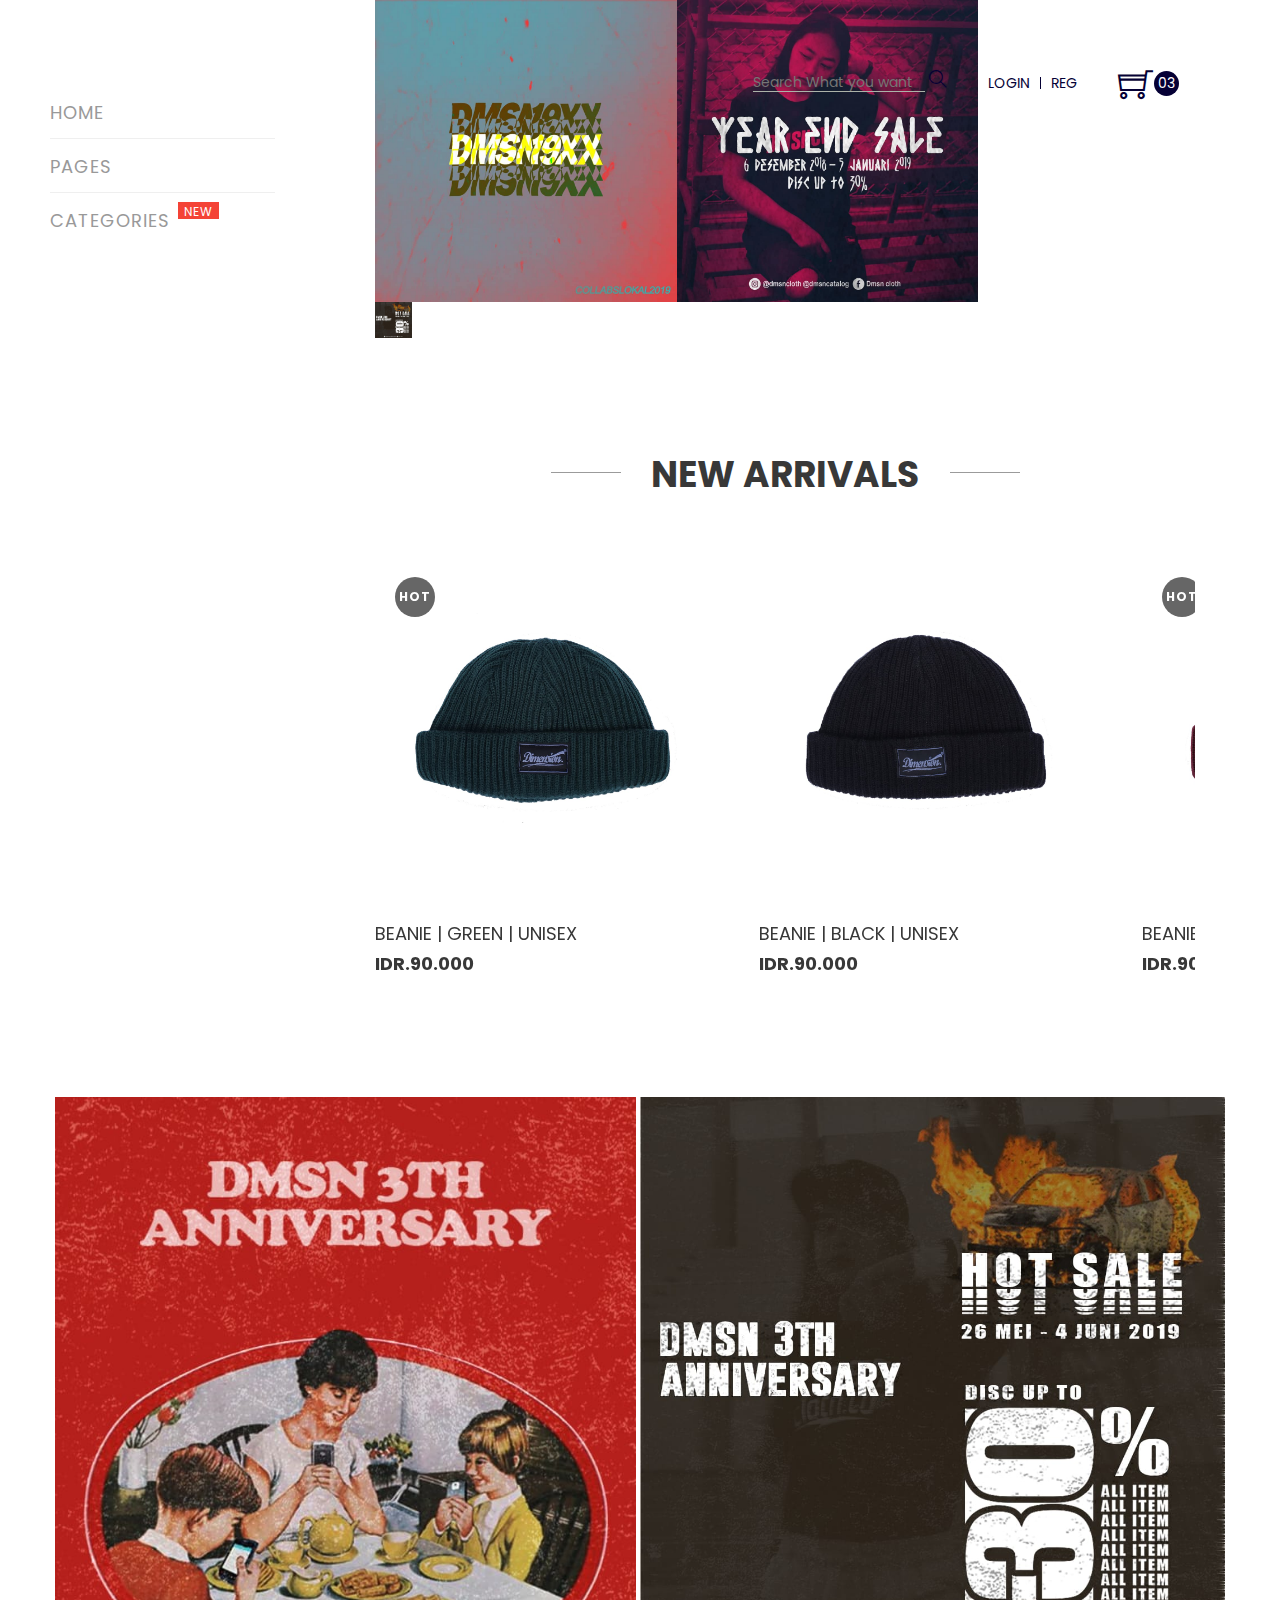
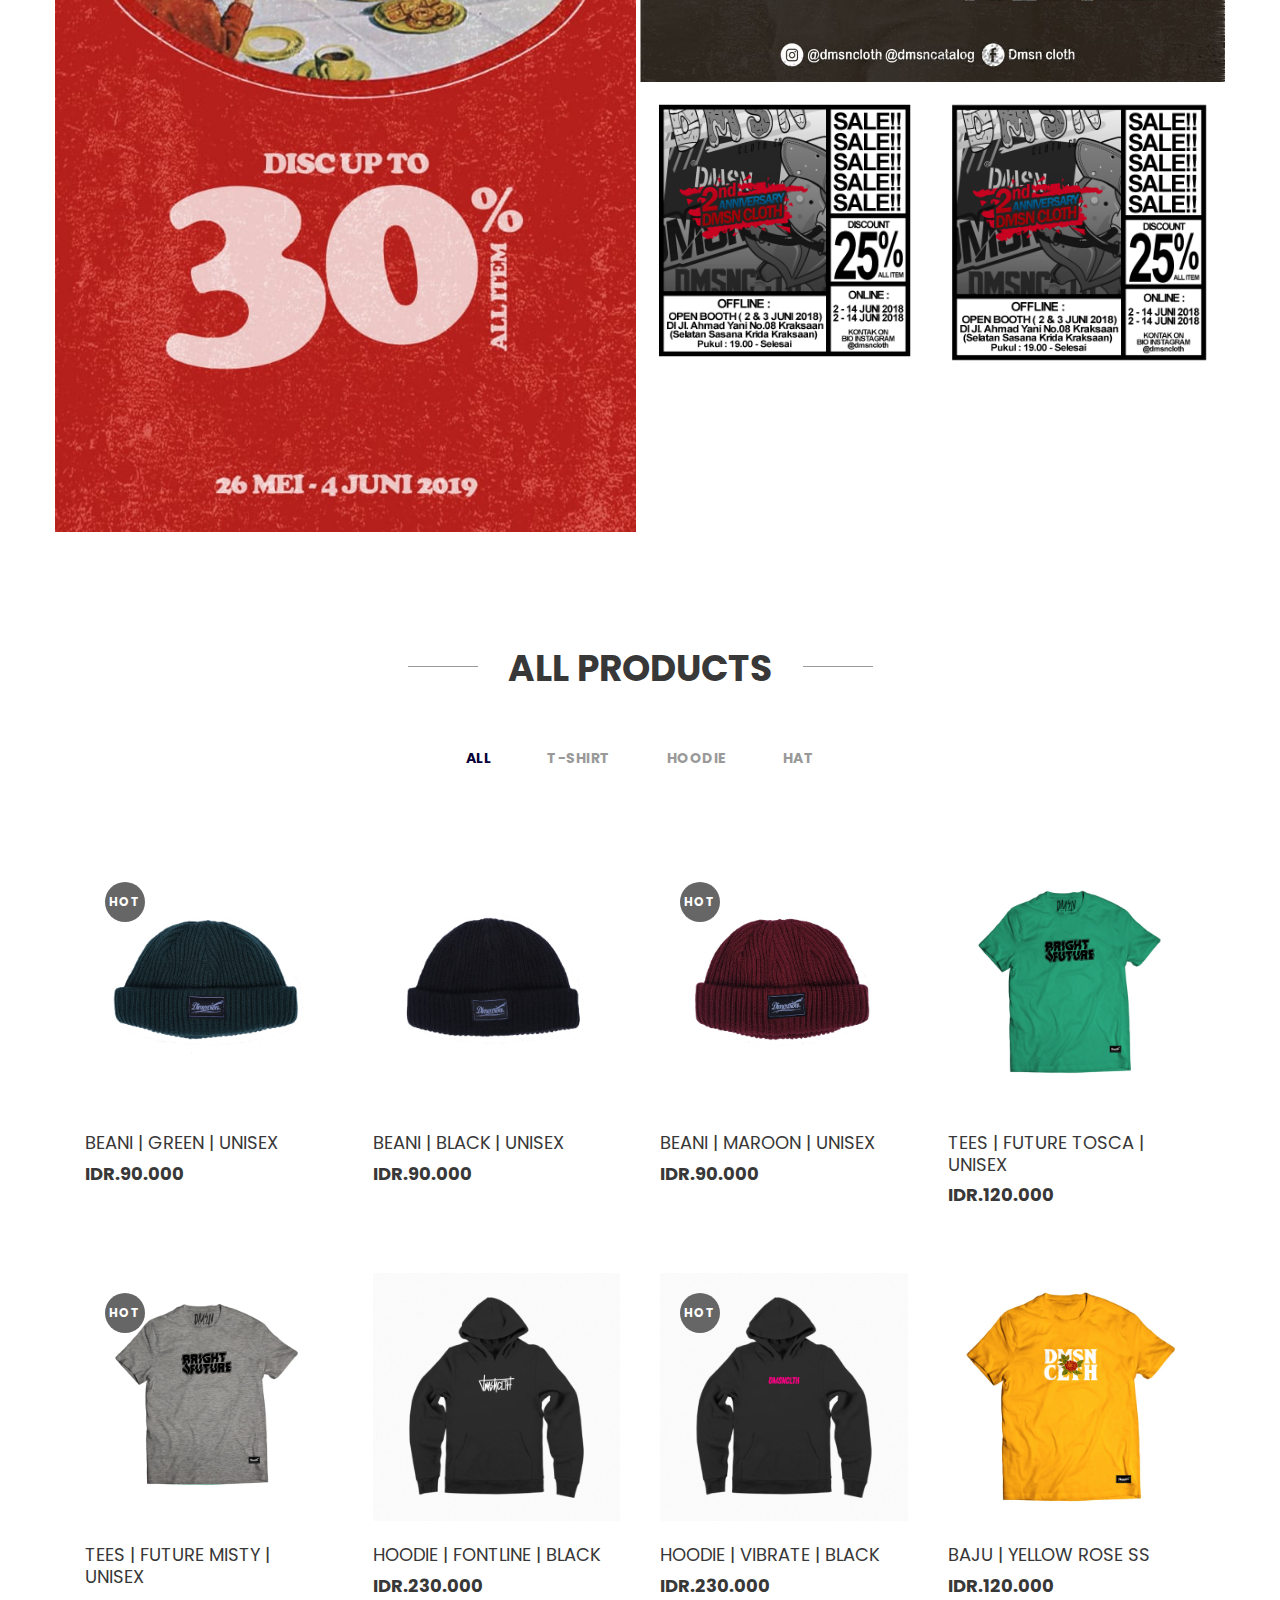
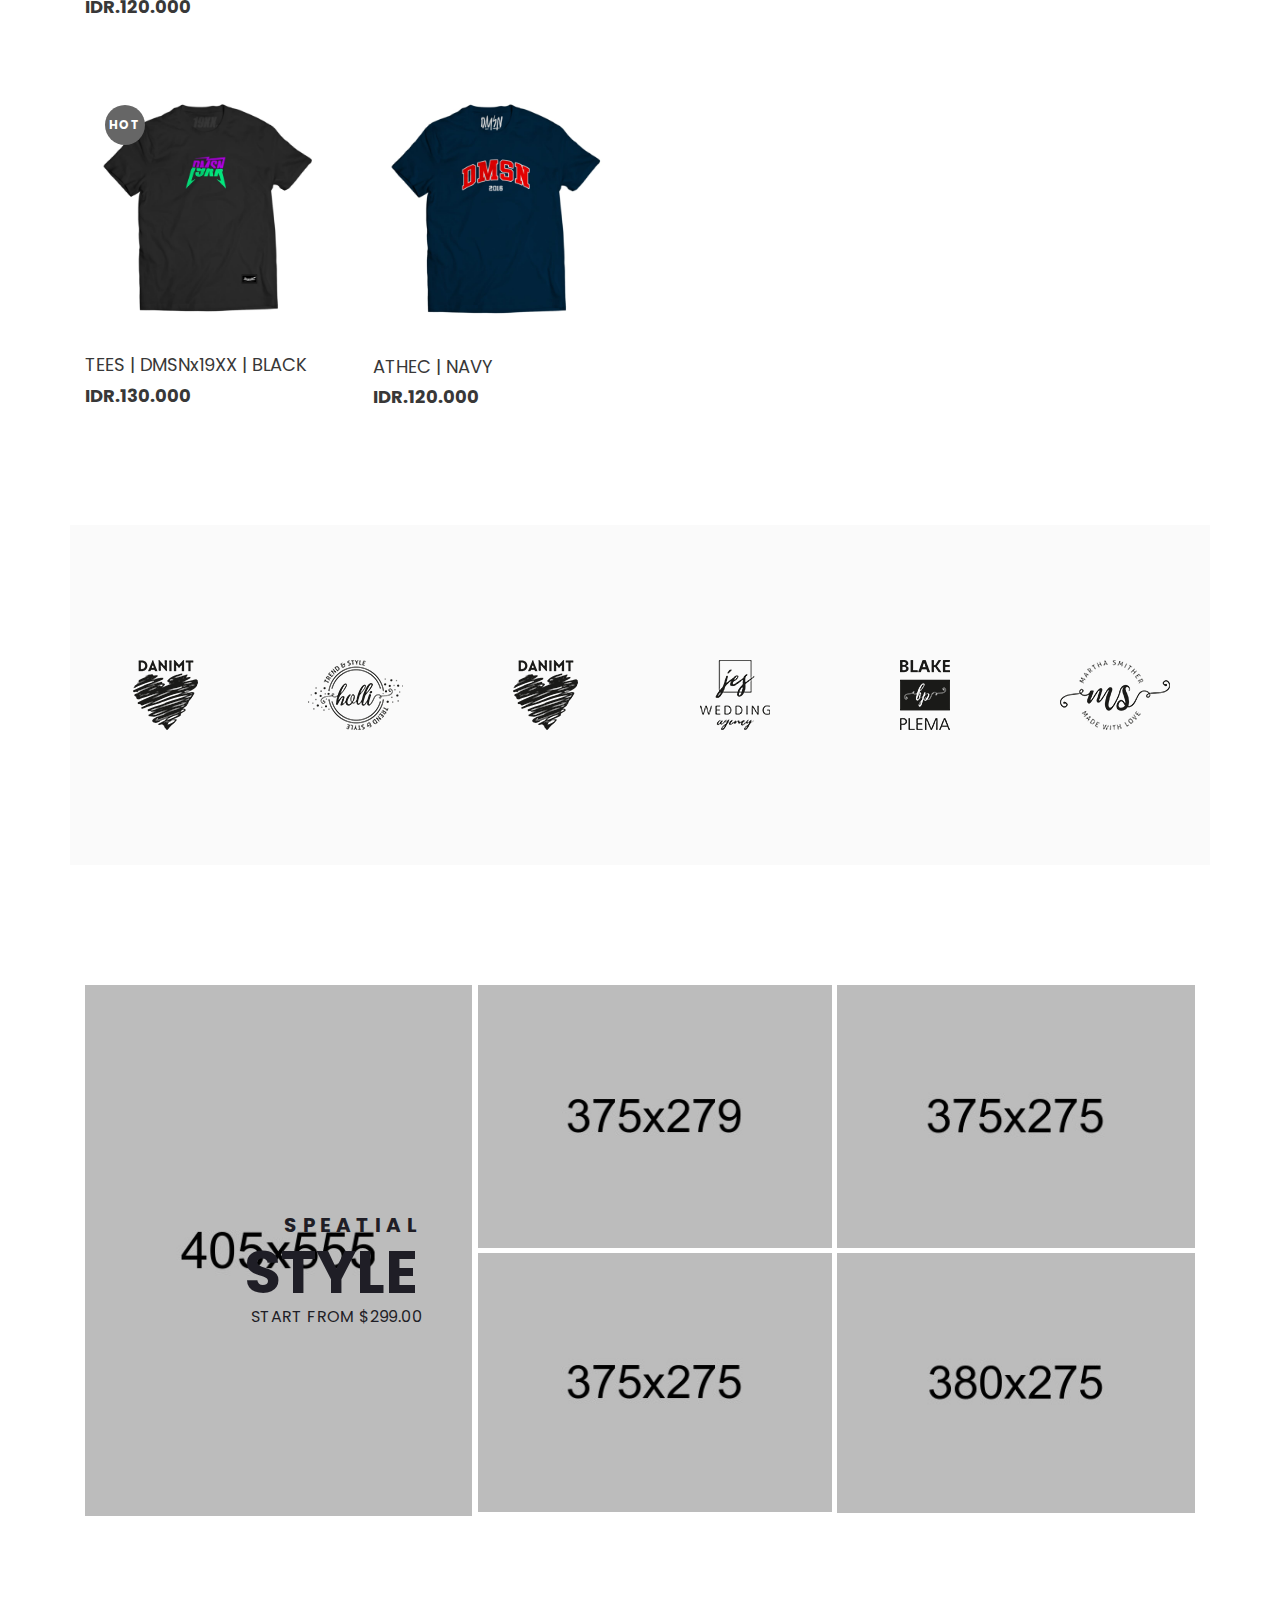
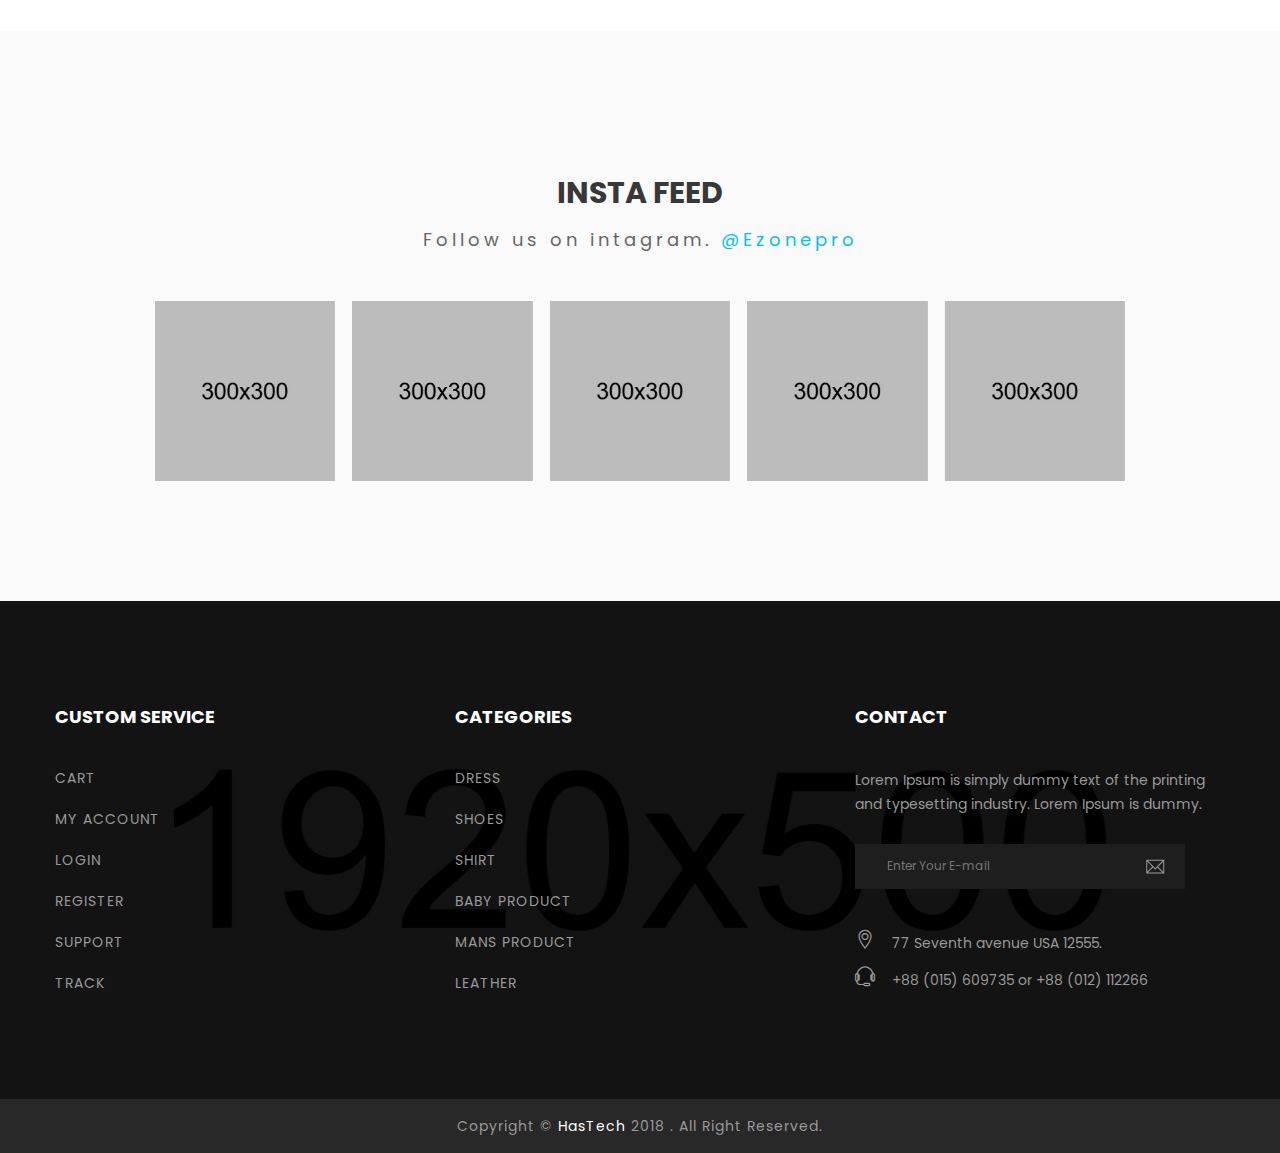
<file: index.html>
<!doctype html>
<html class="no-js" lang="en">

<head>
    <meta charset="utf-8">
    <meta http-equiv="x-ua-compatible" content="ie=edge">
    <title>Home - DMSN CLoth</title>
    <meta name="description" content="">
    <meta name="viewport" content="width=device-width, initial-scale=1">

    <!-- all css here -->
    <link rel="stylesheet" href="assets/css/bootstrap.min.css">
    <link rel="stylesheet" href="assets/css/magnific-popup.css">
    <link rel="stylesheet" href="assets/css/animate.css">
    <link rel="stylesheet" href="assets/css/owl.carousel.min.css">
    <link rel="stylesheet" href="assets/css/themify-icons.css">
    <link rel="stylesheet" href="assets/css/pe-icon-7-stroke.css">
    <link rel="stylesheet" href="assets/css/meanmenu.min.css">
    <link rel="stylesheet" href="assets/css/bundle.css">
    <link rel="stylesheet" href="assets/css/style.css">
    <link rel="stylesheet" href="assets/css/responsive.css">
    <script src="assets/js/vendor/modernizr-2.8.3.min.js"></script>
</head>

<body>
    <!--[if lt IE 8]>
        <p class="browserupgrade">You are using an <strong>outdated</strong> browser. Please <a href="http://browsehappy.com/">upgrade your browser</a> to improve your experience.</p>
        <![endif]-->
    <!-- header start -->
    <header>
        <div class="header-area">
            <div class="header-left-sidebar">
                <div class="logo">
                    <a href="index.html"><img scr="assets/img/home/home1.jpeg" alt=""></a>

                </div>
                <div class="main-menu menu-hover">
                    <nav>
                        <ul>
                            <li><a href="#">Home</a>
                            </li>
                            <li><a href="#">Pages</a>
                                <ul class="single-dropdown">
                                    <li><a href="about-us.html">about us</a></li>
                                    <li><a href="menu-list.html">menu list</a></li>
                                    <li><a href="login.html">login</a></li>
                                    <li><a href="register.html">register</a></li>
                                    <li><a href="cart.html">cart page</a></li>
                                    <li><a href="checkout.html">checkout</a></li>
                                    <li><a href="wishlist.html">wishlist</a></li>
                                    <li><a href="contact.html">contact</a></li>
                                </ul>
                            </li>
                            <li><a href="#">Categories <span>New</span></a>
                                <div class="mega-menu-dropdown mega-dropdown-width">
                                    <div class="mega-dropdown-style mega-common4">
                                        <h4 class="mega-subtitle">DMSN Cloth</h4>
                                        <ul>
                                            <li><a href="#"> New Arrivals</a></li>
                                            <li><a href="#"> T-Shirt</a></li>
                                            <li><a href="#"> Hoodie</a></li>
                                            <li><a href="#"> Hat</a></li>
                                        </ul>
                            </li>   
                    </nav>
                </div>
            <div class="header-right-sidebar">
                <div class="header-search-cart-login">
                    <div class="logo">
                        <a href="index.html">
                            <img src="assets/img/logo/dmsn.jpeg" alt="">
                        </a>
                    </div>
                    <div class="header-search">
                        <form action="#">
                            <input placeholder="Search What you want" type="text">
                            <button>
                                <i class="ti-search"></i>
                            </button>
                        </form>
                    </div>
                    <div class="header-login">
                        <ul>
                            <li><a href="login.html">Login</a></li>
                            <li><a href="register.html">Reg</a></li>
                        </ul>
                    </div>
                    <div class="header-cart cart-res">
                        <a class="icon-cart" href="#">
                            <i class="ti-shopping-cart"></i>
                            <span class="shop-count pink">03</span>
                        </a>
                        <ul class="cart-dropdown">
                            <li class="single-product-cart">
                                <div class="cart-img">
                                    <a href="#"><img src="assets/img/cart/1.jpg" alt=""></a>
                                </div>
                                <div class="cart-title">
                                    <h5><a href="#"> Hoodie</a></h5>
                                    <h6><a href="#">Black</a></h6>
                                    <span>IDR.230.00 x 1</span>
                                </div>
                                <div class="cart-delete">
                                    <a href="#"><i class="ti-trash"></i></a>
                                </div>
                            </li>
                            <li class="single-product-cart">
                                <div class="cart-img">
                                    <a href="#"><img src="assets/img/cart/2.jpg" alt=""></a>
                                </div>
                                <div class="cart-title">
                                    <h5><a href="#"> Hoodie</a></h5>
                                    <h6><a href="#">Black</a></h6>
                                    <span>IDR.230.00 x 1</span>
                                </div>
                                <div class="cart-delete">
                                    <a href="#"><i class="ti-trash"></i></a>
                                </div>
                            </li>
                            <li class="single-product-cart">
                                <div class="cart-img">
                                    <a href="#"><img src="assets/img/cart/3.jpg" alt=""></a>
                                </div>
                                <div class="cart-title">
                                    <h5><a href="#"> Hoodie</a></h5>
                                    <h6><a href="#">Black</a></h6>
                                    <span>IDR.230.00 x 1</span>
                                </div>
                                <div class="cart-delete">
                                    <a href="#"><i class="ti-trash"></i></a>
                                </div>
                            </li>
                            <li class="cart-space">
                                <div class="cart-sub">
                                    <h4>Subtotal</h4>
                                </div>
                                <div class="cart-price">
                                    <h4>IDR.690.00</h4>
                                </div>
                            </li>
                            <li class="cart-btn-wrapper">
                                <a class="cart-btn btn-hover" href="#">view cart</a>
                                <a class="cart-btn btn-hover" href="#">checkout</a>
                            </li>
                        </ul>
                    </div>
                </div>
                <div class="mobile-menu-area clearfix d-md-block col-md-12 col-lg-12 col-12 d-lg-none d-xl-none">
                    <div class="mobile-menu">
                        <nav id="mobile-menu-active">
                            <ul class="menu-overflow">
                                <li><a href="#">HOME</a>
                                    <ul>
                                        <li><a href="index.html">Fashion</a></li>
                                    </ul>
                                </li>
                                <li><a href="#">pages</a>
                                    <ul>
                                        <li><a href="about-us.html">about us</a></li>
                                        <li><a href="menu-list.html">menu list</a></li>
                                        <li><a href="login.html">login</a></li>
                                        <li><a href="register.html">register</a></li>
                                        <li><a href="cart.html">cart page</a></li>
                                        <li><a href="checkout.html">checkout</a></li>
                                        <li><a href="wishlist.html">wishlist</a></li>
                                        <li><a href="contact.html">contact</a></li>
                                    </ul>
                                </li>
                                <li><a href="contact.html"> Contact  </a></li>
                            </ul>
                        </nav>
                    </div>
                </div>
                <div class="slider-area ">
                    <div class="slider-active owl-carousel">
                        <div class="single-slider single-slider-hm1 bg-img height-100vh" style="background-image: url(assets/img/slider/15.jpg)">
                            <div class="slider-content slider-animation slider-content-style-1 slider-animated-1">
                                <h1 class="animated">Fashion</h1>
                                <p class="animated">Create you own style for better looks. </p>
                            </div>
                            <div class="position-slider-img">
                                <div class="slider-img-1">
                                    <img src="assets/img/slider/9.png" alt="">
                                </div>
                                <div class="slider-img-2">
                                    <img class="tilter" src="assets/img/slider/7.png" alt="">
                                </div>
                                <div class="slider-img-3">
                                    <img src="assets/img/slider/8.png" alt="">
                                </div>
                            </div>
                        </div>
                        <div class="single-slider single-slider-hm1 bg-img height-100vh" style="background-image: url(assets/img/slider/15.jpg)">
                            <div class="slider-content slider-animation slider-content-style-1 slider-animated-2">
                                <h1 class="animated">Fashion</h1>
                                <p class="animated">Create you own style for better looks. </p>
                            </div>
                            <div class="position-slider-img">
                                <div class="slider-img-1">
                                    <img src="assets/img/slider/9.png" alt="">
                                </div>
                                <div class="slider-img-4 slider-mrg">
                                    <img class="tilter" src="assets/img/slider/10.png" alt="">
                                </div>
                                <div class="slider-img-3">
                                    <img src="assets/img/slider/8.png" alt="">
                                </div>
                            </div>
                        </div>
                    </div>
                </div>
            </div>
        </div>
    </header>
    <!-- header end -->
    <!-- banner area start -->
    <div class="banner-area">
        <div class="row no-gutters">
            <div class="col-md-4">
                <div class="single-banner">
                    <a href="#"><img src="assets/img/home/Home2.jpeg" alt=""></a>
                    <div class="banner-content banner-content-style1">
                    </div>
                </div>
            </div>
            <div class="col-md-4">
                <div class="single-banner">
                    <a href="#"><img src="assets/img/home/Home1.jpeg" alt=""></a>
                    <div class="banner-content banner-content-style2"></div>
                    </div>
                </div>
            </div>
            <div class="col-md-4">
                <div class="single-banner">
                    <a href="#"><img src="assets/img/home/Home3.jpeg" alt=""></a>
                    <div class="banner-content banner-content-style3">
                    </div>
                </div>
            </div>
        </div>
    </div>
    <!-- banner area end -->
    <!-- product area start -->
    <div class="product-area pt-115 pb-120">
        <div class="pl-100 pr-100">
            <div class="container-fluid">
                <div class="section-title text-center mb-60">
                    <h2>New Arrivals</h2>
                </div>
                <div class="product-style">
                    <div class="arrival-active owl-carousel">
                        <div class="product-wrapper">
                            <div class="product-img">
                                <a href="#">
                                    <img src="assets/img/home/topi1.jpg" alt="">
                                </a>
                                <span>hot</span>
                                <div class="product-action">
                                    <a class="animate-left" title="Wishlist" href="#">
                                        <i class="pe-7s-like"></i>
                                    </a>
                                    <a class="animate-top" title="Add To Cart" href="#">
                                        <i class="pe-7s-cart"></i>
                                    </a>
                                    <a class="animate-right" title="Quick View" data-toggle="modal" data-target="#exampleModal" href="#">
                                        <i class="pe-7s-look"></i>
                                    </a>
                                </div>
                            </div>
                            <div class="product-content">
                                <h4><a href="product-details.html"> BEANIE | GREEN | UNISEX </a></h4>
                                <span>IDR.90.000</span>
                            </div>
                        </div>
                        <div class="product-wrapper">
                            <div class="product-img">
                                <a href="#">
                                    <img src="assets/img/home/topi2.jpg" alt="">
                                </a>
                                <div class="product-action">
                                    <a class="animate-left" title="Wishlist" href="#">
                                        <i class="pe-7s-like"></i>
                                    </a>
                                    <a class="animate-top" title="Add To Cart" href="#">
                                        <i class="pe-7s-cart"></i>
                                    </a>
                                    <a class="animate-right" title="Quick View" data-toggle="modal" data-target="#exampleModal" href="#">
                                        <i class="pe-7s-look"></i>
                                    </a>
                                </div>
                            </div>
                            <div class="product-content">
                                <h4><a href="product-details.html"> BEANIE | BLACK | UNISEX </a></h4>
                                <span>IDR.90.000</span>
                            </div>
                        </div>
                        <div class="product-wrapper">
                            <div class="product-img">
                                <a href="#">
                                    <img src="assets/img/home/topi3.jpg" alt="">
                                </a>
                                <span>hot</span>
                                <div class="product-action">
                                    <a class="animate-left" title="Wishlist" href="#">
                                        <i class="pe-7s-like"></i>
                                    </a>
                                    <a class="animate-top" title="Add To Cart" href="#">
                                        <i class="pe-7s-cart"></i>
                                    </a>
                                    <a class="animate-right" title="Quick View" data-toggle="modal" data-target="#exampleModal" href="#">
                                        <i class="pe-7s-look"></i>
                                    </a>
                                </div>
                            </div>
                            <div class="product-content">
                                <h4><a href="product-details.html"> BEANIE | MAROON | UNISEX </a></h4>
                                <span>IDR.90.000</span>
                            </div>
                        </div>
                        <div class="product-wrapper">
                            <div class="product-img">
                                <a href="#">
                                    <img src="assets/img/home/bajubaru.jpg" alt="">
                                </a>
                                <div class="product-action">
                                    <a class="animate-left" title="Wishlist" href="#">
                                        <i class="pe-7s-like"></i>
                                    </a>
                                    <a class="animate-top" title="Add To Cart" href="#">
                                        <i class="pe-7s-cart"></i>
                                    </a>
                                    <a class="animate-right" title="Quick View" data-toggle="modal" data-target="#exampleModal" href="#">
                                        <i class="pe-7s-look"></i>
                                    </a>
                                </div>
                            </div>
                            <div class="product-content">
                                <h4><a href="product-details.html">TESS | FUTURE TOSCA | UNISEX </a></h4>
                                <span>IDR.120.000</span>
                            </div>
                        </div>
                        <div class="product-wrapper">
                            <div class="product-img">
                                <a href="#">
                                    <img src="assets/img/home/bajubaru2.jpg" alt="">
                                </a>
                                <span>hot</span>
                                <div class="product-action">
                                    <a class="animate-left" title="Wishlist" href="#">
                                        <i class="pe-7s-like"></i>
                                    </a>
                                    <a class="animate-top" title="Add To Cart" href="#">
                                        <i class="pe-7s-cart"></i>
                                    </a>
                                    <a class="animate-right" title="Quick View" data-toggle="modal" data-target="#exampleModal" href="#">
                                        <i class="pe-7s-look"></i>
                                    </a>
                                </div>
                            </div>
                            <div class="product-content">
                                <h4><a href="product-details.html">TESS | FUTURE MISTY | UNISEX </a></h4>
                                <span>IDR.120.000</span>
                            </div>
                        </div>
                        <div class="product-wrapper">
                            <div class="product-img">
                                <a href="#">
                                    <img src="assets/img/home/bajubaru3.jpg" alt="">
                                </a>
                                <div class="product-action">
                                    <a class="animate-left" title="Wishlist" href="#">
                                        <i class="pe-7s-like"></i>
                                    </a>
                                    <a class="animate-top" title="Add To Cart" href="#">
                                        <i class="pe-7s-cart"></i>
                                    </a>
                                    <a class="animate-right" title="Quick View" data-toggle="modal" data-target="#exampleModal" href="#">
                                        <i class="pe-7s-look"></i>
                                    </a>
                                </div>
                            </div>
                            <div class="product-content">
                                <h4><a href="product-details.html">TEES | DMSNx19XX WHITE </a></h4>
                                <span>IDR.130.0p0</span>
                            </div>
                        </div>
                        <div class="product-wrapper">
                            <div class="product-img">
                                <a href="#">
                                    <img src="assets/img/home/bajubaru4.jpg" alt="">
                                </a>
                                <span>hot</span>
                                <div class="product-action">
                                    <a class="animate-left" title="Wishlist" href="#">
                                        <i class="pe-7s-like"></i>
                                    </a>
                                    <a class="animate-top" title="Add To Cart" href="#">
                                        <i class="pe-7s-cart"></i>
                                    </a>
                                    <a class="animate-right" title="Quick View" data-toggle="modal" data-target="#exampleModal" href="#">
                                        <i class="pe-7s-look"></i>
                                    </a>
                                </div>
                            </div>
                            <div class="product-content">
                                <h4><a href="product-details.html">TEES | DMSNx19XX BLACK  </a></h4>
                                <span>IDR.130.0p0</span>
                            </div>
                        </div>
                    </div>
                </div>
            </div>
        </div>
    </div>
    <!-- product area end -->
    <!-- banner area two start -->
    <div class="banner-area-two">
        <div class="container">
            <div class="row no-gutters">
                <div class="col-lg-6 col-xl-6">
                    <div class="banner-wrapper mrgn-r-4">
                        <a href="#"><img src="assets/img/home/diskon3.jpg" alt=""></a>
                        <div class="banner-wrapper-content">    
                        </div>
                    </div>
                </div>
                <div class="col-lg-6 col-xl-6">
                    <div class="row no-gutters">
                        <div class="col-lg-12">
                            <div class="banner-wrapper mrgn-b-4">
                                <a href="#"><img src="assets/img/home/diskon2.jpg" alt=""></a>
                                <div class="banner-wrapper-content2">
                                </div>
                            </div>
                        </div>
                        <div class="col-lg-12">
                            <div class="row no-gutters">
                                <div class="col-lg-6">
                                    <div class="banner-wrapper mrgn-r-4">
                                        <a href="#"><img src="assets/img/home/diskon1.jpg" alt=""></a>
                                        <div class="banner-wrapper-content3">
                                        </div>
                                    </div>
                                </div>
                                <div class="col-lg-6">
                                    <div class="banner-wrapper">
                                        <a href="#"><img src="assets/img/home/diskon1.jpg" alt=""></a>
                                        <div class="banner-wrapper-content4">
                                        </div>
                                    </div>
                                </div>
                            </div>
                        </div>
                    </div>
                </div>
            </div>
        </div>
    </div>
    <!-- banner area two end -->
    <!-- all products area start -->
    <div class="all-products-area pt-115 pb-50">
        <div class="pl-100 pr-100">
            <div class="container-fluid">
                <div class="section-title text-center mb-60">
                    <h2>All Products</h2>
                </div>
                <div class="product-style">
                    <div class="product-tab-list text-center mb-95 nav product-menu-mrg" role="tablist">
                        <a class="active" href="#home1" data-toggle="tab" role="tab" aria-selected="true" aria-controls="home1">
                            <h4>all </h4>
                        </a>
                        <a href="#home2" data-toggle="tab" role="tab" aria-selected="false" aria-controls="home2">
                            <h4>T-Shirt </h4>
                        </a>
                        <a href="#home3" data-toggle="tab" role="tab" aria-selected="false" aria-controls="home3">
                            <h4>Hoodie</h4>
                        </a>
                        <a href="#home4" data-toggle="tab" role="tab" aria-selected="false" aria-controls="home4">
                            <h4>Hat</h4>
                        </a>
                    </div>
                    <div class="tab-content">
                        <div class="tab-pane active show fade" id="home1" role="tabpanel">
                            <div class="custom-row">
                                <div class="custom-col-5 custom-col-style mb-65">
                                    <div class="product-wrapper">
                                        <div class="product-img">
                                            <a href="#">
                                                <img src="assets/img/home/topi1.jpg" alt="">
                                            </a>
                                            <span>hot</span>
                                            <div class="product-action">
                                                <a class="animate-left" title="Wishlist" href="#">
                                                    <i class="pe-7s-like"></i>
                                                </a>
                                                <a class="animate-top" title="Add To Cart" href="#">
                                                    <i class="pe-7s-cart"></i>
                                                </a>
                                                <a class="animate-right" title="Quick View" data-toggle="modal" data-target="#exampleModal" href="#">
                                                    <i class="pe-7s-look"></i>
                                                </a>
                                            </div>
                                        </div>
                                        <div class="product-content">
                                            <h4><a href="product-details.html">BEANI | GREEN | UNISEX</a></h4>
                                            <span>IDR.90.000</span>
                                        </div>
                                    </div>
                                </div>
                                <div class="custom-col-5 custom-col-style mb-65">
                                    <div class="product-wrapper">
                                        <div class="product-img">
                                            <a href="#">
                                                <img src="assets/img/home/topi2.jpg" alt="">
                                            </a>
                                            <div class="product-action">
                                                <a class="animate-left" title="Wishlist" href="#">
                                                    <i class="pe-7s-like"></i>
                                                </a>
                                                <a class="animate-top" title="Add To Cart" href="#">
                                                    <i class="pe-7s-cart"></i>
                                                </a>
                                                <a class="animate-right" title="Quick View" data-toggle="modal" data-target="#exampleModal" href="#">
                                                    <i class="pe-7s-look"></i>
                                                </a>
                                            </div>
                                        </div>
                                        <div class="product-content">
                                            <h4><a href="product-details.html">BEANI | BLACK | UNISEX</a></h4>
                                            <span>IDR.90.000</span>
                                        </div>
                                    </div>
                                </div>
                                <div class="custom-col-5 custom-col-style mb-65">
                                    <div class="product-wrapper">
                                        <div class="product-img">
                                            <a href="#">
                                                <img src="assets/img/home/topi3.jpg" alt="">
                                            </a>
                                            <span>hot</span>
                                            <div class="product-action">
                                                <a class="animate-left" title="Wishlist" href="#">
                                                    <i class="pe-7s-like"></i>
                                                </a>
                                                <a class="animate-top" title="Add To Cart" href="#">
                                                    <i class="pe-7s-cart"></i>
                                                </a>
                                                <a class="animate-right" title="Quick View" data-toggle="modal" data-target="#exampleModal" href="#">
                                                    <i class="pe-7s-look"></i>
                                                </a>
                                            </div>
                                        </div>
                                        <div class="product-content">
                                            <h4><a href="product-details.html">BEANI | MAROON | UNISEX</a></h4>
                                            <span>IDR.90.000</span>
                                        </div>
                                    </div>
                                </div>
                                <div class="custom-col-5 custom-col-style mb-65">
                                    <div class="product-wrapper">
                                        <div class="product-img">
                                            <a href="#">
                                                <img src="assets/img/home/bajubaru.jpg" alt="">
                                            </a>
                                            <div class="product-action">
                                                <a class="animate-left" title="Wishlist" href="#">
                                                    <i class="pe-7s-like"></i>
                                                </a>
                                                <a class="animate-top" title="Add To Cart" href="#">
                                                    <i class="pe-7s-cart"></i>
                                                </a>
                                                <a class="animate-right" title="Quick View" data-toggle="modal" data-target="#exampleModal" href="#">
                                                    <i class="pe-7s-look"></i>
                                                </a>
                                            </div>
                                        </div>
                                        <div class="product-content">
                                            <h4><a href="product-details.html">TEES | FUTURE TOSCA | UNISEX</a></h4>
                                            <span>IDR.120.000</span>
                                        </div>
                                    </div>
                                </div>
                                <div class="custom-col-5 custom-col-style mb-65">
                                    <div class="product-wrapper">
                                        <div class="product-img">
                                            <a href="#">
                                                <img src="assets/img/home/bajubaru2.jpg" alt="">
                                            </a>
                                            <span>hot</span>
                                            <div class="product-action">
                                                <a class="animate-left" title="Wishlist" href="#">
                                                    <i class="pe-7s-like"></i>
                                                </a>
                                                <a class="animate-top" title="Add To Cart" href="#">
                                                    <i class="pe-7s-cart"></i>
                                                </a>
                                                <a class="animate-right" title="Quick View" data-toggle="modal" data-target="#exampleModal" href="#">
                                                    <i class="pe-7s-look"></i>
                                                </a>
                                            </div>
                                        </div>
                                        <div class="product-content">
                                            <h4><a href="product-details.html">TEES | FUTURE MISTY | UNISEX</a></h4>
                                            <span>IDR.120.000</span>
                                        </div>
                                    </div>
                                </div>
                                <div class="custom-col-5 custom-col-style mb-65">
                                    <div class="product-wrapper">
                                        <div class="product-img">
                                            <a href="#">
                                                <img src="assets/img/home/hoodie2.jpg" alt="">
                                            </a>
                                            <div class="product-action">
                                                <a class="animate-left" title="Wishlist" href="#">
                                                    <i class="pe-7s-like"></i>
                                                </a>
                                                <a class="animate-top" title="Add To Cart" href="#">
                                                    <i class="pe-7s-cart"></i>
                                                </a>
                                                <a class="animate-right" title="Quick View" data-toggle="modal" data-target="#exampleModal" href="#">
                                                    <i class="pe-7s-look"></i>
                                                </a>
                                            </div>
                                        </div>
                                        <div class="product-content">
                                            <h4><a href="product-details.html">HOODIE | FONTLINE | BLACK</a></h4>
                                            <span>IDR.230.000</span>
                                        </div>
                                    </div>
                                </div>
                                <div class="custom-col-5 custom-col-style mb-65">
                                    <div class="product-wrapper">
                                        <div class="product-img">
                                            <a href="#">
                                                <img src="assets/img/home/hoodie1.jpg" alt="">
                                            </a>
                                            <span>hot</span>
                                            <div class="product-action">
                                                <a class="animate-left" title="Wishlist" href="#">
                                                    <i class="pe-7s-like"></i>
                                                </a>
                                                <a class="animate-top" title="Add To Cart" href="#">
                                                    <i class="pe-7s-cart"></i>
                                                </a>
                                                <a class="animate-right" title="Quick View" data-toggle="modal" data-target="#exampleModal" href="#">
                                                    <i class="pe-7s-look"></i>
                                                </a>
                                            </div>
                                        </div>
                                        <div class="product-content">
                                            <h4><a href="product-details.html">HOODIE | VIBRATE | BLACK</a></h4>
                                            <span>IDR.230.000</span>
                                        </div>
                                    </div>
                                </div>
                                <div class="custom-col-5 custom-col-style mb-65">
                                    <div class="product-wrapper">
                                        <div class="product-img">
                                            <a href="#">
                                                <img src="assets/img/home/bajukuning.jpg" alt="">
                                            </a>
                                            <div class="product-action">
                                                <a class="animate-left" title="Wishlist" href="#">
                                                    <i class="pe-7s-like"></i>
                                                </a>
                                                <a class="animate-top" title="Add To Cart" href="#">
                                                    <i class="pe-7s-cart"></i>
                                                </a>
                                                <a class="animate-right" title="Quick View" data-toggle="modal" data-target="#exampleModal" href="#">
                                                    <i class="pe-7s-look"></i>
                                                </a>
                                            </div>
                                        </div>
                                        <div class="product-content">
                                            <h4><a href="product-details.html">BAJU | YELLOW ROSE SS  </a></h4>
                                            <span>IDR.120.000</span>
                                        </div>
                                    </div>
                                </div>
                                <div class="custom-col-5 custom-col-style mb-65">
                                    <div class="product-wrapper">
                                        <div class="product-img">
                                            <a href="#">
                                                <img src="assets/img/home/bajubaru4.jpg" alt="">
                                            </a>
                                            <span>hot</span>
                                            <div class="product-action">
                                                <a class="animate-left" title="Wishlist" href="#">
                                                    <i class="pe-7s-like"></i>
                                                </a>
                                                <a class="animate-top" title="Add To Cart" href="#">
                                                    <i class="pe-7s-cart"></i>
                                                </a>
                                                <a class="animate-right" title="Quick View" data-toggle="modal" data-target="#exampleModal" href="#">
                                                    <i class="pe-7s-look"></i>
                                                </a>
                                            </div>
                                        </div>
                                        <div class="product-content">
                                            <h4><a href="product-details.html">TEES | DMSNx19XX | BLACK </a></h4>
                                            <span>IDR.130.000</span>
                                        </div>
                                    </div>
                                </div>
                                <div class="custom-col-5 custom-col-style mb-65">
                                    <div class="product-wrapper">
                                        <div class="product-img">
                                            <a href="#">
                                                <img src="assets/img/home/bajubiru.jpg" alt="">
                                            </a>
                                            <div class="product-action">
                                                <a class="animate-left" title="Wishlist" href="#">
                                                    <i class="pe-7s-like"></i>
                                                </a>
                                                <a class="animate-top" title="Add To Cart" href="#">
                                                    <i class="pe-7s-cart"></i>
                                                </a>
                                                <a class="animate-right" title="Quick View" data-toggle="modal" data-target="#exampleModal" href="#">
                                                    <i class="pe-7s-look"></i>
                                                </a>
                                            </div>
                                        </div>
                                        <div class="product-content">
                                            <h4><a href="product-details.html">ATHEC | NAVY</a></h4>
                                            <span>IDR.120.000</span>
                                        </div>
                                    </div>
                                </div>
                            </div>
                        </div>
                        <div class="tab-pane fade" id="home2" role="tabpanel">
                            <div class="custom-row">
                                <div class="custom-col-5 custom-col-style mb-65">
                                    <div class="product-wrapper">
                                        <div class="product-img">
                                            <a href="#">
                                                <img src="assets/img/home/bajubiru.jpg" alt="">
                                            </a>
                                            <span>hot</span>
                                            <div class="product-action">
                                                <a class="animate-left" title="Wishlist" href="#">
                                                    <i class="pe-7s-like"></i>
                                                </a>
                                                <a class="animate-top" title="Add To Cart" href="#">
                                                    <i class="pe-7s-cart"></i>
                                                </a>
                                                <a class="animate-right" title="Quick View" data-toggle="modal" data-target="#exampleModal" href="#">
                                                    <i class="pe-7s-look"></i>
                                                </a>
                                            </div>
                                        </div>
                                        <div class="product-content">
                                            <h4><a href="product-details.html">ATHEC | NAVY</a></h4>
                                            <span>IDR.120.000</span>
                                        </div>
                                    </div>
                                </div>
                                <div class="custom-col-5 custom-col-style mb-65">
                                    <div class="product-wrapper">
                                        <div class="product-img">
                                            <a href="#">
                                                <img src="assets/img/home/bajubaru3.jpg" alt="">
                                            </a>
                                            <div class="product-action">
                                                <a class="animate-left" title="Wishlist" href="#">
                                                    <i class="pe-7s-like"></i>
                                                </a>
                                                <a class="animate-top" title="Add To Cart" href="#">
                                                    <i class="pe-7s-cart"></i>
                                                </a>
                                                <a class="animate-right" title="Quick View" data-toggle="modal" data-target="#exampleModal" href="#">
                                                    <i class="pe-7s-look"></i>
                                                </a>
                                            </div>
                                        </div>
                                        <div class="product-content">
                                            <h4><a href="product-details.html">TEES | DMSNx19XX | WHITE</a></h4>
                                            <span>IDR.120.000</span>
                                        </div>
                                    </div>
                                </div>
                                <div class="custom-col-5 custom-col-style mb-65">
                                    <div class="product-wrapper">
                                        <div class="product-img">
                                            <a href="#">
                                                <img src="assets/img/home/bajubaru4.jpg" alt="">
                                            </a>
                                            <span>hot</span>
                                            <div class="product-action">
                                                <a class="animate-left" title="Wishlist" href="#">
                                                    <i class="pe-7s-like"></i>
                                                </a>
                                                <a class="animate-top" title="Add To Cart" href="#">
                                                    <i class="pe-7s-cart"></i>
                                                </a>
                                                <a class="animate-right" title="Quick View" data-toggle="modal" data-target="#exampleModal" href="#">
                                                    <i class="pe-7s-look"></i>
                                                </a>
                                            </div>
                                        </div>
                                        <div class="product-content">
                                            <h4><a href="product-details.html">Skinny Jeans Terry </a></h4>
                                            <span>$115.00</span>
                                        </div>
                                    </div>
                                </div>
                                <div class="custom-col-5 custom-col-style mb-65">
                                    <div class="product-wrapper">
                                        <div class="product-img">
                                            <a href="#">
                                                <img src="assets/img/product/fashion-colorful/2.jpg" alt="">
                                            </a>
                                            <div class="product-action">
                                                <a class="animate-left" title="Wishlist" href="#">
                                                    <i class="pe-7s-like"></i>
                                                </a>
                                                <a class="animate-top" title="Add To Cart" href="#">
                                                    <i class="pe-7s-cart"></i>
                                                </a>
                                                <a class="animate-right" title="Quick View" data-toggle="modal" data-target="#exampleModal" href="#">
                                                    <i class="pe-7s-look"></i>
                                                </a>
                                            </div>
                                        </div>
                                        <div class="product-content">
                                            <h4><a href="product-details.html">Jacket Stonewash</a></h4>
                                            <span>$115.00</span>
                                        </div>
                                    </div>
                                </div>
                                <div class="custom-col-5 custom-col-style mb-65">
                                    <div class="product-wrapper">
                                        <div class="product-img">
                                            <a href="#">
                                                <img src="assets/img/product/fashion-colorful/1.jpg" alt="">
                                            </a>
                                            <span>hot</span>
                                            <div class="product-action">
                                                <a class="animate-left" title="Wishlist" href="#">
                                                    <i class="pe-7s-like"></i>
                                                </a>
                                                <a class="animate-top" title="Add To Cart" href="#">
                                                    <i class="pe-7s-cart"></i>
                                                </a>
                                                <a class="animate-right" title="Quick View" data-toggle="modal" data-target="#exampleModal" href="#">
                                                    <i class="pe-7s-look"></i>
                                                </a>
                                            </div>
                                        </div>
                                        <div class="product-content">
                                            <h4><a href="product-details.html">Navy Bird Print </a></h4>
                                            <span>$115.00</span>
                                        </div>
                                    </div>
                                </div>
                                <div class="custom-col-5 custom-col-style mb-65">
                                    <div class="product-wrapper">
                                        <div class="product-img">
                                            <a href="#">
                                                <img src="assets/img/product/fashion-colorful/1.jpg" alt="">
                                            </a>
                                            <div class="product-action">
                                                <a class="animate-left" title="Wishlist" href="#">
                                                    <i class="pe-7s-like"></i>
                                                </a>
                                                <a class="animate-top" title="Add To Cart" href="#">
                                                    <i class="pe-7s-cart"></i>
                                                </a>
                                                <a class="animate-right" title="Quick View" data-toggle="modal" data-target="#exampleModal" href="#">
                                                    <i class="pe-7s-look"></i>
                                                </a>
                                            </div>
                                        </div>
                                        <div class="product-content">
                                            <h4><a href="product-details.html">Homme Tapered Smart</a></h4>
                                            <span>$115.00</span>
                                        </div>
                                    </div>
                                </div>
                                <div class="custom-col-5 custom-col-style mb-65">
                                    <div class="product-wrapper">
                                        <div class="product-img">
                                            <a href="#">
                                                <img src="assets/img/product/fashion-colorful/2.jpg" alt="">
                                            </a>
                                            <span>hot</span>
                                            <div class="product-action">
                                                <a class="animate-left" title="Wishlist" href="#">
                                                    <i class="pe-7s-like"></i>
                                                </a>
                                                <a class="animate-top" title="Add To Cart" href="#">
                                                    <i class="pe-7s-cart"></i>
                                                </a>
                                                <a class="animate-right" title="Quick View" data-toggle="modal" data-target="#exampleModal" href="#">
                                                    <i class="pe-7s-look"></i>
                                                </a>
                                            </div>
                                        </div>
                                        <div class="product-content">
                                            <h4><a href="product-details.html">Dagger Smart Trousers </a></h4>
                                            <span>$115.00</span>
                                        </div>
                                    </div>
                                </div>
                                <div class="custom-col-5 custom-col-style mb-65">
                                    <div class="product-wrapper">
                                        <div class="product-img">
                                            <a href="#">
                                                <img src="assets/img/product/fashion-colorful/3.jpg" alt="">
                                            </a>
                                            <div class="product-action">
                                                <a class="animate-left" title="Wishlist" href="#">
                                                    <i class="pe-7s-like"></i>
                                                </a>
                                                <a class="animate-top" title="Add To Cart" href="#">
                                                    <i class="pe-7s-cart"></i>
                                                </a>
                                                <a class="animate-right" title="Quick View" data-toggle="modal" data-target="#exampleModal" href="#">
                                                    <i class="pe-7s-look"></i>
                                                </a>
                                            </div>
                                        </div>
                                        <div class="product-content">
                                            <h4><a href="product-details.html">Mini Waffle 5 Pack </a></h4>
                                            <span>$115.00</span>
                                        </div>
                                    </div>
                                </div>
                                <div class="custom-col-5 custom-col-style mb-65">
                                    <div class="product-wrapper">
                                        <div class="product-img">
                                            <a href="#">
                                                <img src="assets/img/product/fashion-colorful/4.jpg" alt="">
                                            </a>
                                            <span>hot</span>
                                            <div class="product-action">
                                                <a class="animate-left" title="Wishlist" href="#">
                                                    <i class="pe-7s-like"></i>
                                                </a>
                                                <a class="animate-top" title="Add To Cart" href="#">
                                                    <i class="pe-7s-cart"></i>
                                                </a>
                                                <a class="animate-right" title="Quick View" data-toggle="modal" data-target="#exampleModal" href="#">
                                                    <i class="pe-7s-look"></i>
                                                </a>
                                            </div>
                                        </div>
                                        <div class="product-content">
                                            <h4><a href="product-details.html">Denim Stonewash</a></h4>
                                            <span>$115.00</span>
                                        </div>
                                    </div>
                                </div>
                                <div class="custom-col-5 custom-col-style mb-65">
                                    <div class="product-wrapper">
                                        <div class="product-img">
                                            <a href="#">
                                                <img src="assets/img/product/fashion-colorful/5.jpg" alt="">
                                            </a>
                                            <div class="product-action">
                                                <a class="animate-left" title="Wishlist" href="#">
                                                    <i class="pe-7s-like"></i>
                                                </a>
                                                <a class="animate-top" title="Add To Cart" href="#">
                                                    <i class="pe-7s-cart"></i>
                                                </a>
                                                <a class="animate-right" title="Quick View" data-toggle="modal" data-target="#exampleModal" href="#">
                                                    <i class="pe-7s-look"></i>
                                                </a>
                                            </div>
                                        </div>
                                        <div class="product-content">
                                            <h4><a href="product-details.html">Navy Bird Print</a></h4>
                                            <span>$115.00</span>
                                        </div>
                                    </div>
                                </div>
                            </div>
                        </div>
                        <div class="tab-pane fade" id="home3" role="tabpanel">
                            <div class="custom-row">
                                <div class="custom-col-5 custom-col-style mb-65">
                                    <div class="product-wrapper">
                                        <div class="product-img">
                                            <a href="#">
                                                <img src="assets/img/product/fashion-colorful/3.jpg" alt="">
                                            </a>
                                            <span>hot</span>
                                            <div class="product-action">
                                                <a class="animate-left" title="Wishlist" href="#">
                                                    <i class="pe-7s-like"></i>
                                                </a>
                                                <a class="animate-top" title="Add To Cart" href="#">
                                                    <i class="pe-7s-cart"></i>
                                                </a>
                                                <a class="animate-right" title="Quick View" data-toggle="modal" data-target="#exampleModal" href="#">
                                                    <i class="pe-7s-look"></i>
                                                </a>
                                            </div>
                                        </div>
                                        <div class="product-content">
                                            <h4><a href="product-details.html">Black Faux Suede</a></h4>
                                            <span>$115.00</span>
                                        </div>
                                    </div>
                                </div>
                                <div class="custom-col-5 custom-col-style mb-65">
                                    <div class="product-wrapper">
                                        <div class="product-img">
                                            <a href="#">
                                                <img src="assets/img/product/fashion-colorful/2.jpg" alt="">
                                            </a>
                                            <div class="product-action">
                                                <a class="animate-left" title="Wishlist" href="#">
                                                    <i class="pe-7s-like"></i>
                                                </a>
                                                <a class="animate-top" title="Add To Cart" href="#">
                                                    <i class="pe-7s-cart"></i>
                                                </a>
                                                <a class="animate-right" title="Quick View" data-toggle="modal" data-target="#exampleModal" href="#">
                                                    <i class="pe-7s-look"></i>
                                                </a>
                                            </div>
                                        </div>
                                        <div class="product-content">
                                            <h4><a href="product-details.html">Leg Smart Trousers</a></h4>
                                            <span>$115.00</span>
                                        </div>
                                    </div>
                                </div>
                                <div class="custom-col-5 custom-col-style mb-65">
                                    <div class="product-wrapper">
                                        <div class="product-img">
                                            <a href="#">
                                                <img src="assets/img/product/fashion-colorful/1.jpg" alt="">
                                            </a>
                                            <span>hot</span>
                                            <div class="product-action">
                                                <a class="animate-left" title="Wishlist" href="#">
                                                    <i class="pe-7s-like"></i>
                                                </a>
                                                <a class="animate-top" title="Add To Cart" href="#">
                                                    <i class="pe-7s-cart"></i>
                                                </a>
                                                <a class="animate-right" title="Quick View" data-toggle="modal" data-target="#exampleModal" href="#">
                                                    <i class="pe-7s-look"></i>
                                                </a>
                                            </div>
                                        </div>
                                        <div class="product-content">
                                            <h4><a href="product-details.html">Skinny Jeans Terry</a></h4>
                                            <span>$115.00</span>
                                        </div>
                                    </div>
                                </div>
                                <div class="custom-col-5 custom-col-style mb-65">
                                    <div class="product-wrapper">
                                        <div class="product-img">
                                            <a href="#">
                                                <img src="assets/img/product/fashion-colorful/5.jpg" alt="">
                                            </a>
                                            <div class="product-action">
                                                <a class="animate-left" title="Wishlist" href="#">
                                                    <i class="pe-7s-like"></i>
                                                </a>
                                                <a class="animate-top" title="Add To Cart" href="#">
                                                    <i class="pe-7s-cart"></i>
                                                </a>
                                                <a class="animate-right" title="Quick View" data-toggle="modal" data-target="#exampleModal" href="#">
                                                    <i class="pe-7s-look"></i>
                                                </a>
                                            </div>
                                        </div>
                                        <div class="product-content">
                                            <h4><a href="product-details.html">Jacket Stonewash</a></h4>
                                            <span>$115.00</span>
                                        </div>
                                    </div>
                                </div>
                                <div class="custom-col-5 custom-col-style mb-65">
                                    <div class="product-wrapper">
                                        <div class="product-img">
                                            <a href="#">
                                                <img src="assets/img/product/fashion-colorful/4.jpg" alt="">
                                            </a>
                                            <span>hot</span>
                                            <div class="product-action">
                                                <a class="animate-left" title="Wishlist" href="#">
                                                    <i class="pe-7s-like"></i>
                                                </a>
                                                <a class="animate-top" title="Add To Cart" href="#">
                                                    <i class="pe-7s-cart"></i>
                                                </a>
                                                <a class="animate-right" title="Quick View" data-toggle="modal" data-target="#exampleModal" href="#">
                                                    <i class="pe-7s-look"></i>
                                                </a>
                                            </div>
                                        </div>
                                        <div class="product-content">
                                            <h4><a href="product-details.html">Navy Bird Print</a></h4>
                                            <span>$115.00</span>
                                        </div>
                                    </div>
                                </div>
                                <div class="custom-col-5 custom-col-style mb-65">
                                    <div class="product-wrapper">
                                        <div class="product-img">
                                            <a href="#">
                                                <img src="assets/img/product/fashion-colorful/5.jpg" alt="">
                                            </a>
                                            <div class="product-action">
                                                <a class="animate-left" title="Wishlist" href="#">
                                                    <i class="pe-7s-like"></i>
                                                </a>
                                                <a class="animate-top" title="Add To Cart" href="#">
                                                    <i class="pe-7s-cart"></i>
                                                </a>
                                                <a class="animate-right" title="Quick View" data-toggle="modal" data-target="#exampleModal" href="#">
                                                    <i class="pe-7s-look"></i>
                                                </a>
                                            </div>
                                        </div>
                                        <div class="product-content">
                                            <h4><a href="product-details.html">Homme Tapered Smart</a></h4>
                                            <span>$115.00</span>
                                        </div>
                                    </div>
                                </div>
                                <div class="custom-col-5 custom-col-style mb-65">
                                    <div class="product-wrapper">
                                        <div class="product-img">
                                            <a href="#">
                                                <img src="assets/img/product/fashion-colorful/4.jpg" alt="">
                                            </a>
                                            <span>hot</span>
                                            <div class="product-action">
                                                <a class="animate-left" title="Wishlist" href="#">
                                                    <i class="pe-7s-like"></i>
                                                </a>
                                                <a class="animate-top" title="Add To Cart" href="#">
                                                    <i class="pe-7s-cart"></i>
                                                </a>
                                                <a class="animate-right" title="Quick View" data-toggle="modal" data-target="#exampleModal" href="#">
                                                    <i class="pe-7s-look"></i>
                                                </a>
                                            </div>
                                        </div>
                                        <div class="product-content">
                                            <h4><a href="product-details.html">Dagger Smart Trousers</a></h4>
                                            <span>$115.00</span>
                                        </div>
                                    </div>
                                </div>
                                <div class="custom-col-5 custom-col-style mb-65">
                                    <div class="product-wrapper">
                                        <div class="product-img">
                                            <a href="#">
                                                <img src="assets/img/product/fashion-colorful/2.jpg" alt="">
                                            </a>
                                            <div class="product-action">
                                                <a class="animate-left" title="Wishlist" href="#">
                                                    <i class="pe-7s-like"></i>
                                                </a>
                                                <a class="animate-top" title="Add To Cart" href="#">
                                                    <i class="pe-7s-cart"></i>
                                                </a>
                                                <a class="animate-right" title="Quick View" data-toggle="modal" data-target="#exampleModal" href="#">
                                                    <i class="pe-7s-look"></i>
                                                </a>
                                            </div>
                                        </div>
                                        <div class="product-content">
                                            <h4><a href="product-details.html">Mini Waffle 5 Pack</a></h4>
                                            <span>$115.00</span>
                                        </div>
                                    </div>
                                </div>
                                <div class="custom-col-5 custom-col-style mb-65">
                                    <div class="product-wrapper">
                                        <div class="product-img">
                                            <a href="#">
                                                <img src="assets/img/product/fashion-colorful/2.jpg" alt="">
                                            </a>
                                            <span>hot</span>
                                            <div class="product-action">
                                                <a class="animate-left" title="Wishlist" href="#">
                                                    <i class="pe-7s-like"></i>
                                                </a>
                                                <a class="animate-top" title="Add To Cart" href="#">
                                                    <i class="pe-7s-cart"></i>
                                                </a>
                                                <a class="animate-right" title="Quick View" data-toggle="modal" data-target="#exampleModal" href="#">
                                                    <i class="pe-7s-look"></i>
                                                </a>
                                            </div>
                                        </div>
                                        <div class="product-content">
                                            <h4><a href="product-details.html">Denim Stonewash</a></h4>
                                            <span>$115.00</span>
                                        </div>
                                    </div>
                                </div>
                                <div class="custom-col-5 custom-col-style mb-65">
                                    <div class="product-wrapper">
                                        <div class="product-img">
                                            <a href="#">
                                                <img src="assets/img/product/fashion-colorful/3.jpg" alt="">
                                            </a>
                                            <div class="product-action">
                                                <a class="animate-left" title="Wishlist" href="#">
                                                    <i class="pe-7s-like"></i>
                                                </a>
                                                <a class="animate-top" title="Add To Cart" href="#">
                                                    <i class="pe-7s-cart"></i>
                                                </a>
                                                <a class="animate-right" title="Quick View" data-toggle="modal" data-target="#exampleModal" href="#">
                                                    <i class="pe-7s-look"></i>
                                                </a>
                                            </div>
                                        </div>
                                        <div class="product-content">
                                            <h4><a href="product-details.html">Navy Bird Print </a></h4>
                                            <span>$115.00</span>
                                        </div>
                                    </div>
                                </div>
                            </div>
                        </div>
                        <div class="tab-pane fade" id="home4" role="tabpanel">
                            <div class="custom-row">
                                <div class="custom-col-5 custom-col-style mb-65">
                                    <div class="product-wrapper">
                                        <div class="product-img">
                                            <a href="#">
                                                <img src="assets/img/product/fashion-colorful/5.jpg" alt="">
                                            </a>
                                            <span>hot</span>
                                            <div class="product-action">
                                                <a class="animate-left" title="Wishlist" href="#">
                                                    <i class="pe-7s-like"></i>
                                                </a>
                                                <a class="animate-top" title="Add To Cart" href="#">
                                                    <i class="pe-7s-cart"></i>
                                                </a>
                                                <a class="animate-right" title="Quick View" data-toggle="modal" data-target="#exampleModal" href="#">
                                                    <i class="pe-7s-look"></i>
                                                </a>
                                            </div>
                                        </div>
                                        <div class="product-content">
                                            <h4><a href="product-details.html">Navy Bird Print</a></h4>
                                            <span>$115.00</span>
                                        </div>
                                    </div>
                                </div>
                                <div class="custom-col-5 custom-col-style mb-65">
                                    <div class="product-wrapper">
                                        <div class="product-img">
                                            <a href="#">
                                                <img src="assets/img/product/fashion-colorful/3.jpg" alt="">
                                            </a>
                                            <div class="product-action">
                                                <a class="animate-left" title="Wishlist" href="#">
                                                    <i class="pe-7s-like"></i>
                                                </a>
                                                <a class="animate-top" title="Add To Cart" href="#">
                                                    <i class="pe-7s-cart"></i>
                                                </a>
                                                <a class="animate-right" title="Quick View" data-toggle="modal" data-target="#exampleModal" href="#">
                                                    <i class="pe-7s-look"></i>
                                                </a>
                                            </div>
                                        </div>
                                        <div class="product-content">
                                            <h4><a href="product-details.html">Denim Stonewash </a></h4>
                                            <span>$115.00</span>
                                        </div>
                                    </div>
                                </div>
                                <div class="custom-col-5 custom-col-style mb-65">
                                    <div class="product-wrapper">
                                        <div class="product-img">
                                            <a href="#">
                                                <img src="assets/img/product/fashion-colorful/4.jpg" alt="">
                                            </a>
                                            <span>hot</span>
                                            <div class="product-action">
                                                <a class="animate-left" title="Wishlist" href="#">
                                                    <i class="pe-7s-like"></i>
                                                </a>
                                                <a class="animate-top" title="Add To Cart" href="#">
                                                    <i class="pe-7s-cart"></i>
                                                </a>
                                                <a class="animate-right" title="Quick View" data-toggle="modal" data-target="#exampleModal" href="#">
                                                    <i class="pe-7s-look"></i>
                                                </a>
                                            </div>
                                        </div>
                                        <div class="product-content">
                                            <h4><a href="product-details.html">Mini Waffle 5 Pack</a></h4>
                                            <span>$115.00</span>
                                        </div>
                                    </div>
                                </div>
                                <div class="custom-col-5 custom-col-style mb-65">
                                    <div class="product-wrapper">
                                        <div class="product-img">
                                            <a href="#">
                                                <img src="assets/img/product/fashion-colorful/2.jpg" alt="">
                                            </a>
                                            <div class="product-action">
                                                <a class="animate-left" title="Wishlist" href="#">
                                                    <i class="pe-7s-like"></i>
                                                </a>
                                                <a class="animate-top" title="Add To Cart" href="#">
                                                    <i class="pe-7s-cart"></i>
                                                </a>
                                                <a class="animate-right" title="Quick View" data-toggle="modal" data-target="#exampleModal" href="#">
                                                    <i class="pe-7s-look"></i>
                                                </a>
                                            </div>
                                        </div>
                                        <div class="product-content">
                                            <h4><a href="product-details.html">Dagger Smart Trousers</a></h4>
                                            <span>$115.00</span>
                                        </div>
                                    </div>
                                </div>
                                <div class="custom-col-5 custom-col-style mb-65">
                                    <div class="product-wrapper">
                                        <div class="product-img">
                                            <a href="#">
                                                <img src="assets/img/product/fashion-colorful/1.jpg" alt="">
                                            </a>
                                            <span>hot</span>
                                            <div class="product-action">
                                                <a class="animate-left" title="Wishlist" href="#">
                                                    <i class="pe-7s-like"></i>
                                                </a>
                                                <a class="animate-top" title="Add To Cart" href="#">
                                                    <i class="pe-7s-cart"></i>
                                                </a>
                                                <a class="animate-right" title="Quick View" data-toggle="modal" data-target="#exampleModal" href="#">
                                                    <i class="pe-7s-look"></i>
                                                </a>
                                            </div>
                                        </div>
                                        <div class="product-content">
                                            <h4><a href="product-details.html">Homme Tapered Smart</a></h4>
                                            <span>$115.00</span>
                                        </div>
                                    </div>
                                </div>
                                <div class="custom-col-5 custom-col-style mb-65">
                                    <div class="product-wrapper">
                                        <div class="product-img">
                                            <a href="#">
                                                <img src="assets/img/product/fashion-colorful/3.jpg" alt="">
                                            </a>
                                            <div class="product-action">
                                                <a class="animate-left" title="Wishlist" href="#">
                                                    <i class="pe-7s-like"></i>
                                                </a>
                                                <a class="animate-top" title="Add To Cart" href="#">
                                                    <i class="pe-7s-cart"></i>
                                                </a>
                                                <a class="animate-right" title="Quick View" data-toggle="modal" data-target="#exampleModal" href="#">
                                                    <i class="pe-7s-look"></i>
                                                </a>
                                            </div>
                                        </div>
                                        <div class="product-content">
                                            <h4><a href="product-details.html">Navy Bird Print</a></h4>
                                            <span>$115.00</span>
                                        </div>
                                    </div>
                                </div>
                                <div class="custom-col-5 custom-col-style mb-65">
                                    <div class="product-wrapper">
                                        <div class="product-img">
                                            <a href="#">
                                                <img src="assets/img/product/fashion-colorful/5.jpg" alt="">
                                            </a>
                                            <span>hot</span>
                                            <div class="product-action">
                                                <a class="animate-left" title="Wishlist" href="#">
                                                    <i class="pe-7s-like"></i>
                                                </a>
                                                <a class="animate-top" title="Add To Cart" href="#">
                                                    <i class="pe-7s-cart"></i>
                                                </a>
                                                <a class="animate-right" title="Quick View" data-toggle="modal" data-target="#exampleModal" href="#">
                                                    <i class="pe-7s-look"></i>
                                                </a>
                                            </div>
                                        </div>
                                        <div class="product-content">
                                            <h4><a href="product-details.html">Jacket Stonewash</a></h4>
                                            <span>$115.00</span>
                                        </div>
                                    </div>
                                </div>
                                <div class="custom-col-5 custom-col-style mb-65">
                                    <div class="product-wrapper">
                                        <div class="product-img">
                                            <a href="#">
                                                <img src="assets/img/product/fashion-colorful/1.jpg" alt="">
                                            </a>
                                            <div class="product-action">
                                                <a class="animate-left" title="Wishlist" href="#">
                                                    <i class="pe-7s-like"></i>
                                                </a>
                                                <a class="animate-top" title="Add To Cart" href="#">
                                                    <i class="pe-7s-cart"></i>
                                                </a>
                                                <a class="animate-right" title="Quick View" data-toggle="modal" data-target="#exampleModal" href="#">
                                                    <i class="pe-7s-look"></i>
                                                </a>
                                            </div>
                                        </div>
                                        <div class="product-content">
                                            <h4><a href="product-details.html">Skinny Jeans Terry</a></h4>
                                            <span>$115.00</span>
                                        </div>
                                    </div>
                                </div>
                                <div class="custom-col-5 custom-col-style mb-65">
                                    <div class="product-wrapper">
                                        <div class="product-img">
                                            <a href="#">
                                                <img src="assets/img/product/fashion-colorful/2.jpg" alt="">
                                            </a>
                                            <span>hot</span>
                                            <div class="product-action">
                                                <a class="animate-left" title="Wishlist" href="#">
                                                    <i class="pe-7s-like"></i>
                                                </a>
                                                <a class="animate-top" title="Add To Cart" href="#">
                                                    <i class="pe-7s-cart"></i>
                                                </a>
                                                <a class="animate-right" title="Quick View" data-toggle="modal" data-target="#exampleModal" href="#">
                                                    <i class="pe-7s-look"></i>
                                                </a>
                                            </div>
                                        </div>
                                        <div class="product-content">
                                            <h4><a href="product-details.html">Leg Smart Trousers</a></h4>
                                            <span>$115.00</span>
                                        </div>
                                    </div>
                                </div>
                                <div class="custom-col-5 custom-col-style mb-65">
                                    <div class="product-wrapper">
                                        <div class="product-img">
                                            <a href="#">
                                                <img src="assets/img/product/fashion-colorful/1.jpg" alt="">
                                            </a>
                                            <div class="product-action">
                                                <a class="animate-left" title="Wishlist" href="#">
                                                    <i class="pe-7s-like"></i>
                                                </a>
                                                <a class="animate-top" title="Add To Cart" href="#">
                                                    <i class="pe-7s-cart"></i>
                                                </a>
                                                <a class="animate-right" title="Quick View" data-toggle="modal" data-target="#exampleModal" href="#">
                                                    <i class="pe-7s-look"></i>
                                                </a>
                                            </div>
                                        </div>
                                        <div class="product-content">
                                            <h4><a href="product-details.html">Black Faux Suede </a></h4>
                                            <span>$115.00</span>
                                        </div>
                                    </div>
                                </div>
                            </div>
                        </div>
                        <div class="tab-pane fade" id="home5" role="tabpanel">
                            <div class="custom-row">
                                <div class="custom-col-5 custom-col-style mb-65">
                                    <div class="product-wrapper">
                                        <div class="product-img">
                                            <a href="#">
                                                <img src="assets/img/product/fashion-colorful/5.jpg" alt="">
                                            </a>
                                            <span>hot</span>
                                            <div class="product-action">
                                                <a class="animate-left" title="Wishlist" href="#">
                                                    <i class="pe-7s-like"></i>
                                                </a>
                                                <a class="animate-top" title="Add To Cart" href="#">
                                                    <i class="pe-7s-cart"></i>
                                                </a>
                                                <a class="animate-right" title="Quick View" data-toggle="modal" data-target="#exampleModal" href="#">
                                                    <i class="pe-7s-look"></i>
                                                </a>
                                            </div>
                                        </div>
                                        <div class="product-content">
                                            <h4><a href="product-details.html">Black Faux Suede</a></h4>
                                            <span>$115.00</span>
                                        </div>
                                    </div>
                                </div>
                                <div class="custom-col-5 custom-col-style mb-65">
                                    <div class="product-wrapper">
                                        <div class="product-img">
                                            <a href="#">
                                                <img src="assets/img/product/fashion-colorful/1.jpg" alt="">
                                            </a>
                                            <div class="product-action">
                                                <a class="animate-left" title="Wishlist" href="#">
                                                    <i class="pe-7s-like"></i>
                                                </a>
                                                <a class="animate-top" title="Add To Cart" href="#">
                                                    <i class="pe-7s-cart"></i>
                                                </a>
                                                <a class="animate-right" title="Quick View" data-toggle="modal" data-target="#exampleModal" href="#">
                                                    <i class="pe-7s-look"></i>
                                                </a>
                                            </div>
                                        </div>
                                        <div class="product-content">
                                            <h4><a href="product-details.html">Leg Smart Trousers</a></h4>
                                            <span>$115.00</span>
                                        </div>
                                    </div>
                                </div>
                                <div class="custom-col-5 custom-col-style mb-65">
                                    <div class="product-wrapper">
                                        <div class="product-img">
                                            <a href="#">
                                                <img src="assets/img/product/fashion-colorful/2.jpg" alt="">
                                            </a>
                                            <span>hot</span>
                                            <div class="product-action">
                                                <a class="animate-left" title="Wishlist" href="#">
                                                    <i class="pe-7s-like"></i>
                                                </a>
                                                <a class="animate-top" title="Add To Cart" href="#">
                                                    <i class="pe-7s-cart"></i>
                                                </a>
                                                <a class="animate-right" title="Quick View" data-toggle="modal" data-target="#exampleModal" href="#">
                                                    <i class="pe-7s-look"></i>
                                                </a>
                                            </div>
                                        </div>
                                        <div class="product-content">
                                            <h4><a href="product-details.html">Skinny Jeans Terry</a></h4>
                                            <span>$115.00</span>
                                        </div>
                                    </div>
                                </div>
                                <div class="custom-col-5 custom-col-style mb-65">
                                    <div class="product-wrapper">
                                        <div class="product-img">
                                            <a href="#">
                                                <img src="assets/img/product/fashion-colorful/3.jpg" alt="">
                                            </a>
                                            <div class="product-action">
                                                <a class="animate-left" title="Wishlist" href="#">
                                                    <i class="pe-7s-like"></i>
                                                </a>
                                                <a class="animate-top" title="Add To Cart" href="#">
                                                    <i class="pe-7s-cart"></i>
                                                </a>
                                                <a class="animate-right" title="Quick View" data-toggle="modal" data-target="#exampleModal" href="#">
                                                    <i class="pe-7s-look"></i>
                                                </a>
                                            </div>
                                        </div>
                                        <div class="product-content">
                                            <h4><a href="product-details.html">Jacket Stonewash</a></h4>
                                            <span>$115.00</span>
                                        </div>
                                    </div>
                                </div>
                                <div class="custom-col-5 custom-col-style mb-65">
                                    <div class="product-wrapper">
                                        <div class="product-img">
                                            <a href="#">
                                                <img src="assets/img/product/fashion-colorful/4.jpg" alt="">
                                            </a>
                                            <span>hot</span>
                                            <div class="product-action">
                                                <a class="animate-left" title="Wishlist" href="#">
                                                    <i class="pe-7s-like"></i>
                                                </a>
                                                <a class="animate-top" title="Add To Cart" href="#">
                                                    <i class="pe-7s-cart"></i>
                                                </a>
                                                <a class="animate-right" title="Quick View" data-toggle="modal" data-target="#exampleModal" href="#">
                                                    <i class="pe-7s-look"></i>
                                                </a>
                                            </div>
                                        </div>
                                        <div class="product-content">
                                            <h4><a href="product-details.html">Navy Bird Print</a></h4>
                                            <span>$115.00</span>
                                        </div>
                                    </div>
                                </div>
                                <div class="custom-col-5 custom-col-style mb-65">
                                    <div class="product-wrapper">
                                        <div class="product-img">
                                            <a href="#">
                                                <img src="assets/img/product/fashion-colorful/3.jpg" alt="">
                                            </a>
                                            <div class="product-action">
                                                <a class="animate-left" title="Wishlist" href="#">
                                                    <i class="pe-7s-like"></i>
                                                </a>
                                                <a class="animate-top" title="Add To Cart" href="#">
                                                    <i class="pe-7s-cart"></i>
                                                </a>
                                                <a class="animate-right" title="Quick View" data-toggle="modal" data-target="#exampleModal" href="#">
                                                    <i class="pe-7s-look"></i>
                                                </a>
                                            </div>
                                        </div>
                                        <div class="product-content">
                                            <h4><a href="product-details.html">Homme Tapered Smart</a></h4>
                                            <span>$115.00</span>
                                        </div>
                                    </div>
                                </div>
                                <div class="custom-col-5 custom-col-style mb-65">
                                    <div class="product-wrapper">
                                        <div class="product-img">
                                            <a href="#">
                                                <img src="assets/img/product/fashion-colorful/4.jpg" alt="">
                                            </a>
                                            <span>hot</span>
                                            <div class="product-action">
                                                <a class="animate-left" title="Wishlist" href="#">
                                                    <i class="pe-7s-like"></i>
                                                </a>
                                                <a class="animate-top" title="Add To Cart" href="#">
                                                    <i class="pe-7s-cart"></i>
                                                </a>
                                                <a class="animate-right" title="Quick View" data-toggle="modal" data-target="#exampleModal" href="#">
                                                    <i class="pe-7s-look"></i>
                                                </a>
                                            </div>
                                        </div>
                                        <div class="product-content">
                                            <h4><a href="product-details.html">Dagger Smart Trousers</a></h4>
                                            <span>$115.00</span>
                                        </div>
                                    </div>
                                </div>
                                <div class="custom-col-5 custom-col-style mb-65">
                                    <div class="product-wrapper">
                                        <div class="product-img">
                                            <a href="#">
                                                <img src="assets/img/product/fashion-colorful/3.jpg" alt="">
                                            </a>
                                            <div class="product-action">
                                                <a class="animate-left" title="Wishlist" href="#">
                                                    <i class="pe-7s-like"></i>
                                                </a>
                                                <a class="animate-top" title="Add To Cart" href="#">
                                                    <i class="pe-7s-cart"></i>
                                                </a>
                                                <a class="animate-right" title="Quick View" data-toggle="modal" data-target="#exampleModal" href="#">
                                                    <i class="pe-7s-look"></i>
                                                </a>
                                            </div>
                                        </div>
                                        <div class="product-content">
                                            <h4><a href="product-details.html">Mini Waffle 5 Pack </a></h4>
                                            <span>$115.00</span>
                                        </div>
                                    </div>
                                </div>
                                <div class="custom-col-5 custom-col-style mb-65">
                                    <div class="product-wrapper">
                                        <div class="product-img">
                                            <a href="#">
                                                <img src="assets/img/product/fashion-colorful/2.jpg" alt="">
                                            </a>
                                            <span>hot</span>
                                            <div class="product-action">
                                                <a class="animate-left" title="Wishlist" href="#">
                                                    <i class="pe-7s-like"></i>
                                                </a>
                                                <a class="animate-top" title="Add To Cart" href="#">
                                                    <i class="pe-7s-cart"></i>
                                                </a>
                                                <a class="animate-right" title="Quick View" data-toggle="modal" data-target="#exampleModal" href="#">
                                                    <i class="pe-7s-look"></i>
                                                </a>
                                            </div>
                                        </div>
                                        <div class="product-content">
                                            <h4><a href="product-details.html">Denim Stonewash</a></h4>
                                            <span>$115.00</span>
                                        </div>
                                    </div>
                                </div>
                                <div class="custom-col-5 custom-col-style mb-65">
                                    <div class="product-wrapper">
                                        <div class="product-img">
                                            <a href="#">
                                                <img src="assets/img/product/fashion-colorful/1.jpg" alt="">
                                            </a>
                                            <div class="product-action">
                                                <a class="animate-left" title="Wishlist" href="#">
                                                    <i class="pe-7s-like"></i>
                                                </a>
                                                <a class="animate-top" title="Add To Cart" href="#">
                                                    <i class="pe-7s-cart"></i>
                                                </a>
                                                <a class="animate-right" title="Quick View" data-toggle="modal" data-target="#exampleModal" href="#">
                                                    <i class="pe-7s-look"></i>
                                                </a>
                                            </div>
                                        </div>
                                        <div class="product-content">
                                            <h4><a href="product-details.html">Navy Bird Print</a></h4>
                                            <span>$115.00</span>
                                        </div>
                                    </div>
                                </div>
                            </div>
                        </div>
                    </div>
                </div>
            </div>
        </div>
    </div>
    <!-- all products area end -->
    <!-- brand logo area start -->
    <div class="brand-logo-area pl-100 pr-100">
        <div class="ptb-135 gray-bg">
            <div class="brand-logo-active owl-carousel">
                <div class="single-brand">
                    <img src="assets/img/brand-logo/1.png" alt="">
                </div>
                <div class="single-brand">
                    <img src="assets/img/brand-logo/2.png" alt="">
                </div>
                <div class="single-brand">
                    <img src="assets/img/brand-logo/1.png" alt="">
                </div>
                <div class="single-brand">
                    <img src="assets/img/brand-logo/3.png" alt="">
                </div>
                <div class="single-brand">
                    <img src="assets/img/brand-logo/4.png" alt="">
                </div>
                <div class="single-brand">
                    <img src="assets/img/brand-logo/5.png" alt="">
                </div>
                <div class="single-brand">
                    <img src="assets/img/brand-logo/6.png" alt="">
                </div>
            </div>
        </div>
    </div>
    <!-- brand logo area end -->
    <!-- banner3 area start -->
    <div class="banner-area3 pt-120 pb-115">
        <div class="pl-100 pr-100">
            <div class="container">
                <div class="row no-gutters">
                    <div class="col-md-12 col-lg-4 col-xl-4">
                        <div class="banner-wrapper mrgn-negative">
                            <a href="#"><img src="assets/img/banner/8.jpg" alt=""></a>
                            <div class="banner-wrapper2-content">
                                <h3>Speatial </h3>
                                <h2>Style</h2>
                                <span>Start from $299.00</span>
                            </div>
                        </div>
                    </div>
                    <div class="col-md-12 col-lg-8 col-xl-8">
                        <div class="row no-gutters banner-mrg">
                            <div class="col-md-6">
                                <div class="banner-wrapper mrgn-b-5 mrgn-r-5 ">
                                    <img src="assets/img/banner/9.jpg" alt="">
                                    <div class="banner-wrapper3-content">
                                        <a href="#">Shop Now</a>
                                    </div>
                                </div>
                            </div>
                            <div class="col-md-6">
                                <div class="banner-wrapper mrgn-b-5">
                                    <img src="assets/img/banner/10.jpg" alt="">
                                    <div class="banner-wrapper3-content banner-text-color">
                                        <a href="#">Shop Now</a>
                                    </div>
                                </div>
                            </div>
                            <div class="col-md-6">
                                <div class="banner-wrapper mrgn-r-5">
                                    <img src="assets/img/banner/11.jpg" alt="">
                                    <div class="banner-wrapper3-content">
                                        <a href="#">Shop Now</a>
                                    </div>
                                </div>
                            </div>
                            <div class="col-md-6">
                                <div class="banner-wrapper">
                                    <img src="assets/img/banner/12.jpg" alt="">
                                    <div class="banner-wrapper3-content">
                                        <a href="#">Shop Now</a>
                                    </div>
                                </div>
                            </div>
                        </div>
                    </div>
                </div>
            </div>
        </div>
    </div>
    <!-- banner3 area end -->
    <!-- insta feed start -->
    <div class="insta-feed ptb-120  gray-bg">
        <div class="pl-185 pr-185">
            <div class="section-title-2 text-center mb-50">
                <h2>Insta Feed</h2>
                <h4>Follow us on intagram. <span>@Ezonepro</span></h4>
            </div>
            <div class="instafeed-wrapper">
                <div class="instafeed-active owl-carousel">
                    <div class="instafeed-img">
                        <img src="assets/img/instra/1.jpg" alt="">
                    </div>
                    <div class="instafeed-img">
                        <img src="assets/img/instra/2.jpg" alt="">
                    </div>
                    <div class="instafeed-img">
                        <img src="assets/img/instra/3.jpg" alt="">
                    </div>
                    <div class="instafeed-img">
                        <img src="assets/img/instra/4.jpg" alt="">
                    </div>
                    <div class="instafeed-img">
                        <img src="assets/img/instra/5.jpg" alt="">
                    </div>
                    <div class="instafeed-img">
                        <img src="assets/img/instra/2.jpg" alt="">
                    </div>
                </div>
            </div>
        </div>
    </div>
    <!-- insta feed end -->
    <footer class="footer-area">
        <div class="footer-top-area bg-img pt-105 pb-65" style="background-image: url(assets/img/bg/1.jpg)" data-overlay="9">
            <div class="container">
                <div class="row">
                    <div class="col-xl-4 col-md-3">
                        <div class="footer-widget mb-40">
                            <h3 class="footer-widget-title">Custom Service</h3>
                            <div class="footer-widget-content">
                                <ul>
                                    <li><a href="cart.html">Cart</a></li>
                                    <li><a href="register.html">My Account</a></li>
                                    <li><a href="login.html">Login</a></li>
                                    <li><a href="register.html">Register</a></li>
                                    <li><a href="#">Support</a></li>
                                    <li><a href="#">Track</a></li>
                                </ul>
                            </div>
                        </div>
                    </div>
                    <div class="col-xl-4 col-md-3">
                        <div class="footer-widget mb-40">
                            <h3 class="footer-widget-title">Categories</h3>
                            <div class="footer-widget-content">
                                <ul>
                                    <li><a href="shop.html">Dress</a></li>
                                    <li><a href="shop.html">Shoes</a></li>
                                    <li><a href="shop.html">Shirt</a></li>
                                    <li><a href="shop.html">Baby Product</a></li>
                                    <li><a href="shop.html">Mans Product</a></li>
                                    <li><a href="shop.html">Leather</a></li>
                                </ul>
                            </div>
                        </div>
                    </div>
                    <div class="col-xl-4 col-md-6">
                        <div class="footer-widget mb-40">
                            <h3 class="footer-widget-title">Contact</h3>
                            <div class="footer-newsletter">
                                <p>Lorem Ipsum is simply dummy text of the printing and typesetting industry. Lorem Ipsum is dummy.</p>
                                <div id="mc_embed_signup" class="subscribe-form pr-40">
                                    <form action="http://devitems.us11.list-manage.com/subscribe/post?u=6bbb9b6f5827bd842d9640c82&amp;id=05d85f18ef" method="post" id="mc-embedded-subscribe-form" name="mc-embedded-subscribe-form" class="validate" target="_blank" novalidate>
                                        <div id="mc_embed_signup_scroll" class="mc-form">
                                            <input type="email" value="" name="EMAIL" class="email" placeholder="Enter Your E-mail" required>
                                            <!-- real people should not fill this in and expect good things - do not remove this or risk form bot signups-->
                                            <div class="mc-news" aria-hidden="true">
                                                <input type="text" name="b_6bbb9b6f5827bd842d9640c82_05d85f18ef" tabindex="-1" value="">
                                            </div>
                                            <div class="clear">
                                                <input type="submit" value="Subscribe" name="subscribe" id="mc-embedded-subscribe" class="button">
                                            </div>
                                        </div>
                                    </form>
                                </div>
                                <div class="footer-contact">
                                    <p><span><i class="ti-location-pin"></i></span> 77 Seventh avenue USA 12555. </p>
                                    <p><span><i class=" ti-headphone-alt "></i></span> +88 (015) 609735 or +88 (012) 112266</p>
                                </div>
                            </div>
                        </div>
                    </div>
                </div>
            </div>
        </div>
        <div class="footer-bottom black-bg ptb-20">
            <div class="container">
                <div class="row">
                    <div class="col-12 text-center">
                        <div class="copyright">
                            <p>
                                Copyright ©
                                <a href="https://hastech.company/">HasTech</a> 2018 . All Right Reserved.
                            </p>
                        </div>
                    </div>
                </div>
            </div>
        </div>
    </footer>
    <!-- modal -->
    <div class="modal fade" id="exampleModal" tabindex="-1" role="dialog" aria-hidden="true">
        <button type="button" class="close" data-dismiss="modal" aria-label="Close">
            <span class="pe-7s-close" aria-hidden="true"></span>
        </button>
        <div class="modal-dialog modal-quickview-width" role="document">
            <div class="modal-content">
                <div class="modal-body">
                    <div class="qwick-view-left">
                        <div class="quick-view-learg-img">
                            <div class="quick-view-tab-content tab-content">
                                <div class="tab-pane active show fade" id="modal1" role="tabpanel">
                                    <img src="assets/img/quick-view/l1.jpg" alt="">
                                </div>
                                <div class="tab-pane fade" id="modal2" role="tabpanel">
                                    <img src="assets/img/quick-view/l2.jpg" alt="">
                                </div>
                                <div class="tab-pane fade" id="modal3" role="tabpanel">
                                    <img src="assets/img/quick-view/l3.jpg" alt="">
                                </div>
                            </div>
                        </div>
                        <div class="quick-view-list nav" role="tablist">
                            <a class="active" href="#modal1" data-toggle="tab" role="tab" aria-selected="true" aria-controls="home1">
                                <img src="assets/img/quick-view/s1.jpg" alt="">
                            </a>
                            <a href="#modal2" data-toggle="tab" role="tab" aria-selected="false" aria-controls="home2">
                                <img src="assets/img/quick-view/s2.jpg" alt="">
                            </a>
                            <a href="#modal3" data-toggle="tab" role="tab" aria-selected="false" aria-controls="home3">
                                <img src="assets/img/quick-view/s3.jpg" alt="">
                            </a>
                        </div>
                    </div>
                    <div class="qwick-view-right">
                        <div class="qwick-view-content">
                            <h3>Handcrafted Supper Mug</h3>
                            <div class="price">
                                <span class="new">$90.00</span>
                                <span class="old">$120.00  </span>
                            </div>
                            <div class="rating-number">
                                <div class="quick-view-rating">
                                    <i class="pe-7s-star"></i>
                                    <i class="pe-7s-star"></i>
                                    <i class="pe-7s-star"></i>
                                    <i class="pe-7s-star"></i>
                                    <i class="pe-7s-star"></i>
                                </div>
                                <div class="quick-view-number">
                                    <span>2 Ratting (S)</span>
                                </div>
                            </div>
                            <p>Lorem ipsum dolor sit amet, consectetur adip elit, sed do tempor incididun ut labore et dolore magna aliqua. Ut enim ad mi , quis nostrud veniam exercitation .</p>
                            <div class="quick-view-select">
                                <div class="select-option-part">
                                    <label>Size*</label>
                                    <select class="select">
                                        <option value="">- Please Select -</option>
                                        <option value="">900</option>
                                        <option value="">700</option>
                                    </select>
                                </div>
                                <div class="select-option-part">
                                    <label>Color*</label>
                                    <select class="select">
                                        <option value="">- Please Select -</option>
                                        <option value="">orange</option>
                                        <option value="">pink</option>
                                        <option value="">yellow</option>
                                    </select>
                                </div>
                            </div>
                            <div class="quickview-plus-minus">
                                <div class="cart-plus-minus">
                                    <input type="text" value="02" name="qtybutton" class="cart-plus-minus-box">
                                </div>
                                <div class="quickview-btn-cart">
                                    <a class="btn-hover-black" href="#">add to cart</a>
                                </div>
                                <div class="quickview-btn-wishlist">
                                    <a class="btn-hover" href="#"><i class="pe-7s-like"></i></a>
                                </div>
                            </div>
                        </div>
                    </div>
                </div>
            </div>
        </div>
    </div>










    <!-- all js here -->
    <script src="assets/js/vendor/jquery-1.12.0.min.js"></script>
    <script src="assets/js/popper.js"></script>
    <script src="assets/js/bootstrap.min.js"></script>
    <script src="assets/js/jquery.magnific-popup.min.js"></script>
    <script src="assets/js/isotope.pkgd.min.js"></script>
    <script src="assets/js/imagesloaded.pkgd.min.js"></script>
    <script src="assets/js/jquery.counterup.min.js"></script>
    <script src="assets/js/waypoints.min.js"></script>
    <script src="assets/js/ajax-mail.js"></script>
    <script src="assets/js/owl.carousel.min.js"></script>
    <script src="assets/js/plugins.js"></script>
    <script src="assets/js/main.js"></script>
</body>

</html>
</file>
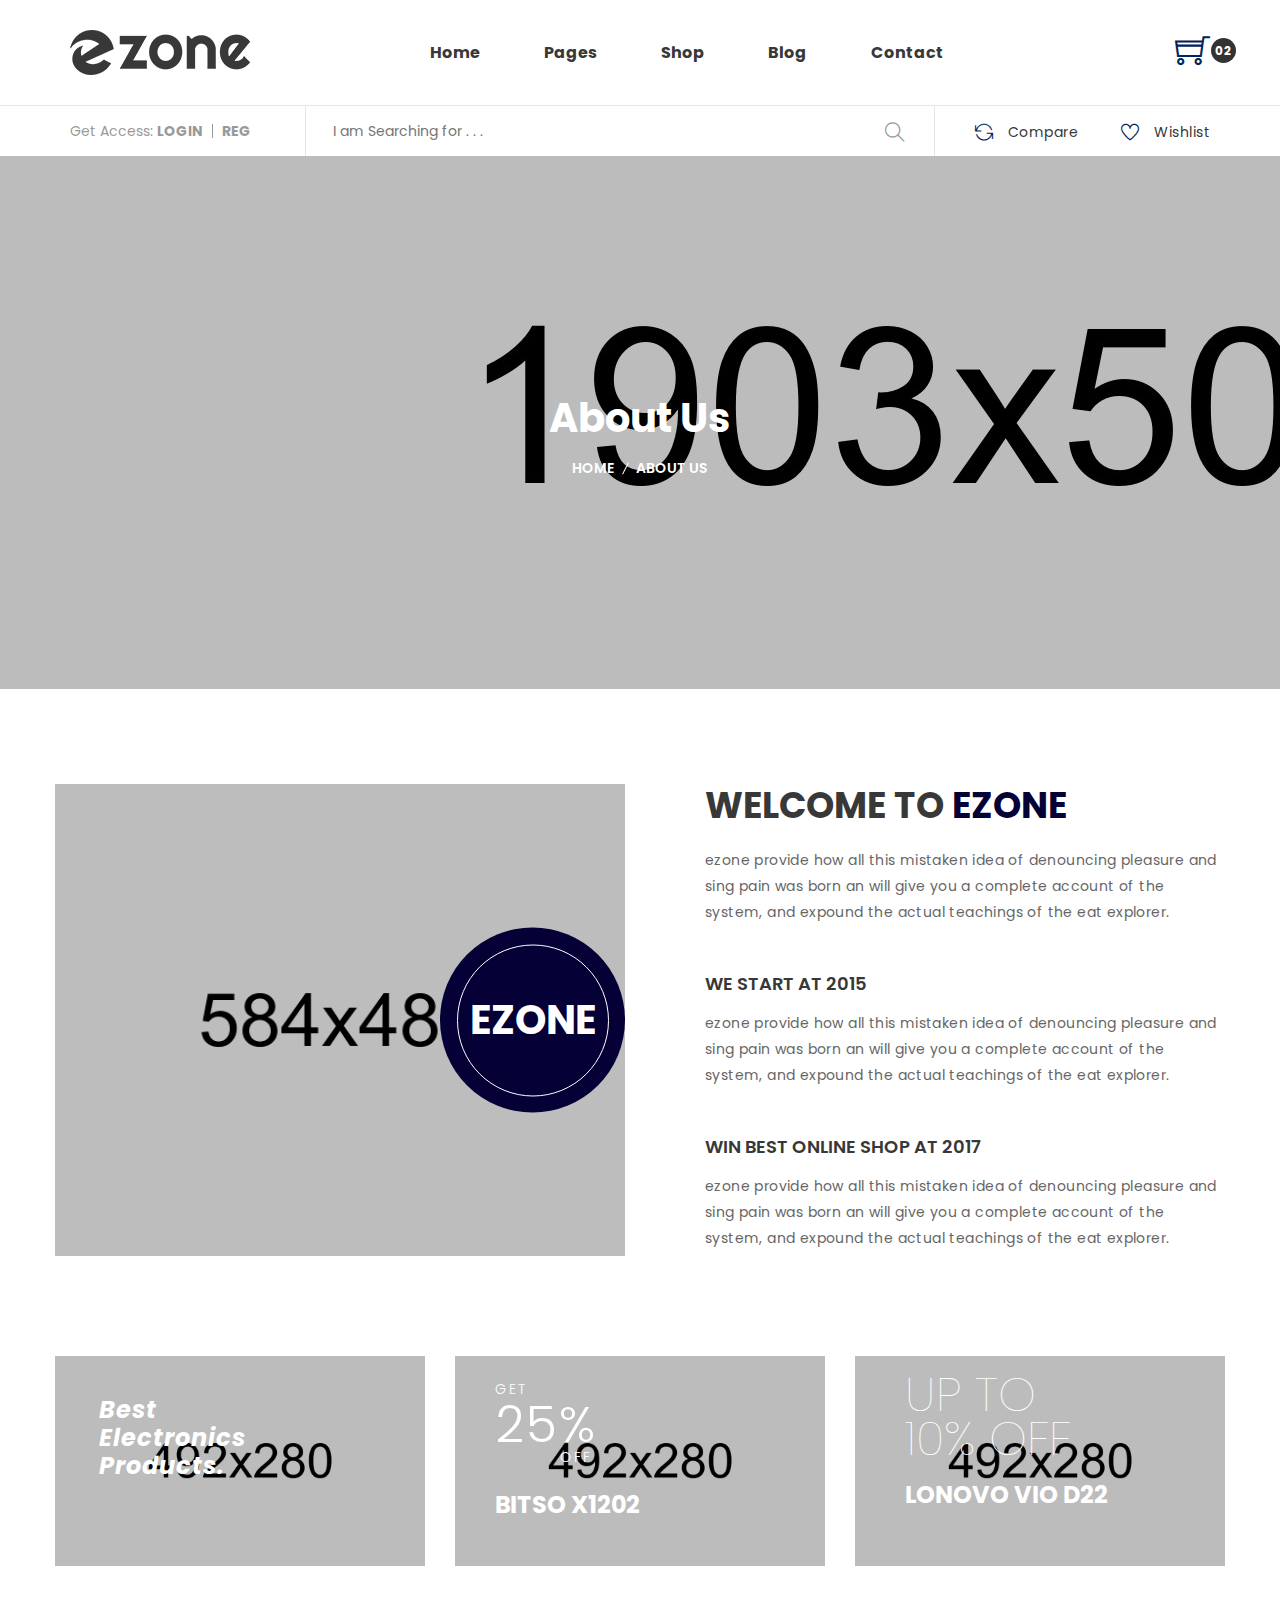
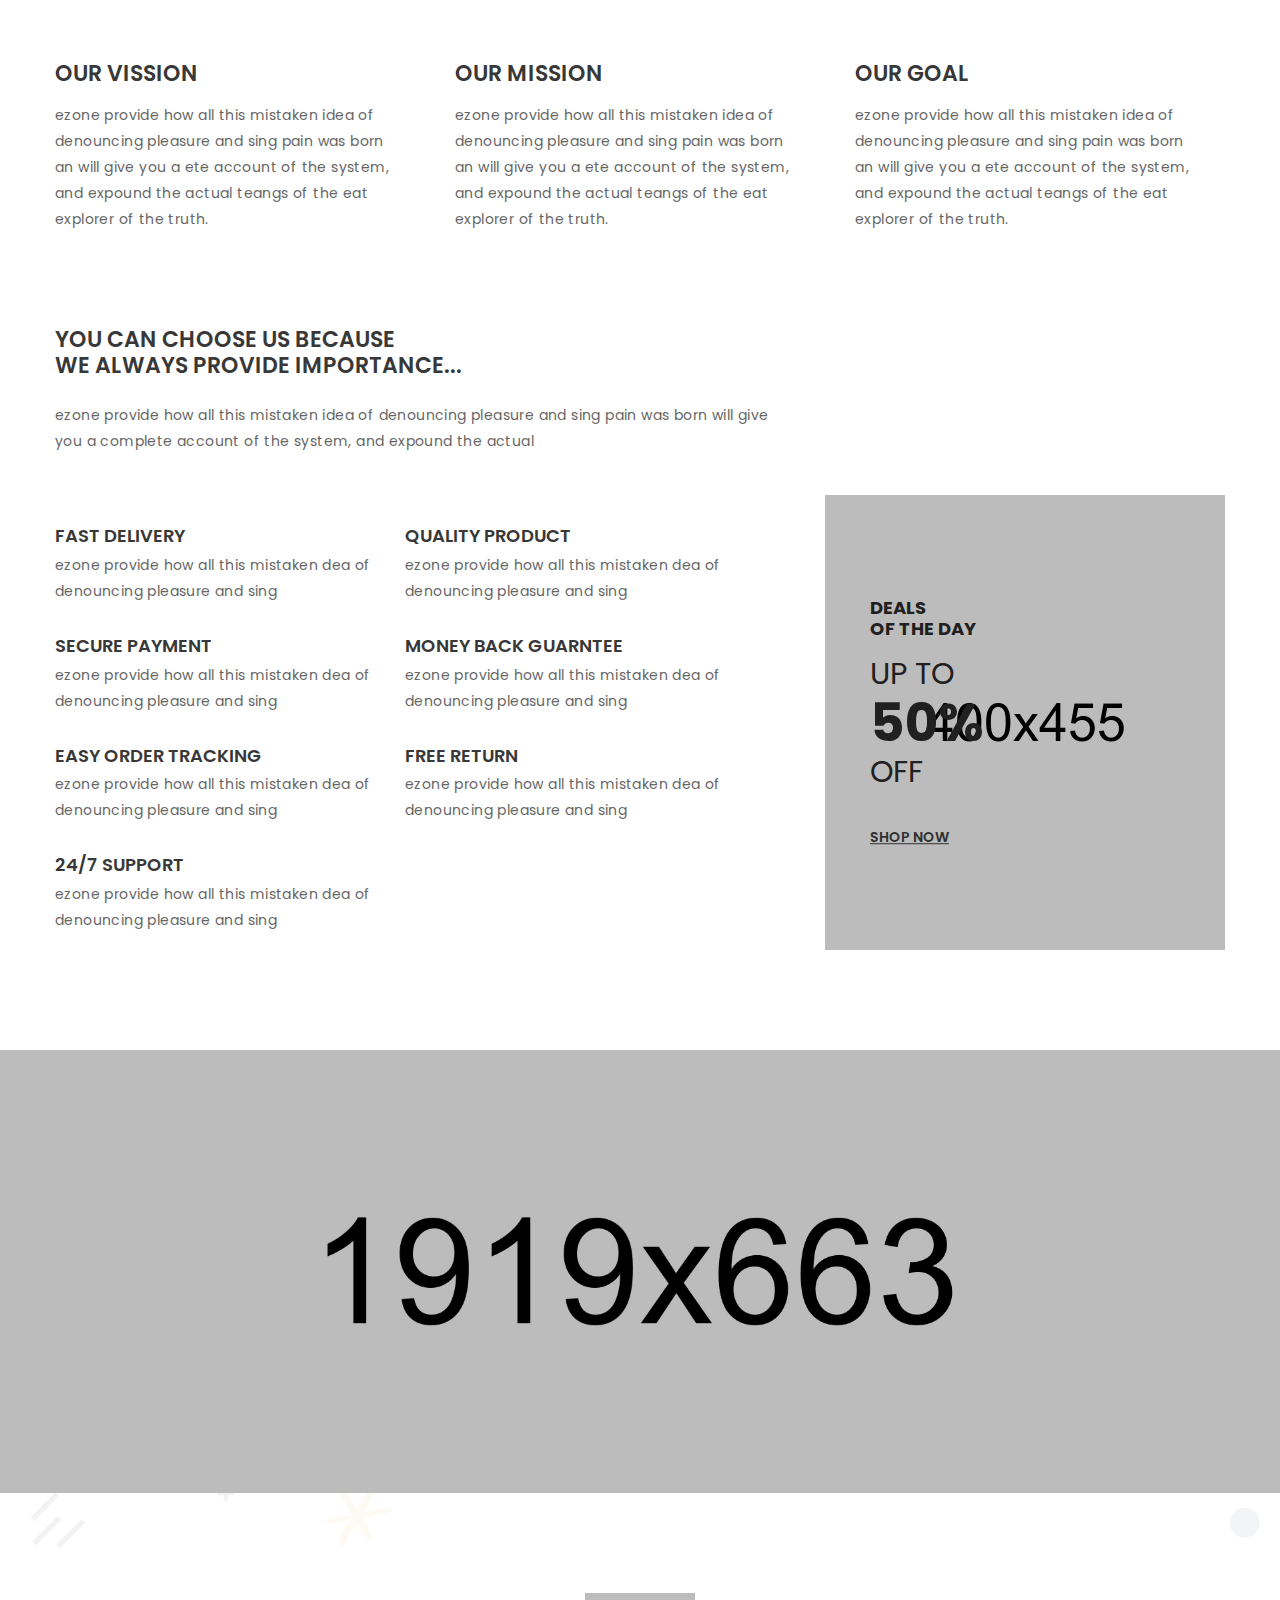
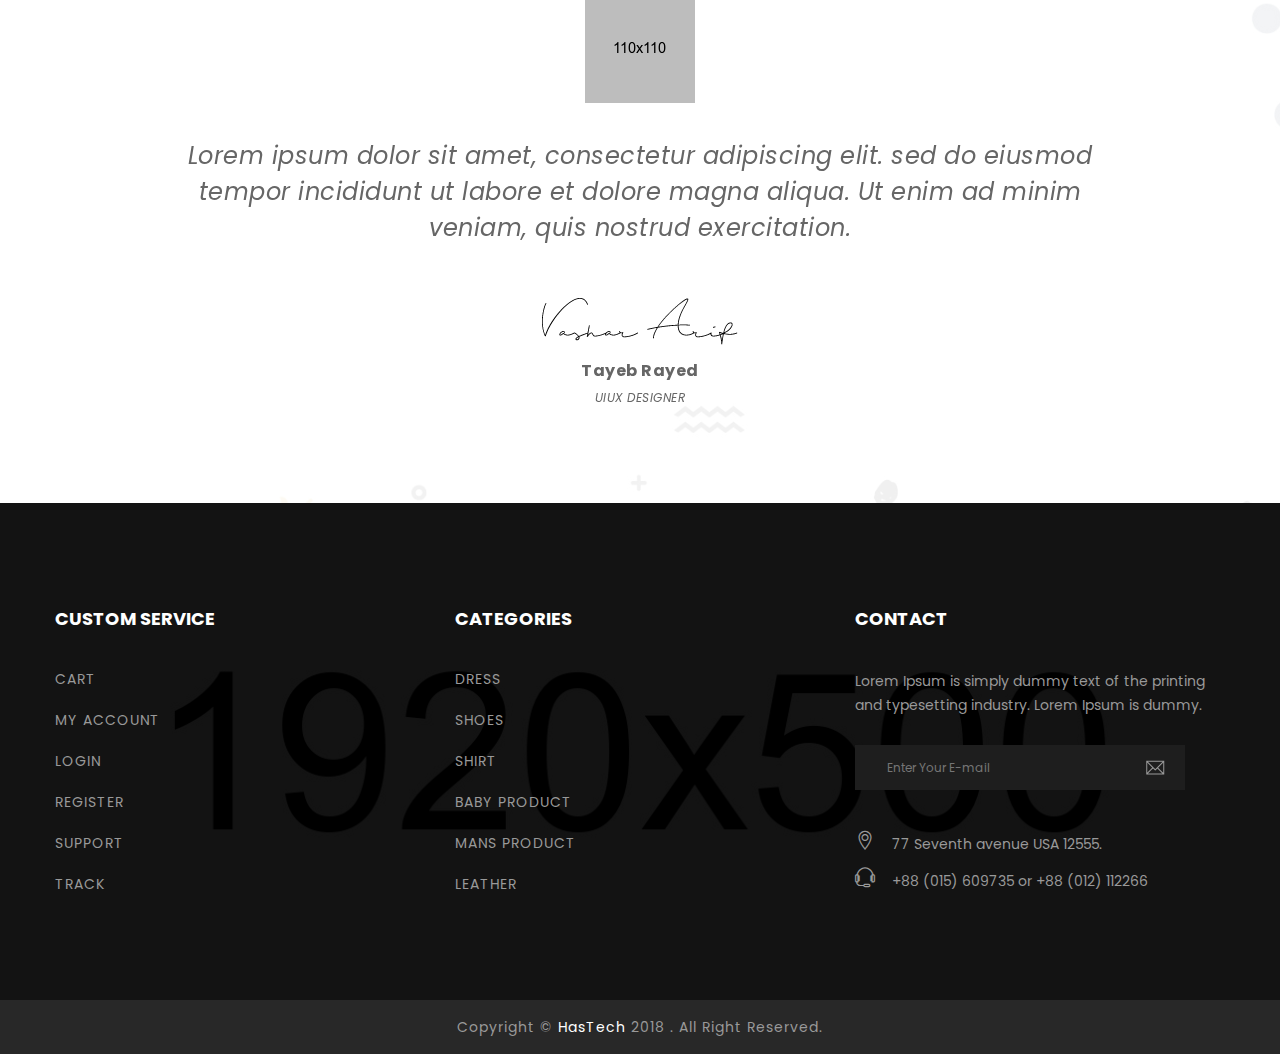
<file: about-us.html>
<!doctype html>
<html class="no-js" lang="zxx">
    <head>
        <meta charset="utf-8">
        <meta http-equiv="x-ua-compatible" content="ie=edge">
        <title>Ezone - eCommerce HTML5 Template</title>
        <meta name="description" content="">
        <meta name="viewport" content="width=device-width, initial-scale=1">
        <!-- Favicon -->
        <link rel="shortcut icon" type="image/x-icon" href="assets/img/favicon.png">
		
		<!-- all css here -->
        <link rel="stylesheet" href="assets/css/bootstrap.min.css">
        <link rel="stylesheet" href="assets/css/magnific-popup.css">
        <link rel="stylesheet" href="assets/css/animate.css">
        <link rel="stylesheet" href="assets/css/owl.carousel.min.css">
        <link rel="stylesheet" href="assets/css/themify-icons.css">
        <link rel="stylesheet" href="assets/css/pe-icon-7-stroke.css">
        <link rel="stylesheet" href="assets/css/icofont.css">
        <link rel="stylesheet" href="assets/css/meanmenu.min.css">
        <link rel="stylesheet" href="assets/css/bundle.css">
        <link rel="stylesheet" href="assets/css/style.css">
        <link rel="stylesheet" href="assets/css/responsive.css">
        <script src="assets/js/vendor/modernizr-2.8.3.min.js"></script>
    </head>
    <body>
        <!--[if lt IE 8]>
        <p class="browserupgrade">You are using an <strong>outdated</strong> browser. Please <a href="http://browsehappy.com/">upgrade your browser</a> to improve your experience.</p>
        <![endif]-->
        <!-- header start -->
        <header>
            <div class="header-top-furniture wrapper-padding-2 res-header-sm">
                <div class="container-fluid">
                    <div class="header-bottom-wrapper">
                        <div class="logo-2 furniture-logo ptb-30">
                            <a href="index.html">
                                <img src="assets/img/logo/2.png" alt="">
                            </a>
                        </div>
                        <div class="menu-style-2 furniture-menu menu-hover">
                            <nav>
                                <ul>
                                    <li><a href="#">home</a>
                                        <ul class="single-dropdown">
                                            <li><a href="index.html">Fashion</a></li>
                                            <li><a href="index-fashion-2.html">Fashion style 2</a></li>
                                            <li><a href="index-fruits.html">fruits</a></li>
                                            <li><a href="index-book.html">book</a></li>
                                            <li><a href="index-electronics.html">electronics</a></li>
                                            <li><a href="index-electronics-2.html">electronics style 2</a></li>
                                            <li><a href="index-food.html">food & drink</a></li>
                                            <li><a href="index-furniture.html">furniture</a></li>
                                            <li><a href="index-handicraft.html">handicraft</a></li>
                                            <li><a target="_blank" href="index-smart-watch.html">smart watch</a></li>
                                            <li><a href="index-sports.html">sports</a></li>
                                        </ul>
                                    </li>
                                    <li><a href="#">pages</a>
                                        <ul class="single-dropdown">
                                            <li><a href="about-us.html">about us</a></li>
                                            <li><a href="menu-list.html">menu list</a></li>
                                            <li><a href="login.html">login</a></li>
                                            <li><a href="register.html">register</a></li>
                                            <li><a href="cart.html">cart page</a></li>
                                            <li><a href="checkout.html">checkout</a></li>
                                            <li><a href="wishlist.html">wishlist</a></li>
                                            <li><a href="contact.html">contact</a></li>
                                        </ul>
                                    </li>
                                    <li><a href="shop.html">shop</a>
                                        <div class="category-menu-dropdown shop-menu">
                                            <div class="category-dropdown-style category-common2 mb-30">
                                                <h4 class="categories-subtitle"> shop layout</h4>
                                                <ul>
                                                    <li><a href="shop-grid-2-col.html"> grid 2 column</a></li>
                                                    <li><a href="shop-grid-3-col.html"> grid 3 column</a></li>
                                                    <li><a href="shop.html">grid 4 column</a></li>
                                                    <li><a href="shop-grid-box.html">grid box style</a></li>
                                                    <li><a href="shop-list-1-col.html"> list 1 column</a></li>
                                                    <li><a href="shop-list-2-col.html">list 2 column</a></li>
                                                    <li><a href="shop-list-box.html">list box style</a></li>
                                                    <li><a href="cart.html">shopping cart</a></li>
                                                    <li><a href="wishlist.html">wishlist</a></li>
                                                </ul>
                                            </div>
                                            <div class="category-dropdown-style category-common2 mb-30">
                                                <h4 class="categories-subtitle"> product details</h4>
                                                <ul>
                                                    <li><a href="product-details.html">tab style 1</a></li>
                                                    <li><a href="product-details-2.html">tab style 2</a></li>
                                                    <li><a href="product-details-3.html"> tab style 3</a></li>
                                                    <li><a href="product-details-4.html">sticky style</a></li>
                                                    <li><a href="product-details-5.html">sticky style 2</a></li>
                                                    <li><a href="product-details-6.html">gallery style</a></li>
                                                    <li><a href="product-details-7.html">gallery style 2</a></li>
                                                    <li><a href="product-details-8.html">fixed image style</a></li>
                                                    <li><a href="product-details-9.html">fixed image style 2</a></li>
                                                </ul>
                                            </div>
                                            <div class="mega-banner-img">
                                                <a href="single-product.html">
                                                    <img src="assets/img/banner/18.jpg" alt="">
                                                </a>
                                            </div>
                                        </div>
                                    </li>
                                    <li><a href="blog.html">blog</a>
                                        <ul class="single-dropdown">
                                            <li><a href="blog.html">blog 3 colunm</a></li>
                                            <li><a href="blog-2-col.html">blog 2 colunm</a></li>
                                            <li><a href="blog-sidebar.html">blog sidebar</a></li>
                                            <li><a href="blog-details.html">blog details</a></li>
                                            <li><a href="blog-details-sidebar.html">blog details 2</a></li>
                                        </ul>
                                    </li>
                                    <li><a href="contact.html">contact</a></li>
                                </ul>
                            </nav>
                        </div>
                        <div class="header-cart">
                            <a class="icon-cart-furniture" href="#">
                                <i class="ti-shopping-cart"></i>
                                <span class="shop-count-furniture green">02</span>
                            </a>
                            <ul class="cart-dropdown">
                                <li class="single-product-cart">
                                    <div class="cart-img">
                                        <a href="#"><img src="assets/img/cart/1.jpg" alt=""></a>
                                    </div>
                                    <div class="cart-title">
                                        <h5><a href="#"> Bits Headphone</a></h5>
                                        <h6><a href="#">Black</a></h6>
                                        <span>$80.00 x 1</span>
                                    </div>
                                    <div class="cart-delete">
                                        <a href="#"><i class="ti-trash"></i></a>
                                    </div>
                                </li>
                                <li class="single-product-cart">
                                    <div class="cart-img">
                                        <a href="#"><img src="assets/img/cart/2.jpg" alt=""></a>
                                    </div>
                                    <div class="cart-title">
                                        <h5><a href="#"> Bits Headphone</a></h5>
                                        <h6><a href="#">Black</a></h6>
                                        <span>$80.00 x 1</span>
                                    </div>
                                    <div class="cart-delete">
                                        <a href="#"><i class="ti-trash"></i></a>
                                    </div>
                                </li>
                                <li class="single-product-cart">
                                    <div class="cart-img">
                                        <a href="#"><img src="assets/img/cart/3.jpg" alt=""></a>
                                    </div>
                                    <div class="cart-title">
                                        <h5><a href="#"> Bits Headphone</a></h5>
                                        <h6><a href="#">Black</a></h6>
                                        <span>$80.00 x 1</span>
                                    </div>
                                    <div class="cart-delete">
                                        <a href="#"><i class="ti-trash"></i></a>
                                    </div>
                                </li>
                                <li class="cart-space">
                                    <div class="cart-sub">
                                        <h4>Subtotal</h4>
                                    </div>
                                    <div class="cart-price">
                                        <h4>$240.00</h4>
                                    </div>
                                </li>
                                <li class="cart-btn-wrapper">
                                    <a class="cart-btn btn-hover" href="#">view cart</a>
                                    <a class="cart-btn btn-hover" href="#">checkout</a>
                                </li>
                            </ul>
                        </div>
                    </div>
                    <div class="row">
                        <div class="mobile-menu-area d-md-block col-md-12 col-lg-12 col-12 d-lg-none d-xl-none">
                            <div class="mobile-menu">
                                <nav id="mobile-menu-active">
                                    <ul class="menu-overflow">
                                        <li><a href="#">HOME</a>
                                            <ul>
                                                <li><a href="index.html">Fashion</a></li>
                                                <li><a href="index-fashion-2.html">Fashion style 2</a></li>
                                                <li><a href="index-fruits.html">Fruits</a></li>
                                                <li><a href="index-book.html">book</a></li>
                                                <li><a href="index-electronics.html">electronics</a></li>
                                                <li><a href="index-electronics-2.html">electronics style 2</a></li>
                                                <li><a href="index-food.html">food & drink</a></li>
                                                <li><a href="index-furniture.html">furniture</a></li>
                                                <li><a href="index-handicraft.html">handicraft</a></li>
                                                <li><a href="index-smart-watch.html">smart watch</a></li>
                                                <li><a href="index-sports.html">sports</a></li>
                                            </ul>
                                        </li>
                                        <li><a href="#">pages</a>
                                            <ul>
                                                <li><a href="about-us.html">about us</a></li>
                                                <li><a href="menu-list.html">menu list</a></li>
                                                <li><a href="login.html">login</a></li>
                                                <li><a href="register.html">register</a></li>
                                                <li><a href="cart.html">cart page</a></li>
                                                <li><a href="checkout.html">checkout</a></li>
                                                <li><a href="wishlist.html">wishlist</a></li>
                                                <li><a href="contact.html">contact</a></li>
                                            </ul>
                                        </li>
                                        <li><a href="#">shop</a>
                                            <ul>
                                                <li><a href="shop-grid-2-col.html"> grid 2 column</a></li>
                                                <li><a href="shop-grid-3-col.html"> grid 3 column</a></li>
                                                <li><a href="shop.html">grid 4 column</a></li>
                                                <li><a href="shop-grid-box.html">grid box style</a></li>
                                                <li><a href="shop-list-1-col.html"> list 1 column</a></li>
                                                <li><a href="shop-list-2-col.html">list 2 column</a></li>
                                                <li><a href="shop-list-box.html">list box style</a></li>
                                                <li><a href="product-details.html">tab style 1</a></li>
                                                <li><a href="product-details-2.html">tab style 2</a></li>
                                                <li><a href="product-details-3.html"> tab style 3</a></li>
                                                <li><a href="product-details-4.html">sticky style</a></li>
                                                <li><a href="product-details-5.html">sticky style 2</a></li>
                                                <li><a href="product-details-6.html">gallery style</a></li>
                                                <li><a href="product-details-7.html">gallery style 2</a></li>
                                                <li><a href="product-details-8.html">fixed image style</a></li>
                                                <li><a href="product-details-9.html">fixed image style 2</a></li>
                                            </ul>
                                        </li>
                                        <li><a href="#">BLOG</a>
                                            <ul>
                                                <li><a href="blog.html">blog 3 colunm</a></li>
                                                <li><a href="blog-2-col.html">blog 2 colunm</a></li>
                                                <li><a href="blog-sidebar.html">blog sidebar</a></li>
                                                <li><a href="blog-details.html">blog details</a></li>
                                                <li><a href="blog-details-sidebar.html">blog details 2</a></li>
                                            </ul>
                                        </li>
                                        <li><a href="contact.html"> Contact  </a></li>
                                    </ul>
                                </nav>							
                            </div>
                        </div>
                    </div>
                </div>
            </div>
            <div class="header-bottom-furniture wrapper-padding-2 border-top-3">
                <div class="container-fluid">
                    <div class="furniture-bottom-wrapper">
                        <div class="furniture-login">
                            <ul>
                                <li>Get Access: <a href="login.html">Login </a></li>
                                <li><a href="register.html">Reg </a></li>
                            </ul>
                        </div>
                        <div class="furniture-search">
                            <form action="#">
                                <input placeholder="I am Searching for . . ." type="text">
                                <button>
                                    <i class="ti-search"></i>
                                </button>
                            </form>
                        </div>
                        <div class="furniture-wishlist">
                            <ul>
                                <li><a data-toggle="modal" data-target="#exampleCompare" href="#"><i class="ti-reload"></i> Compare</a></li>
                                <li><a href="wishlist.html"><i class="ti-heart"></i> Wishlist</a></li>
                            </ul>
                        </div>
                    </div>
                </div>
            </div>
        </header>
        <!-- header end -->
		<div class="breadcrumb-area pt-205 pb-210" style="background-image: url(assets/img/bg/breadcrumb.jpg)">
            <div class="container">
                <div class="breadcrumb-content text-center">
                    <h2>about us</h2>
                    <ul>
                        <li><a href="#">home</a></li>
                        <li> about us </li>
                    </ul>
                </div>
            </div>
        </div>
        <div class="about-story pt-95 pb-100">
            <div class="container">
                <div class="row">
                    <div class="col-lg-6">
                        <div class="story-img">
                            <img src="assets/img/banner/11.png" alt="">
                            <div class="about-logo">
                                <h3>ezone</h3>
                            </div>
                        </div>
                    </div>
                    <div class="col-lg-6">
                        <div class="story-details pl-50">
                            <div class="story-details-top">
                                <h2>WELCOME TO <span>ezone</span></h2>
                                <p>ezone provide how all this mistaken idea of denouncing pleasure and sing pain was born an will give you a complete account of the system, and expound the actual teachings of the eat explorer. </p>
                            </div>
                            <div class="story-details-bottom">
                                <h4>WE START AT 2015</h4>
                                <p>ezone provide how all this mistaken idea of denouncing pleasure and sing pain was born an will give you a complete account of the system, and expound the actual teachings of the eat explorer.</p>
                            </div>
                            <div class="story-details-bottom">
                                <h4>WIN BEST ONLINE SHOP AT 2017</h4>
                                <p>ezone provide how all this mistaken idea of denouncing pleasure and sing pain was born an will give you a complete account of the system, and expound the actual teachings of the eat explorer. </p>
                            </div>
                        </div>
                    </div>
                </div>
            </div>
        </div>
        <div class="about-banner-area pb-65">
            <div class="container">
                <div class="row">
                    <div class="col-lg-4">
                        <div class="banner-wrapper-4 mb-30">
                            <a href="#"><img src="assets/img/banner/37.jpg" alt=""></a>
                            <div class="banner-content4-style1">
                                <h4>Best <br>Electronics <br>Products.</h4>
                            </div>
                        </div>
                    </div>
                    <div class="col-lg-4">
                        <div class="banner-wrapper-4 mb-30">
                            <a href="#"><img src="assets/img/banner/21.jpg" alt=""></a>
                            <div class="banner-content4-style2">
                                <h5 class="p-left">get</h5>
                                <h2>25% </h2>
                                <h5 class="p-right">off</h5>
                                <h3>Bitso X1202</h3>
                            </div>
                        </div>
                    </div>
                    <div class="col-lg-4">
                        <div class="banner-wrapper-4 mb-30">
                            <a href="#"><img src="assets/img/banner/22.jpg" alt=""></a>
                            <div class="banner-content4-style3">
                                <h1>Up to <br>10% Off</h1>
                                <h3>Lonovo Vio D22</h3>
                            </div>
                        </div>
                    </div>
                </div>
            </div>
        </div>
        <div class="goal-area pb-65">
            <div class="container">
                <div class="row">
                    <div class="col-lg-4">
                        <div class="goal-wrapper mb-30">
                            <h3>OUR VISSION</h3>
                            <p>ezone provide how all this mistaken idea of denouncing pleasure and sing pain was born an will give you a ete account of the system, and expound the actual teangs of the eat explorer of the truth.</p>
                        </div>
                    </div>
                    <div class="col-lg-4">
                        <div class="goal-wrapper mb-30">
                            <h3>OUR MISSION</h3>
                            <p>ezone provide how all this mistaken idea of denouncing pleasure and sing pain was born an will give you a ete account of the system, and expound the actual teangs of the eat explorer of the truth.</p>
                        </div>
                    </div>
                    <div class="col-lg-4">
                        <div class="goal-wrapper mb-30">
                            <h3>OUR GOAL</h3>
                            <p>ezone provide how all this mistaken idea of denouncing pleasure and sing pain was born an will give you a ete account of the system, and expound the actual teangs of the eat explorer of the truth.</p>
                        </div>
                    </div>
                </div>
            </div>
        </div>
        <div class="choose-area pb-100">
            <div class="container">
                <div class="about-section">
                    <h3>YOU CAN CHOOSE US BECAUSE <br>WE ALWAYS PROVIDE IMPORTANCE...</h3>
                    <p>ezone provide how all this mistaken idea of denouncing pleasure and sing pain was born will give                            you a complete account of the system, and expound the actual </p>
                </div>
                <div class="row">
                    <div class="col-lg-7 col-md-12">
                        <div class="all-causes">
                            <div class="row">
                                <div class="col-md-6 causes-res">
                                    <div class="choose-wrapper">
                                        <h4>FAST DELIVERY</h4>
                                        <p>ezone provide how all this mistaken dea of denouncing pleasure and sing </p>
                                    </div>
                                    <div class="choose-wrapper">
                                        <h4>SECURE PAYMENT</h4>
                                        <p>ezone provide how all this mistaken dea of denouncing pleasure and sing </p>
                                    </div>
                                    <div class="choose-wrapper">
                                        <h4>EASY ORDER TRACKING</h4>
                                        <p>ezone provide how all this mistaken dea of denouncing pleasure and sing </p>
                                    </div>
                                    <div class="choose-wrapper">
                                        <h4>24/7 SUPPORT</h4>
                                        <p>ezone provide how all this mistaken dea of denouncing pleasure and sing </p>
                                    </div>
                                </div>
                                <div class="col-md-6">
                                    <div class="choose-wrapper">
                                        <h4>QUALITY PRODUCT</h4>
                                        <p>ezone provide how all this mistaken dea of denouncing pleasure and sing </p>
                                    </div>
                                    <div class="choose-wrapper">
                                        <h4>MONEY BACK GUARNTEE</h4>
                                        <p>ezone provide how all this mistaken dea of denouncing pleasure and sing </p>
                                    </div>
                                    <div class="choose-wrapper">
                                        <h4>FREE RETURN</h4>
                                        <p>ezone provide how all this mistaken dea of denouncing pleasure and sing </p>
                                    </div>
                                </div>
                            </div>
                        </div>
                    </div>
                    <div class="col-lg-5 col-md-12">
                        <div class="choose-banner-wrapper f-right">
                            <img src="assets/img/banner/38.jpg" alt="">
                            <div class="choose-banner-text">
                                <h4>DEALS <br>OF THE DAY</h4>
                                <h3>UP TO <br><span>50%</span> <br>OFF</h3>
                                <a href="#">SHOP NOW </a>
                            </div>
                        </div>
                    </div>
                </div>
            </div>
        </div>
        <div class="team-area">
            <img src="assets/img/banner/39.jpg" alt="">
        </div>
        <!-- testimonials area start -->
        <div class="testimonials-area pt-100 pb-95 bg-img" style="background-image: url(assets/img/bg/7.jpg)">
            <div class="container">
                <div class="testimonials-active owl-carousel">
                    <div class="single-testimonial-2 text-center">
                        <img src="assets/img/team/1.png" alt="">
                        <p>Lorem ipsum dolor sit amet, consectetur adipiscing elit. 
sed do eiusmod tempor incididunt ut labore et dolore magna aliqua. Ut enim ad minim veniam, quis nostrud exercitation.</p>
                        <img src="assets/img/team/2.png" alt="">
                        <h4>tayeb rayed</h4>
                        <span>uiux Designer</span>
                    </div>
                </div>
            </div>
        </div>
        <!-- testimonials area end -->
		<footer class="footer-area">
        <div class="footer-top-area bg-img pt-105 pb-65" style="background-image: url(assets/img/bg/1.jpg)" data-overlay="9">
            <div class="container">
                <div class="row">
                    <div class="col-xl-4 col-md-3">
                        <div class="footer-widget mb-40">
                            <h3 class="footer-widget-title">Custom Service</h3>
                            <div class="footer-widget-content">
                                <ul>
                                    <li><a href="cart.html">Cart</a></li>
                                    <li><a href="register.html">My Account</a></li>
                                    <li><a href="login.html">Login</a></li>
                                    <li><a href="register.html">Register</a></li>
                                    <li><a href="#">Support</a></li>
                                    <li><a href="#">Track</a></li>
                                </ul>
                            </div>
                        </div>
                    </div>
                    <div class="col-xl-4 col-md-3">
                        <div class="footer-widget mb-40">
                            <h3 class="footer-widget-title">Categories</h3>
                            <div class="footer-widget-content">
                                <ul>
                                    <li><a href="shop.html">Dress</a></li>
                                    <li><a href="shop.html">Shoes</a></li>
                                    <li><a href="shop.html">Shirt</a></li>
                                    <li><a href="shop.html">Baby Product</a></li>
                                    <li><a href="shop.html">Mans Product</a></li>
                                    <li><a href="shop.html">Leather</a></li>
                                </ul>
                            </div>
                        </div>
                    </div>
                    <div class="col-xl-4 col-md-6">
                        <div class="footer-widget mb-40">
                            <h3 class="footer-widget-title">Contact</h3>
                            <div class="footer-newsletter">
                                <p>Lorem Ipsum is simply dummy text of the printing and typesetting industry. Lorem Ipsum is dummy.</p>
                                <div id="mc_embed_signup" class="subscribe-form pr-40">
                                    <form action="http://devitems.us11.list-manage.com/subscribe/post?u=6bbb9b6f5827bd842d9640c82&amp;id=05d85f18ef" method="post" id="mc-embedded-subscribe-form" name="mc-embedded-subscribe-form" class="validate" target="_blank" novalidate>
                                        <div id="mc_embed_signup_scroll" class="mc-form">
                                            <input type="email" value="" name="EMAIL" class="email" placeholder="Enter Your E-mail" required>
                                            <!-- real people should not fill this in and expect good things - do not remove this or risk form bot signups-->
                                            <div class="mc-news" aria-hidden="true">
                                                <input type="text" name="b_6bbb9b6f5827bd842d9640c82_05d85f18ef" tabindex="-1" value="">
                                            </div>
                                            <div class="clear">
                                                <input type="submit" value="Subscribe" name="subscribe" id="mc-embedded-subscribe" class="button">
                                            </div>
                                        </div>
                                    </form>
                                </div>
                                <div class="footer-contact">
                                    <p><span><i class="ti-location-pin"></i></span> 77 Seventh avenue USA 12555. </p>
                                    <p><span><i class=" ti-headphone-alt "></i></span> +88 (015) 609735 or +88 (012) 112266</p>
                                </div>
                            </div>
                        </div>
                    </div>
                </div>
            </div>
        </div>
        <div class="footer-bottom black-bg ptb-20">
            <div class="container">
                <div class="row">
                    <div class="col-12 text-center">
                        <div class="copyright">
                            <p>
                                Copyright ©
                                <a href="https://hastech.company/">HasTech</a> 2018 . All Right Reserved.
                            </p>
                        </div>
                    </div>
                </div>
            </div>
        </div>
    </footer>
		<!-- modal -->
        <div class="modal fade" id="exampleCompare" tabindex="-1" role="dialog" aria-hidden="true">
            <button type="button" class="close" data-dismiss="modal" aria-label="Close">
                <span class="pe-7s-close" aria-hidden="true"></span>
            </button>
            <div class="modal-dialog modal-compare-width" role="document">
                <div class="modal-content">
                    <div class="modal-body">
                        <form action="#">
                            <div class="table-content compare-style table-responsive">
                                <table>
                                    <thead>
                                        <tr>
                                            <th></th>
                                            <th>
                                                <a href="#">Remove <span>x</span></a>
                                                <img src="assets/img/cart/4.jpg" alt="">
                                                <p>Blush Sequin Top </p>
                                                <span>$75.99</span>
                                                <a class="compare-btn" href="#">Add to cart</a>
                                            </th>
                                        </tr>
                                    </thead>
                                    <tbody>
                                        <tr>
                                            <td class="compare-title"><h4>Description </h4></td>
                                            <td class="compare-dec compare-common">
                                                <p>Lorem Ipsum is simply dummy text of the printing and typesetting industry. Lorem Ipsum has beenin the stand ard dummy text ever since the 1500s, when an unknown printer took a galley</p>
                                            </td>
                                        </tr>
                                        <tr>
                                            <td class="compare-title"><h4>Sku </h4></td>
                                            <td class="product-none compare-common">
                                                <p>-</p>
                                            </td>
                                        </tr>
                                        <tr>
                                            <td class="compare-title"><h4>Availability  </h4></td>
                                            <td class="compare-stock compare-common">
                                                <p>In stock</p>
                                            </td>
                                        </tr>
                                        <tr>
                                            <td class="compare-title"><h4>Weight   </h4></td>
                                            <td class="compare-none compare-common">
                                                <p>-</p>
                                            </td>
                                        </tr>
                                        <tr>
                                            <td class="compare-title"><h4>Dimensions   </h4></td>
                                            <td class="compare-stock compare-common">
                                                <p>N/A</p>
                                            </td>
                                        </tr>
                                        <tr>
                                            <td class="compare-title"><h4>brand   </h4></td>
                                            <td class="compare-brand compare-common">
                                                <p>HasTech</p>
                                            </td>
                                        </tr>
                                        <tr>
                                            <td class="compare-title"><h4>color   </h4></td>
                                            <td class="compare-color compare-common">
                                                <p>Grey, Light Yellow, Green, Blue, Purple, Black </p>
                                            </td>
                                        </tr>
                                        <tr>
                                            <td class="compare-title"><h4>size    </h4></td>
                                            <td class="compare-size compare-common">
                                                <p>XS, S, M, L, XL, XXL </p>
                                            </td>
                                        </tr>
                                        <tr>
                                            <td class="compare-title"></td>
                                            <td class="compare-price compare-common">
                                                <p>$75.99 </p>
                                            </td>
                                        </tr>
                                    </tbody>
                                </table>
                            </div>
                        </form>
                    </div>
                </div>
            </div>
        </div>
		
		
		
		
		
		<!-- all js here -->
        <script src="assets/js/vendor/jquery-1.12.0.min.js"></script>
        <script src="assets/js/popper.js"></script>
        <script src="assets/js/bootstrap.min.js"></script>
        <script src="assets/js/jquery.magnific-popup.min.js"></script>
        <script src="assets/js/isotope.pkgd.min.js"></script>
        <script src="assets/js/imagesloaded.pkgd.min.js"></script>
        <script src="assets/js/jquery.counterup.min.js"></script>
        <script src="assets/js/waypoints.min.js"></script>
        <script src="assets/js/ajax-mail.js"></script>
        <script src="assets/js/owl.carousel.min.js"></script>
        <script src="assets/js/plugins.js"></script>
        <script src="assets/js/main.js"></script>
    </body>
</html>
</file>
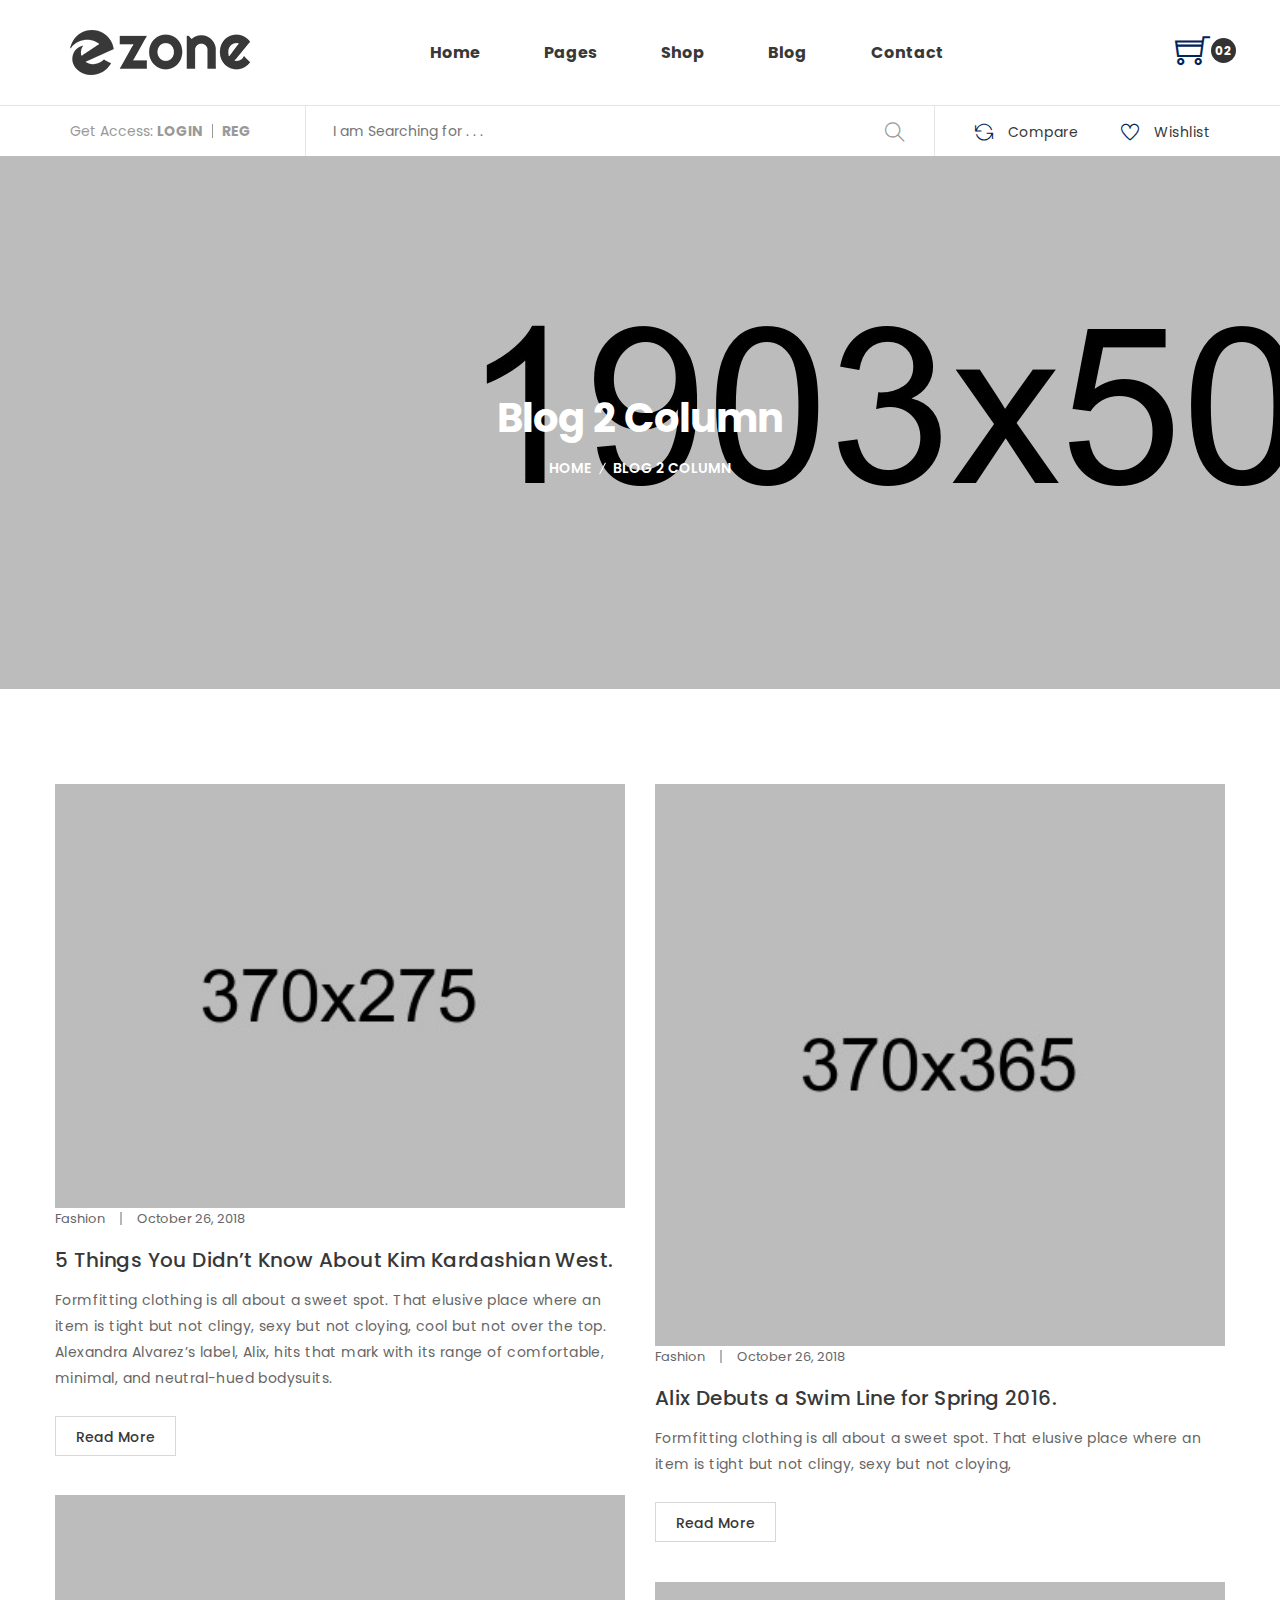
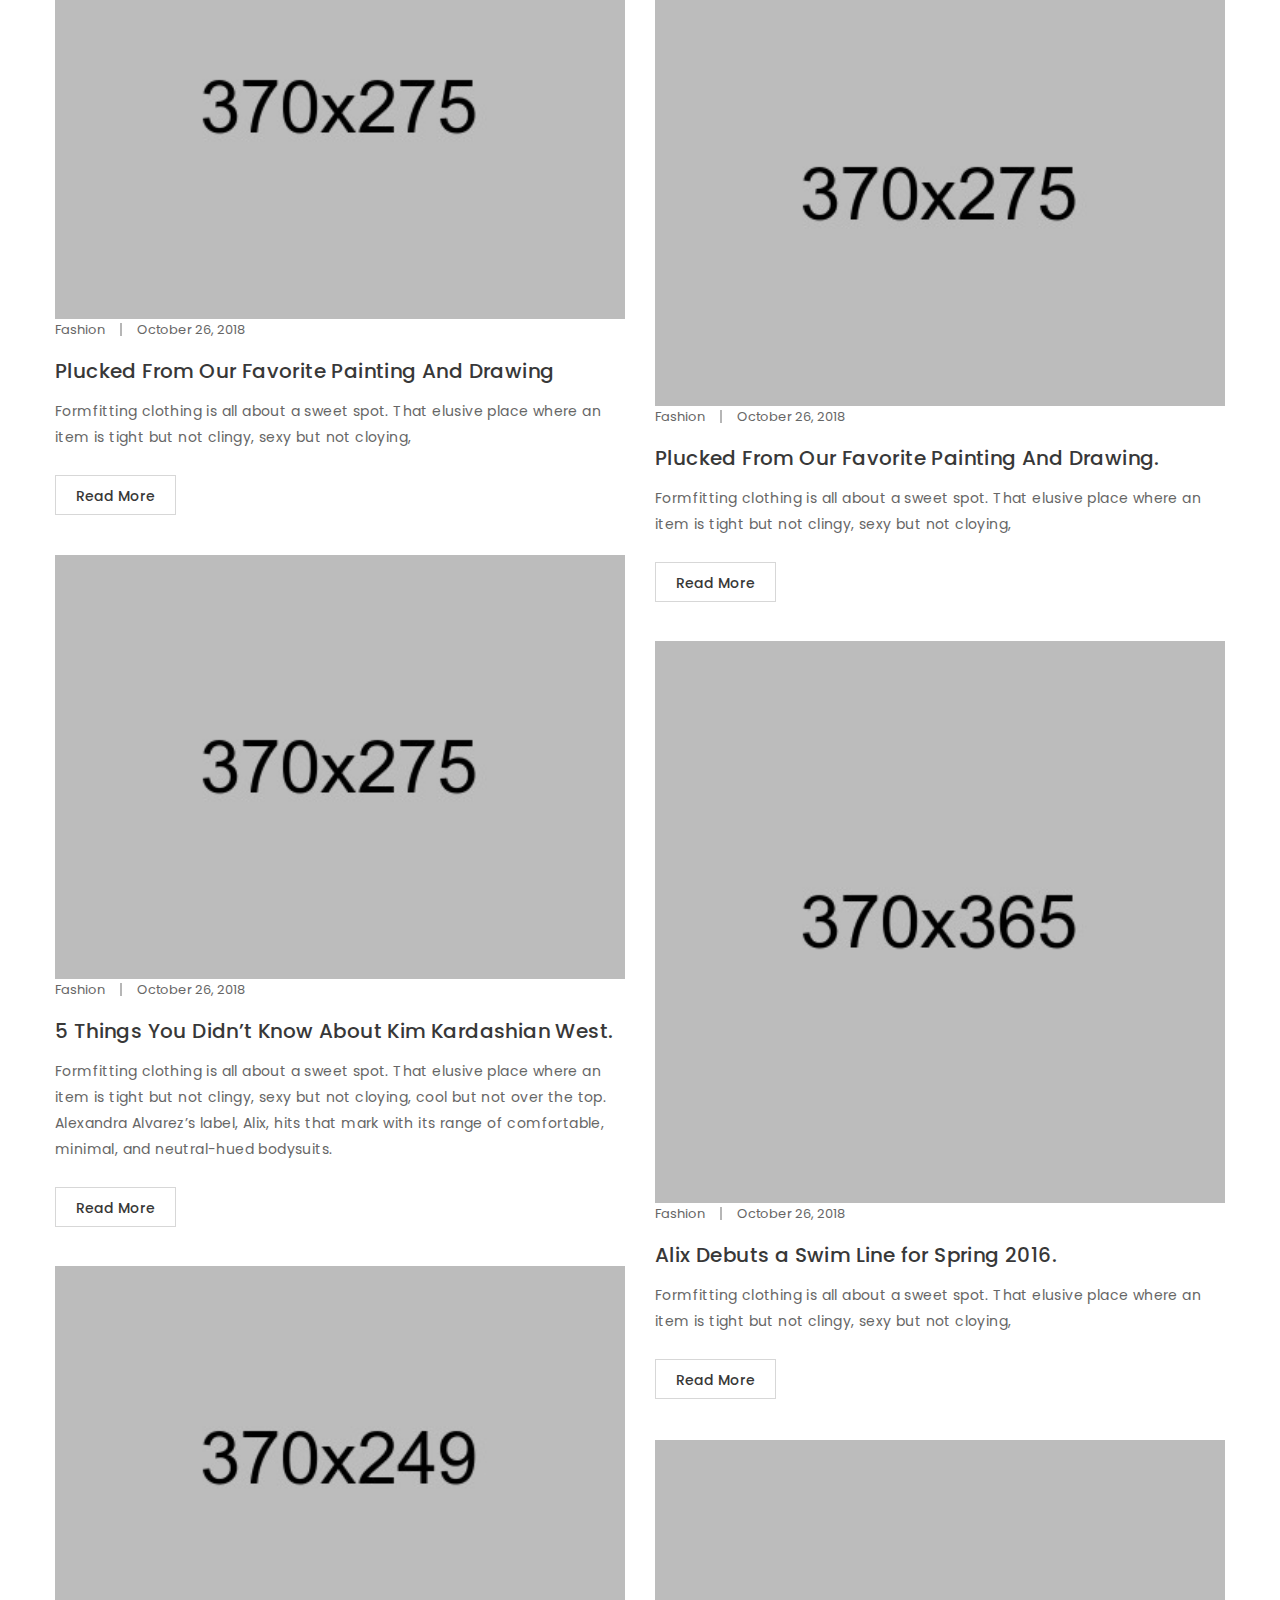
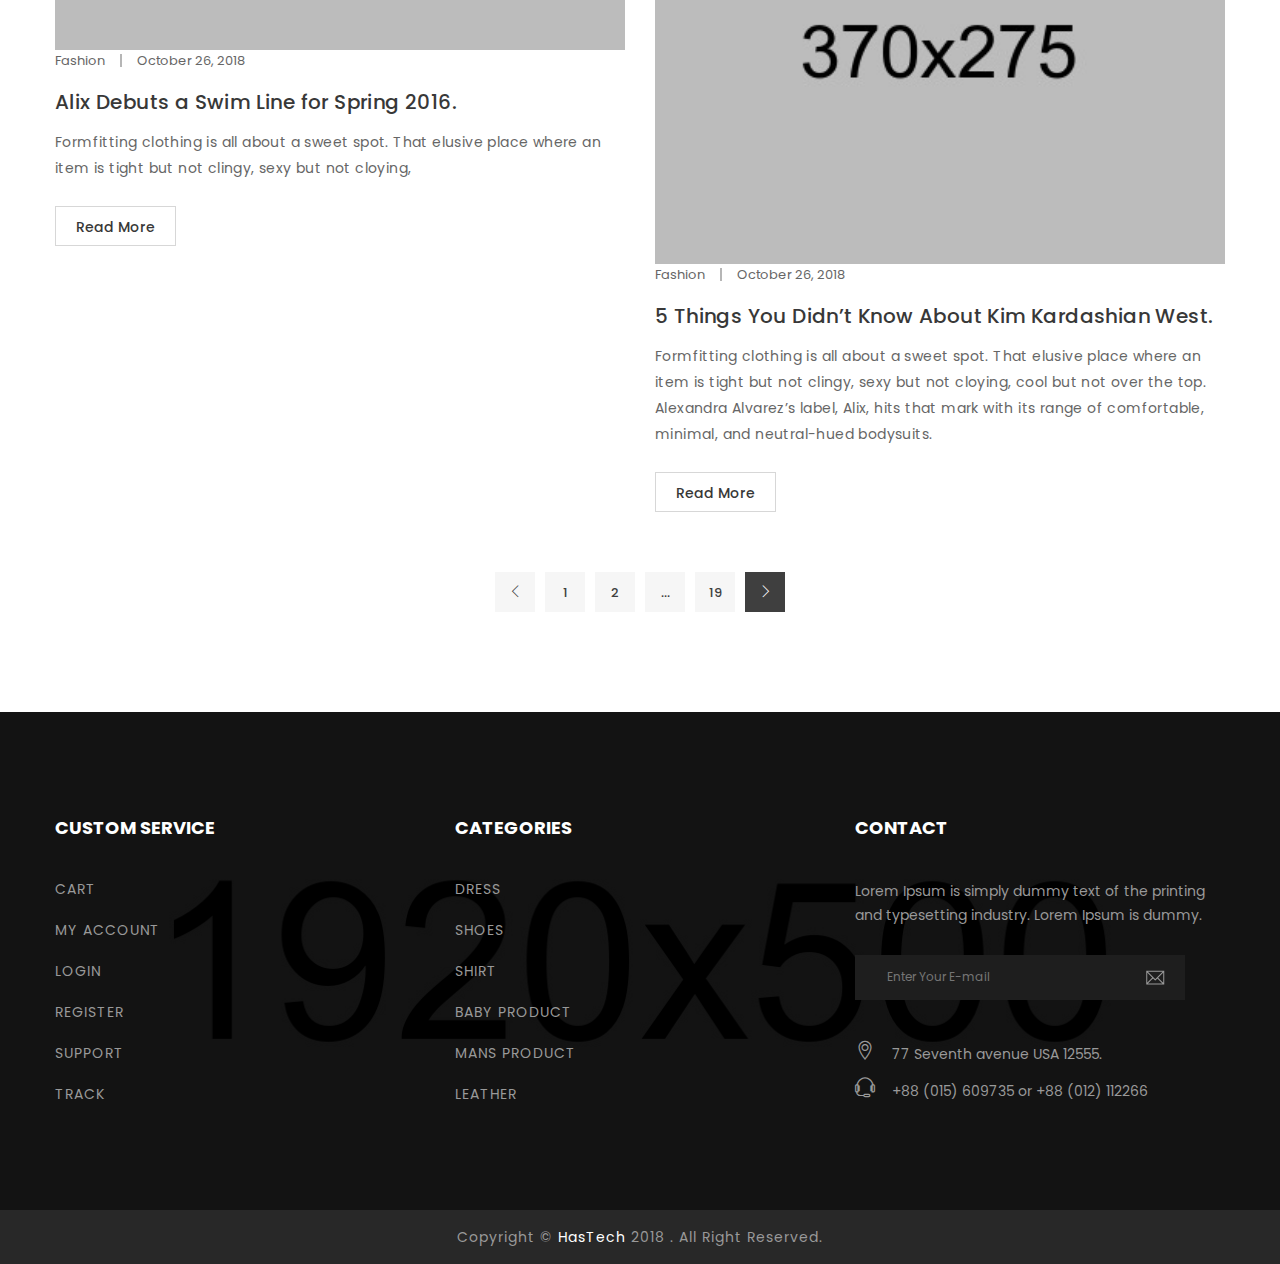
<file: blog-2-col.html>
<!doctype html>
<html class="no-js" lang="en">
    <head>
        <meta charset="utf-8">
        <meta http-equiv="x-ua-compatible" content="ie=edge">
        <title>Ezone - eCommerce HTML5 Template</title>
        <meta name="description" content="">
        <meta name="viewport" content="width=device-width, initial-scale=1">
        <!-- Favicon -->
        <link rel="shortcut icon" type="image/x-icon" href="assets/img/favicon.png">
		
		<!-- all css here -->
        <link rel="stylesheet" href="assets/css/bootstrap.min.css">
        <link rel="stylesheet" href="assets/css/magnific-popup.css">
        <link rel="stylesheet" href="assets/css/animate.css">
        <link rel="stylesheet" href="assets/css/owl.carousel.min.css">
        <link rel="stylesheet" href="assets/css/themify-icons.css">
        <link rel="stylesheet" href="assets/css/pe-icon-7-stroke.css">
        <link rel="stylesheet" href="assets/css/icofont.css">
        <link rel="stylesheet" href="assets/css/meanmenu.min.css">
        <link rel="stylesheet" href="assets/css/bundle.css">
        <link rel="stylesheet" href="assets/css/style.css">
        <link rel="stylesheet" href="assets/css/responsive.css">
        <script src="assets/js/vendor/modernizr-2.8.3.min.js"></script>
    </head>
    <body>
        <!--[if lt IE 8]>
        <p class="browserupgrade">You are using an <strong>outdated</strong> browser. Please <a href="http://browsehappy.com/">upgrade your browser</a> to improve your experience.</p>
        <![endif]-->
        <!-- header start -->
        <header>
            <div class="header-top-furniture wrapper-padding-2 res-header-sm">
                <div class="container-fluid">
                    <div class="header-bottom-wrapper">
                        <div class="logo-2 furniture-logo ptb-30">
                            <a href="index.html">
                                <img src="assets/img/logo/2.png" alt="">
                            </a>
                        </div>
                        <div class="menu-style-2 furniture-menu menu-hover">
                            <nav>
                                <ul>
                                    <li><a href="#">home</a>
                                        <ul class="single-dropdown">
                                            <li><a href="index.html">Fashion</a></li>
                                            <li><a href="index-fashion-2.html">Fashion style 2</a></li>
                                            <li><a href="index-fruits.html">fruits</a></li>
                                            <li><a href="index-book.html">book</a></li>
                                            <li><a href="index-electronics.html">electronics</a></li>
                                            <li><a href="index-electronics-2.html">electronics style 2</a></li>
                                            <li><a href="index-food.html">food & drink</a></li>
                                            <li><a href="index-furniture.html">furniture</a></li>
                                            <li><a href="index-handicraft.html">handicraft</a></li>
                                            <li><a target="_blank" href="index-smart-watch.html">smart watch</a></li>
                                            <li><a href="index-sports.html">sports</a></li>
                                        </ul>
                                    </li>
                                    <li><a href="#">pages</a>
                                        <ul class="single-dropdown">
                                            <li><a href="about-us.html">about us</a></li>
                                            <li><a href="menu-list.html">menu list</a></li>
                                            <li><a href="login.html">login</a></li>
                                            <li><a href="register.html">register</a></li>
                                            <li><a href="cart.html">cart page</a></li>
                                            <li><a href="checkout.html">checkout</a></li>
                                            <li><a href="wishlist.html">wishlist</a></li>
                                            <li><a href="contact.html">contact</a></li>
                                        </ul>
                                    </li>
                                    <li><a href="shop.html">shop</a>
                                        <div class="category-menu-dropdown shop-menu">
                                            <div class="category-dropdown-style category-common2 mb-30">
                                                <h4 class="categories-subtitle"> shop layout</h4>
                                                <ul>
                                                    <li><a href="shop-grid-2-col.html"> grid 2 column</a></li>
                                                    <li><a href="shop-grid-3-col.html"> grid 3 column</a></li>
                                                    <li><a href="shop.html">grid 4 column</a></li>
                                                    <li><a href="shop-grid-box.html">grid box style</a></li>
                                                    <li><a href="shop-list-1-col.html"> list 1 column</a></li>
                                                    <li><a href="shop-list-2-col.html">list 2 column</a></li>
                                                    <li><a href="shop-list-box.html">list box style</a></li>
                                                    <li><a href="cart.html">shopping cart</a></li>
                                                    <li><a href="wishlist.html">wishlist</a></li>
                                                </ul>
                                            </div>
                                            <div class="category-dropdown-style category-common2 mb-30">
                                                <h4 class="categories-subtitle"> product details</h4>
                                                <ul>
                                                    <li><a href="product-details.html">tab style 1</a></li>
                                                    <li><a href="product-details-2.html">tab style 2</a></li>
                                                    <li><a href="product-details-3.html"> tab style 3</a></li>
                                                    <li><a href="product-details-4.html">sticky style</a></li>
                                                    <li><a href="product-details-5.html">sticky style 2</a></li>
                                                    <li><a href="product-details-6.html">gallery style</a></li>
                                                    <li><a href="product-details-7.html">gallery style 2</a></li>
                                                    <li><a href="product-details-8.html">fixed image style</a></li>
                                                    <li><a href="product-details-9.html">fixed image style 2</a></li>
                                                </ul>
                                            </div>
                                            <div class="mega-banner-img">
                                                <a href="single-product.html">
                                                    <img src="assets/img/banner/18.jpg" alt="">
                                                </a>
                                            </div>
                                        </div>
                                    </li>
                                    <li><a href="blog.html">blog</a>
                                        <ul class="single-dropdown">
                                            <li><a href="blog.html">blog 3 colunm</a></li>
                                            <li><a href="blog-2-col.html">blog 2 colunm</a></li>
                                            <li><a href="blog-sidebar.html">blog sidebar</a></li>
                                            <li><a href="blog-details.html">blog details</a></li>
                                            <li><a href="blog-details-sidebar.html">blog details 2</a></li>
                                        </ul>
                                    </li>
                                    <li><a href="contact.html">contact</a></li>
                                </ul>
                            </nav>
                        </div>
                        <div class="header-cart">
                            <a class="icon-cart-furniture" href="#">
                                <i class="ti-shopping-cart"></i>
                                <span class="shop-count-furniture green">02</span>
                            </a>
                            <ul class="cart-dropdown">
                                <li class="single-product-cart">
                                    <div class="cart-img">
                                        <a href="#"><img src="assets/img/cart/1.jpg" alt=""></a>
                                    </div>
                                    <div class="cart-title">
                                        <h5><a href="#"> Bits Headphone</a></h5>
                                        <h6><a href="#">Black</a></h6>
                                        <span>$80.00 x 1</span>
                                    </div>
                                    <div class="cart-delete">
                                        <a href="#"><i class="ti-trash"></i></a>
                                    </div>
                                </li>
                                <li class="single-product-cart">
                                    <div class="cart-img">
                                        <a href="#"><img src="assets/img/cart/2.jpg" alt=""></a>
                                    </div>
                                    <div class="cart-title">
                                        <h5><a href="#"> Bits Headphone</a></h5>
                                        <h6><a href="#">Black</a></h6>
                                        <span>$80.00 x 1</span>
                                    </div>
                                    <div class="cart-delete">
                                        <a href="#"><i class="ti-trash"></i></a>
                                    </div>
                                </li>
                                <li class="single-product-cart">
                                    <div class="cart-img">
                                        <a href="#"><img src="assets/img/cart/3.jpg" alt=""></a>
                                    </div>
                                    <div class="cart-title">
                                        <h5><a href="#"> Bits Headphone</a></h5>
                                        <h6><a href="#">Black</a></h6>
                                        <span>$80.00 x 1</span>
                                    </div>
                                    <div class="cart-delete">
                                        <a href="#"><i class="ti-trash"></i></a>
                                    </div>
                                </li>
                                <li class="cart-space">
                                    <div class="cart-sub">
                                        <h4>Subtotal</h4>
                                    </div>
                                    <div class="cart-price">
                                        <h4>$240.00</h4>
                                    </div>
                                </li>
                                <li class="cart-btn-wrapper">
                                    <a class="cart-btn btn-hover" href="#">view cart</a>
                                    <a class="cart-btn btn-hover" href="#">checkout</a>
                                </li>
                            </ul>
                        </div>
                    </div>
                    <div class="row">
                        <div class="mobile-menu-area d-md-block col-md-12 col-lg-12 col-12 d-lg-none d-xl-none">
                            <div class="mobile-menu">
                                <nav id="mobile-menu-active">
                                    <ul class="menu-overflow">
                                        <li><a href="#">HOME</a>
                                            <ul>
                                                <li><a href="index.html">Fashion</a></li>
                                                <li><a href="index-fashion-2.html">Fashion style 2</a></li>
                                                <li><a href="index-fruits.html">Fruits</a></li>
                                                <li><a href="index-book.html">book</a></li>
                                                <li><a href="index-electronics.html">electronics</a></li>
                                                <li><a href="index-electronics-2.html">electronics style 2</a></li>
                                                <li><a href="index-food.html">food & drink</a></li>
                                                <li><a href="index-furniture.html">furniture</a></li>
                                                <li><a href="index-handicraft.html">handicraft</a></li>
                                                <li><a href="index-smart-watch.html">smart watch</a></li>
                                                <li><a href="index-sports.html">sports</a></li>
                                            </ul>
                                        </li>
                                        <li><a href="#">pages</a>
                                            <ul>
                                                <li><a href="about-us.html">about us</a></li>
                                                <li><a href="menu-list.html">menu list</a></li>
                                                <li><a href="login.html">login</a></li>
                                                <li><a href="register.html">register</a></li>
                                                <li><a href="cart.html">cart page</a></li>
                                                <li><a href="checkout.html">checkout</a></li>
                                                <li><a href="wishlist.html">wishlist</a></li>
                                                <li><a href="contact.html">contact</a></li>
                                            </ul>
                                        </li>
                                        <li><a href="#">shop</a>
                                            <ul>
                                                <li><a href="shop-grid-2-col.html"> grid 2 column</a></li>
                                                <li><a href="shop-grid-3-col.html"> grid 3 column</a></li>
                                                <li><a href="shop.html">grid 4 column</a></li>
                                                <li><a href="shop-grid-box.html">grid box style</a></li>
                                                <li><a href="shop-list-1-col.html"> list 1 column</a></li>
                                                <li><a href="shop-list-2-col.html">list 2 column</a></li>
                                                <li><a href="shop-list-box.html">list box style</a></li>
                                                <li><a href="product-details.html">tab style 1</a></li>
                                                <li><a href="product-details-2.html">tab style 2</a></li>
                                                <li><a href="product-details-3.html"> tab style 3</a></li>
                                                <li><a href="product-details-4.html">sticky style</a></li>
                                                <li><a href="product-details-5.html">sticky style 2</a></li>
                                                <li><a href="product-details-6.html">gallery style</a></li>
                                                <li><a href="product-details-7.html">gallery style 2</a></li>
                                                <li><a href="product-details-8.html">fixed image style</a></li>
                                                <li><a href="product-details-9.html">fixed image style 2</a></li>
                                            </ul>
                                        </li>
                                        <li><a href="#">BLOG</a>
                                            <ul>
                                                <li><a href="blog.html">blog 3 colunm</a></li>
                                                <li><a href="blog-2-col.html">blog 2 colunm</a></li>
                                                <li><a href="blog-sidebar.html">blog sidebar</a></li>
                                                <li><a href="blog-details.html">blog details</a></li>
                                                <li><a href="blog-details-sidebar.html">blog details 2</a></li>
                                            </ul>
                                        </li>
                                        <li><a href="contact.html"> Contact  </a></li>
                                    </ul>
                                </nav>							
                            </div>
                        </div>
                    </div>
                </div>
            </div>
            <div class="header-bottom-furniture wrapper-padding-2 border-top-3">
                <div class="container-fluid">
                    <div class="furniture-bottom-wrapper">
                        <div class="furniture-login">
                            <ul>
                                <li>Get Access: <a href="login.html">Login </a></li>
                                <li><a href="register.html">Reg </a></li>
                            </ul>
                        </div>
                        <div class="furniture-search">
                            <form action="#">
                                <input placeholder="I am Searching for . . ." type="text">
                                <button>
                                    <i class="ti-search"></i>
                                </button>
                            </form>
                        </div>
                        <div class="furniture-wishlist">
                            <ul>
                                <li><a data-toggle="modal" data-target="#exampleCompare" href="#"><i class="ti-reload"></i> Compare</a></li>
                                <li><a href="wishlist.html"><i class="ti-heart"></i> Wishlist</a></li>
                            </ul>
                        </div>
                    </div>
                </div>
            </div>
        </header>
        <!-- header end -->
		<div class="breadcrumb-area pt-205 pb-210" style="background-image: url(assets/img/bg/breadcrumb.jpg)">
            <div class="container">
                <div class="breadcrumb-content text-center">
                    <h2>blog 2 column</h2>
                    <ul>
                        <li><a href="#">home</a></li>
                        <li> blog 2 column</li>
                    </ul>
                </div>
            </div>
        </div>
        <!-- shopping-cart-area start -->
        <div class="blog-area pt-95 pb-100">
            <div class="container">
                <div class="blog-mesonry">
                    <div class="row grid">
                        <div class="col-lg-6 col-md-6 grid-item">
                            <div class="blog-wrapper mb-40">
                                <div class="blog-img">
                                    <a href="#"><img src="assets/img/blog/4.jpg" alt=""></a>
                                </div>
                                <div class="blog-info-wrapper">
                                    <div class="blog-meta">
                                        <ul>
                                            <li><a href="#">Fashion </a></li>
                                            <li>October 26, 2018</li>
                                        </ul>
                                    </div>
                                    <h4><a href="#">5 Things You Didn’t Know About Kim Kardashian West.</a></h4>
                                    <p>Formfitting clothing is all about a sweet spot. That elusive place where an item is tight but not clingy, sexy but not cloying, cool but not over the top. Alexandra Alvarez’s label, Alix, hits that mark with its range of comfortable, minimal, and neutral-hued bodysuits. </p>
                                    <a class="blog-btn btn-hover" href="#">Read More</a>
                                </div>
                            </div>
                        </div>
                        <div class="col-lg-6 col-md-6 grid-item">
                            <div class="blog-wrapper mb-40">
                                <div class="blog-img">
                                    <a href="#"><img src="assets/img/blog/5.jpg" alt=""></a>
                                </div>
                                <div class="blog-info-wrapper">
                                    <div class="blog-meta">
                                        <ul>
                                            <li><a href="#">Fashion </a></li>
                                            <li>October 26, 2018</li>
                                        </ul>
                                    </div>
                                    <h4><a href="#">Alix Debuts a Swim Line for Spring 2016.</a></h4>
                                    <p>Formfitting clothing is all about a sweet spot. That elusive place where an item is tight but not clingy, sexy but not cloying, </p>
                                    <a class="blog-btn btn-hover" href="#">Read More</a>
                                </div>
                            </div>
                        </div>
                        <div class="col-lg-6 col-md-6 grid-item">
                            <div class="blog-wrapper mb-40">
                                <div class="blog-img">
                                    <a href="#"><img src="assets/img/blog/6.jpg" alt=""></a>
                                </div>
                                <div class="blog-info-wrapper">
                                    <div class="blog-meta">
                                        <ul>
                                            <li><a href="#">Fashion </a></li>
                                            <li>October 26, 2018</li>
                                        </ul>
                                    </div>
                                    <h4><a href="#">Plucked From Our Favorite Painting And Drawing</a></h4>
                                    <p>Formfitting clothing is all about a sweet spot. That elusive place where an item is tight but not clingy, sexy but not cloying,  </p>
                                    <a class="blog-btn btn-hover" href="#">Read More</a>
                                </div>
                            </div>
                        </div>
                        <div class="col-lg-6 col-md-6 grid-item">
                            <div class="blog-wrapper mb-40">
                                <div class="blog-img">
                                    <a href="#"><img src="assets/img/blog/9.jpg" alt=""></a>
                                </div>
                                <div class="blog-info-wrapper">
                                    <div class="blog-meta">
                                        <ul>
                                            <li><a href="#">Fashion </a></li>
                                            <li>October 26, 2018</li>
                                        </ul>
                                    </div>
                                    <h4><a href="#">Plucked From Our Favorite Painting And Drawing.</a></h4>
                                    <p>Formfitting clothing is all about a sweet spot. That elusive place where an item is tight but not clingy, sexy but not cloying, </p>
                                    <a class="blog-btn btn-hover" href="#">Read More</a>
                                </div>
                            </div>
                        </div>
                        <div class="col-lg-6 col-md-6 grid-item">
                            <div class="blog-wrapper mb-40">
                                <div class="blog-img">
                                    <a href="#"><img src="assets/img/blog/7.jpg" alt=""></a>
                                </div>
                                <div class="blog-info-wrapper">
                                    <div class="blog-meta">
                                        <ul>
                                            <li><a href="#">Fashion </a></li>
                                            <li>October 26, 2018</li>
                                        </ul>
                                    </div>
                                    <h4><a href="#">5 Things You Didn’t Know About Kim Kardashian West.</a></h4>
                                    <p>Formfitting clothing is all about a sweet spot. That elusive place where an item is tight but not clingy, sexy but not cloying, cool but not over the top. Alexandra Alvarez’s label, Alix, hits that mark with its range of comfortable, minimal, and neutral-hued bodysuits. </p>
                                    <a class="blog-btn btn-hover" href="#">Read More</a>
                                </div>
                            </div>
                        </div>
                        <div class="col-lg-6 col-md-6 grid-item">
                            <div class="blog-wrapper mb-40">
                                <div class="blog-img">
                                    <a href="#"><img src="assets/img/blog/8.jpg" alt=""></a>
                                </div>
                                <div class="blog-info-wrapper">
                                    <div class="blog-meta">
                                        <ul>
                                            <li><a href="#">Fashion </a></li>
                                            <li>October 26, 2018</li>
                                        </ul>
                                    </div>
                                    <h4><a href="#">Alix Debuts a Swim Line for Spring 2016.</a></h4>
                                    <p>Formfitting clothing is all about a sweet spot. That elusive place where an item is tight but not clingy, sexy but not cloying,  </p>
                                    <a class="blog-btn btn-hover" href="#">Read More</a>
                                </div>
                            </div>
                        </div>
                        <div class="col-lg-6 col-md-6 grid-item">
                            <div class="blog-wrapper mb-40">
                                <div class="blog-img">
                                    <a href="#"><img src="assets/img/blog/12.jpg" alt=""></a>
                                </div>
                                <div class="blog-info-wrapper">
                                    <div class="blog-meta">
                                        <ul>
                                            <li><a href="#">Fashion </a></li>
                                            <li>October 26, 2018</li>
                                        </ul>
                                    </div>
                                    <h4><a href="#">Alix Debuts a Swim Line for Spring 2016.</a></h4>
                                    <p>Formfitting clothing is all about a sweet spot. That elusive place where an item is tight but not clingy, sexy but not cloying, </p>
                                    <a class="blog-btn btn-hover" href="#">Read More</a>
                                </div>
                            </div>
                        </div>
                        <div class="col-lg-6 col-md-6 grid-item">
                            <div class="blog-wrapper mb-40">
                                <div class="blog-img">
                                    <a href="#"><img src="assets/img/blog/10.jpg" alt=""></a>
                                </div>
                                <div class="blog-info-wrapper">
                                    <div class="blog-meta">
                                        <ul>
                                            <li><a href="#">Fashion </a></li>
                                            <li>October 26, 2018</li>
                                        </ul>
                                    </div>
                                    <h4><a href="#">5 Things You Didn’t Know About Kim Kardashian West.</a></h4>
                                    <p>Formfitting clothing is all about a sweet spot. That elusive place where an item is tight but not clingy, sexy but not cloying, cool but not over the top. Alexandra Alvarez’s label, Alix, hits that mark with its range of comfortable, minimal, and neutral-hued bodysuits. </p>
                                    <a class="blog-btn btn-hover" href="#">Read More</a>
                                </div>
                            </div>
                        </div>
                    </div>
                </div>
                <div class="pagination-style mt-20 text-center">
                    <ul>
                        <li><a href="#"><i class="ti-angle-left"></i></a></li>
                        <li><a href="#">1</a></li>
                        <li><a href="#">2</a></li>
                        <li><a href="#">...</a></li>
                        <li><a href="#">19</a></li>
                        <li class="active"><a href="#"><i class="ti-angle-right"></i></a></li>
                    </ul>
                </div>
            </div>
        </div>
        <!-- shopping-cart-area end -->
		<footer class="footer-area">
            <div class="footer-top-area bg-img pt-105 pb-65" style="background-image: url(assets/img/bg/1.jpg)" data-overlay="9">
                <div class="container">
                    <div class="row">
                        <div class="col-xl-4 col-md-3">
                            <div class="footer-widget mb-40">
                                <h3 class="footer-widget-title">Custom Service</h3>
                                <div class="footer-widget-content">
                                    <ul>
                                        <li><a href="cart.html">Cart</a></li>
                                        <li><a href="register.html">My Account</a></li>
                                        <li><a href="login.html">Login</a></li>
                                        <li><a href="register.html">Register</a></li>
                                        <li><a href="#">Support</a></li>
                                        <li><a href="#">Track</a></li>
                                    </ul>
                                </div>
                            </div>
                        </div>
                        <div class="col-xl-4 col-md-3">
                            <div class="footer-widget mb-40">
                                <h3 class="footer-widget-title">Categories</h3>
                                <div class="footer-widget-content">
                                    <ul>
                                        <li><a href="shop.html">Dress</a></li>
                                        <li><a href="shop.html">Shoes</a></li>
                                        <li><a href="shop.html">Shirt</a></li>
                                        <li><a href="shop.html">Baby Product</a></li>
                                        <li><a href="shop.html">Mans Product</a></li>
                                        <li><a href="shop.html">Leather</a></li>
                                    </ul>
                                </div>
                            </div>
                        </div>
                        <div class="col-xl-4 col-md-6">
                            <div class="footer-widget mb-40">
                                <h3 class="footer-widget-title">Contact</h3>
                                <div class="footer-newsletter">
                                    <p>Lorem Ipsum is simply dummy text of the printing and typesetting industry. Lorem Ipsum is dummy.</p>
                                    <div id="mc_embed_signup" class="subscribe-form pr-40">
                                        <form action="http://devitems.us11.list-manage.com/subscribe/post?u=6bbb9b6f5827bd842d9640c82&amp;id=05d85f18ef" method="post" id="mc-embedded-subscribe-form" name="mc-embedded-subscribe-form" class="validate" target="_blank" novalidate>
                                            <div id="mc_embed_signup_scroll" class="mc-form">
                                                <input type="email" value="" name="EMAIL" class="email" placeholder="Enter Your E-mail" required>
                                                <!-- real people should not fill this in and expect good things - do not remove this or risk form bot signups-->
                                                <div class="mc-news" aria-hidden="true">
                                                    <input type="text" name="b_6bbb9b6f5827bd842d9640c82_05d85f18ef" tabindex="-1" value="">
                                                </div>
                                                <div class="clear">
                                                    <input type="submit" value="Subscribe" name="subscribe" id="mc-embedded-subscribe" class="button">
                                                </div>
                                            </div>
                                        </form>
                                    </div>
                                    <div class="footer-contact">
                                        <p><span><i class="ti-location-pin"></i></span> 77 Seventh avenue USA 12555. </p>
                                        <p><span><i class=" ti-headphone-alt "></i></span> +88 (015) 609735 or +88 (012) 112266</p>
                                    </div>
                                </div>
                            </div>
                        </div>
                    </div>
                </div>
            </div>
            <div class="footer-bottom black-bg ptb-20">
                <div class="container">
                    <div class="row">
                        <div class="col-12 text-center">
                            <div class="copyright">
                                <p>
                                    Copyright ©
                                    <a href="https://hastech.company/">HasTech</a> 2018 . All Right Reserved.
                                </p>
                            </div>
                        </div>
                    </div>
                </div>
            </div>
        </footer>
		<!-- modal -->
        <div class="modal fade" id="exampleCompare" tabindex="-1" role="dialog" aria-hidden="true">
            <button type="button" class="close" data-dismiss="modal" aria-label="Close">
                <span class="pe-7s-close" aria-hidden="true"></span>
            </button>
            <div class="modal-dialog modal-compare-width" role="document">
                <div class="modal-content">
                    <div class="modal-body">
                        <form action="#">
                            <div class="table-content compare-style table-responsive">
                                <table>
                                    <thead>
                                        <tr>
                                            <th></th>
                                            <th>
                                                <a href="#">Remove <span>x</span></a>
                                                <img src="assets/img/cart/4.jpg" alt="">
                                                <p>Blush Sequin Top </p>
                                                <span>$75.99</span>
                                                <a class="compare-btn" href="#">Add to cart</a>
                                            </th>
                                        </tr>
                                    </thead>
                                    <tbody>
                                        <tr>
                                            <td class="compare-title"><h4>Description </h4></td>
                                            <td class="compare-dec compare-common">
                                                <p>Lorem Ipsum is simply dummy text of the printing and typesetting industry. Lorem Ipsum has beenin the stand ard dummy text ever since the 1500s, when an unknown printer took a galley</p>
                                            </td>
                                        </tr>
                                        <tr>
                                            <td class="compare-title"><h4>Sku </h4></td>
                                            <td class="product-none compare-common">
                                                <p>-</p>
                                            </td>
                                        </tr>
                                        <tr>
                                            <td class="compare-title"><h4>Availability  </h4></td>
                                            <td class="compare-stock compare-common">
                                                <p>In stock</p>
                                            </td>
                                        </tr>
                                        <tr>
                                            <td class="compare-title"><h4>Weight   </h4></td>
                                            <td class="compare-none compare-common">
                                                <p>-</p>
                                            </td>
                                        </tr>
                                        <tr>
                                            <td class="compare-title"><h4>Dimensions   </h4></td>
                                            <td class="compare-stock compare-common">
                                                <p>N/A</p>
                                            </td>
                                        </tr>
                                        <tr>
                                            <td class="compare-title"><h4>brand   </h4></td>
                                            <td class="compare-brand compare-common">
                                                <p>HasTech</p>
                                            </td>
                                        </tr>
                                        <tr>
                                            <td class="compare-title"><h4>color   </h4></td>
                                            <td class="compare-color compare-common">
                                                <p>Grey, Light Yellow, Green, Blue, Purple, Black </p>
                                            </td>
                                        </tr>
                                        <tr>
                                            <td class="compare-title"><h4>size    </h4></td>
                                            <td class="compare-size compare-common">
                                                <p>XS, S, M, L, XL, XXL </p>
                                            </td>
                                        </tr>
                                        <tr>
                                            <td class="compare-title"></td>
                                            <td class="compare-price compare-common">
                                                <p>$75.99 </p>
                                            </td>
                                        </tr>
                                    </tbody>
                                </table>
                            </div>
                        </form>
                    </div>
                </div>
            </div>
        </div>
		
		
		
		
		
		<!-- all js here -->
        <script src="assets/js/vendor/jquery-1.12.0.min.js"></script>
        <script src="assets/js/popper.js"></script>
        <script src="assets/js/bootstrap.min.js"></script>
        <script src="assets/js/jquery.magnific-popup.min.js"></script>
        <script src="assets/js/isotope.pkgd.min.js"></script>
        <script src="assets/js/imagesloaded.pkgd.min.js"></script>
        <script src="assets/js/jquery.counterup.min.js"></script>
        <script src="assets/js/waypoints.min.js"></script>
        <script src="assets/js/ajax-mail.js"></script>
        <script src="assets/js/owl.carousel.min.js"></script>
        <script src="assets/js/plugins.js"></script>
        <script src="assets/js/main.js"></script>
    </body>
</html>
</file>
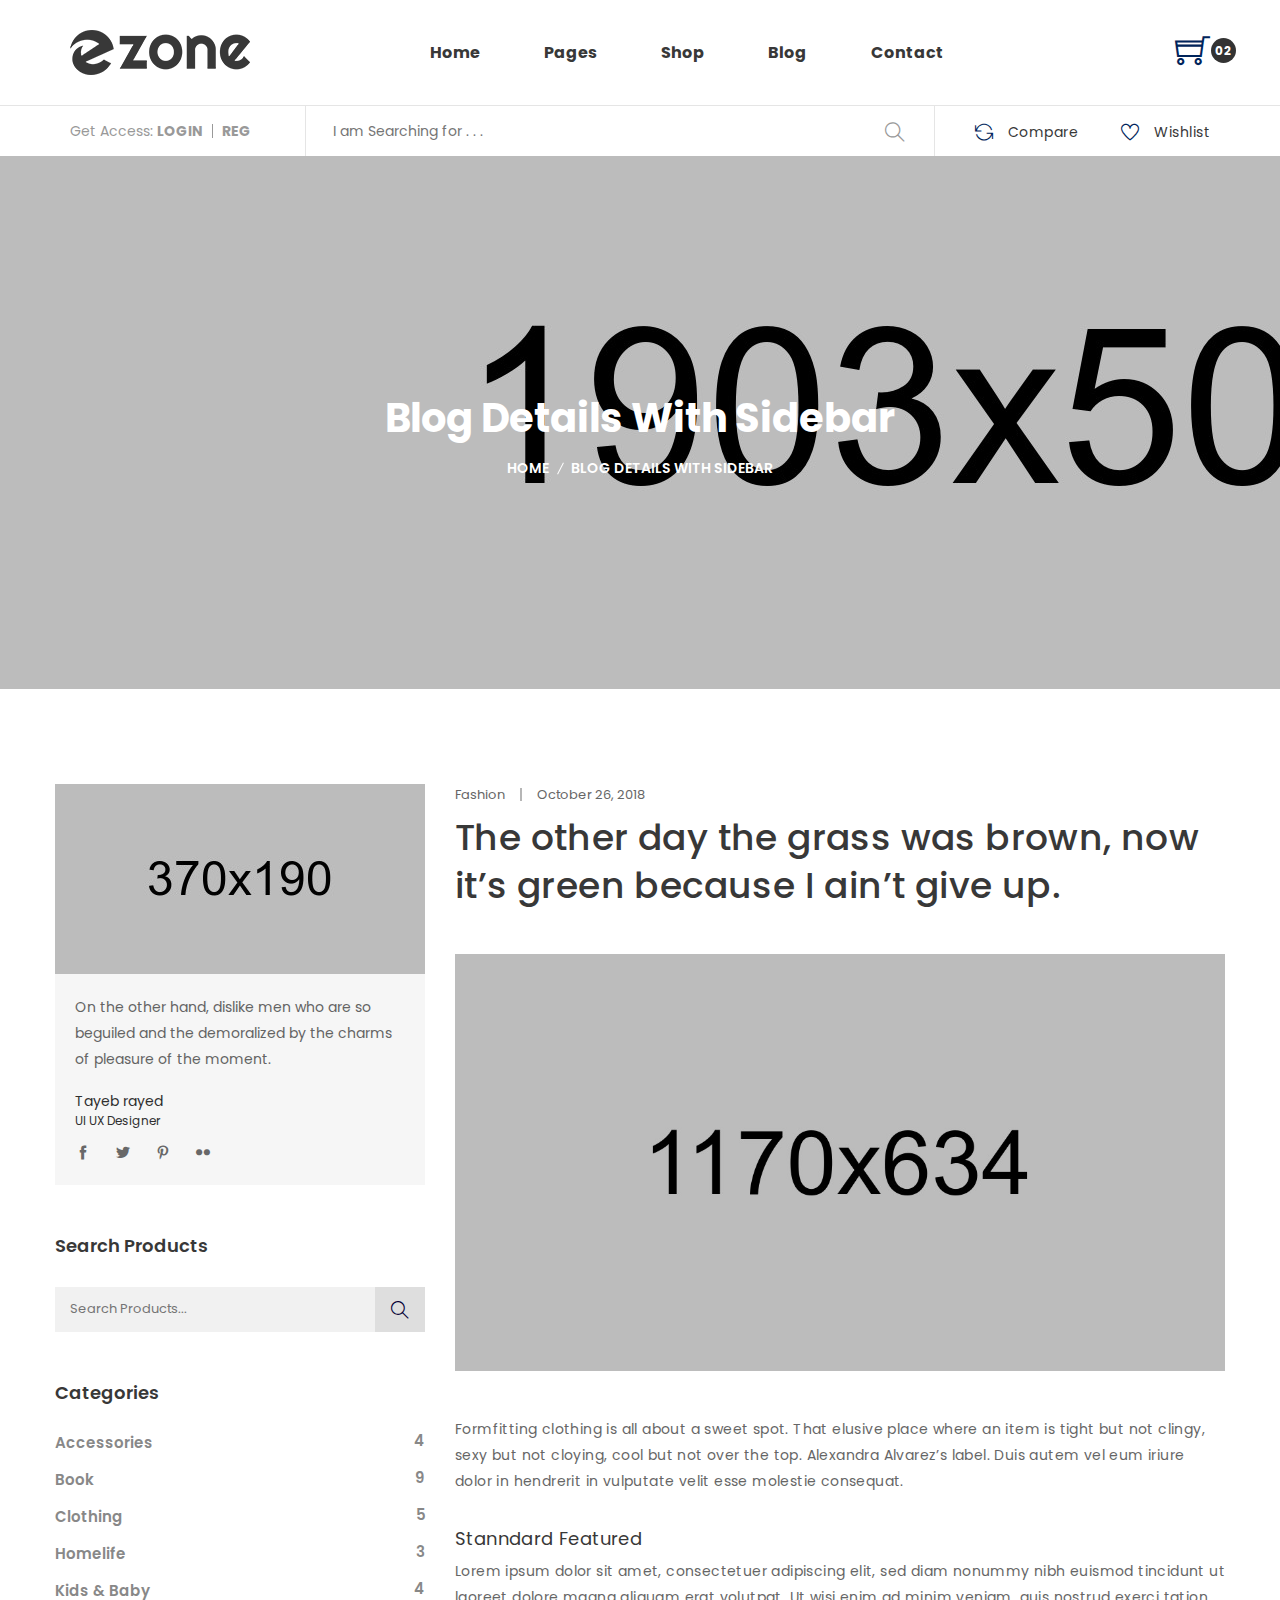
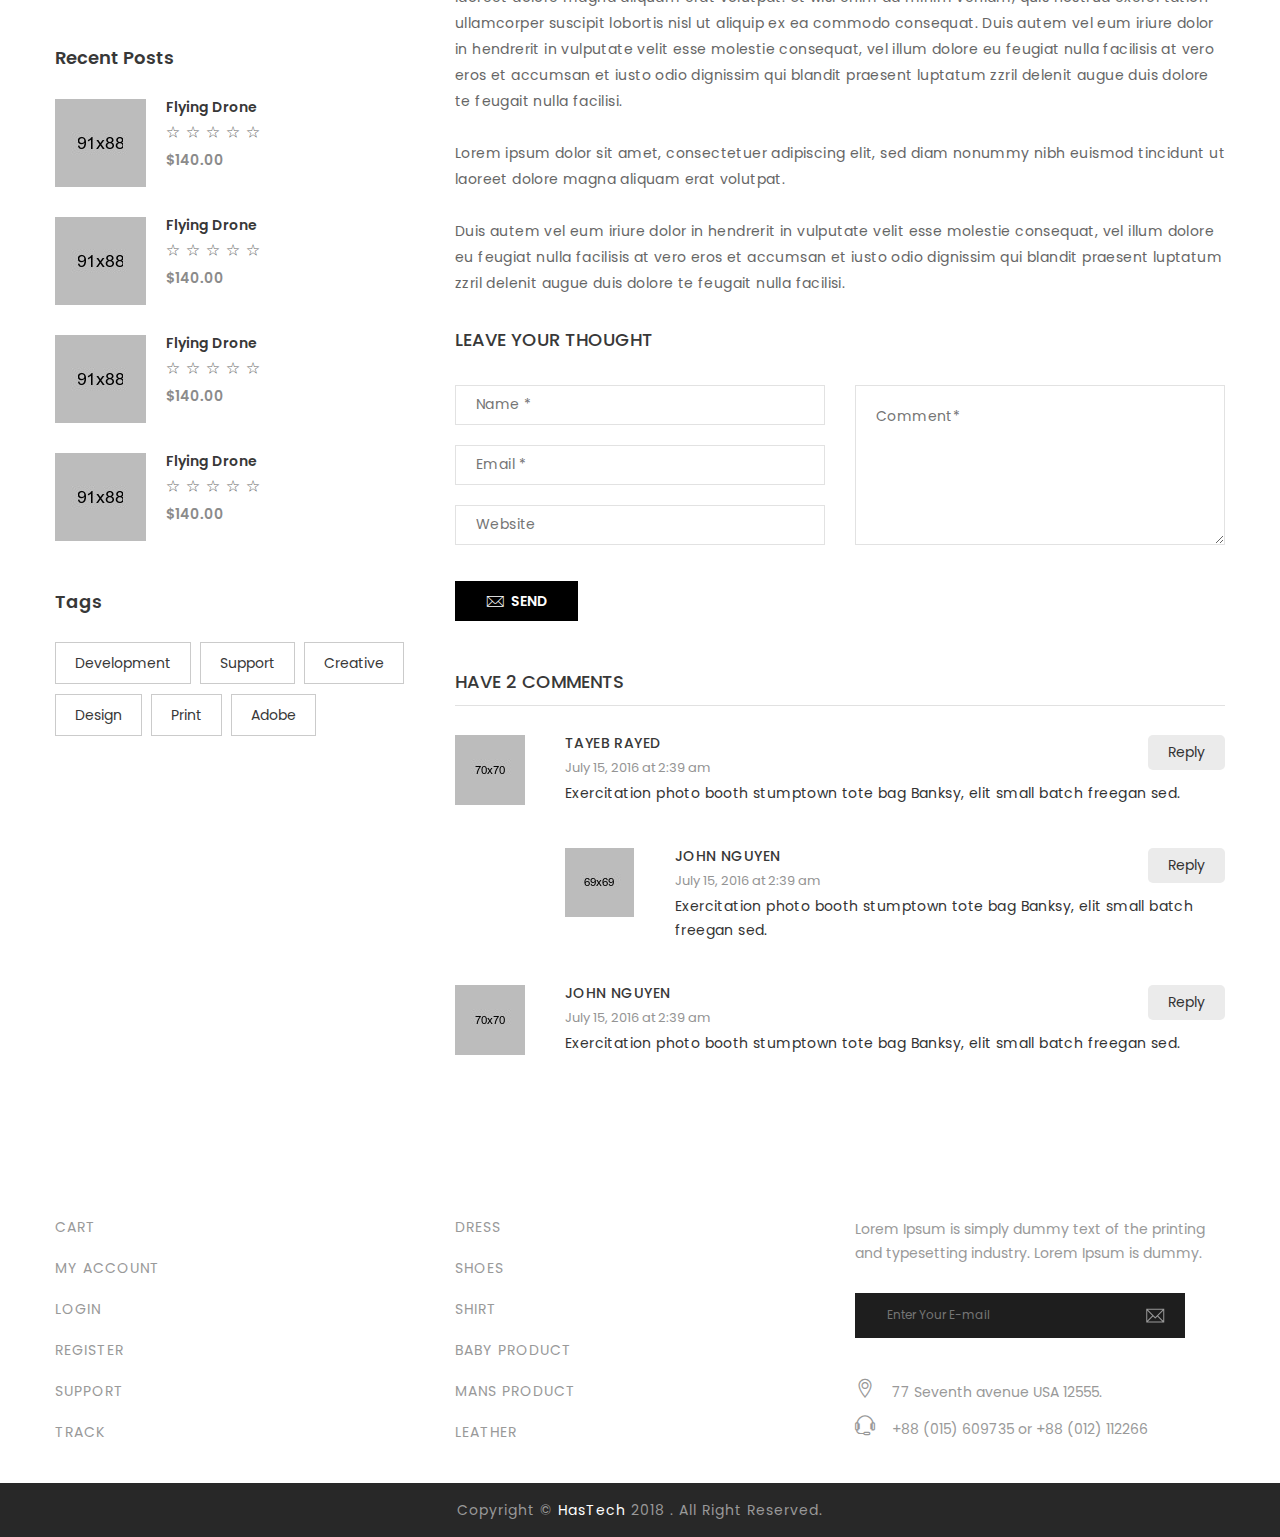
<file: blog-details-sidebar.html>
<!doctype html>
<html class="no-js" lang="en">
    <head>
        <meta charset="utf-8">
        <meta http-equiv="x-ua-compatible" content="ie=edge">
        <title>Ezone - eCommerce HTML5 Template</title>
        <meta name="description" content="">
        <meta name="viewport" content="width=device-width, initial-scale=1">
        <!-- Favicon -->
        <link rel="shortcut icon" type="image/x-icon" href="assets/img/favicon.png">
		
		<!-- all css here -->
        <link rel="stylesheet" href="assets/css/bootstrap.min.css">
        <link rel="stylesheet" href="assets/css/magnific-popup.css">
        <link rel="stylesheet" href="assets/css/animate.css">
        <link rel="stylesheet" href="assets/css/owl.carousel.min.css">
        <link rel="stylesheet" href="assets/css/themify-icons.css">
        <link rel="stylesheet" href="assets/css/pe-icon-7-stroke.css">
        <link rel="stylesheet" href="assets/css/icofont.css">
        <link rel="stylesheet" href="assets/css/meanmenu.min.css">
        <link rel="stylesheet" href="assets/css/bundle.css">
        <link rel="stylesheet" href="assets/css/style.css">
        <link rel="stylesheet" href="assets/css/responsive.css">
        <script src="assets/js/vendor/modernizr-2.8.3.min.js"></script>
    </head>
    <body>
        <!--[if lt IE 8]>
        <p class="browserupgrade">You are using an <strong>outdated</strong> browser. Please <a href="http://browsehappy.com/">upgrade your browser</a> to improve your experience.</p>
        <![endif]-->
        <!-- header start -->
        <header>
            <div class="header-top-furniture wrapper-padding-2 res-header-sm">
                <div class="container-fluid">
                    <div class="header-bottom-wrapper">
                        <div class="logo-2 furniture-logo ptb-30">
                            <a href="index.html">
                                <img src="assets/img/logo/2.png" alt="">
                            </a>
                        </div>
                        <div class="menu-style-2 furniture-menu menu-hover">
                            <nav>
                                <ul>
                                    <li><a href="#">home</a>
                                        <ul class="single-dropdown">
                                            <li><a href="index.html">Fashion</a></li>
                                            <li><a href="index-fashion-2.html">Fashion style 2</a></li>
                                            <li><a href="index-fruits.html">fruits</a></li>
                                            <li><a href="index-book.html">book</a></li>
                                            <li><a href="index-electronics.html">electronics</a></li>
                                            <li><a href="index-electronics-2.html">electronics style 2</a></li>
                                            <li><a href="index-food.html">food & drink</a></li>
                                            <li><a href="index-furniture.html">furniture</a></li>
                                            <li><a href="index-handicraft.html">handicraft</a></li>
                                            <li><a target="_blank" href="index-smart-watch.html">smart watch</a></li>
                                            <li><a href="index-sports.html">sports</a></li>
                                        </ul>
                                    </li>
                                    <li><a href="#">pages</a>
                                        <ul class="single-dropdown">
                                            <li><a href="about-us.html">about us</a></li>
                                            <li><a href="menu-list.html">menu list</a></li>
                                            <li><a href="login.html">login</a></li>
                                            <li><a href="register.html">register</a></li>
                                            <li><a href="cart.html">cart page</a></li>
                                            <li><a href="checkout.html">checkout</a></li>
                                            <li><a href="wishlist.html">wishlist</a></li>
                                            <li><a href="contact.html">contact</a></li>
                                        </ul>
                                    </li>
                                    <li><a href="shop.html">shop</a>
                                        <div class="category-menu-dropdown shop-menu">
                                            <div class="category-dropdown-style category-common2 mb-30">
                                                <h4 class="categories-subtitle"> shop layout</h4>
                                                <ul>
                                                    <li><a href="shop-grid-2-col.html"> grid 2 column</a></li>
                                                    <li><a href="shop-grid-3-col.html"> grid 3 column</a></li>
                                                    <li><a href="shop.html">grid 4 column</a></li>
                                                    <li><a href="shop-grid-box.html">grid box style</a></li>
                                                    <li><a href="shop-list-1-col.html"> list 1 column</a></li>
                                                    <li><a href="shop-list-2-col.html">list 2 column</a></li>
                                                    <li><a href="shop-list-box.html">list box style</a></li>
                                                    <li><a href="cart.html">shopping cart</a></li>
                                                    <li><a href="wishlist.html">wishlist</a></li>
                                                </ul>
                                            </div>
                                            <div class="category-dropdown-style category-common2 mb-30">
                                                <h4 class="categories-subtitle"> product details</h4>
                                                <ul>
                                                    <li><a href="product-details.html">tab style 1</a></li>
                                                    <li><a href="product-details-2.html">tab style 2</a></li>
                                                    <li><a href="product-details-3.html"> tab style 3</a></li>
                                                    <li><a href="product-details-4.html">sticky style</a></li>
                                                    <li><a href="product-details-5.html">sticky style 2</a></li>
                                                    <li><a href="product-details-6.html">gallery style</a></li>
                                                    <li><a href="product-details-7.html">gallery style 2</a></li>
                                                    <li><a href="product-details-8.html">fixed image style</a></li>
                                                    <li><a href="product-details-9.html">fixed image style 2</a></li>
                                                </ul>
                                            </div>
                                            <div class="mega-banner-img">
                                                <a href="single-product.html">
                                                    <img src="assets/img/banner/18.jpg" alt="">
                                                </a>
                                            </div>
                                        </div>
                                    </li>
                                    <li><a href="blog.html">blog</a>
                                        <ul class="single-dropdown">
                                            <li><a href="blog.html">blog 3 colunm</a></li>
                                            <li><a href="blog-2-col.html">blog 2 colunm</a></li>
                                            <li><a href="blog-sidebar.html">blog sidebar</a></li>
                                            <li><a href="blog-details.html">blog details</a></li>
                                            <li><a href="blog-details-sidebar.html">blog details 2</a></li>
                                        </ul>
                                    </li>
                                    <li><a href="contact.html">contact</a></li>
                                </ul>
                            </nav>
                        </div>
                        <div class="header-cart">
                            <a class="icon-cart-furniture" href="#">
                                <i class="ti-shopping-cart"></i>
                                <span class="shop-count-furniture green">02</span>
                            </a>
                            <ul class="cart-dropdown">
                                <li class="single-product-cart">
                                    <div class="cart-img">
                                        <a href="#"><img src="assets/img/cart/1.jpg" alt=""></a>
                                    </div>
                                    <div class="cart-title">
                                        <h5><a href="#"> Bits Headphone</a></h5>
                                        <h6><a href="#">Black</a></h6>
                                        <span>$80.00 x 1</span>
                                    </div>
                                    <div class="cart-delete">
                                        <a href="#"><i class="ti-trash"></i></a>
                                    </div>
                                </li>
                                <li class="single-product-cart">
                                    <div class="cart-img">
                                        <a href="#"><img src="assets/img/cart/2.jpg" alt=""></a>
                                    </div>
                                    <div class="cart-title">
                                        <h5><a href="#"> Bits Headphone</a></h5>
                                        <h6><a href="#">Black</a></h6>
                                        <span>$80.00 x 1</span>
                                    </div>
                                    <div class="cart-delete">
                                        <a href="#"><i class="ti-trash"></i></a>
                                    </div>
                                </li>
                                <li class="single-product-cart">
                                    <div class="cart-img">
                                        <a href="#"><img src="assets/img/cart/3.jpg" alt=""></a>
                                    </div>
                                    <div class="cart-title">
                                        <h5><a href="#"> Bits Headphone</a></h5>
                                        <h6><a href="#">Black</a></h6>
                                        <span>$80.00 x 1</span>
                                    </div>
                                    <div class="cart-delete">
                                        <a href="#"><i class="ti-trash"></i></a>
                                    </div>
                                </li>
                                <li class="cart-space">
                                    <div class="cart-sub">
                                        <h4>Subtotal</h4>
                                    </div>
                                    <div class="cart-price">
                                        <h4>$240.00</h4>
                                    </div>
                                </li>
                                <li class="cart-btn-wrapper">
                                    <a class="cart-btn btn-hover" href="#">view cart</a>
                                    <a class="cart-btn btn-hover" href="#">checkout</a>
                                </li>
                            </ul>
                        </div>
                    </div>
                    <div class="row">
                        <div class="mobile-menu-area d-md-block col-md-12 col-lg-12 col-12 d-lg-none d-xl-none">
                            <div class="mobile-menu">
                                <nav id="mobile-menu-active">
                                    <ul class="menu-overflow">
                                        <li><a href="#">HOME</a>
                                            <ul>
                                                <li><a href="index.html">Fashion</a></li>
                                                <li><a href="index-fashion-2.html">Fashion style 2</a></li>
                                                <li><a href="index-fruits.html">Fruits</a></li>
                                                <li><a href="index-book.html">book</a></li>
                                                <li><a href="index-electronics.html">electronics</a></li>
                                                <li><a href="index-electronics-2.html">electronics style 2</a></li>
                                                <li><a href="index-food.html">food & drink</a></li>
                                                <li><a href="index-furniture.html">furniture</a></li>
                                                <li><a href="index-handicraft.html">handicraft</a></li>
                                                <li><a href="index-smart-watch.html">smart watch</a></li>
                                                <li><a href="index-sports.html">sports</a></li>
                                            </ul>
                                        </li>
                                        <li><a href="#">pages</a>
                                            <ul>
                                                <li><a href="about-us.html">about us</a></li>
                                                <li><a href="menu-list.html">menu list</a></li>
                                                <li><a href="login.html">login</a></li>
                                                <li><a href="register.html">register</a></li>
                                                <li><a href="cart.html">cart page</a></li>
                                                <li><a href="checkout.html">checkout</a></li>
                                                <li><a href="wishlist.html">wishlist</a></li>
                                                <li><a href="contact.html">contact</a></li>
                                            </ul>
                                        </li>
                                        <li><a href="#">shop</a>
                                            <ul>
                                                <li><a href="shop-grid-2-col.html"> grid 2 column</a></li>
                                                <li><a href="shop-grid-3-col.html"> grid 3 column</a></li>
                                                <li><a href="shop.html">grid 4 column</a></li>
                                                <li><a href="shop-grid-box.html">grid box style</a></li>
                                                <li><a href="shop-list-1-col.html"> list 1 column</a></li>
                                                <li><a href="shop-list-2-col.html">list 2 column</a></li>
                                                <li><a href="shop-list-box.html">list box style</a></li>
                                                <li><a href="product-details.html">tab style 1</a></li>
                                                <li><a href="product-details-2.html">tab style 2</a></li>
                                                <li><a href="product-details-3.html"> tab style 3</a></li>
                                                <li><a href="product-details-4.html">sticky style</a></li>
                                                <li><a href="product-details-5.html">sticky style 2</a></li>
                                                <li><a href="product-details-6.html">gallery style</a></li>
                                                <li><a href="product-details-7.html">gallery style 2</a></li>
                                                <li><a href="product-details-8.html">fixed image style</a></li>
                                                <li><a href="product-details-9.html">fixed image style 2</a></li>
                                            </ul>
                                        </li>
                                        <li><a href="#">BLOG</a>
                                            <ul>
                                                <li><a href="blog.html">blog 3 colunm</a></li>
                                                <li><a href="blog-2-col.html">blog 2 colunm</a></li>
                                                <li><a href="blog-sidebar.html">blog sidebar</a></li>
                                                <li><a href="blog-details.html">blog details</a></li>
                                                <li><a href="blog-details-sidebar.html">blog details 2</a></li>
                                            </ul>
                                        </li>
                                        <li><a href="contact.html"> Contact  </a></li>
                                    </ul>
                                </nav>							
                            </div>
                        </div>
                    </div>
                </div>
            </div>
            <div class="header-bottom-furniture wrapper-padding-2 border-top-3">
                <div class="container-fluid">
                    <div class="furniture-bottom-wrapper">
                        <div class="furniture-login">
                            <ul>
                                <li>Get Access: <a href="login.html">Login </a></li>
                                <li><a href="register.html">Reg </a></li>
                            </ul>
                        </div>
                        <div class="furniture-search">
                            <form action="#">
                                <input placeholder="I am Searching for . . ." type="text">
                                <button>
                                    <i class="ti-search"></i>
                                </button>
                            </form>
                        </div>
                        <div class="furniture-wishlist">
                            <ul>
                                <li><a data-toggle="modal" data-target="#exampleCompare" href="#"><i class="ti-reload"></i> Compare</a></li>
                                <li><a href="wishlist.html"><i class="ti-heart"></i> Wishlist</a></li>
                            </ul>
                        </div>
                    </div>
                </div>
            </div>
        </header>
        <!-- header end -->
		<div class="breadcrumb-area pt-205 pb-210" style="background-image: url(assets/img/bg/breadcrumb.jpg)">
            <div class="container">
                <div class="breadcrumb-content text-center">
                    <h2>blog details with sidebar</h2>
                    <ul>
                        <li><a href="#">home</a></li>
                        <li>blog details with sidebar </li>
                    </ul>
                </div>
            </div>
        </div>
        <!-- shopping-cart-area start -->
        <div class="blog-details pt-95 pb-100">
            <div class="container">
                <div class="row">
                    <div class="col-lg-4">
                        <div class="shop-sidebar">
                            <div class="sidebar-widget mb-50">
                                <img src="assets/img/blog/blog-sidebar.jpg" alt="">
                                <div class="sidebar-img-content">
                                    <p>On the other hand, dislike men who are so beguiled and the demoralized by the charms of pleasure of the moment.</p>
                                    <h4>Tayeb rayed</h4>
                                    <span>UI UX Designer</span>
                                    <div class="sidebar-img-social">
                                        <ul>
                                            <li>
                                                <a href="#">
                                                    <i class="icofont icofont-social-facebook"></i>
                                                </a>
                                            </li>
                                            <li>
                                                <a href="#">
                                                    <i class="icofont icofont-social-twitter"></i>
                                                </a>
                                            </li>
                                            <li>
                                                <a href="#">
                                                    <i class="icofont icofont-social-pinterest"></i>
                                                </a>
                                            </li>
                                            <li>
                                                <a href="#">
                                                    <i class="icofont icofont-social-flikr"></i>
                                                </a>
                                            </li>
                                        </ul>
                                    </div>
                                </div>
                            </div>
                            <div class="sidebar-widget mb-50">
                                <h3 class="sidebar-title">Search Products</h3>
                                <div class="sidebar-search">
                                    <form action="#">
                                        <input placeholder="Search Products..." type="text">
                                        <button><i class="ti-search"></i></button>
                                    </form>
                                </div>
                            </div>
                            <div class="sidebar-widget mb-45">
                                <h3 class="sidebar-title">Categories</h3>
                                <div class="sidebar-categories">
                                    <ul>
                                        <li><a href="#">Accessories <span>4</span></a></li>
                                        <li><a href="#">Book <span>9</span></a></li>
                                        <li><a href="#">Clothing <span>5</span> </a></li>
                                        <li><a href="#">Homelife <span>3</span></a></li>
                                        <li><a href="#">Kids & Baby <span>4</span></a></li>
                                    </ul>
                                </div>
                            </div>
                            <div class="sidebar-widget mb-50">
                                <h3 class="sidebar-title">Recent Posts</h3>
                                <div class="sidebar-top-rated-all">
                                    <div class="sidebar-top-rated mb-30">
                                        <div class="single-top-rated">
                                            <div class="top-rated-img">
                                                <a href="#"><img src="assets/img/product/sidebar-product/1.jpg" alt=""></a>
                                            </div>
                                            <div class="top-rated-text">
                                                <h4><a href="#">Flying Drone</a></h4>
                                                <div class="top-rated-rating">
                                                    <ul>
                                                        <li><i class="pe-7s-star"></i></li>
                                                        <li><i class="pe-7s-star"></i></li>
                                                        <li><i class="pe-7s-star"></i></li>
                                                        <li><i class="pe-7s-star"></i></li>
                                                        <li><i class="pe-7s-star"></i></li>
                                                    </ul>
                                                </div>
                                                <span>$140.00</span>
                                            </div>
                                        </div>
                                    </div>
                                    <div class="sidebar-top-rated mb-30">
                                        <div class="single-top-rated">
                                            <div class="top-rated-img">
                                                <a href="#"><img src="assets/img/product/sidebar-product/2.jpg" alt=""></a>
                                            </div>
                                            <div class="top-rated-text">
                                                <h4><a href="#">Flying Drone</a></h4>
                                                <div class="top-rated-rating">
                                                    <ul>
                                                        <li><i class="pe-7s-star"></i></li>
                                                        <li><i class="pe-7s-star"></i></li>
                                                        <li><i class="pe-7s-star"></i></li>
                                                        <li><i class="pe-7s-star"></i></li>
                                                        <li><i class="pe-7s-star"></i></li>
                                                    </ul>
                                                </div>
                                                <span>$140.00</span>
                                            </div>
                                        </div>
                                    </div>
                                    <div class="sidebar-top-rated mb-30">
                                        <div class="single-top-rated">
                                            <div class="top-rated-img">
                                                <a href="#"><img src="assets/img/product/sidebar-product/3.jpg" alt=""></a>
                                            </div>
                                            <div class="top-rated-text">
                                                <h4><a href="#">Flying Drone</a></h4>
                                                <div class="top-rated-rating">
                                                    <ul>
                                                        <li><i class="pe-7s-star"></i></li>
                                                        <li><i class="pe-7s-star"></i></li>
                                                        <li><i class="pe-7s-star"></i></li>
                                                        <li><i class="pe-7s-star"></i></li>
                                                        <li><i class="pe-7s-star"></i></li>
                                                    </ul>
                                                </div>
                                                <span>$140.00</span>
                                            </div>
                                        </div>
                                    </div>
                                    <div class="sidebar-top-rated mb-30">
                                        <div class="single-top-rated">
                                            <div class="top-rated-img">
                                                <a href="#"><img src="assets/img/product/sidebar-product/4.jpg" alt=""></a>
                                            </div>
                                            <div class="top-rated-text">
                                                <h4><a href="#">Flying Drone</a></h4>
                                                <div class="top-rated-rating">
                                                    <ul>
                                                        <li><i class="pe-7s-star"></i></li>
                                                        <li><i class="pe-7s-star"></i></li>
                                                        <li><i class="pe-7s-star"></i></li>
                                                        <li><i class="pe-7s-star"></i></li>
                                                        <li><i class="pe-7s-star"></i></li>
                                                    </ul>
                                                </div>
                                                <span>$140.00</span>
                                            </div>
                                        </div>
                                    </div>
                                </div>
                            </div>
                            <div class="sidebar-widget mb-45">
                                <h3 class="sidebar-title">Tags</h3>
                                <div class="blog-tags-style">
                                    <ul>
                                        <li><a href="#">Development</a></li>
                                        <li><a href="#">Support</a></li>
                                        <li><a href="#">Creative</a></li>
                                        <li><a href="#">Design</a></li>
                                        <li><a href="#">Print</a></li>
                                        <li><a href="#">Adobe</a></li>
                                    </ul>
                                </div>
                            </div>
                        </div>
                    </div>
                    <div class="col-lg-8">
                        <div class="blog-details-info">
                            <div class="blog-meta">
                                <ul>
                                    <li>Fashion</li>
                                    <li>October 26, 2018</li>
                                </ul>
                            </div>
                            <h3>The other day the grass was brown, now it’s green because I ain’t give up. </h3>
                            <img src="assets/img/blog/13.jpg" alt="">
                            <p>Formfitting clothing is all about a sweet spot. That elusive place where an item is tight but not clingy, sexy but not cloying, cool but not over the top. Alexandra Alvarez’s label. Duis autem vel eum iriure dolor in hendrerit in vulputate velit esse molestie consequat. </p>
                            <div class="blog-feature">
                                <h5>Stanndard Featured</h5>
                                <p>Lorem ipsum dolor sit amet, consectetuer adipiscing elit, sed diam nonummy nibh euismod tincidunt ut laoreet dolore magna aliquam erat volutpat. Ut wisi enim ad minim veniam, quis nostrud exerci tation ullamcorper suscipit lobortis nisl ut aliquip ex ea commodo consequat. Duis autem vel eum iriure dolor in hendrerit in vulputate velit esse molestie consequat, vel illum dolore eu feugiat nulla facilisis at vero eros et accumsan et iusto odio dignissim qui blandit praesent luptatum zzril delenit augue duis dolore te feugait nulla facilisi.</p>
                                <p class="blog-pera-mrg">Lorem ipsum dolor sit amet, consectetuer adipiscing elit, sed diam nonummy nibh euismod tincidunt ut laoreet dolore magna aliquam erat volutpat. </p>
                                <p>Duis autem vel eum iriure dolor in hendrerit in vulputate velit esse molestie consequat, vel illum dolore eu feugiat nulla facilisis at vero eros et accumsan et iusto odio dignissim qui blandit praesent luptatum zzril delenit augue duis dolore te feugait nulla facilisi.</p>
                            </div>
                        </div>
                        <div class="leave-area">
                            <h4 class="blog-details-title">Leave your thought</h4>
                            <form action="#">
                                <div class="row">
                                    <div class="col-lg-6">
                                        <div class="row">
                                            <div class="col-12">
                                                <div class="leave-form mb-20">
                                                    <input placeholder="Name *" type="text">
                                                </div>
                                            </div>
                                            <div class="col-12">
                                                <div class="leave-form mb-20">
                                                    <input placeholder="Email *" type="email">
                                                </div>
                                            </div>
                                            <div class="col-12">
                                                <div class="leave-form mb-20">
                                                    <input placeholder="Website" type="text">
                                                </div>
                                            </div>
                                        </div>
                                    </div>
                                    <div class="col-lg-6">
                                        <div class="text-leave">
                                            <textarea placeholder="Comment*"></textarea>
                                        </div>
                                    </div>
                                    <div class="col-12">
                                        <div class="leave-btn">
                                            <button class="submit btn-hover" type="submit"><i class="pe-7s-mail"></i> Send</button>
                                        </div>
                                    </div>
                                </div>
                            </form>
                        </div>
                        <div class="blog-replay-wrapper">
                            <h4 class="blog-details-title2">HAVE 2 COMMENTS</h4>
                            <div class="single-blog-replay">
                                <div class="replay-img">
                                    <a href="#"><img src="assets/img/blog/14.jpg" alt=""></a>
                                </div>
                                <div class="replay-info-wrapper">
                                    <div class="replay-info">
                                        <div class="replay-name-date">
                                            <h5><a href="#">Tayeb rayed</a></h5>
                                            <span>July 15, 2016 at 2:39 am</span>
                                        </div>
                                        <div class="replay-btn">
                                            <a href="#">Reply</a>
                                        </div>
                                    </div>
                                    <p>Exercitation photo booth stumptown tote bag Banksy, elit small batch freegan sed.</p>
                                </div>
                            </div>
                            <div class="single-blog-replay middle-blog-repley">
                                <div class="replay-img">
                                    <a href="#"><img src="assets/img/blog/15.jpg" alt=""></a>
                                </div>
                                <div class="replay-info-wrapper">
                                    <div class="replay-info">
                                        <div class="replay-name-date">
                                            <h5><a href="#">JOHN NGUYEN</a></h5>
                                            <span>July 15, 2016 at 2:39 am</span>
                                        </div>
                                        <div class="replay-btn">
                                            <a href="#">Reply</a>
                                        </div>
                                    </div>
                                    <p>Exercitation photo booth stumptown tote bag Banksy, elit small batch freegan sed.</p>
                                </div>
                            </div>
                            <div class="single-blog-replay">
                                <div class="replay-img">
                                    <a href="#"><img src="assets/img/blog/16.jpg" alt=""></a>
                                </div>
                                <div class="replay-info-wrapper">
                                    <div class="replay-info">
                                        <div class="replay-name-date">
                                            <h5><a href="#">JOHN NGUYEN</a></h5>
                                            <span>July 15, 2016 at 2:39 am</span>
                                        </div>
                                        <div class="replay-btn">
                                            <a href="#">Reply</a>
                                        </div>
                                    </div>
                                    <p>Exercitation photo booth stumptown tote bag Banksy, elit small batch freegan sed.</p>
                                </div>
                            </div>
                        </div>
                    </div>
                </div>
            </div>
        </div>
        <!-- shopping-cart-area end -->
		<footer class="footer-area">
                <div class="container">
                    <div class="row">
                        <div class="col-xl-4 col-md-3">
                            <div class="footer-widget mb-40">
                                <h3 class="footer-widget-title">Custom Service</h3>
                                <div class="footer-widget-content">
                                    <ul>
                                        <li><a href="cart.html">Cart</a></li>
                                        <li><a href="register.html">My Account</a></li>
                                        <li><a href="login.html">Login</a></li>
                                        <li><a href="register.html">Register</a></li>
                                        <li><a href="#">Support</a></li>
                                        <li><a href="#">Track</a></li>
                                    </ul>
                                </div>
                            </div>
                        </div>
                        <div class="col-xl-4 col-md-3">
                            <div class="footer-widget mb-40">
                                <h3 class="footer-widget-title">Categories</h3>
                                <div class="footer-widget-content">
                                    <ul>
                                        <li><a href="shop.html">Dress</a></li>
                                        <li><a href="shop.html">Shoes</a></li>
                                        <li><a href="shop.html">Shirt</a></li>
                                        <li><a href="shop.html">Baby Product</a></li>
                                        <li><a href="shop.html">Mans Product</a></li>
                                        <li><a href="shop.html">Leather</a></li>
                                    </ul>
                                </div>
                            </div>
                        </div>
                        <div class="col-xl-4 col-md-6">
                            <div class="footer-widget mb-40">
                                <h3 class="footer-widget-title">Contact</h3>
                                <div class="footer-newsletter">
                                    <p>Lorem Ipsum is simply dummy text of the printing and typesetting industry. Lorem Ipsum is dummy.</p>
                                    <div id="mc_embed_signup" class="subscribe-form pr-40">
                                        <form action="http://devitems.us11.list-manage.com/subscribe/post?u=6bbb9b6f5827bd842d9640c82&amp;id=05d85f18ef" method="post" id="mc-embedded-subscribe-form" name="mc-embedded-subscribe-form" class="validate" target="_blank" novalidate>
                                            <div id="mc_embed_signup_scroll" class="mc-form">
                                                <input type="email" value="" name="EMAIL" class="email" placeholder="Enter Your E-mail" required>
                                                <!-- real people should not fill this in and expect good things - do not remove this or risk form bot signups-->
                                                <div class="mc-news" aria-hidden="true">
                                                    <input type="text" name="b_6bbb9b6f5827bd842d9640c82_05d85f18ef" tabindex="-1" value="">
                                                </div>
                                                <div class="clear">
                                                    <input type="submit" value="Subscribe" name="subscribe" id="mc-embedded-subscribe" class="button">
                                                </div>
                                            </div>
                                        </form>
                                    </div>
                                    <div class="footer-contact">
                                        <p><span><i class="ti-location-pin"></i></span> 77 Seventh avenue USA 12555. </p>
                                        <p><span><i class=" ti-headphone-alt "></i></span> +88 (015) 609735 or +88 (012) 112266</p>
                                    </div>
                                </div>
                            </div>
                        </div>
                    </div>
                </div>
            </div>
            <div class="footer-bottom black-bg ptb-20">
                <div class="container">
                    <div class="row">
                        <div class="col-12 text-center">
                            <div class="copyright">
                                <p>
                                    Copyright ©
                                    <a href="https://hastech.company/">HasTech</a> 2018 . All Right Reserved.
                                </p>
                            </div>
                        </div>
                    </div>
                </div>
            </div>
        </footer>
		<!-- modal -->
        <div class="modal fade" id="exampleCompare" tabindex="-1" role="dialog" aria-hidden="true">
            <button type="button" class="close" data-dismiss="modal" aria-label="Close">
                <span class="pe-7s-close" aria-hidden="true"></span>
            </button>
            <div class="modal-dialog modal-compare-width" role="document">
                <div class="modal-content">
                    <div class="modal-body">
                        <form action="#">
                            <div class="table-content compare-style table-responsive">
                                <table>
                                    <thead>
                                        <tr>
                                            <th></th>
                                            <th>
                                                <a href="#">Remove <span>x</span></a>
                                                <img src="assets/img/cart/4.jpg" alt="">
                                                <p>Blush Sequin Top </p>
                                                <span>$75.99</span>
                                                <a class="compare-btn" href="#">Add to cart</a>
                                            </th>
                                        </tr>
                                    </thead>
                                    <tbody>
                                        <tr>
                                            <td class="compare-title"><h4>Description </h4></td>
                                            <td class="compare-dec compare-common">
                                                <p>Lorem Ipsum is simply dummy text of the printing and typesetting industry. Lorem Ipsum has beenin the stand ard dummy text ever since the 1500s, when an unknown printer took a galley</p>
                                            </td>
                                        </tr>
                                        <tr>
                                            <td class="compare-title"><h4>Sku </h4></td>
                                            <td class="product-none compare-common">
                                                <p>-</p>
                                            </td>
                                        </tr>
                                        <tr>
                                            <td class="compare-title"><h4>Availability  </h4></td>
                                            <td class="compare-stock compare-common">
                                                <p>In stock</p>
                                            </td>
                                        </tr>
                                        <tr>
                                            <td class="compare-title"><h4>Weight   </h4></td>
                                            <td class="compare-none compare-common">
                                                <p>-</p>
                                            </td>
                                        </tr>
                                        <tr>
                                            <td class="compare-title"><h4>Dimensions   </h4></td>
                                            <td class="compare-stock compare-common">
                                                <p>N/A</p>
                                            </td>
                                        </tr>
                                        <tr>
                                            <td class="compare-title"><h4>brand   </h4></td>
                                            <td class="compare-brand compare-common">
                                                <p>HasTech</p>
                                            </td>
                                        </tr>
                                        <tr>
                                            <td class="compare-title"><h4>color   </h4></td>
                                            <td class="compare-color compare-common">
                                                <p>Grey, Light Yellow, Green, Blue, Purple, Black </p>
                                            </td>
                                        </tr>
                                        <tr>
                                            <td class="compare-title"><h4>size    </h4></td>
                                            <td class="compare-size compare-common">
                                                <p>XS, S, M, L, XL, XXL </p>
                                            </td>
                                        </tr>
                                        <tr>
                                            <td class="compare-title"></td>
                                            <td class="compare-price compare-common">
                                                <p>$75.99 </p>
                                            </td>
                                        </tr>
                                    </tbody>
                                </table>
                            </div>
                        </form>
                    </div>
                </div>
            </div>
        </div>
		
		
		
		
		
		<!-- all js here -->
        <script src="assets/js/vendor/jquery-1.12.0.min.js"></script>
        <script src="assets/js/popper.js"></script>
        <script src="assets/js/bootstrap.min.js"></script>
        <script src="assets/js/jquery.magnific-popup.min.js"></script>
        <script src="assets/js/isotope.pkgd.min.js"></script>
        <script src="assets/js/imagesloaded.pkgd.min.js"></script>
        <script src="assets/js/jquery.counterup.min.js"></script>
        <script src="assets/js/waypoints.min.js"></script>
        <script src="assets/js/ajax-mail.js"></script>
        <script src="assets/js/owl.carousel.min.js"></script>
        <script src="assets/js/plugins.js"></script>
        <script src="assets/js/main.js"></script>
    </body>
</html>
</file>
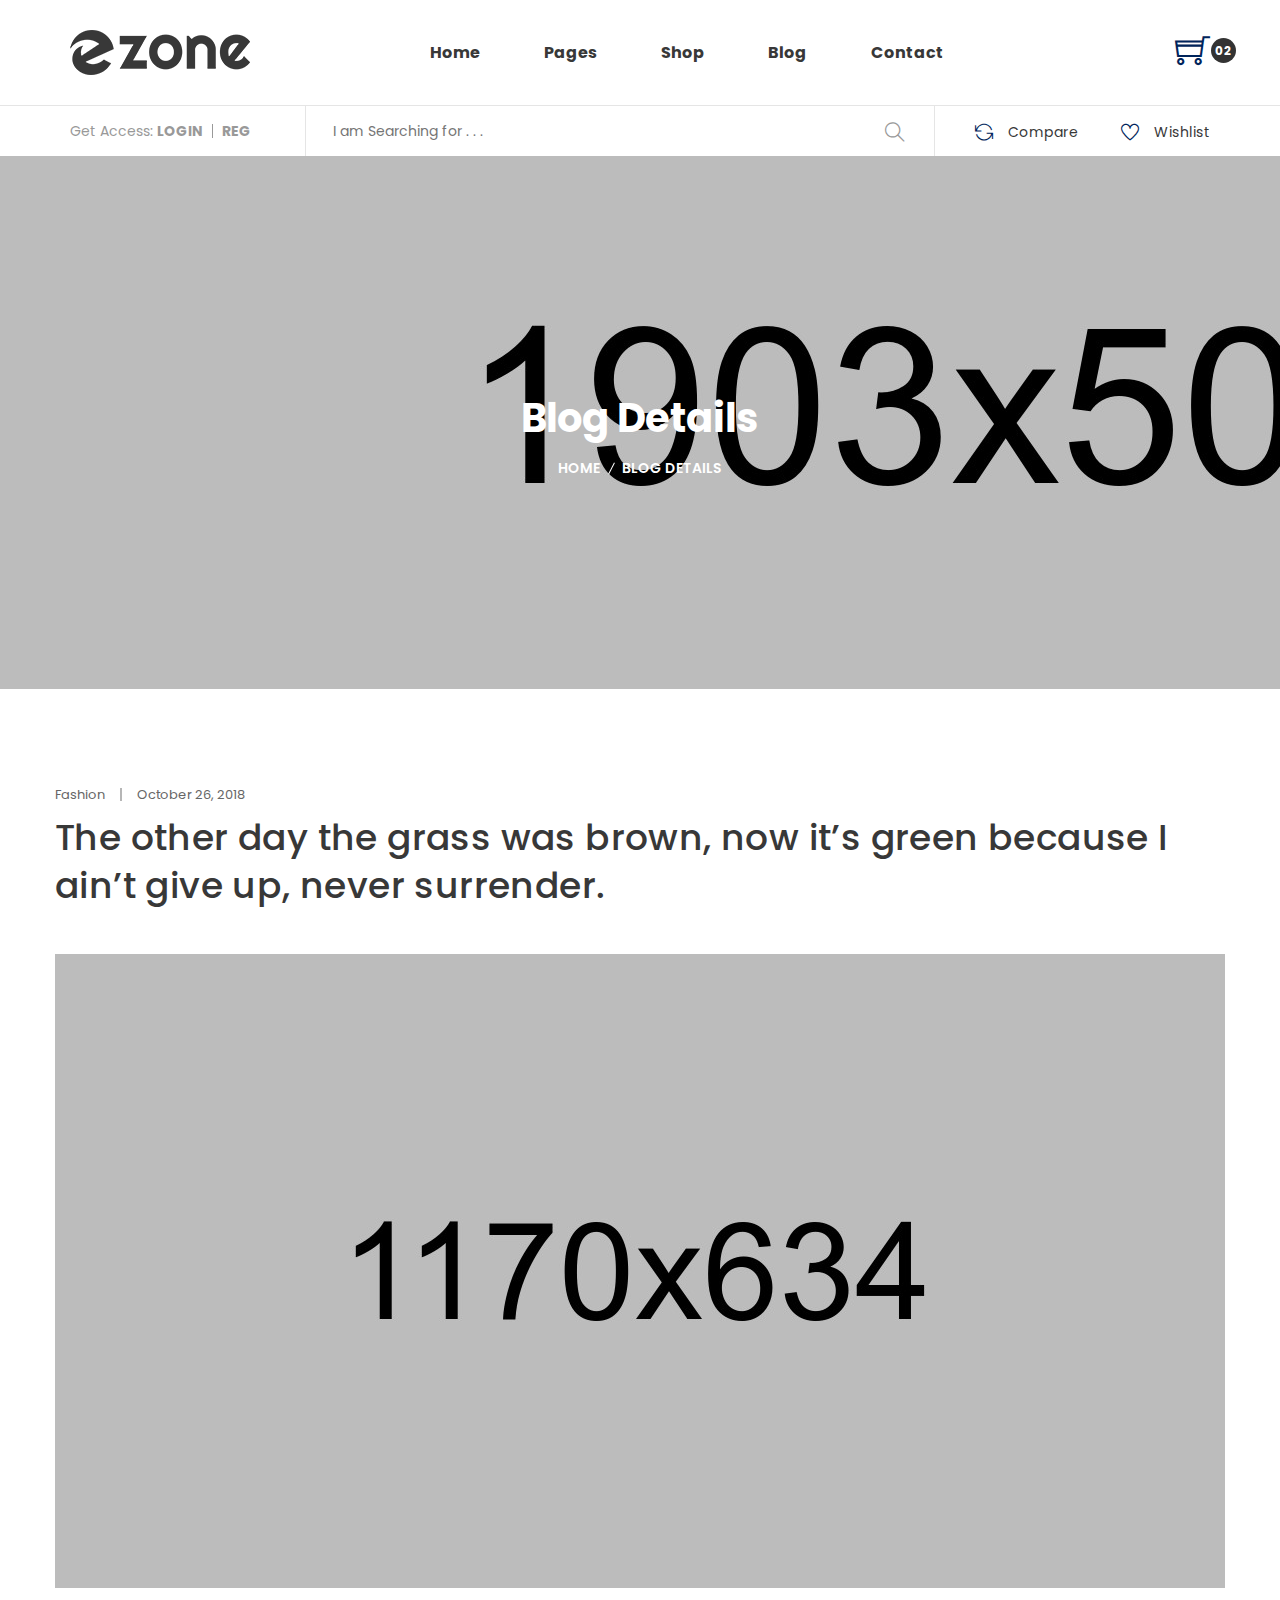
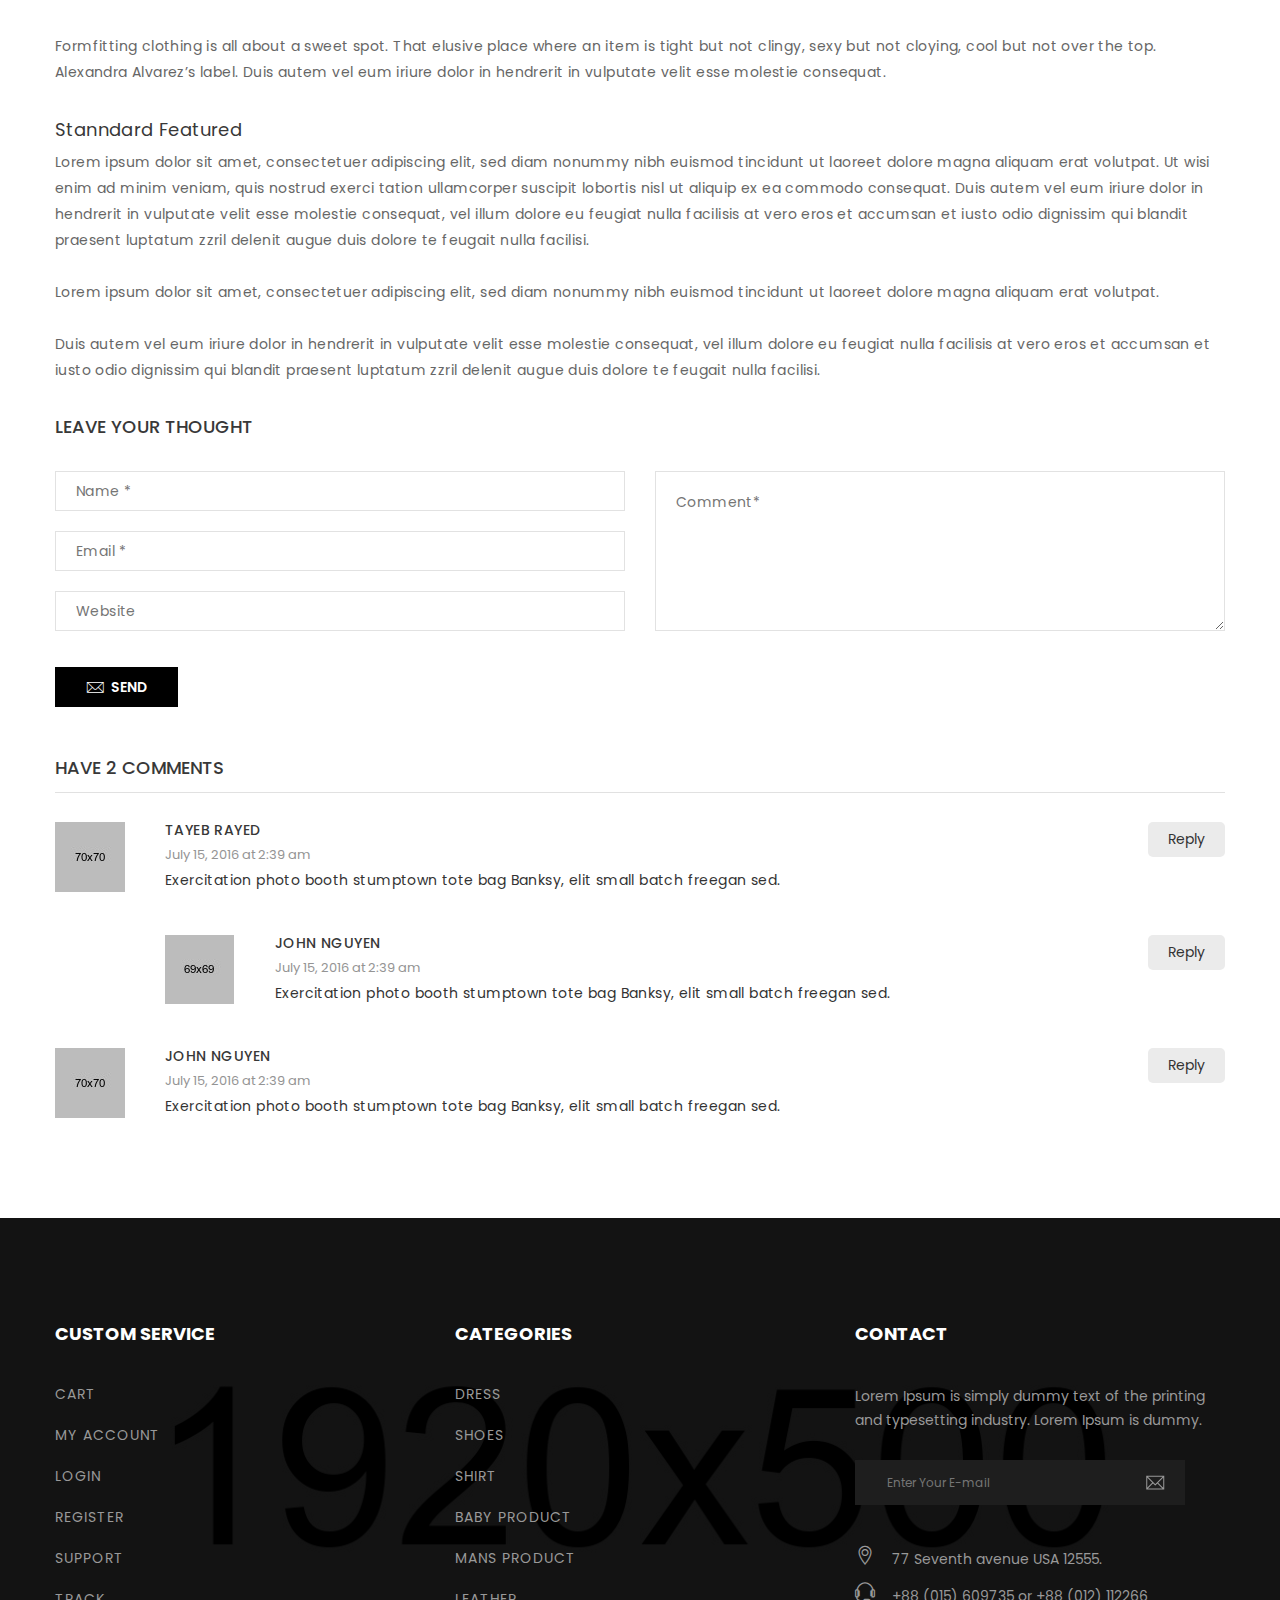
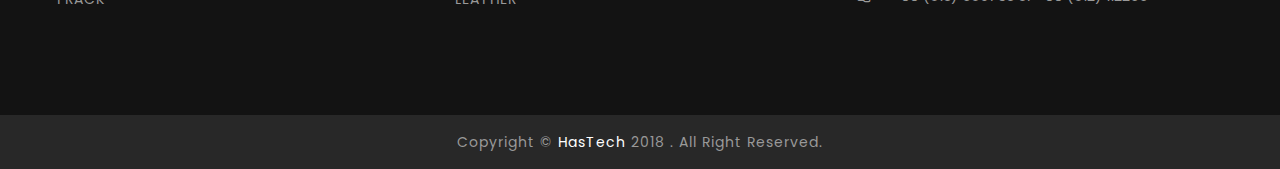
<file: blog-details.html>
<!doctype html>
<html class="no-js" lang="en">
    <head>
        <meta charset="utf-8">
        <meta http-equiv="x-ua-compatible" content="ie=edge">
        <title>Ezone - eCommerce HTML5 Template</title>
        <meta name="description" content="">
        <meta name="viewport" content="width=device-width, initial-scale=1">
        <!-- Favicon -->
        <link rel="shortcut icon" type="image/x-icon" href="assets/img/favicon.png">
		
		<!-- all css here -->
        <link rel="stylesheet" href="assets/css/bootstrap.min.css">
        <link rel="stylesheet" href="assets/css/magnific-popup.css">
        <link rel="stylesheet" href="assets/css/animate.css">
        <link rel="stylesheet" href="assets/css/owl.carousel.min.css">
        <link rel="stylesheet" href="assets/css/themify-icons.css">
        <link rel="stylesheet" href="assets/css/pe-icon-7-stroke.css">
        <link rel="stylesheet" href="assets/css/icofont.css">
        <link rel="stylesheet" href="assets/css/meanmenu.min.css">
        <link rel="stylesheet" href="assets/css/bundle.css">
        <link rel="stylesheet" href="assets/css/style.css">
        <link rel="stylesheet" href="assets/css/responsive.css">
        <script src="assets/js/vendor/modernizr-2.8.3.min.js"></script>
    </head>
    <body>
        <!--[if lt IE 8]>
        <p class="browserupgrade">You are using an <strong>outdated</strong> browser. Please <a href="http://browsehappy.com/">upgrade your browser</a> to improve your experience.</p>
        <![endif]-->
        <!-- header start -->
        <header>
            <div class="header-top-furniture wrapper-padding-2 res-header-sm">
                <div class="container-fluid">
                    <div class="header-bottom-wrapper">
                        <div class="logo-2 furniture-logo ptb-30">
                            <a href="index.html">
                                <img src="assets/img/logo/2.png" alt="">
                            </a>
                        </div>
                        <div class="menu-style-2 furniture-menu menu-hover">
                            <nav>
                                <ul>
                                    <li><a href="#">home</a>
                                        <ul class="single-dropdown">
                                            <li><a href="index.html">Fashion</a></li>
                                            <li><a href="index-fashion-2.html">Fashion style 2</a></li>
                                            <li><a href="index-fruits.html">fruits</a></li>
                                            <li><a href="index-book.html">book</a></li>
                                            <li><a href="index-electronics.html">electronics</a></li>
                                            <li><a href="index-electronics-2.html">electronics style 2</a></li>
                                            <li><a href="index-food.html">food & drink</a></li>
                                            <li><a href="index-furniture.html">furniture</a></li>
                                            <li><a href="index-handicraft.html">handicraft</a></li>
                                            <li><a target="_blank" href="index-smart-watch.html">smart watch</a></li>
                                            <li><a href="index-sports.html">sports</a></li>
                                        </ul>
                                    </li>
                                    <li><a href="#">pages</a>
                                        <ul class="single-dropdown">
                                            <li><a href="about-us.html">about us</a></li>
                                            <li><a href="menu-list.html">menu list</a></li>
                                            <li><a href="login.html">login</a></li>
                                            <li><a href="register.html">register</a></li>
                                            <li><a href="cart.html">cart page</a></li>
                                            <li><a href="checkout.html">checkout</a></li>
                                            <li><a href="wishlist.html">wishlist</a></li>
                                            <li><a href="contact.html">contact</a></li>
                                        </ul>
                                    </li>
                                    <li><a href="shop.html">shop</a>
                                        <div class="category-menu-dropdown shop-menu">
                                            <div class="category-dropdown-style category-common2 mb-30">
                                                <h4 class="categories-subtitle"> shop layout</h4>
                                                <ul>
                                                    <li><a href="shop-grid-2-col.html"> grid 2 column</a></li>
                                                    <li><a href="shop-grid-3-col.html"> grid 3 column</a></li>
                                                    <li><a href="shop.html">grid 4 column</a></li>
                                                    <li><a href="shop-grid-box.html">grid box style</a></li>
                                                    <li><a href="shop-list-1-col.html"> list 1 column</a></li>
                                                    <li><a href="shop-list-2-col.html">list 2 column</a></li>
                                                    <li><a href="shop-list-box.html">list box style</a></li>
                                                    <li><a href="cart.html">shopping cart</a></li>
                                                    <li><a href="wishlist.html">wishlist</a></li>
                                                </ul>
                                            </div>
                                            <div class="category-dropdown-style category-common2 mb-30">
                                                <h4 class="categories-subtitle"> product details</h4>
                                                <ul>
                                                    <li><a href="product-details.html">tab style 1</a></li>
                                                    <li><a href="product-details-2.html">tab style 2</a></li>
                                                    <li><a href="product-details-3.html"> tab style 3</a></li>
                                                    <li><a href="product-details-4.html">sticky style</a></li>
                                                    <li><a href="product-details-5.html">sticky style 2</a></li>
                                                    <li><a href="product-details-6.html">gallery style</a></li>
                                                    <li><a href="product-details-7.html">gallery style 2</a></li>
                                                    <li><a href="product-details-8.html">fixed image style</a></li>
                                                    <li><a href="product-details-9.html">fixed image style 2</a></li>
                                                </ul>
                                            </div>
                                            <div class="mega-banner-img">
                                                <a href="single-product.html">
                                                    <img src="assets/img/banner/18.jpg" alt="">
                                                </a>
                                            </div>
                                        </div>
                                    </li>
                                    <li><a href="blog.html">blog</a>
                                        <ul class="single-dropdown">
                                            <li><a href="blog.html">blog 3 colunm</a></li>
                                            <li><a href="blog-2-col.html">blog 2 colunm</a></li>
                                            <li><a href="blog-sidebar.html">blog sidebar</a></li>
                                            <li><a href="blog-details.html">blog details</a></li>
                                            <li><a href="blog-details-sidebar.html">blog details 2</a></li>
                                        </ul>
                                    </li>
                                    <li><a href="contact.html">contact</a></li>
                                </ul>
                            </nav>
                        </div>
                        <div class="header-cart">
                            <a class="icon-cart-furniture" href="#">
                                <i class="ti-shopping-cart"></i>
                                <span class="shop-count-furniture green">02</span>
                            </a>
                            <ul class="cart-dropdown">
                                <li class="single-product-cart">
                                    <div class="cart-img">
                                        <a href="#"><img src="assets/img/cart/1.jpg" alt=""></a>
                                    </div>
                                    <div class="cart-title">
                                        <h5><a href="#"> Bits Headphone</a></h5>
                                        <h6><a href="#">Black</a></h6>
                                        <span>$80.00 x 1</span>
                                    </div>
                                    <div class="cart-delete">
                                        <a href="#"><i class="ti-trash"></i></a>
                                    </div>
                                </li>
                                <li class="single-product-cart">
                                    <div class="cart-img">
                                        <a href="#"><img src="assets/img/cart/2.jpg" alt=""></a>
                                    </div>
                                    <div class="cart-title">
                                        <h5><a href="#"> Bits Headphone</a></h5>
                                        <h6><a href="#">Black</a></h6>
                                        <span>$80.00 x 1</span>
                                    </div>
                                    <div class="cart-delete">
                                        <a href="#"><i class="ti-trash"></i></a>
                                    </div>
                                </li>
                                <li class="single-product-cart">
                                    <div class="cart-img">
                                        <a href="#"><img src="assets/img/cart/3.jpg" alt=""></a>
                                    </div>
                                    <div class="cart-title">
                                        <h5><a href="#"> Bits Headphone</a></h5>
                                        <h6><a href="#">Black</a></h6>
                                        <span>$80.00 x 1</span>
                                    </div>
                                    <div class="cart-delete">
                                        <a href="#"><i class="ti-trash"></i></a>
                                    </div>
                                </li>
                                <li class="cart-space">
                                    <div class="cart-sub">
                                        <h4>Subtotal</h4>
                                    </div>
                                    <div class="cart-price">
                                        <h4>$240.00</h4>
                                    </div>
                                </li>
                                <li class="cart-btn-wrapper">
                                    <a class="cart-btn btn-hover" href="#">view cart</a>
                                    <a class="cart-btn btn-hover" href="#">checkout</a>
                                </li>
                            </ul>
                        </div>
                    </div>
                    <div class="row">
                        <div class="mobile-menu-area d-md-block col-md-12 col-lg-12 col-12 d-lg-none d-xl-none">
                            <div class="mobile-menu">
                                <nav id="mobile-menu-active">
                                    <ul class="menu-overflow">
                                        <li><a href="#">HOME</a>
                                            <ul>
                                                <li><a href="index.html">Fashion</a></li>
                                                <li><a href="index-fashion-2.html">Fashion style 2</a></li>
                                                <li><a href="index-fruits.html">Fruits</a></li>
                                                <li><a href="index-book.html">book</a></li>
                                                <li><a href="index-electronics.html">electronics</a></li>
                                                <li><a href="index-electronics-2.html">electronics style 2</a></li>
                                                <li><a href="index-food.html">food & drink</a></li>
                                                <li><a href="index-furniture.html">furniture</a></li>
                                                <li><a href="index-handicraft.html">handicraft</a></li>
                                                <li><a href="index-smart-watch.html">smart watch</a></li>
                                                <li><a href="index-sports.html">sports</a></li>
                                            </ul>
                                        </li>
                                        <li><a href="#">pages</a>
                                            <ul>
                                                <li><a href="about-us.html">about us</a></li>
                                                <li><a href="menu-list.html">menu list</a></li>
                                                <li><a href="login.html">login</a></li>
                                                <li><a href="register.html">register</a></li>
                                                <li><a href="cart.html">cart page</a></li>
                                                <li><a href="checkout.html">checkout</a></li>
                                                <li><a href="wishlist.html">wishlist</a></li>
                                                <li><a href="contact.html">contact</a></li>
                                            </ul>
                                        </li>
                                        <li><a href="#">shop</a>
                                            <ul>
                                                <li><a href="shop-grid-2-col.html"> grid 2 column</a></li>
                                                <li><a href="shop-grid-3-col.html"> grid 3 column</a></li>
                                                <li><a href="shop.html">grid 4 column</a></li>
                                                <li><a href="shop-grid-box.html">grid box style</a></li>
                                                <li><a href="shop-list-1-col.html"> list 1 column</a></li>
                                                <li><a href="shop-list-2-col.html">list 2 column</a></li>
                                                <li><a href="shop-list-box.html">list box style</a></li>
                                                <li><a href="product-details.html">tab style 1</a></li>
                                                <li><a href="product-details-2.html">tab style 2</a></li>
                                                <li><a href="product-details-3.html"> tab style 3</a></li>
                                                <li><a href="product-details-4.html">sticky style</a></li>
                                                <li><a href="product-details-5.html">sticky style 2</a></li>
                                                <li><a href="product-details-6.html">gallery style</a></li>
                                                <li><a href="product-details-7.html">gallery style 2</a></li>
                                                <li><a href="product-details-8.html">fixed image style</a></li>
                                                <li><a href="product-details-9.html">fixed image style 2</a></li>
                                            </ul>
                                        </li>
                                        <li><a href="#">BLOG</a>
                                            <ul>
                                                <li><a href="blog.html">blog 3 colunm</a></li>
                                                <li><a href="blog-2-col.html">blog 2 colunm</a></li>
                                                <li><a href="blog-sidebar.html">blog sidebar</a></li>
                                                <li><a href="blog-details.html">blog details</a></li>
                                                <li><a href="blog-details-sidebar.html">blog details 2</a></li>
                                            </ul>
                                        </li>
                                        <li><a href="contact.html"> Contact  </a></li>
                                    </ul>
                                </nav>							
                            </div>
                        </div>
                    </div>
                </div>
            </div>
            <div class="header-bottom-furniture wrapper-padding-2 border-top-3">
                <div class="container-fluid">
                    <div class="furniture-bottom-wrapper">
                        <div class="furniture-login">
                            <ul>
                                <li>Get Access: <a href="login.html">Login </a></li>
                                <li><a href="register.html">Reg </a></li>
                            </ul>
                        </div>
                        <div class="furniture-search">
                            <form action="#">
                                <input placeholder="I am Searching for . . ." type="text">
                                <button>
                                    <i class="ti-search"></i>
                                </button>
                            </form>
                        </div>
                        <div class="furniture-wishlist">
                            <ul>
                                <li><a data-toggle="modal" data-target="#exampleCompare" href="#"><i class="ti-reload"></i> Compare</a></li>
                                <li><a href="wishlist.html"><i class="ti-heart"></i> Wishlist</a></li>
                            </ul>
                        </div>
                    </div>
                </div>
            </div>
        </header>
        <!-- header end -->
		<div class="breadcrumb-area pt-205 pb-210" style="background-image: url(assets/img/bg/breadcrumb.jpg)">
            <div class="container">
                <div class="breadcrumb-content text-center">
                    <h2>blog details</h2>
                    <ul>
                        <li><a href="#">home</a></li>
                        <li> blog details </li>
                    </ul>
                </div>
            </div>
        </div>
        <!-- shopping-cart-area start -->
        <div class="blog-details pt-95 pb-100">
            <div class="container">
                <div class="row">
                    <div class="col-12">
                        <div class="blog-details-info">
                            <div class="blog-meta">
                                <ul>
                                    <li>Fashion</li>
                                    <li>October 26, 2018</li>
                                </ul>
                            </div>
                            <h3>The other day the grass was brown, now it’s green because I ain’t give up, never  surrender. </h3>
                            <img src="assets/img/blog/13.jpg" alt="">
                            <p>Formfitting clothing is all about a sweet spot. That elusive place where an item is tight but not clingy, sexy but not cloying, cool but not over the top. Alexandra Alvarez’s label. Duis autem vel eum iriure dolor in hendrerit in vulputate velit esse molestie consequat. </p>
                            <div class="blog-feature">
                                <h5>Stanndard Featured</h5>
                                <p>Lorem ipsum dolor sit amet, consectetuer adipiscing elit, sed diam nonummy nibh euismod tincidunt ut laoreet dolore magna aliquam erat volutpat. Ut wisi enim ad minim veniam, quis nostrud exerci tation ullamcorper suscipit lobortis nisl ut aliquip ex ea commodo consequat. Duis autem vel eum iriure dolor in hendrerit in vulputate velit esse molestie consequat, vel illum dolore eu feugiat nulla facilisis at vero eros et accumsan et iusto odio dignissim qui blandit praesent luptatum zzril delenit augue duis dolore te feugait nulla facilisi.</p>
                                <p class="blog-pera-mrg">Lorem ipsum dolor sit amet, consectetuer adipiscing elit, sed diam nonummy nibh euismod tincidunt ut laoreet dolore magna aliquam erat volutpat. </p>
                                <p>Duis autem vel eum iriure dolor in hendrerit in vulputate velit esse molestie consequat, vel illum dolore eu feugiat nulla facilisis at vero eros et accumsan et iusto odio dignissim qui blandit praesent luptatum zzril delenit augue duis dolore te feugait nulla facilisi.</p>
                            </div>
                        </div>
                        <div class="leave-area">
                            <h4 class="blog-details-title">Leave your thought</h4>
                            <form action="#">
                                <div class="row">
                                    <div class="col-lg-6">
                                        <div class="row">
                                            <div class="col-12">
                                                <div class="leave-form mb-20">
                                                    <input placeholder="Name *" type="text">
                                                </div>
                                            </div>
                                            <div class="col-12">
                                                <div class="leave-form mb-20">
                                                    <input placeholder="Email *" type="email">
                                                </div>
                                            </div>
                                            <div class="col-12">
                                                <div class="leave-form mb-20">
                                                    <input placeholder="Website" type="text">
                                                </div>
                                            </div>
                                        </div>
                                    </div>
                                    <div class="col-lg-6">
                                        <div class="text-leave">
                                            <textarea placeholder="Comment*"></textarea>
                                        </div>
                                    </div>
                                    <div class="col-12">
                                        <div class="leave-btn">
                                            <button class="submit btn-hover" type="submit"><i class="pe-7s-mail"></i> Send</button>
                                        </div>
                                    </div>
                                </div>
                            </form>
                        </div>
                        <div class="blog-replay-wrapper">
                            <h4 class="blog-details-title2">HAVE 2 COMMENTS</h4>
                            <div class="single-blog-replay">
                                <div class="replay-img">
                                    <a href="#"><img src="assets/img/blog/14.jpg" alt=""></a>
                                </div>
                                <div class="replay-info-wrapper">
                                    <div class="replay-info">
                                        <div class="replay-name-date">
                                            <h5><a href="#">Tayeb rayed</a></h5>
                                            <span>July 15, 2016 at 2:39 am</span>
                                        </div>
                                        <div class="replay-btn">
                                            <a href="#">Reply</a>
                                        </div>
                                    </div>
                                    <p>Exercitation photo booth stumptown tote bag Banksy, elit small batch freegan sed.</p>
                                </div>
                            </div>
                            <div class="single-blog-replay middle-blog-repley">
                                <div class="replay-img">
                                    <a href="#"><img src="assets/img/blog/15.jpg" alt=""></a>
                                </div>
                                <div class="replay-info-wrapper">
                                    <div class="replay-info">
                                        <div class="replay-name-date">
                                            <h5><a href="#">JOHN NGUYEN</a></h5>
                                            <span>July 15, 2016 at 2:39 am</span>
                                        </div>
                                        <div class="replay-btn">
                                            <a href="#">Reply</a>
                                        </div>
                                    </div>
                                    <p>Exercitation photo booth stumptown tote bag Banksy, elit small batch freegan sed.</p>
                                </div>
                            </div>
                            <div class="single-blog-replay">
                                <div class="replay-img">
                                    <a href="#"><img src="assets/img/blog/16.jpg" alt=""></a>
                                </div>
                                <div class="replay-info-wrapper">
                                    <div class="replay-info">
                                        <div class="replay-name-date">
                                            <h5><a href="#">JOHN NGUYEN</a></h5>
                                            <span>July 15, 2016 at 2:39 am</span>
                                        </div>
                                        <div class="replay-btn">
                                            <a href="#">Reply</a>
                                        </div>
                                    </div>
                                    <p>Exercitation photo booth stumptown tote bag Banksy, elit small batch freegan sed.</p>
                                </div>
                            </div>
                        </div>
                    </div>
                </div>
            </div>
        </div>
        <!-- shopping-cart-area end -->
		<footer class="footer-area">
            <div class="footer-top-area bg-img pt-105 pb-65" style="background-image: url(assets/img/bg/1.jpg)" data-overlay="9">
                <div class="container">
                    <div class="row">
                        <div class="col-xl-4 col-md-3">
                            <div class="footer-widget mb-40">
                                <h3 class="footer-widget-title">Custom Service</h3>
                                <div class="footer-widget-content">
                                    <ul>
                                        <li><a href="cart.html">Cart</a></li>
                                        <li><a href="register.html">My Account</a></li>
                                        <li><a href="login.html">Login</a></li>
                                        <li><a href="register.html">Register</a></li>
                                        <li><a href="#">Support</a></li>
                                        <li><a href="#">Track</a></li>
                                    </ul>
                                </div>
                            </div>
                        </div>
                        <div class="col-xl-4 col-md-3">
                            <div class="footer-widget mb-40">
                                <h3 class="footer-widget-title">Categories</h3>
                                <div class="footer-widget-content">
                                    <ul>
                                        <li><a href="shop.html">Dress</a></li>
                                        <li><a href="shop.html">Shoes</a></li>
                                        <li><a href="shop.html">Shirt</a></li>
                                        <li><a href="shop.html">Baby Product</a></li>
                                        <li><a href="shop.html">Mans Product</a></li>
                                        <li><a href="shop.html">Leather</a></li>
                                    </ul>
                                </div>
                            </div>
                        </div>
                        <div class="col-xl-4 col-md-6">
                            <div class="footer-widget mb-40">
                                <h3 class="footer-widget-title">Contact</h3>
                                <div class="footer-newsletter">
                                    <p>Lorem Ipsum is simply dummy text of the printing and typesetting industry. Lorem Ipsum is dummy.</p>
                                    <div id="mc_embed_signup" class="subscribe-form pr-40">
                                        <form action="http://devitems.us11.list-manage.com/subscribe/post?u=6bbb9b6f5827bd842d9640c82&amp;id=05d85f18ef" method="post" id="mc-embedded-subscribe-form" name="mc-embedded-subscribe-form" class="validate" target="_blank" novalidate>
                                            <div id="mc_embed_signup_scroll" class="mc-form">
                                                <input type="email" value="" name="EMAIL" class="email" placeholder="Enter Your E-mail" required>
                                                <!-- real people should not fill this in and expect good things - do not remove this or risk form bot signups-->
                                                <div class="mc-news" aria-hidden="true">
                                                    <input type="text" name="b_6bbb9b6f5827bd842d9640c82_05d85f18ef" tabindex="-1" value="">
                                                </div>
                                                <div class="clear">
                                                    <input type="submit" value="Subscribe" name="subscribe" id="mc-embedded-subscribe" class="button">
                                                </div>
                                            </div>
                                        </form>
                                    </div>
                                    <div class="footer-contact">
                                        <p><span><i class="ti-location-pin"></i></span> 77 Seventh avenue USA 12555. </p>
                                        <p><span><i class=" ti-headphone-alt "></i></span> +88 (015) 609735 or +88 (012) 112266</p>
                                    </div>
                                </div>
                            </div>
                        </div>
                    </div>
                </div>
            </div>
            <div class="footer-bottom black-bg ptb-20">
                <div class="container">
                    <div class="row">
                        <div class="col-12 text-center">
                            <div class="copyright">
                                <p>
                                    Copyright ©
                                    <a href="https://hastech.company/">HasTech</a> 2018 . All Right Reserved.
                                </p>
                            </div>
                        </div>
                    </div>
                </div>
            </div>
        </footer>
		<!-- modal -->
        <div class="modal fade" id="exampleCompare" tabindex="-1" role="dialog" aria-hidden="true">
            <button type="button" class="close" data-dismiss="modal" aria-label="Close">
                <span class="pe-7s-close" aria-hidden="true"></span>
            </button>
            <div class="modal-dialog modal-compare-width" role="document">
                <div class="modal-content">
                    <div class="modal-body">
                        <form action="#">
                            <div class="table-content compare-style table-responsive">
                                <table>
                                    <thead>
                                        <tr>
                                            <th></th>
                                            <th>
                                                <a href="#">Remove <span>x</span></a>
                                                <img src="assets/img/cart/4.jpg" alt="">
                                                <p>Blush Sequin Top </p>
                                                <span>$75.99</span>
                                                <a class="compare-btn" href="#">Add to cart</a>
                                            </th>
                                        </tr>
                                    </thead>
                                    <tbody>
                                        <tr>
                                            <td class="compare-title"><h4>Description </h4></td>
                                            <td class="compare-dec compare-common">
                                                <p>Lorem Ipsum is simply dummy text of the printing and typesetting industry. Lorem Ipsum has beenin the stand ard dummy text ever since the 1500s, when an unknown printer took a galley</p>
                                            </td>
                                        </tr>
                                        <tr>
                                            <td class="compare-title"><h4>Sku </h4></td>
                                            <td class="product-none compare-common">
                                                <p>-</p>
                                            </td>
                                        </tr>
                                        <tr>
                                            <td class="compare-title"><h4>Availability  </h4></td>
                                            <td class="compare-stock compare-common">
                                                <p>In stock</p>
                                            </td>
                                        </tr>
                                        <tr>
                                            <td class="compare-title"><h4>Weight   </h4></td>
                                            <td class="compare-none compare-common">
                                                <p>-</p>
                                            </td>
                                        </tr>
                                        <tr>
                                            <td class="compare-title"><h4>Dimensions   </h4></td>
                                            <td class="compare-stock compare-common">
                                                <p>N/A</p>
                                            </td>
                                        </tr>
                                        <tr>
                                            <td class="compare-title"><h4>brand   </h4></td>
                                            <td class="compare-brand compare-common">
                                                <p>HasTech</p>
                                            </td>
                                        </tr>
                                        <tr>
                                            <td class="compare-title"><h4>color   </h4></td>
                                            <td class="compare-color compare-common">
                                                <p>Grey, Light Yellow, Green, Blue, Purple, Black </p>
                                            </td>
                                        </tr>
                                        <tr>
                                            <td class="compare-title"><h4>size    </h4></td>
                                            <td class="compare-size compare-common">
                                                <p>XS, S, M, L, XL, XXL </p>
                                            </td>
                                        </tr>
                                        <tr>
                                            <td class="compare-title"></td>
                                            <td class="compare-price compare-common">
                                                <p>$75.99 </p>
                                            </td>
                                        </tr>
                                    </tbody>
                                </table>
                            </div>
                        </form>
                    </div>
                </div>
            </div>
        </div>
		
		
		
		
		
		<!-- all js here -->
        <script src="assets/js/vendor/jquery-1.12.0.min.js"></script>
        <script src="assets/js/popper.js"></script>
        <script src="assets/js/bootstrap.min.js"></script>
        <script src="assets/js/jquery.magnific-popup.min.js"></script>
        <script src="assets/js/isotope.pkgd.min.js"></script>
        <script src="assets/js/imagesloaded.pkgd.min.js"></script>
        <script src="assets/js/jquery.counterup.min.js"></script>
        <script src="assets/js/waypoints.min.js"></script>
        <script src="assets/js/ajax-mail.js"></script>
        <script src="assets/js/owl.carousel.min.js"></script>
        <script src="assets/js/plugins.js"></script>
        <script src="assets/js/main.js"></script>
    </body>
</html>
</file>
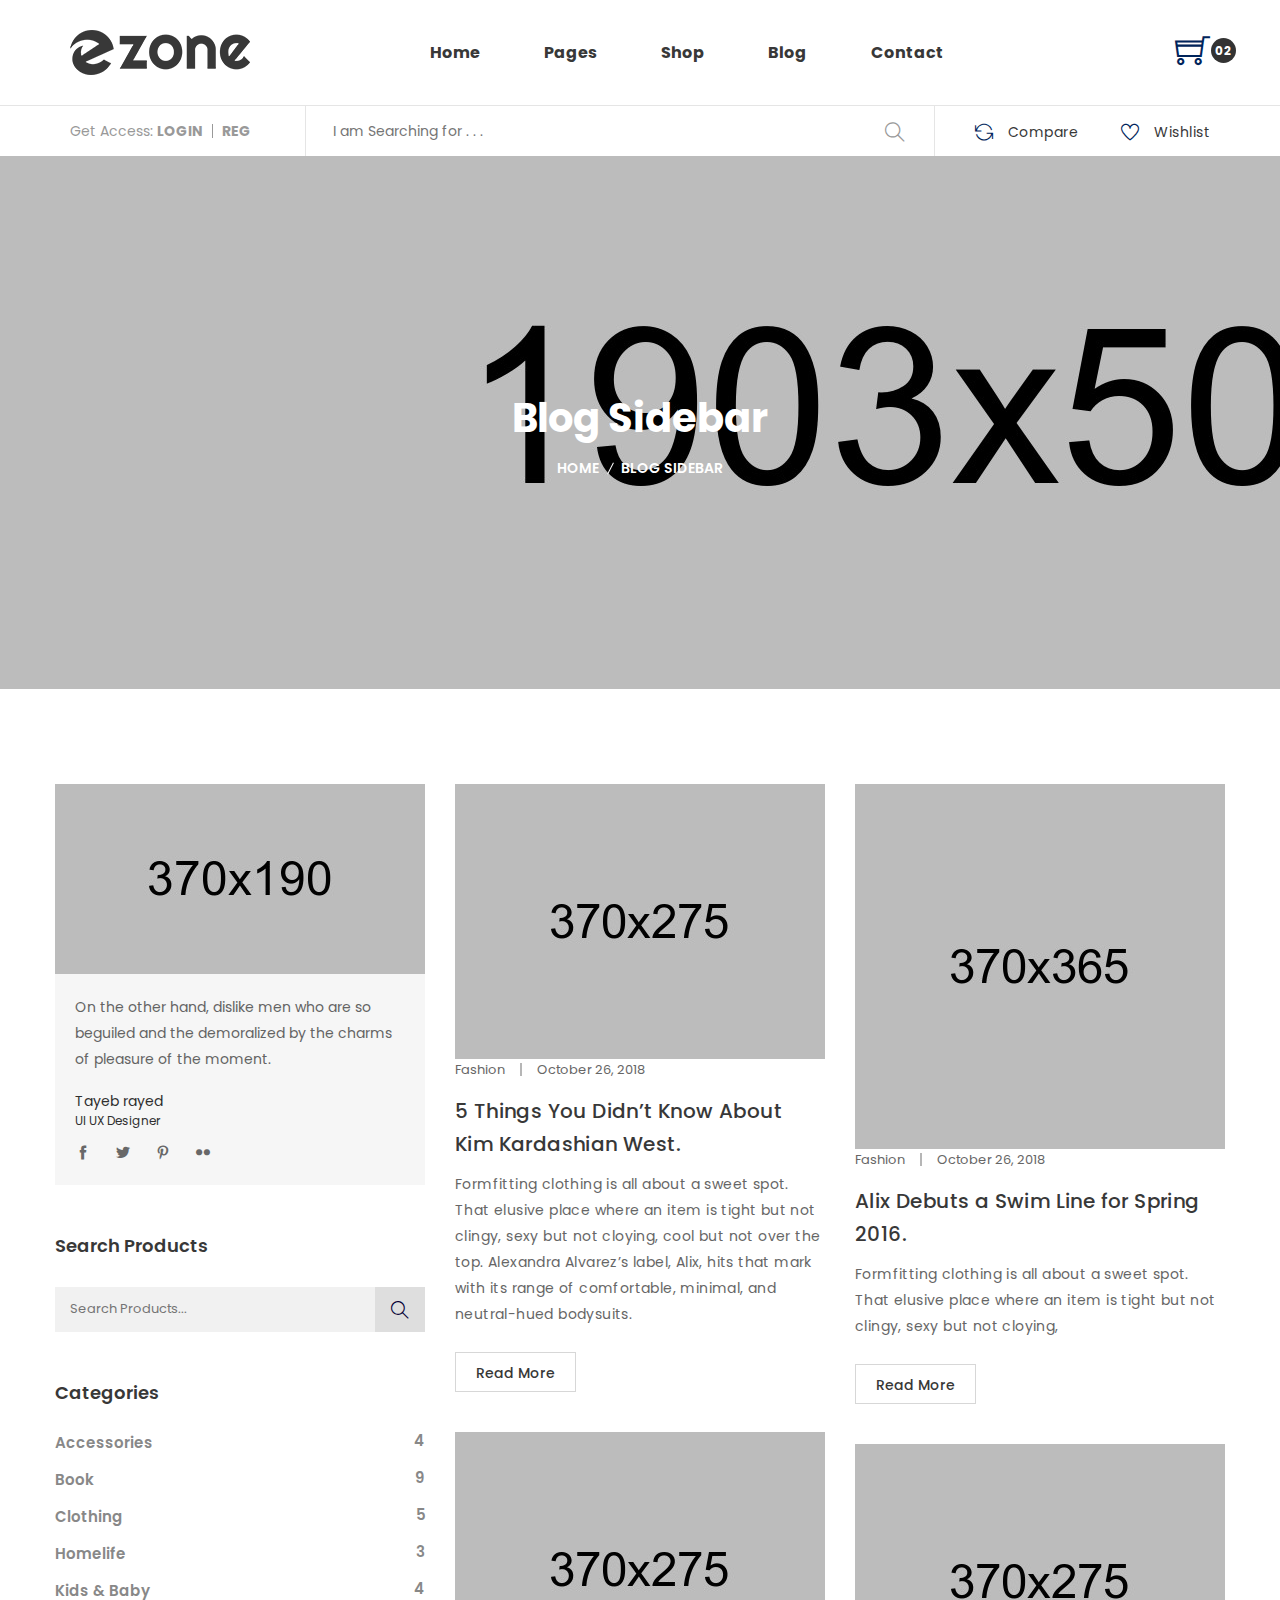
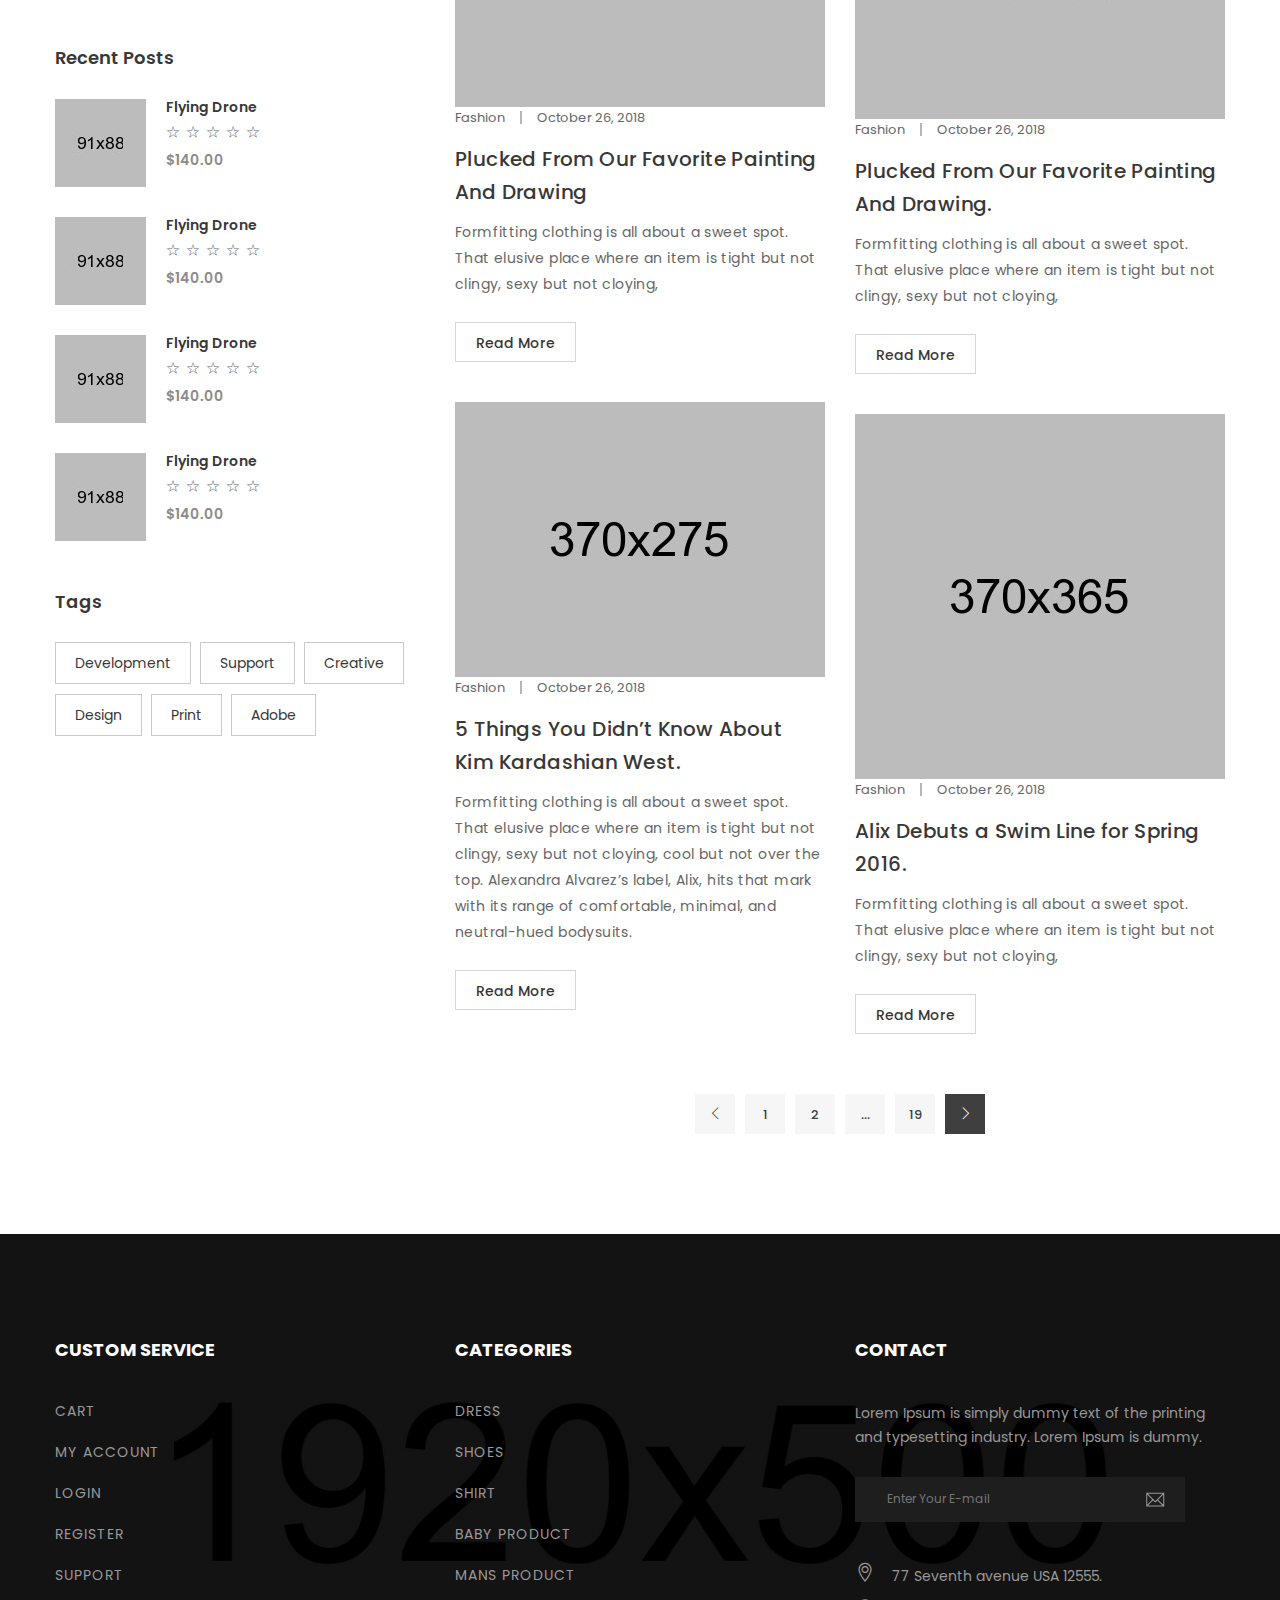
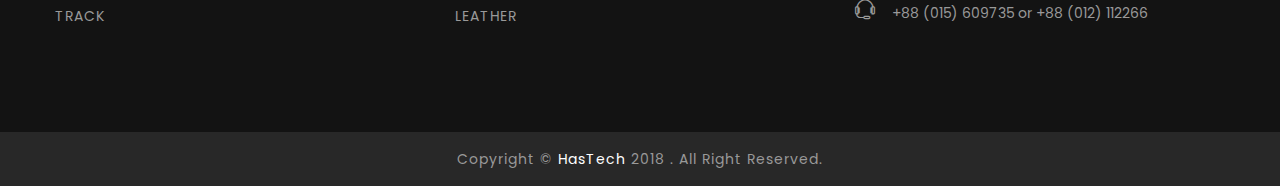
<file: blog-sidebar.html>
<!doctype html>
<html class="no-js" lang="en">
    <head>
        <meta charset="utf-8">
        <meta http-equiv="x-ua-compatible" content="ie=edge">
        <title>Ezone - eCommerce HTML5 Template</title>
        <meta name="description" content="">
        <meta name="viewport" content="width=device-width, initial-scale=1">
        <!-- Favicon -->
        <link rel="shortcut icon" type="image/x-icon" href="assets/img/favicon.png">
		
		<!-- all css here -->
        <link rel="stylesheet" href="assets/css/bootstrap.min.css">
        <link rel="stylesheet" href="assets/css/magnific-popup.css">
        <link rel="stylesheet" href="assets/css/animate.css">
        <link rel="stylesheet" href="assets/css/owl.carousel.min.css">
        <link rel="stylesheet" href="assets/css/themify-icons.css">
        <link rel="stylesheet" href="assets/css/pe-icon-7-stroke.css">
        <link rel="stylesheet" href="assets/css/icofont.css">
        <link rel="stylesheet" href="assets/css/meanmenu.min.css">
        <link rel="stylesheet" href="assets/css/bundle.css">
        <link rel="stylesheet" href="assets/css/style.css">
        <link rel="stylesheet" href="assets/css/responsive.css">
        <script src="assets/js/vendor/modernizr-2.8.3.min.js"></script>
    </head>
    <body>
        <!--[if lt IE 8]>
        <p class="browserupgrade">You are using an <strong>outdated</strong> browser. Please <a href="http://browsehappy.com/">upgrade your browser</a> to improve your experience.</p>
        <![endif]-->
        <!-- header start -->
        <header>
            <div class="header-top-furniture wrapper-padding-2 res-header-sm">
                <div class="container-fluid">
                    <div class="header-bottom-wrapper">
                        <div class="logo-2 furniture-logo ptb-30">
                            <a href="index.html">
                                <img src="assets/img/logo/2.png" alt="">
                            </a>
                        </div>
                        <div class="menu-style-2 furniture-menu menu-hover">
                            <nav>
                                <ul>
                                    <li><a href="#">home</a>
                                        <ul class="single-dropdown">
                                            <li><a href="index.html">Fashion</a></li>
                                            <li><a href="index-fashion-2.html">Fashion style 2</a></li>
                                            <li><a href="index-fruits.html">fruits</a></li>
                                            <li><a href="index-book.html">book</a></li>
                                            <li><a href="index-electronics.html">electronics</a></li>
                                            <li><a href="index-electronics-2.html">electronics style 2</a></li>
                                            <li><a href="index-food.html">food & drink</a></li>
                                            <li><a href="index-furniture.html">furniture</a></li>
                                            <li><a href="index-handicraft.html">handicraft</a></li>
                                            <li><a target="_blank" href="index-smart-watch.html">smart watch</a></li>
                                            <li><a href="index-sports.html">sports</a></li>
                                        </ul>
                                    </li>
                                    <li><a href="#">pages</a>
                                        <ul class="single-dropdown">
                                            <li><a href="about-us.html">about us</a></li>
                                            <li><a href="menu-list.html">menu list</a></li>
                                            <li><a href="login.html">login</a></li>
                                            <li><a href="register.html">register</a></li>
                                            <li><a href="cart.html">cart page</a></li>
                                            <li><a href="checkout.html">checkout</a></li>
                                            <li><a href="wishlist.html">wishlist</a></li>
                                            <li><a href="contact.html">contact</a></li>
                                        </ul>
                                    </li>
                                    <li><a href="shop.html">shop</a>
                                        <div class="category-menu-dropdown shop-menu">
                                            <div class="category-dropdown-style category-common2 mb-30">
                                                <h4 class="categories-subtitle"> shop layout</h4>
                                                <ul>
                                                    <li><a href="shop-grid-2-col.html"> grid 2 column</a></li>
                                                    <li><a href="shop-grid-3-col.html"> grid 3 column</a></li>
                                                    <li><a href="shop.html">grid 4 column</a></li>
                                                    <li><a href="shop-grid-box.html">grid box style</a></li>
                                                    <li><a href="shop-list-1-col.html"> list 1 column</a></li>
                                                    <li><a href="shop-list-2-col.html">list 2 column</a></li>
                                                    <li><a href="shop-list-box.html">list box style</a></li>
                                                    <li><a href="cart.html">shopping cart</a></li>
                                                    <li><a href="wishlist.html">wishlist</a></li>
                                                </ul>
                                            </div>
                                            <div class="category-dropdown-style category-common2 mb-30">
                                                <h4 class="categories-subtitle"> product details</h4>
                                                <ul>
                                                    <li><a href="product-details.html">tab style 1</a></li>
                                                    <li><a href="product-details-2.html">tab style 2</a></li>
                                                    <li><a href="product-details-3.html"> tab style 3</a></li>
                                                    <li><a href="product-details-4.html">sticky style</a></li>
                                                    <li><a href="product-details-5.html">sticky style 2</a></li>
                                                    <li><a href="product-details-6.html">gallery style</a></li>
                                                    <li><a href="product-details-7.html">gallery style 2</a></li>
                                                    <li><a href="product-details-8.html">fixed image style</a></li>
                                                    <li><a href="product-details-9.html">fixed image style 2</a></li>
                                                </ul>
                                            </div>
                                            <div class="mega-banner-img">
                                                <a href="single-product.html">
                                                    <img src="assets/img/banner/18.jpg" alt="">
                                                </a>
                                            </div>
                                        </div>
                                    </li>
                                    <li><a href="blog.html">blog</a>
                                        <ul class="single-dropdown">
                                            <li><a href="blog.html">blog 3 colunm</a></li>
                                            <li><a href="blog-2-col.html">blog 2 colunm</a></li>
                                            <li><a href="blog-sidebar.html">blog sidebar</a></li>
                                            <li><a href="blog-details.html">blog details</a></li>
                                            <li><a href="blog-details-sidebar.html">blog details 2</a></li>
                                        </ul>
                                    </li>
                                    <li><a href="contact.html">contact</a></li>
                                </ul>
                            </nav>
                        </div>
                        <div class="header-cart">
                            <a class="icon-cart-furniture" href="#">
                                <i class="ti-shopping-cart"></i>
                                <span class="shop-count-furniture green">02</span>
                            </a>
                            <ul class="cart-dropdown">
                                <li class="single-product-cart">
                                    <div class="cart-img">
                                        <a href="#"><img src="assets/img/cart/1.jpg" alt=""></a>
                                    </div>
                                    <div class="cart-title">
                                        <h5><a href="#"> Bits Headphone</a></h5>
                                        <h6><a href="#">Black</a></h6>
                                        <span>$80.00 x 1</span>
                                    </div>
                                    <div class="cart-delete">
                                        <a href="#"><i class="ti-trash"></i></a>
                                    </div>
                                </li>
                                <li class="single-product-cart">
                                    <div class="cart-img">
                                        <a href="#"><img src="assets/img/cart/2.jpg" alt=""></a>
                                    </div>
                                    <div class="cart-title">
                                        <h5><a href="#"> Bits Headphone</a></h5>
                                        <h6><a href="#">Black</a></h6>
                                        <span>$80.00 x 1</span>
                                    </div>
                                    <div class="cart-delete">
                                        <a href="#"><i class="ti-trash"></i></a>
                                    </div>
                                </li>
                                <li class="single-product-cart">
                                    <div class="cart-img">
                                        <a href="#"><img src="assets/img/cart/3.jpg" alt=""></a>
                                    </div>
                                    <div class="cart-title">
                                        <h5><a href="#"> Bits Headphone</a></h5>
                                        <h6><a href="#">Black</a></h6>
                                        <span>$80.00 x 1</span>
                                    </div>
                                    <div class="cart-delete">
                                        <a href="#"><i class="ti-trash"></i></a>
                                    </div>
                                </li>
                                <li class="cart-space">
                                    <div class="cart-sub">
                                        <h4>Subtotal</h4>
                                    </div>
                                    <div class="cart-price">
                                        <h4>$240.00</h4>
                                    </div>
                                </li>
                                <li class="cart-btn-wrapper">
                                    <a class="cart-btn btn-hover" href="#">view cart</a>
                                    <a class="cart-btn btn-hover" href="#">checkout</a>
                                </li>
                            </ul>
                        </div>
                    </div>
                    <div class="row">
                        <div class="mobile-menu-area d-md-block col-md-12 col-lg-12 col-12 d-lg-none d-xl-none">
                            <div class="mobile-menu">
                                <nav id="mobile-menu-active">
                                    <ul class="menu-overflow">
                                        <li><a href="#">HOME</a>
                                            <ul>
                                                <li><a href="index.html">Fashion</a></li>
                                                <li><a href="index-fashion-2.html">Fashion style 2</a></li>
                                                <li><a href="index-fruits.html">Fruits</a></li>
                                                <li><a href="index-book.html">book</a></li>
                                                <li><a href="index-electronics.html">electronics</a></li>
                                                <li><a href="index-electronics-2.html">electronics style 2</a></li>
                                                <li><a href="index-food.html">food & drink</a></li>
                                                <li><a href="index-furniture.html">furniture</a></li>
                                                <li><a href="index-handicraft.html">handicraft</a></li>
                                                <li><a href="index-smart-watch.html">smart watch</a></li>
                                                <li><a href="index-sports.html">sports</a></li>
                                            </ul>
                                        </li>
                                        <li><a href="#">pages</a>
                                            <ul>
                                                <li><a href="about-us.html">about us</a></li>
                                                <li><a href="menu-list.html">menu list</a></li>
                                                <li><a href="login.html">login</a></li>
                                                <li><a href="register.html">register</a></li>
                                                <li><a href="cart.html">cart page</a></li>
                                                <li><a href="checkout.html">checkout</a></li>
                                                <li><a href="wishlist.html">wishlist</a></li>
                                                <li><a href="contact.html">contact</a></li>
                                            </ul>
                                        </li>
                                        <li><a href="#">shop</a>
                                            <ul>
                                                <li><a href="shop-grid-2-col.html"> grid 2 column</a></li>
                                                <li><a href="shop-grid-3-col.html"> grid 3 column</a></li>
                                                <li><a href="shop.html">grid 4 column</a></li>
                                                <li><a href="shop-grid-box.html">grid box style</a></li>
                                                <li><a href="shop-list-1-col.html"> list 1 column</a></li>
                                                <li><a href="shop-list-2-col.html">list 2 column</a></li>
                                                <li><a href="shop-list-box.html">list box style</a></li>
                                                <li><a href="product-details.html">tab style 1</a></li>
                                                <li><a href="product-details-2.html">tab style 2</a></li>
                                                <li><a href="product-details-3.html"> tab style 3</a></li>
                                                <li><a href="product-details-4.html">sticky style</a></li>
                                                <li><a href="product-details-5.html">sticky style 2</a></li>
                                                <li><a href="product-details-6.html">gallery style</a></li>
                                                <li><a href="product-details-7.html">gallery style 2</a></li>
                                                <li><a href="product-details-8.html">fixed image style</a></li>
                                                <li><a href="product-details-9.html">fixed image style 2</a></li>
                                            </ul>
                                        </li>
                                        <li><a href="#">BLOG</a>
                                            <ul>
                                                <li><a href="blog.html">blog 3 colunm</a></li>
                                                <li><a href="blog-2-col.html">blog 2 colunm</a></li>
                                                <li><a href="blog-sidebar.html">blog sidebar</a></li>
                                                <li><a href="blog-details.html">blog details</a></li>
                                                <li><a href="blog-details-sidebar.html">blog details 2</a></li>
                                            </ul>
                                        </li>
                                        <li><a href="contact.html"> Contact  </a></li>
                                    </ul>
                                </nav>							
                            </div>
                        </div>
                    </div>
                </div>
            </div>
            <div class="header-bottom-furniture wrapper-padding-2 border-top-3">
                <div class="container-fluid">
                    <div class="furniture-bottom-wrapper">
                        <div class="furniture-login">
                            <ul>
                                <li>Get Access: <a href="login.html">Login </a></li>
                                <li><a href="register.html">Reg </a></li>
                            </ul>
                        </div>
                        <div class="furniture-search">
                            <form action="#">
                                <input placeholder="I am Searching for . . ." type="text">
                                <button>
                                    <i class="ti-search"></i>
                                </button>
                            </form>
                        </div>
                        <div class="furniture-wishlist">
                            <ul>
                                <li><a data-toggle="modal" data-target="#exampleCompare" href="#"><i class="ti-reload"></i> Compare</a></li>
                                <li><a href="wishlist.html"><i class="ti-heart"></i> Wishlist</a></li>
                            </ul>
                        </div>
                    </div>
                </div>
            </div>
        </header>
        <!-- header end -->
		<div class="breadcrumb-area pt-205 pb-210" style="background-image: url(assets/img/bg/breadcrumb.jpg)">
            <div class="container">
                <div class="breadcrumb-content text-center">
                    <h2>blog sidebar</h2>
                    <ul>
                        <li><a href="#">home</a></li>
                        <li> blog sidebar </li>
                    </ul>
                </div>
            </div>
        </div>
        <!-- shopping-cart-area start -->
        <div class="blog-area pt-95 pb-100">
            <div class="container">
                <div class="row">
                    <div class="col-lg-4">
                        <div class="shop-sidebar">
                            <div class="sidebar-widget mb-50">
                                <img src="assets/img/blog/blog-sidebar.jpg" alt="">
                                <div class="sidebar-img-content">
                                    <p>On the other hand, dislike men who are so beguiled and the demoralized by the charms of pleasure of the moment.</p>
                                    <h4>Tayeb rayed</h4>
                                    <span>UI UX Designer</span>
                                    <div class="sidebar-img-social">
                                        <ul>
                                            <li>
                                                <a href="#">
                                                    <i class="icofont icofont-social-facebook"></i>
                                                </a>
                                            </li>
                                            <li>
                                                <a href="#">
                                                    <i class="icofont icofont-social-twitter"></i>
                                                </a>
                                            </li>
                                            <li>
                                                <a href="#">
                                                    <i class="icofont icofont-social-pinterest"></i>
                                                </a>
                                            </li>
                                            <li>
                                                <a href="#">
                                                    <i class="icofont icofont-social-flikr"></i>
                                                </a>
                                            </li>
                                        </ul>
                                    </div>
                                </div>
                            </div>
                            <div class="sidebar-widget mb-50">
                                <h3 class="sidebar-title">Search Products</h3>
                                <div class="sidebar-search">
                                    <form action="#">
                                        <input placeholder="Search Products..." type="text">
                                        <button><i class="ti-search"></i></button>
                                    </form>
                                </div>
                            </div>
                            <div class="sidebar-widget mb-45">
                                <h3 class="sidebar-title">Categories</h3>
                                <div class="sidebar-categories">
                                    <ul>
                                        <li><a href="#">Accessories <span>4</span></a></li>
                                        <li><a href="#">Book <span>9</span></a></li>
                                        <li><a href="#">Clothing <span>5</span> </a></li>
                                        <li><a href="#">Homelife <span>3</span></a></li>
                                        <li><a href="#">Kids & Baby <span>4</span></a></li>
                                    </ul>
                                </div>
                            </div>
                            <div class="sidebar-widget mb-50">
                                <h3 class="sidebar-title">Recent Posts</h3>
                                <div class="sidebar-top-rated-all">
                                    <div class="sidebar-top-rated mb-30">
                                        <div class="single-top-rated">
                                            <div class="top-rated-img">
                                                <a href="#"><img src="assets/img/product/sidebar-product/1.jpg" alt=""></a>
                                            </div>
                                            <div class="top-rated-text">
                                                <h4><a href="#">Flying Drone</a></h4>
                                                <div class="top-rated-rating">
                                                    <ul>
                                                        <li><i class="pe-7s-star"></i></li>
                                                        <li><i class="pe-7s-star"></i></li>
                                                        <li><i class="pe-7s-star"></i></li>
                                                        <li><i class="pe-7s-star"></i></li>
                                                        <li><i class="pe-7s-star"></i></li>
                                                    </ul>
                                                </div>
                                                <span>$140.00</span>
                                            </div>
                                        </div>
                                    </div>
                                    <div class="sidebar-top-rated mb-30">
                                        <div class="single-top-rated">
                                            <div class="top-rated-img">
                                                <a href="#"><img src="assets/img/product/sidebar-product/2.jpg" alt=""></a>
                                            </div>
                                            <div class="top-rated-text">
                                                <h4><a href="#">Flying Drone</a></h4>
                                                <div class="top-rated-rating">
                                                    <ul>
                                                        <li><i class="pe-7s-star"></i></li>
                                                        <li><i class="pe-7s-star"></i></li>
                                                        <li><i class="pe-7s-star"></i></li>
                                                        <li><i class="pe-7s-star"></i></li>
                                                        <li><i class="pe-7s-star"></i></li>
                                                    </ul>
                                                </div>
                                                <span>$140.00</span>
                                            </div>
                                        </div>
                                    </div>
                                    <div class="sidebar-top-rated mb-30">
                                        <div class="single-top-rated">
                                            <div class="top-rated-img">
                                                <a href="#"><img src="assets/img/product/sidebar-product/3.jpg" alt=""></a>
                                            </div>
                                            <div class="top-rated-text">
                                                <h4><a href="#">Flying Drone</a></h4>
                                                <div class="top-rated-rating">
                                                    <ul>
                                                        <li><i class="pe-7s-star"></i></li>
                                                        <li><i class="pe-7s-star"></i></li>
                                                        <li><i class="pe-7s-star"></i></li>
                                                        <li><i class="pe-7s-star"></i></li>
                                                        <li><i class="pe-7s-star"></i></li>
                                                    </ul>
                                                </div>
                                                <span>$140.00</span>
                                            </div>
                                        </div>
                                    </div>
                                    <div class="sidebar-top-rated mb-30">
                                        <div class="single-top-rated">
                                            <div class="top-rated-img">
                                                <a href="#"><img src="assets/img/product/sidebar-product/4.jpg" alt=""></a>
                                            </div>
                                            <div class="top-rated-text">
                                                <h4><a href="#">Flying Drone</a></h4>
                                                <div class="top-rated-rating">
                                                    <ul>
                                                        <li><i class="pe-7s-star"></i></li>
                                                        <li><i class="pe-7s-star"></i></li>
                                                        <li><i class="pe-7s-star"></i></li>
                                                        <li><i class="pe-7s-star"></i></li>
                                                        <li><i class="pe-7s-star"></i></li>
                                                    </ul>
                                                </div>
                                                <span>$140.00</span>
                                            </div>
                                        </div>
                                    </div>
                                </div>
                            </div>
                            <div class="sidebar-widget mb-45">
                                <h3 class="sidebar-title">Tags</h3>
                                <div class="blog-tags-style">
                                    <ul>
                                        <li><a href="#">Development</a></li>
                                        <li><a href="#">Support</a></li>
                                        <li><a href="#">Creative</a></li>
                                        <li><a href="#">Design</a></li>
                                        <li><a href="#">Print</a></li>
                                        <li><a href="#">Adobe</a></li>
                                    </ul>
                                </div>
                            </div>
                        </div>
                    </div>
                    <div class="col-lg-8">
                        <div class="blog-mesonry">
                            <div class="row grid">
                                <div class="col-lg-6 col-md-6 grid-item">
                                    <div class="blog-wrapper mb-40">
                                        <div class="blog-img">
                                            <a href="#"><img src="assets/img/blog/4.jpg" alt=""></a>
                                        </div>
                                        <div class="blog-info-wrapper">
                                            <div class="blog-meta">
                                                <ul>
                                                    <li><a href="#">Fashion </a></li>
                                                    <li>October 26, 2018</li>
                                                </ul>
                                            </div>
                                            <h4><a href="#">5 Things You Didn’t Know About Kim Kardashian West.</a></h4>
                                            <p>Formfitting clothing is all about a sweet spot. That elusive place where an item is tight but not clingy, sexy but not cloying, cool but not over the top. Alexandra Alvarez’s label, Alix, hits that mark with its range of comfortable, minimal, and neutral-hued bodysuits. </p>
                                            <a class="blog-btn btn-hover" href="#">Read More</a>
                                        </div>
                                    </div>
                                </div>
                                <div class="col-lg-6 col-md-6 grid-item">
                                    <div class="blog-wrapper mb-40">
                                        <div class="blog-img">
                                            <a href="#"><img src="assets/img/blog/5.jpg" alt=""></a>
                                        </div>
                                        <div class="blog-info-wrapper">
                                            <div class="blog-meta">
                                                <ul>
                                                    <li><a href="#">Fashion </a></li>
                                                    <li>October 26, 2018</li>
                                                </ul>
                                            </div>
                                            <h4><a href="#">Alix Debuts a Swim Line for Spring 2016.</a></h4>
                                            <p>Formfitting clothing is all about a sweet spot. That elusive place where an item is tight but not clingy, sexy but not cloying, </p>
                                            <a class="blog-btn btn-hover" href="#">Read More</a>
                                        </div>
                                    </div>
                                </div>
                                <div class="col-lg-6 col-md-6 grid-item">
                                    <div class="blog-wrapper mb-40">
                                        <div class="blog-img">
                                            <a href="#"><img src="assets/img/blog/6.jpg" alt=""></a>
                                        </div>
                                        <div class="blog-info-wrapper">
                                            <div class="blog-meta">
                                                <ul>
                                                    <li><a href="#">Fashion </a></li>
                                                    <li>October 26, 2018</li>
                                                </ul>
                                            </div>
                                            <h4><a href="#">Plucked From Our Favorite Painting And Drawing</a></h4>
                                            <p>Formfitting clothing is all about a sweet spot. That elusive place where an item is tight but not clingy, sexy but not cloying,  </p>
                                            <a class="blog-btn btn-hover" href="#">Read More</a>
                                        </div>
                                    </div>
                                </div>
                                <div class="col-lg-6 col-md-6 grid-item">
                                    <div class="blog-wrapper mb-40">
                                        <div class="blog-img">
                                            <a href="#"><img src="assets/img/blog/9.jpg" alt=""></a>
                                        </div>
                                        <div class="blog-info-wrapper">
                                            <div class="blog-meta">
                                                <ul>
                                                    <li><a href="#">Fashion </a></li>
                                                    <li>October 26, 2018</li>
                                                </ul>
                                            </div>
                                            <h4><a href="#">Plucked From Our Favorite Painting And Drawing.</a></h4>
                                            <p>Formfitting clothing is all about a sweet spot. That elusive place where an item is tight but not clingy, sexy but not cloying, </p>
                                            <a class="blog-btn btn-hover" href="#">Read More</a>
                                        </div>
                                    </div>
                                </div>
                                <div class="col-lg-6 col-md-6 grid-item">
                                    <div class="blog-wrapper mb-40">
                                        <div class="blog-img">
                                            <a href="#"><img src="assets/img/blog/7.jpg" alt=""></a>
                                        </div>
                                        <div class="blog-info-wrapper">
                                            <div class="blog-meta">
                                                <ul>
                                                    <li><a href="#">Fashion </a></li>
                                                    <li>October 26, 2018</li>
                                                </ul>
                                            </div>
                                            <h4><a href="#">5 Things You Didn’t Know About Kim Kardashian West.</a></h4>
                                            <p>Formfitting clothing is all about a sweet spot. That elusive place where an item is tight but not clingy, sexy but not cloying, cool but not over the top. Alexandra Alvarez’s label, Alix, hits that mark with its range of comfortable, minimal, and neutral-hued bodysuits. </p>
                                            <a class="blog-btn btn-hover" href="#">Read More</a>
                                        </div>
                                    </div>
                                </div>
                                <div class="col-lg-6 col-md-6 grid-item">
                                    <div class="blog-wrapper mb-40">
                                        <div class="blog-img">
                                            <a href="#"><img src="assets/img/blog/8.jpg" alt=""></a>
                                        </div>
                                        <div class="blog-info-wrapper">
                                            <div class="blog-meta">
                                                <ul>
                                                    <li><a href="#">Fashion </a></li>
                                                    <li>October 26, 2018</li>
                                                </ul>
                                            </div>
                                            <h4><a href="#">Alix Debuts a Swim Line for Spring 2016.</a></h4>
                                            <p>Formfitting clothing is all about a sweet spot. That elusive place where an item is tight but not clingy, sexy but not cloying,  </p>
                                            <a class="blog-btn btn-hover" href="#">Read More</a>
                                        </div>
                                    </div>
                                </div>
                            </div>
                        </div>
                        <div class="row">
                            <div class="col-12">
                                <div class="pagination-style mt-20 text-center">
                                    <ul>
                                        <li><a href="#"><i class="ti-angle-left"></i></a></li>
                                        <li><a href="#">1</a></li>
                                        <li><a href="#">2</a></li>
                                        <li><a href="#">...</a></li>
                                        <li><a href="#">19</a></li>
                                        <li class="active"><a href="#"><i class="ti-angle-right"></i></a></li>
                                    </ul>
                                </div>
                            </div>
                        </div>
                    </div>
                </div>
            </div>
        </div>
        <!-- shopping-cart-area end -->
		<footer class="footer-area">
            <div class="footer-top-area bg-img pt-105 pb-65" style="background-image: url(assets/img/bg/1.jpg)" data-overlay="9">
                <div class="container">
                    <div class="row">
                        <div class="col-xl-4 col-md-3">
                            <div class="footer-widget mb-40">
                                <h3 class="footer-widget-title">Custom Service</h3>
                                <div class="footer-widget-content">
                                    <ul>
                                        <li><a href="cart.html">Cart</a></li>
                                        <li><a href="register.html">My Account</a></li>
                                        <li><a href="login.html">Login</a></li>
                                        <li><a href="register.html">Register</a></li>
                                        <li><a href="#">Support</a></li>
                                        <li><a href="#">Track</a></li>
                                    </ul>
                                </div>
                            </div>
                        </div>
                        <div class="col-xl-4 col-md-3">
                            <div class="footer-widget mb-40">
                                <h3 class="footer-widget-title">Categories</h3>
                                <div class="footer-widget-content">
                                    <ul>
                                        <li><a href="shop.html">Dress</a></li>
                                        <li><a href="shop.html">Shoes</a></li>
                                        <li><a href="shop.html">Shirt</a></li>
                                        <li><a href="shop.html">Baby Product</a></li>
                                        <li><a href="shop.html">Mans Product</a></li>
                                        <li><a href="shop.html">Leather</a></li>
                                    </ul>
                                </div>
                            </div>
                        </div>
                        <div class="col-xl-4 col-md-6">
                            <div class="footer-widget mb-40">
                                <h3 class="footer-widget-title">Contact</h3>
                                <div class="footer-newsletter">
                                    <p>Lorem Ipsum is simply dummy text of the printing and typesetting industry. Lorem Ipsum is dummy.</p>
                                    <div id="mc_embed_signup" class="subscribe-form pr-40">
                                        <form action="http://devitems.us11.list-manage.com/subscribe/post?u=6bbb9b6f5827bd842d9640c82&amp;id=05d85f18ef" method="post" id="mc-embedded-subscribe-form" name="mc-embedded-subscribe-form" class="validate" target="_blank" novalidate>
                                            <div id="mc_embed_signup_scroll" class="mc-form">
                                                <input type="email" value="" name="EMAIL" class="email" placeholder="Enter Your E-mail" required>
                                                <!-- real people should not fill this in and expect good things - do not remove this or risk form bot signups-->
                                                <div class="mc-news" aria-hidden="true">
                                                    <input type="text" name="b_6bbb9b6f5827bd842d9640c82_05d85f18ef" tabindex="-1" value="">
                                                </div>
                                                <div class="clear">
                                                    <input type="submit" value="Subscribe" name="subscribe" id="mc-embedded-subscribe" class="button">
                                                </div>
                                            </div>
                                        </form>
                                    </div>
                                    <div class="footer-contact">
                                        <p><span><i class="ti-location-pin"></i></span> 77 Seventh avenue USA 12555. </p>
                                        <p><span><i class=" ti-headphone-alt "></i></span> +88 (015) 609735 or +88 (012) 112266</p>
                                    </div>
                                </div>
                            </div>
                        </div>
                    </div>
                </div>
            </div>
            <div class="footer-bottom black-bg ptb-20">
                <div class="container">
                    <div class="row">
                        <div class="col-12 text-center">
                            <div class="copyright">
                                <p>
                                    Copyright ©
                                    <a href="https://hastech.company/">HasTech</a> 2018 . All Right Reserved.
                                </p>
                            </div>
                        </div>
                    </div>
                </div>
            </div>
        </footer>
		<!-- modal -->
        <div class="modal fade" id="exampleCompare" tabindex="-1" role="dialog" aria-hidden="true">
            <button type="button" class="close" data-dismiss="modal" aria-label="Close">
                <span class="pe-7s-close" aria-hidden="true"></span>
            </button>
            <div class="modal-dialog modal-compare-width" role="document">
                <div class="modal-content">
                    <div class="modal-body">
                        <form action="#">
                            <div class="table-content compare-style table-responsive">
                                <table>
                                    <thead>
                                        <tr>
                                            <th></th>
                                            <th>
                                                <a href="#">Remove <span>x</span></a>
                                                <img src="assets/img/cart/4.jpg" alt="">
                                                <p>Blush Sequin Top </p>
                                                <span>$75.99</span>
                                                <a class="compare-btn" href="#">Add to cart</a>
                                            </th>
                                        </tr>
                                    </thead>
                                    <tbody>
                                        <tr>
                                            <td class="compare-title"><h4>Description </h4></td>
                                            <td class="compare-dec compare-common">
                                                <p>Lorem Ipsum is simply dummy text of the printing and typesetting industry. Lorem Ipsum has beenin the stand ard dummy text ever since the 1500s, when an unknown printer took a galley</p>
                                            </td>
                                        </tr>
                                        <tr>
                                            <td class="compare-title"><h4>Sku </h4></td>
                                            <td class="product-none compare-common">
                                                <p>-</p>
                                            </td>
                                        </tr>
                                        <tr>
                                            <td class="compare-title"><h4>Availability  </h4></td>
                                            <td class="compare-stock compare-common">
                                                <p>In stock</p>
                                            </td>
                                        </tr>
                                        <tr>
                                            <td class="compare-title"><h4>Weight   </h4></td>
                                            <td class="compare-none compare-common">
                                                <p>-</p>
                                            </td>
                                        </tr>
                                        <tr>
                                            <td class="compare-title"><h4>Dimensions   </h4></td>
                                            <td class="compare-stock compare-common">
                                                <p>N/A</p>
                                            </td>
                                        </tr>
                                        <tr>
                                            <td class="compare-title"><h4>brand   </h4></td>
                                            <td class="compare-brand compare-common">
                                                <p>HasTech</p>
                                            </td>
                                        </tr>
                                        <tr>
                                            <td class="compare-title"><h4>color   </h4></td>
                                            <td class="compare-color compare-common">
                                                <p>Grey, Light Yellow, Green, Blue, Purple, Black </p>
                                            </td>
                                        </tr>
                                        <tr>
                                            <td class="compare-title"><h4>size    </h4></td>
                                            <td class="compare-size compare-common">
                                                <p>XS, S, M, L, XL, XXL </p>
                                            </td>
                                        </tr>
                                        <tr>
                                            <td class="compare-title"></td>
                                            <td class="compare-price compare-common">
                                                <p>$75.99 </p>
                                            </td>
                                        </tr>
                                    </tbody>
                                </table>
                            </div>
                        </form>
                    </div>
                </div>
            </div>
        </div>
		
		
		
		
		
		<!-- all js here -->
        <script src="assets/js/vendor/jquery-1.12.0.min.js"></script>
        <script src="assets/js/popper.js"></script>
        <script src="assets/js/bootstrap.min.js"></script>
        <script src="assets/js/jquery.magnific-popup.min.js"></script>
        <script src="assets/js/isotope.pkgd.min.js"></script>
        <script src="assets/js/imagesloaded.pkgd.min.js"></script>
        <script src="assets/js/jquery.counterup.min.js"></script>
        <script src="assets/js/waypoints.min.js"></script>
        <script src="assets/js/ajax-mail.js"></script>
        <script src="assets/js/owl.carousel.min.js"></script>
        <script src="assets/js/plugins.js"></script>
        <script src="assets/js/main.js"></script>
    </body>
</html>
</file>
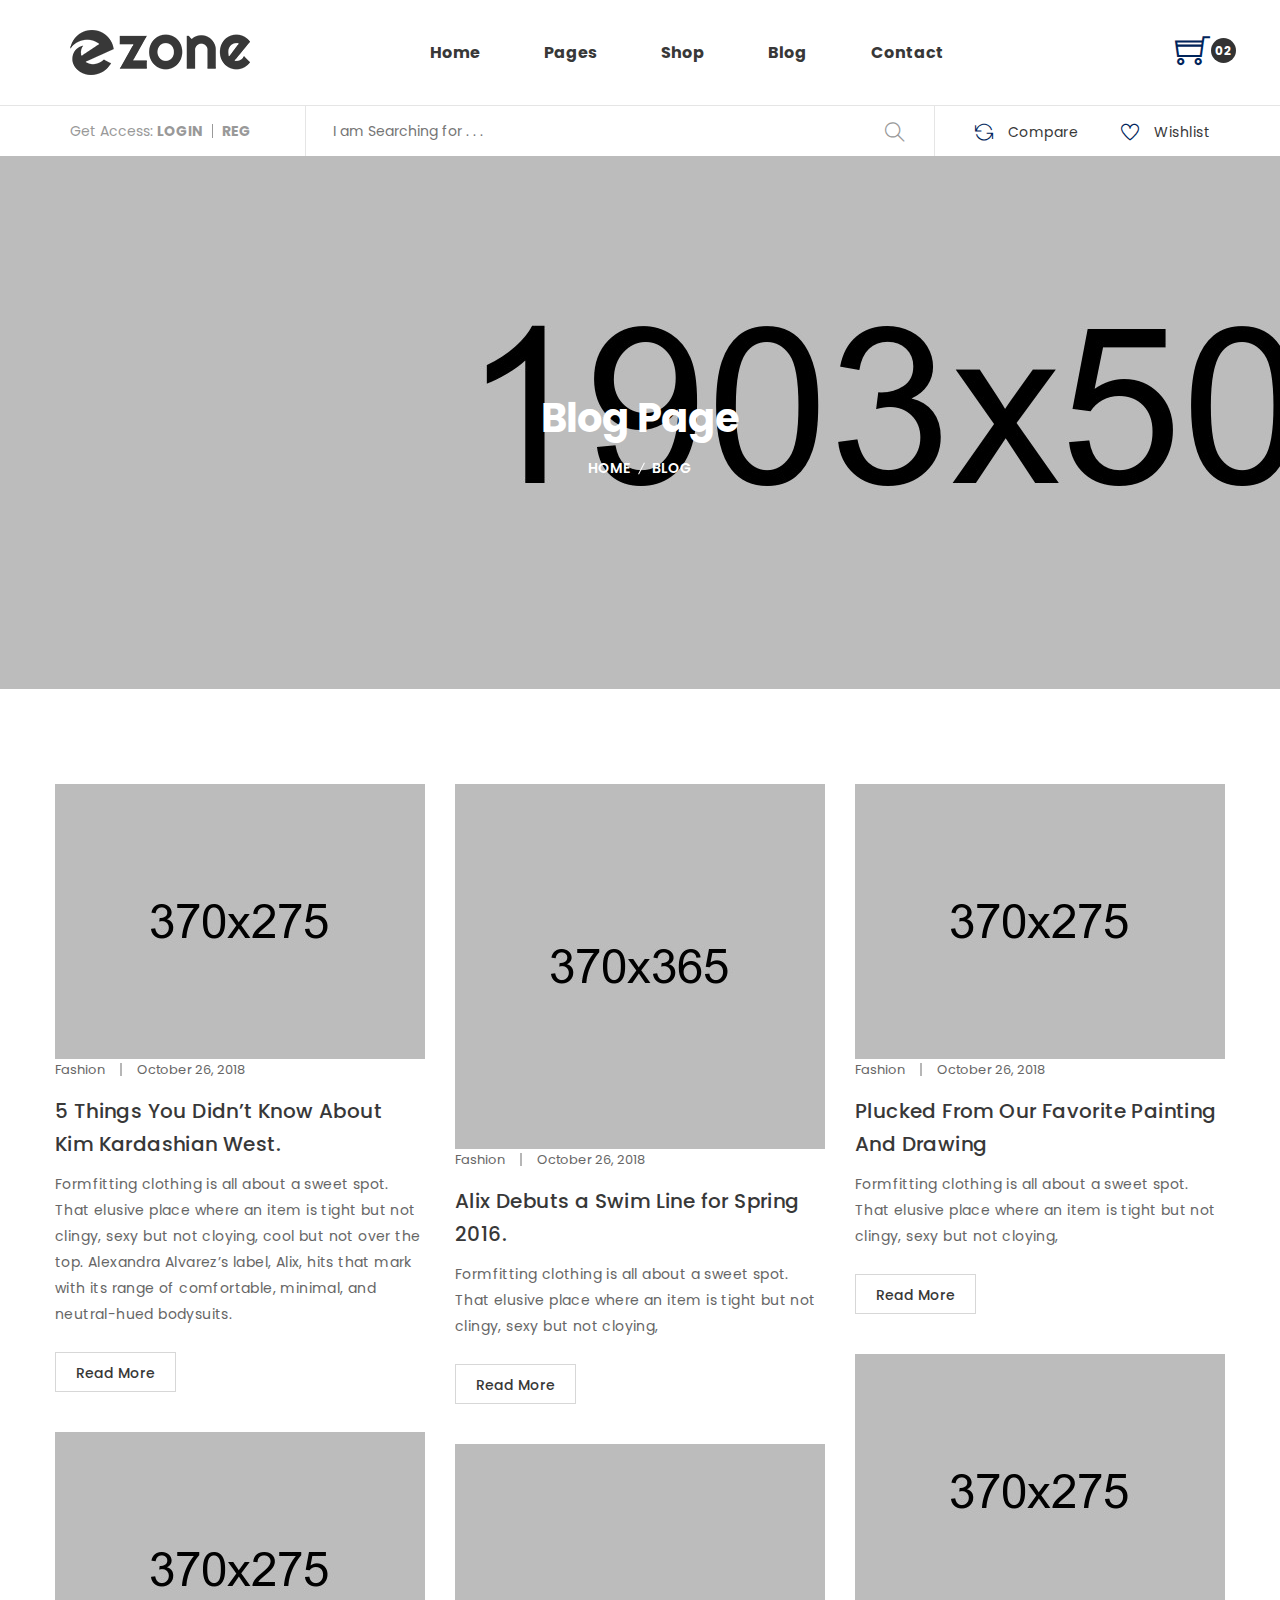
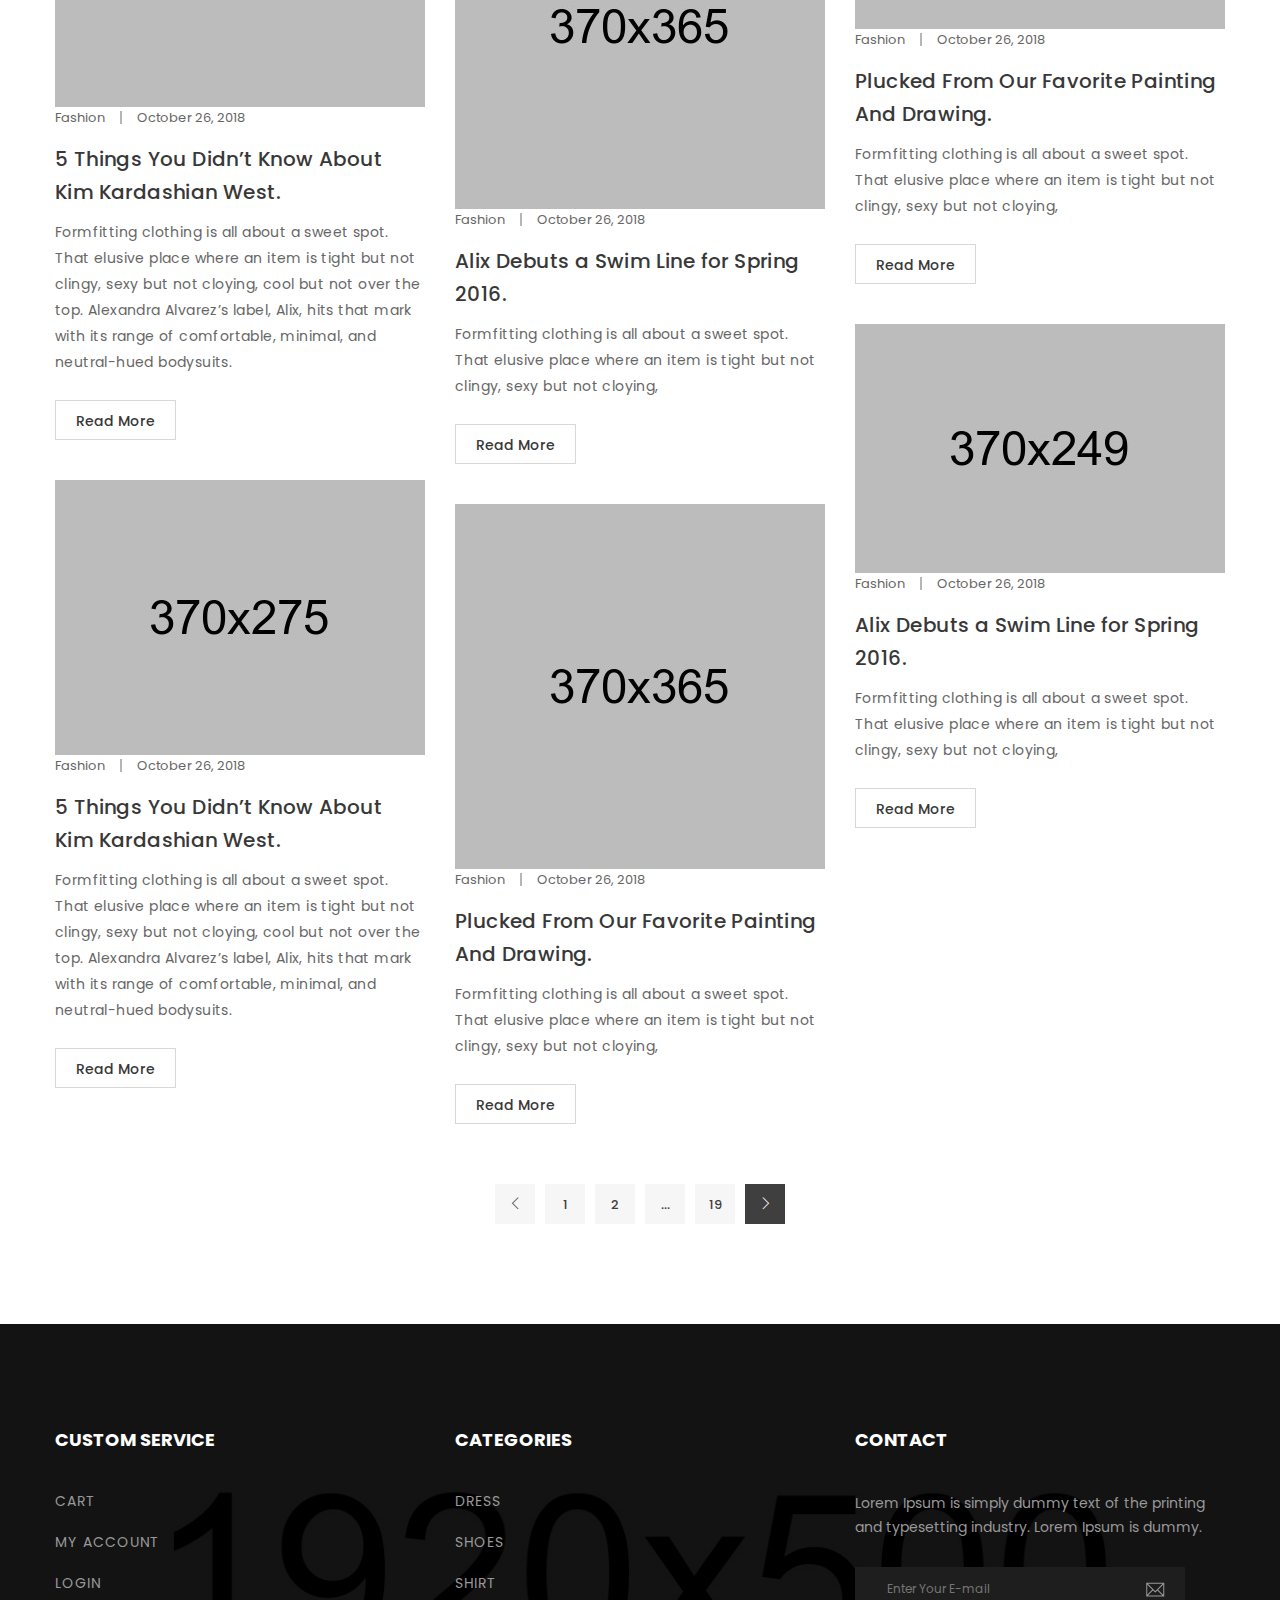
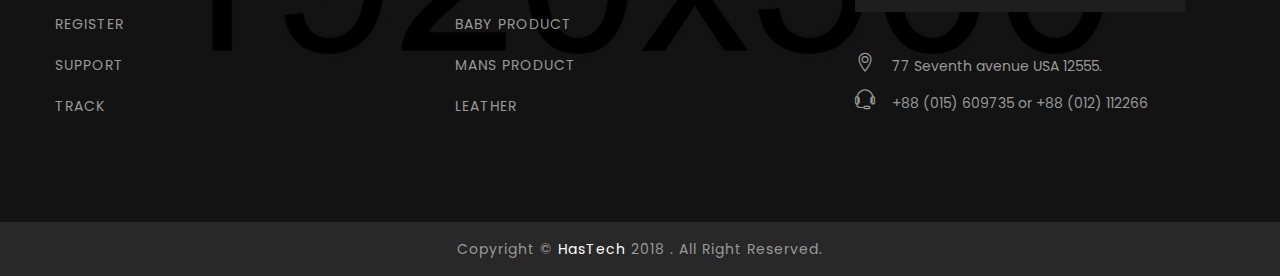
<file: blog.html>
<!doctype html>
<html class="no-js" lang="en">
    <head>
        <meta charset="utf-8">
        <meta http-equiv="x-ua-compatible" content="ie=edge">
        <title>Ezone - eCommerce HTML5 Template</title>
        <meta name="description" content="">
        <meta name="viewport" content="width=device-width, initial-scale=1">
        <!-- Favicon -->
        <link rel="shortcut icon" type="image/x-icon" href="assets/img/favicon.png">
		
		<!-- all css here -->
        <link rel="stylesheet" href="assets/css/bootstrap.min.css">
        <link rel="stylesheet" href="assets/css/magnific-popup.css">
        <link rel="stylesheet" href="assets/css/animate.css">
        <link rel="stylesheet" href="assets/css/owl.carousel.min.css">
        <link rel="stylesheet" href="assets/css/themify-icons.css">
        <link rel="stylesheet" href="assets/css/pe-icon-7-stroke.css">
        <link rel="stylesheet" href="assets/css/icofont.css">
        <link rel="stylesheet" href="assets/css/meanmenu.min.css">
        <link rel="stylesheet" href="assets/css/bundle.css">
        <link rel="stylesheet" href="assets/css/style.css">
        <link rel="stylesheet" href="assets/css/responsive.css">
        <script src="assets/js/vendor/modernizr-2.8.3.min.js"></script>
    </head>
    <body>
        <!--[if lt IE 8]>
        <p class="browserupgrade">You are using an <strong>outdated</strong> browser. Please <a href="http://browsehappy.com/">upgrade your browser</a> to improve your experience.</p>
        <![endif]-->
        <!-- header start -->
        <header>
            <div class="header-top-furniture wrapper-padding-2 res-header-sm">
                <div class="container-fluid">
                    <div class="header-bottom-wrapper">
                        <div class="logo-2 furniture-logo ptb-30">
                            <a href="index.html">
                                <img src="assets/img/logo/2.png" alt="">
                            </a>
                        </div>
                        <div class="menu-style-2 furniture-menu menu-hover">
                            <nav>
                                <ul>
                                    <li><a href="#">home</a>
                                        <ul class="single-dropdown">
                                            <li><a href="index.html">Fashion</a></li>
                                            <li><a href="index-fashion-2.html">Fashion style 2</a></li>
                                            <li><a href="index-fruits.html">fruits</a></li>
                                            <li><a href="index-book.html">book</a></li>
                                            <li><a href="index-electronics.html">electronics</a></li>
                                            <li><a href="index-electronics-2.html">electronics style 2</a></li>
                                            <li><a href="index-food.html">food & drink</a></li>
                                            <li><a href="index-furniture.html">furniture</a></li>
                                            <li><a href="index-handicraft.html">handicraft</a></li>
                                            <li><a target="_blank" href="index-smart-watch.html">smart watch</a></li>
                                            <li><a href="index-sports.html">sports</a></li>
                                        </ul>
                                    </li>
                                    <li><a href="#">pages</a>
                                        <ul class="single-dropdown">
                                            <li><a href="about-us.html">about us</a></li>
                                            <li><a href="menu-list.html">menu list</a></li>
                                            <li><a href="login.html">login</a></li>
                                            <li><a href="register.html">register</a></li>
                                            <li><a href="cart.html">cart page</a></li>
                                            <li><a href="checkout.html">checkout</a></li>
                                            <li><a href="wishlist.html">wishlist</a></li>
                                            <li><a href="contact.html">contact</a></li>
                                        </ul>
                                    </li>
                                    <li><a href="shop.html">shop</a>
                                        <div class="category-menu-dropdown shop-menu">
                                            <div class="category-dropdown-style category-common2 mb-30">
                                                <h4 class="categories-subtitle"> shop layout</h4>
                                                <ul>
                                                    <li><a href="shop-grid-2-col.html"> grid 2 column</a></li>
                                                    <li><a href="shop-grid-3-col.html"> grid 3 column</a></li>
                                                    <li><a href="shop.html">grid 4 column</a></li>
                                                    <li><a href="shop-grid-box.html">grid box style</a></li>
                                                    <li><a href="shop-list-1-col.html"> list 1 column</a></li>
                                                    <li><a href="shop-list-2-col.html">list 2 column</a></li>
                                                    <li><a href="shop-list-box.html">list box style</a></li>
                                                    <li><a href="cart.html">shopping cart</a></li>
                                                    <li><a href="wishlist.html">wishlist</a></li>
                                                </ul>
                                            </div>
                                            <div class="category-dropdown-style category-common2 mb-30">
                                                <h4 class="categories-subtitle"> product details</h4>
                                                <ul>
                                                    <li><a href="product-details.html">tab style 1</a></li>
                                                    <li><a href="product-details-2.html">tab style 2</a></li>
                                                    <li><a href="product-details-3.html"> tab style 3</a></li>
                                                    <li><a href="product-details-4.html">sticky style</a></li>
                                                    <li><a href="product-details-5.html">sticky style 2</a></li>
                                                    <li><a href="product-details-6.html">gallery style</a></li>
                                                    <li><a href="product-details-7.html">gallery style 2</a></li>
                                                    <li><a href="product-details-8.html">fixed image style</a></li>
                                                    <li><a href="product-details-9.html">fixed image style 2</a></li>
                                                </ul>
                                            </div>
                                            <div class="mega-banner-img">
                                                <a href="single-product.html">
                                                    <img src="assets/img/banner/18.jpg" alt="">
                                                </a>
                                            </div>
                                        </div>
                                    </li>
                                    <li><a href="blog.html">blog</a>
                                        <ul class="single-dropdown">
                                            <li><a href="blog.html">blog 3 colunm</a></li>
                                            <li><a href="blog-2-col.html">blog 2 colunm</a></li>
                                            <li><a href="blog-sidebar.html">blog sidebar</a></li>
                                            <li><a href="blog-details.html">blog details</a></li>
                                            <li><a href="blog-details-sidebar.html">blog details 2</a></li>
                                        </ul>
                                    </li>
                                    <li><a href="contact.html">contact</a></li>
                                </ul>
                            </nav>
                        </div>
                        <div class="header-cart">
                            <a class="icon-cart-furniture" href="#">
                                <i class="ti-shopping-cart"></i>
                                <span class="shop-count-furniture green">02</span>
                            </a>
                            <ul class="cart-dropdown">
                                <li class="single-product-cart">
                                    <div class="cart-img">
                                        <a href="#"><img src="assets/img/cart/1.jpg" alt=""></a>
                                    </div>
                                    <div class="cart-title">
                                        <h5><a href="#"> Bits Headphone</a></h5>
                                        <h6><a href="#">Black</a></h6>
                                        <span>$80.00 x 1</span>
                                    </div>
                                    <div class="cart-delete">
                                        <a href="#"><i class="ti-trash"></i></a>
                                    </div>
                                </li>
                                <li class="single-product-cart">
                                    <div class="cart-img">
                                        <a href="#"><img src="assets/img/cart/2.jpg" alt=""></a>
                                    </div>
                                    <div class="cart-title">
                                        <h5><a href="#"> Bits Headphone</a></h5>
                                        <h6><a href="#">Black</a></h6>
                                        <span>$80.00 x 1</span>
                                    </div>
                                    <div class="cart-delete">
                                        <a href="#"><i class="ti-trash"></i></a>
                                    </div>
                                </li>
                                <li class="single-product-cart">
                                    <div class="cart-img">
                                        <a href="#"><img src="assets/img/cart/3.jpg" alt=""></a>
                                    </div>
                                    <div class="cart-title">
                                        <h5><a href="#"> Bits Headphone</a></h5>
                                        <h6><a href="#">Black</a></h6>
                                        <span>$80.00 x 1</span>
                                    </div>
                                    <div class="cart-delete">
                                        <a href="#"><i class="ti-trash"></i></a>
                                    </div>
                                </li>
                                <li class="cart-space">
                                    <div class="cart-sub">
                                        <h4>Subtotal</h4>
                                    </div>
                                    <div class="cart-price">
                                        <h4>$240.00</h4>
                                    </div>
                                </li>
                                <li class="cart-btn-wrapper">
                                    <a class="cart-btn btn-hover" href="#">view cart</a>
                                    <a class="cart-btn btn-hover" href="#">checkout</a>
                                </li>
                            </ul>
                        </div>
                    </div>
                    <div class="row">
                        <div class="mobile-menu-area d-md-block col-md-12 col-lg-12 col-12 d-lg-none d-xl-none">
                            <div class="mobile-menu">
                                <nav id="mobile-menu-active">
                                    <ul class="menu-overflow">
                                        <li><a href="#">HOME</a>
                                            <ul>
                                                <li><a href="index.html">Fashion</a></li>
                                                <li><a href="index-fashion-2.html">Fashion style 2</a></li>
                                                <li><a href="index-fruits.html">Fruits</a></li>
                                                <li><a href="index-book.html">book</a></li>
                                                <li><a href="index-electronics.html">electronics</a></li>
                                                <li><a href="index-electronics-2.html">electronics style 2</a></li>
                                                <li><a href="index-food.html">food & drink</a></li>
                                                <li><a href="index-furniture.html">furniture</a></li>
                                                <li><a href="index-handicraft.html">handicraft</a></li>
                                                <li><a href="index-smart-watch.html">smart watch</a></li>
                                                <li><a href="index-sports.html">sports</a></li>
                                            </ul>
                                        </li>
                                        <li><a href="#">pages</a>
                                            <ul>
                                                <li><a href="about-us.html">about us</a></li>
                                                <li><a href="menu-list.html">menu list</a></li>
                                                <li><a href="login.html">login</a></li>
                                                <li><a href="register.html">register</a></li>
                                                <li><a href="cart.html">cart page</a></li>
                                                <li><a href="checkout.html">checkout</a></li>
                                                <li><a href="wishlist.html">wishlist</a></li>
                                                <li><a href="contact.html">contact</a></li>
                                            </ul>
                                        </li>
                                        <li><a href="#">shop</a>
                                            <ul>
                                                <li><a href="shop-grid-2-col.html"> grid 2 column</a></li>
                                                <li><a href="shop-grid-3-col.html"> grid 3 column</a></li>
                                                <li><a href="shop.html">grid 4 column</a></li>
                                                <li><a href="shop-grid-box.html">grid box style</a></li>
                                                <li><a href="shop-list-1-col.html"> list 1 column</a></li>
                                                <li><a href="shop-list-2-col.html">list 2 column</a></li>
                                                <li><a href="shop-list-box.html">list box style</a></li>
                                                <li><a href="product-details.html">tab style 1</a></li>
                                                <li><a href="product-details-2.html">tab style 2</a></li>
                                                <li><a href="product-details-3.html"> tab style 3</a></li>
                                                <li><a href="product-details-4.html">sticky style</a></li>
                                                <li><a href="product-details-5.html">sticky style 2</a></li>
                                                <li><a href="product-details-6.html">gallery style</a></li>
                                                <li><a href="product-details-7.html">gallery style 2</a></li>
                                                <li><a href="product-details-8.html">fixed image style</a></li>
                                                <li><a href="product-details-9.html">fixed image style 2</a></li>
                                            </ul>
                                        </li>
                                        <li><a href="#">BLOG</a>
                                            <ul>
                                                <li><a href="blog.html">blog 3 colunm</a></li>
                                                <li><a href="blog-2-col.html">blog 2 colunm</a></li>
                                                <li><a href="blog-sidebar.html">blog sidebar</a></li>
                                                <li><a href="blog-details.html">blog details</a></li>
                                                <li><a href="blog-details-sidebar.html">blog details 2</a></li>
                                            </ul>
                                        </li>
                                        <li><a href="contact.html"> Contact  </a></li>
                                    </ul>
                                </nav>							
                            </div>
                        </div>
                    </div>
                </div>
            </div>
            <div class="header-bottom-furniture wrapper-padding-2 border-top-3">
                <div class="container-fluid">
                    <div class="furniture-bottom-wrapper">
                        <div class="furniture-login">
                            <ul>
                                <li>Get Access: <a href="login.html">Login </a></li>
                                <li><a href="register.html">Reg </a></li>
                            </ul>
                        </div>
                        <div class="furniture-search">
                            <form action="#">
                                <input placeholder="I am Searching for . . ." type="text">
                                <button>
                                    <i class="ti-search"></i>
                                </button>
                            </form>
                        </div>
                        <div class="furniture-wishlist">
                            <ul>
                                <li><a data-toggle="modal" data-target="#exampleCompare" href="#"><i class="ti-reload"></i> Compare</a></li>
                                <li><a href="wishlist.html"><i class="ti-heart"></i> Wishlist</a></li>
                            </ul>
                        </div>
                    </div>
                </div>
            </div>
        </header>
        <!-- header end -->
		<div class="breadcrumb-area pt-205 pb-210" style="background-image: url(assets/img/bg/breadcrumb.jpg)">
            <div class="container">
                <div class="breadcrumb-content text-center">
                    <h2>blog page</h2>
                    <ul>
                        <li><a href="#">home</a></li>
                        <li> blog </li>
                    </ul>
                </div>
            </div>
        </div>
        <!-- shopping-cart-area start -->
        <div class="blog-area pt-95 pb-100">
            <div class="container">
                <div class="blog-mesonry">
                    <div class="row grid">
                        <div class="col-lg-4 col-md-6 grid-item">
                            <div class="blog-wrapper mb-40">
                                <div class="blog-img">
                                    <a href="#"><img src="assets/img/blog/4.jpg" alt=""></a>
                                </div>
                                <div class="blog-info-wrapper">
                                    <div class="blog-meta">
                                        <ul>
                                            <li><a href="#">Fashion </a></li>
                                            <li>October 26, 2018</li>
                                        </ul>
                                    </div>
                                    <h4><a href="#">5 Things You Didn’t Know About Kim Kardashian West.</a></h4>
                                    <p>Formfitting clothing is all about a sweet spot. That elusive place where an item is tight but not clingy, sexy but not cloying, cool but not over the top. Alexandra Alvarez’s label, Alix, hits that mark with its range of comfortable, minimal, and neutral-hued bodysuits. </p>
                                    <a class="blog-btn btn-hover" href="#">Read More</a>
                                </div>
                            </div>
                        </div>
                        <div class="col-lg-4 col-md-6 grid-item">
                            <div class="blog-wrapper mb-40">
                                <div class="blog-img">
                                    <a href="#"><img src="assets/img/blog/5.jpg" alt=""></a>
                                </div>
                                <div class="blog-info-wrapper">
                                    <div class="blog-meta">
                                        <ul>
                                            <li><a href="#">Fashion </a></li>
                                            <li>October 26, 2018</li>
                                        </ul>
                                    </div>
                                    <h4><a href="#">Alix Debuts a Swim Line for Spring 2016.</a></h4>
                                    <p>Formfitting clothing is all about a sweet spot. That elusive place where an item is tight but not clingy, sexy but not cloying, </p>
                                    <a class="blog-btn btn-hover" href="#">Read More</a>
                                </div>
                            </div>
                        </div>
                        <div class="col-lg-4 col-md-6 grid-item">
                            <div class="blog-wrapper mb-40">
                                <div class="blog-img">
                                    <a href="#"><img src="assets/img/blog/6.jpg" alt=""></a>
                                </div>
                                <div class="blog-info-wrapper">
                                    <div class="blog-meta">
                                        <ul>
                                            <li><a href="#">Fashion </a></li>
                                            <li>October 26, 2018</li>
                                        </ul>
                                    </div>
                                    <h4><a href="#">Plucked From Our Favorite Painting And Drawing</a></h4>
                                    <p>Formfitting clothing is all about a sweet spot. That elusive place where an item is tight but not clingy, sexy but not cloying,  </p>
                                    <a class="blog-btn btn-hover" href="#">Read More</a>
                                </div>
                            </div>
                        </div>
                        <div class="col-lg-4 col-md-6 grid-item">
                            <div class="blog-wrapper mb-40">
                                <div class="blog-img">
                                    <a href="#"><img src="assets/img/blog/9.jpg" alt=""></a>
                                </div>
                                <div class="blog-info-wrapper">
                                    <div class="blog-meta">
                                        <ul>
                                            <li><a href="#">Fashion </a></li>
                                            <li>October 26, 2018</li>
                                        </ul>
                                    </div>
                                    <h4><a href="#">Plucked From Our Favorite Painting And Drawing.</a></h4>
                                    <p>Formfitting clothing is all about a sweet spot. That elusive place where an item is tight but not clingy, sexy but not cloying, </p>
                                    <a class="blog-btn btn-hover" href="#">Read More</a>
                                </div>
                            </div>
                        </div>
                        <div class="col-lg-4 col-md-6 grid-item">
                            <div class="blog-wrapper mb-40">
                                <div class="blog-img">
                                    <a href="#"><img src="assets/img/blog/7.jpg" alt=""></a>
                                </div>
                                <div class="blog-info-wrapper">
                                    <div class="blog-meta">
                                        <ul>
                                            <li><a href="#">Fashion </a></li>
                                            <li>October 26, 2018</li>
                                        </ul>
                                    </div>
                                    <h4><a href="#">5 Things You Didn’t Know About Kim Kardashian West.</a></h4>
                                    <p>Formfitting clothing is all about a sweet spot. That elusive place where an item is tight but not clingy, sexy but not cloying, cool but not over the top. Alexandra Alvarez’s label, Alix, hits that mark with its range of comfortable, minimal, and neutral-hued bodysuits. </p>
                                    <a class="blog-btn btn-hover" href="#">Read More</a>
                                </div>
                            </div>
                        </div>
                        <div class="col-lg-4 col-md-6 grid-item">
                            <div class="blog-wrapper mb-40">
                                <div class="blog-img">
                                    <a href="#"><img src="assets/img/blog/8.jpg" alt=""></a>
                                </div>
                                <div class="blog-info-wrapper">
                                    <div class="blog-meta">
                                        <ul>
                                            <li><a href="#">Fashion </a></li>
                                            <li>October 26, 2018</li>
                                        </ul>
                                    </div>
                                    <h4><a href="#">Alix Debuts a Swim Line for Spring 2016.</a></h4>
                                    <p>Formfitting clothing is all about a sweet spot. That elusive place where an item is tight but not clingy, sexy but not cloying,  </p>
                                    <a class="blog-btn btn-hover" href="#">Read More</a>
                                </div>
                            </div>
                        </div>
                        <div class="col-lg-4 col-md-6 grid-item">
                            <div class="blog-wrapper mb-40">
                                <div class="blog-img">
                                    <a href="#"><img src="assets/img/blog/12.jpg" alt=""></a>
                                </div>
                                <div class="blog-info-wrapper">
                                    <div class="blog-meta">
                                        <ul>
                                            <li><a href="#">Fashion </a></li>
                                            <li>October 26, 2018</li>
                                        </ul>
                                    </div>
                                    <h4><a href="#">Alix Debuts a Swim Line for Spring 2016.</a></h4>
                                    <p>Formfitting clothing is all about a sweet spot. That elusive place where an item is tight but not clingy, sexy but not cloying, </p>
                                    <a class="blog-btn btn-hover" href="#">Read More</a>
                                </div>
                            </div>
                        </div>
                        <div class="col-lg-4 col-md-6 grid-item">
                            <div class="blog-wrapper mb-40">
                                <div class="blog-img">
                                    <a href="#"><img src="assets/img/blog/10.jpg" alt=""></a>
                                </div>
                                <div class="blog-info-wrapper">
                                    <div class="blog-meta">
                                        <ul>
                                            <li><a href="#">Fashion </a></li>
                                            <li>October 26, 2018</li>
                                        </ul>
                                    </div>
                                    <h4><a href="#">5 Things You Didn’t Know About Kim Kardashian West.</a></h4>
                                    <p>Formfitting clothing is all about a sweet spot. That elusive place where an item is tight but not clingy, sexy but not cloying, cool but not over the top. Alexandra Alvarez’s label, Alix, hits that mark with its range of comfortable, minimal, and neutral-hued bodysuits. </p>
                                    <a class="blog-btn btn-hover" href="#">Read More</a>
                                </div>
                            </div>
                        </div>
                        <div class="col-lg-4 col-md-6 grid-item">
                            <div class="blog-wrapper mb-40">
                                <div class="blog-img">
                                    <a href="#"><img src="assets/img/blog/11.jpg" alt=""></a>
                                </div>
                                <div class="blog-info-wrapper">
                                    <div class="blog-meta">
                                        <ul>
                                            <li><a href="#">Fashion </a></li>
                                            <li>October 26, 2018</li>
                                        </ul>
                                    </div>
                                    <h4><a href="#">Plucked From Our Favorite Painting And Drawing.</a></h4>
                                    <p>Formfitting clothing is all about a sweet spot. That elusive place where an item is tight but not clingy, sexy but not cloying,  </p>
                                    <a class="blog-btn btn-hover" href="#">Read More</a>
                                </div>
                            </div>
                        </div>
                    </div>
                </div>
                <div class="pagination-style mt-20 text-center">
                    <ul>
                        <li><a href="#"><i class="ti-angle-left"></i></a></li>
                        <li><a href="#">1</a></li>
                        <li><a href="#">2</a></li>
                        <li><a href="#">...</a></li>
                        <li><a href="#">19</a></li>
                        <li class="active"><a href="#"><i class="ti-angle-right"></i></a></li>
                    </ul>
                </div>
            </div>
        </div>
        <!-- shopping-cart-area end -->
		<footer class="footer-area">
            <div class="footer-top-area bg-img pt-105 pb-65" style="background-image: url(assets/img/bg/1.jpg)" data-overlay="9">
                <div class="container">
                    <div class="row">
                        <div class="col-xl-4 col-md-3">
                            <div class="footer-widget mb-40">
                                <h3 class="footer-widget-title">Custom Service</h3>
                                <div class="footer-widget-content">
                                    <ul>
                                        <li><a href="cart.html">Cart</a></li>
                                        <li><a href="register.html">My Account</a></li>
                                        <li><a href="login.html">Login</a></li>
                                        <li><a href="register.html">Register</a></li>
                                        <li><a href="#">Support</a></li>
                                        <li><a href="#">Track</a></li>
                                    </ul>
                                </div>
                            </div>
                        </div>
                        <div class="col-xl-4 col-md-3">
                            <div class="footer-widget mb-40">
                                <h3 class="footer-widget-title">Categories</h3>
                                <div class="footer-widget-content">
                                    <ul>
                                        <li><a href="shop.html">Dress</a></li>
                                        <li><a href="shop.html">Shoes</a></li>
                                        <li><a href="shop.html">Shirt</a></li>
                                        <li><a href="shop.html">Baby Product</a></li>
                                        <li><a href="shop.html">Mans Product</a></li>
                                        <li><a href="shop.html">Leather</a></li>
                                    </ul>
                                </div>
                            </div>
                        </div>
                        <div class="col-xl-4 col-md-6">
                            <div class="footer-widget mb-40">
                                <h3 class="footer-widget-title">Contact</h3>
                                <div class="footer-newsletter">
                                    <p>Lorem Ipsum is simply dummy text of the printing and typesetting industry. Lorem Ipsum is dummy.</p>
                                    <div id="mc_embed_signup" class="subscribe-form pr-40">
                                        <form action="http://devitems.us11.list-manage.com/subscribe/post?u=6bbb9b6f5827bd842d9640c82&amp;id=05d85f18ef" method="post" id="mc-embedded-subscribe-form" name="mc-embedded-subscribe-form" class="validate" target="_blank" novalidate>
                                            <div id="mc_embed_signup_scroll" class="mc-form">
                                                <input type="email" value="" name="EMAIL" class="email" placeholder="Enter Your E-mail" required>
                                                <!-- real people should not fill this in and expect good things - do not remove this or risk form bot signups-->
                                                <div class="mc-news" aria-hidden="true">
                                                    <input type="text" name="b_6bbb9b6f5827bd842d9640c82_05d85f18ef" tabindex="-1" value="">
                                                </div>
                                                <div class="clear">
                                                    <input type="submit" value="Subscribe" name="subscribe" id="mc-embedded-subscribe" class="button">
                                                </div>
                                            </div>
                                        </form>
                                    </div>
                                    <div class="footer-contact">
                                        <p><span><i class="ti-location-pin"></i></span> 77 Seventh avenue USA 12555. </p>
                                        <p><span><i class=" ti-headphone-alt "></i></span> +88 (015) 609735 or +88 (012) 112266</p>
                                    </div>
                                </div>
                            </div>
                        </div>
                    </div>
                </div>
            </div>
            <div class="footer-bottom black-bg ptb-20">
                <div class="container">
                    <div class="row">
                        <div class="col-12 text-center">
                            <div class="copyright">
                                <p>
                                    Copyright ©
                                    <a href="https://hastech.company/">HasTech</a> 2018 . All Right Reserved.
                                </p>
                            </div>
                        </div>
                    </div>
                </div>
            </div>
        </footer>
		<!-- modal -->
        <div class="modal fade" id="exampleCompare" tabindex="-1" role="dialog" aria-hidden="true">
            <button type="button" class="close" data-dismiss="modal" aria-label="Close">
                <span class="pe-7s-close" aria-hidden="true"></span>
            </button>
            <div class="modal-dialog modal-compare-width" role="document">
                <div class="modal-content">
                    <div class="modal-body">
                        <form action="#">
                            <div class="table-content compare-style table-responsive">
                                <table>
                                    <thead>
                                        <tr>
                                            <th></th>
                                            <th>
                                                <a href="#">Remove <span>x</span></a>
                                                <img src="assets/img/cart/4.jpg" alt="">
                                                <p>Blush Sequin Top </p>
                                                <span>$75.99</span>
                                                <a class="compare-btn" href="#">Add to cart</a>
                                            </th>
                                        </tr>
                                    </thead>
                                    <tbody>
                                        <tr>
                                            <td class="compare-title"><h4>Description </h4></td>
                                            <td class="compare-dec compare-common">
                                                <p>Lorem Ipsum is simply dummy text of the printing and typesetting industry. Lorem Ipsum has beenin the stand ard dummy text ever since the 1500s, when an unknown printer took a galley</p>
                                            </td>
                                        </tr>
                                        <tr>
                                            <td class="compare-title"><h4>Sku </h4></td>
                                            <td class="product-none compare-common">
                                                <p>-</p>
                                            </td>
                                        </tr>
                                        <tr>
                                            <td class="compare-title"><h4>Availability  </h4></td>
                                            <td class="compare-stock compare-common">
                                                <p>In stock</p>
                                            </td>
                                        </tr>
                                        <tr>
                                            <td class="compare-title"><h4>Weight   </h4></td>
                                            <td class="compare-none compare-common">
                                                <p>-</p>
                                            </td>
                                        </tr>
                                        <tr>
                                            <td class="compare-title"><h4>Dimensions   </h4></td>
                                            <td class="compare-stock compare-common">
                                                <p>N/A</p>
                                            </td>
                                        </tr>
                                        <tr>
                                            <td class="compare-title"><h4>brand   </h4></td>
                                            <td class="compare-brand compare-common">
                                                <p>HasTech</p>
                                            </td>
                                        </tr>
                                        <tr>
                                            <td class="compare-title"><h4>color   </h4></td>
                                            <td class="compare-color compare-common">
                                                <p>Grey, Light Yellow, Green, Blue, Purple, Black </p>
                                            </td>
                                        </tr>
                                        <tr>
                                            <td class="compare-title"><h4>size    </h4></td>
                                            <td class="compare-size compare-common">
                                                <p>XS, S, M, L, XL, XXL </p>
                                            </td>
                                        </tr>
                                        <tr>
                                            <td class="compare-title"></td>
                                            <td class="compare-price compare-common">
                                                <p>$75.99 </p>
                                            </td>
                                        </tr>
                                    </tbody>
                                </table>
                            </div>
                        </form>
                    </div>
                </div>
            </div>
        </div>
		
		
		
		
		
		<!-- all js here -->
        <script src="assets/js/vendor/jquery-1.12.0.min.js"></script>
        <script src="assets/js/popper.js"></script>
        <script src="assets/js/bootstrap.min.js"></script>
        <script src="assets/js/jquery.magnific-popup.min.js"></script>
        <script src="assets/js/isotope.pkgd.min.js"></script>
        <script src="assets/js/imagesloaded.pkgd.min.js"></script>
        <script src="assets/js/jquery.counterup.min.js"></script>
        <script src="assets/js/waypoints.min.js"></script>
        <script src="assets/js/ajax-mail.js"></script>
        <script src="assets/js/owl.carousel.min.js"></script>
        <script src="assets/js/plugins.js"></script>
        <script src="assets/js/main.js"></script>
    </body>
</html>
</file>
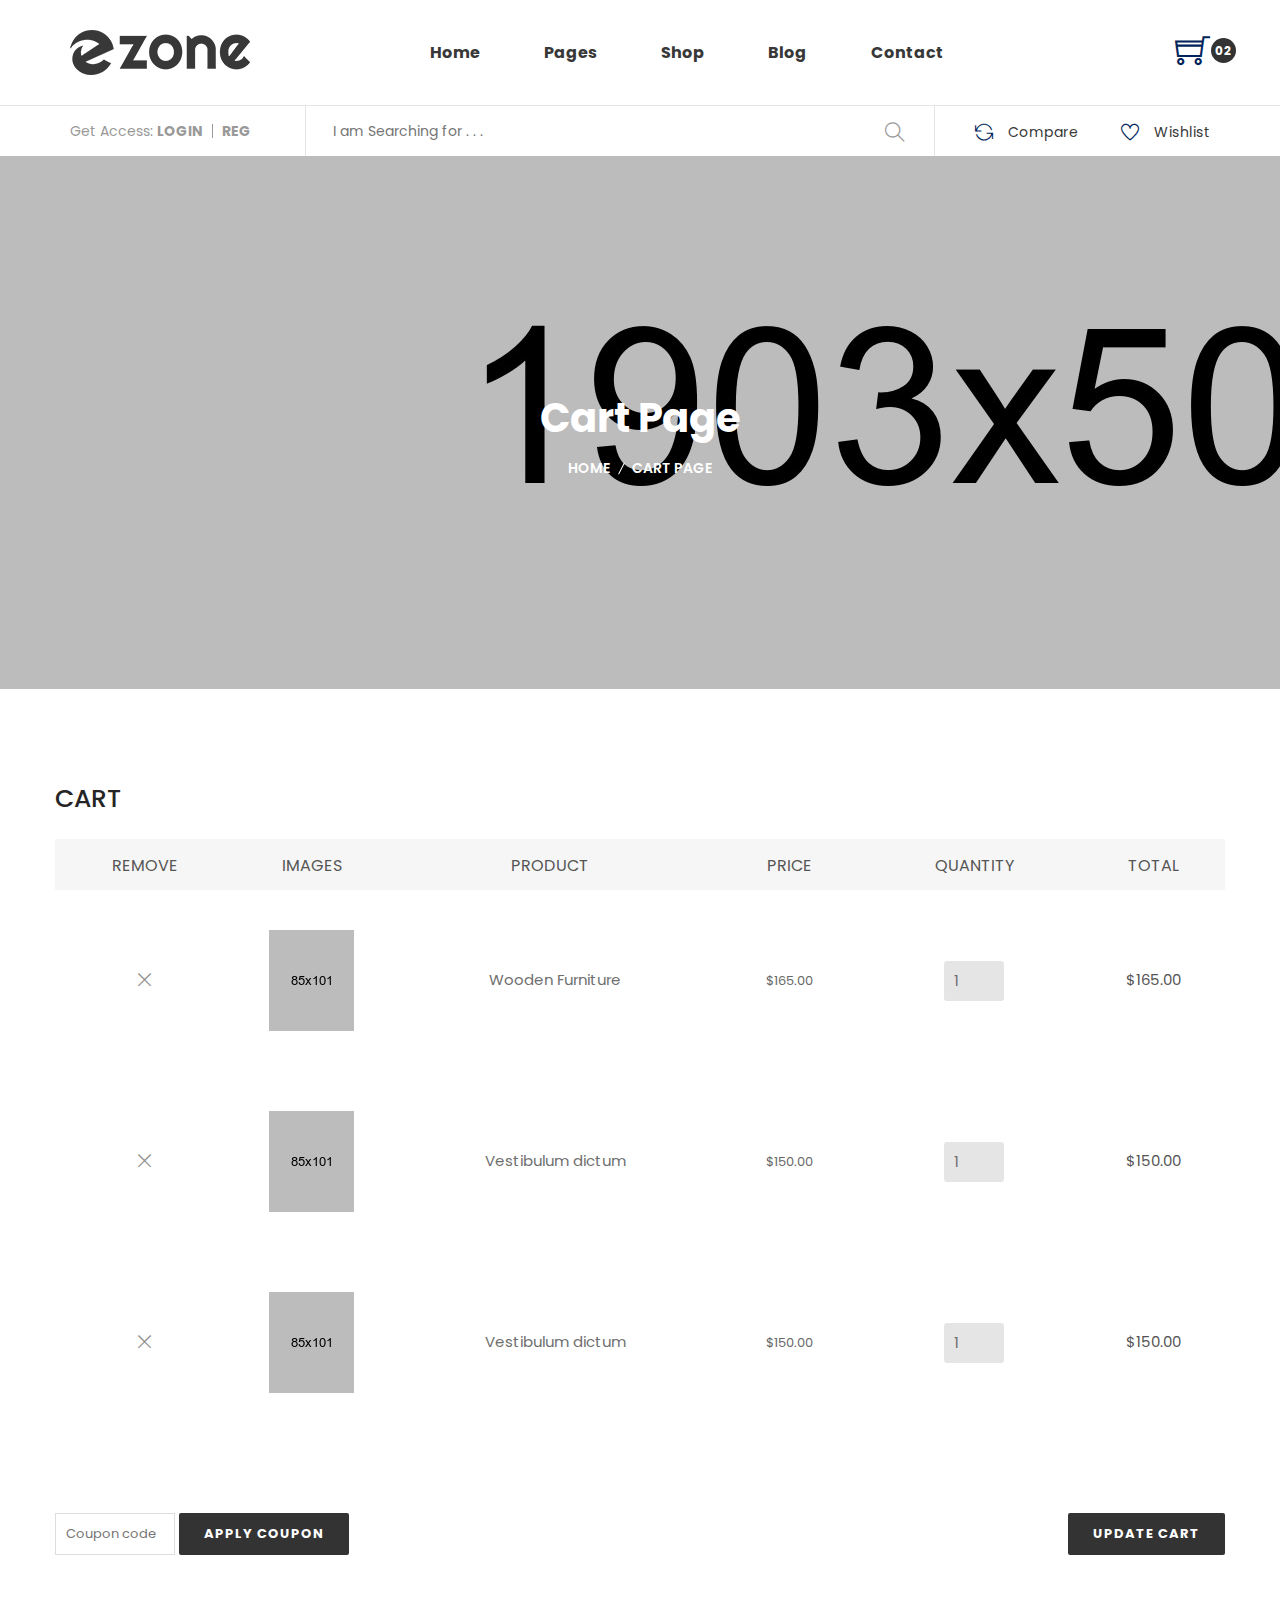
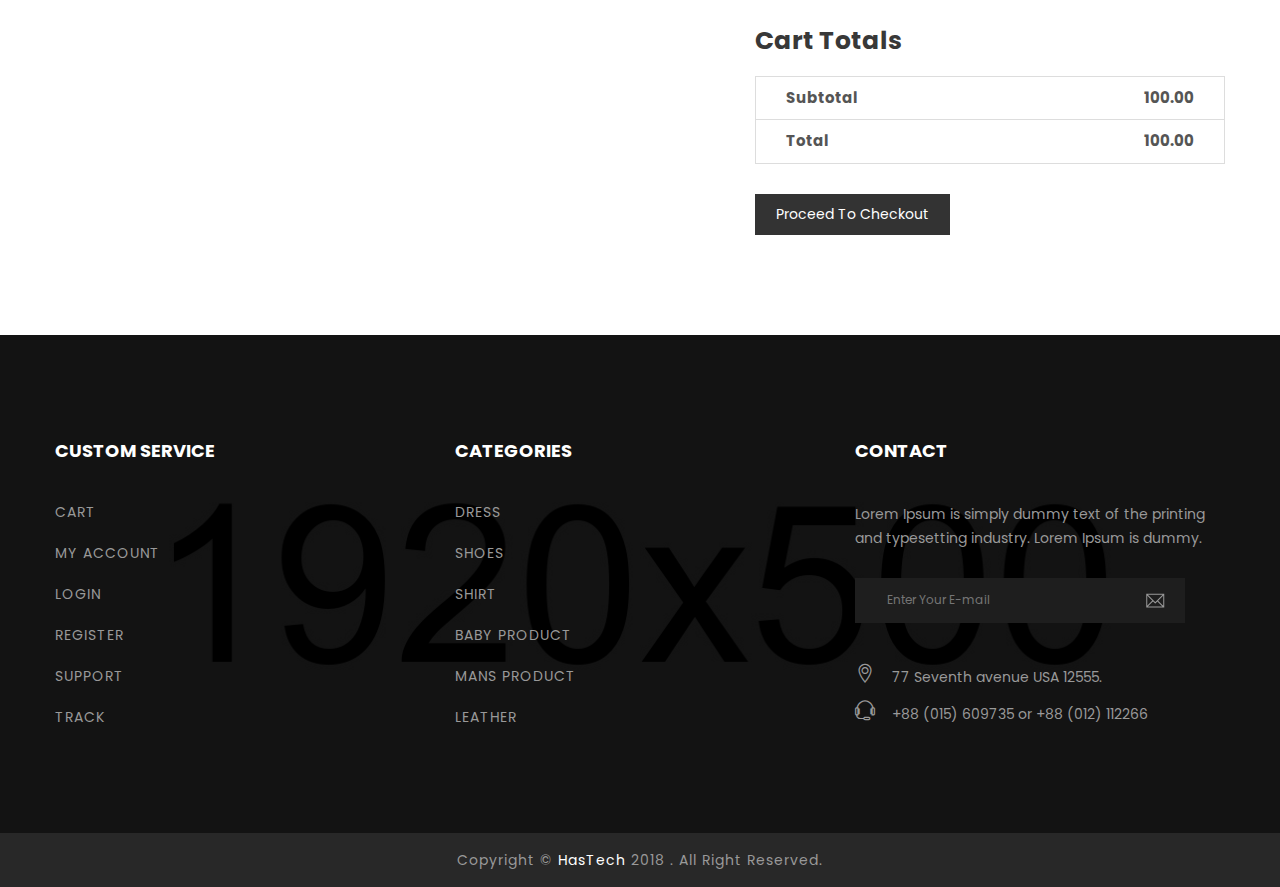
<file: cart.html>
<!doctype html>
<html class="no-js" lang="en">
    <head>
        <meta charset="utf-8">
        <meta http-equiv="x-ua-compatible" content="ie=edge">
        <title>Ezone - eCommerce HTML5 Template</title>
        <meta name="description" content="">
        <meta name="viewport" content="width=device-width, initial-scale=1">
        <!-- Favicon -->
        <link rel="shortcut icon" type="image/x-icon" href="assets/img/favicon.png">
		
		<!-- all css here -->
        <link rel="stylesheet" href="assets/css/bootstrap.min.css">
        <link rel="stylesheet" href="assets/css/magnific-popup.css">
        <link rel="stylesheet" href="assets/css/animate.css">
        <link rel="stylesheet" href="assets/css/owl.carousel.min.css">
        <link rel="stylesheet" href="assets/css/themify-icons.css">
        <link rel="stylesheet" href="assets/css/pe-icon-7-stroke.css">
        <link rel="stylesheet" href="assets/css/icofont.css">
        <link rel="stylesheet" href="assets/css/meanmenu.min.css">
        <link rel="stylesheet" href="assets/css/bundle.css">
        <link rel="stylesheet" href="assets/css/style.css">
        <link rel="stylesheet" href="assets/css/responsive.css">
        <script src="assets/js/vendor/modernizr-2.8.3.min.js"></script>
    </head>
    <body>
        <!--[if lt IE 8]>
        <p class="browserupgrade">You are using an <strong>outdated</strong> browser. Please <a href="http://browsehappy.com/">upgrade your browser</a> to improve your experience.</p>
        <![endif]-->
        <!-- header start -->
        <header>
            <div class="header-top-furniture wrapper-padding-2 res-header-sm">
                <div class="container-fluid">
                    <div class="header-bottom-wrapper">
                        <div class="logo-2 furniture-logo ptb-30">
                            <a href="index.html">
                                <img src="assets/img/logo/2.png" alt="">
                            </a>
                        </div>
                        <div class="menu-style-2 furniture-menu menu-hover">
                            <nav>
                                <ul>
                                    <li><a href="#">home</a>
                                        <ul class="single-dropdown">
                                            <li><a href="index.html">Fashion</a></li>
                                            <li><a href="index-fashion-2.html">Fashion style 2</a></li>
                                            <li><a href="index-fruits.html">fruits</a></li>
                                            <li><a href="index-book.html">book</a></li>
                                            <li><a href="index-electronics.html">electronics</a></li>
                                            <li><a href="index-electronics-2.html">electronics style 2</a></li>
                                            <li><a href="index-food.html">food & drink</a></li>
                                            <li><a href="index-furniture.html">furniture</a></li>
                                            <li><a href="index-handicraft.html">handicraft</a></li>
                                            <li><a target="_blank" href="index-smart-watch.html">smart watch</a></li>
                                            <li><a href="index-sports.html">sports</a></li>
                                        </ul>
                                    </li>
                                    <li><a href="#">pages</a>
                                        <ul class="single-dropdown">
                                            <li><a href="about-us.html">about us</a></li>
                                            <li><a href="menu-list.html">menu list</a></li>
                                            <li><a href="login.html">login</a></li>
                                            <li><a href="register.html">register</a></li>
                                            <li><a href="cart.html">cart page</a></li>
                                            <li><a href="checkout.html">checkout</a></li>
                                            <li><a href="wishlist.html">wishlist</a></li>
                                            <li><a href="contact.html">contact</a></li>
                                        </ul>
                                    </li>
                                    <li><a href="shop.html">shop</a>
                                        <div class="category-menu-dropdown shop-menu">
                                            <div class="category-dropdown-style category-common2 mb-30">
                                                <h4 class="categories-subtitle"> shop layout</h4>
                                                <ul>
                                                    <li><a href="shop-grid-2-col.html"> grid 2 column</a></li>
                                                    <li><a href="shop-grid-3-col.html"> grid 3 column</a></li>
                                                    <li><a href="shop.html">grid 4 column</a></li>
                                                    <li><a href="shop-grid-box.html">grid box style</a></li>
                                                    <li><a href="shop-list-1-col.html"> list 1 column</a></li>
                                                    <li><a href="shop-list-2-col.html">list 2 column</a></li>
                                                    <li><a href="shop-list-box.html">list box style</a></li>
                                                    <li><a href="cart.html">shopping cart</a></li>
                                                    <li><a href="wishlist.html">wishlist</a></li>
                                                </ul>
                                            </div>
                                            <div class="category-dropdown-style category-common2 mb-30">
                                                <h4 class="categories-subtitle"> product details</h4>
                                                <ul>
                                                    <li><a href="product-details.html">tab style 1</a></li>
                                                    <li><a href="product-details-2.html">tab style 2</a></li>
                                                    <li><a href="product-details-3.html"> tab style 3</a></li>
                                                    <li><a href="product-details-4.html">sticky style</a></li>
                                                    <li><a href="product-details-5.html">sticky style 2</a></li>
                                                    <li><a href="product-details-6.html">gallery style</a></li>
                                                    <li><a href="product-details-7.html">gallery style 2</a></li>
                                                    <li><a href="product-details-8.html">fixed image style</a></li>
                                                    <li><a href="product-details-9.html">fixed image style 2</a></li>
                                                </ul>
                                            </div>
                                            <div class="mega-banner-img">
                                                <a href="single-product.html">
                                                    <img src="assets/img/banner/18.jpg" alt="">
                                                </a>
                                            </div>
                                        </div>
                                    </li>
                                    <li><a href="blog.html">blog</a>
                                        <ul class="single-dropdown">
                                            <li><a href="blog.html">blog 3 colunm</a></li>
                                            <li><a href="blog-2-col.html">blog 2 colunm</a></li>
                                            <li><a href="blog-sidebar.html">blog sidebar</a></li>
                                            <li><a href="blog-details.html">blog details</a></li>
                                            <li><a href="blog-details-sidebar.html">blog details 2</a></li>
                                        </ul>
                                    </li>
                                    <li><a href="contact.html">contact</a></li>
                                </ul>
                            </nav>
                        </div>
                        <div class="header-cart">
                            <a class="icon-cart-furniture" href="#">
                                <i class="ti-shopping-cart"></i>
                                <span class="shop-count-furniture green">02</span>
                            </a>
                            <ul class="cart-dropdown">
                                <li class="single-product-cart">
                                    <div class="cart-img">
                                        <a href="#"><img src="assets/img/cart/1.jpg" alt=""></a>
                                    </div>
                                    <div class="cart-title">
                                        <h5><a href="#"> Bits Headphone</a></h5>
                                        <h6><a href="#">Black</a></h6>
                                        <span>$80.00 x 1</span>
                                    </div>
                                    <div class="cart-delete">
                                        <a href="#"><i class="ti-trash"></i></a>
                                    </div>
                                </li>
                                <li class="single-product-cart">
                                    <div class="cart-img">
                                        <a href="#"><img src="assets/img/cart/2.jpg" alt=""></a>
                                    </div>
                                    <div class="cart-title">
                                        <h5><a href="#"> Bits Headphone</a></h5>
                                        <h6><a href="#">Black</a></h6>
                                        <span>$80.00 x 1</span>
                                    </div>
                                    <div class="cart-delete">
                                        <a href="#"><i class="ti-trash"></i></a>
                                    </div>
                                </li>
                                <li class="single-product-cart">
                                    <div class="cart-img">
                                        <a href="#"><img src="assets/img/cart/3.jpg" alt=""></a>
                                    </div>
                                    <div class="cart-title">
                                        <h5><a href="#"> Bits Headphone</a></h5>
                                        <h6><a href="#">Black</a></h6>
                                        <span>$80.00 x 1</span>
                                    </div>
                                    <div class="cart-delete">
                                        <a href="#"><i class="ti-trash"></i></a>
                                    </div>
                                </li>
                                <li class="cart-space">
                                    <div class="cart-sub">
                                        <h4>Subtotal</h4>
                                    </div>
                                    <div class="cart-price">
                                        <h4>$240.00</h4>
                                    </div>
                                </li>
                                <li class="cart-btn-wrapper">
                                    <a class="cart-btn btn-hover" href="#">view cart</a>
                                    <a class="cart-btn btn-hover" href="#">checkout</a>
                                </li>
                            </ul>
                        </div>
                    </div>
                    <div class="row">
                        <div class="mobile-menu-area d-md-block col-md-12 col-lg-12 col-12 d-lg-none d-xl-none">
                            <div class="mobile-menu">
                                <nav id="mobile-menu-active">
                                    <ul class="menu-overflow">
                                        <li><a href="#">HOME</a>
                                            <ul>
                                                <li><a href="index.html">Fashion</a></li>
                                                <li><a href="index-fashion-2.html">Fashion style 2</a></li>
                                                <li><a href="index-fruits.html">Fruits</a></li>
                                                <li><a href="index-book.html">book</a></li>
                                                <li><a href="index-electronics.html">electronics</a></li>
                                                <li><a href="index-electronics-2.html">electronics style 2</a></li>
                                                <li><a href="index-food.html">food & drink</a></li>
                                                <li><a href="index-furniture.html">furniture</a></li>
                                                <li><a href="index-handicraft.html">handicraft</a></li>
                                                <li><a href="index-smart-watch.html">smart watch</a></li>
                                                <li><a href="index-sports.html">sports</a></li>
                                            </ul>
                                        </li>
                                        <li><a href="#">pages</a>
                                            <ul>
                                                <li><a href="about-us.html">about us</a></li>
                                                <li><a href="menu-list.html">menu list</a></li>
                                                <li><a href="login.html">login</a></li>
                                                <li><a href="register.html">register</a></li>
                                                <li><a href="cart.html">cart page</a></li>
                                                <li><a href="checkout.html">checkout</a></li>
                                                <li><a href="wishlist.html">wishlist</a></li>
                                                <li><a href="contact.html">contact</a></li>
                                            </ul>
                                        </li>
                                        <li><a href="#">shop</a>
                                            <ul>
                                                <li><a href="shop-grid-2-col.html"> grid 2 column</a></li>
                                                <li><a href="shop-grid-3-col.html"> grid 3 column</a></li>
                                                <li><a href="shop.html">grid 4 column</a></li>
                                                <li><a href="shop-grid-box.html">grid box style</a></li>
                                                <li><a href="shop-list-1-col.html"> list 1 column</a></li>
                                                <li><a href="shop-list-2-col.html">list 2 column</a></li>
                                                <li><a href="shop-list-box.html">list box style</a></li>
                                                <li><a href="product-details.html">tab style 1</a></li>
                                                <li><a href="product-details-2.html">tab style 2</a></li>
                                                <li><a href="product-details-3.html"> tab style 3</a></li>
                                                <li><a href="product-details-4.html">sticky style</a></li>
                                                <li><a href="product-details-5.html">sticky style 2</a></li>
                                                <li><a href="product-details-6.html">gallery style</a></li>
                                                <li><a href="product-details-7.html">gallery style 2</a></li>
                                                <li><a href="product-details-8.html">fixed image style</a></li>
                                                <li><a href="product-details-9.html">fixed image style 2</a></li>
                                            </ul>
                                        </li>
                                        <li><a href="#">BLOG</a>
                                            <ul>
                                                <li><a href="blog.html">blog 3 colunm</a></li>
                                                <li><a href="blog-2-col.html">blog 2 colunm</a></li>
                                                <li><a href="blog-sidebar.html">blog sidebar</a></li>
                                                <li><a href="blog-details.html">blog details</a></li>
                                                <li><a href="blog-details-sidebar.html">blog details 2</a></li>
                                            </ul>
                                        </li>
                                        <li><a href="contact.html"> Contact  </a></li>
                                    </ul>
                                </nav>							
                            </div>
                        </div>
                    </div>
                </div>
            </div>
            <div class="header-bottom-furniture wrapper-padding-2 border-top-3">
                <div class="container-fluid">
                    <div class="furniture-bottom-wrapper">
                        <div class="furniture-login">
                            <ul>
                                <li>Get Access: <a href="login.html">Login </a></li>
                                <li><a href="register.html">Reg </a></li>
                            </ul>
                        </div>
                        <div class="furniture-search">
                            <form action="#">
                                <input placeholder="I am Searching for . . ." type="text">
                                <button>
                                    <i class="ti-search"></i>
                                </button>
                            </form>
                        </div>
                        <div class="furniture-wishlist">
                            <ul>
                                <li><a data-toggle="modal" data-target="#exampleCompare" href="#"><i class="ti-reload"></i> Compare</a></li>
                                <li><a href="wishlist.html"><i class="ti-heart"></i> Wishlist</a></li>
                            </ul>
                        </div>
                    </div>
                </div>
            </div>
        </header>
        <!-- header end -->
		<div class="breadcrumb-area pt-205 pb-210" style="background-image: url(assets/img/bg/breadcrumb.jpg)">
            <div class="container">
                <div class="breadcrumb-content text-center">
                    <h2>cart page</h2>
                    <ul>
                        <li><a href="#">home</a></li>
                        <li> cart page</li>
                    </ul>
                </div>
            </div>
        </div>
        <!-- shopping-cart-area start -->
        <div class="cart-main-area pt-95 pb-100">
            <div class="container">
                <div class="row">
                    <div class="col-lg-12 col-md-12 col-sm-12 col-xs-12">
                        <h1 class="cart-heading">Cart</h1>
                        <form action="#">
                            <div class="table-content table-responsive">
                                <table>
                                    <thead>
                                        <tr>
                                            <th>remove</th>
                                            <th>images</th>
                                            <th>Product</th>
                                            <th>Price</th>
                                            <th>Quantity</th>
                                            <th>Total</th>
                                        </tr>
                                    </thead>
                                    <tbody>
                                        <tr>
                                            <td class="product-remove"><a href="#"><i class="pe-7s-close"></i></a></td>
                                            <td class="product-thumbnail">
                                                <a href="#"><img src="assets/img/cart/1.jpg" alt=""></a>
                                            </td>
                                            <td class="product-name"><a href="#">Wooden Furniture </a></td>
                                            <td class="product-price-cart"><span class="amount">$165.00</span></td>
                                            <td class="product-quantity">
                                                <input value="1" type="number">
                                            </td>
                                            <td class="product-subtotal">$165.00</td>
                                        </tr>
                                        <tr>
                                            <td class="product-remove"><a href="#"><i class="pe-7s-close"></i></a></td>
                                            <td class="product-thumbnail">
                                                <a href="#"><img src="assets/img/cart/2.jpg" alt=""></a>
                                            </td>
                                            <td class="product-name"><a href="#">Vestibulum dictum</a></td>
                                            <td class="product-price-cart"><span class="amount">$150.00</span></td>
                                            <td class="product-quantity">
                                                <input value="1" type="number">
                                            </td>
                                            <td class="product-subtotal">$150.00</td>
                                        </tr>
                                        <tr>
                                            <td class="product-remove"><a href="#"><i class="pe-7s-close"></i></a></td>
                                            <td class="product-thumbnail">
                                                <a href="#"><img src="assets/img/cart/3.jpg" alt=""></a>
                                            </td>
                                            <td class="product-name"><a href="#">Vestibulum dictum</a></td>
                                            <td class="product-price-cart"><span class="amount">$150.00</span></td>
                                            <td class="product-quantity">
                                                <input value="1" type="number">
                                            </td>
                                            <td class="product-subtotal">$150.00</td>
                                        </tr>
                                    </tbody>
                                </table>
                            </div>
                            <div class="row">
                                <div class="col-lg-12 col-md-12 col-sm-12 col-xs-12">
                                    <div class="coupon-all">
                                        <div class="coupon">
                                            <input id="coupon_code" class="input-text" name="coupon_code" value="" placeholder="Coupon code" type="text">
<input class="button" name="apply_coupon" value="Apply coupon" type="submit">
                                        </div>
                                        <div class="coupon2">
                                            <input class="button" name="update_cart" value="Update cart" type="submit">
                                        </div>
                                    </div>
                                </div>
                            </div>
                            <div class="row">
                                <div class="col-md-5 ml-auto">
                                    <div class="cart-page-total">
                                        <h2>Cart totals</h2>
                                        <ul>
                                            <li>Subtotal<span>100.00</span></li>
                                            <li>Total<span>100.00</span></li>
                                        </ul>
                                        <a href="#">Proceed to checkout</a>
                                    </div>
                                </div>
                            </div>
                        </form>
                    </div>
                </div>
            </div>
        </div>
        <!-- shopping-cart-area end -->
		<footer class="footer-area">
            <div class="footer-top-area bg-img pt-105 pb-65" style="background-image: url(assets/img/bg/1.jpg)" data-overlay="9">
                <div class="container">
                    <div class="row">
                        <div class="col-xl-4 col-md-3">
                            <div class="footer-widget mb-40">
                                <h3 class="footer-widget-title">Custom Service</h3>
                                <div class="footer-widget-content">
                                    <ul>
                                        <li><a href="cart.html">Cart</a></li>
                                        <li><a href="register.html">My Account</a></li>
                                        <li><a href="login.html">Login</a></li>
                                        <li><a href="register.html">Register</a></li>
                                        <li><a href="#">Support</a></li>
                                        <li><a href="#">Track</a></li>
                                    </ul>
                                </div>
                            </div>
                        </div>
                        <div class="col-xl-4 col-md-3">
                            <div class="footer-widget mb-40">
                                <h3 class="footer-widget-title">Categories</h3>
                                <div class="footer-widget-content">
                                    <ul>
                                        <li><a href="shop.html">Dress</a></li>
                                        <li><a href="shop.html">Shoes</a></li>
                                        <li><a href="shop.html">Shirt</a></li>
                                        <li><a href="shop.html">Baby Product</a></li>
                                        <li><a href="shop.html">Mans Product</a></li>
                                        <li><a href="shop.html">Leather</a></li>
                                    </ul>
                                </div>
                            </div>
                        </div>
                        <div class="col-xl-4 col-md-6">
                            <div class="footer-widget mb-40">
                                <h3 class="footer-widget-title">Contact</h3>
                                <div class="footer-newsletter">
                                    <p>Lorem Ipsum is simply dummy text of the printing and typesetting industry. Lorem Ipsum is dummy.</p>
                                    <div id="mc_embed_signup" class="subscribe-form pr-40">
                                        <form action="http://devitems.us11.list-manage.com/subscribe/post?u=6bbb9b6f5827bd842d9640c82&amp;id=05d85f18ef" method="post" id="mc-embedded-subscribe-form" name="mc-embedded-subscribe-form" class="validate" target="_blank" novalidate>
                                            <div id="mc_embed_signup_scroll" class="mc-form">
                                                <input type="email" value="" name="EMAIL" class="email" placeholder="Enter Your E-mail" required>
                                                <!-- real people should not fill this in and expect good things - do not remove this or risk form bot signups-->
                                                <div class="mc-news" aria-hidden="true">
                                                    <input type="text" name="b_6bbb9b6f5827bd842d9640c82_05d85f18ef" tabindex="-1" value="">
                                                </div>
                                                <div class="clear">
                                                    <input type="submit" value="Subscribe" name="subscribe" id="mc-embedded-subscribe" class="button">
                                                </div>
                                            </div>
                                        </form>
                                    </div>
                                    <div class="footer-contact">
                                        <p><span><i class="ti-location-pin"></i></span> 77 Seventh avenue USA 12555. </p>
                                        <p><span><i class=" ti-headphone-alt "></i></span> +88 (015) 609735 or +88 (012) 112266</p>
                                    </div>
                                </div>
                            </div>
                        </div>
                    </div>
                </div>
            </div>
            <div class="footer-bottom black-bg ptb-20">
                <div class="container">
                    <div class="row">
                        <div class="col-12 text-center">
                            <div class="copyright">
                                <p>
                                    Copyright ©
                                    <a href="https://hastech.company/">HasTech</a> 2018 . All Right Reserved.
                                </p>
                            </div>
                        </div>
                    </div>
                </div>
            </div>
        </footer>
		<!-- modal -->
        <div class="modal fade" id="exampleCompare" tabindex="-1" role="dialog" aria-hidden="true">
            <button type="button" class="close" data-dismiss="modal" aria-label="Close">
                <span class="pe-7s-close" aria-hidden="true"></span>
            </button>
            <div class="modal-dialog modal-compare-width" role="document">
                <div class="modal-content">
                    <div class="modal-body">
                        <form action="#">
                            <div class="table-content compare-style table-responsive">
                                <table>
                                    <thead>
                                        <tr>
                                            <th></th>
                                            <th>
                                                <a href="#">Remove <span>x</span></a>
                                                <img src="assets/img/cart/4.jpg" alt="">
                                                <p>Blush Sequin Top </p>
                                                <span>$75.99</span>
                                                <a class="compare-btn" href="#">Add to cart</a>
                                            </th>
                                        </tr>
                                    </thead>
                                    <tbody>
                                        <tr>
                                            <td class="compare-title"><h4>Description </h4></td>
                                            <td class="compare-dec compare-common">
                                                <p>Lorem Ipsum is simply dummy text of the printing and typesetting industry. Lorem Ipsum has beenin the stand ard dummy text ever since the 1500s, when an unknown printer took a galley</p>
                                            </td>
                                        </tr>
                                        <tr>
                                            <td class="compare-title"><h4>Sku </h4></td>
                                            <td class="product-none compare-common">
                                                <p>-</p>
                                            </td>
                                        </tr>
                                        <tr>
                                            <td class="compare-title"><h4>Availability  </h4></td>
                                            <td class="compare-stock compare-common">
                                                <p>In stock</p>
                                            </td>
                                        </tr>
                                        <tr>
                                            <td class="compare-title"><h4>Weight   </h4></td>
                                            <td class="compare-none compare-common">
                                                <p>-</p>
                                            </td>
                                        </tr>
                                        <tr>
                                            <td class="compare-title"><h4>Dimensions   </h4></td>
                                            <td class="compare-stock compare-common">
                                                <p>N/A</p>
                                            </td>
                                        </tr>
                                        <tr>
                                            <td class="compare-title"><h4>brand   </h4></td>
                                            <td class="compare-brand compare-common">
                                                <p>HasTech</p>
                                            </td>
                                        </tr>
                                        <tr>
                                            <td class="compare-title"><h4>color   </h4></td>
                                            <td class="compare-color compare-common">
                                                <p>Grey, Light Yellow, Green, Blue, Purple, Black </p>
                                            </td>
                                        </tr>
                                        <tr>
                                            <td class="compare-title"><h4>size    </h4></td>
                                            <td class="compare-size compare-common">
                                                <p>XS, S, M, L, XL, XXL </p>
                                            </td>
                                        </tr>
                                        <tr>
                                            <td class="compare-title"></td>
                                            <td class="compare-price compare-common">
                                                <p>$75.99 </p>
                                            </td>
                                        </tr>
                                    </tbody>
                                </table>
                            </div>
                        </form>
                    </div>
                </div>
            </div>
        </div>
		
		
		
		
		
		<!-- all js here -->
        <script src="assets/js/vendor/jquery-1.12.0.min.js"></script>
        <script src="assets/js/popper.js"></script>
        <script src="assets/js/bootstrap.min.js"></script>
        <script src="assets/js/jquery.magnific-popup.min.js"></script>
        <script src="assets/js/isotope.pkgd.min.js"></script>
        <script src="assets/js/imagesloaded.pkgd.min.js"></script>
        <script src="assets/js/jquery.counterup.min.js"></script>
        <script src="assets/js/waypoints.min.js"></script>
        <script src="assets/js/ajax-mail.js"></script>
        <script src="assets/js/owl.carousel.min.js"></script>
        <script src="assets/js/plugins.js"></script>
        <script src="assets/js/main.js"></script>
    </body>
</html>
</file>
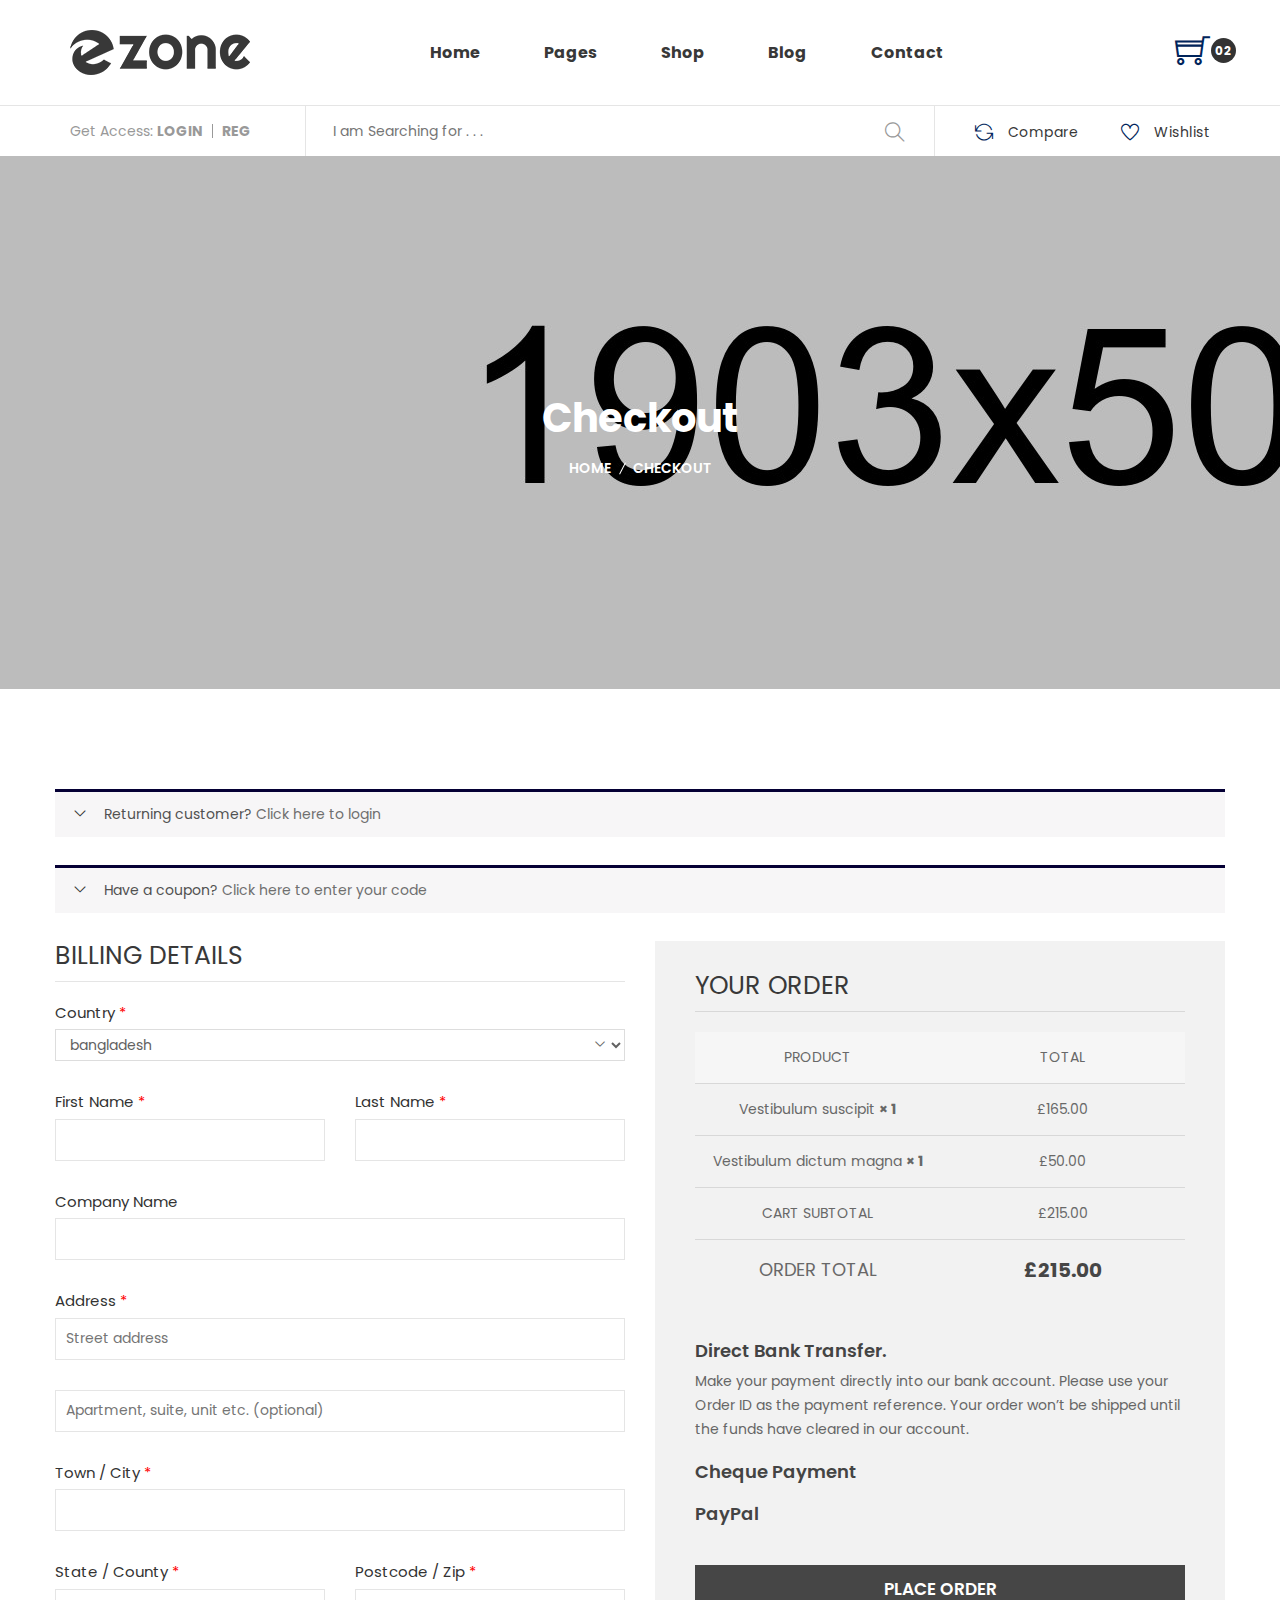
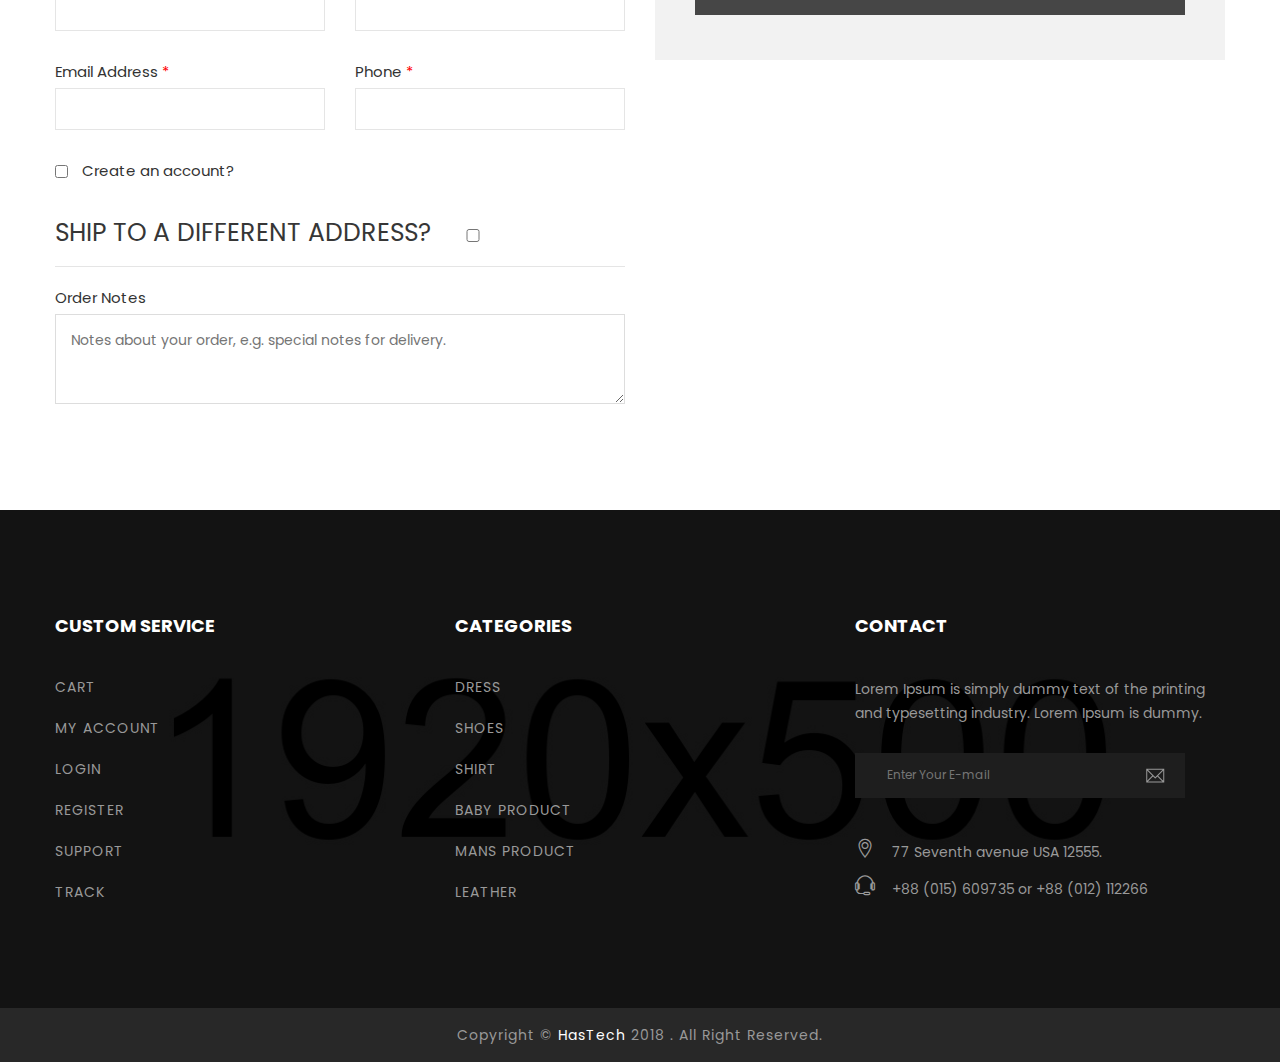
<file: checkout.html>
<!doctype html>
<html class="no-js" lang="en">
    <head>
        <meta charset="utf-8">
        <meta http-equiv="x-ua-compatible" content="ie=edge">
        <title>Ezone - eCommerce HTML5 Template</title>
        <meta name="description" content="">
        <meta name="viewport" content="width=device-width, initial-scale=1">
        <!-- Favicon -->
        <link rel="shortcut icon" type="image/x-icon" href="assets/img/favicon.png">
		
		<!-- all css here -->
        <link rel="stylesheet" href="assets/css/bootstrap.min.css">
        <link rel="stylesheet" href="assets/css/magnific-popup.css">
        <link rel="stylesheet" href="assets/css/animate.css">
        <link rel="stylesheet" href="assets/css/owl.carousel.min.css">
        <link rel="stylesheet" href="assets/css/themify-icons.css">
        <link rel="stylesheet" href="assets/css/pe-icon-7-stroke.css">
        <link rel="stylesheet" href="assets/css/icofont.css">
        <link rel="stylesheet" href="assets/css/meanmenu.min.css">
        <link rel="stylesheet" href="assets/css/bundle.css">
        <link rel="stylesheet" href="assets/css/style.css">
        <link rel="stylesheet" href="assets/css/responsive.css">
        <script src="assets/js/vendor/modernizr-2.8.3.min.js"></script>
    </head>
    <body>
        <!--[if lt IE 8]>
        <p class="browserupgrade">You are using an <strong>outdated</strong> browser. Please <a href="http://browsehappy.com/">upgrade your browser</a> to improve your experience.</p>
        <![endif]-->
        <!-- header start -->
        <header>
            <div class="header-top-furniture wrapper-padding-2 res-header-sm">
                <div class="container-fluid">
                    <div class="header-bottom-wrapper">
                        <div class="logo-2 furniture-logo ptb-30">
                            <a href="index.html">
                                <img src="assets/img/logo/2.png" alt="">
                            </a>
                        </div>
                        <div class="menu-style-2 furniture-menu menu-hover">
                            <nav>
                                <ul>
                                    <li><a href="#">home</a>
                                        <ul class="single-dropdown">
                                            <li><a href="index.html">Fashion</a></li>
                                            <li><a href="index-fashion-2.html">Fashion style 2</a></li>
                                            <li><a href="index-fruits.html">fruits</a></li>
                                            <li><a href="index-book.html">book</a></li>
                                            <li><a href="index-electronics.html">electronics</a></li>
                                            <li><a href="index-electronics-2.html">electronics style 2</a></li>
                                            <li><a href="index-food.html">food & drink</a></li>
                                            <li><a href="index-furniture.html">furniture</a></li>
                                            <li><a href="index-handicraft.html">handicraft</a></li>
                                            <li><a target="_blank" href="index-smart-watch.html">smart watch</a></li>
                                            <li><a href="index-sports.html">sports</a></li>
                                        </ul>
                                    </li>
                                    <li><a href="#">pages</a>
                                        <ul class="single-dropdown">
                                            <li><a href="about-us.html">about us</a></li>
                                            <li><a href="menu-list.html">menu list</a></li>
                                            <li><a href="login.html">login</a></li>
                                            <li><a href="register.html">register</a></li>
                                            <li><a href="cart.html">cart page</a></li>
                                            <li><a href="checkout.html">checkout</a></li>
                                            <li><a href="wishlist.html">wishlist</a></li>
                                            <li><a href="contact.html">contact</a></li>
                                        </ul>
                                    </li>
                                    <li><a href="shop.html">shop</a>
                                        <div class="category-menu-dropdown shop-menu">
                                            <div class="category-dropdown-style category-common2 mb-30">
                                                <h4 class="categories-subtitle"> shop layout</h4>
                                                <ul>
                                                    <li><a href="shop-grid-2-col.html"> grid 2 column</a></li>
                                                    <li><a href="shop-grid-3-col.html"> grid 3 column</a></li>
                                                    <li><a href="shop.html">grid 4 column</a></li>
                                                    <li><a href="shop-grid-box.html">grid box style</a></li>
                                                    <li><a href="shop-list-1-col.html"> list 1 column</a></li>
                                                    <li><a href="shop-list-2-col.html">list 2 column</a></li>
                                                    <li><a href="shop-list-box.html">list box style</a></li>
                                                    <li><a href="cart.html">shopping cart</a></li>
                                                    <li><a href="wishlist.html">wishlist</a></li>
                                                </ul>
                                            </div>
                                            <div class="category-dropdown-style category-common2 mb-30">
                                                <h4 class="categories-subtitle"> product details</h4>
                                                <ul>
                                                    <li><a href="product-details.html">tab style 1</a></li>
                                                    <li><a href="product-details-2.html">tab style 2</a></li>
                                                    <li><a href="product-details-3.html"> tab style 3</a></li>
                                                    <li><a href="product-details-4.html">sticky style</a></li>
                                                    <li><a href="product-details-5.html">sticky style 2</a></li>
                                                    <li><a href="product-details-6.html">gallery style</a></li>
                                                    <li><a href="product-details-7.html">gallery style 2</a></li>
                                                    <li><a href="product-details-8.html">fixed image style</a></li>
                                                    <li><a href="product-details-9.html">fixed image style 2</a></li>
                                                </ul>
                                            </div>
                                            <div class="mega-banner-img">
                                                <a href="single-product.html">
                                                    <img src="assets/img/banner/18.jpg" alt="">
                                                </a>
                                            </div>
                                        </div>
                                    </li>
                                    <li><a href="blog.html">blog</a>
                                        <ul class="single-dropdown">
                                            <li><a href="blog.html">blog 3 colunm</a></li>
                                            <li><a href="blog-2-col.html">blog 2 colunm</a></li>
                                            <li><a href="blog-sidebar.html">blog sidebar</a></li>
                                            <li><a href="blog-details.html">blog details</a></li>
                                            <li><a href="blog-details-sidebar.html">blog details 2</a></li>
                                        </ul>
                                    </li>
                                    <li><a href="contact.html">contact</a></li>
                                </ul>
                            </nav>
                        </div>
                        <div class="header-cart">
                            <a class="icon-cart-furniture" href="#">
                                <i class="ti-shopping-cart"></i>
                                <span class="shop-count-furniture green">02</span>
                            </a>
                            <ul class="cart-dropdown">
                                <li class="single-product-cart">
                                    <div class="cart-img">
                                        <a href="#"><img src="assets/img/cart/1.jpg" alt=""></a>
                                    </div>
                                    <div class="cart-title">
                                        <h5><a href="#"> Bits Headphone</a></h5>
                                        <h6><a href="#">Black</a></h6>
                                        <span>$80.00 x 1</span>
                                    </div>
                                    <div class="cart-delete">
                                        <a href="#"><i class="ti-trash"></i></a>
                                    </div>
                                </li>
                                <li class="single-product-cart">
                                    <div class="cart-img">
                                        <a href="#"><img src="assets/img/cart/2.jpg" alt=""></a>
                                    </div>
                                    <div class="cart-title">
                                        <h5><a href="#"> Bits Headphone</a></h5>
                                        <h6><a href="#">Black</a></h6>
                                        <span>$80.00 x 1</span>
                                    </div>
                                    <div class="cart-delete">
                                        <a href="#"><i class="ti-trash"></i></a>
                                    </div>
                                </li>
                                <li class="single-product-cart">
                                    <div class="cart-img">
                                        <a href="#"><img src="assets/img/cart/3.jpg" alt=""></a>
                                    </div>
                                    <div class="cart-title">
                                        <h5><a href="#"> Bits Headphone</a></h5>
                                        <h6><a href="#">Black</a></h6>
                                        <span>$80.00 x 1</span>
                                    </div>
                                    <div class="cart-delete">
                                        <a href="#"><i class="ti-trash"></i></a>
                                    </div>
                                </li>
                                <li class="cart-space">
                                    <div class="cart-sub">
                                        <h4>Subtotal</h4>
                                    </div>
                                    <div class="cart-price">
                                        <h4>$240.00</h4>
                                    </div>
                                </li>
                                <li class="cart-btn-wrapper">
                                    <a class="cart-btn btn-hover" href="#">view cart</a>
                                    <a class="cart-btn btn-hover" href="#">checkout</a>
                                </li>
                            </ul>
                        </div>
                    </div>
                    <div class="row">
                        <div class="mobile-menu-area d-md-block col-md-12 col-lg-12 col-12 d-lg-none d-xl-none">
                            <div class="mobile-menu">
                                <nav id="mobile-menu-active">
                                    <ul class="menu-overflow">
                                        <li><a href="#">HOME</a>
                                            <ul>
                                                <li><a href="index.html">Fashion</a></li>
                                                <li><a href="index-fashion-2.html">Fashion style 2</a></li>
                                                <li><a href="index-fruits.html">Fruits</a></li>
                                                <li><a href="index-book.html">book</a></li>
                                                <li><a href="index-electronics.html">electronics</a></li>
                                                <li><a href="index-electronics-2.html">electronics style 2</a></li>
                                                <li><a href="index-food.html">food & drink</a></li>
                                                <li><a href="index-furniture.html">furniture</a></li>
                                                <li><a href="index-handicraft.html">handicraft</a></li>
                                                <li><a href="index-smart-watch.html">smart watch</a></li>
                                                <li><a href="index-sports.html">sports</a></li>
                                            </ul>
                                        </li>
                                        <li><a href="#">pages</a>
                                            <ul>
                                                <li><a href="about-us.html">about us</a></li>
                                                <li><a href="menu-list.html">menu list</a></li>
                                                <li><a href="login.html">login</a></li>
                                                <li><a href="register.html">register</a></li>
                                                <li><a href="cart.html">cart page</a></li>
                                                <li><a href="checkout.html">checkout</a></li>
                                                <li><a href="wishlist.html">wishlist</a></li>
                                                <li><a href="contact.html">contact</a></li>
                                            </ul>
                                        </li>
                                        <li><a href="#">shop</a>
                                            <ul>
                                                <li><a href="shop-grid-2-col.html"> grid 2 column</a></li>
                                                <li><a href="shop-grid-3-col.html"> grid 3 column</a></li>
                                                <li><a href="shop.html">grid 4 column</a></li>
                                                <li><a href="shop-grid-box.html">grid box style</a></li>
                                                <li><a href="shop-list-1-col.html"> list 1 column</a></li>
                                                <li><a href="shop-list-2-col.html">list 2 column</a></li>
                                                <li><a href="shop-list-box.html">list box style</a></li>
                                                <li><a href="product-details.html">tab style 1</a></li>
                                                <li><a href="product-details-2.html">tab style 2</a></li>
                                                <li><a href="product-details-3.html"> tab style 3</a></li>
                                                <li><a href="product-details-4.html">sticky style</a></li>
                                                <li><a href="product-details-5.html">sticky style 2</a></li>
                                                <li><a href="product-details-6.html">gallery style</a></li>
                                                <li><a href="product-details-7.html">gallery style 2</a></li>
                                                <li><a href="product-details-8.html">fixed image style</a></li>
                                                <li><a href="product-details-9.html">fixed image style 2</a></li>
                                            </ul>
                                        </li>
                                        <li><a href="#">BLOG</a>
                                            <ul>
                                                <li><a href="blog.html">blog 3 colunm</a></li>
                                                <li><a href="blog-2-col.html">blog 2 colunm</a></li>
                                                <li><a href="blog-sidebar.html">blog sidebar</a></li>
                                                <li><a href="blog-details.html">blog details</a></li>
                                                <li><a href="blog-details-sidebar.html">blog details 2</a></li>
                                            </ul>
                                        </li>
                                        <li><a href="contact.html"> Contact  </a></li>
                                    </ul>
                                </nav>							
                            </div>
                        </div>
                    </div>
                </div>
            </div>
            <div class="header-bottom-furniture wrapper-padding-2 border-top-3">
                <div class="container-fluid">
                    <div class="furniture-bottom-wrapper">
                        <div class="furniture-login">
                            <ul>
                                <li>Get Access: <a href="login.html">Login </a></li>
                                <li><a href="register.html">Reg </a></li>
                            </ul>
                        </div>
                        <div class="furniture-search">
                            <form action="#">
                                <input placeholder="I am Searching for . . ." type="text">
                                <button>
                                    <i class="ti-search"></i>
                                </button>
                            </form>
                        </div>
                        <div class="furniture-wishlist">
                            <ul>
                                <li><a data-toggle="modal" data-target="#exampleCompare" href="#"><i class="ti-reload"></i> Compare</a></li>
                                <li><a href="wishlist.html"><i class="ti-heart"></i> Wishlist</a></li>
                            </ul>
                        </div>
                    </div>
                </div>
            </div>
        </header>
        <!-- header end -->
		<div class="breadcrumb-area pt-205 pb-210" style="background-image: url(assets/img/bg/breadcrumb.jpg)">
            <div class="container">
                <div class="breadcrumb-content text-center">
                    <h2>checkout</h2>
                    <ul>
                        <li><a href="#">home</a></li>
                        <li> checkout </li>
                    </ul>
                </div>
            </div>
        </div>
        <!-- checkout-area start -->
            <div class="checkout-area ptb-100">
                <div class="container">
                    <div class="row">
                        <div class="col-md-12">
                            <div class="coupon-accordion">
                                <!-- ACCORDION START -->
                                <h3>Returning customer? <span id="showlogin">Click here to login</span></h3>
                                <div id="checkout-login" class="coupon-content">
                                    <div class="coupon-info">
                                        <p class="coupon-text">Quisque gravida turpis sit amet nulla posuere lacinia. Cras sed est sit amet ipsum luctus.</p>
                                        <form action="#">
                                            <p class="form-row-first">
                                                <label>Username or email <span class="required">*</span></label>
                                                <input type="text" />
                                            </p>
                                            <p class="form-row-last">
                                                <label>Password  <span class="required">*</span></label>
                                                <input type="text" />
                                            </p>
                                            <p class="form-row">					
                                                <input type="submit" value="Login" />
                                                <label>
                                                    <input type="checkbox" />
                                                     Remember me 
                                                </label>
                                            </p>
                                            <p class="lost-password">
                                                <a href="#">Lost your password?</a>
                                            </p>
                                        </form>
                                    </div>
                                </div>
                                <!-- ACCORDION END -->	
                                <!-- ACCORDION START -->
                                <h3>Have a coupon? <span id="showcoupon">Click here to enter your code</span></h3>
                                <div id="checkout_coupon" class="coupon-checkout-content">
                                    <div class="coupon-info">
                                        <form action="#">
                                            <p class="checkout-coupon">
                                                <input type="text" placeholder="Coupon code" />
                                                <input type="submit" value="Apply Coupon" />
                                            </p>
                                        </form>
                                    </div>
                                </div>
                                <!-- ACCORDION END -->						
                            </div>
                        </div>
                    </div>
                    <div class="row">
                        <div class="col-lg-6 col-md-12 col-12">
                            <form action="#">
                                <div class="checkbox-form">						
                                    <h3>Billing Details</h3>
                                    <div class="row">
                                        <div class="col-md-12">
                                            <div class="country-select">
                                                <label>Country <span class="required">*</span></label>
                                                <select>
                                                  <option value="volvo">bangladesh</option>
                                                  <option value="saab">Algeria</option>
                                                  <option value="mercedes">Afghanistan</option>
                                                  <option value="audi">Ghana</option>
                                                  <option value="audi2">Albania</option>
                                                  <option value="audi3">Bahrain</option>
                                                  <option value="audi4">Colombia</option>
                                                  <option value="audi5">Dominican Republic</option>
                                                </select> 										
                                            </div>
                                        </div>
                                        <div class="col-md-6">
                                            <div class="checkout-form-list">
                                                <label>First Name <span class="required">*</span></label>										
                                                <input type="text" placeholder="" />
                                            </div>
                                        </div>
                                        <div class="col-md-6">
                                            <div class="checkout-form-list">
                                                <label>Last Name <span class="required">*</span></label>										
                                                <input type="text" placeholder="" />
                                            </div>
                                        </div>
                                        <div class="col-md-12">
                                            <div class="checkout-form-list">
                                                <label>Company Name</label>
                                                <input type="text" placeholder="" />
                                            </div>
                                        </div>
                                        <div class="col-md-12">
                                            <div class="checkout-form-list">
                                                <label>Address <span class="required">*</span></label>
                                                <input type="text" placeholder="Street address" />
                                            </div>
                                        </div>
                                        <div class="col-md-12">
                                            <div class="checkout-form-list">									
                                                <input type="text" placeholder="Apartment, suite, unit etc. (optional)" />
                                            </div>
                                        </div>
                                        <div class="col-md-12">
                                            <div class="checkout-form-list">
                                                <label>Town / City <span class="required">*</span></label>
                                                <input type="text" />
                                            </div>
                                        </div>
                                        <div class="col-md-6">
                                            <div class="checkout-form-list">
                                                <label>State / County <span class="required">*</span></label>										
                                                <input type="text" placeholder="" />
                                            </div>
                                        </div>
                                        <div class="col-md-6">
                                            <div class="checkout-form-list">
                                                <label>Postcode / Zip <span class="required">*</span></label>										
                                                <input type="text" />
                                            </div>
                                        </div>
                                        <div class="col-md-6">
                                            <div class="checkout-form-list">
                                                <label>Email Address <span class="required">*</span></label>										
                                                <input type="email" />
                                            </div>
                                        </div>
                                        <div class="col-md-6">
                                            <div class="checkout-form-list">
                                                <label>Phone  <span class="required">*</span></label>										
                                                <input type="text" />
                                            </div>
                                        </div>
                                        <div class="col-md-12">
                                            <div class="checkout-form-list create-acc">	
                                                <input id="cbox" type="checkbox" />
                                                <label>Create an account?</label>
                                            </div>
                                            <div id="cbox_info" class="checkout-form-list create-account">
                                                <p>Create an account by entering the information below. If you are a returning customer please login at the top of the page.</p>
                                                <label>Account password  <span class="required">*</span></label>
                                                <input type="password" placeholder="password" />	
                                            </div>
                                        </div>								
                                    </div>
                                    <div class="different-address">
                                        <div class="ship-different-title">
                                            <h3>
                                                <label>Ship to a different address?</label>
                                                <input id="ship-box" type="checkbox" />
                                            </h3>
                                        </div>
                                        <div id="ship-box-info" class="row">
                                            <div class="col-md-12">
                                                <div class="country-select">
                                                    <label>Country <span class="required">*</span></label>
                                                    <select>
                                                      <option value="volvo">bangladesh</option>
                                                      <option value="saab">Algeria</option>
                                                      <option value="mercedes">Afghanistan</option>
                                                      <option value="audi">Ghana</option>
                                                      <option value="audi2">Albania</option>
                                                      <option value="audi3">Bahrain</option>
                                                      <option value="audi4">Colombia</option>
                                                      <option value="audi5">Dominican Republic</option>
                                                    </select> 										
                                                </div>
                                            </div>
                                            <div class="col-md-12">
                                                <div class="checkout-form-list">
                                                    <label>First Name <span class="required">*</span></label>										
                                                    <input type="text" placeholder="" />
                                                </div>
                                            </div>
                                            <div class="col-md-12">
                                                <div class="checkout-form-list">
                                                    <label>Last Name <span class="required">*</span></label>										
                                                    <input type="text" placeholder="" />
                                                </div>
                                            </div>
                                            <div class="col-md-12">
                                                <div class="checkout-form-list">
                                                    <label>Company Name</label>
                                                    <input type="text" placeholder="" />
                                                </div>
                                            </div>
                                            <div class="col-md-12">
                                                <div class="checkout-form-list">
                                                    <label>Address <span class="required">*</span></label>
                                                    <input type="text" placeholder="Street address" />
                                                </div>
                                            </div>
                                            <div class="col-md-12">
                                                <div class="checkout-form-list">									
                                                    <input type="text" placeholder="Apartment, suite, unit etc. (optional)" />
                                                </div>
                                            </div>
                                            <div class="col-md-12">
                                                <div class="checkout-form-list">
                                                    <label>Town / City <span class="required">*</span></label>
                                                    <input type="text" placeholder="Town / City" />
                                                </div>
                                            </div>
                                            <div class="col-md-12">
                                                <div class="checkout-form-list">
                                                    <label>State / County <span class="required">*</span></label>										
                                                    <input type="text" placeholder="" />
                                                </div>
                                            </div>
                                            <div class="col-md-12">
                                                <div class="checkout-form-list">
                                                    <label>Postcode / Zip <span class="required">*</span></label>										
                                                    <input type="text" placeholder="Postcode / Zip" />
                                                </div>
                                            </div>
                                            <div class="col-md-12">
                                                <div class="checkout-form-list">
                                                    <label>Email Address <span class="required">*</span></label>										
                                                    <input type="email" placeholder="" />
                                                </div>
                                            </div>
                                            <div class="col-md-12">
                                                <div class="checkout-form-list">
                                                    <label>Phone  <span class="required">*</span></label>										
                                                    <input type="text" placeholder="Postcode / Zip" />
                                                </div>
                                            </div>								
                                        </div>
                                        <div class="order-notes">
                                            <div class="checkout-form-list mrg-nn">
                                                <label>Order Notes</label>
                                                <textarea id="checkout-mess" cols="30" rows="10" placeholder="Notes about your order, e.g. special notes for delivery." ></textarea>
                                            </div>									
                                        </div>
                                    </div>													
                                </div>
                            </form>
                        </div>	
                        <div class="col-lg-6 col-md-12 col-12">
                            <div class="your-order">
                                <h3>Your order</h3>
                                <div class="your-order-table table-responsive">
                                    <table>
                                        <thead>
                                            <tr>
                                                <th class="product-name">Product</th>
                                                <th class="product-total">Total</th>
                                            </tr>							
                                        </thead>
                                        <tbody>
                                            <tr class="cart_item">
                                                <td class="product-name">
                                                    Vestibulum suscipit <strong class="product-quantity"> × 1</strong>
                                                </td>
                                                <td class="product-total">
                                                    <span class="amount">£165.00</span>
                                                </td>
                                            </tr>
                                            <tr class="cart_item">
                                                <td class="product-name">
                                                    Vestibulum dictum magna	<strong class="product-quantity"> × 1</strong>
                                                </td>
                                                <td class="product-total">
                                                    <span class="amount">£50.00</span>
                                                </td>
                                            </tr>
                                        </tbody>
                                        <tfoot>
                                            <tr class="cart-subtotal">
                                                <th>Cart Subtotal</th>
                                                <td><span class="amount">£215.00</span></td>
                                            </tr>
                                            <tr class="order-total">
                                                <th>Order Total</th>
                                                <td><strong><span class="amount">£215.00</span></strong>
                                                </td>
                                            </tr>								
                                        </tfoot>
                                    </table>
                                </div>
                                <div class="payment-method">
                                    <div class="payment-accordion">
                                        <div class="panel-group" id="faq">
                                            <div class="panel panel-default">
                                                <div class="panel-heading">
                                                    <h5 class="panel-title"><a data-toggle="collapse" aria-expanded="true" data-parent="#faq" href="#payment-1">Direct Bank Transfer.</a></h5>
                                                </div>
                                                <div id="payment-1" class="panel-collapse collapse show">
                                                    <div class="panel-body">
                                                        <p>Make your payment directly into our bank account. Please use your Order ID as the payment reference. Your order won’t be shipped until the funds have cleared in our account.</p>
                                                    </div>
                                                </div>
                                            </div>
                                            <div class="panel panel-default">
                                                <div class="panel-heading">
                                                    <h5 class="panel-title"><a class="collapsed" data-toggle="collapse" aria-expanded="false" data-parent="#faq" href="#payment-2">Cheque Payment</a></h5>
                                                </div>
                                                <div id="payment-2" class="panel-collapse collapse">
                                                    <div class="panel-body">
                                                        <p>Make your payment directly into our bank account. Please use your Order ID as the payment reference. Your order won’t be shipped until the funds have cleared in our account.</p>
                                                    </div>
                                                </div>
                                            </div>
                                            <div class="panel panel-default">
                                                <div class="panel-heading">
                                                    <h5 class="panel-title"><a class="collapsed" data-toggle="collapse" aria-expanded="false" data-parent="#faq" href="#payment-3">PayPal</a></h5>
                                                </div>
                                                <div id="payment-3" class="panel-collapse collapse">
                                                    <div class="panel-body">
                                                        <p>Make your payment directly into our bank account. Please use your Order ID as the payment reference. Your order won’t be shipped until the funds have cleared in our account.</p>
                                                    </div>
                                                </div>
                                            </div>
                                        </div>
                                        <div class="order-button-payment">
                                            <input type="submit" value="Place order" />
                                        </div>								
                                    </div>
                                </div>
                            </div>
                        </div>
                    </div>
                </div>
            </div>
            <!-- checkout-area end -->	
            <footer class="footer-area">
            <div class="footer-top-area bg-img pt-105 pb-65" style="background-image: url(assets/img/bg/1.jpg)" data-overlay="9">
                <div class="container">
                    <div class="row">
                        <div class="col-xl-4 col-md-3">
                            <div class="footer-widget mb-40">
                                <h3 class="footer-widget-title">Custom Service</h3>
                                <div class="footer-widget-content">
                                    <ul>
                                        <li><a href="cart.html">Cart</a></li>
                                        <li><a href="register.html">My Account</a></li>
                                        <li><a href="login.html">Login</a></li>
                                        <li><a href="register.html">Register</a></li>
                                        <li><a href="#">Support</a></li>
                                        <li><a href="#">Track</a></li>
                                    </ul>
                                </div>
                            </div>
                        </div>
                        <div class="col-xl-4 col-md-3">
                            <div class="footer-widget mb-40">
                                <h3 class="footer-widget-title">Categories</h3>
                                <div class="footer-widget-content">
                                    <ul>
                                        <li><a href="shop.html">Dress</a></li>
                                        <li><a href="shop.html">Shoes</a></li>
                                        <li><a href="shop.html">Shirt</a></li>
                                        <li><a href="shop.html">Baby Product</a></li>
                                        <li><a href="shop.html">Mans Product</a></li>
                                        <li><a href="shop.html">Leather</a></li>
                                    </ul>
                                </div>
                            </div>
                        </div>
                        <div class="col-xl-4 col-md-6">
                            <div class="footer-widget mb-40">
                                <h3 class="footer-widget-title">Contact</h3>
                                <div class="footer-newsletter">
                                    <p>Lorem Ipsum is simply dummy text of the printing and typesetting industry. Lorem Ipsum is dummy.</p>
                                    <div id="mc_embed_signup" class="subscribe-form pr-40">
                                        <form action="http://devitems.us11.list-manage.com/subscribe/post?u=6bbb9b6f5827bd842d9640c82&amp;id=05d85f18ef" method="post" id="mc-embedded-subscribe-form" name="mc-embedded-subscribe-form" class="validate" target="_blank" novalidate>
                                            <div id="mc_embed_signup_scroll" class="mc-form">
                                                <input type="email" value="" name="EMAIL" class="email" placeholder="Enter Your E-mail" required>
                                                <!-- real people should not fill this in and expect good things - do not remove this or risk form bot signups-->
                                                <div class="mc-news" aria-hidden="true">
                                                    <input type="text" name="b_6bbb9b6f5827bd842d9640c82_05d85f18ef" tabindex="-1" value="">
                                                </div>
                                                <div class="clear">
                                                    <input type="submit" value="Subscribe" name="subscribe" id="mc-embedded-subscribe" class="button">
                                                </div>
                                            </div>
                                        </form>
                                    </div>
                                    <div class="footer-contact">
                                        <p><span><i class="ti-location-pin"></i></span> 77 Seventh avenue USA 12555. </p>
                                        <p><span><i class=" ti-headphone-alt "></i></span> +88 (015) 609735 or +88 (012) 112266</p>
                                    </div>
                                </div>
                            </div>
                        </div>
                    </div>
                </div>
            </div>
            <div class="footer-bottom black-bg ptb-20">
                <div class="container">
                    <div class="row">
                        <div class="col-12 text-center">
                            <div class="copyright">
                                <p>
                                    Copyright ©
                                    <a href="https://hastech.company/">HasTech</a> 2018 . All Right Reserved.
                                </p>
                            </div>
                        </div>
                    </div>
                </div>
            </div>
        </footer>
		<!-- modal -->
        <div class="modal fade" id="exampleCompare" tabindex="-1" role="dialog" aria-hidden="true">
            <button type="button" class="close" data-dismiss="modal" aria-label="Close">
                <span class="pe-7s-close" aria-hidden="true"></span>
            </button>
            <div class="modal-dialog modal-compare-width" role="document">
                <div class="modal-content">
                    <div class="modal-body">
                        <form action="#">
                            <div class="table-content compare-style table-responsive">
                                <table>
                                    <thead>
                                        <tr>
                                            <th></th>
                                            <th>
                                                <a href="#">Remove <span>x</span></a>
                                                <img src="assets/img/cart/4.jpg" alt="">
                                                <p>Blush Sequin Top </p>
                                                <span>$75.99</span>
                                                <a class="compare-btn" href="#">Add to cart</a>
                                            </th>
                                        </tr>
                                    </thead>
                                    <tbody>
                                        <tr>
                                            <td class="compare-title"><h4>Description </h4></td>
                                            <td class="compare-dec compare-common">
                                                <p>Lorem Ipsum is simply dummy text of the printing and typesetting industry. Lorem Ipsum has beenin the stand ard dummy text ever since the 1500s, when an unknown printer took a galley</p>
                                            </td>
                                        </tr>
                                        <tr>
                                            <td class="compare-title"><h4>Sku </h4></td>
                                            <td class="product-none compare-common">
                                                <p>-</p>
                                            </td>
                                        </tr>
                                        <tr>
                                            <td class="compare-title"><h4>Availability  </h4></td>
                                            <td class="compare-stock compare-common">
                                                <p>In stock</p>
                                            </td>
                                        </tr>
                                        <tr>
                                            <td class="compare-title"><h4>Weight   </h4></td>
                                            <td class="compare-none compare-common">
                                                <p>-</p>
                                            </td>
                                        </tr>
                                        <tr>
                                            <td class="compare-title"><h4>Dimensions   </h4></td>
                                            <td class="compare-stock compare-common">
                                                <p>N/A</p>
                                            </td>
                                        </tr>
                                        <tr>
                                            <td class="compare-title"><h4>brand   </h4></td>
                                            <td class="compare-brand compare-common">
                                                <p>HasTech</p>
                                            </td>
                                        </tr>
                                        <tr>
                                            <td class="compare-title"><h4>color   </h4></td>
                                            <td class="compare-color compare-common">
                                                <p>Grey, Light Yellow, Green, Blue, Purple, Black </p>
                                            </td>
                                        </tr>
                                        <tr>
                                            <td class="compare-title"><h4>size    </h4></td>
                                            <td class="compare-size compare-common">
                                                <p>XS, S, M, L, XL, XXL </p>
                                            </td>
                                        </tr>
                                        <tr>
                                            <td class="compare-title"></td>
                                            <td class="compare-price compare-common">
                                                <p>$75.99 </p>
                                            </td>
                                        </tr>
                                    </tbody>
                                </table>
                            </div>
                        </form>
                    </div>
                </div>
            </div>
        </div>
		
		
		
		
		
		<!-- all js here -->
        <script src="assets/js/vendor/jquery-1.12.0.min.js"></script>
        <script src="assets/js/popper.js"></script>
        <script src="assets/js/bootstrap.min.js"></script>
        <script src="assets/js/jquery.magnific-popup.min.js"></script>
        <script src="assets/js/isotope.pkgd.min.js"></script>
        <script src="assets/js/imagesloaded.pkgd.min.js"></script>
        <script src="assets/js/jquery.counterup.min.js"></script>
        <script src="assets/js/waypoints.min.js"></script>
        <script src="assets/js/ajax-mail.js"></script>
        <script src="assets/js/owl.carousel.min.js"></script>
        <script src="assets/js/plugins.js"></script>
        <script src="assets/js/main.js"></script>
    </body>
</html>
</file>
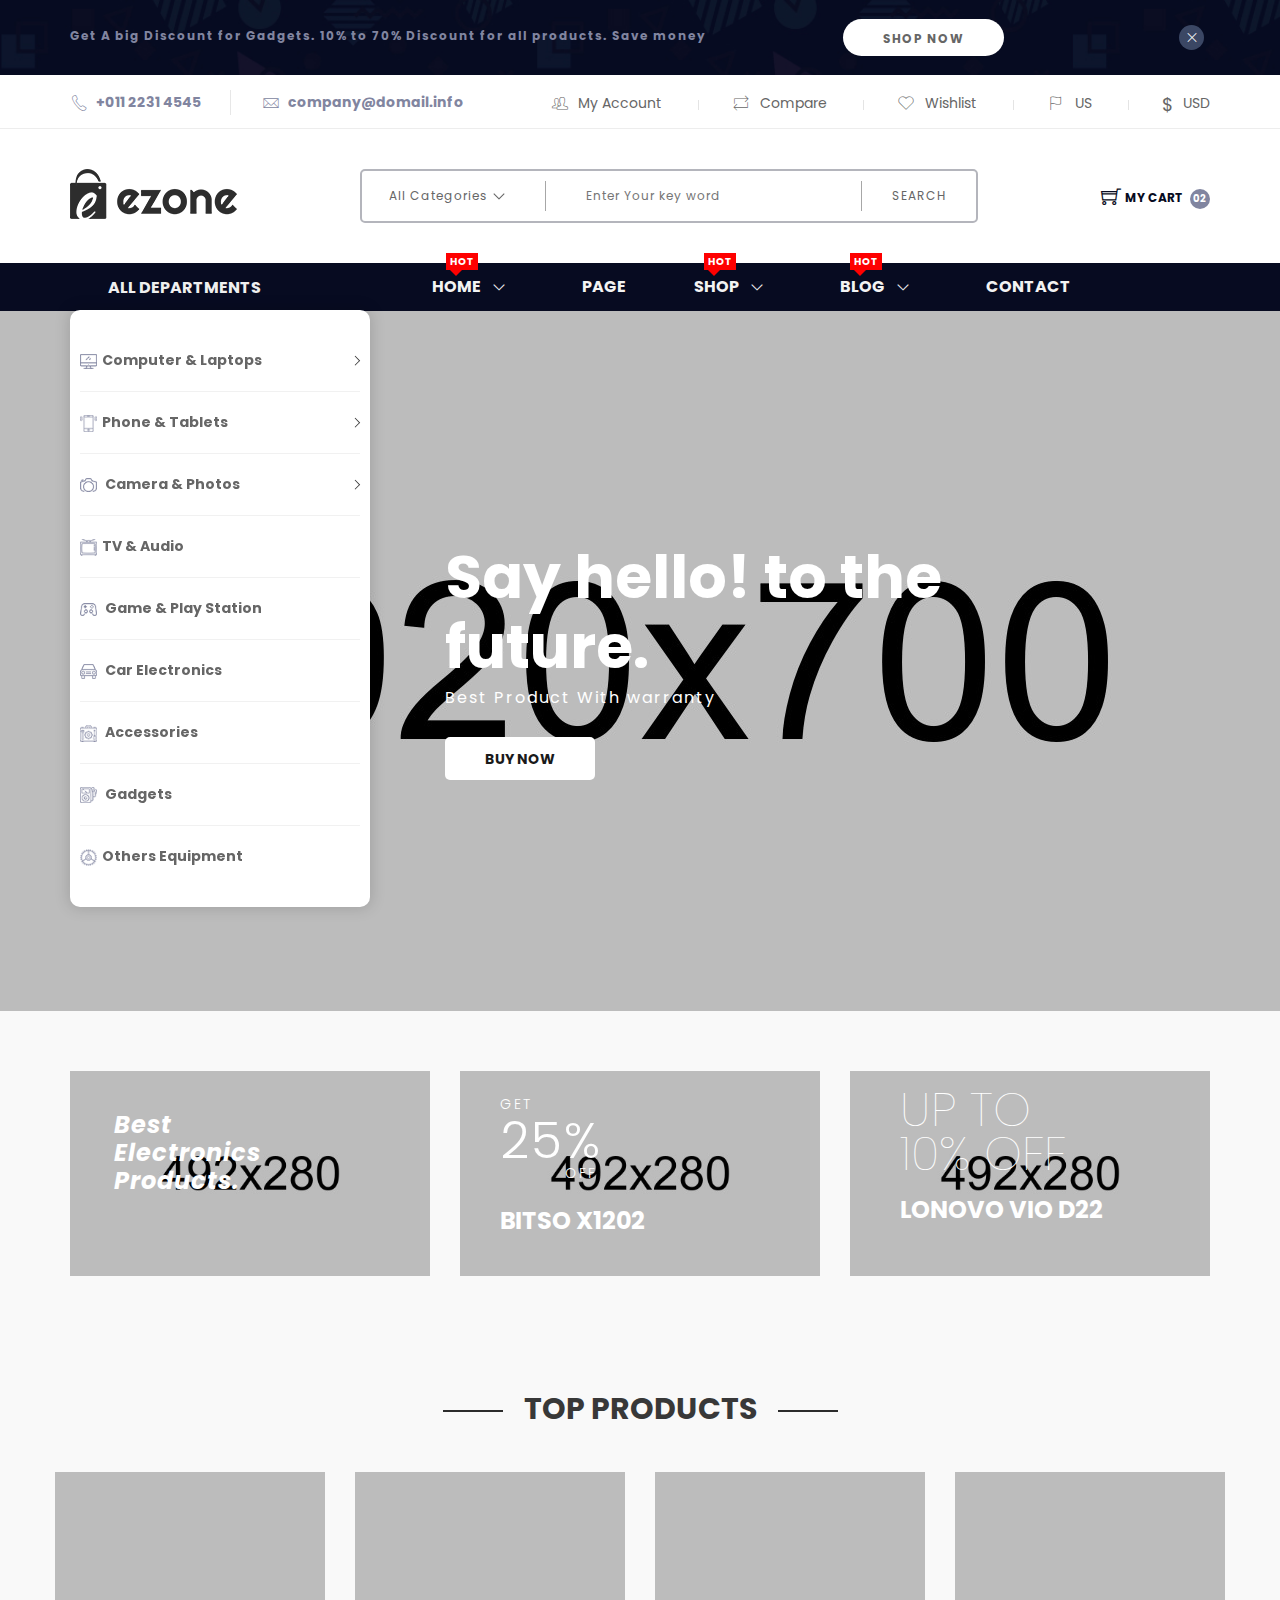
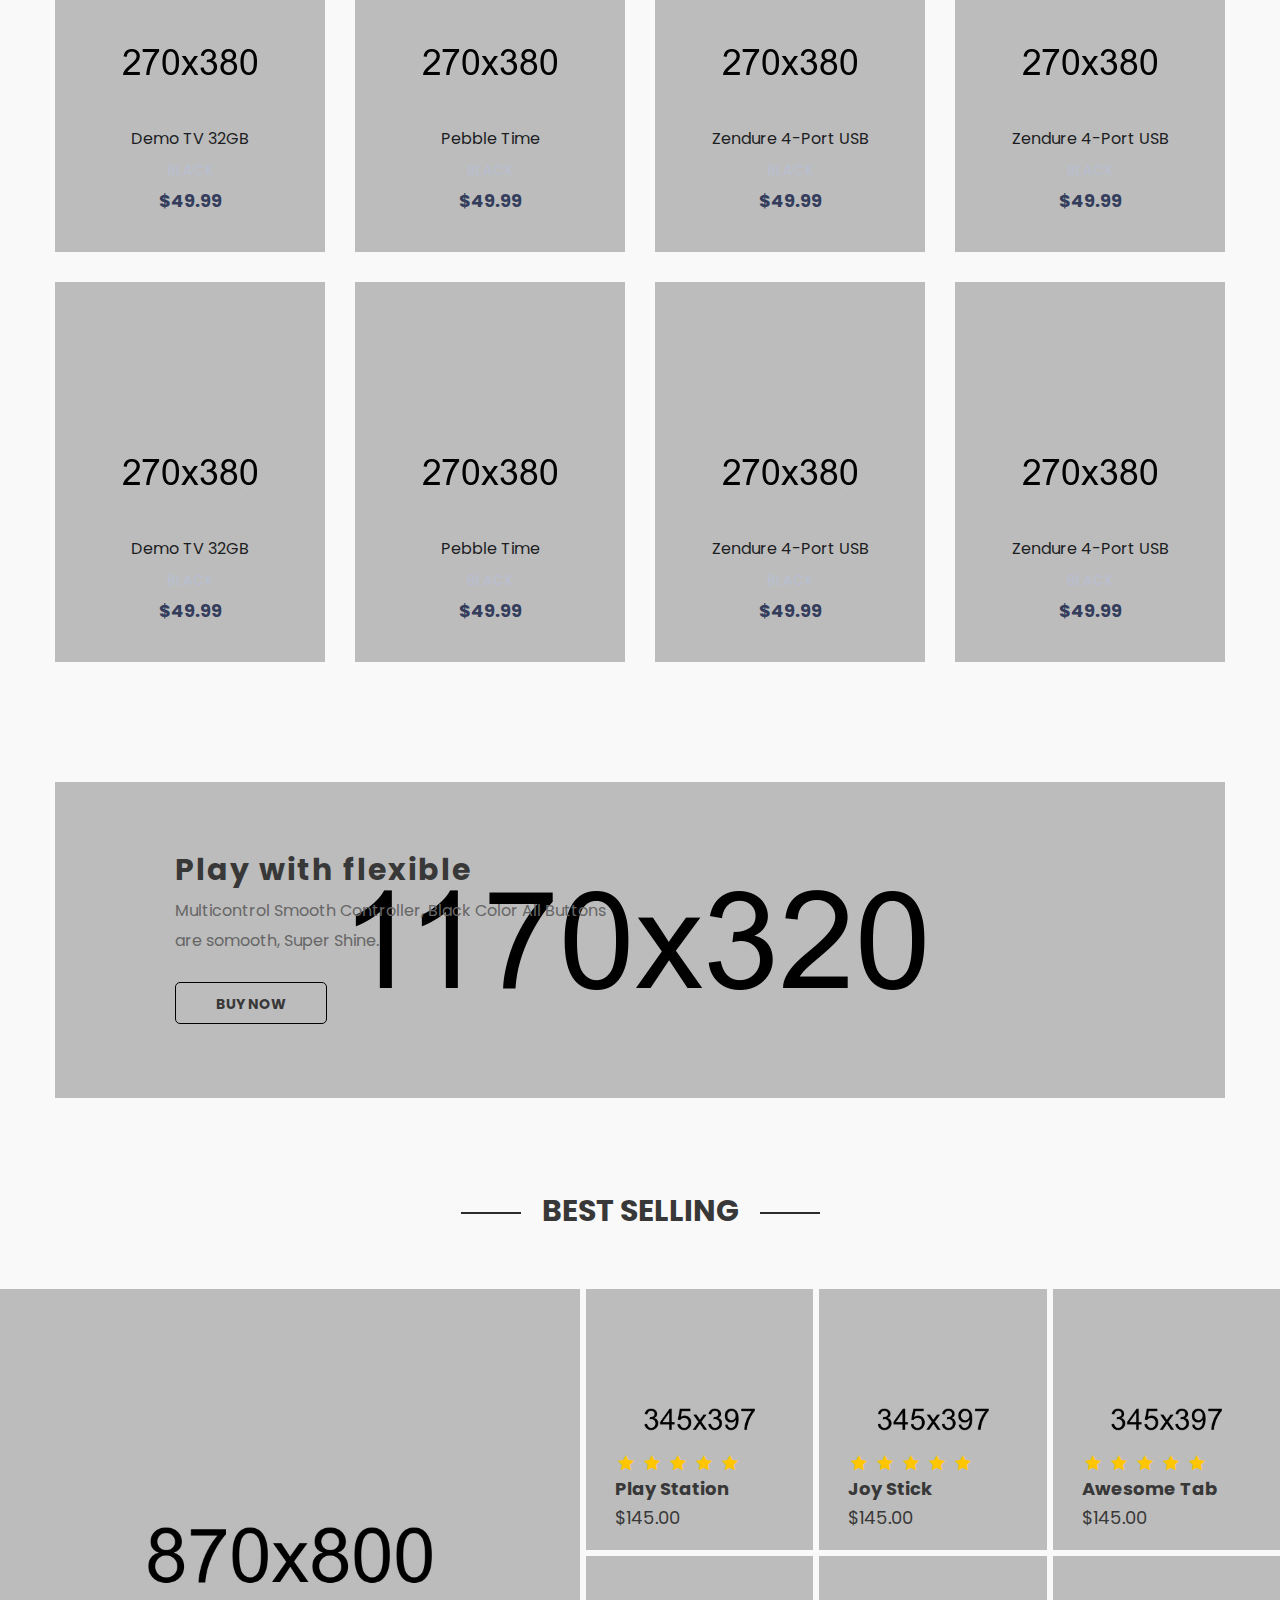
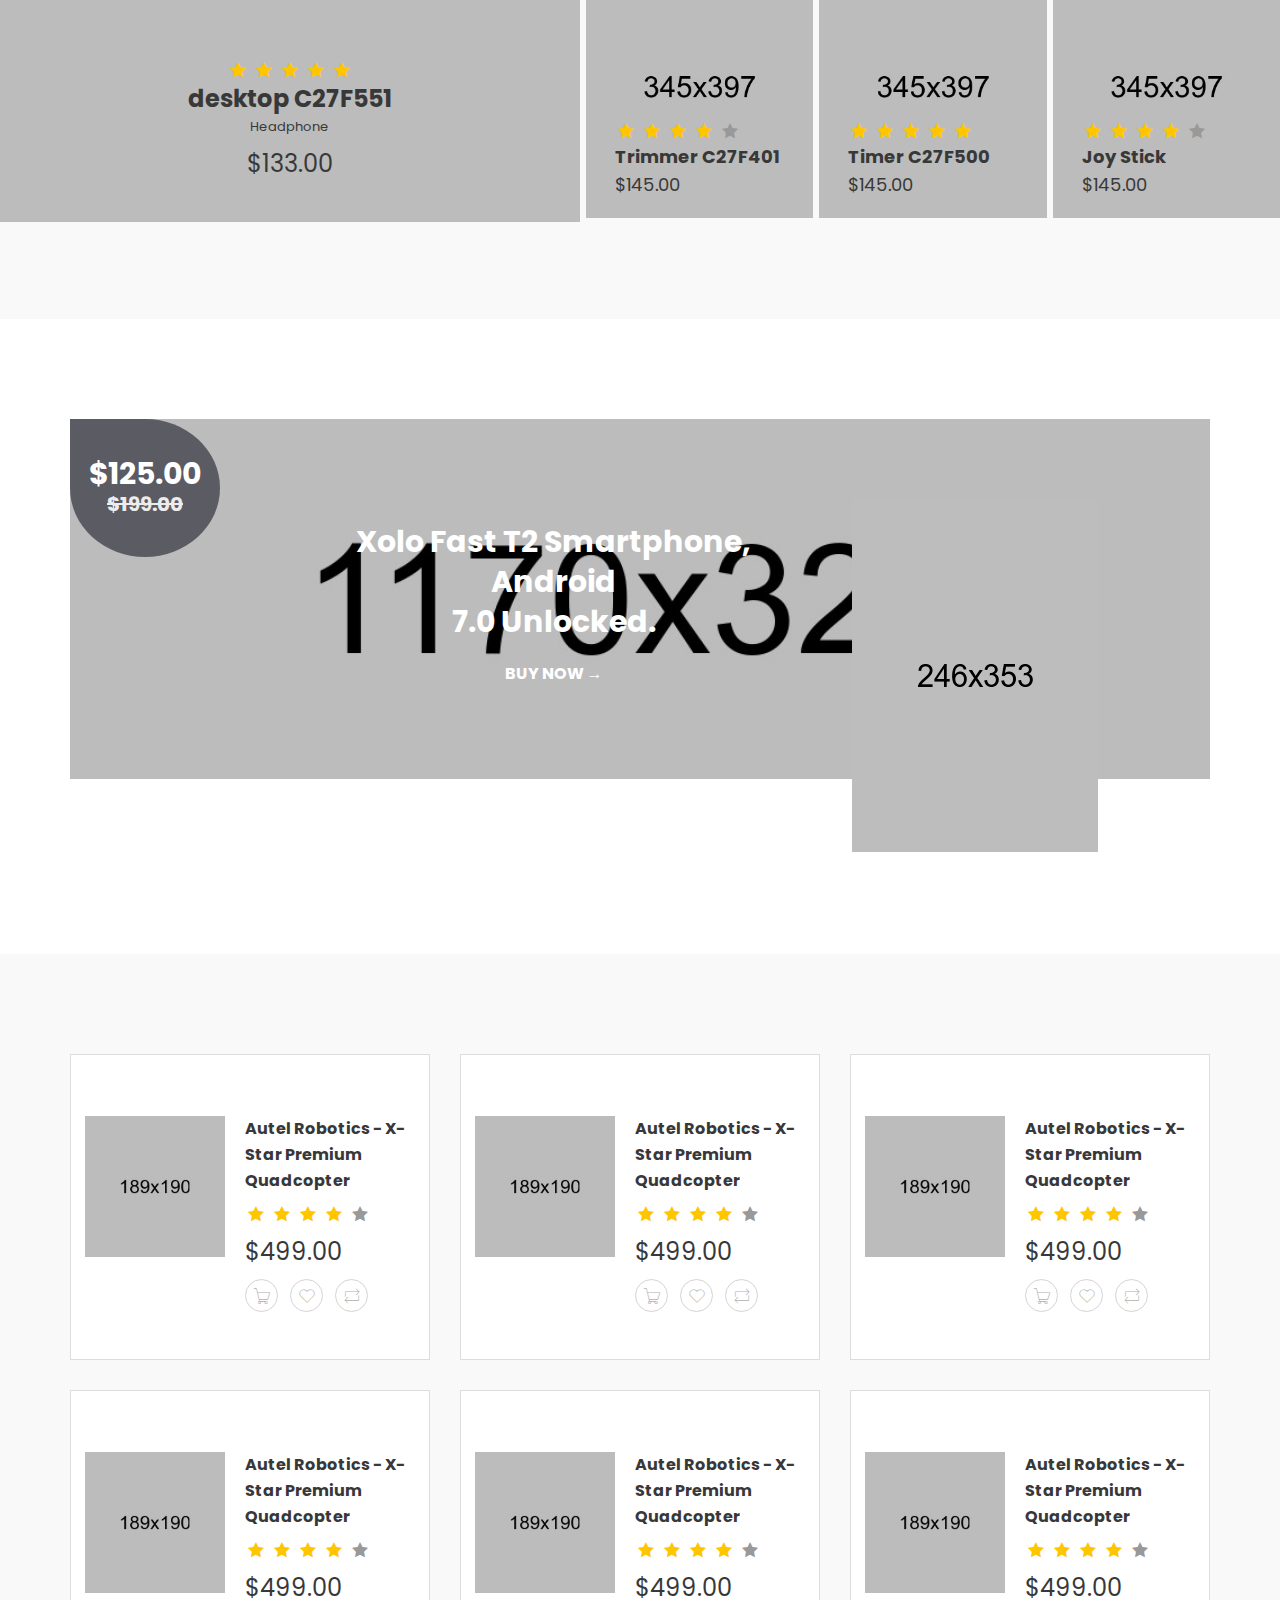
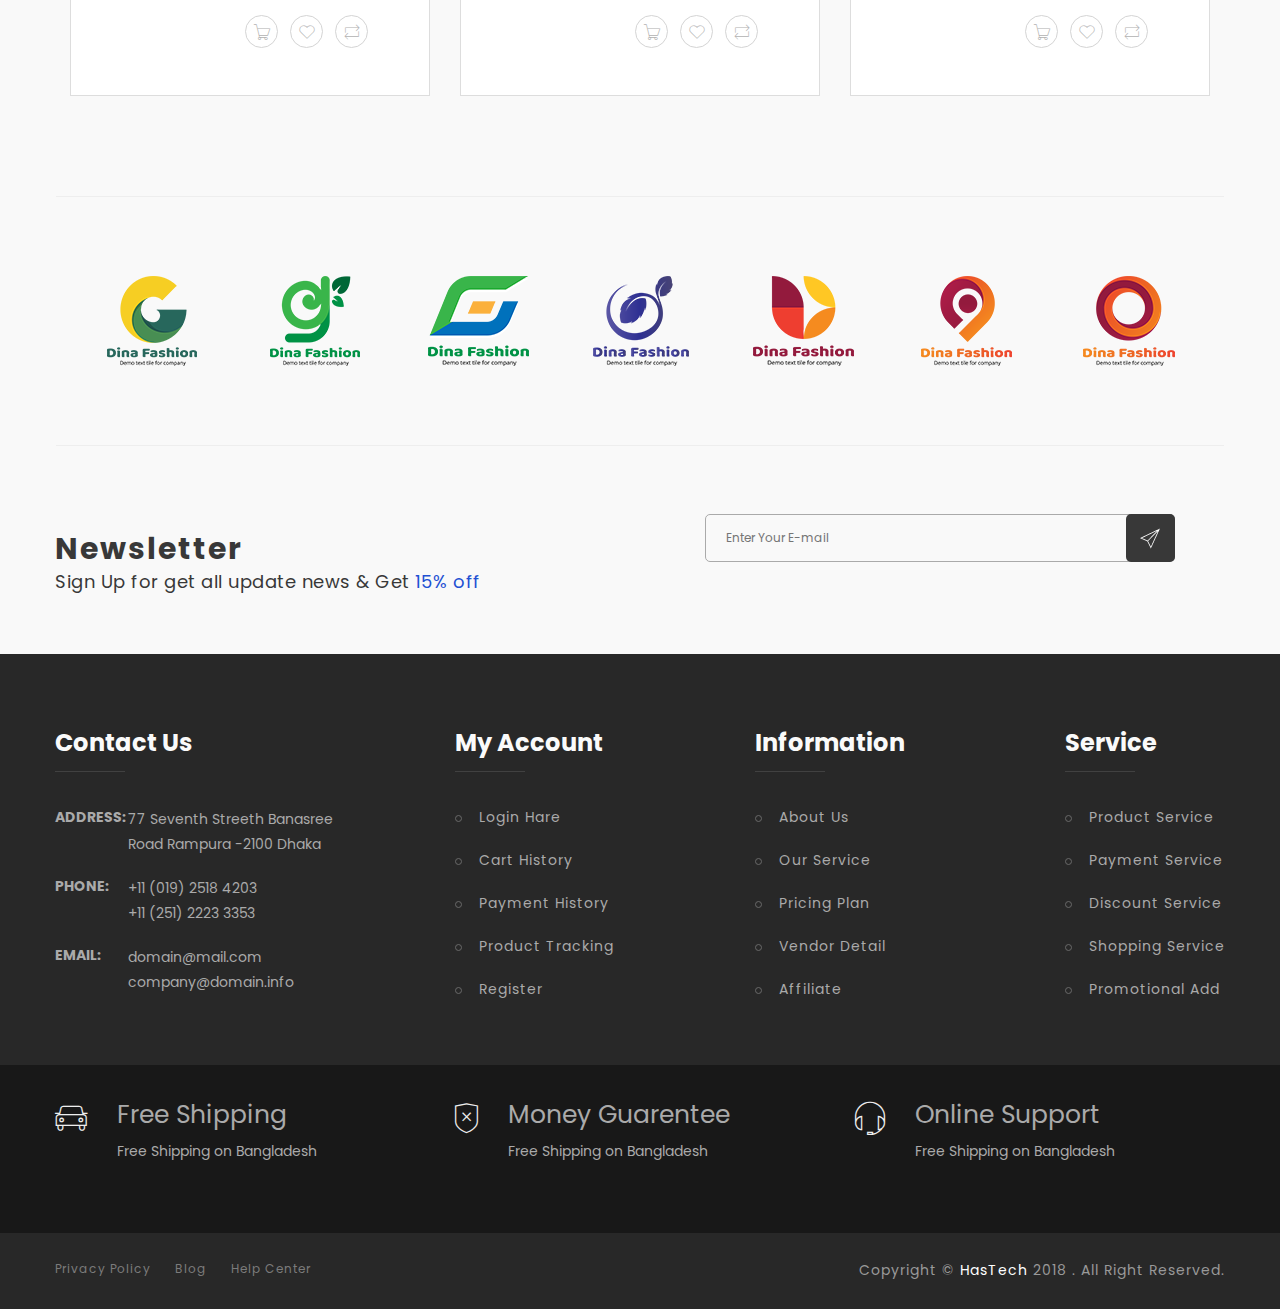
<file: index-electronics-2.html>
<!doctype html>
<html class="no-js" lang="en">

<head>
    <meta charset="utf-8">
    <meta http-equiv="x-ua-compatible" content="ie=edge">
    <title>Electronics - eCommerce HTML5 Template</title>
    <meta name="description" content="">
    <meta name="viewport" content="width=device-width, initial-scale=1">
    <!-- Favicon -->
    <link rel="shortcut icon" type="image/x-icon" href="assets/img/favicon.png">

    <!-- all css here -->
    <link rel="stylesheet" href="assets/css/bootstrap.min.css">
    <link rel="stylesheet" href="assets/css/magnific-popup.css">
    <link rel="stylesheet" href="assets/css/animate.css">
    <link rel="stylesheet" href="assets/css/owl.carousel.min.css">
    <link rel="stylesheet" href="assets/css/themify-icons.css">
    <link rel="stylesheet" href="assets/css/pe-icon-7-stroke.css">
    <link rel="stylesheet" href="assets/css/icofont.css">
    <link rel="stylesheet" href="assets/css/meanmenu.min.css">
    <link rel="stylesheet" href="assets/css/bundle.css">
    <link rel="stylesheet" href="assets/css/style.css">
    <link rel="stylesheet" href="assets/css/responsive.css">
    <script src="assets/js/vendor/modernizr-2.8.3.min.js"></script>
</head>

<body>
    <!--[if lt IE 8]>
        <p class="browserupgrade">You are using an <strong>outdated</strong> browser. Please <a href="http://browsehappy.com/">upgrade your browser</a> to improve your experience.</p>
        <![endif]-->
    <!-- header start -->
    <!--Notification Section-->
    <div class="notification-section notification-section-padding notification-img-2 ptb-15">
        <div class="container-fluid">
            <div class="notification-wrapper">
                <div class="notification-pera-graph notification-pera-graph-2">
                    <p>Get A big Discount for Gadgets. 10% to 70% Discount for all products. Save money</p>
                </div>
                <div class="notification-btn-close">
                    <div class="notification-btn notification-btn-2">
                        <a href="#">Shop Now</a>
                    </div>
                    <div class="notification-close notification-icon-2 notification-icon">
                        <button><i class="pe-7s-close"></i></button>
                    </div>
                </div>
            </div>
        </div>
    </div>
    <header>
        <div class="header-top-wrapper-2 border-bottom-2">
            <div class="header-info-wrapper pl-200 pr-200">
                <div class="header-contact-info header-contact-info2 ">
                    <ul>
                        <li><i class="pe-7s-call"></i> +011 2231 4545</li>
                        <li><i class="pe-7s-mail"></i> <a href="#">company@domail.info</a></li>
                    </ul>
                </div>
                <div class="electronics-login-register">
                    <ul>
                        <li><a href="#"><i class="pe-7s-users"></i>My Account</a></li>
                        <li><a data-toggle="modal" data-target="#exampleCompare" href="#"><i class="pe-7s-repeat"></i>Compare</a></li>
                        <li><a href="wishlist.html"><i class="pe-7s-like"></i>Wishlist</a></li>
                        <li><a href="#"><i class="pe-7s-flag"></i>US</a></li>
                        <li><a class="border-none" href="#"><span>$</span>USD</a></li>
                    </ul>
                </div>
            </div>
        </div>
        <div class="header-bottom ptb-40 clearfix">
            <div class="header-bottom-wrapper pr-200 pl-200">
                <div class="logo-3">
                    <a href="index.html">
                        <img src="assets/img/logo/logo-3.png" alt="">
                    </a>
                </div>
                <div class="categories-search-wrapper categories-search-wrapper2">
                    <div class="all-categories">
                        <div class="select-wrapper">
                            <select class="select">
                                <option value="">All Categories</option>
                                <option value="">Smartphones </option>
                                <option value="">Computers</option>
                                <option value="">Laptops </option>
                                <option value="">Camerea </option>
                                <option value="">Watches</option>
                                <option value="">Lights </option>
                                <option value="">Air conditioner</option>
                            </select>
                        </div>
                    </div>
                    <div class="categories-wrapper">
                        <form action="#">
                            <input placeholder="Enter Your key word" type="text">
                            <button type="button"> Search </button>
                        </form>
                    </div>
                </div>
                <div class="header-cart-3">
                    <a href="#">
                        <i class="ti-shopping-cart"></i>My Cart
                        <span>02</span>
                    </a>
                    <ul class="cart-dropdown">
                        <li class="single-product-cart">
                            <div class="cart-img">
                                <a href="#"><img src="assets/img/cart/1.jpg" alt=""></a>
                            </div>
                            <div class="cart-title">
                                <h5><a href="#"> Bits Headphone</a></h5>
                                <h6><a href="#">Black</a></h6>
                                <span>$80.00 x 1</span>
                            </div>
                            <div class="cart-delete">
                                <a href="#"><i class="ti-trash"></i></a>
                            </div>
                        </li>
                        <li class="single-product-cart">
                            <div class="cart-img">
                                <a href="#"><img src="assets/img/cart/2.jpg" alt=""></a>
                            </div>
                            <div class="cart-title">
                                <h5><a href="#"> Bits Headphone</a></h5>
                                <h6><a href="#">Black</a></h6>
                                <span>$80.00 x 1</span>
                            </div>
                            <div class="cart-delete">
                                <a href="#"><i class="ti-trash"></i></a>
                            </div>
                        </li>
                        <li class="single-product-cart">
                            <div class="cart-img">
                                <a href="#"><img src="assets/img/cart/3.jpg" alt=""></a>
                            </div>
                            <div class="cart-title">
                                <h5><a href="#"> Bits Headphone</a></h5>
                                <h6><a href="#">Black</a></h6>
                                <span>$80.00 x 1</span>
                            </div>
                            <div class="cart-delete">
                                <a href="#"><i class="ti-trash"></i></a>
                            </div>
                        </li>
                        <li class="cart-space">
                            <div class="cart-sub">
                                <h4>Subtotal</h4>
                            </div>
                            <div class="cart-price">
                                <h4>$240.00</h4>
                            </div>
                        </li>
                        <li class="cart-btn-wrapper">
                            <a class="cart-btn btn-hover" href="#">view cart</a>
                            <a class="cart-btn btn-hover" href="#">checkout</a>
                        </li>
                    </ul>
                </div>
                <div class="mobile-menu-area mobile-menu-none-block electro-2-menu">
                    <div class="mobile-menu">
                        <nav id="mobile-menu-active">
                            <ul class="menu-overflow">
                                <li><a href="#">HOME</a>
                                    <ul>
                                        <li><a href="index.html">Fashion</a></li>
                                        <li><a href="index-fashion-2.html">Fashion style 2</a></li>
                                        <li><a href="index-fruits.html">Fruits</a></li>
                                        <li><a href="index-book.html">book</a></li>
                                        <li><a href="index-electronics.html">electronics</a></li>
                                        <li><a href="index-electronics-2.html">electronics style 2</a></li>
                                        <li><a href="index-food.html">food & drink</a></li>
                                        <li><a href="index-furniture.html">furniture</a></li>
                                        <li><a href="index-handicraft.html">handicraft</a></li>
                                        <li><a href="index-smart-watch.html">smart watch</a></li>
                                        <li><a href="index-sports.html">sports</a></li>
                                    </ul>
                                </li>
                                <li><a href="#">pages</a>
                                    <ul>
                                        <li><a href="about-us.html">about us</a></li>
                                        <li><a href="menu-list.html">menu list</a></li>
                                        <li><a href="login.html">login</a></li>
                                        <li><a href="register.html">register</a></li>
                                        <li><a href="cart.html">cart page</a></li>
                                        <li><a href="checkout.html">checkout</a></li>
                                        <li><a href="wishlist.html">wishlist</a></li>
                                        <li><a href="contact.html">contact</a></li>
                                    </ul>
                                </li>
                                <li><a href="#">shop</a>
                                    <ul>
                                        <li><a href="shop-grid-2-col.html"> grid 2 column</a></li>
                                        <li><a href="shop-grid-3-col.html"> grid 3 column</a></li>
                                        <li><a href="shop.html">grid 4 column</a></li>
                                        <li><a href="shop-grid-box.html">grid box style</a></li>
                                        <li><a href="shop-list-1-col.html"> list 1 column</a></li>
                                        <li><a href="shop-list-2-col.html">list 2 column</a></li>
                                        <li><a href="shop-list-box.html">list box style</a></li>
                                        <li><a href="product-details.html">tab style 1</a></li>
                                        <li><a href="product-details-2.html">tab style 2</a></li>
                                        <li><a href="product-details-3.html"> tab style 3</a></li>
                                        <li><a href="product-details-4.html">sticky style</a></li>
                                        <li><a href="product-details-5.html">sticky style 2</a></li>
                                        <li><a href="product-details-6.html">gallery style</a></li>
                                        <li><a href="product-details-7.html">gallery style 2</a></li>
                                        <li><a href="product-details-8.html">fixed image style</a></li>
                                        <li><a href="product-details-9.html">fixed image style 2</a></li>
                                    </ul>
                                </li>
                                <li><a href="#">BLOG</a>
                                    <ul>
                                        <li><a href="blog.html">blog 3 colunm</a></li>
                                        <li><a href="blog-2-col.html">blog 2 colunm</a></li>
                                        <li><a href="blog-sidebar.html">blog sidebar</a></li>
                                        <li><a href="blog-details.html">blog details</a></li>
                                        <li><a href="blog-details-sidebar.html">blog details 2</a></li>
                                    </ul>
                                </li>
                                <li><a href="contact.html"> Contact  </a></li>
                            </ul>
                        </nav>
                    </div>
                </div>
            </div>
        </div>
    </header>
    <!-- header end -->
    <div class="categori-menu-wrapper2 clearfix">
        <div class="pl-200 pr-200">
            <div class="categori-style-2">
                <div class="category-heading-2">
                    <h3>All Departments</h3>
                    <div class="category-menu-list">
                        <ul>
                            <li>
                                <a href="#"><img alt="" src="assets/img/icon-img/15.png">Computer & Laptops <i class="pe-7s-angle-right"></i></a>
                                <div class="category-menu-dropdown">
                                    <div class="category-dropdown-style category-common4 mb-40">
                                        <h4 class="categories-subtitle"> Desktop</h4>
                                        <ul>
                                            <li><a href="#"> Mother Board</a></li>
                                            <li><a href="#"> Power Supply</a></li>
                                            <li><a href="#"> RAM</a></li>
                                            <li><a href="#"> Graphics Card</a></li>
                                            <li><a href="#"> Hard Disk Drive</a></li>
                                            <li><a href="#">Cooling Fan</a></li>
                                            <li><a href="#">HD Cable</a></li>
                                        </ul>
                                    </div>
                                    <div class="category-dropdown-style category-common4 mb-40">
                                        <h4 class="categories-subtitle"> Laptop</h4>
                                        <ul>
                                            <li><a href="#">HP</a></li>
                                            <li><a href="#">lenovo</a></li>
                                            <li><a href="#"> vivo</a></li>
                                            <li><a href="#">   Mack Book Air</a></li>
                                            <li><a href="#"> Mack Book Pro</a></li>
                                            <li><a href="#"> LG</a></li>
                                            <li><a href="#"> Others Brand</a></li>
                                        </ul>
                                    </div>
                                    <div class="category-dropdown-style category-common4 mb-40">
                                        <h4 class="categories-subtitle">Others</h4>
                                        <ul>
                                            <li><a href="#">Monitor</a></li>
                                            <li><a href="#">Mouse</a></li>
                                            <li><a href="#">Keybord</a></li>
                                            <li><a href="#">Speaker</a></li>
                                            <li><a href="#">Joy Stick</a></li>
                                            <li><a href="#">Wireless Speaker</a></li>
                                            <li><a href="#">Software</a></li>
                                        </ul>
                                    </div>
                                    <div class="category-dropdown-style category-common4 mb-40">
                                        <h4 class="categories-subtitle">Accessories</h4>
                                        <ul class="border-none">
                                            <li><a href="#">Monitor</a></li>
                                            <li><a href="#">Mouse</a></li>
                                            <li><a href="#">Keybord</a></li>
                                            <li><a href="#">Speaker</a></li>
                                            <li><a href="#">Joy Stick</a></li>
                                            <li><a href="#">Wireless Speaker</a></li>
                                            <li><a href="#">Software</a></li>
                                        </ul>
                                    </div>
                                    <div class="mega-banner-img">
                                        <a href="single-product.html">
                                            <img src="assets/img/banner/18.jpg" alt="">
                                        </a>
                                    </div>
                                </div>
                            </li>
                            <li>
                                <a href="#"><img alt="" src="assets/img/icon-img/16.png">Phone & Tablets <i class="pe-7s-angle-right"></i></a>
                                <div class="category-menu-dropdown">
                                    <div class="category-dropdown-style category-common4">
                                        <h4 class="categories-subtitle"> Desktop</h4>
                                        <ul>
                                            <li><a href="#"> Mother Board</a></li>
                                            <li><a href="#"> Power Supply</a></li>
                                            <li><a href="#"> RAM</a></li>
                                            <li><a href="#"> Graphics Card</a></li>
                                            <li><a href="#"> Hard Disk Drive</a></li>
                                            <li><a href="#">Cooling Fan</a></li>
                                            <li><a href="#">HD Cable</a></li>
                                        </ul>
                                    </div>
                                    <div class="category-dropdown-style category-common4">
                                        <h4 class="categories-subtitle"> Laptop</h4>
                                        <ul>
                                            <li><a href="#">HP</a></li>
                                            <li><a href="#">lenovo</a></li>
                                            <li><a href="#"> vivo</a></li>
                                            <li><a href="#">   Mack Book Air</a></li>
                                            <li><a href="#"> Mack Book Pro</a></li>
                                            <li><a href="#"> LG</a></li>
                                            <li><a href="#"> Others Brand</a></li>
                                        </ul>
                                    </div>
                                    <div class="category-dropdown-style category-common4">
                                        <h4 class="categories-subtitle">Others</h4>
                                        <ul>
                                            <li><a href="#">Monitor</a></li>
                                            <li><a href="#">Mouse</a></li>
                                            <li><a href="#">Keybord</a></li>
                                            <li><a href="#">Speaker</a></li>
                                            <li><a href="#">Joy Stick</a></li>
                                            <li><a href="#">Wireless Speaker</a></li>
                                            <li><a href="#">Software</a></li>
                                        </ul>
                                    </div>
                                    <div class="category-dropdown-style category-common4">
                                        <h4 class="categories-subtitle">Accessories</h4>
                                        <ul class="border-none">
                                            <li><a href="#">Monitor</a></li>
                                            <li><a href="#">Mouse</a></li>
                                            <li><a href="#">Keybord</a></li>
                                            <li><a href="#">Speaker</a></li>
                                            <li><a href="#">Joy Stick</a></li>
                                            <li><a href="#">Wireless Speaker</a></li>
                                            <li><a href="#">Software</a></li>
                                        </ul>
                                    </div>
                                </div>
                            </li>
                            <li>
                                <a href="#"><img alt="" src="assets/img/icon-img/17.png"> Camera & Photos<i class="pe-7s-angle-right"></i></a>
                                <div class="category-menu-dropdown">
                                    <div class="category-dropdown-style category-common3">
                                        <h4 class="categories-subtitle"> Desktop</h4>
                                        <ul>
                                            <li><a href="#"> Mother Board</a></li>
                                            <li><a href="#"> Power Supply</a></li>
                                            <li><a href="#"> RAM</a></li>
                                            <li><a href="#"> Graphics Card</a></li>
                                            <li><a href="#"> Hard Disk Drive</a></li>
                                            <li><a href="#">Cooling Fan</a></li>
                                            <li><a href="#">HD Cable</a></li>
                                        </ul>
                                    </div>
                                    <div class="category-dropdown-style category-common3">
                                        <h4 class="categories-subtitle"> Laptop</h4>
                                        <ul>
                                            <li><a href="#">HP</a></li>
                                            <li><a href="#">lenovo</a></li>
                                            <li><a href="#"> vivo</a></li>
                                            <li><a href="#">   Mack Book Air</a></li>
                                            <li><a href="#"> Mack Book Pro</a></li>
                                            <li><a href="#"> LG</a></li>
                                            <li><a href="#"> Others Brand</a></li>
                                        </ul>
                                    </div>
                                    <div class="category-dropdown-style category-common3">
                                        <h4 class="categories-subtitle">Others</h4>
                                        <ul class="border-none">
                                            <li><a href="#">Monitor</a></li>
                                            <li><a href="#">Mouse</a></li>
                                            <li><a href="#">Keybord</a></li>
                                            <li><a href="#">Speaker</a></li>
                                            <li><a href="#">Joy Stick</a></li>
                                            <li><a href="#">Wireless Speaker</a></li>
                                            <li><a href="#">Software</a></li>
                                        </ul>
                                    </div>
                                </div>
                            </li>
                            <li>
                                <a href="#"><img alt="" src="assets/img/icon-img/18.png">TV & Audio </a>
                            </li>
                            <li>
                                <a href="#"><img alt="" src="assets/img/icon-img/19.png"> Game & Play Station</a>
                            </li>
                            <li>
                                <a href="#"><img alt="" src="assets/img/icon-img/20.png"> Car Electronics </a>
                            </li>
                            <li>
                                <a href="#"><img alt="" src="assets/img/icon-img/21.png"> Accessories </a>
                            </li>
                            <li>
                                <a href="#"><img alt="" src="assets/img/icon-img/22.png"> Gadgets</a>
                            </li>
                            <li>
                                <a href="#"><img alt="" src="assets/img/icon-img/23.png">Others Equipment</a>
                            </li>
                        </ul>
                    </div>
                </div>
            </div>
            <div class="menu-style-4 menu-hover">
                <nav>
                    <ul>
                        <li><a href="#">home <i class="pe-7s-angle-down"></i> <span class="sticker-new">hot</span></a>
                            <ul class="single-dropdown">
                                <li><a href="index.html">Fashion</a></li>
                                <li><a href="index-fashion-2.html">Fashion style 2</a></li>
                                <li><a href="index-fruits.html">fruits</a></li>
                                <li><a href="index-book.html">book</a></li>
                                <li><a href="index-electronics.html">electronics</a></li>
                                <li><a href="index-electronics-2.html">electronics style 2</a></li>
                                <li><a href="index-food.html">food & drink</a></li>
                                <li><a href="index-furniture.html">furniture</a></li>
                                <li><a href="index-handicraft.html">handicraft</a></li>
                                <li><a target="_blank" href="index-smart-watch.html">smart watch</a></li>
                                <li><a href="index-sports.html">sports</a></li>
                            </ul>
                        </li>
                        <li><a href="#">page </a>
                            <ul class="single-dropdown">
                                <li><a href="about-us.html">about us</a></li>
                                <li><a href="menu-list.html">menu list</a></li>
                                <li><a href="login.html">login</a></li>
                                <li><a href="register.html">register</a></li>
                                <li><a href="cart.html">cart page</a></li>
                                <li><a href="checkout.html">checkout</a></li>
                                <li><a href="wishlist.html">wishlist</a></li>
                                <li><a href="contact.html">contact</a></li>
                            </ul>
                        </li>
                        <li><a href="#">shop <i class="pe-7s-angle-down"></i> <span class="sticker-new">hot</span></a>
                            <div class="category-menu-dropdown shop-menu">
                                <div class="category-dropdown-style category-common2 mb-30">
                                    <h4 class="categories-subtitle"> shop layout</h4>
                                    <ul>
                                        <li><a href="shop-grid-2-col.html"> grid 2 column</a></li>
                                        <li><a href="shop-grid-3-col.html"> grid 3 column</a></li>
                                        <li><a href="shop.html">grid 4 column</a></li>
                                        <li><a href="shop-grid-box.html">grid box style</a></li>
                                        <li><a href="shop-list-1-col.html"> list 1 column</a></li>
                                        <li><a href="shop-list-2-col.html">list 2 column</a></li>
                                        <li><a href="shop-list-box.html">list box style</a></li>
                                        <li><a href="cart.html">shopping cart</a></li>
                                        <li><a href="wishlist.html">wishlist</a></li>
                                    </ul>
                                </div>
                                <div class="category-dropdown-style category-common2 mb-30">
                                    <h4 class="categories-subtitle"> product details</h4>
                                    <ul>
                                        <li><a href="product-details.html">tab style 1</a></li>
                                        <li><a href="product-details-2.html">tab style 2</a></li>
                                        <li><a href="product-details-3.html"> tab style 3</a></li>
                                        <li><a href="product-details-4.html">sticky style</a></li>
                                        <li><a href="product-details-5.html">sticky style 2</a></li>
                                        <li><a href="product-details-6.html">gallery style</a></li>
                                        <li><a href="product-details-7.html">gallery style 2</a></li>
                                        <li><a href="product-details-8.html">fixed image style</a></li>
                                        <li><a href="product-details-9.html">fixed image style 2</a></li>
                                    </ul>
                                </div>
                                <div class="mega-banner-img">
                                    <a href="single-product.html">
                                        <img src="assets/img/banner/18.jpg" alt="">
                                    </a>
                                </div>
                            </div>
                        </li>
                        <li><a href="#">blog <i class="pe-7s-angle-down"></i> <span class="sticker-new">hot</span></a>
                            <ul class="single-dropdown">
                                <li><a href="blog.html">blog 3 colunm</a></li>
                                <li><a href="blog-2-col.html">blog 2 colunm</a></li>
                                <li><a href="blog-sidebar.html">blog sidebar</a></li>
                                <li><a href="blog-details.html">blog details</a></li>
                                <li><a href="blog-details-sidebar.html">blog details 2</a></li>
                            </ul>
                        </li>
                        <li><a href="#">contact</a></li>
                    </ul>
                </nav>
            </div>
        </div>
    </div>
    <div class="slider-area">
        <div class="slider-active owl-carousel">
            <div class="single-slider-4 slider-height-4 bg-img" style="background-image: url(assets/img/slider/6.jpg)">
                <div class="container">
                    <div class="slider-content-4 fadeinup-animated">
                        <h2 class="animated">Say hello! to the <br>future.</h2>
                        <h4 class="animated">Best Product With warranty  </h4>
                        <a class="electro-slider-btn btn-hover animated" href="product-details.html">buy now</a>
                    </div>
                </div>
            </div>
            <div class="single-slider-4 slider-height-4 bg-img" style="background-image: url(assets/img/slider/6.jpg)">
                <div class="container">
                    <div class="slider-content-4 fadeinup-animated">
                        <h2 class="animated">Say hello! to the <br>future.</h2>
                        <h4 class="animated">Best Product With warranty  </h4>
                        <a class="electro-slider-btn btn-hover animated" href="product-details.html">buy now</a>
                    </div>
                </div>
            </div>
        </div>
    </div>
    <div class="banner-area wrapper-padding gray-bg-7 pt-60">
        <div class="container-fluid">
            <div class="row">
                <div class="col-lg-4">
                    <div class="banner-wrapper-4 mb-30">
                        <a href="#"><img src="assets/img/banner/20.jpg" alt=""></a>
                        <div class="banner-content4-style1">
                            <h4>Best <br>Electronics <br>Products.</h4>
                        </div>
                    </div>
                </div>
                <div class="col-lg-4">
                    <div class="banner-wrapper-4 mb-30">
                        <a href="#"><img src="assets/img/banner/21.jpg" alt=""></a>
                        <div class="banner-content4-style2">
                            <h5 class="p-left">get</h5>
                            <h2>25% </h2>
                            <h5 class="p-right">off</h5>
                            <h3>Bitso X1202</h3>
                        </div>
                    </div>
                </div>
                <div class="col-lg-4">
                    <div class="banner-wrapper-4 mb-30">
                        <a href="#"><img src="assets/img/banner/22.jpg" alt=""></a>
                        <div class="banner-content4-style3">
                            <h1>Up to <br>10% Off</h1>
                            <h3>Lonovo Vio D22</h3>
                        </div>
                    </div>
                </div>
            </div>
        </div>
    </div>
    <div class="electro-product-wrapper wrapper-padding pt-85 pb-75 gray-bg-7">
        <div class="container">
            <div class="section-title-4 text-center mb-45">
                <h2>Top Products</h2>
            </div>
            <div class="row">
                <div class="col-lg-3 col-md-6">
                    <div class="product-wrapper mb-30">
                        <div class="product-img-3">
                            <a href="product-details-9.html">
                                <img src="assets/img/product/electro/22.jpg" alt="">
                            </a>
                            <div class="hanicraft-action-position">
                                <div class="hanicraft-action">
                                    <a class="action-cart" title="Add To Cart" href="#">
                                        <i class="pe-7s-cart"></i>
                                    </a>
                                    <a class="action-like" title="Wishlist" href="#">
                                        <i class="pe-7s-like"></i>
                                    </a>
                                    <a class="action-repeat" title="Compare" href="#" data-toggle="modal" data-target="#exampleCompare" >
                                        <i class="pe-7s-repeat"></i>
                                    </a>
                                </div>
                            </div>
                        </div>
                        <div class="product-content-electro2 text-center">
                            <h3><a href="product-details.html"> Demo TV 32GB</a></h3>
                            <span>Black</span>
                            <h5>$49.99</h5>
                        </div>
                    </div>
                </div>
                <div class="col-lg-3 col-md-6">
                    <div class="product-wrapper mb-30">
                        <div class="product-img-3">
                            <a href="#">
                                <img src="assets/img/product/electro/23.jpg" alt="">
                            </a>
                            <div class="hanicraft-action-position">
                                <div class="hanicraft-action">
                                    <a class="action-cart" title="Add To Cart" href="#">
                                        <i class="pe-7s-cart"></i>
                                    </a>
                                    <a class="action-like" title="Wishlist" href="#">
                                        <i class="pe-7s-like"></i>
                                    </a>
                                    <a class="action-repeat" title="Compare" href="#" data-toggle="modal" data-target="#exampleCompare" >
                                        <i class="pe-7s-repeat"></i>
                                    </a>
                                </div>
                            </div>
                        </div>
                        <div class="product-content-electro2 text-center">
                            <h3><a href="product-details.html">Pebble Time</a></h3>
                            <span>Black</span>
                            <h5>$49.99</h5>
                        </div>
                    </div>
                </div>
                <div class="col-lg-3 col-md-6">
                    <div class="product-wrapper mb-30">
                        <div class="product-img-3">
                            <a href="#">
                                <img src="assets/img/product/electro/24.jpg" alt="">
                            </a>
                            <div class="hanicraft-action-position">
                                <div class="hanicraft-action">
                                    <a class="action-cart" title="Add To Cart" href="#">
                                        <i class="pe-7s-cart"></i>
                                    </a>
                                    <a class="action-like" title="Wishlist" href="#">
                                        <i class="pe-7s-like"></i>
                                    </a>
                                    <a class="action-repeat" title="Compare" href="#" data-toggle="modal" data-target="#exampleCompare" >
                                        <i class="pe-7s-repeat"></i>
                                    </a>
                                </div>
                            </div>
                        </div>
                        <div class="product-content-electro2 text-center">
                            <h3><a href="product-details.html">Zendure 4-Port USB</a></h3>
                            <span>Black</span>
                            <h5>$49.99</h5>
                        </div>
                    </div>
                </div>
                <div class="col-lg-3 col-md-6">
                    <div class="product-wrapper mb-30">
                        <div class="product-img-3">
                            <a href="#">
                                <img src="assets/img/product/electro/25.jpg" alt="">
                            </a>
                            <div class="hanicraft-action-position">
                                <div class="hanicraft-action">
                                    <a class="action-cart" title="Add To Cart" href="#">
                                        <i class="pe-7s-cart"></i>
                                    </a>
                                    <a class="action-like" title="Wishlist" href="#">
                                        <i class="pe-7s-like"></i>
                                    </a>
                                    <a class="action-repeat" title="Compare" href="#" data-toggle="modal" data-target="#exampleCompare" >
                                        <i class="pe-7s-repeat"></i>
                                    </a>
                                </div>
                            </div>
                        </div>
                        <div class="product-content-electro2 text-center">
                            <h3><a href="product-details.html">Zendure 4-Port USB</a></h3>
                            <span>Black</span>
                            <h5>$49.99</h5>
                        </div>
                    </div>
                </div>
                <div class="col-lg-3 col-md-6">
                    <div class="product-wrapper mb-30">
                        <div class="product-img-3">
                            <a href="#">
                                <img src="assets/img/product/electro/26.jpg" alt="">
                            </a>
                            <div class="hanicraft-action-position">
                                <div class="hanicraft-action">
                                    <a class="action-cart" title="Add To Cart" href="#">
                                        <i class="pe-7s-cart"></i>
                                    </a>
                                    <a class="action-like" title="Wishlist" href="#">
                                        <i class="pe-7s-like"></i>
                                    </a>
                                    <a class="action-repeat" title="Compare" href="#" data-toggle="modal" data-target="#exampleCompare" >
                                        <i class="pe-7s-repeat"></i>
                                    </a>
                                </div>
                            </div>
                        </div>
                        <div class="product-content-electro2 text-center">
                            <h3><a href="product-details.html"> Demo TV 32GB</a></h3>
                            <span>Black</span>
                            <h5>$49.99</h5>
                        </div>
                    </div>
                </div>
                <div class="col-lg-3 col-md-6">
                    <div class="product-wrapper mb-30">
                        <div class="product-img-3">
                            <a href="#">
                                <img src="assets/img/product/electro/27.jpg" alt="">
                            </a>
                            <div class="hanicraft-action-position">
                                <div class="hanicraft-action">
                                    <a class="action-cart" title="Add To Cart" href="#">
                                        <i class="pe-7s-cart"></i>
                                    </a>
                                    <a class="action-like" title="Wishlist" href="#">
                                        <i class="pe-7s-like"></i>
                                    </a>
                                    <a class="action-repeat" title="Compare" href="#" data-toggle="modal" data-target="#exampleCompare" >
                                        <i class="pe-7s-repeat"></i>
                                    </a>
                                </div>
                            </div>
                        </div>
                        <div class="product-content-electro2 text-center">
                            <h3><a href="product-details.html"> Pebble Time</a></h3>
                            <span>Black</span>
                            <h5>$49.99</h5>
                        </div>
                    </div>
                </div>
                <div class="col-lg-3 col-md-6">
                    <div class="product-wrapper mb-30">
                        <div class="product-img-3">
                            <a href="#">
                                <img src="assets/img/product/electro/28.jpg" alt="">
                            </a>
                            <div class="hanicraft-action-position">
                                <div class="hanicraft-action">
                                    <a class="action-cart" title="Add To Cart" href="#">
                                        <i class="pe-7s-cart"></i>
                                    </a>
                                    <a class="action-like" title="Wishlist" href="#">
                                        <i class="pe-7s-like"></i>
                                    </a>
                                    <a class="action-repeat" title="Compare" href="#" data-toggle="modal" data-target="#exampleCompare" >
                                        <i class="pe-7s-repeat"></i>
                                    </a>
                                </div>
                            </div>
                        </div>
                        <div class="product-content-electro2 text-center">
                            <h3><a href="product-details.html">Zendure 4-Port USB</a></h3>
                            <span>Black</span>
                            <h5>$49.99</h5>
                        </div>
                    </div>
                </div>
                <div class="col-lg-3 col-md-6">
                    <div class="product-wrapper mb-30">
                        <div class="product-img-3">
                            <a href="#">
                                <img src="assets/img/product/electro/29.jpg" alt="">
                            </a>
                            <div class="hanicraft-action-position">
                                <div class="hanicraft-action">
                                    <a class="action-cart" title="Add To Cart" href="#">
                                        <i class="pe-7s-cart"></i>
                                    </a>
                                    <a class="action-like" title="Wishlist" href="#">
                                        <i class="pe-7s-like"></i>
                                    </a>
                                    <a class="action-repeat" title="Compare" href="#" data-toggle="modal" data-target="#exampleCompare" >
                                        <i class="pe-7s-repeat"></i>
                                    </a>
                                </div>
                            </div>
                        </div>
                        <div class="product-content-electro2 text-center">
                            <h3><a href="product-details.html">Zendure 4-Port USB</a></h3>
                            <span>Black</span>
                            <h5>$49.99</h5>
                        </div>
                    </div>
                </div>
            </div>
        </div>
    </div>
    <div class="banner-area wrapper-padding pt-15 pb-95 gray-bg-7">
        <div class="container">
            <div class="electro-fexible-banner bg-img" style="background-image: url(assets/img/banner/23.jpg)">
                <div class="fexible-content fexible-content-2 ">
                    <h3>Play with flexible</h3>
                    <p>Multicontrol Smooth Controller, Black Color All Buttons
                        <br>are somooth, Super Shine.</p>
                    <a class="btn-hover flexible-btn" href="product-details.html">Buy Now</a>
                </div>
            </div>
        </div>
    </div>
    <div class="best-selling-area pb-95 gray-bg-7">
        <div class="section-title-4 text-center mb-60">
            <h2>Best Selling</h2>
        </div>
        <div class="best-selling-product">
            <div class="row no-gutters">
                <div class="col-lg-5">
                    <div class="best-selling-left">
                        <div class="product-wrapper">
                            <div class="product-img-4">
                                <a href="#"><img src="assets/img/product/electro/9.jpg" alt=""></a>
                                <div class="product-action-right">
                                    <a class="animate-top" title="Add To Cart" href="#">
                                        <i class="pe-7s-cart"></i>
                                    </a>
                                    <a class="animate-left" title="Wishlist" href="#">
                                        <i class="pe-7s-like"></i>
                                    </a>
                                </div>
                            </div>
                            <div class="product-content-5 text-center">
                                <div class="product-rating-4">
                                    <i class="icofont icofont-star yellow"></i>
                                    <i class="icofont icofont-star yellow"></i>
                                    <i class="icofont icofont-star yellow"></i>
                                    <i class="icofont icofont-star yellow"></i>
                                    <i class="icofont icofont-star yellow"></i>
                                </div>
                                <h4><a href="product-details.html">desktop C27F551</a></h4>
                                <span>Headphone</span>
                                <h5>$133.00</h5>
                            </div>
                        </div>
                    </div>
                </div>
                <div class="col-lg-7">
                    <div class="best-selling-right">
                        <div class="custom-container">
                            <div class="coustom-row-3">
                                <div class="custom-col-style-3 custom-col-3">
                                    <div class="product-wrapper mb-6">
                                        <div class="product-img-4">
                                            <a href="#">
                                                <img src="assets/img/product/electro/10.jpg" alt="">
                                            </a>
                                            <div class="product-action-right">
                                                <a class="animate-top" title="Add To Cart" href="#">
                                                    <i class="pe-7s-cart"></i>
                                                </a>
                                                <a class="animate-left" title="Wishlist" href="#">
                                                    <i class="pe-7s-like"></i>
                                                </a>
                                            </div>
                                        </div>
                                        <div class="product-content-6">
                                            <div class="product-rating-4">
                                                <i class="icofont icofont-star yellow"></i>
                                                <i class="icofont icofont-star yellow"></i>
                                                <i class="icofont icofont-star yellow"></i>
                                                <i class="icofont icofont-star yellow"></i>
                                                <i class="icofont icofont-star yellow"></i>
                                            </div>
                                            <h4><a href="product-details.html">Play Station</a></h4>
                                            <h5>$145.00</h5>
                                        </div>
                                    </div>
                                </div>
                                <div class="custom-col-style-3 custom-col-3">
                                    <div class="product-wrapper mb-6">
                                        <div class="product-img-4">
                                            <a href="#">
                                                <img src="assets/img/product/electro/11.jpg" alt="">
                                            </a>
                                            <div class="product-action-right">
                                                <a class="animate-top" title="Add To Cart" href="#">
                                                    <i class="pe-7s-cart"></i>
                                                </a>
                                                <a class="animate-left" title="Wishlist" href="#">
                                                    <i class="pe-7s-like"></i>
                                                </a>
                                            </div>
                                        </div>
                                        <div class="product-content-6">
                                            <div class="product-rating-4">
                                                <i class="icofont icofont-star yellow"></i>
                                                <i class="icofont icofont-star yellow"></i>
                                                <i class="icofont icofont-star yellow"></i>
                                                <i class="icofont icofont-star yellow"></i>
                                                <i class="icofont icofont-star yellow"></i>
                                            </div>
                                            <h4><a href="product-details.html">Joy Stick</a></h4>
                                            <h5>$145.00</h5>
                                        </div>
                                    </div>
                                </div>
                                <div class="custom-col-style-3 custom-col-3">
                                    <div class="product-wrapper mb-6">
                                        <div class="product-img-4">
                                            <a href="#">
                                                <img src="assets/img/product/electro/12.jpg" alt="">
                                            </a>
                                            <div class="product-action-right">
                                                <a class="animate-top" title="Add To Cart" href="#">
                                                    <i class="pe-7s-cart"></i>
                                                </a>
                                                <a class="animate-left" title="Wishlist" href="#">
                                                    <i class="pe-7s-like"></i>
                                                </a>
                                            </div>
                                        </div>
                                        <div class="product-content-6">
                                            <div class="product-rating-4">
                                                <i class="icofont icofont-star yellow"></i>
                                                <i class="icofont icofont-star yellow"></i>
                                                <i class="icofont icofont-star yellow"></i>
                                                <i class="icofont icofont-star yellow"></i>
                                                <i class="icofont icofont-star yellow"></i>
                                            </div>
                                            <h4><a href="product-details.html">Awesome Tab</a></h4>
                                            <h5>$145.00</h5>
                                        </div>
                                    </div>
                                </div>
                                <div class="custom-col-style-3 custom-col-3">
                                    <div class="product-wrapper mb-6">
                                        <div class="product-img-4">
                                            <a href="#">
                                                <img src="assets/img/product/electro/13.jpg" alt="">
                                            </a>
                                            <div class="product-action-right">
                                                <a class="animate-top" title="Add To Cart" href="#">
                                                    <i class="pe-7s-cart"></i>
                                                </a>
                                                <a class="animate-left" title="Wishlist" href="#">
                                                    <i class="pe-7s-like"></i>
                                                </a>
                                            </div>
                                        </div>
                                        <div class="product-content-6">
                                            <div class="product-rating-4">
                                                <i class="icofont icofont-star yellow"></i>
                                                <i class="icofont icofont-star yellow"></i>
                                                <i class="icofont icofont-star yellow"></i>
                                                <i class="icofont icofont-star yellow"></i>
                                                <i class="icofont icofont-star"></i>
                                            </div>
                                            <h4><a href="product-details.html">Trimmer C27F401</a></h4>
                                            <h5>$145.00</h5>
                                        </div>
                                    </div>
                                </div>
                                <div class="custom-col-style-3 custom-col-3">
                                    <div class="product-wrapper mb-6">
                                        <div class="product-img-4">
                                            <a href="#">
                                                <img src="assets/img/product/electro/14.jpg" alt="">
                                            </a>
                                            <div class="product-action-right">
                                                <a class="animate-top" title="Add To Cart" href="#">
                                                    <i class="pe-7s-cart"></i>
                                                </a>
                                                <a class="animate-left" title="Wishlist" href="#">
                                                    <i class="pe-7s-like"></i>
                                                </a>
                                            </div>
                                        </div>
                                        <div class="product-content-6">
                                            <div class="product-rating-4">
                                                <i class="icofont icofont-star yellow"></i>
                                                <i class="icofont icofont-star yellow"></i>
                                                <i class="icofont icofont-star yellow"></i>
                                                <i class="icofont icofont-star yellow"></i>
                                                <i class="icofont icofont-star yellow"></i>
                                            </div>
                                            <h4><a href="product-details.html">Timer C27F500</a></h4>
                                            <h5>$145.00</h5>
                                        </div>
                                    </div>
                                </div>
                                <div class="custom-col-style-3 custom-col-3">
                                    <div class="product-wrapper mb-6">
                                        <div class="product-img-4">
                                            <a href="#">
                                                <img src="assets/img/product/electro/15.jpg" alt="">
                                            </a>
                                            <div class="product-action-right">
                                                <a class="animate-top" title="Add To Cart" href="#">
                                                    <i class="pe-7s-cart"></i>
                                                </a>
                                                <a class="animate-left" title="Wishlist" href="#">
                                                    <i class="pe-7s-like"></i>
                                                </a>
                                            </div>
                                        </div>
                                        <div class="product-content-6">
                                            <div class="product-rating-4">
                                                <i class="icofont icofont-star yellow"></i>
                                                <i class="icofont icofont-star yellow"></i>
                                                <i class="icofont icofont-star yellow"></i>
                                                <i class="icofont icofont-star yellow"></i>
                                                <i class="icofont icofont-star"></i>
                                            </div>
                                            <h4><a href="product-details.html">Joy Stick</a></h4>
                                            <h5>$145.00</h5>
                                        </div>
                                    </div>
                                </div>
                            </div>
                        </div>
                    </div>
                </div>
            </div>
        </div>
    </div>
    <div class="androit-banner-wrapper wrapper-padding pt-100 pb-175">
        <div class="container-fluid">
            <div class="androit-banner-img bg-img" style="background-image: url(assets/img/banner/36.jpg)">
                <div class="androit-banner-content">
                    <h3>Xolo Fast T2 Smartphone, Android <br>7.0 Unlocked.</h3>
                    <a href="product-details.html">Buy Now →</a>
                </div>
                <div class="banner-price text-center">
                    <div class="banner-price-position">
                        <span class="banner-price-new">$125.00</span>
                        <span class="banner-price-old">$199.00</span>
                    </div>
                </div>
                <div class="phn-img">
                    <img src="assets/img/banner/10.png" alt="">
                </div>
            </div>
        </div>
    </div>
    <div class="product-area-2 wrapper-padding pt-100 pb-70 gray-bg-7">
        <div class="container-fluid">
            <div class="row">
                <div class="col-lg-6 col-xl-4">
                    <div class="product-wrapper product-wrapper-border mb-30">
                        <div class="product-img-5">
                            <a href="#">
                                <img src="assets/img/product/electro/16.jpg" alt="">
                            </a>
                        </div>
                        <div class="product-content-7">
                            <h4><a href="#">Autel Robotics - X-Star Premium Quadcopter</a></h4>
                            <div class="product-rating-4">
                                <i class="icofont icofont-star yellow"></i>
                                <i class="icofont icofont-star yellow"></i>
                                <i class="icofont icofont-star yellow"></i>
                                <i class="icofont icofont-star yellow"></i>
                                <i class="icofont icofont-star"></i>
                            </div>
                            <h5>$499.00</h5>
                            <div class="product-action-electro">
                                <a class="animate-top" title="Add To Cart" href="#">
                                    <i class="pe-7s-cart"></i>
                                </a>
                                <a class="animate-left" title="Wishlist" href="#">
                                    <i class="pe-7s-like"></i>
                                </a>
                                <a class="animate-right" title="Compare" data-toggle="modal" data-target="#exampleCompare" href="#">
                                    <i class="pe-7s-repeat"></i>
                                </a>
                            </div>
                        </div>
                    </div>
                </div>
                <div class="col-lg-6 col-xl-4">
                    <div class="product-wrapper product-wrapper-border mb-30">
                        <div class="product-img-5">
                            <a href="#">
                                <img src="assets/img/product/electro/17.jpg" alt="">
                            </a>
                        </div>
                        <div class="product-content-7">
                            <h4><a href="#">Autel Robotics - X-Star Premium Quadcopter</a></h4>
                            <div class="product-rating-4">
                                <i class="icofont icofont-star yellow"></i>
                                <i class="icofont icofont-star yellow"></i>
                                <i class="icofont icofont-star yellow"></i>
                                <i class="icofont icofont-star yellow"></i>
                                <i class="icofont icofont-star"></i>
                            </div>
                            <h5>$499.00</h5>
                            <div class="product-action-electro">
                                <a class="animate-top" title="Add To Cart" href="#">
                                    <i class="pe-7s-cart"></i>
                                </a>
                                <a class="animate-left" title="Wishlist" href="#">
                                    <i class="pe-7s-like"></i>
                                </a>
                                <a class="animate-right" title="Compare" data-toggle="modal" data-target="#exampleCompare" href="#">
                                    <i class="pe-7s-repeat"></i>
                                </a>
                            </div>
                        </div>
                    </div>
                </div>
                <div class="col-lg-6 col-xl-4">
                    <div class="product-wrapper product-wrapper-border mb-30">
                        <div class="product-img-5">
                            <a href="#">
                                <img src="assets/img/product/electro/18.jpg" alt="">
                            </a>
                        </div>
                        <div class="product-content-7">
                            <h4><a href="#">Autel Robotics - X-Star Premium Quadcopter</a></h4>
                            <div class="product-rating-4">
                                <i class="icofont icofont-star yellow"></i>
                                <i class="icofont icofont-star yellow"></i>
                                <i class="icofont icofont-star yellow"></i>
                                <i class="icofont icofont-star yellow"></i>
                                <i class="icofont icofont-star"></i>
                            </div>
                            <h5>$499.00</h5>
                            <div class="product-action-electro">
                                <a class="animate-top" title="Add To Cart" href="#">
                                    <i class="pe-7s-cart"></i>
                                </a>
                                <a class="animate-left" title="Wishlist" href="#">
                                    <i class="pe-7s-like"></i>
                                </a>
                                <a class="animate-right" title="Compare" data-toggle="modal" data-target="#exampleCompare" href="#">
                                    <i class="pe-7s-repeat"></i>
                                </a>
                            </div>
                        </div>
                    </div>
                </div>
                <div class="col-lg-6 col-xl-4">
                    <div class="product-wrapper product-wrapper-border mb-30">
                        <div class="product-img-5">
                            <a href="#">
                                <img src="assets/img/product/electro/19.jpg" alt="">
                            </a>
                        </div>
                        <div class="product-content-7">
                            <h4><a href="#">Autel Robotics - X-Star Premium Quadcopter</a></h4>
                            <div class="product-rating-4">
                                <i class="icofont icofont-star yellow"></i>
                                <i class="icofont icofont-star yellow"></i>
                                <i class="icofont icofont-star yellow"></i>
                                <i class="icofont icofont-star yellow"></i>
                                <i class="icofont icofont-star"></i>
                            </div>
                            <h5>$499.00</h5>
                            <div class="product-action-electro">
                                <a class="animate-top" title="Add To Cart" href="#">
                                    <i class="pe-7s-cart"></i>
                                </a>
                                <a class="animate-left" title="Wishlist" href="#">
                                    <i class="pe-7s-like"></i>
                                </a>
                                <a class="animate-right" title="Compare" data-toggle="modal" data-target="#exampleCompare" href="#">
                                    <i class="pe-7s-repeat"></i>
                                </a>
                            </div>
                        </div>
                    </div>
                </div>
                <div class="col-lg-6 col-xl-4">
                    <div class="product-wrapper product-wrapper-border mb-30">
                        <div class="product-img-5">
                            <a href="#">
                                <img src="assets/img/product/electro/20.jpg" alt="">
                            </a>
                        </div>
                        <div class="product-content-7">
                            <h4><a href="#">Autel Robotics - X-Star Premium Quadcopter</a></h4>
                            <div class="product-rating-4">
                                <i class="icofont icofont-star yellow"></i>
                                <i class="icofont icofont-star yellow"></i>
                                <i class="icofont icofont-star yellow"></i>
                                <i class="icofont icofont-star yellow"></i>
                                <i class="icofont icofont-star"></i>
                            </div>
                            <h5>$499.00</h5>
                            <div class="product-action-electro">
                                <a class="animate-top" title="Add To Cart" href="#">
                                    <i class="pe-7s-cart"></i>
                                </a>
                                <a class="animate-left" title="Wishlist" href="#">
                                    <i class="pe-7s-like"></i>
                                </a>
                                <a class="animate-right" title="Compare" data-toggle="modal" data-target="#exampleCompare" href="#">
                                    <i class="pe-7s-repeat"></i>
                                </a>
                            </div>
                        </div>
                    </div>
                </div>
                <div class="col-lg-6 col-xl-4">
                    <div class="product-wrapper product-wrapper-border mb-30">
                        <div class="product-img-5">
                            <a href="#">
                                <img src="assets/img/product/electro/21.jpg" alt="">
                            </a>
                        </div>
                        <div class="product-content-7">
                            <h4><a href="#">Autel Robotics - X-Star Premium Quadcopter</a></h4>
                            <div class="product-rating-4">
                                <i class="icofont icofont-star yellow"></i>
                                <i class="icofont icofont-star yellow"></i>
                                <i class="icofont icofont-star yellow"></i>
                                <i class="icofont icofont-star yellow"></i>
                                <i class="icofont icofont-star"></i>
                            </div>
                            <h5>$499.00</h5>
                            <div class="product-action-electro">
                                <a class="animate-top" title="Add To Cart" href="#">
                                    <i class="pe-7s-cart"></i>
                                </a>
                                <a class="animate-left" title="Wishlist" href="#">
                                    <i class="pe-7s-like"></i>
                                </a>
                                <a class="animate-right" title="Compare" data-toggle="modal" data-target="#exampleCompare" href="#">
                                    <i class="pe-7s-repeat"></i>
                                </a>
                            </div>
                        </div>
                    </div>
                </div>
            </div>
        </div>
    </div>
    <div class="brand-logo-area-2 wrapper-padding ptb-80 gray-bg-7">
        <div class="container-fluid">
            <div class="brand-logo-active2 owl-carousel">
                <div class="single-brand">
                    <img src="assets/img/brand-logo/7.png" alt="">
                </div>
                <div class="single-brand">
                    <img src="assets/img/brand-logo/8.png" alt="">
                </div>
                <div class="single-brand">
                    <img src="assets/img/brand-logo/9.png" alt="">
                </div>
                <div class="single-brand">
                    <img src="assets/img/brand-logo/10.png" alt="">
                </div>
                <div class="single-brand">
                    <img src="assets/img/brand-logo/11.png" alt="">
                </div>
                <div class="single-brand">
                    <img src="assets/img/brand-logo/12.png" alt="">
                </div>
                <div class="single-brand">
                    <img src="assets/img/brand-logo/13.png" alt="">
                </div>
                <div class="single-brand">
                    <img src="assets/img/brand-logo/7.png" alt="">
                </div>
                <div class="single-brand">
                    <img src="assets/img/brand-logo/8.png" alt="">
                </div>
            </div>
        </div>
    </div>
    <div class="newsletter-area ptb-60 gray-bg-7">
        <div class="container">
            <div class="row">
                <div class="col-md-6">
                    <div class="section-title-5">
                        <h2>Newsletter</h2>
                        <p>Sign Up for get all update news & Get <span>15% off</span></p>
                    </div>
                </div>
                <div class="col-md-6">
                    <div class="newsletter-style-3">
                        <div id="mc_embed_signup" class="subscribe-form-3 pr-50">
                            <form action="http://devitems.us11.list-manage.com/subscribe/post?u=6bbb9b6f5827bd842d9640c82&amp;id=05d85f18ef" method="post" id="mc-embedded-subscribe-form" name="mc-embedded-subscribe-form" class="validate" target="_blank" novalidate>
                                <div id="mc_embed_signup_scroll" class="mc-form">
                                    <input type="email" value="" name="EMAIL" class="email" placeholder="Enter Your E-mail" required>
                                    <!-- real people should not fill this in and expect good things - do not remove this or risk form bot signups-->
                                    <div class="mc-news" aria-hidden="true">
                                        <input type="text" name="b_6bbb9b6f5827bd842d9640c82_05d85f18ef" tabindex="-1" value="">
                                    </div>
                                    <div class="clear">
                                        <input type="submit" value="Subscribe" name="subscribe" id="mc-embedded-subscribe" class="button">
                                    </div>
                                </div>
                            </form>
                        </div>
                    </div>
                </div>
            </div>
        </div>
    </div>
    <footer class="footer-area">
        <div class="footer-top-3 black-bg pt-75 pb-25">
            <div class="container">
                <div class="row">
                    <div class="col-lg-4 col-md-6 col-xl-4">
                        <div class="footer-widget mb-40">
                            <h3 class="footer-widget-title-3">Contact Us</h3>
                            <div class="footer-info-wrapper-2">
                                <div class="footer-address-electro">
                                    <div class="footer-info-icon2">
                                        <span>Address:</span>
                                    </div>
                                    <div class="footer-info-content2">
                                        <p>77 Seventh Streeth Banasree
                                            <br>Road Rampura -2100 Dhaka</p>
                                    </div>
                                </div>
                                <div class="footer-address-electro">
                                    <div class="footer-info-icon2">
                                        <span>Phone:</span>
                                    </div>
                                    <div class="footer-info-content2">
                                        <p>+11 (019) 2518 4203
                                            <br>+11 (251) 2223 3353</p>
                                    </div>
                                </div>
                                <div class="footer-address-electro">
                                    <div class="footer-info-icon2">
                                        <span>Email:</span>
                                    </div>
                                    <div class="footer-info-content2">
                                        <p><a href="#">domain@mail.com</a>
                                            <br><a href="#">company@domain.info</a></p>
                                    </div>
                                </div>
                            </div>
                        </div>
                    </div>
                    <div class="col-lg-3 col-md-6 col-xl-3">
                        <div class="footer-widget mb-40">
                            <h3 class="footer-widget-title-3">My Account</h3>
                            <div class="footer-widget-content-3">
                                <ul>
                                    <li><a href="login.html">Login Hare</a></li>
                                    <li><a href="cart.html">Cart History</a></li>
                                    <li><a href="checkout.html"> Payment History</a></li>
                                    <li><a href="shop.html">Product Tracking</a></li>
                                    <li><a href="register.html">Register</a></li>
                                </ul>
                            </div>
                        </div>
                    </div>
                    <div class="col-lg-2 col-md-6 col-xl-2">
                        <div class="footer-widget mb-40">
                            <h3 class="footer-widget-title-3">Information</h3>
                            <div class="footer-widget-content-3">
                                <ul>
                                    <li><a href="about-us.html">About Us</a></li>
                                    <li><a href="#">Our Service</a></li>
                                    <li><a href="#">Pricing Plan</a></li>
                                    <li><a href="#"> Vendor Detail</a></li>
                                    <li><a href="#">Affiliate</a></li>
                                </ul>
                            </div>
                        </div>
                    </div>
                    <div class="col-lg-3 col-md-6 col-xl-3">
                        <div class="footer-widget widget-right mb-40">
                            <h3 class="footer-widget-title-3">Service</h3>
                            <div class="footer-widget-content-3">
                                <ul>
                                    <li><a href="#">Product Service</a></li>
                                    <li><a href="#">Payment Service</a></li>
                                    <li><a href="#"> Discount Service</a></li>
                                    <li><a href="#">Shopping Service</a></li>
                                    <li><a href="#">Promotional Add</a></li>
                                </ul>
                            </div>
                        </div>
                    </div>
                </div>
            </div>
        </div>
        <div class="footer-middle black-bg-2 pt-35 pb-40">
            <div class="container">
                <div class="row">
                    <div class="col-lg-4 col-md-4">
                        <div class="footer-services-wrapper mb-30">
                            <div class="footer-services-icon">
                                <i class="pe-7s-car"></i>
                            </div>
                            <div class="footer-services-content">
                                <h3>Free Shipping</h3>
                                <p>Free Shipping on Bangladesh</p>
                            </div>
                        </div>
                    </div>
                    <div class="col-lg-4 col-md-4">
                        <div class="footer-services-wrapper mb-30">
                            <div class="footer-services-icon">
                                <i class="pe-7s-shield"></i>
                            </div>
                            <div class="footer-services-content">
                                <h3>Money Guarentee</h3>
                                <p>Free Shipping on Bangladesh</p>
                            </div>
                        </div>
                    </div>
                    <div class="col-lg-4 col-md-4">
                        <div class="footer-services-wrapper mb-30">
                            <div class="footer-services-icon">
                                <i class="pe-7s-headphones"></i>
                            </div>
                            <div class="footer-services-content">
                                <h3>Online Support</h3>
                                <p>Free Shipping on Bangladesh</p>
                            </div>
                        </div>
                    </div>
                </div>
            </div>
        </div>
        <div class="footer-bottom  black-bg pt-25 pb-30">
            <div class="container">
                <div class="row">
                    <div class="col-lg-6 col-md-5">
                        <div class="footer-menu">
                            <nav>
                                <ul>
                                    <li><a href="#">Privacy Policy </a></li>
                                    <li><a href="#"> Blog</a></li>
                                    <li><a href="#">Help Center</a></li>
                                </ul>
                            </nav>
                        </div>
                    </div>
                    <div class="col-lg-6 col-md-7">
                        <div class="copyright f-right mrg-5">
                            <p>
                                Copyright ©
                                <a href="https://hastech.company/">HasTech</a> 2018 . All Right Reserved.
                            </p>
                        </div>
                    </div>
                </div>
            </div>
        </div>
    </footer>
    <!-- modal -->
    <div class="modal fade" id="exampleCompare" tabindex="-1" role="dialog" aria-hidden="true">
        <button type="button" class="close" data-dismiss="modal" aria-label="Close">
            <span class="pe-7s-close" aria-hidden="true"></span>
        </button>
        <div class="modal-dialog modal-compare-width" role="document">
            <div class="modal-content">
                <div class="modal-body">
                    <form action="#">
                        <div class="table-content compare-style table-responsive">
                            <table>
                                <thead>
                                    <tr>
                                        <th></th>
                                        <th>
                                            <a href="#">Remove <span>x</span></a>
                                            <img src="assets/img/cart/4.jpg" alt="">
                                            <p>Blush Sequin Top </p>
                                            <span>$75.99</span>
                                            <a class="compare-btn" href="#">Add to cart</a>
                                        </th>
                                    </tr>
                                </thead>
                                <tbody>
                                    <tr>
                                        <td class="compare-title">
                                            <h4>Description </h4></td>
                                        <td class="compare-dec compare-common">
                                            <p>Lorem Ipsum is simply dummy text of the printing and typesetting industry. Lorem Ipsum has beenin the stand ard dummy text ever since the 1500s, when an unknown printer took a galley</p>
                                        </td>
                                    </tr>
                                    <tr>
                                        <td class="compare-title">
                                            <h4>Sku </h4></td>
                                        <td class="product-none compare-common">
                                            <p>-</p>
                                        </td>
                                    </tr>
                                    <tr>
                                        <td class="compare-title">
                                            <h4>Availability  </h4></td>
                                        <td class="compare-stock compare-common">
                                            <p>In stock</p>
                                        </td>
                                    </tr>
                                    <tr>
                                        <td class="compare-title">
                                            <h4>Weight   </h4></td>
                                        <td class="compare-none compare-common">
                                            <p>-</p>
                                        </td>
                                    </tr>
                                    <tr>
                                        <td class="compare-title">
                                            <h4>Dimensions   </h4></td>
                                        <td class="compare-stock compare-common">
                                            <p>N/A</p>
                                        </td>
                                    </tr>
                                    <tr>
                                        <td class="compare-title">
                                            <h4>brand   </h4></td>
                                        <td class="compare-brand compare-common">
                                            <p>HasTech</p>
                                        </td>
                                    </tr>
                                    <tr>
                                        <td class="compare-title">
                                            <h4>color   </h4></td>
                                        <td class="compare-color compare-common">
                                            <p>Grey, Light Yellow, Green, Blue, Purple, Black </p>
                                        </td>
                                    </tr>
                                    <tr>
                                        <td class="compare-title">
                                            <h4>size    </h4></td>
                                        <td class="compare-size compare-common">
                                            <p>XS, S, M, L, XL, XXL </p>
                                        </td>
                                    </tr>
                                    <tr>
                                        <td class="compare-title"></td>
                                        <td class="compare-price compare-common">
                                            <p>$75.99 </p>
                                        </td>
                                    </tr>
                                </tbody>
                            </table>
                        </div>
                    </form>
                </div>
            </div>
        </div>
    </div>








    <!-- all js here -->
    <script src="assets/js/vendor/jquery-1.12.0.min.js"></script>
    <script src="assets/js/popper.js"></script>
    <script src="assets/js/bootstrap.min.js"></script>
    <script src="assets/js/jquery.magnific-popup.min.js"></script>
    <script src="assets/js/isotope.pkgd.min.js"></script>
    <script src="assets/js/imagesloaded.pkgd.min.js"></script>
    <script src="assets/js/jquery.counterup.min.js"></script>
    <script src="assets/js/waypoints.min.js"></script>
    <script src="assets/js/ajax-mail.js"></script>
    <script src="assets/js/owl.carousel.min.js"></script>
    <script src="assets/js/plugins.js"></script>
    <script src="assets/js/main.js"></script>
</body>

</html>
</file>
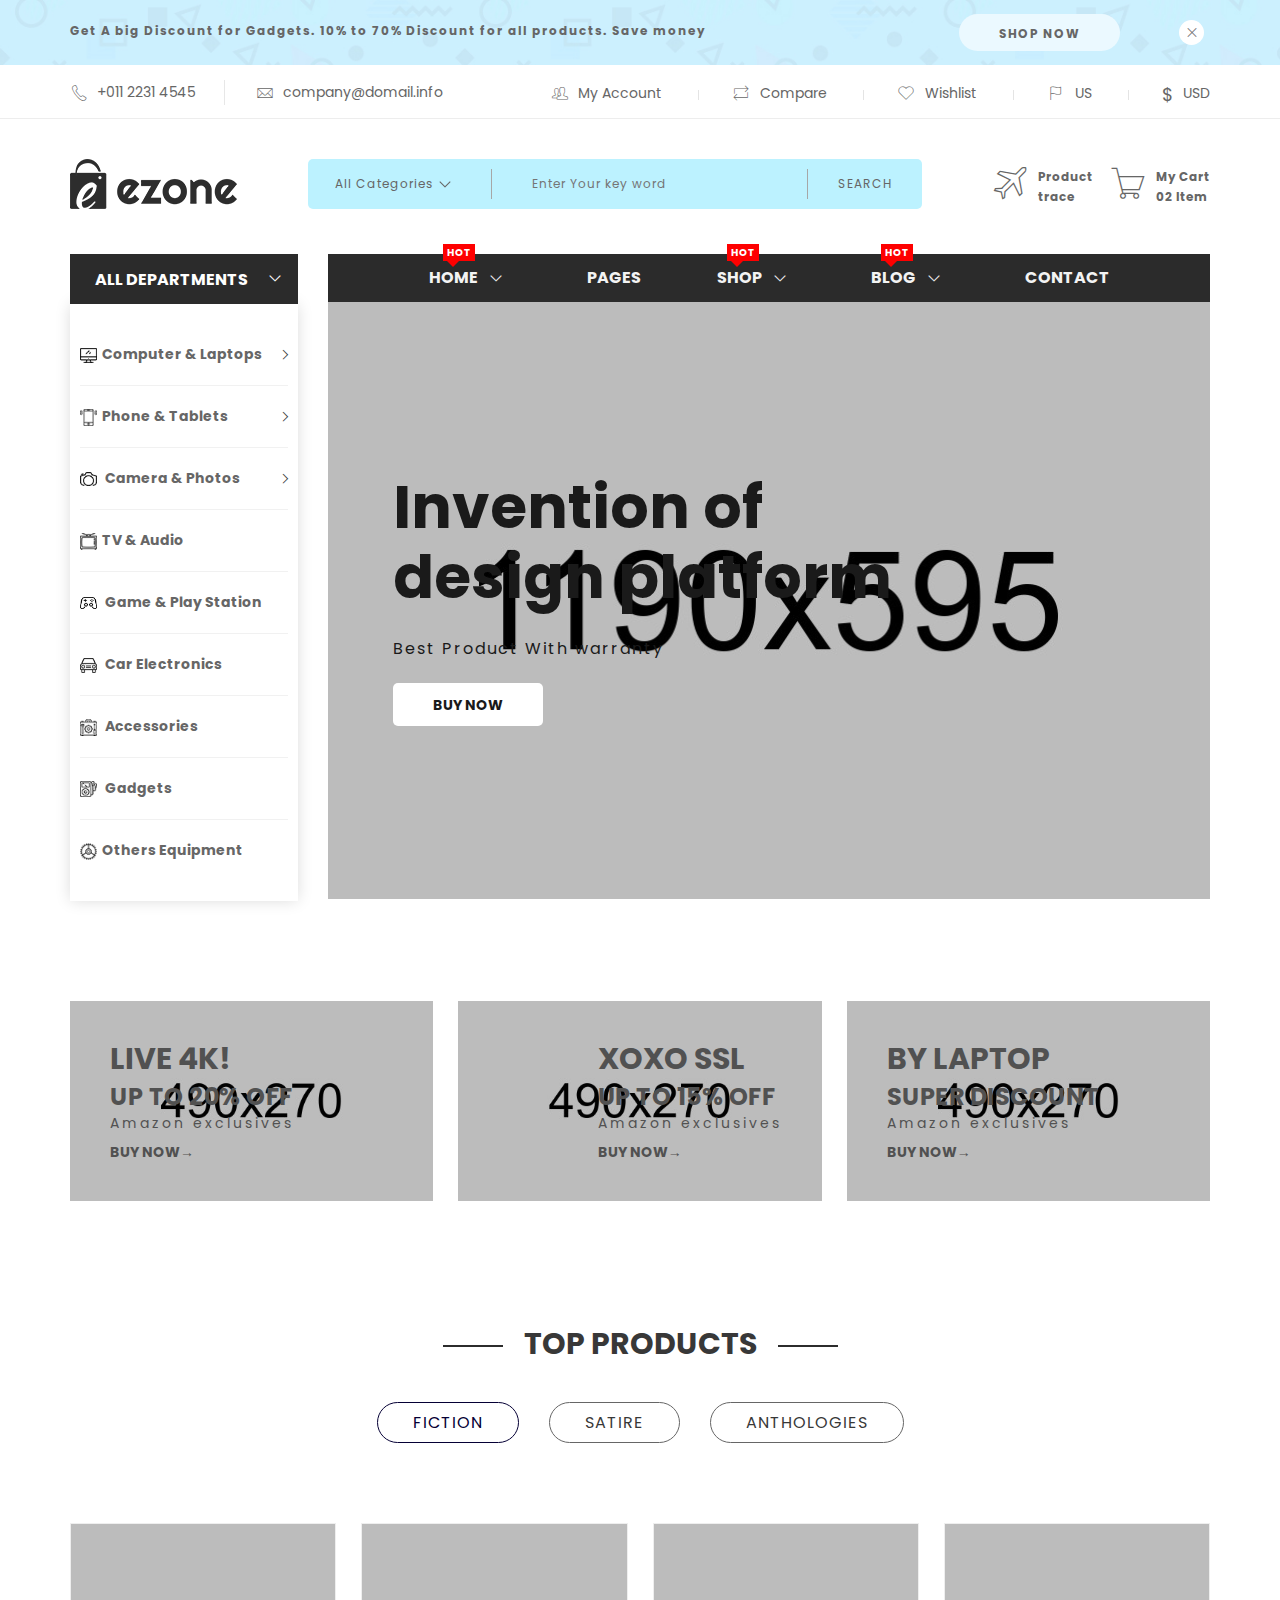
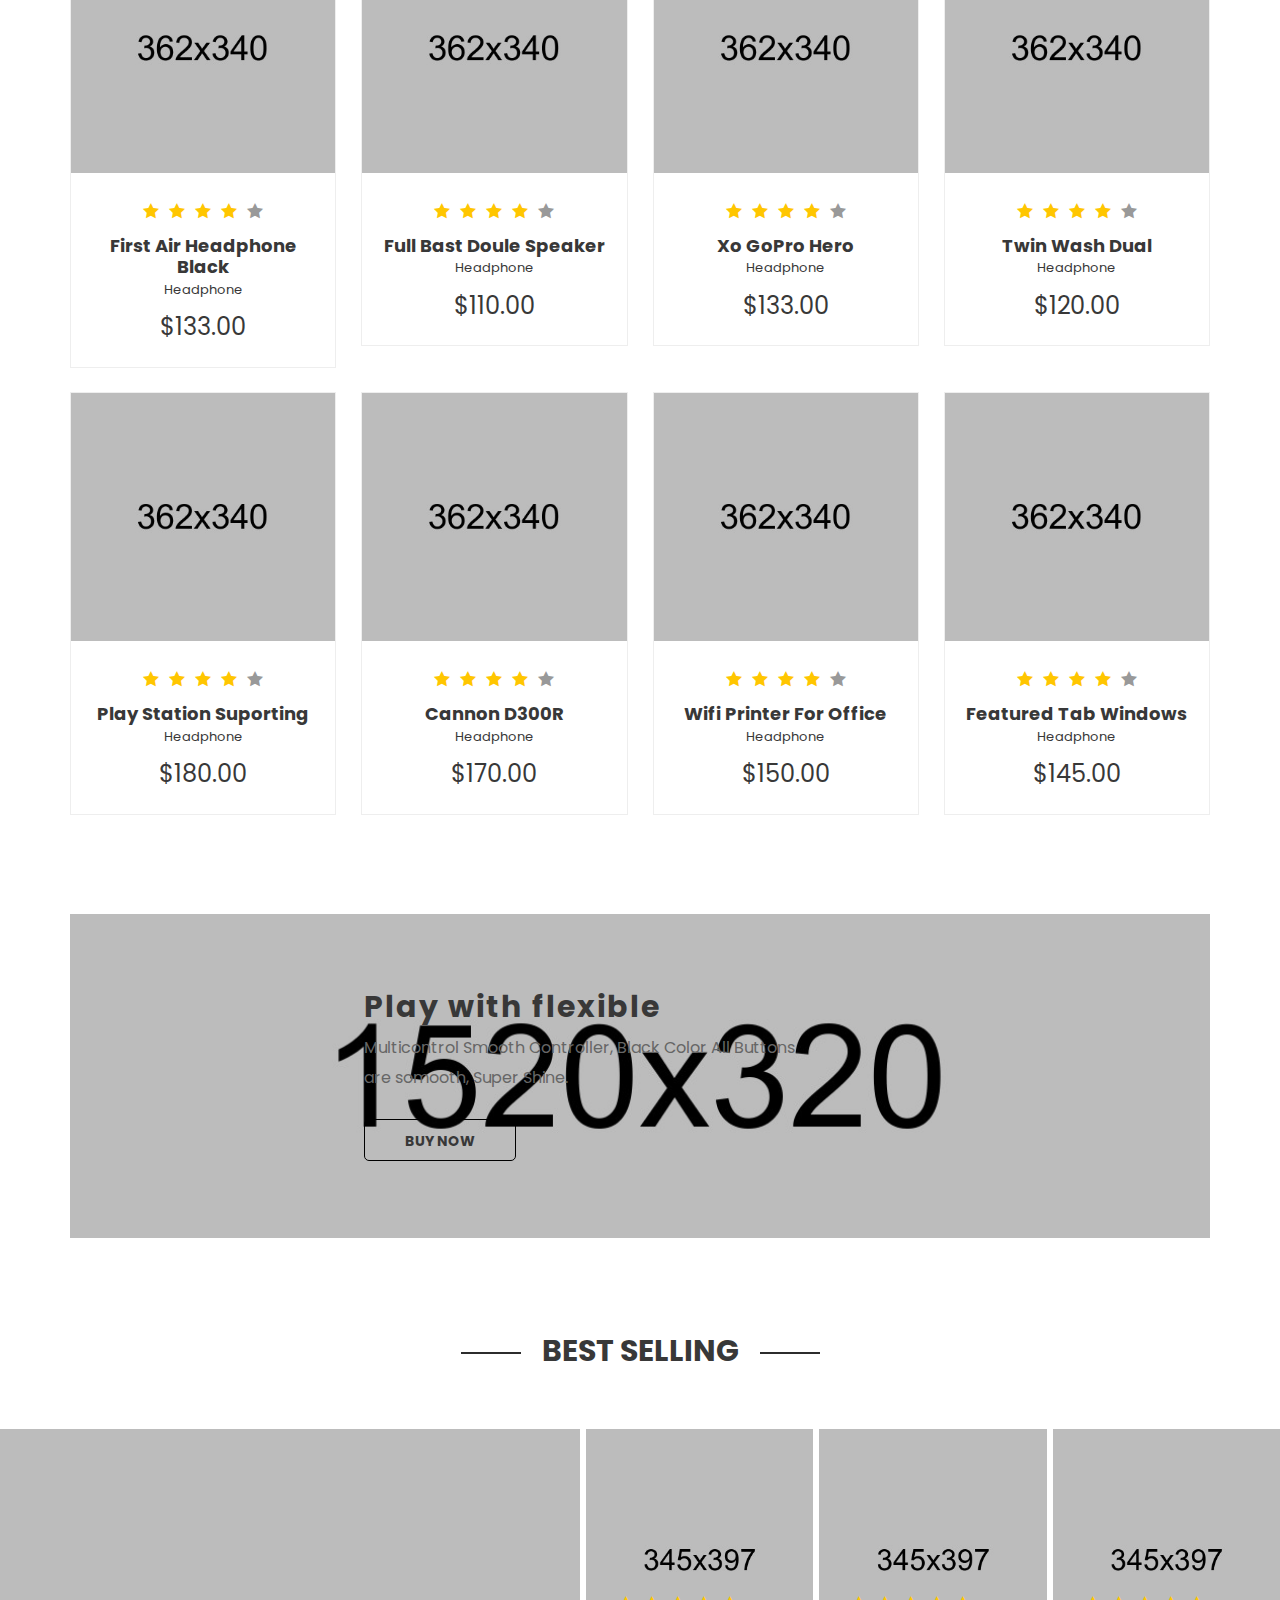
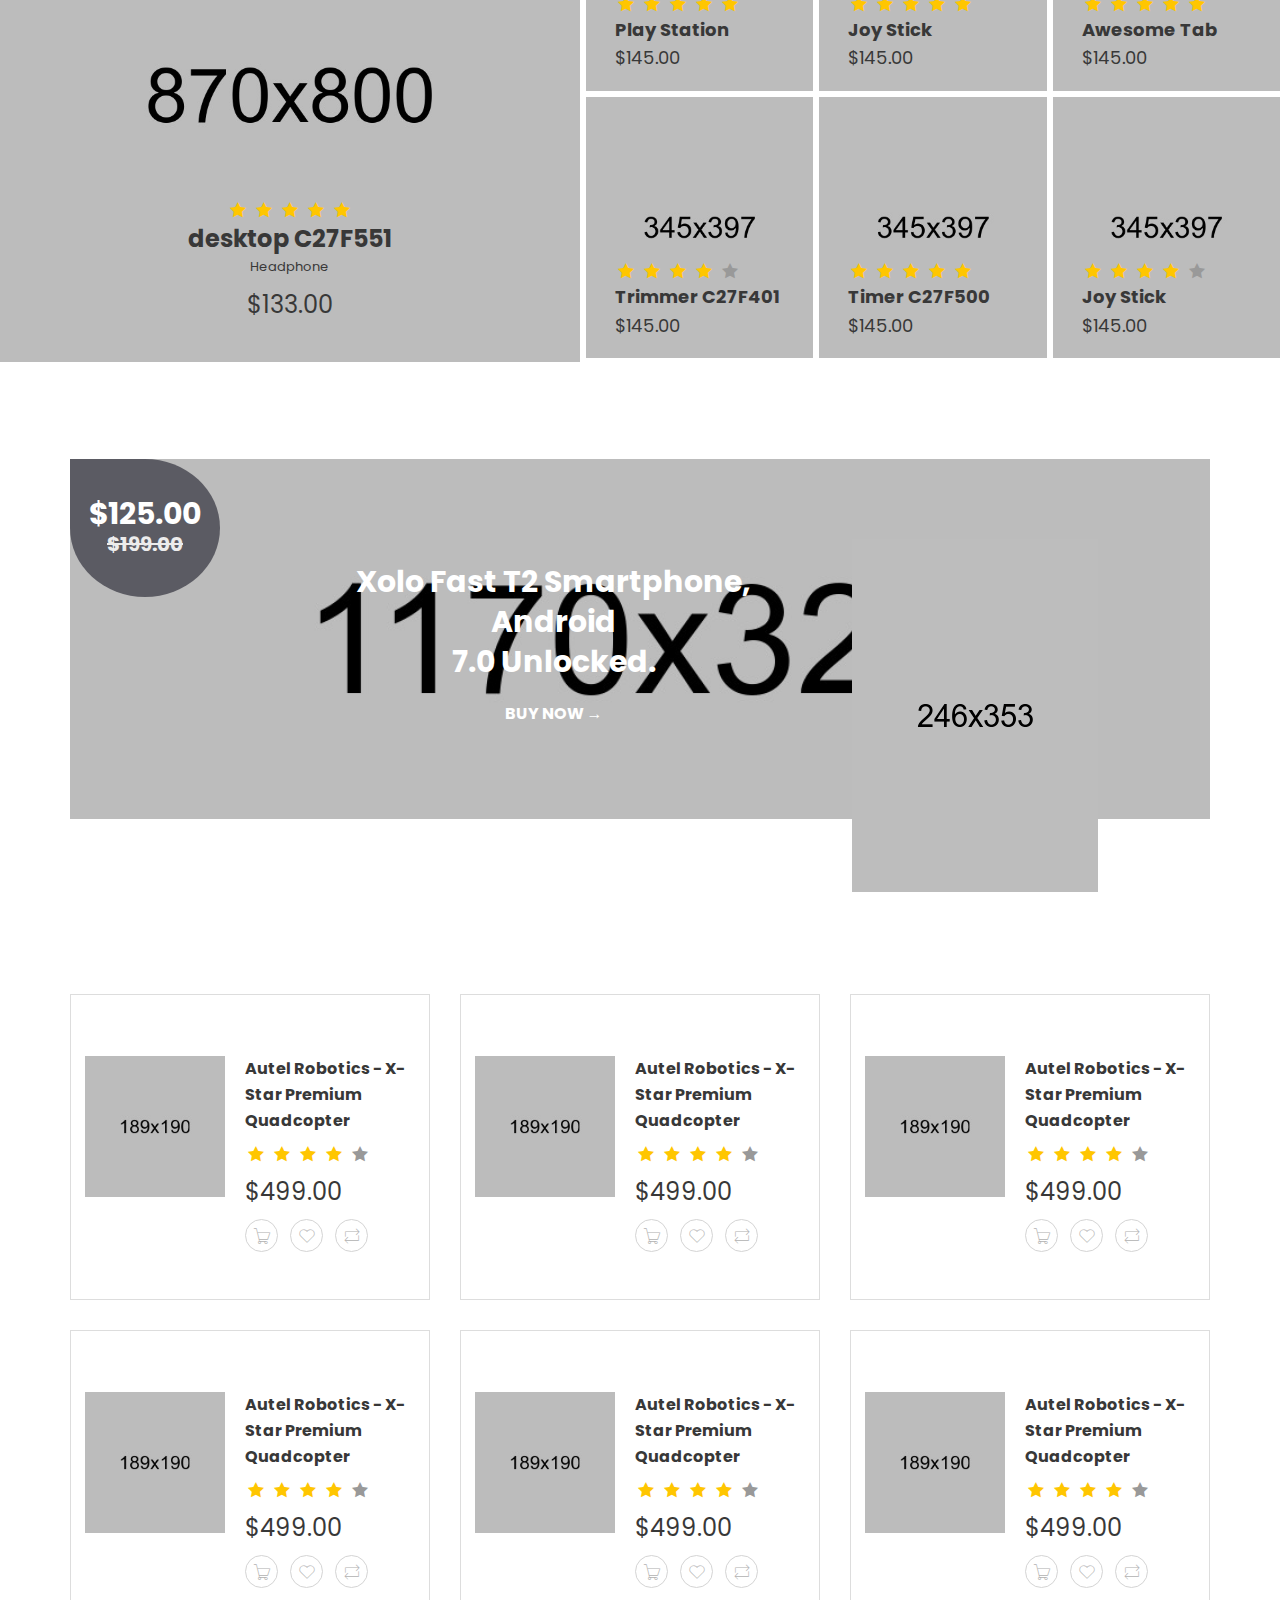
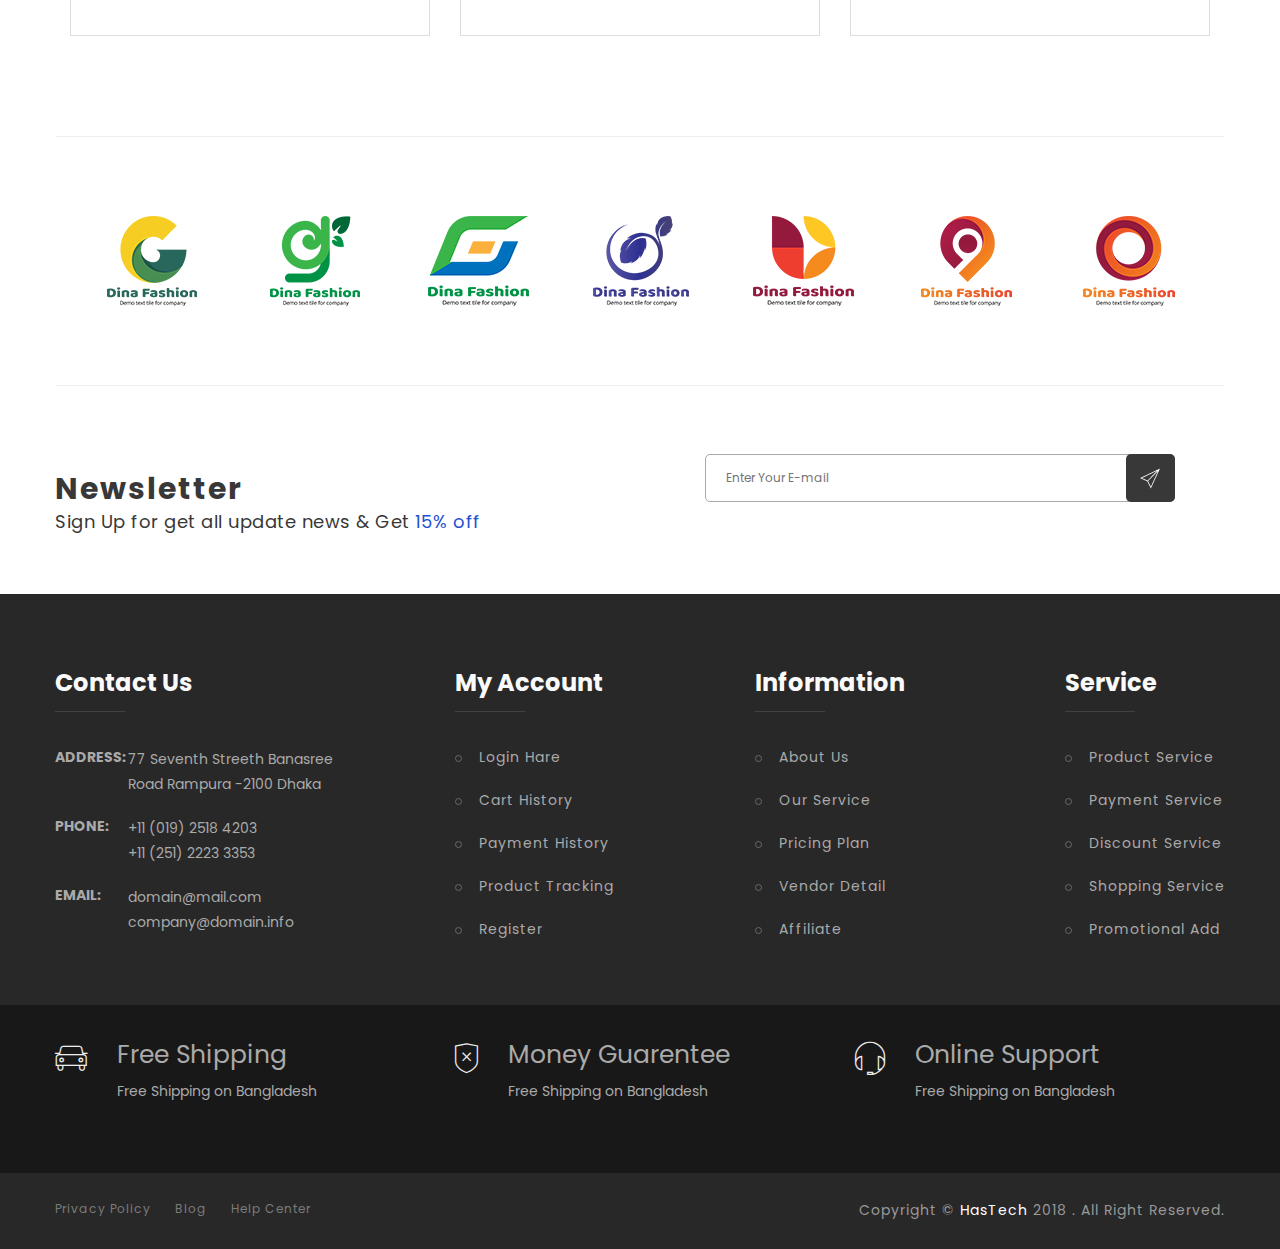
<file: index-electronics.html>
<!doctype html>
<html class="no-js" lang="en">

<head>
    <meta charset="utf-8">
    <meta http-equiv="x-ua-compatible" content="ie=edge">
    <title>Electronics - eCommerce HTML5 Template</title>
    <meta name="description" content="">
    <meta name="viewport" content="width=device-width, initial-scale=1">
    <!-- Favicon -->
    <link rel="shortcut icon" type="image/x-icon" href="assets/img/favicon.png">

    <!-- all css here -->
    <link rel="stylesheet" href="assets/css/bootstrap.min.css">
    <link rel="stylesheet" href="assets/css/magnific-popup.css">
    <link rel="stylesheet" href="assets/css/animate.css">
    <link rel="stylesheet" href="assets/css/owl.carousel.min.css">
    <link rel="stylesheet" href="assets/css/themify-icons.css">
    <link rel="stylesheet" href="assets/css/pe-icon-7-stroke.css">
    <link rel="stylesheet" href="assets/css/icofont.css">
    <link rel="stylesheet" href="assets/css/meanmenu.min.css">
    <link rel="stylesheet" href="assets/css/bundle.css">
    <link rel="stylesheet" href="assets/css/style.css">
    <link rel="stylesheet" href="assets/css/responsive.css">
    <script src="assets/js/vendor/modernizr-2.8.3.min.js"></script>
</head>

<body>
    <!--[if lt IE 8]>
        <p class="browserupgrade">You are using an <strong>outdated</strong> browser. Please <a href="http://browsehappy.com/">upgrade your browser</a> to improve your experience.</p>
        <![endif]-->
    <!-- header start -->
    <!--Notification Section-->
    <div class="notification-section notification-section-padding  notification-img ptb-10">
        <div class="container-fluid">
            <div class="notification-wrapper">
                <div class="notification-pera-graph">
                    <p>Get A big Discount for Gadgets. 10% to 70% Discount for all products. Save money</p>
                </div>
                <div class="notification-btn-close">
                    <div class="notification-btn">
                        <a href="#">Shop Now</a>
                    </div>
                    <div class="notification-close notification-icon">
                        <button><i class="pe-7s-close"></i></button>
                    </div>
                </div>
            </div>
        </div>
    </div>
    <header>
        <div class="header-top-wrapper-2 border-bottom-2">
            <div class="header-info-wrapper pl-200 pr-200">
                <div class="header-contact-info">
                    <ul>
                        <li><i class="pe-7s-call"></i> +011 2231 4545</li>
                        <li><i class="pe-7s-mail"></i> <a href="#">company@domail.info</a></li>
                    </ul>
                </div>
                <div class="electronics-login-register">
                    <ul>
                        <li><a href="#"><i class="pe-7s-users"></i>My Account</a></li>
                        <li><a data-toggle="modal" data-target="#exampleCompare" href="#"><i class="pe-7s-repeat"></i>Compare</a></li>
                        <li><a href="wishlist.html"><i class="pe-7s-like"></i>Wishlist</a></li>
                        <li><a href="#"><i class="pe-7s-flag"></i>US</a></li>
                        <li><a class="border-none" href="#"><span>$</span>USD</a></li>
                    </ul>
                </div>
            </div>
        </div>
        <div class="header-bottom pt-40 pb-30 clearfix">
            <div class="header-bottom-wrapper pr-200 pl-200">
                <div class="logo-3">
                    <a href="index.html">
                        <img src="assets/img/logo/logo-3.png" alt="">
                    </a>
                </div>
                <div class="categories-search-wrapper">
                    <div class="all-categories">
                        <div class="select-wrapper">
                            <select class="select">
                                <option value="">All Categories</option>
                                <option value="">Smartphones </option>
                                <option value="">Computers</option>
                                <option value="">Laptops </option>
                                <option value="">Camerea </option>
                                <option value="">Watches</option>
                                <option value="">Lights </option>
                                <option value="">Air conditioner</option>
                            </select>
                        </div>
                    </div>
                    <div class="categories-wrapper">
                        <form action="#">
                            <input placeholder="Enter Your key word" type="text">
                            <button type="button"> Search </button>
                        </form>
                    </div>
                </div>
                <div class="trace-cart-wrapper">
                    <div class="trace same-style">
                        <div class="same-style-icon">
                            <a href="#"><i class="pe-7s-plane"></i></a>
                        </div>
                        <div class="same-style-text">
                            <a href="#">Product <br>trace</a>
                        </div>
                    </div>
                    <div class="categories-cart same-style">
                        <div class="same-style-icon">
                            <a href="#"><i class="pe-7s-cart"></i></a>
                        </div>
                        <div class="same-style-text">
                            <a href="cart.html">My Cart <br>02 Item</a>
                        </div>
                    </div>
                </div>
                <div class="mobile-menu-area electro-menu d-md-block col-md-12 col-lg-12 col-12 d-lg-none d-xl-none">
                    <div class="mobile-menu">
                        <nav id="mobile-menu-active">
                            <ul class="menu-overflow">
                                <li><a href="#">HOME</a>
                                    <ul>
                                        <li><a href="index.html">Fashion</a></li>
                                        <li><a href="index-fashion-2.html">Fashion style 2</a></li>
                                        <li><a href="index-fruits.html">Fruits</a></li>
                                        <li><a href="index-book.html">book</a></li>
                                        <li><a href="index-electronics.html">electronics</a></li>
                                        <li><a href="index-electronics-2.html">electronics style 2</a></li>
                                        <li><a href="index-food.html">food & drink</a></li>
                                        <li><a href="index-furniture.html">furniture</a></li>
                                        <li><a href="index-handicraft.html">handicraft</a></li>
                                        <li><a href="index-smart-watch.html">smart watch</a></li>
                                        <li><a href="index-sports.html">sports</a></li>
                                    </ul>
                                </li>
                                <li><a href="#">pages</a>
                                    <ul>
                                        <li><a href="about-us.html">about us</a></li>
                                        <li><a href="menu-list.html">menu list</a></li>
                                        <li><a href="login.html">login</a></li>
                                        <li><a href="register.html">register</a></li>
                                        <li><a href="cart.html">cart page</a></li>
                                        <li><a href="checkout.html">checkout</a></li>
                                        <li><a href="wishlist.html">wishlist</a></li>
                                        <li><a href="contact.html">contact</a></li>
                                    </ul>
                                </li>
                                <li><a href="#">shop</a>
                                    <ul>
                                        <li><a href="shop-grid-2-col.html"> grid 2 column</a></li>
                                        <li><a href="shop-grid-3-col.html"> grid 3 column</a></li>
                                        <li><a href="shop.html">grid 4 column</a></li>
                                        <li><a href="shop-grid-box.html">grid box style</a></li>
                                        <li><a href="shop-list-1-col.html"> list 1 column</a></li>
                                        <li><a href="shop-list-2-col.html">list 2 column</a></li>
                                        <li><a href="shop-list-box.html">list box style</a></li>
                                        <li><a href="product-details.html">tab style 1</a></li>
                                        <li><a href="product-details-2.html">tab style 2</a></li>
                                        <li><a href="product-details-3.html"> tab style 3</a></li>
                                        <li><a href="product-details-4.html">sticky style</a></li>
                                        <li><a href="product-details-5.html">sticky style 2</a></li>
                                        <li><a href="product-details-6.html">gallery style</a></li>
                                        <li><a href="product-details-7.html">gallery style 2</a></li>
                                        <li><a href="product-details-8.html">fixed image style</a></li>
                                        <li><a href="product-details-9.html">fixed image style 2</a></li>
                                    </ul>
                                </li>
                                <li><a href="#">BLOG</a>
                                    <ul>
                                        <li><a href="blog.html">blog 3 colunm</a></li>
                                        <li><a href="blog-2-col.html">blog 2 colunm</a></li>
                                        <li><a href="blog-sidebar.html">blog sidebar</a></li>
                                        <li><a href="blog-details.html">blog details</a></li>
                                        <li><a href="blog-details-sidebar.html">blog details 2</a></li>
                                    </ul>
                                </li>
                                <li><a href="contact.html"> Contact  </a></li>
                            </ul>
                        </nav>
                    </div>
                </div>
            </div>
        </div>
    </header>
    <!-- header end -->
    <div class="pl-200 pr-200 overflow clearfix">
        <div class="categori-menu-slider-wrapper clearfix">
            <div class="categories-menu">
                <div class="category-heading">
                    <h3> All Departments <i class="pe-7s-angle-down"></i></h3>
                </div>
                <div class="category-menu-list">
                    <ul>
                        <li>
                            <a href="#"><img alt="" src="assets/img/icon-img/5.png">Computer & Laptops <i class="pe-7s-angle-right"></i></a>
                            <div class="category-menu-dropdown">
                                <div class="category-dropdown-style category-common4 mb-40">
                                    <h4 class="categories-subtitle"> Desktop</h4>
                                    <ul>
                                        <li><a href="#"> Mother Board</a></li>
                                        <li><a href="#"> Power Supply</a></li>
                                        <li><a href="#"> RAM</a></li>
                                        <li><a href="#"> Graphics Card</a></li>
                                        <li><a href="#"> Hard Disk Drive</a></li>
                                        <li><a href="#">Cooling Fan</a></li>
                                        <li><a href="#">HD Cable</a></li>
                                    </ul>
                                </div>
                                <div class="category-dropdown-style category-common4 mb-40">
                                    <h4 class="categories-subtitle"> Laptop</h4>
                                    <ul>
                                        <li><a href="#">HP</a></li>
                                        <li><a href="#">lenovo</a></li>
                                        <li><a href="#"> vivo</a></li>
                                        <li><a href="#">   Mack Book Air</a></li>
                                        <li><a href="#"> Mack Book Pro</a></li>
                                        <li><a href="#"> LG</a></li>
                                        <li><a href="#"> Others Brand</a></li>
                                    </ul>
                                </div>
                                <div class="category-dropdown-style category-common4 mb-40">
                                    <h4 class="categories-subtitle">Others</h4>
                                    <ul>
                                        <li><a href="#">Monitor</a></li>
                                        <li><a href="#">Mouse</a></li>
                                        <li><a href="#">Keybord</a></li>
                                        <li><a href="#">Speaker</a></li>
                                        <li><a href="#">Joy Stick</a></li>
                                        <li><a href="#">Wireless Speaker</a></li>
                                        <li><a href="#">Software</a></li>
                                    </ul>
                                </div>
                                <div class="category-dropdown-style category-common4 mb-40">
                                    <h4 class="categories-subtitle">Accessories</h4>
                                    <ul class="border-none">
                                        <li><a href="#">Monitor</a></li>
                                        <li><a href="#">Mouse</a></li>
                                        <li><a href="#">Keybord</a></li>
                                        <li><a href="#">Speaker</a></li>
                                        <li><a href="#">Joy Stick</a></li>
                                        <li><a href="#">Wireless Speaker</a></li>
                                        <li><a href="#">Software</a></li>
                                    </ul>
                                </div>
                                <div class="mega-banner-img">
                                    <a href="single-product.html">
                                        <img src="assets/img/banner/18.jpg" alt="">
                                    </a>
                                </div>
                            </div>
                        </li>
                        <li>
                            <a href="#"><img alt="" src="assets/img/icon-img/6.png">Phone & Tablets <i class="pe-7s-angle-right"></i></a>
                            <div class="category-menu-dropdown">
                                <div class="category-dropdown-style category-common4">
                                    <h4 class="categories-subtitle"> Desktop</h4>
                                    <ul>
                                        <li><a href="#"> Mother Board</a></li>
                                        <li><a href="#"> Power Supply</a></li>
                                        <li><a href="#"> RAM</a></li>
                                        <li><a href="#"> Graphics Card</a></li>
                                        <li><a href="#"> Hard Disk Drive</a></li>
                                        <li><a href="#">Cooling Fan</a></li>
                                        <li><a href="#">HD Cable</a></li>
                                    </ul>
                                </div>
                                <div class="category-dropdown-style category-common4">
                                    <h4 class="categories-subtitle"> Laptop</h4>
                                    <ul>
                                        <li><a href="#">HP</a></li>
                                        <li><a href="#">lenovo</a></li>
                                        <li><a href="#"> vivo</a></li>
                                        <li><a href="#">   Mack Book Air</a></li>
                                        <li><a href="#"> Mack Book Pro</a></li>
                                        <li><a href="#"> LG</a></li>
                                        <li><a href="#"> Others Brand</a></li>
                                    </ul>
                                </div>
                                <div class="category-dropdown-style category-common4">
                                    <h4 class="categories-subtitle">Others</h4>
                                    <ul>
                                        <li><a href="#">Monitor</a></li>
                                        <li><a href="#">Mouse</a></li>
                                        <li><a href="#">Keybord</a></li>
                                        <li><a href="#">Speaker</a></li>
                                        <li><a href="#">Joy Stick</a></li>
                                        <li><a href="#">Wireless Speaker</a></li>
                                        <li><a href="#">Software</a></li>
                                    </ul>
                                </div>
                                <div class="category-dropdown-style category-common4">
                                    <h4 class="categories-subtitle">Accessories</h4>
                                    <ul class="border-none">
                                        <li><a href="#">Monitor</a></li>
                                        <li><a href="#">Mouse</a></li>
                                        <li><a href="#">Keybord</a></li>
                                        <li><a href="#">Speaker</a></li>
                                        <li><a href="#">Joy Stick</a></li>
                                        <li><a href="#">Wireless Speaker</a></li>
                                        <li><a href="#">Software</a></li>
                                    </ul>
                                </div>
                            </div>
                        </li>
                        <li>
                            <a href="#"><img alt="" src="assets/img/icon-img/7.png"> Camera & Photos<i class="pe-7s-angle-right"></i></a>
                            <div class="category-menu-dropdown">
                                <div class="category-dropdown-style category-common3">
                                    <h4 class="categories-subtitle"> Desktop</h4>
                                    <ul>
                                        <li><a href="#"> Mother Board</a></li>
                                        <li><a href="#"> Power Supply</a></li>
                                        <li><a href="#"> RAM</a></li>
                                        <li><a href="#"> Graphics Card</a></li>
                                        <li><a href="#"> Hard Disk Drive</a></li>
                                        <li><a href="#">Cooling Fan</a></li>
                                        <li><a href="#">HD Cable</a></li>
                                    </ul>
                                </div>
                                <div class="category-dropdown-style category-common3">
                                    <h4 class="categories-subtitle"> Laptop</h4>
                                    <ul>
                                        <li><a href="#">HP</a></li>
                                        <li><a href="#">lenovo</a></li>
                                        <li><a href="#"> vivo</a></li>
                                        <li><a href="#">   Mack Book Air</a></li>
                                        <li><a href="#"> Mack Book Pro</a></li>
                                        <li><a href="#"> LG</a></li>
                                        <li><a href="#"> Others Brand</a></li>
                                    </ul>
                                </div>
                                <div class="category-dropdown-style category-common3">
                                    <h4 class="categories-subtitle">Others</h4>
                                    <ul class="border-none">
                                        <li><a href="#">Monitor</a></li>
                                        <li><a href="#">Mouse</a></li>
                                        <li><a href="#">Keybord</a></li>
                                        <li><a href="#">Speaker</a></li>
                                        <li><a href="#">Joy Stick</a></li>
                                        <li><a href="#">Wireless Speaker</a></li>
                                        <li><a href="#">Software</a></li>
                                    </ul>
                                </div>
                            </div>
                        </li>
                        <li>
                            <a href="#"><img alt="" src="assets/img/icon-img/8.png">TV & Audio </a>
                        </li>
                        <li>
                            <a href="#"><img alt="" src="assets/img/icon-img/9.png"> Game & Play Station</a>
                        </li>
                        <li>
                            <a href="#"><img alt="" src="assets/img/icon-img/10.png"> Car Electronics </a>
                        </li>
                        <li>
                            <a href="#"><img alt="" src="assets/img/icon-img/11.png"> Accessories </a>
                        </li>
                        <li>
                            <a href="#"><img alt="" src="assets/img/icon-img/12.png"> Gadgets</a>
                        </li>
                        <li>
                            <a href="#"><img alt="" src="assets/img/icon-img/13.png">Others Equipment</a>
                        </li>
                    </ul>
                </div>
            </div>
            <div class="menu-slider-wrapper">
                <div class="menu-style-3 menu-hover text-center">
                    <nav>
                        <ul>
                            <li><a href="index.html">home <i class="pe-7s-angle-down"></i> <span class="sticker-new">hot</span></a>
                                <ul class="single-dropdown">
                                    <li><a href="index.html">Fashion</a></li>
                                    <li><a href="index-fashion-2.html">Fashion style 2</a></li>
                                    <li><a href="index-fruits.html">fruits</a></li>
                                    <li><a href="index-book.html">book</a></li>
                                    <li><a href="index-electronics.html">electronics</a></li>
                                    <li><a href="index-electronics-2.html">electronics style 2</a></li>
                                    <li><a href="index-food.html">food & drink</a></li>
                                    <li><a href="index-furniture.html">furniture</a></li>
                                    <li><a href="index-handicraft.html">handicraft</a></li>
                                    <li><a target="_blank" href="index-smart-watch.html">smart watch</a></li>
                                    <li><a href="index-sports.html">sports</a></li>
                                </ul>
                            </li>
                            <li><a href="#">pages </a>
                                <ul class="single-dropdown">
                                    <li><a href="about-us.html">about us</a></li>
                                    <li><a href="menu-list.html">menu list</a></li>
                                    <li><a href="login.html">login</a></li>
                                    <li><a href="register.html">register</a></li>
                                    <li><a href="cart.html">cart page</a></li>
                                    <li><a href="checkout.html">checkout</a></li>
                                    <li><a href="wishlist.html">wishlist</a></li>
                                    <li><a href="contact.html">contact</a></li>
                                </ul>
                            </li>
                            <li><a href="shop.html">shop <i class="pe-7s-angle-down"></i> <span class="sticker-new">hot</span></a>
                                <div class="category-menu-dropdown shop-menu">
                                    <div class="category-dropdown-style category-common2 mb-30">
                                        <h4 class="categories-subtitle"> shop layout</h4>
                                        <ul>
                                            <li><a href="shop-grid-2-col.html"> grid 2 column</a></li>
                                            <li><a href="shop-grid-3-col.html"> grid 3 column</a></li>
                                            <li><a href="shop.html">grid 4 column</a></li>
                                            <li><a href="shop-grid-box.html">grid box style</a></li>
                                            <li><a href="shop-list-1-col.html"> list 1 column</a></li>
                                            <li><a href="shop-list-2-col.html">list 2 column</a></li>
                                            <li><a href="shop-list-box.html">list box style</a></li>
                                            <li><a href="cart.html">shopping cart</a></li>
                                            <li><a href="wishlist.html">wishlist</a></li>
                                        </ul>
                                    </div>
                                    <div class="category-dropdown-style category-common2 mb-30">
                                        <h4 class="categories-subtitle"> product details</h4>
                                        <ul>
                                            <li><a href="product-details.html">tab style 1</a></li>
                                            <li><a href="product-details-2.html">tab style 2</a></li>
                                            <li><a href="product-details-3.html"> tab style 3</a></li>
                                            <li><a href="product-details-4.html">sticky style</a></li>
                                            <li><a href="product-details-5.html">sticky style 2</a></li>
                                            <li><a href="product-details-6.html">gallery style</a></li>
                                            <li><a href="product-details-7.html">gallery style 2</a></li>
                                            <li><a href="product-details-8.html">fixed image style</a></li>
                                            <li><a href="product-details-9.html">fixed image style 2</a></li>
                                        </ul>
                                    </div>
                                    <div class="mega-banner-img">
                                        <a href="single-product.html">
                                            <img src="assets/img/banner/18.jpg" alt="">
                                        </a>
                                    </div>
                                </div>
                            </li>
                            <li><a href="blog.html">blog <i class="pe-7s-angle-down"></i> <span class="sticker-new">hot</span></a>
                                <ul class="single-dropdown">
                                    <li><a href="blog.html">blog 3 colunm</a></li>
                                    <li><a href="blog-2-col.html">blog 2 colunm</a></li>
                                    <li><a href="blog-sidebar.html">blog sidebar</a></li>
                                    <li><a href="blog-details.html">blog details</a></li>
                                    <li><a href="blog-details-sidebar.html">blog details 2</a></li>
                                </ul>
                            </li>
                            <li><a href="contact.html">contact</a></li>
                        </ul>
                    </nav>
                </div>
                <div class="slider-area">
                    <div class="slider-active owl-carousel">
                        <div class="single-slider single-slider-hm3 bg-img pt-170 pb-173" style="background-image: url(assets/img/slider/5.jpg)">
                            <div class="slider-animation slider-content-style-3 fadeinup-animated">
                                <h2 class="animated">Invention of <br>design platform</h2>
                                <h4 class="animated">Best Product With warranty </h4>
                                <a class="electro-slider-btn btn-hover" href="product-details.html">buy now</a>
                            </div>
                        </div>
                        <div class="single-slider single-slider-hm3 bg-img pt-170 pb-173" style="background-image: url(assets/img/slider/20.jpg)">
                            <div class="slider-animation slider-content-style-3 fadeinup-animated">
                                <h2 class="animated">Invention of <br>design platform</h2>
                                <h4 class="animated">Best Product With warranty </h4>
                                <a class="electro-slider-btn btn-hover" href="product-details.html">buy now</a>
                            </div>
                        </div>
                    </div>
                </div>
            </div>
        </div>
    </div>
    <div class="electronic-banner-area">
        <div class="custom-row-2">
            <div class="custom-col-style-2 electronic-banner-col-3 mb-30">
                <div class="electronic-banner-wrapper">
                    <img src="assets/img/banner/15.jpg" alt="">
                    <div class="electro-banner-style electro-banner-position">
                        <h1>Live 4K! </h1>
                        <h2>up to 20% off</h2>
                        <h4>Amazon exclusives</h4>
                        <a href="product-details.html">Buy Now→</a>
                    </div>
                </div>
            </div>
            <div class="custom-col-style-2 electronic-banner-col-3 mb-30">
                <div class="electronic-banner-wrapper">
                    <img src="assets/img/banner/16.jpg" alt="">
                    <div class="electro-banner-style electro-banner-position2">
                        <h1>Xoxo ssl </h1>
                        <h2>up to 15% off</h2>
                        <h4>Amazon exclusives</h4>
                        <a href="product-details.html">Buy Now→</a>
                    </div>
                </div>
            </div>
            <div class="custom-col-style-2 electronic-banner-col-3 mb-30">
                <div class="electronic-banner-wrapper">
                    <img src="assets/img/banner/17.jpg" alt="">
                    <div class="electro-banner-style electro-banner-position3">
                        <h1>BY Laptop</h1>
                        <h2>Super Discount</h2>
                        <h4>Amazon exclusives</h4>
                        <a href="product-details.html">Buy Now→</a>
                    </div>
                </div>
            </div>
        </div>
    </div>
    <div class="electro-product-wrapper wrapper-padding pt-95 pb-45">
        <div class="container-fluid">
            <div class="section-title-4 text-center mb-40">
                <h2>Top Products</h2>
            </div>
            <div class="top-product-style">
                <div class="product-tab-list3 text-center mb-80 nav product-menu-mrg" role="tablist">
                    <a class="active" href="#electro1" data-toggle="tab" role="tab">
                        <h4>Fiction </h4>
                    </a>
                    <a href="#electro2" data-toggle="tab" role="tab">
                        <h4>Satire </h4>
                    </a>
                    <a href="#electro3" data-toggle="tab" role="tab">
                        <h4>Anthologies</h4>
                    </a>
                </div>
                <div class="tab-content">
                    <div class="tab-pane active show fade" id="electro1" role="tabpanel">
                        <div class="custom-row-2">
                            <div class="custom-col-style-2 custom-col-4">
                                <div class="product-wrapper product-border mb-24">
                                    <div class="product-img-3">
                                        <a href="product-details.html">
                                            <img src="assets/img/product/electro/1.jpg" alt="">
                                        </a>
                                        <div class="product-action-right">
                                            <a class="animate-right" href="#" data-target="#exampleModal" data-toggle="modal" title="Quick View">
                                                <i class="pe-7s-look"></i>
                                            </a>
                                            <a class="animate-top" title="Add To Cart" href="#">
                                                <i class="pe-7s-cart"></i>
                                            </a>
                                            <a class="animate-left" title="Wishlist" href="#">
                                                <i class="pe-7s-like"></i>
                                            </a>
                                        </div>
                                    </div>
                                    <div class="product-content-4 text-center">
                                        <div class="product-rating-4">
                                            <i class="icofont icofont-star yellow"></i>
                                            <i class="icofont icofont-star yellow"></i>
                                            <i class="icofont icofont-star yellow"></i>
                                            <i class="icofont icofont-star yellow"></i>
                                            <i class="icofont icofont-star"></i>
                                        </div>
                                        <h4><a href="product-details.html">First Air Headphone Black</a></h4>
                                        <span>Headphone</span>
                                        <h5>$133.00</h5>
                                    </div>
                                </div>
                            </div>
                            <div class="custom-col-style-2 custom-col-4">
                                <div class="product-wrapper product-border mb-24">
                                    <div class="product-img-3">
                                        <a href="product-details.html">
                                            <img src="assets/img/product/electro/2.jpg" alt="">
                                        </a>
                                        <div class="product-action-right">
                                            <a class="animate-right" href="#" data-target="#exampleModal" data-toggle="modal" title="Quick View">
                                                <i class="pe-7s-look"></i>
                                            </a>
                                            <a class="animate-top" title="Add To Cart" href="#">
                                                <i class="pe-7s-cart"></i>
                                            </a>
                                            <a class="animate-left" title="Wishlist" href="#">
                                                <i class="pe-7s-like"></i>
                                            </a>
                                        </div>
                                    </div>
                                    <div class="product-content-4 text-center">
                                        <div class="product-rating-4">
                                            <i class="icofont icofont-star yellow"></i>
                                            <i class="icofont icofont-star yellow"></i>
                                            <i class="icofont icofont-star yellow"></i>
                                            <i class="icofont icofont-star yellow"></i>
                                            <i class="icofont icofont-star"></i>
                                        </div>
                                        <h4><a href="product-details.html">Full Bast Doule Speaker</a></h4>
                                        <span>Headphone</span>
                                        <h5>$110.00</h5>
                                    </div>
                                </div>
                            </div>
                            <div class="custom-col-style-2 custom-col-4">
                                <div class="product-wrapper product-border mb-24">
                                    <div class="product-img-3">
                                        <a href="product-details.html">
                                            <img src="assets/img/product/electro/3.jpg" alt="">
                                        </a>
                                        <div class="product-action-right">
                                            <a class="animate-right" href="#" data-target="#exampleModal" data-toggle="modal" title="Quick View">
                                                <i class="pe-7s-look"></i>
                                            </a>
                                            <a class="animate-top" title="Add To Cart" href="#">
                                                <i class="pe-7s-cart"></i>
                                            </a>
                                            <a class="animate-left" title="Wishlist" href="#">
                                                <i class="pe-7s-like"></i>
                                            </a>
                                        </div>
                                    </div>
                                    <div class="product-content-4 text-center">
                                        <div class="product-rating-4">
                                            <i class="icofont icofont-star yellow"></i>
                                            <i class="icofont icofont-star yellow"></i>
                                            <i class="icofont icofont-star yellow"></i>
                                            <i class="icofont icofont-star yellow"></i>
                                            <i class="icofont icofont-star"></i>
                                        </div>
                                        <h4><a href="product-details.html">Xo GoPro Hero</a></h4>
                                        <span>Headphone</span>
                                        <h5>$133.00</h5>
                                    </div>
                                </div>
                            </div>
                            <div class="custom-col-style-2 custom-col-4">
                                <div class="product-wrapper product-border mb-24">
                                    <div class="product-img-3">
                                        <a href="product-details.html">
                                            <img src="assets/img/product/electro/4.jpg" alt="">
                                        </a>
                                        <div class="product-action-right">
                                            <a class="animate-right" href="#" data-target="#exampleModal" data-toggle="modal" title="Quick View">
                                                <i class="pe-7s-look"></i>
                                            </a>
                                            <a class="animate-top" title="Add To Cart" href="#">
                                                <i class="pe-7s-cart"></i>
                                            </a>
                                            <a class="animate-left" title="Wishlist" href="#">
                                                <i class="pe-7s-like"></i>
                                            </a>
                                        </div>
                                    </div>
                                    <div class="product-content-4 text-center">
                                        <div class="product-rating-4">
                                            <i class="icofont icofont-star yellow"></i>
                                            <i class="icofont icofont-star yellow"></i>
                                            <i class="icofont icofont-star yellow"></i>
                                            <i class="icofont icofont-star yellow"></i>
                                            <i class="icofont icofont-star"></i>
                                        </div>
                                        <h4><a href="product-details.html">Twin Wash Dual</a></h4>
                                        <span>Headphone</span>
                                        <h5>$120.00</h5>
                                    </div>
                                </div>
                            </div>
                            <div class="custom-col-style-2 custom-col-4">
                                <div class="product-wrapper product-border mb-24">
                                    <div class="product-img-3">
                                        <a href="product-details.html">
                                            <img src="assets/img/product/electro/5.jpg" alt="">
                                        </a>
                                        <div class="product-action-right">
                                            <a class="animate-right" href="#" data-target="#exampleModal" data-toggle="modal" title="Quick View">
                                                <i class="pe-7s-look"></i>
                                            </a>
                                            <a class="animate-top" title="Add To Cart" href="#">
                                                <i class="pe-7s-cart"></i>
                                            </a>
                                            <a class="animate-left" title="Wishlist" href="#">
                                                <i class="pe-7s-like"></i>
                                            </a>
                                        </div>
                                    </div>
                                    <div class="product-content-4 text-center">
                                        <div class="product-rating-4">
                                            <i class="icofont icofont-star yellow"></i>
                                            <i class="icofont icofont-star yellow"></i>
                                            <i class="icofont icofont-star yellow"></i>
                                            <i class="icofont icofont-star yellow"></i>
                                            <i class="icofont icofont-star"></i>
                                        </div>
                                        <h4><a href="product-details.html">Play Station Suporting</a></h4>
                                        <span>Headphone</span>
                                        <h5>$180.00</h5>
                                    </div>
                                </div>
                            </div>
                            <div class="custom-col-style-2 custom-col-4">
                                <div class="product-wrapper product-border mb-24">
                                    <div class="product-img-3">
                                        <a href="product-details.html">
                                            <img src="assets/img/product/electro/6.jpg" alt="">
                                        </a>
                                        <div class="product-action-right">
                                            <a class="animate-right" href="#" data-target="#exampleModal" data-toggle="modal" title="Quick View">
                                                <i class="pe-7s-look"></i>
                                            </a>
                                            <a class="animate-top" title="Add To Cart" href="#">
                                                <i class="pe-7s-cart"></i>
                                            </a>
                                            <a class="animate-left" title="Wishlist" href="#">
                                                <i class="pe-7s-like"></i>
                                            </a>
                                        </div>
                                    </div>
                                    <div class="product-content-4 text-center">
                                        <div class="product-rating-4">
                                            <i class="icofont icofont-star yellow"></i>
                                            <i class="icofont icofont-star yellow"></i>
                                            <i class="icofont icofont-star yellow"></i>
                                            <i class="icofont icofont-star yellow"></i>
                                            <i class="icofont icofont-star"></i>
                                        </div>
                                        <h4><a href="product-details.html">Cannon D300R</a></h4>
                                        <span>Headphone</span>
                                        <h5>$170.00</h5>
                                    </div>
                                </div>
                            </div>
                            <div class="custom-col-style-2 custom-col-4">
                                <div class="product-wrapper product-border mb-24">
                                    <div class="product-img-3">
                                        <a href="product-details.html">
                                            <img src="assets/img/product/electro/7.jpg" alt="">
                                        </a>
                                        <div class="product-action-right">
                                            <a class="animate-right" href="#" data-target="#exampleModal" data-toggle="modal" title="Quick View">
                                                <i class="pe-7s-look"></i>
                                            </a>
                                            <a class="animate-top" title="Add To Cart" href="#">
                                                <i class="pe-7s-cart"></i>
                                            </a>
                                            <a class="animate-left" title="Wishlist" href="#">
                                                <i class="pe-7s-like"></i>
                                            </a>
                                        </div>
                                    </div>
                                    <div class="product-content-4 text-center">
                                        <div class="product-rating-4">
                                            <i class="icofont icofont-star yellow"></i>
                                            <i class="icofont icofont-star yellow"></i>
                                            <i class="icofont icofont-star yellow"></i>
                                            <i class="icofont icofont-star yellow"></i>
                                            <i class="icofont icofont-star"></i>
                                        </div>
                                        <h4><a href="product-details.html">Wifi Printer For Office</a></h4>
                                        <span>Headphone</span>
                                        <h5>$150.00</h5>
                                    </div>
                                </div>
                            </div>
                            <div class="custom-col-style-2 custom-col-4">
                                <div class="product-wrapper product-border mb-24">
                                    <div class="product-img-3">
                                        <a href="product-details.html">
                                            <img src="assets/img/product/electro/8.jpg" alt="">
                                        </a>
                                        <div class="product-action-right">
                                            <a class="animate-right" href="#" data-target="#exampleModal" data-toggle="modal" title="Quick View">
                                                <i class="pe-7s-look"></i>
                                            </a>
                                            <a class="animate-top" title="Add To Cart" href="#">
                                                <i class="pe-7s-cart"></i>
                                            </a>
                                            <a class="animate-left" title="Wishlist" href="#">
                                                <i class="pe-7s-like"></i>
                                            </a>
                                        </div>
                                    </div>
                                    <div class="product-content-4 text-center">
                                        <div class="product-rating-4">
                                            <i class="icofont icofont-star yellow"></i>
                                            <i class="icofont icofont-star yellow"></i>
                                            <i class="icofont icofont-star yellow"></i>
                                            <i class="icofont icofont-star yellow"></i>
                                            <i class="icofont icofont-star"></i>
                                        </div>
                                        <h4><a href="product-details.html">Featured Tab Windows</a></h4>
                                        <span>Headphone</span>
                                        <h5>$145.00</h5>
                                    </div>
                                </div>
                            </div>
                        </div>
                    </div>
                    <div class="tab-pane fade" id="electro2" role="tabpanel">
                        <div class="custom-row-2">
                            <div class="custom-col-style-2 custom-col-4">
                                <div class="product-wrapper product-border mb-24">
                                    <div class="product-img-3">
                                        <a href="product-details.html">
                                            <img src="assets/img/product/electro/8.jpg" alt="">
                                        </a>
                                        <div class="product-action-right">
                                            <a class="animate-right" href="#" data-target="#exampleModal" data-toggle="modal" title="Quick View">
                                                <i class="pe-7s-look"></i>
                                            </a>
                                            <a class="animate-top" title="Add To Cart" href="#">
                                                <i class="pe-7s-cart"></i>
                                            </a>
                                            <a class="animate-left" title="Wishlist" href="#">
                                                <i class="pe-7s-like"></i>
                                            </a>
                                        </div>
                                    </div>
                                    <div class="product-content-4 text-center">
                                        <div class="product-rating-4">
                                            <i class="icofont icofont-star yellow"></i>
                                            <i class="icofont icofont-star yellow"></i>
                                            <i class="icofont icofont-star yellow"></i>
                                            <i class="icofont icofont-star yellow"></i>
                                            <i class="icofont icofont-star"></i>
                                        </div>
                                        <h4><a href="product-details.html">First Air Headphone Black</a></h4>
                                        <span>Headphone</span>
                                        <h5>$133.00</h5>
                                    </div>
                                </div>
                            </div>
                            <div class="custom-col-style-2 custom-col-4">
                                <div class="product-wrapper product-border mb-24">
                                    <div class="product-img-3">
                                        <a href="product-details.html">
                                            <img src="assets/img/product/electro/7.jpg" alt="">
                                        </a>
                                        <div class="product-action-right">
                                            <a class="animate-right" href="#" data-target="#exampleModal" data-toggle="modal" title="Quick View">
                                                <i class="pe-7s-look"></i>
                                            </a>
                                            <a class="animate-top" title="Add To Cart" href="#">
                                                <i class="pe-7s-cart"></i>
                                            </a>
                                            <a class="animate-left" title="Wishlist" href="#">
                                                <i class="pe-7s-like"></i>
                                            </a>
                                        </div>
                                    </div>
                                    <div class="product-content-4 text-center">
                                        <div class="product-rating-4">
                                            <i class="icofont icofont-star yellow"></i>
                                            <i class="icofont icofont-star yellow"></i>
                                            <i class="icofont icofont-star yellow"></i>
                                            <i class="icofont icofont-star yellow"></i>
                                            <i class="icofont icofont-star"></i>
                                        </div>
                                        <h4><a href="product-details.html">Full Bast Doule Speaker</a></h4>
                                        <span>Headphone</span>
                                        <h5>$110.00</h5>
                                    </div>
                                </div>
                            </div>
                            <div class="custom-col-style-2 custom-col-4">
                                <div class="product-wrapper product-border mb-24">
                                    <div class="product-img-3">
                                        <a href="product-details.html">
                                            <img src="assets/img/product/electro/6.jpg" alt="">
                                        </a>
                                        <div class="product-action-right">
                                            <a class="animate-right" href="#" data-target="#exampleModal" data-toggle="modal" title="Quick View">
                                                <i class="pe-7s-look"></i>
                                            </a>
                                            <a class="animate-top" title="Add To Cart" href="#">
                                                <i class="pe-7s-cart"></i>
                                            </a>
                                            <a class="animate-left" title="Wishlist" href="#">
                                                <i class="pe-7s-like"></i>
                                            </a>
                                        </div>
                                    </div>
                                    <div class="product-content-4 text-center">
                                        <div class="product-rating-4">
                                            <i class="icofont icofont-star yellow"></i>
                                            <i class="icofont icofont-star yellow"></i>
                                            <i class="icofont icofont-star yellow"></i>
                                            <i class="icofont icofont-star yellow"></i>
                                            <i class="icofont icofont-star"></i>
                                        </div>
                                        <h4><a href="product-details.html">Xo GoPro Hero</a></h4>
                                        <span>Headphone</span>
                                        <h5>$133.00</h5>
                                    </div>
                                </div>
                            </div>
                            <div class="custom-col-style-2 custom-col-4">
                                <div class="product-wrapper product-border mb-24">
                                    <div class="product-img-3">
                                        <a href="product-details.html">
                                            <img src="assets/img/product/electro/5.jpg" alt="">
                                        </a>
                                        <div class="product-action-right">
                                            <a class="animate-right" href="#" data-target="#exampleModal" data-toggle="modal" title="Quick View">
                                                <i class="pe-7s-look"></i>
                                            </a>
                                            <a class="animate-top" title="Add To Cart" href="#">
                                                <i class="pe-7s-cart"></i>
                                            </a>
                                            <a class="animate-left" title="Wishlist" href="#">
                                                <i class="pe-7s-like"></i>
                                            </a>
                                        </div>
                                    </div>
                                    <div class="product-content-4 text-center">
                                        <div class="product-rating-4">
                                            <i class="icofont icofont-star yellow"></i>
                                            <i class="icofont icofont-star yellow"></i>
                                            <i class="icofont icofont-star yellow"></i>
                                            <i class="icofont icofont-star yellow"></i>
                                            <i class="icofont icofont-star"></i>
                                        </div>
                                        <h4><a href="product-details.html">Twin Wash Dual</a></h4>
                                        <span>Headphone</span>
                                        <h5>$120.00</h5>
                                    </div>
                                </div>
                            </div>
                            <div class="custom-col-style-2 custom-col-4">
                                <div class="product-wrapper product-border mb-24">
                                    <div class="product-img-3">
                                        <a href="product-details.html">
                                            <img src="assets/img/product/electro/4.jpg" alt="">
                                        </a>
                                        <div class="product-action-right">
                                            <a class="animate-right" href="#" data-target="#exampleModal" data-toggle="modal" title="Quick View">
                                                <i class="pe-7s-look"></i>
                                            </a>
                                            <a class="animate-top" title="Add To Cart" href="#">
                                                <i class="pe-7s-cart"></i>
                                            </a>
                                            <a class="animate-left" title="Wishlist" href="#">
                                                <i class="pe-7s-like"></i>
                                            </a>
                                        </div>
                                    </div>
                                    <div class="product-content-4 text-center">
                                        <div class="product-rating-4">
                                            <i class="icofont icofont-star yellow"></i>
                                            <i class="icofont icofont-star yellow"></i>
                                            <i class="icofont icofont-star yellow"></i>
                                            <i class="icofont icofont-star yellow"></i>
                                            <i class="icofont icofont-star"></i>
                                        </div>
                                        <h4><a href="product-details.html">Play Station Suporting</a></h4>
                                        <span>Headphone</span>
                                        <h5>$180.00</h5>
                                    </div>
                                </div>
                            </div>
                            <div class="custom-col-style-2 custom-col-4">
                                <div class="product-wrapper product-border mb-24">
                                    <div class="product-img-3">
                                        <a href="product-details.html">
                                            <img src="assets/img/product/electro/3.jpg" alt="">
                                        </a>
                                        <div class="product-action-right">
                                            <a class="animate-right" href="#" data-target="#exampleModal" data-toggle="modal" title="Quick View">
                                                <i class="pe-7s-look"></i>
                                            </a>
                                            <a class="animate-top" title="Add To Cart" href="#">
                                                <i class="pe-7s-cart"></i>
                                            </a>
                                            <a class="animate-left" title="Wishlist" href="#">
                                                <i class="pe-7s-like"></i>
                                            </a>
                                        </div>
                                    </div>
                                    <div class="product-content-4 text-center">
                                        <div class="product-rating-4">
                                            <i class="icofont icofont-star yellow"></i>
                                            <i class="icofont icofont-star yellow"></i>
                                            <i class="icofont icofont-star yellow"></i>
                                            <i class="icofont icofont-star yellow"></i>
                                            <i class="icofont icofont-star"></i>
                                        </div>
                                        <h4><a href="product-details.html">Cannon D300R</a></h4>
                                        <span>Headphone</span>
                                        <h5>$170.00</h5>
                                    </div>
                                </div>
                            </div>
                            <div class="custom-col-style-2 custom-col-4">
                                <div class="product-wrapper product-border mb-24">
                                    <div class="product-img-3">
                                        <a href="product-details.html">
                                            <img src="assets/img/product/electro/2.jpg" alt="">
                                        </a>
                                        <div class="product-action-right">
                                            <a class="animate-right" href="#" data-target="#exampleModal" data-toggle="modal" title="Quick View">
                                                <i class="pe-7s-look"></i>
                                            </a>
                                            <a class="animate-top" title="Add To Cart" href="#">
                                                <i class="pe-7s-cart"></i>
                                            </a>
                                            <a class="animate-left" title="Wishlist" href="#">
                                                <i class="pe-7s-like"></i>
                                            </a>
                                        </div>
                                    </div>
                                    <div class="product-content-4 text-center">
                                        <div class="product-rating-4">
                                            <i class="icofont icofont-star yellow"></i>
                                            <i class="icofont icofont-star yellow"></i>
                                            <i class="icofont icofont-star yellow"></i>
                                            <i class="icofont icofont-star yellow"></i>
                                            <i class="icofont icofont-star"></i>
                                        </div>
                                        <h4><a href="product-details.html">Wifi Printer For Office</a></h4>
                                        <span>Headphone</span>
                                        <h5>$150.00</h5>
                                    </div>
                                </div>
                            </div>
                            <div class="custom-col-style-2 custom-col-4">
                                <div class="product-wrapper product-border mb-24">
                                    <div class="product-img-3">
                                        <a href="product-details.html">
                                            <img src="assets/img/product/electro/1.jpg" alt="">
                                        </a>
                                        <div class="product-action-right">
                                            <a class="animate-right" href="#" data-target="#exampleModal" data-toggle="modal" title="Quick View">
                                                <i class="pe-7s-look"></i>
                                            </a>
                                            <a class="animate-top" title="Add To Cart" href="#">
                                                <i class="pe-7s-cart"></i>
                                            </a>
                                            <a class="animate-left" title="Wishlist" href="#">
                                                <i class="pe-7s-like"></i>
                                            </a>
                                        </div>
                                    </div>
                                    <div class="product-content-4 text-center">
                                        <div class="product-rating-4">
                                            <i class="icofont icofont-star yellow"></i>
                                            <i class="icofont icofont-star yellow"></i>
                                            <i class="icofont icofont-star yellow"></i>
                                            <i class="icofont icofont-star yellow"></i>
                                            <i class="icofont icofont-star"></i>
                                        </div>
                                        <h4><a href="product-details.html">Featured Tab Windows</a></h4>
                                        <span>Headphone</span>
                                        <h5>$145.00</h5>
                                    </div>
                                </div>
                            </div>
                        </div>
                    </div>
                    <div class="tab-pane fade" id="electro3" role="tabpanel">
                        <div class="custom-row-2">
                            <div class="custom-col-style-2 custom-col-4">
                                <div class="product-wrapper product-border mb-24">
                                    <div class="product-img-3">
                                        <a href="product-details.html">
                                            <img src="assets/img/product/electro/4.jpg" alt="">
                                        </a>
                                        <div class="product-action-right">
                                            <a class="animate-right" href="#" data-target="#exampleModal" data-toggle="modal" title="Quick View">
                                                <i class="pe-7s-look"></i>
                                            </a>
                                            <a class="animate-top" title="Add To Cart" href="#">
                                                <i class="pe-7s-cart"></i>
                                            </a>
                                            <a class="animate-left" title="Wishlist" href="#">
                                                <i class="pe-7s-like"></i>
                                            </a>
                                        </div>
                                    </div>
                                    <div class="product-content-4 text-center">
                                        <div class="product-rating-4">
                                            <i class="icofont icofont-star yellow"></i>
                                            <i class="icofont icofont-star yellow"></i>
                                            <i class="icofont icofont-star yellow"></i>
                                            <i class="icofont icofont-star yellow"></i>
                                            <i class="icofont icofont-star"></i>
                                        </div>
                                        <h4><a href="product-details.html">First Air Headphone Black</a></h4>
                                        <span>Headphone</span>
                                        <h5>$133.00</h5>
                                    </div>
                                </div>
                            </div>
                            <div class="custom-col-style-2 custom-col-4">
                                <div class="product-wrapper product-border mb-24">
                                    <div class="product-img-3">
                                        <a href="product-details.html">
                                            <img src="assets/img/product/electro/3.jpg" alt="">
                                        </a>
                                        <div class="product-action-right">
                                            <a class="animate-right" href="#" data-target="#exampleModal" data-toggle="modal" title="Quick View">
                                                <i class="pe-7s-look"></i>
                                            </a>
                                            <a class="animate-top" title="Add To Cart" href="#">
                                                <i class="pe-7s-cart"></i>
                                            </a>
                                            <a class="animate-left" title="Wishlist" href="#">
                                                <i class="pe-7s-like"></i>
                                            </a>
                                        </div>
                                    </div>
                                    <div class="product-content-4 text-center">
                                        <div class="product-rating-4">
                                            <i class="icofont icofont-star yellow"></i>
                                            <i class="icofont icofont-star yellow"></i>
                                            <i class="icofont icofont-star yellow"></i>
                                            <i class="icofont icofont-star yellow"></i>
                                            <i class="icofont icofont-star"></i>
                                        </div>
                                        <h4><a href="product-details.html">Full Bast Doule Speaker</a></h4>
                                        <span>Headphone</span>
                                        <h5>$110.00</h5>
                                    </div>
                                </div>
                            </div>
                            <div class="custom-col-style-2 custom-col-4">
                                <div class="product-wrapper product-border mb-24">
                                    <div class="product-img-3">
                                        <a href="product-details.html">
                                            <img src="assets/img/product/electro/2.jpg" alt="">
                                        </a>
                                        <div class="product-action-right">
                                            <a class="animate-right" href="#" data-target="#exampleModal" data-toggle="modal" title="Quick View">
                                                <i class="pe-7s-look"></i>
                                            </a>
                                            <a class="animate-top" title="Add To Cart" href="#">
                                                <i class="pe-7s-cart"></i>
                                            </a>
                                            <a class="animate-left" title="Wishlist" href="#">
                                                <i class="pe-7s-like"></i>
                                            </a>
                                        </div>
                                    </div>
                                    <div class="product-content-4 text-center">
                                        <div class="product-rating-4">
                                            <i class="icofont icofont-star yellow"></i>
                                            <i class="icofont icofont-star yellow"></i>
                                            <i class="icofont icofont-star yellow"></i>
                                            <i class="icofont icofont-star yellow"></i>
                                            <i class="icofont icofont-star"></i>
                                        </div>
                                        <h4><a href="product-details.html">Xo GoPro Hero</a></h4>
                                        <span>Headphone</span>
                                        <h5>$133.00</h5>
                                    </div>
                                </div>
                            </div>
                            <div class="custom-col-style-2 custom-col-4">
                                <div class="product-wrapper product-border mb-24">
                                    <div class="product-img-3">
                                        <a href="product-details.html">
                                            <img src="assets/img/product/electro/1.jpg" alt="">
                                        </a>
                                        <div class="product-action-right">
                                            <a class="animate-right" href="#" data-target="#exampleModal" data-toggle="modal" title="Quick View">
                                                <i class="pe-7s-look"></i>
                                            </a>
                                            <a class="animate-top" title="Add To Cart" href="#">
                                                <i class="pe-7s-cart"></i>
                                            </a>
                                            <a class="animate-left" title="Wishlist" href="#">
                                                <i class="pe-7s-like"></i>
                                            </a>
                                        </div>
                                    </div>
                                    <div class="product-content-4 text-center">
                                        <div class="product-rating-4">
                                            <i class="icofont icofont-star yellow"></i>
                                            <i class="icofont icofont-star yellow"></i>
                                            <i class="icofont icofont-star yellow"></i>
                                            <i class="icofont icofont-star yellow"></i>
                                            <i class="icofont icofont-star"></i>
                                        </div>
                                        <h4><a href="product-details.html">Twin Wash Dual</a></h4>
                                        <span>Headphone</span>
                                        <h5>$120.00</h5>
                                    </div>
                                </div>
                            </div>
                            <div class="custom-col-style-2 custom-col-4">
                                <div class="product-wrapper product-border mb-24">
                                    <div class="product-img-3">
                                        <a href="product-details.html">
                                            <img src="assets/img/product/electro/8.jpg" alt="">
                                        </a>
                                        <div class="product-action-right">
                                            <a class="animate-right" href="#" data-target="#exampleModal" data-toggle="modal" title="Quick View">
                                                <i class="pe-7s-look"></i>
                                            </a>
                                            <a class="animate-top" title="Add To Cart" href="#">
                                                <i class="pe-7s-cart"></i>
                                            </a>
                                            <a class="animate-left" title="Wishlist" href="#">
                                                <i class="pe-7s-like"></i>
                                            </a>
                                        </div>
                                    </div>
                                    <div class="product-content-4 text-center">
                                        <div class="product-rating-4">
                                            <i class="icofont icofont-star yellow"></i>
                                            <i class="icofont icofont-star yellow"></i>
                                            <i class="icofont icofont-star yellow"></i>
                                            <i class="icofont icofont-star yellow"></i>
                                            <i class="icofont icofont-star"></i>
                                        </div>
                                        <h4><a href="product-details.html">Play Station Suporting</a></h4>
                                        <span>Headphone</span>
                                        <h5>$180.00</h5>
                                    </div>
                                </div>
                            </div>
                            <div class="custom-col-style-2 custom-col-4">
                                <div class="product-wrapper product-border mb-24">
                                    <div class="product-img-3">
                                        <a href="product-details.html">
                                            <img src="assets/img/product/electro/7.jpg" alt="">
                                        </a>
                                        <div class="product-action-right">
                                            <a class="animate-right" href="#" data-target="#exampleModal" data-toggle="modal" title="Quick View">
                                                <i class="pe-7s-look"></i>
                                            </a>
                                            <a class="animate-top" title="Add To Cart" href="#">
                                                <i class="pe-7s-cart"></i>
                                            </a>
                                            <a class="animate-left" title="Wishlist" href="#">
                                                <i class="pe-7s-like"></i>
                                            </a>
                                        </div>
                                    </div>
                                    <div class="product-content-4 text-center">
                                        <div class="product-rating-4">
                                            <i class="icofont icofont-star yellow"></i>
                                            <i class="icofont icofont-star yellow"></i>
                                            <i class="icofont icofont-star yellow"></i>
                                            <i class="icofont icofont-star yellow"></i>
                                            <i class="icofont icofont-star"></i>
                                        </div>
                                        <h4><a href="product-details.html">Cannon D300R</a></h4>
                                        <span>Headphone</span>
                                        <h5>$170.00</h5>
                                    </div>
                                </div>
                            </div>
                            <div class="custom-col-style-2 custom-col-4">
                                <div class="product-wrapper product-border mb-24">
                                    <div class="product-img-3">
                                        <a href="product-details.html">
                                            <img src="assets/img/product/electro/6.jpg" alt="">
                                        </a>
                                        <div class="product-action-right">
                                            <a class="animate-right" href="#" data-target="#exampleModal" data-toggle="modal" title="Quick View">
                                                <i class="pe-7s-look"></i>
                                            </a>
                                            <a class="animate-top" title="Add To Cart" href="#">
                                                <i class="pe-7s-cart"></i>
                                            </a>
                                            <a class="animate-left" title="Wishlist" href="#">
                                                <i class="pe-7s-like"></i>
                                            </a>
                                        </div>
                                    </div>
                                    <div class="product-content-4 text-center">
                                        <div class="product-rating-4">
                                            <i class="icofont icofont-star yellow"></i>
                                            <i class="icofont icofont-star yellow"></i>
                                            <i class="icofont icofont-star yellow"></i>
                                            <i class="icofont icofont-star yellow"></i>
                                            <i class="icofont icofont-star"></i>
                                        </div>
                                        <h4><a href="product-details.html">Wifi Printer For Office</a></h4>
                                        <span>Headphone</span>
                                        <h5>$150.00</h5>
                                    </div>
                                </div>
                            </div>
                            <div class="custom-col-style-2 custom-col-4">
                                <div class="product-wrapper product-border mb-24">
                                    <div class="product-img-3">
                                        <a href="product-details.html">
                                            <img src="assets/img/product/electro/5.jpg" alt="">
                                        </a>
                                        <div class="product-action-right">
                                            <a class="animate-right" href="#" data-target="#exampleModal" data-toggle="modal" title="Quick View">
                                                <i class="pe-7s-look"></i>
                                            </a>
                                            <a class="animate-top" title="Add To Cart" href="#">
                                                <i class="pe-7s-cart"></i>
                                            </a>
                                            <a class="animate-left" title="Wishlist" href="#">
                                                <i class="pe-7s-like"></i>
                                            </a>
                                        </div>
                                    </div>
                                    <div class="product-content-4 text-center">
                                        <div class="product-rating-4">
                                            <i class="icofont icofont-star yellow"></i>
                                            <i class="icofont icofont-star yellow"></i>
                                            <i class="icofont icofont-star yellow"></i>
                                            <i class="icofont icofont-star yellow"></i>
                                            <i class="icofont icofont-star"></i>
                                        </div>
                                        <h4><a href="product-details.html">Featured Tab Windows</a></h4>
                                        <span>Headphone</span>
                                        <h5>$145.00</h5>
                                    </div>
                                </div>
                            </div>
                        </div>
                    </div>
                </div>
            </div>
        </div>
    </div>
    <div class="banner-area wrapper-padding pt-30 pb-95">
        <div class="container-fluid">
            <div class="electro-fexible-banner bg-img" style="background-image: url(assets/img/banner/19.jpg)">
                <div class="fexible-content">
                    <h3>Play with flexible</h3>
                    <p>Multicontrol Smooth Controller, Black Color All Buttons
                        <br>are somooth, Super Shine.</p>
                    <a class="btn-hover flexible-btn" href="product-details.html">Buy Now</a>
                </div>
            </div>
        </div>
    </div>
    <div class="best-selling-area pb-95">
        <div class="section-title-4 text-center mb-60">
            <h2>Best Selling</h2>
        </div>
        <div class="best-selling-product">
            <div class="row no-gutters">
                <div class="col-lg-5">
                    <div class="best-selling-left">
                        <div class="product-wrapper">
                            <div class="product-img-4">
                                <a href="#"><img src="assets/img/product/electro/9.jpg" alt=""></a>
                                <div class="product-action-right">
                                    <a class="animate-top" title="Add To Cart" href="#">
                                        <i class="pe-7s-cart"></i>
                                    </a>
                                    <a class="animate-left" title="Wishlist" href="#">
                                        <i class="pe-7s-like"></i>
                                    </a>
                                </div>
                            </div>
                            <div class="product-content-5 text-center">
                                <div class="product-rating-4">
                                    <i class="icofont icofont-star yellow"></i>
                                    <i class="icofont icofont-star yellow"></i>
                                    <i class="icofont icofont-star yellow"></i>
                                    <i class="icofont icofont-star yellow"></i>
                                    <i class="icofont icofont-star yellow"></i>
                                </div>
                                <h4><a href="product-details.html">desktop C27F551</a></h4>
                                <span>Headphone</span>
                                <h5>$133.00</h5>
                            </div>
                        </div>
                    </div>
                </div>
                <div class="col-lg-7">
                    <div class="best-selling-right">
                        <div class="custom-container">
                            <div class="coustom-row-3">
                                <div class="custom-col-style-3 custom-col-3">
                                    <div class="product-wrapper mb-6">
                                        <div class="product-img-4">
                                            <a href="#">
                                                <img src="assets/img/product/electro/10.jpg" alt="">
                                            </a>
                                            <div class="product-action-right">
                                                <a class="animate-top" title="Add To Cart" href="#">
                                                    <i class="pe-7s-cart"></i>
                                                </a>
                                                <a class="animate-left" title="Wishlist" href="#">
                                                    <i class="pe-7s-like"></i>
                                                </a>
                                            </div>
                                        </div>
                                        <div class="product-content-6">
                                            <div class="product-rating-4">
                                                <i class="icofont icofont-star yellow"></i>
                                                <i class="icofont icofont-star yellow"></i>
                                                <i class="icofont icofont-star yellow"></i>
                                                <i class="icofont icofont-star yellow"></i>
                                                <i class="icofont icofont-star yellow"></i>
                                            </div>
                                            <h4><a href="product-details.html">Play Station</a></h4>
                                            <h5>$145.00</h5>
                                        </div>
                                    </div>
                                </div>
                                <div class="custom-col-style-3 custom-col-3">
                                    <div class="product-wrapper mb-6">
                                        <div class="product-img-4">
                                            <a href="#">
                                                <img src="assets/img/product/electro/11.jpg" alt="">
                                            </a>
                                            <div class="product-action-right">
                                                <a class="animate-top" title="Add To Cart" href="#">
                                                    <i class="pe-7s-cart"></i>
                                                </a>
                                                <a class="animate-left" title="Wishlist" href="#">
                                                    <i class="pe-7s-like"></i>
                                                </a>
                                            </div>
                                        </div>
                                        <div class="product-content-6">
                                            <div class="product-rating-4">
                                                <i class="icofont icofont-star yellow"></i>
                                                <i class="icofont icofont-star yellow"></i>
                                                <i class="icofont icofont-star yellow"></i>
                                                <i class="icofont icofont-star yellow"></i>
                                                <i class="icofont icofont-star yellow"></i>
                                            </div>
                                            <h4><a href="product-details.html">Joy Stick</a></h4>
                                            <h5>$145.00</h5>
                                        </div>
                                    </div>
                                </div>
                                <div class="custom-col-style-3 custom-col-3">
                                    <div class="product-wrapper mb-6">
                                        <div class="product-img-4">
                                            <a href="#">
                                                <img src="assets/img/product/electro/12.jpg" alt="">
                                            </a>
                                            <div class="product-action-right">
                                                <a class="animate-top" title="Add To Cart" href="#">
                                                    <i class="pe-7s-cart"></i>
                                                </a>
                                                <a class="animate-left" title="Wishlist" href="#">
                                                    <i class="pe-7s-like"></i>
                                                </a>
                                            </div>
                                        </div>
                                        <div class="product-content-6">
                                            <div class="product-rating-4">
                                                <i class="icofont icofont-star yellow"></i>
                                                <i class="icofont icofont-star yellow"></i>
                                                <i class="icofont icofont-star yellow"></i>
                                                <i class="icofont icofont-star yellow"></i>
                                                <i class="icofont icofont-star yellow"></i>
                                            </div>
                                            <h4><a href="product-details.html">Awesome Tab</a></h4>
                                            <h5>$145.00</h5>
                                        </div>
                                    </div>
                                </div>
                                <div class="custom-col-style-3 custom-col-3">
                                    <div class="product-wrapper mb-6">
                                        <div class="product-img-4">
                                            <a href="#">
                                                <img src="assets/img/product/electro/13.jpg" alt="">
                                            </a>
                                            <div class="product-action-right">
                                                <a class="animate-top" title="Add To Cart" href="#">
                                                    <i class="pe-7s-cart"></i>
                                                </a>
                                                <a class="animate-left" title="Wishlist" href="#">
                                                    <i class="pe-7s-like"></i>
                                                </a>
                                            </div>
                                        </div>
                                        <div class="product-content-6">
                                            <div class="product-rating-4">
                                                <i class="icofont icofont-star yellow"></i>
                                                <i class="icofont icofont-star yellow"></i>
                                                <i class="icofont icofont-star yellow"></i>
                                                <i class="icofont icofont-star yellow"></i>
                                                <i class="icofont icofont-star"></i>
                                            </div>
                                            <h4><a href="product-details.html">Trimmer C27F401</a></h4>
                                            <h5>$145.00</h5>
                                        </div>
                                    </div>
                                </div>
                                <div class="custom-col-style-3 custom-col-3">
                                    <div class="product-wrapper mb-6">
                                        <div class="product-img-4">
                                            <a href="#">
                                                <img src="assets/img/product/electro/14.jpg" alt="">
                                            </a>
                                            <div class="product-action-right">
                                                <a class="animate-top" title="Add To Cart" href="#">
                                                    <i class="pe-7s-cart"></i>
                                                </a>
                                                <a class="animate-left" title="Wishlist" href="#">
                                                    <i class="pe-7s-like"></i>
                                                </a>
                                            </div>
                                        </div>
                                        <div class="product-content-6">
                                            <div class="product-rating-4">
                                                <i class="icofont icofont-star yellow"></i>
                                                <i class="icofont icofont-star yellow"></i>
                                                <i class="icofont icofont-star yellow"></i>
                                                <i class="icofont icofont-star yellow"></i>
                                                <i class="icofont icofont-star yellow"></i>
                                            </div>
                                            <h4><a href="product-details.html">Timer C27F500</a></h4>
                                            <h5>$145.00</h5>
                                        </div>
                                    </div>
                                </div>
                                <div class="custom-col-style-3 custom-col-3">
                                    <div class="product-wrapper mb-6">
                                        <div class="product-img-4">
                                            <a href="#">
                                                <img src="assets/img/product/electro/15.jpg" alt="">
                                            </a>
                                            <div class="product-action-right">
                                                <a class="animate-top" title="Add To Cart" href="#">
                                                    <i class="pe-7s-cart"></i>
                                                </a>
                                                <a class="animate-left" title="Wishlist" href="#">
                                                    <i class="pe-7s-like"></i>
                                                </a>
                                            </div>
                                        </div>
                                        <div class="product-content-6">
                                            <div class="product-rating-4">
                                                <i class="icofont icofont-star yellow"></i>
                                                <i class="icofont icofont-star yellow"></i>
                                                <i class="icofont icofont-star yellow"></i>
                                                <i class="icofont icofont-star yellow"></i>
                                                <i class="icofont icofont-star"></i>
                                            </div>
                                            <h4><a href="product-details.html">Joy Stick</a></h4>
                                            <h5>$145.00</h5>
                                        </div>
                                    </div>
                                </div>
                            </div>
                        </div>
                    </div>
                </div>
            </div>
        </div>
    </div>
    <div class="androit-banner-wrapper wrapper-padding pb-175">
        <div class="container-fluid">
            <div class="androit-banner-img bg-img" style="background-image: url(assets/img/banner/36.jpg)">
                <div class="androit-banner-content">
                    <h3>Xolo Fast T2 Smartphone, Android <br>7.0 Unlocked.</h3>
                    <a href="product-details.html">Buy Now →</a>
                </div>
                <div class="banner-price text-center">
                    <div class="banner-price-position">
                        <span class="banner-price-new">$125.00</span>
                        <span class="banner-price-old">$199.00</span>
                    </div>
                </div>
                <div class="phn-img">
                    <img src="assets/img/banner/10.png" alt="">
                </div>
            </div>
        </div>
    </div>
    <div class="product-area-2 wrapper-padding pb-70">
        <div class="container-fluid">
            <div class="row">
                <div class="col-lg-6 col-xl-4">
                    <div class="product-wrapper product-wrapper-border mb-30">
                        <div class="product-img-5">
                            <a href="#">
                                <img src="assets/img/product/electro/16.jpg" alt="">
                            </a>
                        </div>
                        <div class="product-content-7">
                            <h4><a href="#">Autel Robotics - X-Star Premium Quadcopter</a></h4>
                            <div class="product-rating-4">
                                <i class="icofont icofont-star yellow"></i>
                                <i class="icofont icofont-star yellow"></i>
                                <i class="icofont icofont-star yellow"></i>
                                <i class="icofont icofont-star yellow"></i>
                                <i class="icofont icofont-star"></i>
                            </div>
                            <h5>$499.00</h5>
                            <div class="product-action-electro">
                                <a class="animate-top" title="Add To Cart" href="#">
                                    <i class="pe-7s-cart"></i>
                                </a>
                                <a class="animate-left" title="Wishlist" href="#">
                                    <i class="pe-7s-like"></i>
                                </a>
                                <a class="animate-right" title="Compare" data-toggle="modal" data-target="#exampleCompare" href="#">
                                    <i class="pe-7s-repeat"></i>
                                </a>
                            </div>
                        </div>
                    </div>
                </div>
                <div class="col-lg-6 col-xl-4">
                    <div class="product-wrapper product-wrapper-border mb-30">
                        <div class="product-img-5">
                            <a href="#">
                                <img src="assets/img/product/electro/17.jpg" alt="">
                            </a>
                        </div>
                        <div class="product-content-7">
                            <h4><a href="#">Autel Robotics - X-Star Premium Quadcopter</a></h4>
                            <div class="product-rating-4">
                                <i class="icofont icofont-star yellow"></i>
                                <i class="icofont icofont-star yellow"></i>
                                <i class="icofont icofont-star yellow"></i>
                                <i class="icofont icofont-star yellow"></i>
                                <i class="icofont icofont-star"></i>
                            </div>
                            <h5>$499.00</h5>
                            <div class="product-action-electro">
                                <a class="animate-top" title="Add To Cart" href="#">
                                    <i class="pe-7s-cart"></i>
                                </a>
                                <a class="animate-left" title="Wishlist" href="#">
                                    <i class="pe-7s-like"></i>
                                </a>
                                <a class="animate-right" title="Compare" data-toggle="modal" data-target="#exampleCompare" href="#">
                                    <i class="pe-7s-repeat"></i>
                                </a>
                            </div>
                        </div>
                    </div>
                </div>
                <div class="col-lg-6 col-xl-4">
                    <div class="product-wrapper product-wrapper-border mb-30">
                        <div class="product-img-5">
                            <a href="#">
                                <img src="assets/img/product/electro/18.jpg" alt="">
                            </a>
                        </div>
                        <div class="product-content-7">
                            <h4><a href="#">Autel Robotics - X-Star Premium Quadcopter</a></h4>
                            <div class="product-rating-4">
                                <i class="icofont icofont-star yellow"></i>
                                <i class="icofont icofont-star yellow"></i>
                                <i class="icofont icofont-star yellow"></i>
                                <i class="icofont icofont-star yellow"></i>
                                <i class="icofont icofont-star"></i>
                            </div>
                            <h5>$499.00</h5>
                            <div class="product-action-electro">
                                <a class="animate-top" title="Add To Cart" href="#">
                                    <i class="pe-7s-cart"></i>
                                </a>
                                <a class="animate-left" title="Wishlist" href="#">
                                    <i class="pe-7s-like"></i>
                                </a>
                                <a class="animate-right" title="Compare" data-toggle="modal" data-target="#exampleCompare" href="#">
                                    <i class="pe-7s-repeat"></i>
                                </a>
                            </div>
                        </div>
                    </div>
                </div>
                <div class="col-lg-6 col-xl-4">
                    <div class="product-wrapper product-wrapper-border mb-30">
                        <div class="product-img-5">
                            <a href="#">
                                <img src="assets/img/product/electro/19.jpg" alt="">
                            </a>
                        </div>
                        <div class="product-content-7">
                            <h4><a href="#">Autel Robotics - X-Star Premium Quadcopter</a></h4>
                            <div class="product-rating-4">
                                <i class="icofont icofont-star yellow"></i>
                                <i class="icofont icofont-star yellow"></i>
                                <i class="icofont icofont-star yellow"></i>
                                <i class="icofont icofont-star yellow"></i>
                                <i class="icofont icofont-star"></i>
                            </div>
                            <h5>$499.00</h5>
                            <div class="product-action-electro">
                                <a class="animate-top" title="Add To Cart" href="#">
                                    <i class="pe-7s-cart"></i>
                                </a>
                                <a class="animate-left" title="Wishlist" href="#">
                                    <i class="pe-7s-like"></i>
                                </a>
                                <a class="animate-right" title="Compare" data-toggle="modal" data-target="#exampleCompare" href="#">
                                    <i class="pe-7s-repeat"></i>
                                </a>
                            </div>
                        </div>
                    </div>
                </div>
                <div class="col-lg-6 col-xl-4">
                    <div class="product-wrapper product-wrapper-border mb-30">
                        <div class="product-img-5">
                            <a href="#">
                                <img src="assets/img/product/electro/20.jpg" alt="">
                            </a>
                        </div>
                        <div class="product-content-7">
                            <h4><a href="#">Autel Robotics - X-Star Premium Quadcopter</a></h4>
                            <div class="product-rating-4">
                                <i class="icofont icofont-star yellow"></i>
                                <i class="icofont icofont-star yellow"></i>
                                <i class="icofont icofont-star yellow"></i>
                                <i class="icofont icofont-star yellow"></i>
                                <i class="icofont icofont-star"></i>
                            </div>
                            <h5>$499.00</h5>
                            <div class="product-action-electro">
                                <a class="animate-top" title="Add To Cart" href="#">
                                    <i class="pe-7s-cart"></i>
                                </a>
                                <a class="animate-left" title="Wishlist" href="#">
                                    <i class="pe-7s-like"></i>
                                </a>
                                <a class="animate-right" title="Compare" data-toggle="modal" data-target="#exampleCompare" href="#">
                                    <i class="pe-7s-repeat"></i>
                                </a>
                            </div>
                        </div>
                    </div>
                </div>
                <div class="col-lg-6 col-xl-4">
                    <div class="product-wrapper product-wrapper-border mb-30">
                        <div class="product-img-5">
                            <a href="#">
                                <img src="assets/img/product/electro/21.jpg" alt="">
                            </a>
                        </div>
                        <div class="product-content-7">
                            <h4><a href="#">Autel Robotics - X-Star Premium Quadcopter</a></h4>
                            <div class="product-rating-4">
                                <i class="icofont icofont-star yellow"></i>
                                <i class="icofont icofont-star yellow"></i>
                                <i class="icofont icofont-star yellow"></i>
                                <i class="icofont icofont-star yellow"></i>
                                <i class="icofont icofont-star"></i>
                            </div>
                            <h5>$499.00</h5>
                            <div class="product-action-electro">
                                <a class="animate-top" title="Add To Cart" href="#">
                                    <i class="pe-7s-cart"></i>
                                </a>
                                <a class="animate-left" title="Wishlist" href="#">
                                    <i class="pe-7s-like"></i>
                                </a>
                                <a class="animate-right" title="Compare" data-toggle="modal" data-target="#exampleCompare" href="#">
                                    <i class="pe-7s-repeat"></i>
                                </a>
                            </div>
                        </div>
                    </div>
                </div>
            </div>
        </div>
    </div>
    <div class="brand-logo-area-2 wrapper-padding ptb-80">
        <div class="container-fluid">
            <div class="brand-logo-active2 owl-carousel">
                <div class="single-brand">
                    <img src="assets/img/brand-logo/7.png" alt="">
                </div>
                <div class="single-brand">
                    <img src="assets/img/brand-logo/8.png" alt="">
                </div>
                <div class="single-brand">
                    <img src="assets/img/brand-logo/9.png" alt="">
                </div>
                <div class="single-brand">
                    <img src="assets/img/brand-logo/10.png" alt="">
                </div>
                <div class="single-brand">
                    <img src="assets/img/brand-logo/11.png" alt="">
                </div>
                <div class="single-brand">
                    <img src="assets/img/brand-logo/12.png" alt="">
                </div>
                <div class="single-brand">
                    <img src="assets/img/brand-logo/13.png" alt="">
                </div>
                <div class="single-brand">
                    <img src="assets/img/brand-logo/7.png" alt="">
                </div>
                <div class="single-brand">
                    <img src="assets/img/brand-logo/8.png" alt="">
                </div>
            </div>
        </div>
    </div>
    <div class="newsletter-area ptb-60">
        <div class="container">
            <div class="row">
                <div class="col-md-12 col-lg-6">
                    <div class="section-title-5">
                        <h2>Newsletter</h2>
                        <p>Sign Up for get all update news & Get <span>15% off</span></p>
                    </div>
                </div>
                <div class="col-md-12 col-lg-6">
                    <div class="newsletter-style-3">
                        <div id="mc_embed_signup" class="subscribe-form-3 pr-50">
                            <form action="http://devitems.us11.list-manage.com/subscribe/post?u=6bbb9b6f5827bd842d9640c82&amp;id=05d85f18ef" method="post" id="mc-embedded-subscribe-form" name="mc-embedded-subscribe-form" class="validate" target="_blank" novalidate>
                                <div id="mc_embed_signup_scroll" class="mc-form">
                                    <input type="email" value="" name="EMAIL" class="email" placeholder="Enter Your E-mail" required>
                                    <!-- real people should not fill this in and expect good things - do not remove this or risk form bot signups-->
                                    <div class="mc-news" aria-hidden="true">
                                        <input type="text" name="b_6bbb9b6f5827bd842d9640c82_05d85f18ef" tabindex="-1" value="">
                                    </div>
                                    <div class="clear">
                                        <input type="submit" value="Subscribe" name="subscribe" id="mc-embedded-subscribe" class="button">
                                    </div>
                                </div>
                            </form>
                        </div>
                    </div>
                </div>
            </div>
        </div>
    </div>
    <footer class="footer-area">
        <div class="footer-top-3 black-bg pt-75 pb-25">
            <div class="container">
                <div class="row">
                    <div class="col-lg-4 col-md-6 col-xl-4">
                        <div class="footer-widget mb-40">
                            <h3 class="footer-widget-title-3">Contact Us</h3>
                            <div class="footer-info-wrapper-2">
                                <div class="footer-address-electro">
                                    <div class="footer-info-icon2">
                                        <span>Address:</span>
                                    </div>
                                    <div class="footer-info-content2">
                                        <p>77 Seventh Streeth Banasree
                                            <br>Road Rampura -2100 Dhaka</p>
                                    </div>
                                </div>
                                <div class="footer-address-electro">
                                    <div class="footer-info-icon2">
                                        <span>Phone:</span>
                                    </div>
                                    <div class="footer-info-content2">
                                        <p>+11 (019) 2518 4203
                                            <br>+11 (251) 2223 3353</p>
                                    </div>
                                </div>
                                <div class="footer-address-electro">
                                    <div class="footer-info-icon2">
                                        <span>Email:</span>
                                    </div>
                                    <div class="footer-info-content2">
                                        <p><a href="#">domain@mail.com</a>
                                            <br><a href="#">company@domain.info</a></p>
                                    </div>
                                </div>
                            </div>
                        </div>
                    </div>
                    <div class="col-lg-3 col-md-6 col-xl-3">
                        <div class="footer-widget mb-40">
                            <h3 class="footer-widget-title-3">My Account</h3>
                            <div class="footer-widget-content-3">
                                <ul>
                                    <li><a href="login.html">Login Hare</a></li>
                                    <li><a href="cart.html">Cart History</a></li>
                                    <li><a href="checkout.html"> Payment History</a></li>
                                    <li><a href="shop.html">Product Tracking</a></li>
                                    <li><a href="register.html">Register</a></li>
                                </ul>
                            </div>
                        </div>
                    </div>
                    <div class="col-lg-2 col-md-6 col-xl-2">
                        <div class="footer-widget mb-40">
                            <h3 class="footer-widget-title-3">Information</h3>
                            <div class="footer-widget-content-3">
                                <ul>
                                    <li><a href="about-us.html">About Us</a></li>
                                    <li><a href="#">Our Service</a></li>
                                    <li><a href="#">Pricing Plan</a></li>
                                    <li><a href="#"> Vendor Detail</a></li>
                                    <li><a href="#">Affiliate</a></li>
                                </ul>
                            </div>
                        </div>
                    </div>
                    <div class="col-lg-3 col-md-6 col-xl-3">
                        <div class="footer-widget widget-right mb-40">
                            <h3 class="footer-widget-title-3">Service</h3>
                            <div class="footer-widget-content-3">
                                <ul>
                                    <li><a href="#">Product Service</a></li>
                                    <li><a href="#">Payment Service</a></li>
                                    <li><a href="#"> Discount Service</a></li>
                                    <li><a href="#">Shopping Service</a></li>
                                    <li><a href="#">Promotional Add</a></li>
                                </ul>
                            </div>
                        </div>
                    </div>
                </div>
            </div>
        </div>
        <div class="footer-middle black-bg-2 pt-35 pb-40">
            <div class="container">
                <div class="row">
                    <div class="col-lg-4 col-md-4">
                        <div class="footer-services-wrapper mb-30">
                            <div class="footer-services-icon">
                                <i class="pe-7s-car"></i>
                            </div>
                            <div class="footer-services-content">
                                <h3>Free Shipping</h3>
                                <p>Free Shipping on Bangladesh</p>
                            </div>
                        </div>
                    </div>
                    <div class="col-lg-4 col-md-4">
                        <div class="footer-services-wrapper mb-30">
                            <div class="footer-services-icon">
                                <i class="pe-7s-shield"></i>
                            </div>
                            <div class="footer-services-content">
                                <h3>Money Guarentee</h3>
                                <p>Free Shipping on Bangladesh</p>
                            </div>
                        </div>
                    </div>
                    <div class="col-lg-4 col-md-4">
                        <div class="footer-services-wrapper mb-30">
                            <div class="footer-services-icon">
                                <i class="pe-7s-headphones"></i>
                            </div>
                            <div class="footer-services-content">
                                <h3>Online Support</h3>
                                <p>Free Shipping on Bangladesh</p>
                            </div>
                        </div>
                    </div>
                </div>
            </div>
        </div>
        <div class="footer-bottom  black-bg pt-25 pb-30">
            <div class="container">
                <div class="row">
                    <div class="col-lg-6 col-md-5">
                        <div class="footer-menu">
                            <nav>
                                <ul>
                                    <li><a href="#">Privacy Policy </a></li>
                                    <li><a href="blog.html"> Blog</a></li>
                                    <li><a href="#">Help Center</a></li>
                                </ul>
                            </nav>
                        </div>
                    </div>
                    <div class="col-lg-6 col-md-7">
                        <div class="copyright f-right mrg-5">
                            <p>
                                Copyright ©
                                <a href="https://hastech.company/">HasTech</a> 2018 . All Right Reserved.
                            </p>
                        </div>
                    </div>
                </div>
            </div>
        </div>
    </footer>
    <!-- modal -->
    <div class="modal fade" id="exampleCompare" tabindex="-1" role="dialog" aria-hidden="true">
        <button type="button" class="close" data-dismiss="modal" aria-label="Close">
            <span class="pe-7s-close" aria-hidden="true"></span>
        </button>
        <div class="modal-dialog modal-compare-width" role="document">
            <div class="modal-content">
                <div class="modal-body">
                    <form action="#">
                        <div class="table-content compare-style table-responsive">
                            <table>
                                <thead>
                                    <tr>
                                        <th></th>
                                        <th>
                                            <a href="#">Remove <span>x</span></a>
                                            <img src="assets/img/cart/4.jpg" alt="">
                                            <p>Blush Sequin Top </p>
                                            <span>$75.99</span>
                                            <a class="compare-btn" href="#">Add to cart</a>
                                        </th>
                                    </tr>
                                </thead>
                                <tbody>
                                    <tr>
                                        <td class="compare-title">
                                            <h4>Description </h4></td>
                                        <td class="compare-dec compare-common">
                                            <p>Lorem Ipsum is simply dummy text of the printing and typesetting industry. Lorem Ipsum has beenin the stand ard dummy text ever since the 1500s, when an unknown printer took a galley</p>
                                        </td>
                                    </tr>
                                    <tr>
                                        <td class="compare-title">
                                            <h4>Sku </h4></td>
                                        <td class="product-none compare-common">
                                            <p>-</p>
                                        </td>
                                    </tr>
                                    <tr>
                                        <td class="compare-title">
                                            <h4>Availability  </h4></td>
                                        <td class="compare-stock compare-common">
                                            <p>In stock</p>
                                        </td>
                                    </tr>
                                    <tr>
                                        <td class="compare-title">
                                            <h4>Weight   </h4></td>
                                        <td class="compare-none compare-common">
                                            <p>-</p>
                                        </td>
                                    </tr>
                                    <tr>
                                        <td class="compare-title">
                                            <h4>Dimensions   </h4></td>
                                        <td class="compare-stock compare-common">
                                            <p>N/A</p>
                                        </td>
                                    </tr>
                                    <tr>
                                        <td class="compare-title">
                                            <h4>brand   </h4></td>
                                        <td class="compare-brand compare-common">
                                            <p>HasTech</p>
                                        </td>
                                    </tr>
                                    <tr>
                                        <td class="compare-title">
                                            <h4>color   </h4></td>
                                        <td class="compare-color compare-common">
                                            <p>Grey, Light Yellow, Green, Blue, Purple, Black </p>
                                        </td>
                                    </tr>
                                    <tr>
                                        <td class="compare-title">
                                            <h4>size    </h4></td>
                                        <td class="compare-size compare-common">
                                            <p>XS, S, M, L, XL, XXL </p>
                                        </td>
                                    </tr>
                                    <tr>
                                        <td class="compare-title"></td>
                                        <td class="compare-price compare-common">
                                            <p>$75.99 </p>
                                        </td>
                                    </tr>
                                </tbody>
                            </table>
                        </div>
                    </form>
                </div>
            </div>
        </div>
    </div>
    <div class="modal fade" id="exampleModal" tabindex="-1" role="dialog" aria-hidden="true">
        <button type="button" class="close" data-dismiss="modal" aria-label="Close">
            <span class="pe-7s-close" aria-hidden="true"></span>
        </button>
        <div class="modal-dialog modal-quickview-width" role="document">
            <div class="modal-content">
                <div class="modal-body">
                    <div class="qwick-view-left">
                        <div class="quick-view-learg-img">
                            <div class="quick-view-tab-content tab-content">
                                <div class="tab-pane active show fade" id="modal1" role="tabpanel">
                                    <img src="assets/img/quick-view/l1.jpg" alt="">
                                </div>
                                <div class="tab-pane fade" id="modal2" role="tabpanel">
                                    <img src="assets/img/quick-view/l2.jpg" alt="">
                                </div>
                                <div class="tab-pane fade" id="modal3" role="tabpanel">
                                    <img src="assets/img/quick-view/l3.jpg" alt="">
                                </div>
                            </div>
                        </div>
                        <div class="quick-view-list nav" role="tablist">
                            <a class="active" href="#modal1" data-toggle="tab" role="tab">
                                <img src="assets/img/quick-view/s1.jpg" alt="">
                            </a>
                            <a href="#modal2" data-toggle="tab" role="tab">
                                <img src="assets/img/quick-view/s2.jpg" alt="">
                            </a>
                            <a href="#modal3" data-toggle="tab" role="tab">
                                <img src="assets/img/quick-view/s3.jpg" alt="">
                            </a>
                        </div>
                    </div>
                    <div class="qwick-view-right">
                        <div class="qwick-view-content">
                            <h3>Handcrafted Supper Mug</h3>
                            <div class="price">
                                <span class="new">$90.00</span>
                                <span class="old">$120.00  </span>
                            </div>
                            <div class="rating-number">
                                <div class="quick-view-rating">
                                    <i class="pe-7s-star"></i>
                                    <i class="pe-7s-star"></i>
                                    <i class="pe-7s-star"></i>
                                    <i class="pe-7s-star"></i>
                                    <i class="pe-7s-star"></i>
                                </div>
                                <div class="quick-view-number">
                                    <span>2 Ratting (S)</span>
                                </div>
                            </div>
                            <p>Lorem ipsum dolor sit amet, consectetur adip elit, sed do tempor incididun ut labore et dolore magna aliqua. Ut enim ad mi , quis nostrud veniam exercitation .</p>
                            <div class="quick-view-select">
                                <div class="select-option-part">
                                    <label>Size*</label>
                                    <select class="select">
                                        <option value="">- Please Select -</option>
                                        <option value="">900</option>
                                        <option value="">700</option>
                                    </select>
                                </div>
                                <div class="select-option-part">
                                    <label>Color*</label>
                                    <select class="select">
                                        <option value="">- Please Select -</option>
                                        <option value="">orange</option>
                                        <option value="">pink</option>
                                        <option value="">yellow</option>
                                    </select>
                                </div>
                            </div>
                            <div class="quickview-plus-minus">
                                <div class="cart-plus-minus">
                                    <input type="text" value="02" name="qtybutton" class="cart-plus-minus-box">
                                </div>
                                <div class="quickview-btn-cart">
                                    <a class="btn-hover-black" href="#">add to cart</a>
                                </div>
                                <div class="quickview-btn-wishlist">
                                    <a class="btn-hover" href="#"><i class="pe-7s-like"></i></a>
                                </div>
                            </div>
                        </div>
                    </div>
                </div>
            </div>
        </div>
    </div>





    <!-- all js here -->
    <script src="assets/js/vendor/jquery-1.12.0.min.js"></script>
    <script src="assets/js/popper.js"></script>
    <script src="assets/js/bootstrap.min.js"></script>
    <script src="assets/js/jquery.magnific-popup.min.js"></script>
    <script src="assets/js/isotope.pkgd.min.js"></script>
    <script src="assets/js/imagesloaded.pkgd.min.js"></script>
    <script src="assets/js/jquery.counterup.min.js"></script>
    <script src="assets/js/waypoints.min.js"></script>
    <script src="assets/js/ajax-mail.js"></script>
    <script src="assets/js/owl.carousel.min.js"></script>
    <script src="assets/js/plugins.js"></script>
    <script src="assets/js/main.js"></script>
</body>

</html>
</file>
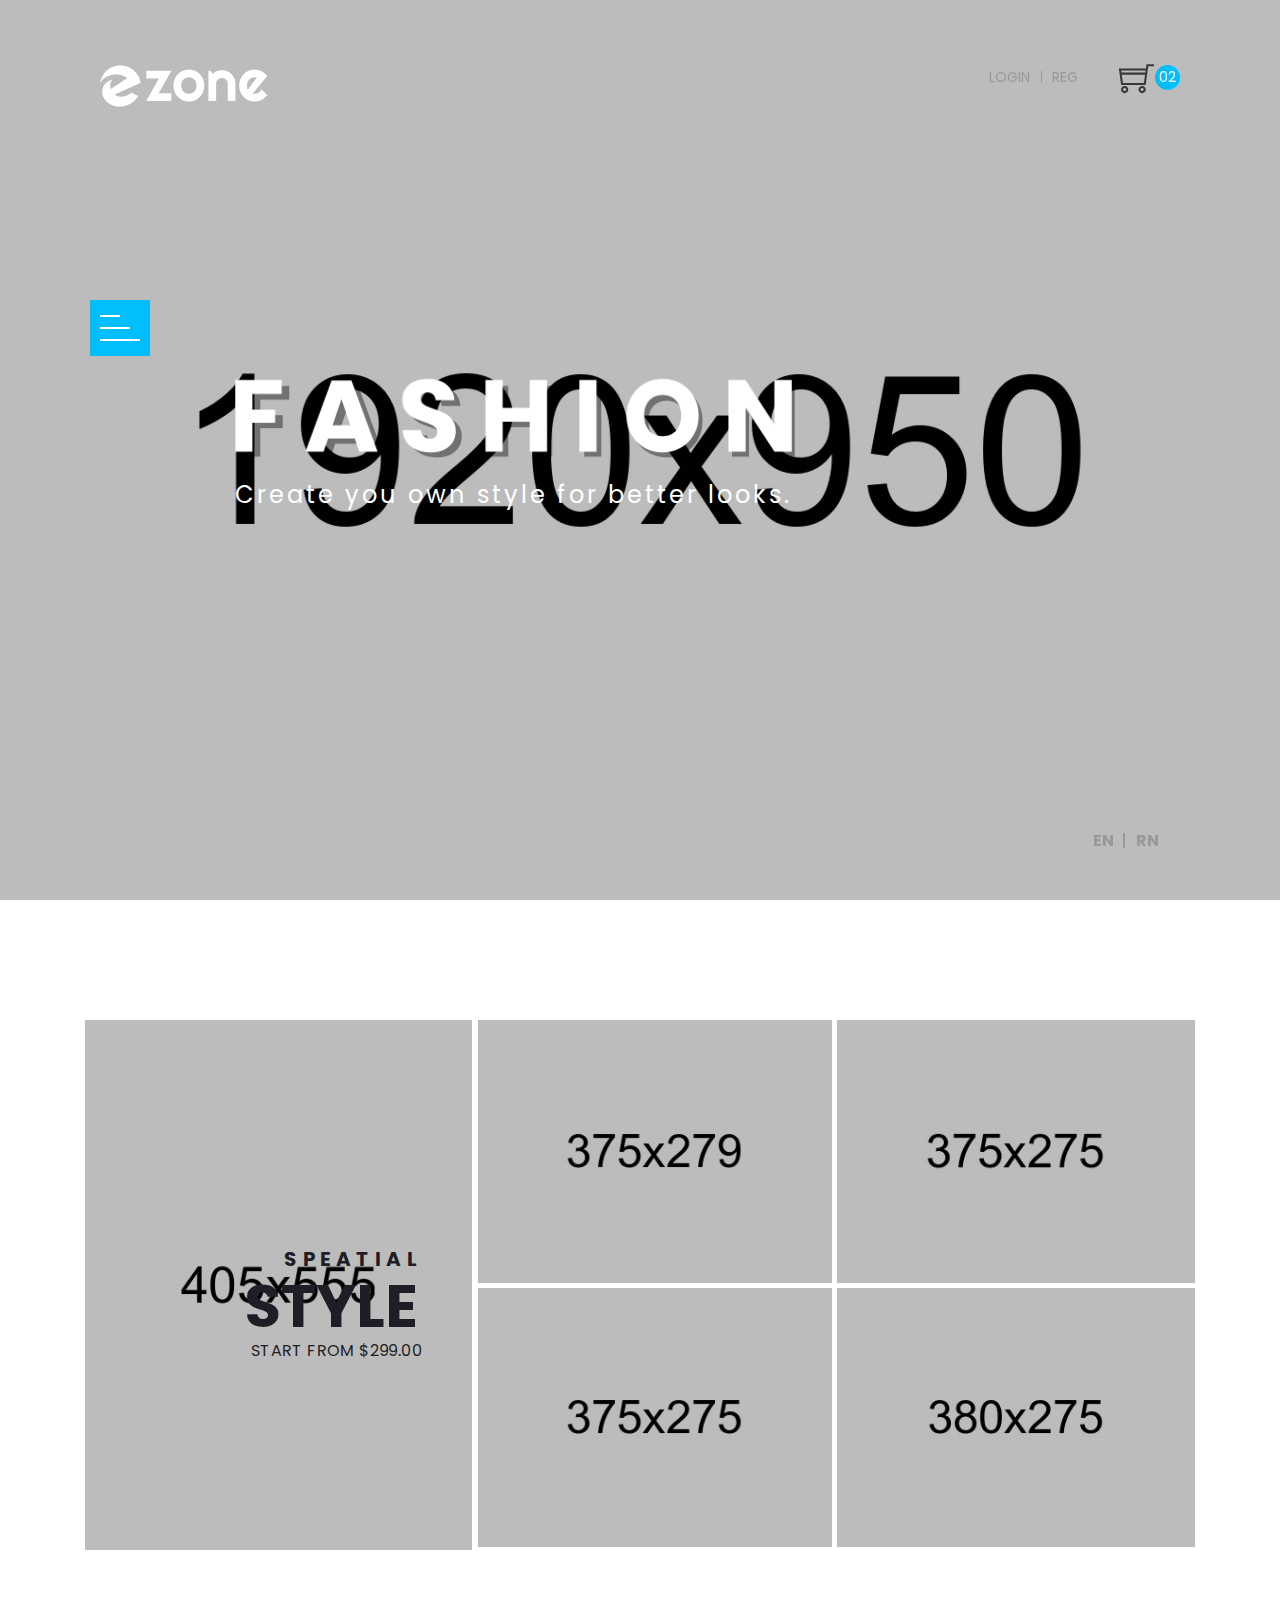
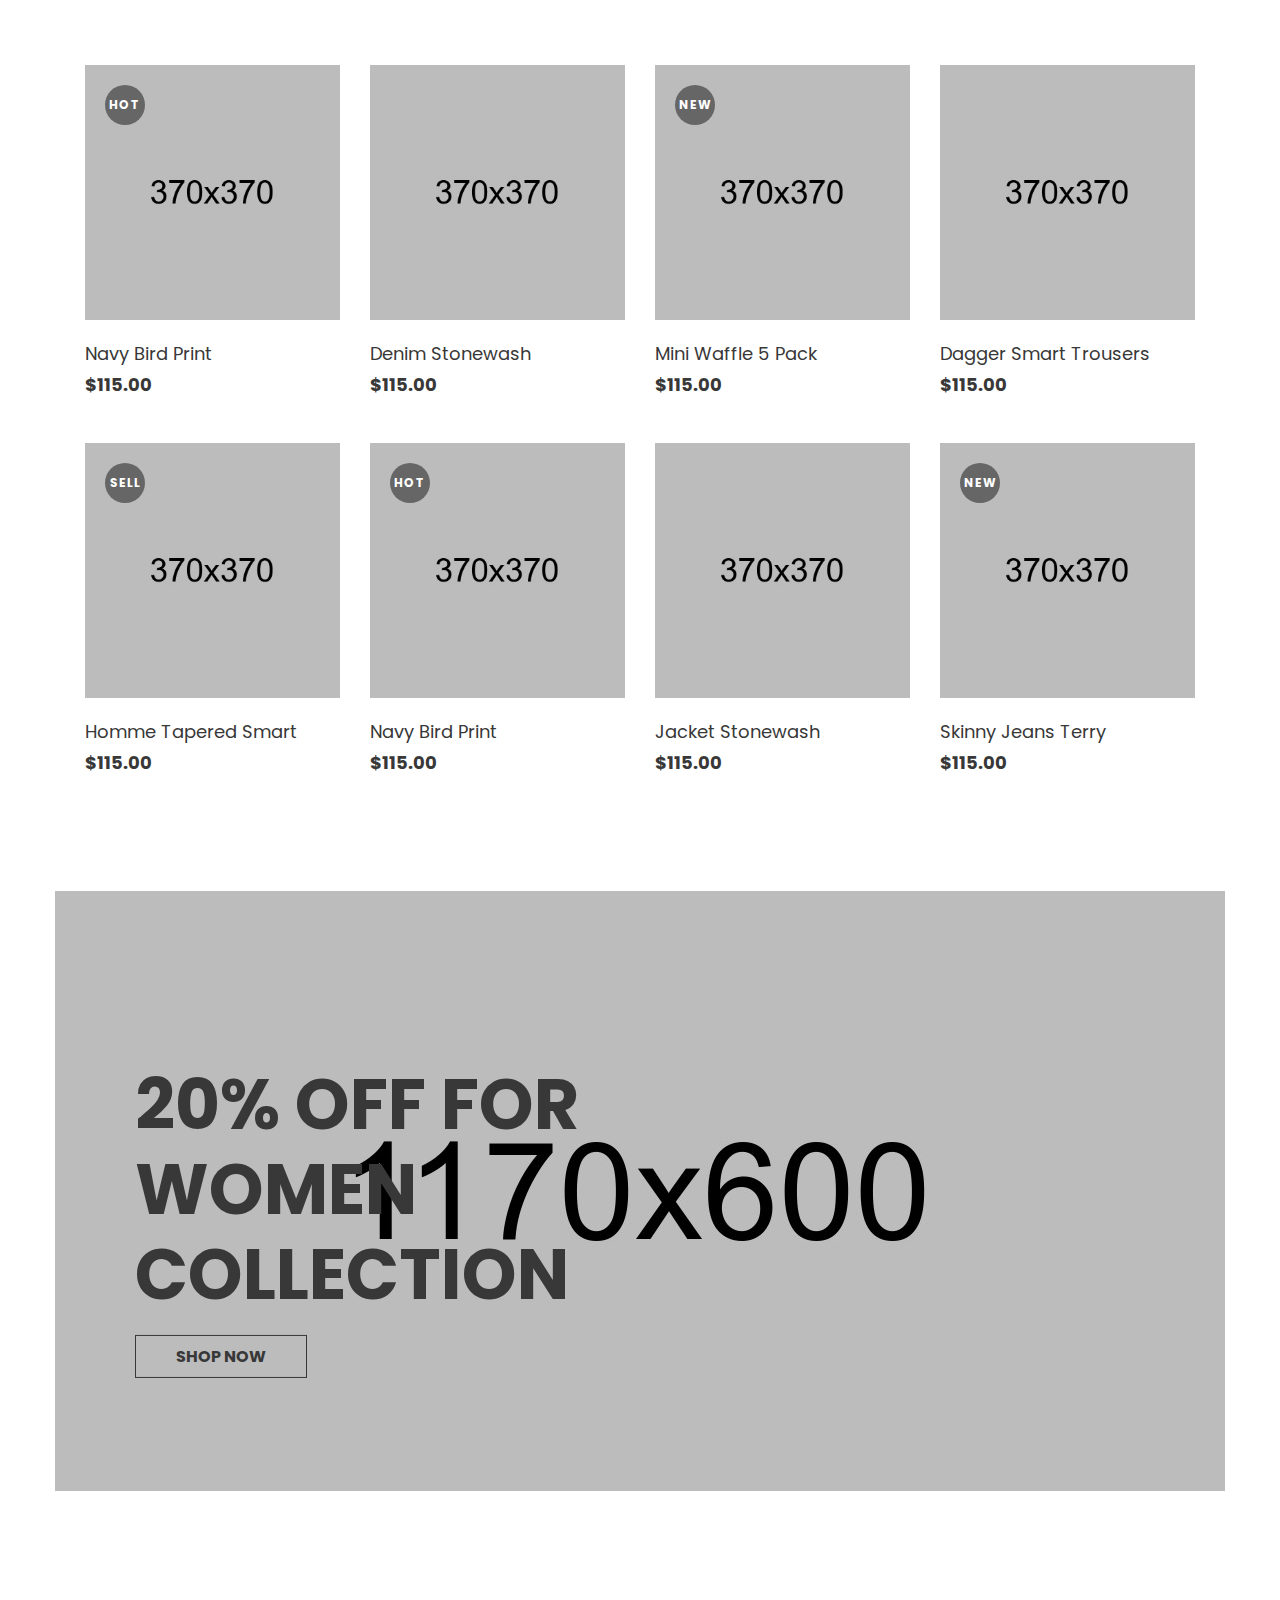
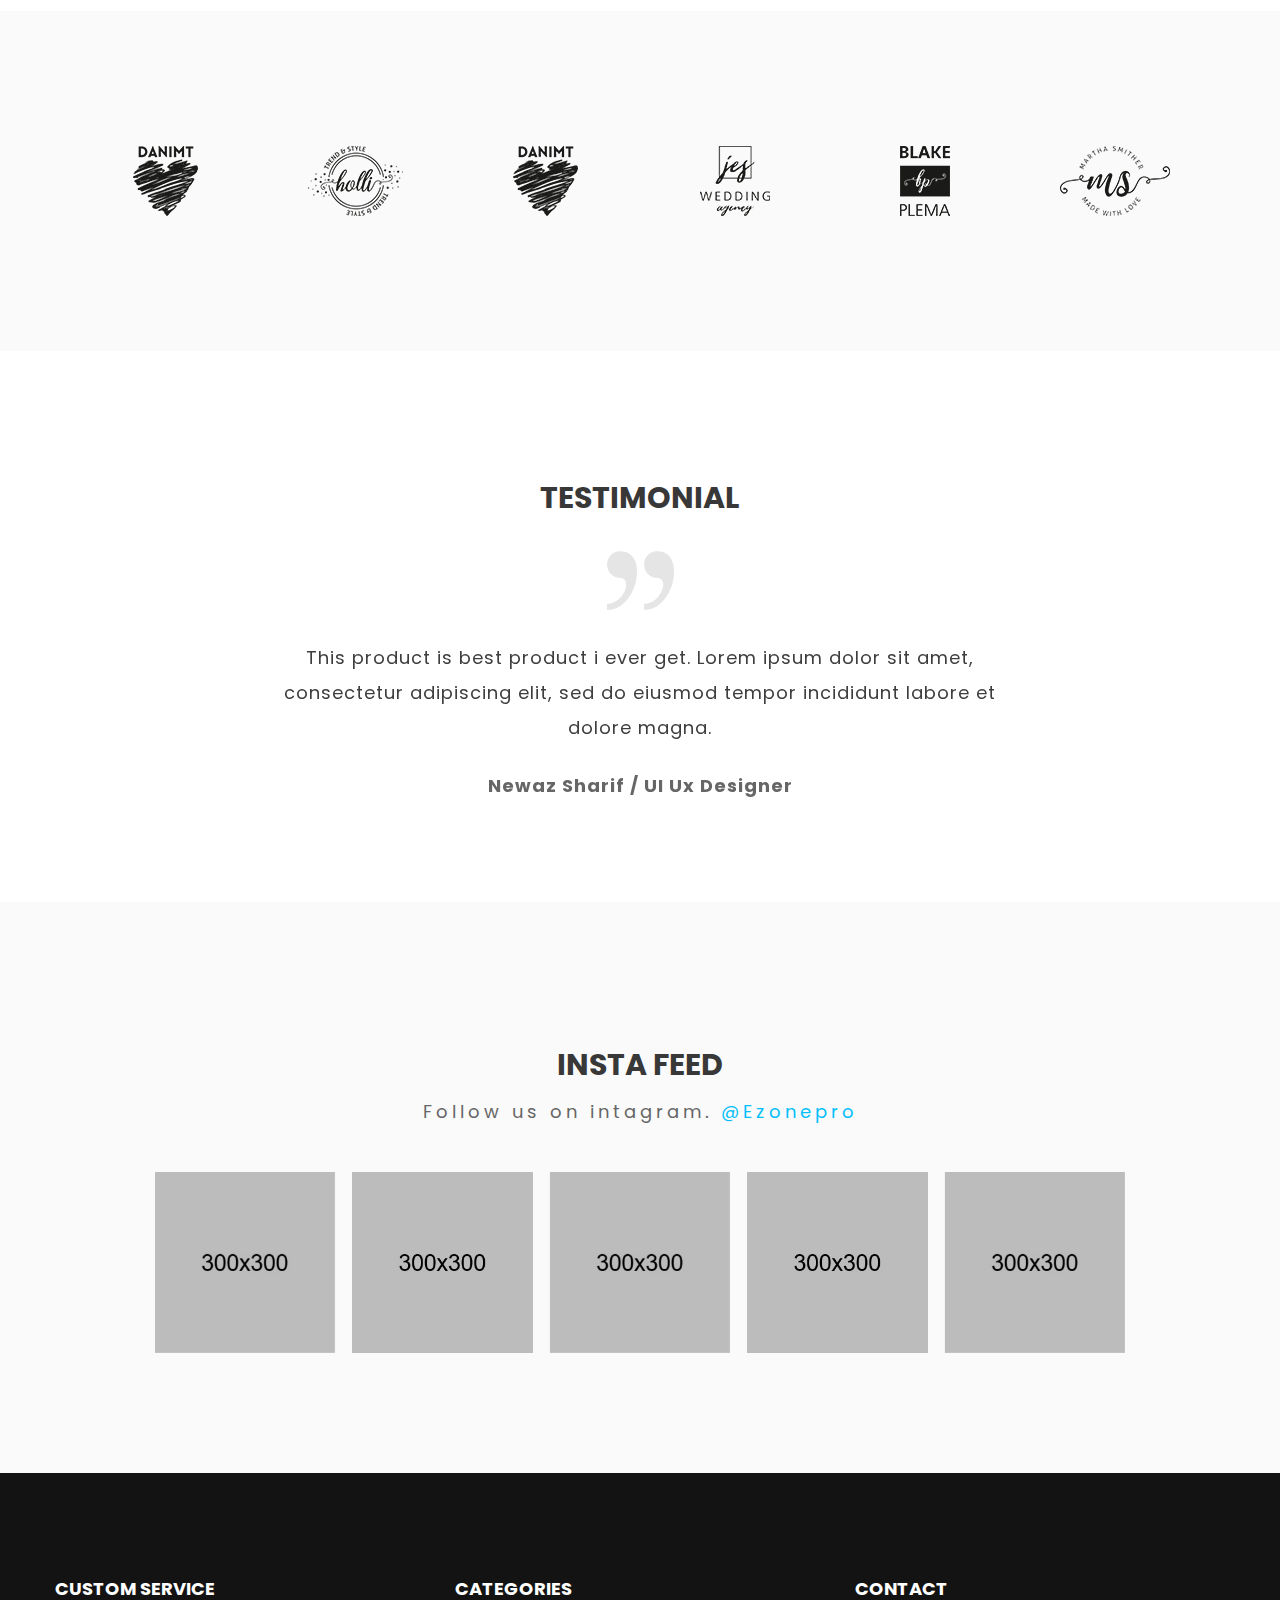
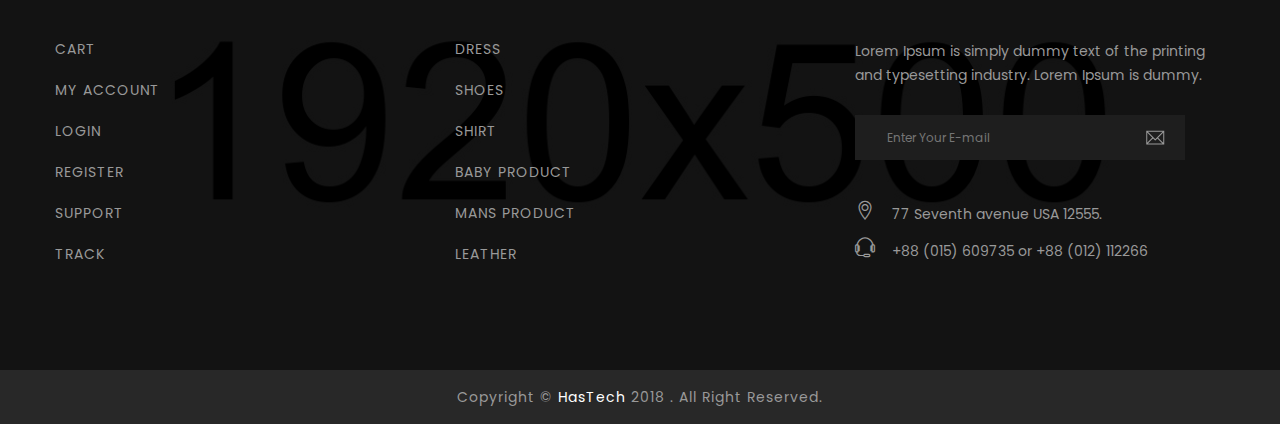
<file: index-fashion-2.html>
<!doctype html>
<html class="no-js" lang="en">
    <head>
        <meta charset="utf-8">
        <meta http-equiv="x-ua-compatible" content="ie=edge">
        <title>Fashion - eCommerce HTML5 Template</title>
        <meta name="description" content="">
        <meta name="viewport" content="width=device-width, initial-scale=1">
        <!-- Favicon -->
        <link rel="shortcut icon" type="image/x-icon" href="assets/img/favicon.png">
		
		<!-- all css here -->
        <link rel="stylesheet" href="assets/css/bootstrap.min.css">
        <link rel="stylesheet" href="assets/css/magnific-popup.css">
        <link rel="stylesheet" href="assets/css/animate.css">
        <link rel="stylesheet" href="assets/css/owl.carousel.min.css">
        <link rel="stylesheet" href="assets/css/themify-icons.css">
        <link rel="stylesheet" href="assets/css/pe-icon-7-stroke.css">
        <link rel="stylesheet" href="assets/css/slinky.min.css">
        <link rel="stylesheet" href="assets/css/bundle.css">
        <link rel="stylesheet" href="assets/css/style.css">
        <link rel="stylesheet" href="assets/css/responsive.css">
        <script src="assets/js/vendor/modernizr-2.8.3.min.js"></script>
    </head>
    <body>
        <!--[if lt IE 8]>
        <p class="browserupgrade">You are using an <strong>outdated</strong> browser. Please <a href="http://browsehappy.com/">upgrade your browser</a> to improve your experience.</p>
        <![endif]-->
        <!-- header start -->
        <header class="header-area wrapper-padding-2 fashion-2-header">
            <div id="main-menu" class="header-sticky-2">
                <div class="container-fluid">
                    <div class="logo-menu-wrapper">
                        <div class="logo-watch navbar-header">
                            <a class="navbar-brand" href="index.html"><img src="assets/img/logo/logo-9.png" alt=""></a>
                        </div>
                        <div class="header-search-cart-login">
                            <div class="header-login">
                                <ul>
                                    <li><a href="login.html">Login</a></li>
                                    <li><a href="register.html">Reg</a></li>
                                </ul>
                            </div>
                            <div class="header-cart">
                                <a class="icon-cart" href="#">
                                    <i class="ti-shopping-cart"></i>
                                    <span class="shop-count pink">02</span>
                                </a>
                                <ul class="cart-dropdown">
                                    <li class="single-product-cart">
                                        <div class="cart-img">
                                            <a href="#"><img src="assets/img/cart/1.jpg" alt=""></a>
                                        </div>
                                        <div class="cart-title">
                                            <h5><a href="#"> Bits Headphone</a></h5>
                                            <h6><a href="#">Black</a></h6>
                                            <span>$80.00 x 1</span>
                                        </div>
                                        <div class="cart-delete">
                                            <a href="#"><i class="ti-trash"></i></a>
                                        </div>
                                    </li>
                                    <li class="single-product-cart">
                                        <div class="cart-img">
                                            <a href="#"><img src="assets/img/cart/2.jpg" alt=""></a>
                                        </div>
                                        <div class="cart-title">
                                            <h5><a href="#"> Bits Headphone</a></h5>
                                            <h6><a href="#">Black</a></h6>
                                            <span>$80.00 x 1</span>
                                        </div>
                                        <div class="cart-delete">
                                            <a href="#"><i class="ti-trash"></i></a>
                                        </div>
                                    </li>
                                    <li class="single-product-cart">
                                        <div class="cart-img">
                                            <a href="#"><img src="assets/img/cart/3.jpg" alt=""></a>
                                        </div>
                                        <div class="cart-title">
                                            <h5><a href="#"> Bits Headphone</a></h5>
                                            <h6><a href="#">Black</a></h6>
                                            <span>$80.00 x 1</span>
                                        </div>
                                        <div class="cart-delete">
                                            <a href="#"><i class="ti-trash"></i></a>
                                        </div>
                                    </li>
                                    <li class="cart-space">
                                        <div class="cart-sub">
                                            <h4>Subtotal</h4>
                                        </div>
                                        <div class="cart-price">
                                            <h4>$240.00</h4>
                                        </div>
                                    </li>
                                    <li class="cart-btn-wrapper">
                                        <a class="cart-btn btn-hover" href="#">view cart</a>
                                        <a class="cart-btn btn-hover" href="#">checkout</a>
                                    </li>
                                </ul>
                            </div>
                        </div>
                    </div>
                </div>
            </div>
        </header>
        <!-- header end -->
        <!-- slider start -->
        <div class="slider-area">
            <div class="slider-active owl-carousel">
                <div class="single-slider single-slider-hm1 bg-img height-100vh" style="background-image: url(assets/img/slider/13.jpg)">
                    <div class="container">
                        <div class="slider-content slider-animation slider-content-style-fashion slider-animated-1">
                            <div class="text-bg animated">
                                <img class="tilter-2 animated" src="assets/img/icon-img/45.png" alt="">
                            </div>
                            <p class="animated">Create you own style for better looks. </p>
                        </div>
                    </div>
                </div>
                <div class="single-slider single-slider-hm1 bg-img height-100vh" style="background-image: url(assets/img/slider/14.jpg)">
                    <div class="container">
                        <div class="slider-content slider-animation slider-content-style-fashion slider-animated-1">
                            <div class="text-bg animated">
                                <img class="tilter-2 animated" src="assets/img/icon-img/45.png" alt="">
                            </div>
                            <p class="animated">Create you own style for better looks. </p>
                        </div>
                    </div>
                </div>
            </div>
            <div class="currency-2">
                <ul>
                    <li>
                        <a href="#">EN</a>
                    </li>
                    <li>
                        <a href="#">RN</a>
                    </li>
                </ul>
            </div>
            <div class="clickable-mainmenu-btn">
                <a class="clickable-mainmenu-active" href="#"><img src="assets/img/icon-img/43.png" alt=""></a>
            </div>
        </div>
        <!-- banner3 area start -->
        <div class="banner-area3 pt-120 pb-115">
            <div class="pl-100 pr-100">
                <div class="container">
                    <div class="row no-gutters">
                        <div class="col-md-12 col-lg-4 col-xl-4">
                            <div class="banner-wrapper mrgn-negative">
                                <a href="#"><img src="assets/img/banner/8.jpg" alt=""></a>
                                <div class="banner-wrapper2-content">
                                    <h3>Speatial </h3>
                                    <h2>Style</h2>
                                    <span>Start from $299.00</span>
                                </div>
                            </div>
                        </div>
                        <div class="col-md-12 col-lg-8 col-xl-8">
                            <div class="row no-gutters banner-mrg">
                                <div class="col-md-6">
                                    <div class="banner-wrapper mrgn-b-5 mrgn-r-5 ">
                                        <img src="assets/img/banner/9.jpg" alt="">
                                        <div class="banner-wrapper3-content">
                                            <a href="#">Shop Now</a>
                                        </div>
                                    </div>
                                </div>
                                <div class="col-md-6">
                                    <div class="banner-wrapper mrgn-b-5">
                                        <img src="assets/img/banner/10.jpg" alt="">
                                        <div class="banner-wrapper3-content banner-text-color">
                                            <a href="#">Shop Now</a>
                                        </div>
                                    </div>
                                </div>
                                <div class="col-md-6">
                                    <div class="banner-wrapper mrgn-r-5">
                                        <img src="assets/img/banner/11.jpg" alt="">
                                        <div class="banner-wrapper3-content">
                                            <a href="#">Shop Now</a>
                                        </div>
                                    </div>
                                </div>
                                <div class="col-md-6">
                                    <div class="banner-wrapper">
                                        <img src="assets/img/banner/12.jpg" alt="">
                                        <div class="banner-wrapper3-content">
                                            <a href="#">Shop Now</a>
                                        </div>
                                    </div>
                                </div>
                            </div>
                        </div>
                    </div>
                </div>
            </div>
        </div>
        <!-- banner3 area end -->
        <!-- all products area start -->
        <div class="all-products-area pb-70">
            <div class="pl-100 pr-100">
                <div class="container-fluid">
                    <div class="row">
                        <div class="col-lg-3 col-xl-3 col-md-6">
                            <div class="product-wrapper mb-45">
                                <div class="product-img">
                                    <a href="#">
                                        <img src="assets/img/product/fashion-2/1.jpg" alt="">
                                    </a>
                                    <span>hot</span>
                                    <div class="product-action">
                                        <a class="animate-left" title="Wishlist" href="#">
                                            <i class="pe-7s-like"></i>
                                        </a>
                                        <a class="animate-top" title="Add To Cart" href="#">
                                            <i class="pe-7s-cart"></i>
                                        </a>
                                        <a class="animate-right" title="Quick View" data-toggle="modal" data-target="#exampleModal" href="#">
                                            <i class="pe-7s-look"></i>
                                        </a>
                                    </div>
                                </div>
                                <div class="product-content">
                                    <h4><a href="product-details.html">Navy Bird Print</a></h4>
                                    <span>$115.00</span>
                                </div>
                            </div>
                        </div>
                        <div class="col-lg-3 col-xl-3 col-md-6">
                            <div class="product-wrapper mb-45">
                                <div class="product-img">
                                    <a href="#">
                                        <img src="assets/img/product/fashion-2/2.jpg" alt="">
                                    </a>
                                    <div class="product-action">
                                        <a class="animate-left" title="Wishlist" href="#">
                                            <i class="pe-7s-like"></i>
                                        </a>
                                        <a class="animate-top" title="Add To Cart" href="#">
                                            <i class="pe-7s-cart"></i>
                                        </a>
                                        <a class="animate-right" title="Quick View" data-toggle="modal" data-target="#exampleModal" href="#">
                                            <i class="pe-7s-look"></i>
                                        </a>
                                    </div>
                                </div>
                                <div class="product-content">
                                    <h4><a href="product-details.html">Denim Stonewash</a></h4>
                                    <span>$115.00</span>
                                </div>
                            </div>
                        </div>
                        <div class="col-lg-3 col-xl-3 col-md-6">
                            <div class="product-wrapper mb-45">
                                <div class="product-img">
                                    <a href="#">
                                        <img src="assets/img/product/fashion-2/3.jpg" alt="">
                                    </a>
                                    <span>new</span>
                                    <div class="product-action">
                                        <a class="animate-left" title="Wishlist" href="#">
                                            <i class="pe-7s-like"></i>
                                        </a>
                                        <a class="animate-top" title="Add To Cart" href="#">
                                            <i class="pe-7s-cart"></i>
                                        </a>
                                        <a class="animate-right" title="Quick View" data-toggle="modal" data-target="#exampleModal" href="#">
                                            <i class="pe-7s-look"></i>
                                        </a>
                                    </div>
                                </div>
                                <div class="product-content">
                                    <h4><a href="product-details.html">Mini Waffle 5 Pack</a></h4>
                                    <span>$115.00</span>
                                </div>
                            </div>
                        </div>
                        <div class="col-lg-3 col-xl-3 col-md-6">
                            <div class="product-wrapper mb-45">
                                <div class="product-img">
                                    <a href="#">
                                        <img src="assets/img/product/fashion-2/4.jpg" alt="">
                                    </a>
                                    <div class="product-action">
                                        <a class="animate-left" title="Wishlist" href="#">
                                            <i class="pe-7s-like"></i>
                                        </a>
                                        <a class="animate-top" title="Add To Cart" href="#">
                                            <i class="pe-7s-cart"></i>
                                        </a>
                                        <a class="animate-right" title="Quick View" data-toggle="modal" data-target="#exampleModal" href="#">
                                            <i class="pe-7s-look"></i>
                                        </a>
                                    </div>
                                </div>
                                <div class="product-content">
                                    <h4><a href="product-details.html">Dagger Smart Trousers</a></h4>
                                    <span>$115.00</span>
                                </div>
                            </div>
                        </div>
                        <div class="col-lg-3 col-xl-3 col-md-6">
                            <div class="product-wrapper mb-45">
                                <div class="product-img">
                                    <a href="#">
                                        <img src="assets/img/product/fashion-2/5.jpg" alt="">
                                    </a>
                                    <span>sell</span>
                                    <div class="product-action">
                                        <a class="animate-left" title="Wishlist" href="#">
                                            <i class="pe-7s-like"></i>
                                        </a>
                                        <a class="animate-top" title="Add To Cart" href="#">
                                            <i class="pe-7s-cart"></i>
                                        </a>
                                        <a class="animate-right" title="Quick View" data-toggle="modal" data-target="#exampleModal" href="#">
                                            <i class="pe-7s-look"></i>
                                        </a>
                                    </div>
                                </div>
                                <div class="product-content">
                                    <h4><a href="product-details.html">Homme Tapered Smart</a></h4>
                                    <span>$115.00</span>
                                </div>
                            </div>
                        </div>
                        <div class="col-lg-3 col-xl-3 col-md-6">
                            <div class="product-wrapper mb-45">
                                <div class="product-img">
                                    <a href="#">
                                        <img src="assets/img/product/fashion-2/6.jpg" alt="">
                                    </a>
                                    <span>hot</span>
                                    <div class="product-action">
                                        <a class="animate-left" title="Wishlist" href="#">
                                            <i class="pe-7s-like"></i>
                                        </a>
                                        <a class="animate-top" title="Add To Cart" href="#">
                                            <i class="pe-7s-cart"></i>
                                        </a>
                                        <a class="animate-right" title="Quick View" data-toggle="modal" data-target="#exampleModal" href="#">
                                            <i class="pe-7s-look"></i>
                                        </a>
                                    </div>
                                </div>
                                <div class="product-content">
                                    <h4><a href="product-details.html">Navy Bird Print</a></h4>
                                    <span>$115.00</span>
                                </div>
                            </div>
                        </div>
                        <div class="col-lg-3 col-xl-3 col-md-6">
                            <div class="product-wrapper mb-45">
                                <div class="product-img">
                                    <a href="#">
                                        <img src="assets/img/product/fashion-2/7.jpg" alt="">
                                    </a>
                                    <div class="product-action">
                                        <a class="animate-left" title="Wishlist" href="#">
                                            <i class="pe-7s-like"></i>
                                        </a>
                                        <a class="animate-top" title="Add To Cart" href="#">
                                            <i class="pe-7s-cart"></i>
                                        </a>
                                        <a class="animate-right" title="Quick View" data-toggle="modal" data-target="#exampleModal" href="#">
                                            <i class="pe-7s-look"></i>
                                        </a>
                                    </div>
                                </div>
                                <div class="product-content">
                                    <h4><a href="product-details.html">Jacket Stonewash</a></h4>
                                    <span>$115.00</span>
                                </div>
                            </div>
                        </div>
                        <div class="col-lg-3 col-xl-3 col-md-6">
                            <div class="product-wrapper mb-45">
                                <div class="product-img">
                                    <a href="#">
                                        <img src="assets/img/product/fashion-2/8.jpg" alt="">
                                    </a>
                                    <span>new</span>
                                    <div class="product-action">
                                        <a class="animate-left" title="Wishlist" href="#">
                                            <i class="pe-7s-like"></i>
                                        </a>
                                        <a class="animate-top" title="Add To Cart" href="#">
                                            <i class="pe-7s-cart"></i>
                                        </a>
                                        <a class="animate-right" title="Quick View" data-toggle="modal" data-target="#exampleModal" href="#">
                                            <i class="pe-7s-look"></i>
                                        </a>
                                    </div>
                                </div>
                                <div class="product-content">
                                    <h4><a href="product-details.html">Skinny Jeans Terry</a></h4>
                                    <span>$115.00</span>
                                </div>
                            </div>
                        </div>
                    </div>
                </div>
            </div>
        </div>
        <!-- all products area end -->
        <!-- fashion banner area start -->
        <div class="fashion-banner-area pb-120">
            <div class="container">
                <div class="fashion-banner-wrapper">
                    <img src="assets/img/banner/35.jpg" alt="">
                    <div class="fashion-banner-content">
                        <h2>20% off For <br>Women <br>Collection</h2>
                        <a class="btn-hover fashion-2-btn" href="product-details.html">Shop Now</a>
                    </div>
                </div>
            </div>
        </div>
        <!-- brand logo area start -->
        <div class="brand-logo-area pl-100 pr-100 gray-bg">
            <div class="ptb-135">
                <div class="brand-logo-active owl-carousel">
                    <div class="single-brand">
                        <img src="assets/img/brand-logo/1.png" alt="">
                    </div>
                    <div class="single-brand">
                        <img src="assets/img/brand-logo/2.png" alt="">
                    </div>
                    <div class="single-brand">
                        <img src="assets/img/brand-logo/1.png" alt="">
                    </div>
                    <div class="single-brand">
                        <img src="assets/img/brand-logo/3.png" alt="">
                    </div>
                    <div class="single-brand">
                        <img src="assets/img/brand-logo/4.png" alt="">
                    </div>
                    <div class="single-brand">
                        <img src="assets/img/brand-logo/5.png" alt="">
                    </div>
                    <div class="single-brand">
                        <img src="assets/img/brand-logo/6.png" alt="">
                    </div>
                </div>
            </div>
        </div>
        <!-- brand logo area end -->
        <!-- testimonials area start -->
        <div class="testimonials-area pt-105 pb-105">
            <div class="container">
                <div class="section-title-2 text-center mb-35">
                    <h2>Testimonial</h2>
                </div>
                <div class="testimonials-active owl-carousel">
                    <div class="single-testimonial-4 text-center">
                        <img src="assets/img/icon-img/42.png" alt="">
                        <p>This product is best product i ever get. Lorem ipsum dolor sit amet, consectetur adipiscing elit, sed do eiusmod tempor incididunt labore et dolore magna.</p>
                        <h4>Newaz Sharif  /  UI Ux Designer</h4>
                    </div>
                    <div class="single-testimonial-4 text-center">
                        <img src="assets/img/icon-img/42.png" alt="">
                        <p>This product is best product i ever get. Lorem ipsum dolor sit amet, consectetur adipiscing elit, sed do eiusmod tempor incididunt labore et dolore magna.</p>
                        <h4>Newaz Sharif  /  UI Ux Designer</h4>
                    </div>
                    <div class="single-testimonial-4 text-center">
                        <img src="assets/img/icon-img/42.png" alt="">
                        <p>This product is best product i ever get. Lorem ipsum dolor sit amet, consectetur adipiscing elit, sed do eiusmod tempor incididunt labore et dolore magna.</p>
                        <h4>Newaz Sharif  /  UI Ux Designer</h4>
                    </div>
                </div>
            </div>
        </div>
        <!-- testimonials area end -->
        <!-- insta feed start -->
        <div class="insta-feed ptb-120  gray-bg">
            <div class="pl-185 pr-185">
                <div class="section-title-2 text-center mb-50">
                    <h2>Insta Feed</h2>
                    <h4>Follow us on intagram. <span>@Ezonepro</span></h4>
                </div>
                <div class="instafeed-wrapper">
                    <div class="instafeed-active owl-carousel">
                        <div class="instafeed-img">
                            <img src="assets/img/instra/1.jpg" alt="">
                        </div>
                        <div class="instafeed-img">
                            <img src="assets/img/instra/2.jpg" alt="">
                        </div>
                        <div class="instafeed-img">
                            <img src="assets/img/instra/3.jpg" alt="">
                        </div>
                        <div class="instafeed-img">
                            <img src="assets/img/instra/4.jpg" alt="">
                        </div>
                        <div class="instafeed-img">
                            <img src="assets/img/instra/5.jpg" alt="">
                        </div>
                        <div class="instafeed-img">
                            <img src="assets/img/instra/2.jpg" alt="">
                        </div>
                    </div>
                </div>
            </div>
        </div>
        <!-- insta feed end -->
        <footer class="footer-area">
            <div class="footer-top-area bg-img pt-105 pb-65" style="background-image: url(assets/img/bg/1.jpg)" data-overlay="9">
                <div class="container">
                    <div class="row">
                        <div class="col-xl-4 col-md-3">
                            <div class="footer-widget mb-40">
                                <h3 class="footer-widget-title">Custom Service</h3>
                                <div class="footer-widget-content">
                                    <ul>
                                        <li><a href="cart.html">Cart</a></li>
                                        <li><a href="#">My Account</a></li>
                                        <li><a href="login.html">Login</a></li>
                                        <li><a href="#">Register</a></li>
                                        <li><a href="#">Support</a></li>
                                        <li><a href="#">Track</a></li>
                                    </ul>
                                </div>
                            </div>
                        </div>
                        <div class="col-xl-4 col-md-3">
                            <div class="footer-widget mb-40">
                                <h3 class="footer-widget-title">Categories</h3>
                                <div class="footer-widget-content">
                                    <ul>
                                        <li><a href="shop.html">Dress</a></li>
                                        <li><a href="shop.html">Shoes</a></li>
                                        <li><a href="shop.html">Shirt</a></li>
                                        <li><a href="shop.html">Baby Product</a></li>
                                        <li><a href="shop.html">Mans Product</a></li>
                                        <li><a href="shop.html">Leather</a></li>
                                    </ul>
                                </div>
                            </div>
                        </div>
                        <div class="col-xl-4 col-md-6">
                            <div class="footer-widget mb-40">
                                <h3 class="footer-widget-title">Contact</h3>
                                <div class="footer-newsletter">
                                    <p>Lorem Ipsum is simply dummy text of the printing and typesetting industry. Lorem Ipsum is dummy.</p>
                                    <div id="mc_embed_signup" class="subscribe-form pr-40">
                                        <form action="http://devitems.us11.list-manage.com/subscribe/post?u=6bbb9b6f5827bd842d9640c82&amp;id=05d85f18ef" method="post" id="mc-embedded-subscribe-form" name="mc-embedded-subscribe-form" class="validate" target="_blank" novalidate>
                                            <div id="mc_embed_signup_scroll" class="mc-form">
                                                <input type="email" value="" name="EMAIL" class="email" placeholder="Enter Your E-mail" required>
                                                <!-- real people should not fill this in and expect good things - do not remove this or risk form bot signups-->
                                                <div class="mc-news" aria-hidden="true"><input type="text" name="b_6bbb9b6f5827bd842d9640c82_05d85f18ef" tabindex="-1" value=""></div>
                                                <div class="clear"><input type="submit" value="Subscribe" name="subscribe" id="mc-embedded-subscribe" class="button"></div>
                                            </div>
                                        </form>
                                    </div>
                                    <div class="footer-contact">
                                        <p><span><i class="ti-location-pin"></i></span> 77 Seventh avenue USA 12555. </p>
                                        <p><span><i class=" ti-headphone-alt "></i></span> +88 (015)  609735 or  +88 (012) 112266</p>
                                    </div>
                                </div>
                            </div>
                        </div>
                    </div>
                </div>
            </div>
            <div class="footer-bottom black-bg ptb-20">
                <div class="container">
                    <div class="row">
                        <div class="col-12 text-center">
                            <div class="copyright">
                                <p>
                                    Copyright ©
                                    <a href="https://hastech.company/">HasTech</a>
                                    2018 . All Right Reserved.
                                </p>
                            </div>
                        </div>
                    </div>
                </div>
            </div>
        </footer>
        <!-- modal -->
        <div class="modal fade" id="exampleModal" tabindex="-1" role="dialog" aria-hidden="true">
            <button type="button" class="close" data-dismiss="modal" aria-label="Close">
                <span class="pe-7s-close" aria-hidden="true"></span>
            </button>
            <div class="modal-dialog modal-quickview-width" role="document">
                <div class="modal-content">
                    <div class="modal-body">
                        <div class="qwick-view-left">
                            <div class="quick-view-learg-img">
                                <div class="quick-view-tab-content tab-content">
                                    <div class="tab-pane active show fade" id="modal1" role="tabpanel">
                                        <img src="assets/img/quick-view/l1.jpg" alt="">
                                    </div>
                                    <div class="tab-pane fade" id="modal2" role="tabpanel">
                                        <img src="assets/img/quick-view/l2.jpg" alt="">
                                    </div>
                                    <div class="tab-pane fade" id="modal3" role="tabpanel">
                                        <img src="assets/img/quick-view/l3.jpg" alt="">
                                    </div>
                                </div>
                            </div>
                            <div class="quick-view-list nav" role="tablist">
                                <a class="active" href="#modal1" data-toggle="tab" role="tab">
                                    <img src="assets/img/quick-view/s1.jpg" alt="">
                                </a>
                                <a href="#modal2" data-toggle="tab" role="tab">
                                    <img src="assets/img/quick-view/s2.jpg" alt="">
                                </a>
                                <a href="#modal3" data-toggle="tab" role="tab">
                                    <img src="assets/img/quick-view/s3.jpg" alt="">
                                </a>
                            </div>
                        </div>
                        <div class="qwick-view-right">
                            <div class="qwick-view-content">
                                <h3>Handcrafted Supper Mug</h3>
                                <div class="price">
                                    <span class="new">$90.00</span>
                                    <span class="old">$120.00  </span>
                                </div>
                                <div class="rating-number">
                                    <div class="quick-view-rating">
                                        <i class="pe-7s-star"></i>
                                        <i class="pe-7s-star"></i>
                                        <i class="pe-7s-star"></i>
                                        <i class="pe-7s-star"></i>
                                        <i class="pe-7s-star"></i>
                                    </div>
                                    <div class="quick-view-number">
                                        <span>2 Ratting (S)</span>
                                    </div>
                                </div>
                                <p>Lorem ipsum dolor sit amet, consectetur adip elit, sed do tempor incididun ut labore et dolore magna aliqua. Ut enim ad mi , quis nostrud veniam exercitation .</p>
                                <div class="quick-view-select">
                                    <div class="select-option-part">
                                        <label>Size*</label>
                                        <select class="select">
                                            <option value="">- Please Select -</option>
                                            <option value="">900</option>
                                            <option value="">700</option>
                                        </select>
                                    </div>
                                    <div class="select-option-part">
                                        <label>Color*</label>
                                        <select class="select">
                                            <option value="">- Please Select -</option>
                                            <option value="">orange</option>
                                            <option value="">pink</option>
                                            <option value="">yellow</option>
                                        </select>
                                    </div>
                                </div>
                                <div class="quickview-plus-minus">
                                    <div class="cart-plus-minus">
                                        <input type="text" value="02" name="qtybutton" class="cart-plus-minus-box">
                                    </div>
                                    <div class="quickview-btn-cart">
                                        <a class="btn-hover-black" href="#">add to cart</a>
                                    </div>
                                    <div class="quickview-btn-wishlist">
                                        <a class="btn-hover" href="#"><i class="pe-7s-like"></i></a>
                                    </div>
                                </div>
                            </div>
                        </div>
                    </div>
                </div>
            </div>
        </div>
        
        <div class="clickable-mainmenu text-center">
            <div class="clickable-mainmenu-icon">
                <button class="clickable-mainmenu-close">
                    <span class="pe-7s-close"></span>
                </button>
            </div>
            <div id="menu" class="text-left">
                <ul>
                    <li>
                        <a href="#">home</a>
                        <ul>
                            <li><a href="index.html">Fashion</a></li>
                            <li><a href="index-fashion-2.html">Fashion style 2</a></li>
                            <li><a href="index-fruits.html">fruits</a></li>
                            <li><a href="index-book.html">book</a></li>
                            <li><a href="index-electronics.html">electronics</a></li>
                            <li><a href="index-electronics-2.html">electronics style 2</a></li>
                            <li><a href="index-food.html">food & drink</a></li>
                            <li><a href="index-furniture.html">furniture</a></li>
                            <li><a href="index-handicraft.html">handicraft</a></li>
                            <li><a href="index-smart-watch.html">smart watch</a></li>
                            <li><a href="index-sports.html">sports</a></li>
                        </ul>
                    </li>
                    <li>
                        <a href="about-us.html">about us</a>
                    </li>
                    <li>
                        <a href="#">shop</a>
                        <ul>
                            <li>
                                <a href="#">shop grid</a>
                                <ul>
                                    <li><a href="shop-grid-2-col.html"> grid 2 column</a></li>
                                    <li><a href="shop-grid-3-col.html"> grid 3 column</a></li>
                                    <li><a href="shop.html">grid 4 column</a></li>
                                    <li><a href="shop-grid-box.html">grid box style</a></li>
                                </ul>
                            </li>
                            <li>
                                <a href="#">shop list</a>
                                <ul>
                                    <li><a href="shop-list-1-col.html"> list 1 column</a></li>
                                    <li><a href="shop-list-2-col.html">list 2 column</a></li>
                                    <li><a href="shop-list-box.html">list box style</a></li>
                                </ul>
                            </li>
                        </ul>
                    </li>
                    <li>
                        <a href="#">product details</a>
                        <ul>
                            <li><a href="product-details.html">tab style 1</a></li>
                            <li><a href="product-details-2.html">tab style 2</a></li>
                            <li><a href="product-details-3.html"> tab style 3</a></li>
                            <li><a href="product-details-4.html">sticky style</a></li>
                            <li><a href="product-details-5.html">sticky style 2</a></li>
                            <li><a href="product-details-6.html">gallery style</a></li>
                            <li><a href="product-details-7.html">gallery style 2</a></li>
                            <li><a href="product-details-8.html">fixed image style</a></li>
                            <li><a href="product-details-9.html">fixed image style 2</a></li>
                        </ul>
                    </li>
                    <li>
                        <a href="#">pages</a>
                        <ul>
                            <li><a href="about-us.html">about us</a></li>
                            <li><a href="menu-list.html">menu list</a></li>
                            <li><a href="login.html">login</a></li>
                            <li><a href="register.html">register</a></li>
                            <li><a href="cart.html">cart page</a></li>
                            <li><a href="checkout.html">checkout</a></li>
                            <li><a href="wishlist.html">wishlist</a></li>
                            <li><a href="contact.html">contact</a></li>
                        </ul>
                    </li>
                    <li>
                        <a href="#">blog</a>
                        <ul>
                            <li><a href="blog.html">blog 3 colunm</a></li>
                            <li><a href="blog-2-col.html">blog 2 colunm</a></li>
                            <li><a href="blog-sidebar.html">blog sidebar</a></li>
                            <li><a href="blog-details.html">blog details</a></li>
                            <li><a href="blog-details-sidebar.html">blog details 2</a></li>
                        </ul>
                    </li>
                </ul>
            </div>
        </div>
		
		
		
		
		
		
		
		
		
		<!-- all js here -->
        <script src="assets/js/vendor/jquery-1.12.0.min.js"></script>
        <script src="assets/js/popper.js"></script>
        <script src="assets/js/bootstrap.min.js"></script>
        <script src="assets/js/jquery.magnific-popup.min.js"></script>
        <script src="assets/js/isotope.pkgd.min.js"></script>
        <script src="assets/js/imagesloaded.pkgd.min.js"></script>
        <script src="assets/js/jquery.counterup.min.js"></script>
        <script src="assets/js/waypoints.min.js"></script>
        <script src="assets/js/ajax-mail.js"></script>
        <script src="assets/js/owl.carousel.min.js"></script>
        <script src="assets/js/plugins.js"></script>
        <script src="assets/js/main.js"></script>
    </body>
</html>
</file>
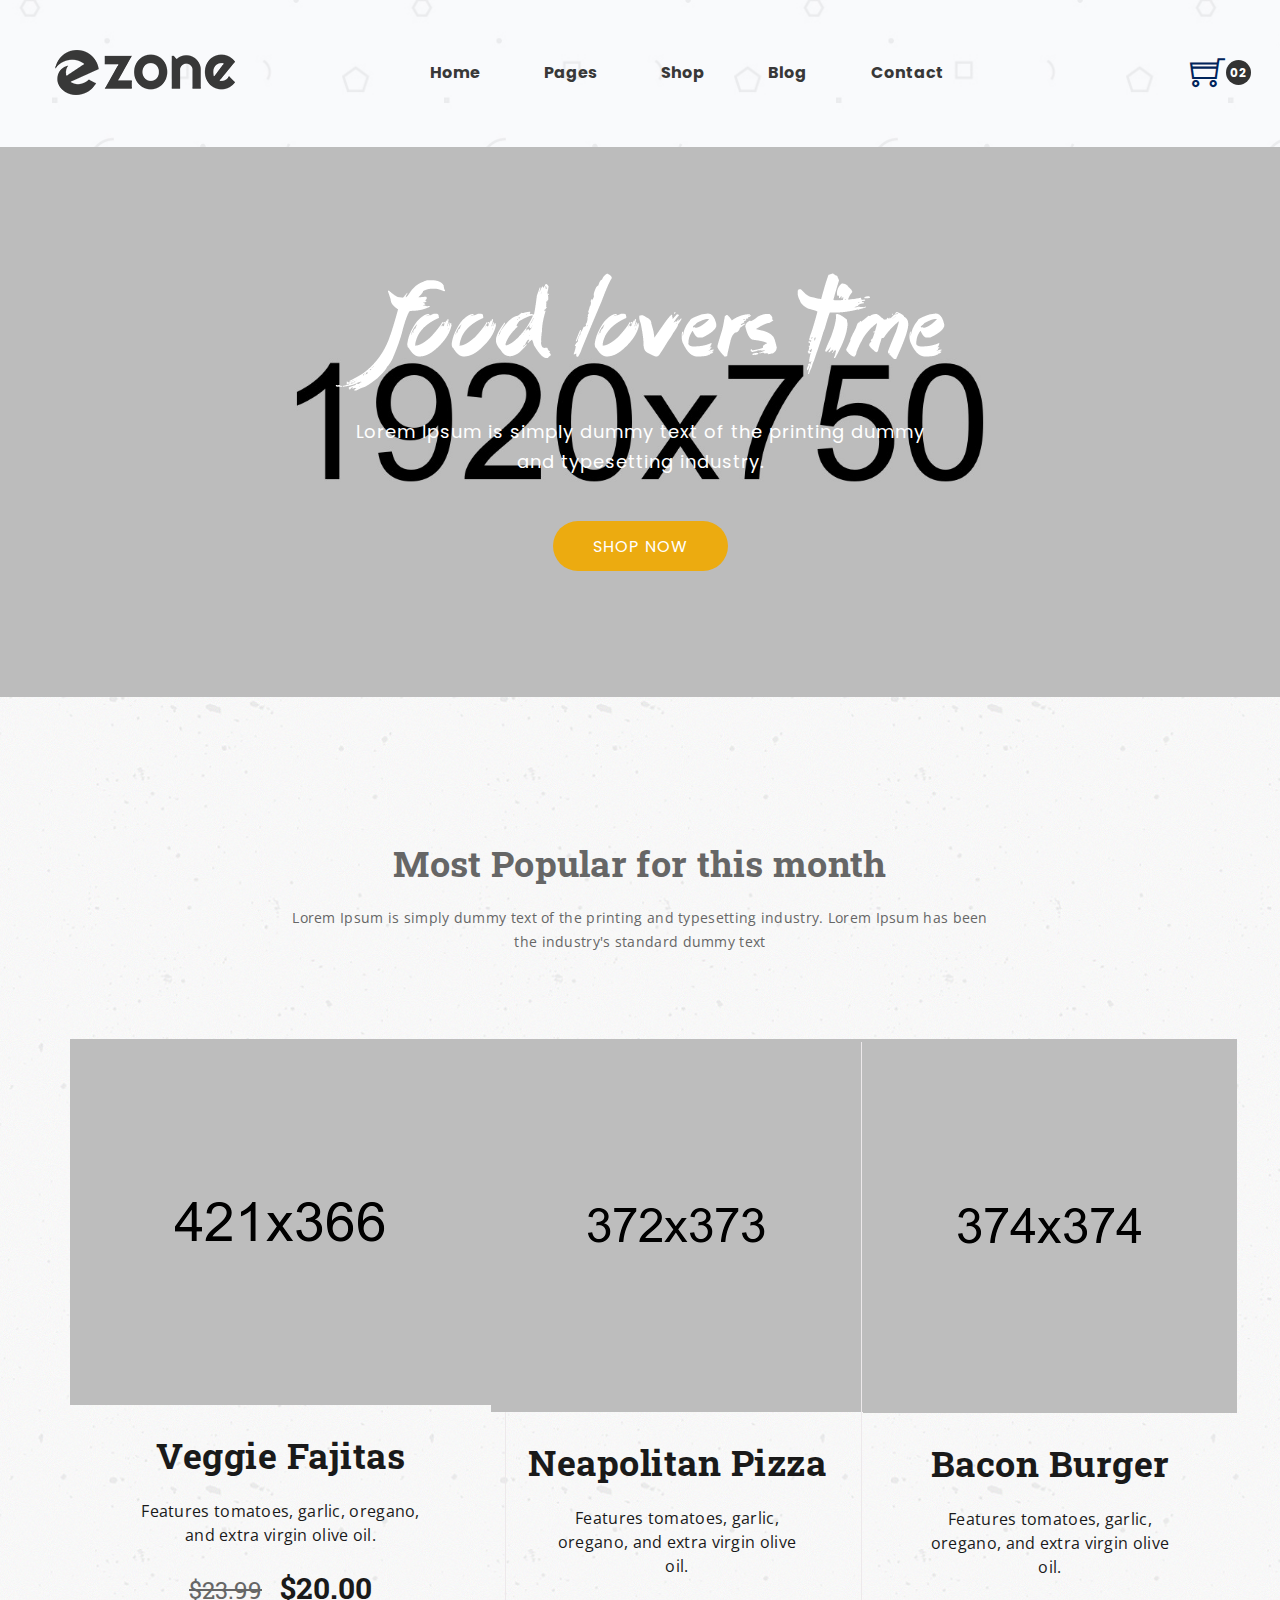
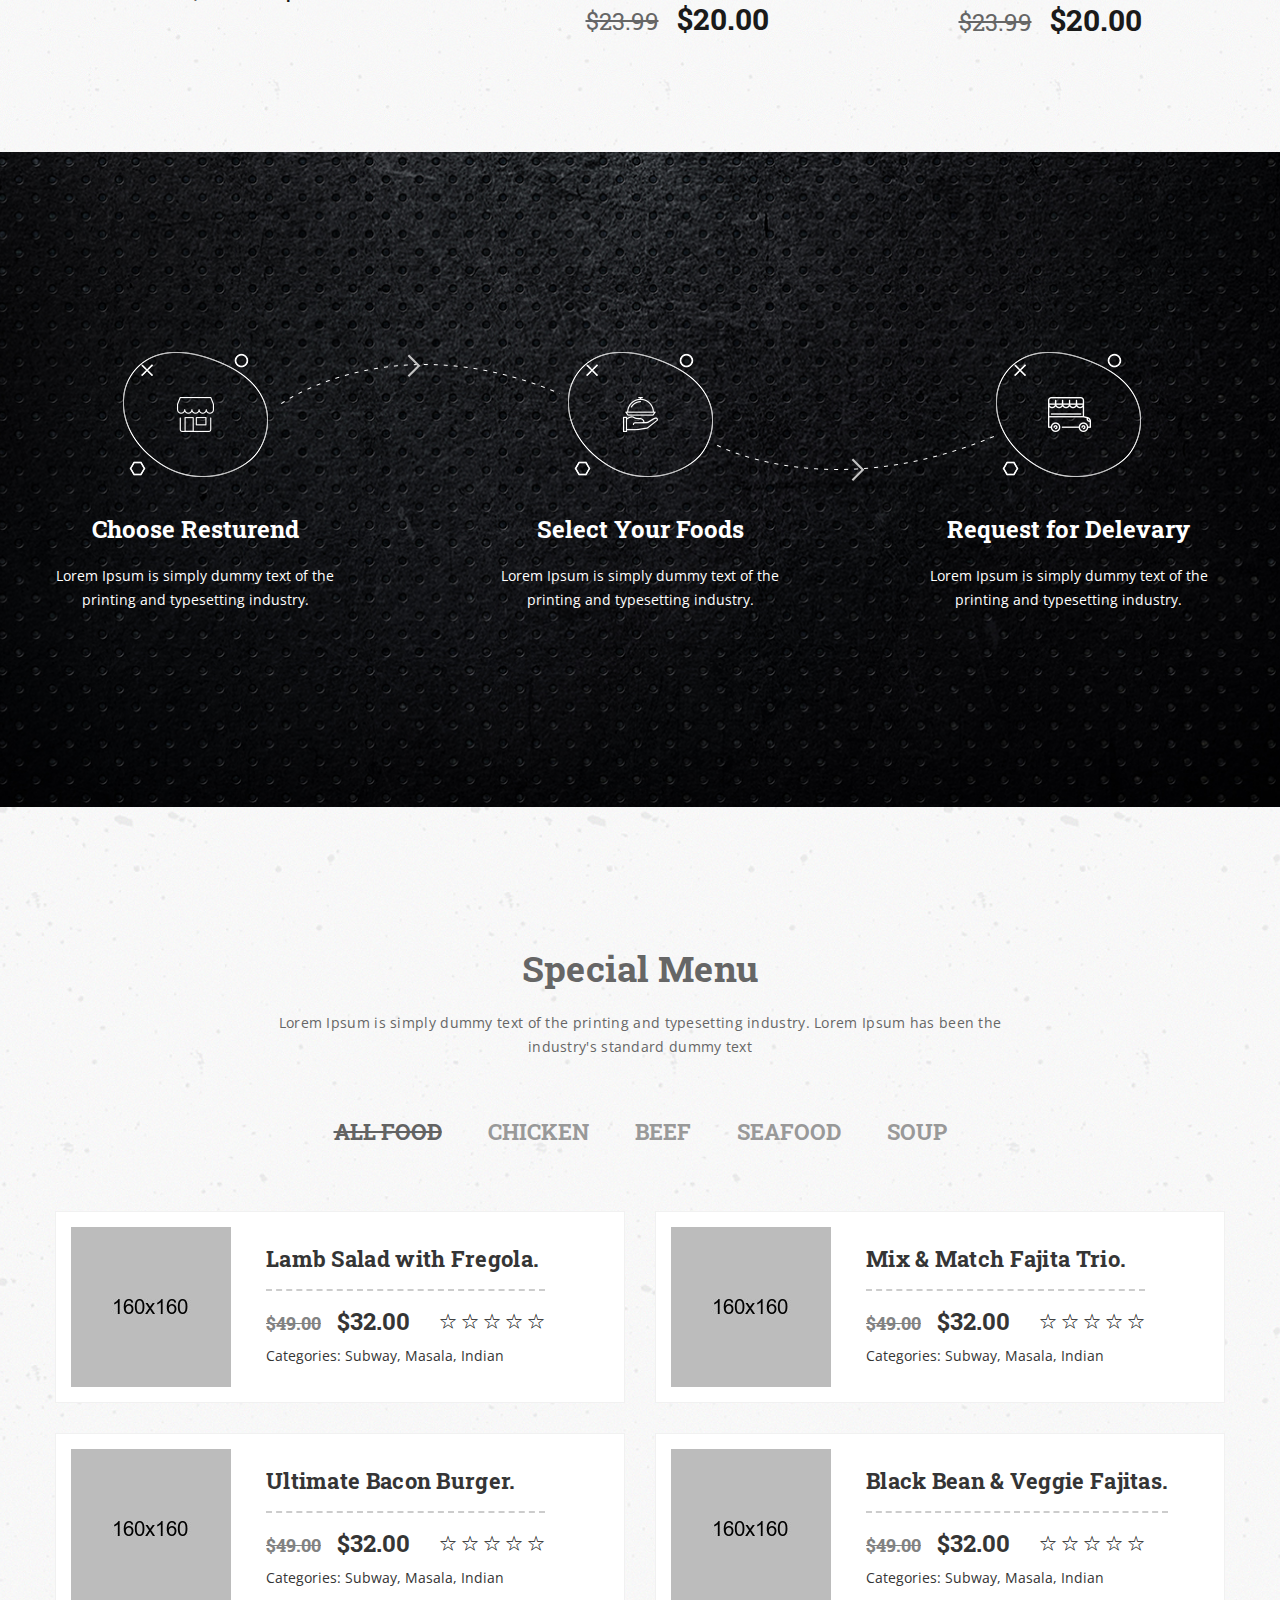
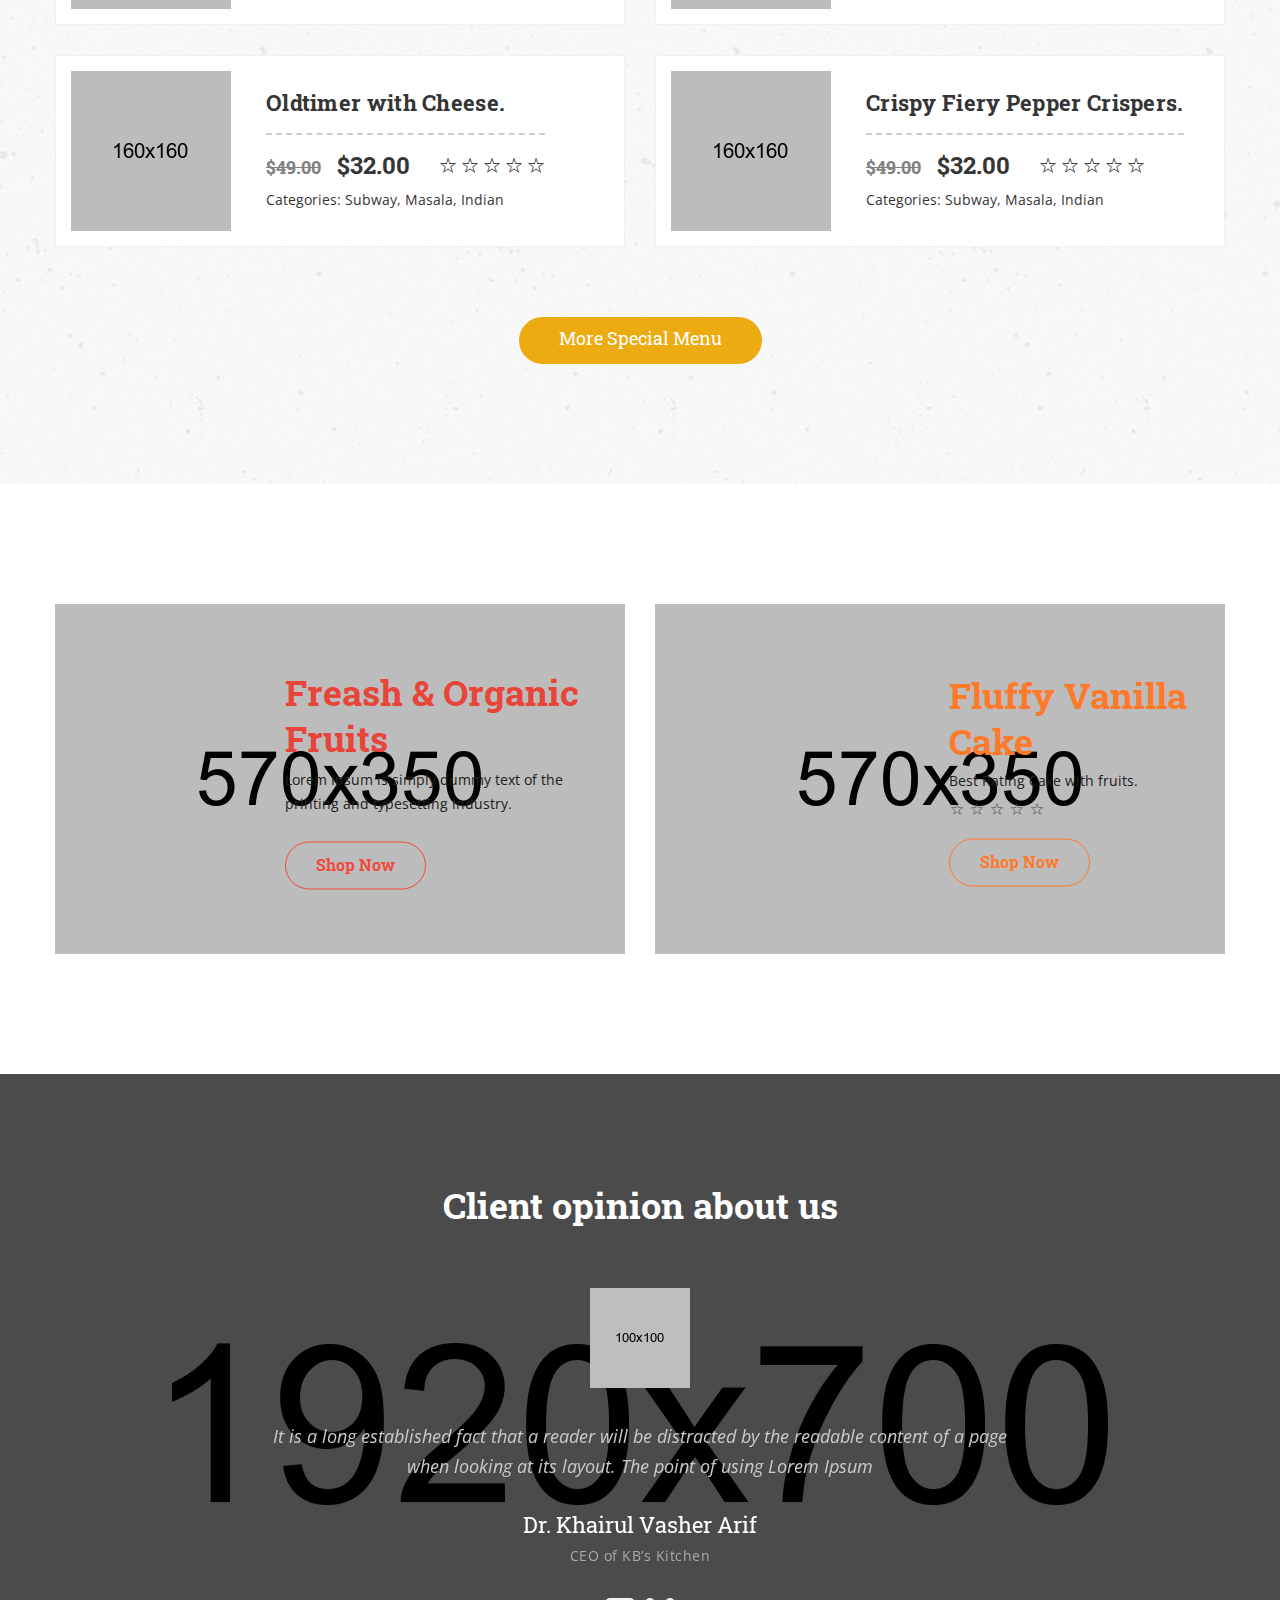
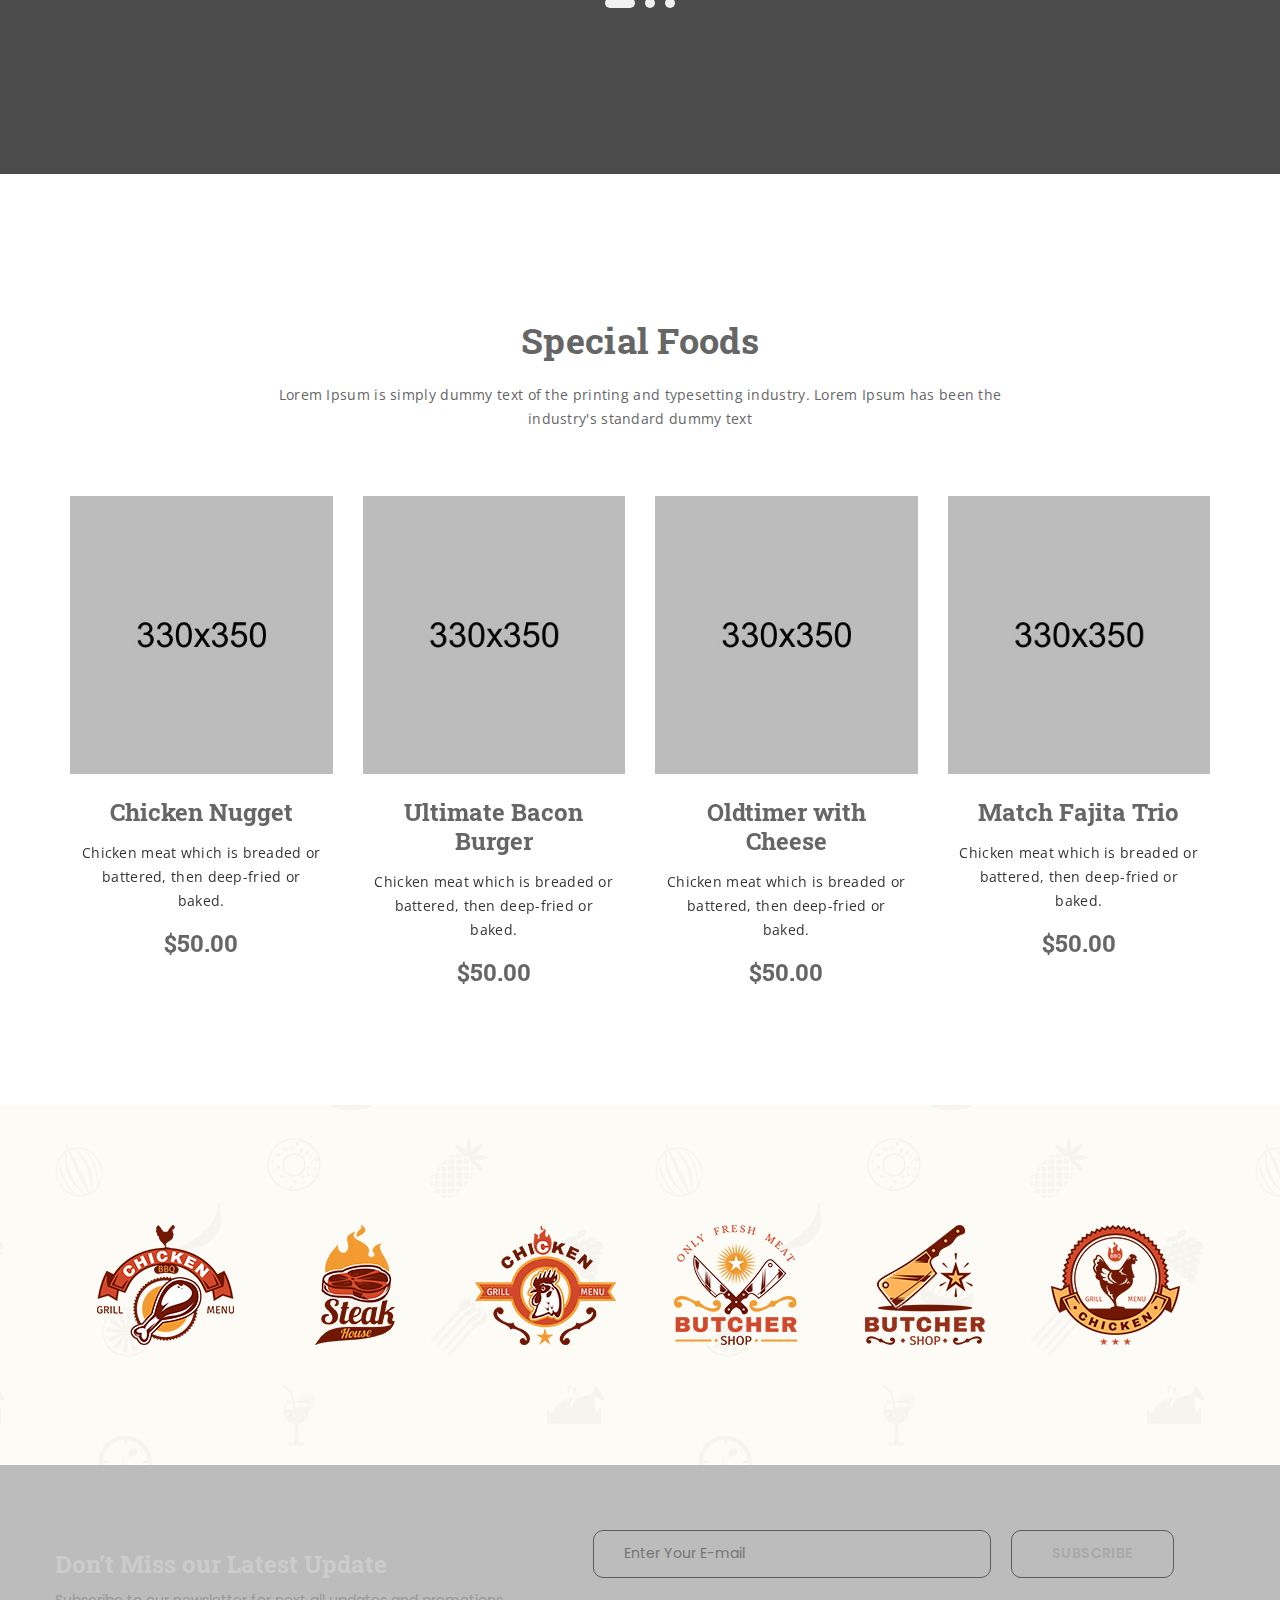
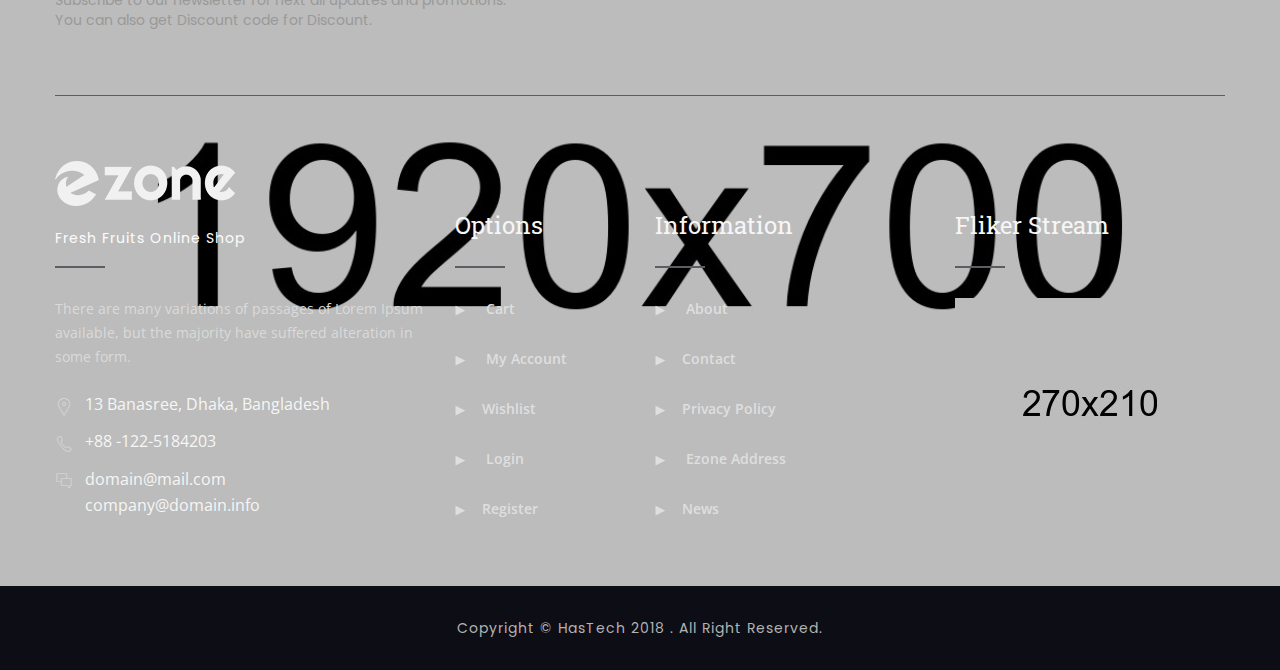
<file: index-food.html>
<!doctype html>
<html class="no-js" lang="en">
    <head>
        <meta charset="utf-8">
        <meta http-equiv="x-ua-compatible" content="ie=edge">
        <title>Food - eCommerce HTML5 Template</title>
        <meta name="description" content="">
        <meta name="viewport" content="width=device-width, initial-scale=1">
        <!-- Favicon -->
        <link rel="shortcut icon" type="image/x-icon" href="assets/img/favicon.png">
		
		<!-- all css here -->
        <link rel="stylesheet" href="assets/css/bootstrap.min.css">
        <link rel="stylesheet" href="assets/css/magnific-popup.css">
        <link rel="stylesheet" href="assets/css/animate.css">
        <link rel="stylesheet" href="assets/css/owl.carousel.min.css">
        <link rel="stylesheet" href="assets/css/themify-icons.css">
        <link rel="stylesheet" href="assets/css/pe-icon-7-stroke.css">
        <link rel="stylesheet" href="assets/css/icofont.css">
        <link rel="stylesheet" href="assets/css/meanmenu.min.css">
        <link rel="stylesheet" href="assets/css/bundle.css">
        <link rel="stylesheet" href="assets/css/style.css">
        <link rel="stylesheet" href="assets/css/responsive.css">
        <script src="assets/js/vendor/modernizr-2.8.3.min.js"></script>
    </head>
    <body>
        <!--[if lt IE 8]>
        <p class="browserupgrade">You are using an <strong>outdated</strong> browser. Please <a href="http://browsehappy.com/">upgrade your browser</a> to improve your experience.</p>
        <![endif]-->
        <!-- header start -->
        <header>
            <div class="header-bottom wrapper-padding-2 bg-img res-header-sm food-header" style="background-image: url(assets/img/bg/11.jpg)">
                <div class="container">
                    <div class="header-bottom-wrapper">
                        <div class="logo-2 ptb-50">
                            <a href="index.html">
                                <img src="assets/img/logo/2.png" alt="">
                            </a>
                        </div>
                        <div class="menu-style-2 handicraft-menu menu-hover">
                            <nav>
                                <ul>
                                    <li><a href="#">home</a>
                                        <ul class="single-dropdown">
                                            <li><a href="index.html">Fashion</a></li>
                                            <li><a href="index-fashion-2.html">Fashion style 2</a></li>
                                            <li><a href="index-fruits.html">fruits</a></li>
                                            <li><a href="index-book.html">book</a></li>
                                            <li><a href="index-electronics.html">electronics</a></li>
                                            <li><a href="index-electronics-2.html">electronics style 2</a></li>
                                            <li><a href="index-food.html">food & drink</a></li>
                                            <li><a href="index-furniture.html">furniture</a></li>
                                            <li><a href="index-handicraft.html">handicraft</a></li>
                                            <li><a target="_blank" href="index-smart-watch.html">smart watch</a></li>
                                            <li><a href="index-sports.html">sports</a></li>
                                        </ul>
                                    </li>
                                    <li><a href="#">pages</a>
                                        <ul class="single-dropdown">
                                            <li><a href="about-us.html">about us</a></li>
                                            <li><a href="menu-list.html">menu list</a></li>
                                            <li><a href="login.html">login</a></li>
                                            <li><a href="register.html">register</a></li>
                                            <li><a href="cart.html">cart page</a></li>
                                            <li><a href="checkout.html">checkout</a></li>
                                            <li><a href="wishlist.html">wishlist</a></li>
                                            <li><a href="contact.html">contact</a></li>
                                        </ul>
                                    </li>
                                    <li><a href="shop.html">shop</a>
                                        <div class="category-menu-dropdown shop-menu">
                                            <div class="category-dropdown-style category-common2 mb-30">
                                                <h4 class="categories-subtitle"> shop layout</h4>
                                                <ul>
                                                    <li><a href="shop-grid-2-col.html"> grid 2 column</a></li>
                                                    <li><a href="shop-grid-3-col.html"> grid 3 column</a></li>
                                                    <li><a href="shop.html">grid 4 column</a></li>
                                                    <li><a href="shop-grid-box.html">grid box style</a></li>
                                                    <li><a href="shop-list-1-col.html"> list 1 column</a></li>
                                                    <li><a href="shop-list-2-col.html">list 2 column</a></li>
                                                    <li><a href="shop-list-box.html">list box style</a></li>
                                                    <li><a href="cart.html">shopping cart</a></li>
                                                    <li><a href="wishlist.html">wishlist</a></li>
                                                </ul>
                                            </div>
                                            <div class="category-dropdown-style category-common2 mb-30">
                                                <h4 class="categories-subtitle"> product details</h4>
                                                <ul>
                                                    <li><a href="product-details.html">tab style 1</a></li>
                                                    <li><a href="product-details-2.html">tab style 2</a></li>
                                                    <li><a href="product-details-3.html"> tab style 3</a></li>
                                                    <li><a href="product-details-4.html">sticky style</a></li>
                                                    <li><a href="product-details-5.html">sticky style 2</a></li>
                                                    <li><a href="product-details-6.html">gallery style</a></li>
                                                    <li><a href="product-details-7.html">gallery style 2</a></li>
                                                    <li><a href="product-details-8.html">fixed image style</a></li>
                                                    <li><a href="product-details-9.html">fixed image style 2</a></li>
                                                </ul>
                                            </div>
                                            <div class="mega-banner-img">
                                                <a href="single-product.html">
                                                    <img src="assets/img/banner/18.jpg" alt="">
                                                </a>
                                            </div>
                                        </div>
                                    </li>
                                    <li><a href="blog.html">blog</a>
                                        <ul class="single-dropdown">
                                            <li><a href="blog.html">blog 3 colunm</a></li>
                                            <li><a href="blog-2-col.html">blog 2 colunm</a></li>
                                            <li><a href="blog-sidebar.html">blog sidebar</a></li>
                                            <li><a href="blog-details.html">blog details</a></li>
                                            <li><a href="blog-details-sidebar.html">blog details 2</a></li>
                                        </ul>
                                    </li>
                                    <li><a href="contact.html">contact</a></li>
                                </ul>
                            </nav>
                        </div>
                        <div class="header-cart">
                            <a class="icon-cart-furniture food-cart" href="#">
                                <i class="ti-shopping-cart"></i>
                                <span class="shop-count-furniture green">02</span>
                            </a>
                            <ul class="cart-dropdown">
                                <li class="single-product-cart">
                                    <div class="cart-img">
                                        <a href="#"><img src="assets/img/cart/1.jpg" alt=""></a>
                                    </div>
                                    <div class="cart-title">
                                        <h5><a href="#"> Bits Headphone</a></h5>
                                        <h6><a href="#">Black</a></h6>
                                        <span>$80.00 x 1</span>
                                    </div>
                                    <div class="cart-delete">
                                        <a href="#"><i class="ti-trash"></i></a>
                                    </div>
                                </li>
                                <li class="single-product-cart">
                                    <div class="cart-img">
                                        <a href="#"><img src="assets/img/cart/2.jpg" alt=""></a>
                                    </div>
                                    <div class="cart-title">
                                        <h5><a href="#"> Bits Headphone</a></h5>
                                        <h6><a href="#">Black</a></h6>
                                        <span>$80.00 x 1</span>
                                    </div>
                                    <div class="cart-delete">
                                        <a href="#"><i class="ti-trash"></i></a>
                                    </div>
                                </li>
                                <li class="single-product-cart">
                                    <div class="cart-img">
                                        <a href="#"><img src="assets/img/cart/3.jpg" alt=""></a>
                                    </div>
                                    <div class="cart-title">
                                        <h5><a href="#"> Bits Headphone</a></h5>
                                        <h6><a href="#">Black</a></h6>
                                        <span>$80.00 x 1</span>
                                    </div>
                                    <div class="cart-delete">
                                        <a href="#"><i class="ti-trash"></i></a>
                                    </div>
                                </li>
                                <li class="cart-space">
                                    <div class="cart-sub">
                                        <h4>Subtotal</h4>
                                    </div>
                                    <div class="cart-price">
                                        <h4>$240.00</h4>
                                    </div>
                                </li>
                                <li class="cart-btn-wrapper">
                                    <a class="cart-btn btn-hover" href="#">view cart</a>
                                    <a class="cart-btn btn-hover" href="#">checkout</a>
                                </li>
                            </ul>
                        </div>
                    </div>
                    <div class="row">
                        <div class="mobile-menu-area d-md-block col-md-12 col-lg-12 col-12 d-lg-none d-xl-none">
                            <div class="mobile-menu">
                                <nav id="mobile-menu-active">
                                    <ul class="menu-overflow">
                                        <li><a href="#">HOME</a>
                                            <ul>
                                                <li><a href="index.html">Fashion</a></li>
                                                <li><a href="index-fashion-2.html">Fashion style 2</a></li>
                                                <li><a href="index-fruits.html">Fruits</a></li>
                                                <li><a href="index-book.html">book</a></li>
                                                <li><a href="index-electronics.html">electronics</a></li>
                                                <li><a href="index-electronics-2.html">electronics style 2</a></li>
                                                <li><a href="index-food.html">food & drink</a></li>
                                                <li><a href="index-furniture.html">furniture</a></li>
                                                <li><a href="index-handicraft.html">handicraft</a></li>
                                                <li><a href="index-smart-watch.html">smart watch</a></li>
                                                <li><a href="index-sports.html">sports</a></li>
                                            </ul>
                                        </li>
                                        <li><a href="#">pages</a>
                                            <ul>
                                                <li><a href="about-us.html">about us</a></li>
                                                <li><a href="menu-list.html">menu list</a></li>
                                                <li><a href="login.html">login</a></li>
                                                <li><a href="register.html">register</a></li>
                                                <li><a href="cart.html">cart page</a></li>
                                                <li><a href="checkout.html">checkout</a></li>
                                                <li><a href="wishlist.html">wishlist</a></li>
                                                <li><a href="contact.html">contact</a></li>
                                            </ul>
                                        </li>
                                        <li><a href="#">shop</a>
                                            <ul>
                                                <li><a href="shop-grid-2-col.html"> grid 2 column</a></li>
                                                <li><a href="shop-grid-3-col.html"> grid 3 column</a></li>
                                                <li><a href="shop.html">grid 4 column</a></li>
                                                <li><a href="shop-grid-box.html">grid box style</a></li>
                                                <li><a href="shop-list-1-col.html"> list 1 column</a></li>
                                                <li><a href="shop-list-2-col.html">list 2 column</a></li>
                                                <li><a href="shop-list-box.html">list box style</a></li>
                                                <li><a href="product-details.html">tab style 1</a></li>
                                                <li><a href="product-details-2.html">tab style 2</a></li>
                                                <li><a href="product-details-3.html"> tab style 3</a></li>
                                                <li><a href="product-details-4.html">sticky style</a></li>
                                                <li><a href="product-details-5.html">sticky style 2</a></li>
                                                <li><a href="product-details-6.html">gallery style</a></li>
                                                <li><a href="product-details-7.html">gallery style 2</a></li>
                                                <li><a href="product-details-8.html">fixed image style</a></li>
                                                <li><a href="product-details-9.html">fixed image style 2</a></li>
                                            </ul>
                                        </li>
                                        <li><a href="#">BLOG</a>
                                            <ul>
                                                <li><a href="blog.html">blog 3 colunm</a></li>
                                                <li><a href="blog-2-col.html">blog 2 colunm</a></li>
                                                <li><a href="blog-sidebar.html">blog sidebar</a></li>
                                                <li><a href="blog-details.html">blog details</a></li>
                                                <li><a href="blog-details-sidebar.html">blog details 2</a></li>
                                            </ul>
                                        </li>
                                        <li><a href="contact.html"> Contact  </a></li>
                                    </ul>
                                </nav>							
                            </div>
                        </div>
                    </div>
                </div>
            </div>
        </header>
        <!-- header end -->
        <div class="slider-area">
            <div class="slider-active owl-carousel">
                <div class="food-slider bg-img slider-height-5" style="background-image: url(assets/img/slider/12.jpg)">
                    <div class="container">
                        <div class="food-slider-content text-center fadeinup-animated">
                            <img class="animated" src="assets/img/slider/6.png" alt="">
                            <p class="animated">Lorem Ipsum is simply dummy text of the printing dummy and typesetting industry.</p>
                            <a class="food-slider-btn animated" href="#">Shop Now</a>
                        </div>
                    </div>
                </div>
                <div class="food-slider bg-img slider-height-5" style="background-image: url(assets/img/slider/18.jpg)">
                    <div class="container">
                        <div class="food-slider-content text-center fadeinup-animated">
                            <img class="animated" src="assets/img/slider/6.png" alt="">
                            <p class="animated">Lorem Ipsum is simply dummy text of the printing dummy and typesetting industry.</p>
                            <a class="food-slider-btn animated" href="#">Shop Now</a>
                        </div>
                    </div>
                </div>
            </div>
        </div>
        <!-- product area start -->
        <!-- popular product area start -->
        <div class="popular-product-area wrapper-padding-6 pt-115 pb-70 bg-img" style="background-image: url(assets/img/bg/13.jpg)">
            <div class="container-fluid">
                <div class="section-title-10 text-center mb-85">
                    <h2>Most Popular for this month</h2>
                    <p>Lorem Ipsum is simply dummy text of the printing and typesetting industry. Lorem Ipsum has been the industry's standard dummy text </p>
                </div>
                <div class="popular-product-wrapper">
                    <div class="single-popular-product food-border-1 text-center mb-40">
                        <a href="#"><img src="assets/img/product/food/1.png" alt=""></a>
                        <h3><a href="product-details.html">Veggie Fajitas</a></h3>
                        <p>Features tomatoes, garlic, oregano, and extra virgin olive oil.</p>
                        <div class="popular-product">
                            <span class="pizza-old-price">$23.99</span>
                            <span class="pizza-new-price">$20.00</span>
                        </div>
                    </div>
                    <div class="single-popular-product food-border-2 text-center mb-40">
                        <a href="#"><img src="assets/img/product/food/2.png" alt=""></a>
                        <h3><a href="product-details.html">Neapolitan Pizza</a></h3>
                        <p>Features tomatoes, garlic, oregano, and extra virgin olive oil.</p>
                        <div class="popular-product">
                            <span class="pizza-old-price">$23.99</span>
                            <span class="pizza-new-price">$20.00</span>
                        </div>
                    </div>
                    <div class="single-popular-product text-center mb-40">
                        <a href="#"><img src="assets/img/product/food/3.png" alt=""></a>
                        <h3><a href="product-details.html"> Bacon Burger</a></h3>
                        <p>Features tomatoes, garlic, oregano, and extra virgin olive oil.</p>
                        <div class="popular-product">
                            <span class="pizza-old-price">$23.99</span>
                            <span class="pizza-new-price">$20.00</span>
                        </div>
                    </div>
                </div>
            </div>
        </div>
        <div class="food-services-area bg-img pt-200 pb-155" style="background-image: url(assets/img/bg/12.jpg)">
            <div class="container">
                <div class="row">
                    <div class="col-lg-4 col-md-4">
                        <div class="single-food-services text-center food-services-padding1 mb-40">
                            <img src="assets/img/banner/7.png" alt="">
                            <h4>Choose Resturend</h4>
                            <p>Lorem Ipsum is simply dummy text of the printing and typesetting industry.</p>
                        </div>
                    </div>
                    <div class="col-lg-4 col-md-4">
                        <div class="single-food-services text-center food-services-padding2 mb-40">
                            <img src="assets/img/banner/8.png" alt="">
                            <h4>Select Your Foods</h4>
                            <p>Lorem Ipsum is simply dummy text of the printing and typesetting industry.</p>
                        </div>
                    </div>
                    <div class="col-lg-4 col-md-4">
                        <div class="single-food-services text-center food-services-padding3 mb-40">
                            <img src="assets/img/banner/9.png" alt="">
                            <h4>Request for Delevary</h4>
                            <p>Lorem Ipsum is simply dummy text of the printing and typesetting industry.</p>
                        </div>
                    </div>
                </div>
            </div>
        </div>
        <!-- services area end -->
        <!-- menu area start -->
        <div class="food-menu-area bg-img pt-110 pb-120" style="background-image: url(assets/img/bg/13.jpg)">
            <div class="container">
                <div class="section-title-10 text-center mb-60">
                    <h2>Special Menu</h2>
                    <p>Lorem Ipsum is simply dummy text of the printing and typesetting industry. Lorem Ipsum has been the industry's standard dummy text </p>
                </div>
                <div class="food-menu-product-style">
                    <div class="food-menu-list text-center mb-65 nav" role="tablist">
                        <a class="active" href="#menu1" data-toggle="tab" role="tab">
                            <h4>All Food  </h4>
                        </a>
                        <a href="#menu2" data-toggle="tab" role="tab">
                            <h4>Chicken  </h4>
                        </a>
                        <a href="#menu3" data-toggle="tab" role="tab">
                            <h4>Beef </h4>
                        </a>
                        <a href="#menu4" data-toggle="tab" role="tab">
                            <h4> Seafood</h4>
                        </a>
                        <a href="#menu5" data-toggle="tab" role="tab">
                            <h4> Soup </h4>
                        </a>
                    </div>
                    <div class="tab-content">
                        <div class="tab-pane active show fade" id="menu1" role="tabpanel">
                            <div class="row">
                                <div class="col-lg-6">
                                    <div class="menu-product-wrapper">
                                        <div class="single-menu-product mb-30">
                                            <div class="menu-product-img">
                                                <img src="assets/img/product/food/1.jpg" alt="">
                                            </div>
                                            <div class="menu-product-content">
                                                <h4><a href="product-details.html">Lamb Salad with Fregola.</a></h4>
                                                <div class="menu-product-price-rating">
                                                    <div class="menu-product-price">
                                                        <span class="menu-product-old">$49.00 </span>
                                                        <span class="menu-product-new">$32.00</span>
                                                    </div>
                                                    <div class="menu-product-rating">
                                                        <i class="pe-7s-star"></i>
                                                        <i class="pe-7s-star"></i>
                                                        <i class="pe-7s-star"></i>
                                                        <i class="pe-7s-star"></i>
                                                        <i class="pe-7s-star"></i>
                                                    </div>
                                                </div>
                                                <p>Categories: Subway, Masala, Indian</p>
                                            </div>
                                        </div>
                                        <div class="single-menu-product mb-30">
                                            <div class="menu-product-img">
                                                <img src="assets/img/product/food/2.jpg" alt="">
                                            </div>
                                            <div class="menu-product-content">
                                                <h4><a href="product-details.html">Ultimate Bacon Burger.</a></h4>
                                                <div class="menu-product-price-rating">
                                                    <div class="menu-product-price">
                                                        <span class="menu-product-old">$49.00 </span>
                                                        <span class="menu-product-new">$32.00</span>
                                                    </div>
                                                    <div class="menu-product-rating">
                                                        <i class="pe-7s-star"></i>
                                                        <i class="pe-7s-star"></i>
                                                        <i class="pe-7s-star"></i>
                                                        <i class="pe-7s-star"></i>
                                                        <i class="pe-7s-star"></i>
                                                    </div>
                                                </div>
                                                <p>Categories: Subway, Masala, Indian</p>
                                            </div>
                                        </div>
                                        <div class="single-menu-product mb-30">
                                            <div class="menu-product-img">
                                                <img src="assets/img/product/food/3.jpg" alt="">
                                            </div>
                                            <div class="menu-product-content">
                                                <h4><a href="product-details.html">Oldtimer with Cheese.</a></h4>
                                                <div class="menu-product-price-rating">
                                                    <div class="menu-product-price">
                                                        <span class="menu-product-old">$49.00 </span>
                                                        <span class="menu-product-new">$32.00</span>
                                                    </div>
                                                    <div class="menu-product-rating">
                                                        <i class="pe-7s-star"></i>
                                                        <i class="pe-7s-star"></i>
                                                        <i class="pe-7s-star"></i>
                                                        <i class="pe-7s-star"></i>
                                                        <i class="pe-7s-star"></i>
                                                    </div>
                                                </div>
                                                <p>Categories: Subway, Masala, Indian</p>
                                            </div>
                                        </div>
                                    </div>
                                </div>
                                <div class="col-lg-6">
                                    <div class="menu-product-wrapper">
                                        <div class="single-menu-product mb-30">
                                            <div class="menu-product-img">
                                                <img src="assets/img/product/food/4.jpg" alt="">
                                            </div>
                                            <div class="menu-product-content">
                                                <h4><a href="product-details.html">Mix & Match Fajita Trio.</a></h4>
                                                <div class="menu-product-price-rating">
                                                    <div class="menu-product-price">
                                                        <span class="menu-product-old">$49.00 </span>
                                                        <span class="menu-product-new">$32.00</span>
                                                    </div>
                                                    <div class="menu-product-rating">
                                                        <i class="pe-7s-star"></i>
                                                        <i class="pe-7s-star"></i>
                                                        <i class="pe-7s-star"></i>
                                                        <i class="pe-7s-star"></i>
                                                        <i class="pe-7s-star"></i>
                                                    </div>
                                                </div>
                                                <p>Categories: Subway, Masala, Indian</p>
                                            </div>
                                        </div>
                                        <div class="single-menu-product mb-30">
                                            <div class="menu-product-img">
                                                <img src="assets/img/product/food/5.jpg" alt="">
                                            </div>
                                            <div class="menu-product-content">
                                                <h4><a href="product-details.html">Black Bean & Veggie Fajitas.</a></h4>
                                                <div class="menu-product-price-rating">
                                                    <div class="menu-product-price">
                                                        <span class="menu-product-old">$49.00 </span>
                                                        <span class="menu-product-new">$32.00</span>
                                                    </div>
                                                    <div class="menu-product-rating">
                                                        <i class="pe-7s-star"></i>
                                                        <i class="pe-7s-star"></i>
                                                        <i class="pe-7s-star"></i>
                                                        <i class="pe-7s-star"></i>
                                                        <i class="pe-7s-star"></i>
                                                    </div>
                                                </div>
                                                <p>Categories: Subway, Masala, Indian</p>
                                            </div>
                                        </div>
                                        <div class="single-menu-product mb-30">
                                            <div class="menu-product-img">
                                                <img src="assets/img/product/food/6.jpg" alt="">
                                            </div>
                                            <div class="menu-product-content">
                                                <h4><a href="product-details.html">Crispy Fiery Pepper Crispers.</a></h4>
                                                <div class="menu-product-price-rating">
                                                    <div class="menu-product-price">
                                                        <span class="menu-product-old">$49.00 </span>
                                                        <span class="menu-product-new">$32.00</span>
                                                    </div>
                                                    <div class="menu-product-rating">
                                                        <i class="pe-7s-star"></i>
                                                        <i class="pe-7s-star"></i>
                                                        <i class="pe-7s-star"></i>
                                                        <i class="pe-7s-star"></i>
                                                        <i class="pe-7s-star"></i>
                                                    </div>
                                                </div>
                                                <p>Categories: Subway, Masala, Indian</p>
                                            </div>
                                        </div>
                                    </div>
                                </div>
                            </div>
                        </div>
                        <div class="tab-pane fade" id="menu2" role="tabpanel">
                            <div class="row">
                                <div class="col-lg-6">
                                    <div class="menu-product-wrapper">
                                        <div class="single-menu-product mb-30">
                                            <div class="menu-product-img">
                                                <img src="assets/img/product/food/1.jpg" alt="">
                                            </div>
                                            <div class="menu-product-content">
                                                <h4><a href="product-details.html">Oldtimer with Cheese.</a></h4>
                                                <div class="menu-product-price-rating">
                                                    <div class="menu-product-price">
                                                        <span class="menu-product-old">$49.00 </span>
                                                        <span class="menu-product-new">$32.00</span>
                                                    </div>
                                                    <div class="menu-product-rating">
                                                        <i class="pe-7s-star"></i>
                                                        <i class="pe-7s-star"></i>
                                                        <i class="pe-7s-star"></i>
                                                        <i class="pe-7s-star"></i>
                                                        <i class="pe-7s-star"></i>
                                                    </div>
                                                </div>
                                                <p>Categories: Subway, Masala, Indian</p>
                                            </div>
                                        </div>
                                        <div class="single-menu-product mb-30">
                                            <div class="menu-product-img">
                                                <img src="assets/img/product/food/2.jpg" alt="">
                                            </div>
                                            <div class="menu-product-content">
                                                <h4><a href="product-details.html">Lamb Salad with Fregola.</a></h4>
                                                <div class="menu-product-price-rating">
                                                    <div class="menu-product-price">
                                                        <span class="menu-product-old">$49.00 </span>
                                                        <span class="menu-product-new">$32.00</span>
                                                    </div>
                                                    <div class="menu-product-rating">
                                                        <i class="pe-7s-star"></i>
                                                        <i class="pe-7s-star"></i>
                                                        <i class="pe-7s-star"></i>
                                                        <i class="pe-7s-star"></i>
                                                        <i class="pe-7s-star"></i>
                                                    </div>
                                                </div>
                                                <p>Categories: Subway, Masala, Indian</p>
                                            </div>
                                        </div>
                                        <div class="single-menu-product mb-30">
                                            <div class="menu-product-img">
                                                <img src="assets/img/product/food/3.jpg" alt="">
                                            </div>
                                            <div class="menu-product-content">
                                                <h4><a href="product-details.html">Crispy Fiery Pepper Crispers.</a></h4>
                                                <div class="menu-product-price-rating">
                                                    <div class="menu-product-price">
                                                        <span class="menu-product-old">$49.00 </span>
                                                        <span class="menu-product-new">$32.00</span>
                                                    </div>
                                                    <div class="menu-product-rating">
                                                        <i class="pe-7s-star"></i>
                                                        <i class="pe-7s-star"></i>
                                                        <i class="pe-7s-star"></i>
                                                        <i class="pe-7s-star"></i>
                                                        <i class="pe-7s-star"></i>
                                                    </div>
                                                </div>
                                                <p>Categories: Subway, Masala, Indian</p>
                                            </div>
                                        </div>
                                    </div>
                                </div>
                                <div class="col-lg-6">
                                    <div class="menu-product-wrapper">
                                        <div class="single-menu-product mb-30">
                                            <div class="menu-product-img">
                                                <img src="assets/img/product/food/4.jpg" alt="">
                                            </div>
                                            <div class="menu-product-content">
                                                <h4><a href="product-details.html">Black Bean & Veggie Fajitas.</a></h4>
                                                <div class="menu-product-price-rating">
                                                    <div class="menu-product-price">
                                                        <span class="menu-product-old">$49.00 </span>
                                                        <span class="menu-product-new">$32.00</span>
                                                    </div>
                                                    <div class="menu-product-rating">
                                                        <i class="pe-7s-star"></i>
                                                        <i class="pe-7s-star"></i>
                                                        <i class="pe-7s-star"></i>
                                                        <i class="pe-7s-star"></i>
                                                        <i class="pe-7s-star"></i>
                                                    </div>
                                                </div>
                                                <p>Categories: Subway, Masala, Indian</p>
                                            </div>
                                        </div>
                                        <div class="single-menu-product mb-30">
                                            <div class="menu-product-img">
                                                <img src="assets/img/product/food/5.jpg" alt="">
                                            </div>
                                            <div class="menu-product-content">
                                                <h4><a href="product-details.html">Southern Smokehouse Burger.</a></h4>
                                                <div class="menu-product-price-rating">
                                                    <div class="menu-product-price">
                                                        <span class="menu-product-old">$49.00 </span>
                                                        <span class="menu-product-new">$32.00</span>
                                                    </div>
                                                    <div class="menu-product-rating">
                                                        <i class="pe-7s-star"></i>
                                                        <i class="pe-7s-star"></i>
                                                        <i class="pe-7s-star"></i>
                                                        <i class="pe-7s-star"></i>
                                                        <i class="pe-7s-star"></i>
                                                    </div>
                                                </div>
                                                <p>Categories: Subway, Masala, Indian</p>
                                            </div>
                                        </div>
                                        <div class="single-menu-product mb-30">
                                            <div class="menu-product-img">
                                                <img src="assets/img/product/food/6.jpg" alt="">
                                            </div>
                                            <div class="menu-product-content">
                                                <h4><a href="product-details.html">Lamb Salad with Fregola.</a></h4>
                                                <div class="menu-product-price-rating">
                                                    <div class="menu-product-price">
                                                        <span class="menu-product-old">$49.00 </span>
                                                        <span class="menu-product-new">$32.00</span>
                                                    </div>
                                                    <div class="menu-product-rating">
                                                        <i class="pe-7s-star"></i>
                                                        <i class="pe-7s-star"></i>
                                                        <i class="pe-7s-star"></i>
                                                        <i class="pe-7s-star"></i>
                                                        <i class="pe-7s-star"></i>
                                                    </div>
                                                </div>
                                                <p>Categories: Subway, Masala, Indian</p>
                                            </div>
                                        </div>
                                    </div>
                                </div>
                            </div>
                        </div>
                        <div class="tab-pane fade" id="menu3" role="tabpanel">
                            <div class="row">
                                <div class="col-lg-6">
                                    <div class="menu-product-wrapper">
                                        <div class="single-menu-product mb-30">
                                            <div class="menu-product-img">
                                                <img src="assets/img/product/food/1.jpg" alt="">
                                            </div>
                                            <div class="menu-product-content">
                                                <h4><a href="product-details.html">Oldtimer with Cheese.</a></h4>
                                                <div class="menu-product-price-rating">
                                                    <div class="menu-product-price">
                                                        <span class="menu-product-old">$49.00 </span>
                                                        <span class="menu-product-new">$32.00</span>
                                                    </div>
                                                    <div class="menu-product-rating">
                                                        <i class="pe-7s-star"></i>
                                                        <i class="pe-7s-star"></i>
                                                        <i class="pe-7s-star"></i>
                                                        <i class="pe-7s-star"></i>
                                                        <i class="pe-7s-star"></i>
                                                    </div>
                                                </div>
                                                <p>Categories: Subway, Masala, Indian</p>
                                            </div>
                                        </div>
                                        <div class="single-menu-product mb-30">
                                            <div class="menu-product-img">
                                                <img src="assets/img/product/food/2.jpg" alt="">
                                            </div>
                                            <div class="menu-product-content">
                                                <h4><a href="product-details.html">Lamb Salad with Fregola.</a></h4>
                                                <div class="menu-product-price-rating">
                                                    <div class="menu-product-price">
                                                        <span class="menu-product-old">$49.00 </span>
                                                        <span class="menu-product-new">$32.00</span>
                                                    </div>
                                                    <div class="menu-product-rating">
                                                        <i class="pe-7s-star"></i>
                                                        <i class="pe-7s-star"></i>
                                                        <i class="pe-7s-star"></i>
                                                        <i class="pe-7s-star"></i>
                                                        <i class="pe-7s-star"></i>
                                                    </div>
                                                </div>
                                                <p>Categories: Subway, Masala, Indian</p>
                                            </div>
                                        </div>
                                        <div class="single-menu-product mb-30">
                                            <div class="menu-product-img">
                                                <img src="assets/img/product/food/3.jpg" alt="">
                                            </div>
                                            <div class="menu-product-content">
                                                <h4><a href="product-details.html">Crispy Fiery Pepper Crispers.</a></h4>
                                                <div class="menu-product-price-rating">
                                                    <div class="menu-product-price">
                                                        <span class="menu-product-old">$49.00 </span>
                                                        <span class="menu-product-new">$32.00</span>
                                                    </div>
                                                    <div class="menu-product-rating">
                                                        <i class="pe-7s-star"></i>
                                                        <i class="pe-7s-star"></i>
                                                        <i class="pe-7s-star"></i>
                                                        <i class="pe-7s-star"></i>
                                                        <i class="pe-7s-star"></i>
                                                    </div>
                                                </div>
                                                <p>Categories: Subway, Masala, Indian</p>
                                            </div>
                                        </div>
                                    </div>
                                </div>
                                <div class="col-lg-6">
                                    <div class="menu-product-wrapper">
                                        <div class="single-menu-product mb-30">
                                            <div class="menu-product-img">
                                                <img src="assets/img/product/food/4.jpg" alt="">
                                            </div>
                                            <div class="menu-product-content">
                                                <h4><a href="product-details.html">Black Bean & Veggie Fajitas.</a></h4>
                                                <div class="menu-product-price-rating">
                                                    <div class="menu-product-price">
                                                        <span class="menu-product-old">$49.00 </span>
                                                        <span class="menu-product-new">$32.00</span>
                                                    </div>
                                                    <div class="menu-product-rating">
                                                        <i class="pe-7s-star"></i>
                                                        <i class="pe-7s-star"></i>
                                                        <i class="pe-7s-star"></i>
                                                        <i class="pe-7s-star"></i>
                                                        <i class="pe-7s-star"></i>
                                                    </div>
                                                </div>
                                                <p>Categories: Subway, Masala, Indian</p>
                                            </div>
                                        </div>
                                        <div class="single-menu-product mb-30">
                                            <div class="menu-product-img">
                                                <img src="assets/img/product/food/5.jpg" alt="">
                                            </div>
                                            <div class="menu-product-content">
                                                <h4><a href="product-details.html">Southern Smokehouse Burger.</a></h4>
                                                <div class="menu-product-price-rating">
                                                    <div class="menu-product-price">
                                                        <span class="menu-product-old">$49.00 </span>
                                                        <span class="menu-product-new">$32.00</span>
                                                    </div>
                                                    <div class="menu-product-rating">
                                                        <i class="pe-7s-star"></i>
                                                        <i class="pe-7s-star"></i>
                                                        <i class="pe-7s-star"></i>
                                                        <i class="pe-7s-star"></i>
                                                        <i class="pe-7s-star"></i>
                                                    </div>
                                                </div>
                                                <p>Categories: Subway, Masala, Indian</p>
                                            </div>
                                        </div>
                                        <div class="single-menu-product mb-30">
                                            <div class="menu-product-img">
                                                <img src="assets/img/product/food/6.jpg" alt="">
                                            </div>
                                            <div class="menu-product-content">
                                                <h4><a href="product-details.html">Lamb Salad with Fregola.</a></h4>
                                                <div class="menu-product-price-rating">
                                                    <div class="menu-product-price">
                                                        <span class="menu-product-old">$49.00 </span>
                                                        <span class="menu-product-new">$32.00</span>
                                                    </div>
                                                    <div class="menu-product-rating">
                                                        <i class="pe-7s-star"></i>
                                                        <i class="pe-7s-star"></i>
                                                        <i class="pe-7s-star"></i>
                                                        <i class="pe-7s-star"></i>
                                                        <i class="pe-7s-star"></i>
                                                    </div>
                                                </div>
                                                <p>Categories: Subway, Masala, Indian</p>
                                            </div>
                                        </div>
                                    </div>
                                </div>
                            </div>
                        </div>
                        <div class="tab-pane fade" id="menu4" role="tabpanel">
                            <div class="row">
                                <div class="col-lg-6">
                                    <div class="menu-product-wrapper">
                                        <div class="single-menu-product mb-30">
                                            <div class="menu-product-img">
                                                <img src="assets/img/product/food/1.jpg" alt="">
                                            </div>
                                            <div class="menu-product-content">
                                                <h4><a href="product-details.html">Oldtimer with Cheese.</a></h4>
                                                <div class="menu-product-price-rating">
                                                    <div class="menu-product-price">
                                                        <span class="menu-product-old">$49.00 </span>
                                                        <span class="menu-product-new">$32.00</span>
                                                    </div>
                                                    <div class="menu-product-rating">
                                                        <i class="pe-7s-star"></i>
                                                        <i class="pe-7s-star"></i>
                                                        <i class="pe-7s-star"></i>
                                                        <i class="pe-7s-star"></i>
                                                        <i class="pe-7s-star"></i>
                                                    </div>
                                                </div>
                                                <p>Categories: Subway, Masala, Indian</p>
                                            </div>
                                        </div>
                                        <div class="single-menu-product mb-30">
                                            <div class="menu-product-img">
                                                <img src="assets/img/product/food/2.jpg" alt="">
                                            </div>
                                            <div class="menu-product-content">
                                                <h4><a href="product-details.html">Lamb Salad with Fregola.</a></h4>
                                                <div class="menu-product-price-rating">
                                                    <div class="menu-product-price">
                                                        <span class="menu-product-old">$49.00 </span>
                                                        <span class="menu-product-new">$32.00</span>
                                                    </div>
                                                    <div class="menu-product-rating">
                                                        <i class="pe-7s-star"></i>
                                                        <i class="pe-7s-star"></i>
                                                        <i class="pe-7s-star"></i>
                                                        <i class="pe-7s-star"></i>
                                                        <i class="pe-7s-star"></i>
                                                    </div>
                                                </div>
                                                <p>Categories: Subway, Masala, Indian</p>
                                            </div>
                                        </div>
                                        <div class="single-menu-product mb-30">
                                            <div class="menu-product-img">
                                                <img src="assets/img/product/food/3.jpg" alt="">
                                            </div>
                                            <div class="menu-product-content">
                                                <h4><a href="product-details.html">Crispy Fiery Pepper Crispers.</a></h4>
                                                <div class="menu-product-price-rating">
                                                    <div class="menu-product-price">
                                                        <span class="menu-product-old">$49.00 </span>
                                                        <span class="menu-product-new">$32.00</span>
                                                    </div>
                                                    <div class="menu-product-rating">
                                                        <i class="pe-7s-star"></i>
                                                        <i class="pe-7s-star"></i>
                                                        <i class="pe-7s-star"></i>
                                                        <i class="pe-7s-star"></i>
                                                        <i class="pe-7s-star"></i>
                                                    </div>
                                                </div>
                                                <p>Categories: Subway, Masala, Indian</p>
                                            </div>
                                        </div>
                                    </div>
                                </div>
                                <div class="col-lg-6">
                                    <div class="menu-product-wrapper">
                                        <div class="single-menu-product mb-30">
                                            <div class="menu-product-img">
                                                <img src="assets/img/product/food/4.jpg" alt="">
                                            </div>
                                            <div class="menu-product-content">
                                                <h4><a href="product-details.html">Black Bean & Veggie Fajitas.</a></h4>
                                                <div class="menu-product-price-rating">
                                                    <div class="menu-product-price">
                                                        <span class="menu-product-old">$49.00 </span>
                                                        <span class="menu-product-new">$32.00</span>
                                                    </div>
                                                    <div class="menu-product-rating">
                                                        <i class="pe-7s-star"></i>
                                                        <i class="pe-7s-star"></i>
                                                        <i class="pe-7s-star"></i>
                                                        <i class="pe-7s-star"></i>
                                                        <i class="pe-7s-star"></i>
                                                    </div>
                                                </div>
                                                <p>Categories: Subway, Masala, Indian</p>
                                            </div>
                                        </div>
                                        <div class="single-menu-product mb-30">
                                            <div class="menu-product-img">
                                                <img src="assets/img/product/food/5.jpg" alt="">
                                            </div>
                                            <div class="menu-product-content">
                                                <h4><a href="product-details.html">Southern Smokehouse Burger.</a></h4>
                                                <div class="menu-product-price-rating">
                                                    <div class="menu-product-price">
                                                        <span class="menu-product-old">$49.00 </span>
                                                        <span class="menu-product-new">$32.00</span>
                                                    </div>
                                                    <div class="menu-product-rating">
                                                        <i class="pe-7s-star"></i>
                                                        <i class="pe-7s-star"></i>
                                                        <i class="pe-7s-star"></i>
                                                        <i class="pe-7s-star"></i>
                                                        <i class="pe-7s-star"></i>
                                                    </div>
                                                </div>
                                                <p>Categories: Subway, Masala, Indian</p>
                                            </div>
                                        </div>
                                        <div class="single-menu-product mb-30">
                                            <div class="menu-product-img">
                                                <img src="assets/img/product/food/6.jpg" alt="">
                                            </div>
                                            <div class="menu-product-content">
                                                <h4><a href="product-details.html">Lamb Salad with Fregola.</a></h4>
                                                <div class="menu-product-price-rating">
                                                    <div class="menu-product-price">
                                                        <span class="menu-product-old">$49.00 </span>
                                                        <span class="menu-product-new">$32.00</span>
                                                    </div>
                                                    <div class="menu-product-rating">
                                                        <i class="pe-7s-star"></i>
                                                        <i class="pe-7s-star"></i>
                                                        <i class="pe-7s-star"></i>
                                                        <i class="pe-7s-star"></i>
                                                        <i class="pe-7s-star"></i>
                                                    </div>
                                                </div>
                                                <p>Categories: Subway, Masala, Indian</p>
                                            </div>
                                        </div>
                                    </div>
                                </div>
                            </div>
                        </div>
                        <div class="tab-pane fade" id="menu5" role="tabpanel">
                            <div class="row">
                                <div class="col-lg-6">
                                    <div class="menu-product-wrapper">
                                        <div class="single-menu-product mb-30">
                                            <div class="menu-product-img">
                                                <img src="assets/img/product/food/1.jpg" alt="">
                                            </div>
                                            <div class="menu-product-content">
                                                <h4><a href="product-details.html">Oldtimer with Cheese.</a></h4>
                                                <div class="menu-product-price-rating">
                                                    <div class="menu-product-price">
                                                        <span class="menu-product-old">$49.00 </span>
                                                        <span class="menu-product-new">$32.00</span>
                                                    </div>
                                                    <div class="menu-product-rating">
                                                        <i class="pe-7s-star"></i>
                                                        <i class="pe-7s-star"></i>
                                                        <i class="pe-7s-star"></i>
                                                        <i class="pe-7s-star"></i>
                                                        <i class="pe-7s-star"></i>
                                                    </div>
                                                </div>
                                                <p>Categories: Subway, Masala, Indian</p>
                                            </div>
                                        </div>
                                        <div class="single-menu-product mb-30">
                                            <div class="menu-product-img">
                                                <img src="assets/img/product/food/2.jpg" alt="">
                                            </div>
                                            <div class="menu-product-content">
                                                <h4><a href="product-details.html">Lamb Salad with Fregola.</a></h4>
                                                <div class="menu-product-price-rating">
                                                    <div class="menu-product-price">
                                                        <span class="menu-product-old">$49.00 </span>
                                                        <span class="menu-product-new">$32.00</span>
                                                    </div>
                                                    <div class="menu-product-rating">
                                                        <i class="pe-7s-star"></i>
                                                        <i class="pe-7s-star"></i>
                                                        <i class="pe-7s-star"></i>
                                                        <i class="pe-7s-star"></i>
                                                        <i class="pe-7s-star"></i>
                                                    </div>
                                                </div>
                                                <p>Categories: Subway, Masala, Indian</p>
                                            </div>
                                        </div>
                                        <div class="single-menu-product mb-30">
                                            <div class="menu-product-img">
                                                <img src="assets/img/product/food/3.jpg" alt="">
                                            </div>
                                            <div class="menu-product-content">
                                                <h4><a href="product-details.html">Crispy Fiery Pepper Crispers.</a></h4>
                                                <div class="menu-product-price-rating">
                                                    <div class="menu-product-price">
                                                        <span class="menu-product-old">$49.00 </span>
                                                        <span class="menu-product-new">$32.00</span>
                                                    </div>
                                                    <div class="menu-product-rating">
                                                        <i class="pe-7s-star"></i>
                                                        <i class="pe-7s-star"></i>
                                                        <i class="pe-7s-star"></i>
                                                        <i class="pe-7s-star"></i>
                                                        <i class="pe-7s-star"></i>
                                                    </div>
                                                </div>
                                                <p>Categories: Subway, Masala, Indian</p>
                                            </div>
                                        </div>
                                    </div>
                                </div>
                                <div class="col-lg-6">
                                    <div class="menu-product-wrapper">
                                        <div class="single-menu-product mb-30">
                                            <div class="menu-product-img">
                                                <img src="assets/img/product/food/4.jpg" alt="">
                                            </div>
                                            <div class="menu-product-content">
                                                <h4><a href="product-details.html">Black Bean & Veggie Fajitas.</a></h4>
                                                <div class="menu-product-price-rating">
                                                    <div class="menu-product-price">
                                                        <span class="menu-product-old">$49.00 </span>
                                                        <span class="menu-product-new">$32.00</span>
                                                    </div>
                                                    <div class="menu-product-rating">
                                                        <i class="pe-7s-star"></i>
                                                        <i class="pe-7s-star"></i>
                                                        <i class="pe-7s-star"></i>
                                                        <i class="pe-7s-star"></i>
                                                        <i class="pe-7s-star"></i>
                                                    </div>
                                                </div>
                                                <p>Categories: Subway, Masala, Indian</p>
                                            </div>
                                        </div>
                                        <div class="single-menu-product mb-30">
                                            <div class="menu-product-img">
                                                <img src="assets/img/product/food/5.jpg" alt="">
                                            </div>
                                            <div class="menu-product-content">
                                                <h4><a href="product-details.html">Southern Smokehouse Burger.</a></h4>
                                                <div class="menu-product-price-rating">
                                                    <div class="menu-product-price">
                                                        <span class="menu-product-old">$49.00 </span>
                                                        <span class="menu-product-new">$32.00</span>
                                                    </div>
                                                    <div class="menu-product-rating">
                                                        <i class="pe-7s-star"></i>
                                                        <i class="pe-7s-star"></i>
                                                        <i class="pe-7s-star"></i>
                                                        <i class="pe-7s-star"></i>
                                                        <i class="pe-7s-star"></i>
                                                    </div>
                                                </div>
                                                <p>Categories: Subway, Masala, Indian</p>
                                            </div>
                                        </div>
                                        <div class="single-menu-product mb-30">
                                            <div class="menu-product-img">
                                                <img src="assets/img/product/food/6.jpg" alt="">
                                            </div>
                                            <div class="menu-product-content">
                                                <h4><a href="product-details.html">Lamb Salad with Fregola.</a></h4>
                                                <div class="menu-product-price-rating">
                                                    <div class="menu-product-price">
                                                        <span class="menu-product-old">$49.00 </span>
                                                        <span class="menu-product-new">$32.00</span>
                                                    </div>
                                                    <div class="menu-product-rating">
                                                        <i class="pe-7s-star"></i>
                                                        <i class="pe-7s-star"></i>
                                                        <i class="pe-7s-star"></i>
                                                        <i class="pe-7s-star"></i>
                                                        <i class="pe-7s-star"></i>
                                                    </div>
                                                </div>
                                                <p>Categories: Subway, Masala, Indian</p>
                                            </div>
                                        </div>
                                    </div>
                                </div>
                            </div>
                        </div>
                    </div>
                    <div class="menu-btn-area text-center mt-40">
                        <a class="menu-btn btn-hover" href="menu-list.html">More Special Menu</a>
                    </div>
                </div>
            </div>
        </div>
        <!-- menu area end -->
        <!-- banner area start -->
        <div class="banner-area pt-120 pb-90">
            <div class="container">
                <div class="row">
                    <div class="col-lg-6">
                        <div class="food-banner-wrapper mb-30">
                            <img src="assets/img/banner/32.jpg" alt="">
                            <div class="food-banner-content">
                                <h3>Freash & Organic Fruits</h3>
                                <p>Lorem Ipsum is simply dummy text of the printing and typesetting industry.</p>
                                <a href="product-details.html">Shop Now</a>
                            </div>
                        </div>
                    </div>
                    <div class="col-lg-6">
                        <div class="food-banner-wrapper mb-30">
                            <img src="assets/img/banner/33.jpg" alt="">
                            <div class="food-banner-content-2">
                                <h3>Fluffy Vanilla Cake</h3>
                                <p>Best Rating Cake with fruits.</p>
                                <div class="food-banner-rating">
                                    <i class="pe-7s-star"></i>
                                    <i class="pe-7s-star"></i>
                                    <i class="pe-7s-star"></i>
                                    <i class="pe-7s-star"></i>
                                    <i class="pe-7s-star"></i>
                                </div>
                                <a href="product-details.html">Shop Now</a>
                            </div>
                        </div>
                    </div>
                </div>
            </div>
        </div>
        <!-- banner area end -->
        <!-- testimonial area start -->
        <div class="testimonial-area bg-img pt-110 pb-160" style="background-image: url(assets/img/bg/15.jpg)" data-overlay="6">
            <div class="container">
                <h3>Client opinion about us</h3>
                <div class="testimonials-active pagination-style owl-carousel">
                    <div class="single-testimonial-3 text-center">
                        <img src="assets/img/team/6.png" alt="">
                        <p>It is a long established fact that a reader will be distracted by the readable content of a page when looking at its layout. The point of using Lorem Ipsum</p>
                        <h4>Dr. Khairul Vasher Arif</h4>
                        <span>CEO of KB’s Kitchen</span>
                    </div>
                    <div class="single-testimonial-3 text-center">
                        <img src="assets/img/team/6.png" alt="">
                        <p>It is a long established fact that a reader will be distracted by the readable content of a page when looking at its layout. The point of using Lorem Ipsum</p>
                        <h4>Dr. Tayeb Rayed</h4>
                        <span>CEO of KB’s Kitchen</span>
                    </div>
                    <div class="single-testimonial-3 text-center">
                        <img src="assets/img/team/6.png" alt="">
                        <p>It is a long established fact that a reader will be distracted by the readable content of a page when looking at its layout. The point of using Lorem Ipsum</p>
                        <h4>Dr. Tayeb Rayed</h4>
                        <span>CEO of KB’s Kitchen</span>
                    </div>
                </div>
            </div>
        </div>
        <!-- Testimonial area end -->
        <!-- special food area start -->
        <div class="special-food-area wrapper-padding-7 pt-115 pb-115">
            <div class="container">
                <div class="section-title-10 text-center mb-65">
                    <h2>Special Foods</h2>
                    <p>Lorem Ipsum is simply dummy text of the printing and typesetting industry. Lorem Ipsum has been the industry's standard dummy text </p>
                </div>
            </div>
            <div class="container-fluid">
                <div class="special-food-active owl-carousel">
                    <div class="single-special-food">
                        <a href="#"><img src="assets/img/product/food/7.jpg" alt=""></a>
                        <div class="special-food-content text-center">
                            <h4><a href="product-details.html">Chicken Nugget</a></h4>
                            <p>Chicken meat which is breaded or battered, then deep-fried or baked.</p>
                            <span>$50.00</span>
                        </div>
                    </div>
                    <div class="single-special-food">
                        <img src="assets/img/product/food/8.jpg" alt="">
                        <a href="#"></a>
                        <div class="special-food-content text-center">
                            <h4><a href="product-details.html">Ultimate Bacon Burger</a></h4>
                            <p>Chicken meat which is breaded or battered, then deep-fried or baked.</p>
                            <span>$50.00</span>
                        </div>
                    </div>
                    <div class="single-special-food">
                        <a href="#"><img src="assets/img/product/food/9.jpg" alt=""></a>
                        <div class="special-food-content text-center">
                            <h4><a href="product-details.html">Oldtimer with Cheese</a></h4>
                            <p>Chicken meat which is breaded or battered, then deep-fried or baked.</p>
                            <span>$50.00</span>
                        </div>
                    </div>
                    <div class="single-special-food">
                        <a href="#"><img src="assets/img/product/food/10.jpg" alt=""></a>
                        <div class="special-food-content text-center">
                            <h4><a href="product-details.html"> Match Fajita Trio</a></h4>
                            <p>Chicken meat which is breaded or battered, then deep-fried or baked.</p>
                            <span>$50.00</span>
                        </div>
                    </div>
                    <div class="single-special-food">
                        <a href="#"><img src="assets/img/product/food/8.jpg" alt=""></a>
                        <div class="special-food-content text-center">
                            <h4><a href="product-details.html">Black Bean Fajitas</a></h4>
                            <p>Chicken meat which is breaded or battered, then deep-fried or baked.</p>
                            <span>$50.00</span>
                        </div>
                    </div>
                </div>
            </div>
        </div>
        <!-- special food area end -->
        <div class="brand-logo-area-3 wrapper-padding-7 ptb-120 bg-img" style="background-image: url(assets/img/bg/16.jpg)">
		    <div class="container-fluid">
                <div class="brand-logo-active3 owl-carousel">
                    <div class="single-brand">
                        <img src="assets/img/brand-logo/14.png" alt="">
                    </div>
                    <div class="single-brand">
                        <img src="assets/img/brand-logo/15.png" alt="">
                    </div>
                    <div class="single-brand">
                        <img src="assets/img/brand-logo/16.png" alt="">
                    </div>
                    <div class="single-brand">
                        <img src="assets/img/brand-logo/17.png" alt="">
                    </div>
                    <div class="single-brand">
                        <img src="assets/img/brand-logo/18.png" alt="">
                    </div>
                    <div class="single-brand">
                        <img src="assets/img/brand-logo/19.png" alt="">
                    </div>
                    <div class="single-brand">
                        <img src="assets/img/brand-logo/14.png" alt="">
                    </div>
                    <div class="single-brand">
                        <img src="assets/img/brand-logo/15.png" alt="">
                    </div>
                    <div class="single-brand">
                        <img src="assets/img/brand-logo/16.png" alt="">
                    </div>
                </div>
		    </div>
		</div>
        <footer class="footer-area">
            <div class=" pt-65 pb-60 bg-img" style="background-image: url(assets/img/bg/17.jpg)">
                <div class="food-footer-top">
                    <div class="container">
                        <div class="border-bottom-3 pb-65">
                            <div class="row">
                                <div class="col-md-12 col-lg-5">
                                    <div class="section-title-11">
                                        <h2>Don’t Miss our Latest Update</h2>
                                        <p>Subscribe to our newsletter for next all updates and promotions. You can also get Discount code for Discount.</p>
                                    </div>
                                </div>
                                <div class="col-md-12 col-lg-7">
                                    <div class="newsletter-style-7">
                                        <div id="mc_embed_signup" class="subscribe-form-7 pr-50">
                                            <form action="http://devitems.us11.list-manage.com/subscribe/post?u=6bbb9b6f5827bd842d9640c82&amp;id=05d85f18ef" method="post" id="mc-embedded-subscribe-form" name="mc-embedded-subscribe-form" class="validate" target="_blank" novalidate>
                                                <div id="mc_embed_signup_scroll" class="mc-form">
                                                    <input type="email" value="" name="EMAIL" class="email" placeholder="Enter Your E-mail" required>
                                                    <!-- real people should not fill this in and expect good things - do not remove this or risk form bot signups-->
                                                    <div class="mc-news" aria-hidden="true"><input type="text" name="b_6bbb9b6f5827bd842d9640c82_05d85f18ef" tabindex="-1" value=""></div>
                                                    <div class="clear"><input type="submit" value="Subscribe" name="subscribe" id="mc-embedded-subscribe" class="button"></div>
                                                </div>
                                            </form>
                                        </div>
                                    </div>
                                </div>
                            </div>
                        </div>
                    </div>
                </div>
                <div class="food-footer-bottom pt-65">
                    <div class="container">
                        <div class="row">
                            <div class="col-md-6 col-lg-4">
                                <div class="footer-widget">
                                    <div class="food-about">
                                        <a href="#"><img src="assets/img/logo/logo-8.png" alt=""></a>
                                        <p>Fresh Fruits Online Shop</p>
                                        <div class="food-about-info">
                                            <p>There are many variations of passages of Lorem Ipsum available, but the majority have suffered alteration in some form.</p>
                                             <div class="food-info-wrapper">
                                                <div class="food-address">
                                                    <div class="food-info-icon">
                                                        <i class="pe-7s-map-marker"></i>
                                                    </div>
                                                    <div class="food-info-content">
                                                        <p>13 Banasree, Dhaka, Bangladesh</p>
                                                    </div>
                                                </div>
                                                <div class="food-address">
                                                    <div class="food-info-icon">
                                                        <i class="pe-7s-call"></i>
                                                    </div>
                                                    <div class="food-info-content">
                                                        <p>+88 -122-5184203</p>
                                                    </div>
                                                </div>
                                                <div class="food-address">
                                                    <div class="food-info-icon">
                                                        <i class="pe-7s-chat"></i>
                                                    </div>
                                                    <div class="food-info-content">
                                                        <p><a href="#">domain@mail.com</a> <br><a href="#">company@domain.info</a></p>
                                                    </div>
                                                </div>
                                            </div>
                                        </div>
                                    </div>
                                </div>
                            </div>
                            <div class="col-md-6 col-lg-2">
                                <div class="footer-widget mt-50">
                                    <h3 class="footer-widget-title-6">Options</h3>
                                    <div class="food-widget-content">
                                        <ul>
                                            <li><a href="cart.html"><img src="assets/img/icon-img/41.png" alt=""> Cart</a></li>
                                            <li><a href="login.html"><img src="assets/img/icon-img/41.png" alt=""> My Account</a></li>
                                            <li><a href="wishlist.html"><img src="assets/img/icon-img/41.png" alt="">Wishlist</a></li>
                                            <li><a href="login.html"><img src="assets/img/icon-img/41.png" alt=""> Login</a></li>
                                            <li><a href="register.html"><img src="assets/img/icon-img/41.png" alt="">Register</a></li>
                                        </ul>
                                    </div>
                                </div>
                            </div>
                            <div class="col-md-6 col-lg-3">
                                <div class="footer-widget mt-50">
                                    <h3 class="footer-widget-title-6">Information</h3>
                                    <div class="food-widget-content">
                                        <ul>
                                            <li><a href="about-us.html"><img src="assets/img/icon-img/41.png" alt=""> About</a></li>
                                            <li><a href="contact.html"><img src="assets/img/icon-img/41.png" alt="">Contact</a></li>
                                            <li><a href="#"><img src="assets/img/icon-img/41.png" alt="">Privacy Policy</a></li>
                                            <li><a href="#"><img src="assets/img/icon-img/41.png" alt=""> Ezone Address</a></li>
                                            <li><a href="b"><img src="assets/img/icon-img/41.png" alt="">News</a></li>
                                        </ul>
                                    </div>
                                </div>
                            </div>
                            <div class="col-md-6 col-lg-3">
                                <div class="footer-widget food-widget mt-50">
                                    <h3 class="footer-widget-title-6">Fliker Stream</h3>
                                    <div class="food-widget-content">
                                        <a href="product-details.html"><img src="assets/img/banner/34.jpg" alt=""></a>
                                    </div>
                                </div>
                            </div>
                        </div>
                    </div>
                </div>
            </div>
		    <div class="food-copyright black-bg-4 ptb-30">
		        <div class="container text-center">
		            <p>Copyright © <a href="https://hastech.company/"> HasTech</a> 2018 . All Right Reserved.</p>
		        </div>
		    </div>
		</footer>
        
		
		
		
		
		
		
		
		
		
		<!-- all js here -->
        <script src="assets/js/vendor/jquery-1.12.0.min.js"></script>
        <script src="assets/js/popper.js"></script>
        <script src="assets/js/bootstrap.min.js"></script>
        <script src="assets/js/jquery.magnific-popup.min.js"></script>
        <script src="assets/js/isotope.pkgd.min.js"></script>
        <script src="assets/js/imagesloaded.pkgd.min.js"></script>
        <script src="assets/js/jquery.counterup.min.js"></script>
        <script src="assets/js/waypoints.min.js"></script>
        <script src="assets/js/ajax-mail.js"></script>
        <script src="assets/js/owl.carousel.min.js"></script>
        <script src="assets/js/plugins.js"></script>
        <script src="assets/js/main.js"></script>
    </body>
</html>
</file>
<file: assets/css/themify-icons.css>
@font-face {
	font-family: 'themify';
	src:url('../fonts/themify.eot?-fvbane');
	src:url('.../fonts/themify.eot?#iefix-fvbane') format('embedded-opentype'),
		url('../fonts/themify.woff?-fvbane') format('woff'),
		url('../fonts/themify.ttf?-fvbane') format('truetype'),
		url('../fonts/themify.svg?-fvbane#themify') format('svg');
	font-weight: normal;
	font-style: normal;
}

[class^="ti-"], [class*=" ti-"] {
	font-family: 'themify';
	speak: none;
	font-style: normal;
	font-weight: normal;
	font-variant: normal;
	text-transform: none;
	line-height: 1;

	/* Better Font Rendering =========== */
	-webkit-font-smoothing: antialiased;
	-moz-osx-font-smoothing: grayscale;
}

.ti-wand:before {
	content: "\e600";
}
.ti-volume:before {
	content: "\e601";
}
.ti-user:before {
	content: "\e602";
}
.ti-unlock:before {
	content: "\e603";
}
.ti-unlink:before {
	content: "\e604";
}
.ti-trash:before {
	content: "\e605";
}
.ti-thought:before {
	content: "\e606";
}
.ti-target:before {
	content: "\e607";
}
.ti-tag:before {
	content: "\e608";
}
.ti-tablet:before {
	content: "\e609";
}
.ti-star:before {
	content: "\e60a";
}
.ti-spray:before {
	content: "\e60b";
}
.ti-signal:before {
	content: "\e60c";
}
.ti-shopping-cart:before {
	content: "\e60d";
}
.ti-shopping-cart-full:before {
	content: "\e60e";
}
.ti-settings:before {
	content: "\e60f";
}
.ti-search:before {
	content: "\e610";
}
.ti-zoom-in:before {
	content: "\e611";
}
.ti-zoom-out:before {
	content: "\e612";
}
.ti-cut:before {
	content: "\e613";
}
.ti-ruler:before {
	content: "\e614";
}
.ti-ruler-pencil:before {
	content: "\e615";
}
.ti-ruler-alt:before {
	content: "\e616";
}
.ti-bookmark:before {
	content: "\e617";
}
.ti-bookmark-alt:before {
	content: "\e618";
}
.ti-reload:before {
	content: "\e619";
}
.ti-plus:before {
	content: "\e61a";
}
.ti-pin:before {
	content: "\e61b";
}
.ti-pencil:before {
	content: "\e61c";
}
.ti-pencil-alt:before {
	content: "\e61d";
}
.ti-paint-roller:before {
	content: "\e61e";
}
.ti-paint-bucket:before {
	content: "\e61f";
}
.ti-na:before {
	content: "\e620";
}
.ti-mobile:before {
	content: "\e621";
}
.ti-minus:before {
	content: "\e622";
}
.ti-medall:before {
	content: "\e623";
}
.ti-medall-alt:before {
	content: "\e624";
}
.ti-marker:before {
	content: "\e625";
}
.ti-marker-alt:before {
	content: "\e626";
}
.ti-arrow-up:before {
	content: "\e627";
}
.ti-arrow-right:before {
	content: "\e628";
}
.ti-arrow-left:before {
	content: "\e629";
}
.ti-arrow-down:before {
	content: "\e62a";
}
.ti-lock:before {
	content: "\e62b";
}
.ti-location-arrow:before {
	content: "\e62c";
}
.ti-link:before {
	content: "\e62d";
}
.ti-layout:before {
	content: "\e62e";
}
.ti-layers:before {
	content: "\e62f";
}
.ti-layers-alt:before {
	content: "\e630";
}
.ti-key:before {
	content: "\e631";
}
.ti-import:before {
	content: "\e632";
}
.ti-image:before {
	content: "\e633";
}
.ti-heart:before {
	content: "\e634";
}
.ti-heart-broken:before {
	content: "\e635";
}
.ti-hand-stop:before {
	content: "\e636";
}
.ti-hand-open:before {
	content: "\e637";
}
.ti-hand-drag:before {
	content: "\e638";
}
.ti-folder:before {
	content: "\e639";
}
.ti-flag:before {
	content: "\e63a";
}
.ti-flag-alt:before {
	content: "\e63b";
}
.ti-flag-alt-2:before {
	content: "\e63c";
}
.ti-eye:before {
	content: "\e63d";
}
.ti-export:before {
	content: "\e63e";
}
.ti-exchange-vertical:before {
	content: "\e63f";
}
.ti-desktop:before {
	content: "\e640";
}
.ti-cup:before {
	content: "\e641";
}
.ti-crown:before {
	content: "\e642";
}
.ti-comments:before {
	content: "\e643";
}
.ti-comment:before {
	content: "\e644";
}
.ti-comment-alt:before {
	content: "\e645";
}
.ti-close:before {
	content: "\e646";
}
.ti-clip:before {
	content: "\e647";
}
.ti-angle-up:before {
	content: "\e648";
}
.ti-angle-right:before {
	content: "\e649";
}
.ti-angle-left:before {
	content: "\e64a";
}
.ti-angle-down:before {
	content: "\e64b";
}
.ti-check:before {
	content: "\e64c";
}
.ti-check-box:before {
	content: "\e64d";
}
.ti-camera:before {
	content: "\e64e";
}
.ti-announcement:before {
	content: "\e64f";
}
.ti-brush:before {
	content: "\e650";
}
.ti-briefcase:before {
	content: "\e651";
}
.ti-bolt:before {
	content: "\e652";
}
.ti-bolt-alt:before {
	content: "\e653";
}
.ti-blackboard:before {
	content: "\e654";
}
.ti-bag:before {
	content: "\e655";
}
.ti-move:before {
	content: "\e656";
}
.ti-arrows-vertical:before {
	content: "\e657";
}
.ti-arrows-horizontal:before {
	content: "\e658";
}
.ti-fullscreen:before {
	content: "\e659";
}
.ti-arrow-top-right:before {
	content: "\e65a";
}
.ti-arrow-top-left:before {
	content: "\e65b";
}
.ti-arrow-circle-up:before {
	content: "\e65c";
}
.ti-arrow-circle-right:before {
	content: "\e65d";
}
.ti-arrow-circle-left:before {
	content: "\e65e";
}
.ti-arrow-circle-down:before {
	content: "\e65f";
}
.ti-angle-double-up:before {
	content: "\e660";
}
.ti-angle-double-right:before {
	content: "\e661";
}
.ti-angle-double-left:before {
	content: "\e662";
}
.ti-angle-double-down:before {
	content: "\e663";
}
.ti-zip:before {
	content: "\e664";
}
.ti-world:before {
	content: "\e665";
}
.ti-wheelchair:before {
	content: "\e666";
}
.ti-view-list:before {
	content: "\e667";
}
.ti-view-list-alt:before {
	content: "\e668";
}
.ti-view-grid:before {
	content: "\e669";
}
.ti-uppercase:before {
	content: "\e66a";
}
.ti-upload:before {
	content: "\e66b";
}
.ti-underline:before {
	content: "\e66c";
}
.ti-truck:before {
	content: "\e66d";
}
.ti-timer:before {
	content: "\e66e";
}
.ti-ticket:before {
	content: "\e66f";
}
.ti-thumb-up:before {
	content: "\e670";
}
.ti-thumb-down:before {
	content: "\e671";
}
.ti-text:before {
	content: "\e672";
}
.ti-stats-up:before {
	content: "\e673";
}
.ti-stats-down:before {
	content: "\e674";
}
.ti-split-v:before {
	content: "\e675";
}
.ti-split-h:before {
	content: "\e676";
}
.ti-smallcap:before {
	content: "\e677";
}
.ti-shine:before {
	content: "\e678";
}
.ti-shift-right:before {
	content: "\e679";
}
.ti-shift-left:before {
	content: "\e67a";
}
.ti-shield:before {
	content: "\e67b";
}
.ti-notepad:before {
	content: "\e67c";
}
.ti-server:before {
	content: "\e67d";
}
.ti-quote-right:before {
	content: "\e67e";
}
.ti-quote-left:before {
	content: "\e67f";
}
.ti-pulse:before {
	content: "\e680";
}
.ti-printer:before {
	content: "\e681";
}
.ti-power-off:before {
	content: "\e682";
}
.ti-plug:before {
	content: "\e683";
}
.ti-pie-chart:before {
	content: "\e684";
}
.ti-paragraph:before {
	content: "\e685";
}
.ti-panel:before {
	content: "\e686";
}
.ti-package:before {
	content: "\e687";
}
.ti-music:before {
	content: "\e688";
}
.ti-music-alt:before {
	content: "\e689";
}
.ti-mouse:before {
	content: "\e68a";
}
.ti-mouse-alt:before {
	content: "\e68b";
}
.ti-money:before {
	content: "\e68c";
}
.ti-microphone:before {
	content: "\e68d";
}
.ti-menu:before {
	content: "\e68e";
}
.ti-menu-alt:before {
	content: "\e68f";
}
.ti-map:before {
	content: "\e690";
}
.ti-map-alt:before {
	content: "\e691";
}
.ti-loop:before {
	content: "\e692";
}
.ti-location-pin:before {
	content: "\e693";
}
.ti-list:before {
	content: "\e694";
}
.ti-light-bulb:before {
	content: "\e695";
}
.ti-Italic:before {
	content: "\e696";
}
.ti-info:before {
	content: "\e697";
}
.ti-infinite:before {
	content: "\e698";
}
.ti-id-badge:before {
	content: "\e699";
}
.ti-hummer:before {
	content: "\e69a";
}
.ti-home:before {
	content: "\e69b";
}
.ti-help:before {
	content: "\e69c";
}
.ti-headphone:before {
	content: "\e69d";
}
.ti-harddrives:before {
	content: "\e69e";
}
.ti-harddrive:before {
	content: "\e69f";
}
.ti-gift:before {
	content: "\e6a0";
}
.ti-game:before {
	content: "\e6a1";
}
.ti-filter:before {
	content: "\e6a2";
}
.ti-files:before {
	content: "\e6a3";
}
.ti-file:before {
	content: "\e6a4";
}
.ti-eraser:before {
	content: "\e6a5";
}
.ti-envelope:before {
	content: "\e6a6";
}
.ti-download:before {
	content: "\e6a7";
}
.ti-direction:before {
	content: "\e6a8";
}
.ti-direction-alt:before {
	content: "\e6a9";
}
.ti-dashboard:before {
	content: "\e6aa";
}
.ti-control-stop:before {
	content: "\e6ab";
}
.ti-control-shuffle:before {
	content: "\e6ac";
}
.ti-control-play:before {
	content: "\e6ad";
}
.ti-control-pause:before {
	content: "\e6ae";
}
.ti-control-forward:before {
	content: "\e6af";
}
.ti-control-backward:before {
	content: "\e6b0";
}
.ti-cloud:before {
	content: "\e6b1";
}
.ti-cloud-up:before {
	content: "\e6b2";
}
.ti-cloud-down:before {
	content: "\e6b3";
}
.ti-clipboard:before {
	content: "\e6b4";
}
.ti-car:before {
	content: "\e6b5";
}
.ti-calendar:before {
	content: "\e6b6";
}
.ti-book:before {
	content: "\e6b7";
}
.ti-bell:before {
	content: "\e6b8";
}
.ti-basketball:before {
	content: "\e6b9";
}
.ti-bar-chart:before {
	content: "\e6ba";
}
.ti-bar-chart-alt:before {
	content: "\e6bb";
}
.ti-back-right:before {
	content: "\e6bc";
}
.ti-back-left:before {
	content: "\e6bd";
}
.ti-arrows-corner:before {
	content: "\e6be";
}
.ti-archive:before {
	content: "\e6bf";
}
.ti-anchor:before {
	content: "\e6c0";
}
.ti-align-right:before {
	content: "\e6c1";
}
.ti-align-left:before {
	content: "\e6c2";
}
.ti-align-justify:before {
	content: "\e6c3";
}
.ti-align-center:before {
	content: "\e6c4";
}
.ti-alert:before {
	content: "\e6c5";
}
.ti-alarm-clock:before {
	content: "\e6c6";
}
.ti-agenda:before {
	content: "\e6c7";
}
.ti-write:before {
	content: "\e6c8";
}
.ti-window:before {
	content: "\e6c9";
}
.ti-widgetized:before {
	content: "\e6ca";
}
.ti-widget:before {
	content: "\e6cb";
}
.ti-widget-alt:before {
	content: "\e6cc";
}
.ti-wallet:before {
	content: "\e6cd";
}
.ti-video-clapper:before {
	content: "\e6ce";
}
.ti-video-camera:before {
	content: "\e6cf";
}
.ti-vector:before {
	content: "\e6d0";
}
.ti-themify-logo:before {
	content: "\e6d1";
}
.ti-themify-favicon:before {
	content: "\e6d2";
}
.ti-themify-favicon-alt:before {
	content: "\e6d3";
}
.ti-support:before {
	content: "\e6d4";
}
.ti-stamp:before {
	content: "\e6d5";
}
.ti-split-v-alt:before {
	content: "\e6d6";
}
.ti-slice:before {
	content: "\e6d7";
}
.ti-shortcode:before {
	content: "\e6d8";
}
.ti-shift-right-alt:before {
	content: "\e6d9";
}
.ti-shift-left-alt:before {
	content: "\e6da";
}
.ti-ruler-alt-2:before {
	content: "\e6db";
}
.ti-receipt:before {
	content: "\e6dc";
}
.ti-pin2:before {
	content: "\e6dd";
}
.ti-pin-alt:before {
	content: "\e6de";
}
.ti-pencil-alt2:before {
	content: "\e6df";
}
.ti-palette:before {
	content: "\e6e0";
}
.ti-more:before {
	content: "\e6e1";
}
.ti-more-alt:before {
	content: "\e6e2";
}
.ti-microphone-alt:before {
	content: "\e6e3";
}
.ti-magnet:before {
	content: "\e6e4";
}
.ti-line-double:before {
	content: "\e6e5";
}
.ti-line-dotted:before {
	content: "\e6e6";
}
.ti-line-dashed:before {
	content: "\e6e7";
}
.ti-layout-width-full:before {
	content: "\e6e8";
}
.ti-layout-width-default:before {
	content: "\e6e9";
}
.ti-layout-width-default-alt:before {
	content: "\e6ea";
}
.ti-layout-tab:before {
	content: "\e6eb";
}
.ti-layout-tab-window:before {
	content: "\e6ec";
}
.ti-layout-tab-v:before {
	content: "\e6ed";
}
.ti-layout-tab-min:before {
	content: "\e6ee";
}
.ti-layout-slider:before {
	content: "\e6ef";
}
.ti-layout-slider-alt:before {
	content: "\e6f0";
}
.ti-layout-sidebar-right:before {
	content: "\e6f1";
}
.ti-layout-sidebar-none:before {
	content: "\e6f2";
}
.ti-layout-sidebar-left:before {
	content: "\e6f3";
}
.ti-layout-placeholder:before {
	content: "\e6f4";
}
.ti-layout-menu:before {
	content: "\e6f5";
}
.ti-layout-menu-v:before {
	content: "\e6f6";
}
.ti-layout-menu-separated:before {
	content: "\e6f7";
}
.ti-layout-menu-full:before {
	content: "\e6f8";
}
.ti-layout-media-right-alt:before {
	content: "\e6f9";
}
.ti-layout-media-right:before {
	content: "\e6fa";
}
.ti-layout-media-overlay:before {
	content: "\e6fb";
}
.ti-layout-media-overlay-alt:before {
	content: "\e6fc";
}
.ti-layout-media-overlay-alt-2:before {
	content: "\e6fd";
}
.ti-layout-media-left-alt:before {
	content: "\e6fe";
}
.ti-layout-media-left:before {
	content: "\e6ff";
}
.ti-layout-media-center-alt:before {
	content: "\e700";
}
.ti-layout-media-center:before {
	content: "\e701";
}
.ti-layout-list-thumb:before {
	content: "\e702";
}
.ti-layout-list-thumb-alt:before {
	content: "\e703";
}
.ti-layout-list-post:before {
	content: "\e704";
}
.ti-layout-list-large-image:before {
	content: "\e705";
}
.ti-layout-line-solid:before {
	content: "\e706";
}
.ti-layout-grid4:before {
	content: "\e707";
}
.ti-layout-grid3:before {
	content: "\e708";
}
.ti-layout-grid2:before {
	content: "\e709";
}
.ti-layout-grid2-thumb:before {
	content: "\e70a";
}
.ti-layout-cta-right:before {
	content: "\e70b";
}
.ti-layout-cta-left:before {
	content: "\e70c";
}
.ti-layout-cta-center:before {
	content: "\e70d";
}
.ti-layout-cta-btn-right:before {
	content: "\e70e";
}
.ti-layout-cta-btn-left:before {
	content: "\e70f";
}
.ti-layout-column4:before {
	content: "\e710";
}
.ti-layout-column3:before {
	content: "\e711";
}
.ti-layout-column2:before {
	content: "\e712";
}
.ti-layout-accordion-separated:before {
	content: "\e713";
}
.ti-layout-accordion-merged:before {
	content: "\e714";
}
.ti-layout-accordion-list:before {
	content: "\e715";
}
.ti-ink-pen:before {
	content: "\e716";
}
.ti-info-alt:before {
	content: "\e717";
}
.ti-help-alt:before {
	content: "\e718";
}
.ti-headphone-alt:before {
	content: "\e719";
}
.ti-hand-point-up:before {
	content: "\e71a";
}
.ti-hand-point-right:before {
	content: "\e71b";
}
.ti-hand-point-left:before {
	content: "\e71c";
}
.ti-hand-point-down:before {
	content: "\e71d";
}
.ti-gallery:before {
	content: "\e71e";
}
.ti-face-smile:before {
	content: "\e71f";
}
.ti-face-sad:before {
	content: "\e720";
}
.ti-credit-card:before {
	content: "\e721";
}
.ti-control-skip-forward:before {
	content: "\e722";
}
.ti-control-skip-backward:before {
	content: "\e723";
}
.ti-control-record:before {
	content: "\e724";
}
.ti-control-eject:before {
	content: "\e725";
}
.ti-comments-smiley:before {
	content: "\e726";
}
.ti-brush-alt:before {
	content: "\e727";
}
.ti-youtube:before {
	content: "\e728";
}
.ti-vimeo:before {
	content: "\e729";
}
.ti-twitter:before {
	content: "\e72a";
}
.ti-time:before {
	content: "\e72b";
}
.ti-tumblr:before {
	content: "\e72c";
}
.ti-skype:before {
	content: "\e72d";
}
.ti-share:before {
	content: "\e72e";
}
.ti-share-alt:before {
	content: "\e72f";
}
.ti-rocket:before {
	content: "\e730";
}
.ti-pinterest:before {
	content: "\e731";
}
.ti-new-window:before {
	content: "\e732";
}
.ti-microsoft:before {
	content: "\e733";
}
.ti-list-ol:before {
	content: "\e734";
}
.ti-linkedin:before {
	content: "\e735";
}
.ti-layout-sidebar-2:before {
	content: "\e736";
}
.ti-layout-grid4-alt:before {
	content: "\e737";
}
.ti-layout-grid3-alt:before {
	content: "\e738";
}
.ti-layout-grid2-alt:before {
	content: "\e739";
}
.ti-layout-column4-alt:before {
	content: "\e73a";
}
.ti-layout-column3-alt:before {
	content: "\e73b";
}
.ti-layout-column2-alt:before {
	content: "\e73c";
}
.ti-instagram:before {
	content: "\e73d";
}
.ti-google:before {
	content: "\e73e";
}
.ti-github:before {
	content: "\e73f";
}
.ti-flickr:before {
	content: "\e740";
}
.ti-facebook:before {
	content: "\e741";
}
.ti-dropbox:before {
	content: "\e742";
}
.ti-dribbble:before {
	content: "\e743";
}
.ti-apple:before {
	content: "\e744";
}
.ti-android:before {
	content: "\e745";
}
.ti-save:before {
	content: "\e746";
}
.ti-save-alt:before {
	content: "\e747";
}
.ti-yahoo:before {
	content: "\e748";
}
.ti-wordpress:before {
	content: "\e749";
}
.ti-vimeo-alt:before {
	content: "\e74a";
}
.ti-twitter-alt:before {
	content: "\e74b";
}
.ti-tumblr-alt:before {
	content: "\e74c";
}
.ti-trello:before {
	content: "\e74d";
}
.ti-stack-overflow:before {
	content: "\e74e";
}
.ti-soundcloud:before {
	content: "\e74f";
}
.ti-sharethis:before {
	content: "\e750";
}
.ti-sharethis-alt:before {
	content: "\e751";
}
.ti-reddit:before {
	content: "\e752";
}
.ti-pinterest-alt:before {
	content: "\e753";
}
.ti-microsoft-alt:before {
	content: "\e754";
}
.ti-linux:before {
	content: "\e755";
}
.ti-jsfiddle:before {
	content: "\e756";
}
.ti-joomla:before {
	content: "\e757";
}
.ti-html5:before {
	content: "\e758";
}
.ti-flickr-alt:before {
	content: "\e759";
}
.ti-email:before {
	content: "\e75a";
}
.ti-drupal:before {
	content: "\e75b";
}
.ti-dropbox-alt:before {
	content: "\e75c";
}
.ti-css3:before {
	content: "\e75d";
}
.ti-rss:before {
	content: "\e75e";
}
.ti-rss-alt:before {
	content: "\e75f";
}
</file>
<file: assets/css/pe-icon-7-stroke.css>
@font-face {
	font-family: 'Pe-icon-7-stroke';
	src:url('../fonts/Pe-icon-7-stroke.eot?d7yf1v');
	src:url('../fonts/Pe-icon-7-stroke.eot?#iefixd7yf1v') format('embedded-opentype'),
		url('../fonts/Pe-icon-7-stroke.woff?d7yf1v') format('woff'),
		url('../fonts/Pe-icon-7-stroke.ttf?d7yf1v') format('truetype'),
		url('../fonts/Pe-icon-7-stroke.svg?d7yf1v#Pe-icon-7-stroke') format('svg');
	font-weight: normal;
	font-style: normal;
}

[class^="pe-7s-"], [class*=" pe-7s-"] {
	display: inline-block;
	font-family: 'Pe-icon-7-stroke';
	speak: none;
	font-style: normal;
	font-weight: normal;
	font-variant: normal;
	text-transform: none;
	line-height: 1;

	/* Better Font Rendering =========== */
	-webkit-font-smoothing: antialiased;
	-moz-osx-font-smoothing: grayscale;
}

.pe-7s-album:before {
	content: "\e6aa";
}
.pe-7s-arc:before {
	content: "\e6ab";
}
.pe-7s-back-2:before {
	content: "\e6ac";
}
.pe-7s-bandaid:before {
	content: "\e6ad";
}
.pe-7s-car:before {
	content: "\e6ae";
}
.pe-7s-diamond:before {
	content: "\e6af";
}
.pe-7s-door-lock:before {
	content: "\e6b0";
}
.pe-7s-eyedropper:before {
	content: "\e6b1";
}
.pe-7s-female:before {
	content: "\e6b2";
}
.pe-7s-gym:before {
	content: "\e6b3";
}
.pe-7s-hammer:before {
	content: "\e6b4";
}
.pe-7s-headphones:before {
	content: "\e6b5";
}
.pe-7s-helm:before {
	content: "\e6b6";
}
.pe-7s-hourglass:before {
	content: "\e6b7";
}
.pe-7s-leaf:before {
	content: "\e6b8";
}
.pe-7s-magic-wand:before {
	content: "\e6b9";
}
.pe-7s-male:before {
	content: "\e6ba";
}
.pe-7s-map-2:before {
	content: "\e6bb";
}
.pe-7s-next-2:before {
	content: "\e6bc";
}
.pe-7s-paint-bucket:before {
	content: "\e6bd";
}
.pe-7s-pendrive:before {
	content: "\e6be";
}
.pe-7s-photo:before {
	content: "\e6bf";
}
.pe-7s-piggy:before {
	content: "\e6c0";
}
.pe-7s-plugin:before {
	content: "\e6c1";
}
.pe-7s-refresh-2:before {
	content: "\e6c2";
}
.pe-7s-rocket:before {
	content: "\e6c3";
}
.pe-7s-settings:before {
	content: "\e6c4";
}
.pe-7s-shield:before {
	content: "\e6c5";
}
.pe-7s-smile:before {
	content: "\e6c6";
}
.pe-7s-usb:before {
	content: "\e6c7";
}
.pe-7s-vector:before {
	content: "\e6c8";
}
.pe-7s-wine:before {
	content: "\e6c9";
}
.pe-7s-cloud-upload:before {
	content: "\e68a";
}
.pe-7s-cash:before {
	content: "\e68c";
}
.pe-7s-close:before {
	content: "\e680";
}
.pe-7s-bluetooth:before {
	content: "\e68d";
}
.pe-7s-cloud-download:before {
	content: "\e68b";
}
.pe-7s-way:before {
	content: "\e68e";
}
.pe-7s-close-circle:before {
	content: "\e681";
}
.pe-7s-id:before {
	content: "\e68f";
}
.pe-7s-angle-up:before {
	content: "\e682";
}
.pe-7s-wristwatch:before {
	content: "\e690";
}
.pe-7s-angle-up-circle:before {
	content: "\e683";
}
.pe-7s-world:before {
	content: "\e691";
}
.pe-7s-angle-right:before {
	content: "\e684";
}
.pe-7s-volume:before {
	content: "\e692";
}
.pe-7s-angle-right-circle:before {
	content: "\e685";
}
.pe-7s-users:before {
	content: "\e693";
}
.pe-7s-angle-left:before {
	content: "\e686";
}
.pe-7s-user-female:before {
	content: "\e694";
}
.pe-7s-angle-left-circle:before {
	content: "\e687";
}
.pe-7s-up-arrow:before {
	content: "\e695";
}
.pe-7s-angle-down:before {
	content: "\e688";
}
.pe-7s-switch:before {
	content: "\e696";
}
.pe-7s-angle-down-circle:before {
	content: "\e689";
}
.pe-7s-scissors:before {
	content: "\e697";
}
.pe-7s-wallet:before {
	content: "\e600";
}
.pe-7s-safe:before {
	content: "\e698";
}
.pe-7s-volume2:before {
	content: "\e601";
}
.pe-7s-volume1:before {
	content: "\e602";
}
.pe-7s-voicemail:before {
	content: "\e603";
}
.pe-7s-video:before {
	content: "\e604";
}
.pe-7s-user:before {
	content: "\e605";
}
.pe-7s-upload:before {
	content: "\e606";
}
.pe-7s-unlock:before {
	content: "\e607";
}
.pe-7s-umbrella:before {
	content: "\e608";
}
.pe-7s-trash:before {
	content: "\e609";
}
.pe-7s-tools:before {
	content: "\e60a";
}
.pe-7s-timer:before {
	content: "\e60b";
}
.pe-7s-ticket:before {
	content: "\e60c";
}
.pe-7s-target:before {
	content: "\e60d";
}
.pe-7s-sun:before {
	content: "\e60e";
}
.pe-7s-study:before {
	content: "\e60f";
}
.pe-7s-stopwatch:before {
	content: "\e610";
}
.pe-7s-star:before {
	content: "\e611";
}
.pe-7s-speaker:before {
	content: "\e612";
}
.pe-7s-signal:before {
	content: "\e613";
}
.pe-7s-shuffle:before {
	content: "\e614";
}
.pe-7s-shopbag:before {
	content: "\e615";
}
.pe-7s-share:before {
	content: "\e616";
}
.pe-7s-server:before {
	content: "\e617";
}
.pe-7s-search:before {
	content: "\e618";
}
.pe-7s-film:before {
	content: "\e6a5";
}
.pe-7s-science:before {
	content: "\e619";
}
.pe-7s-disk:before {
	content: "\e6a6";
}
.pe-7s-ribbon:before {
	content: "\e61a";
}
.pe-7s-repeat:before {
	content: "\e61b";
}
.pe-7s-refresh:before {
	content: "\e61c";
}
.pe-7s-add-user:before {
	content: "\e6a9";
}
.pe-7s-refresh-cloud:before {
	content: "\e61d";
}
.pe-7s-paperclip:before {
	content: "\e69c";
}
.pe-7s-radio:before {
	content: "\e61e";
}
.pe-7s-note2:before {
	content: "\e69d";
}
.pe-7s-print:before {
	content: "\e61f";
}
.pe-7s-network:before {
	content: "\e69e";
}
.pe-7s-prev:before {
	content: "\e620";
}
.pe-7s-mute:before {
	content: "\e69f";
}
.pe-7s-power:before {
	content: "\e621";
}
.pe-7s-medal:before {
	content: "\e6a0";
}
.pe-7s-portfolio:before {
	content: "\e622";
}
.pe-7s-like2:before {
	content: "\e6a1";
}
.pe-7s-plus:before {
	content: "\e623";
}
.pe-7s-left-arrow:before {
	content: "\e6a2";
}
.pe-7s-play:before {
	content: "\e624";
}
.pe-7s-key:before {
	content: "\e6a3";
}
.pe-7s-plane:before {
	content: "\e625";
}
.pe-7s-joy:before {
	content: "\e6a4";
}
.pe-7s-photo-gallery:before {
	content: "\e626";
}
.pe-7s-pin:before {
	content: "\e69b";
}
.pe-7s-phone:before {
	content: "\e627";
}
.pe-7s-plug:before {
	content: "\e69a";
}
.pe-7s-pen:before {
	content: "\e628";
}
.pe-7s-right-arrow:before {
	content: "\e699";
}
.pe-7s-paper-plane:before {
	content: "\e629";
}
.pe-7s-delete-user:before {
	content: "\e6a7";
}
.pe-7s-paint:before {
	content: "\e62a";
}
.pe-7s-bottom-arrow:before {
	content: "\e6a8";
}
.pe-7s-notebook:before {
	content: "\e62b";
}
.pe-7s-note:before {
	content: "\e62c";
}
.pe-7s-next:before {
	content: "\e62d";
}
.pe-7s-news-paper:before {
	content: "\e62e";
}
.pe-7s-musiclist:before {
	content: "\e62f";
}
.pe-7s-music:before {
	content: "\e630";
}
.pe-7s-mouse:before {
	content: "\e631";
}
.pe-7s-more:before {
	content: "\e632";
}
.pe-7s-moon:before {
	content: "\e633";
}
.pe-7s-monitor:before {
	content: "\e634";
}
.pe-7s-micro:before {
	content: "\e635";
}
.pe-7s-menu:before {
	content: "\e636";
}
.pe-7s-map:before {
	content: "\e637";
}
.pe-7s-map-marker:before {
	content: "\e638";
}
.pe-7s-mail:before {
	content: "\e639";
}
.pe-7s-mail-open:before {
	content: "\e63a";
}
.pe-7s-mail-open-file:before {
	content: "\e63b";
}
.pe-7s-magnet:before {
	content: "\e63c";
}
.pe-7s-loop:before {
	content: "\e63d";
}
.pe-7s-look:before {
	content: "\e63e";
}
.pe-7s-lock:before {
	content: "\e63f";
}
.pe-7s-lintern:before {
	content: "\e640";
}
.pe-7s-link:before {
	content: "\e641";
}
.pe-7s-like:before {
	content: "\e642";
}
.pe-7s-light:before {
	content: "\e643";
}
.pe-7s-less:before {
	content: "\e644";
}
.pe-7s-keypad:before {
	content: "\e645";
}
.pe-7s-junk:before {
	content: "\e646";
}
.pe-7s-info:before {
	content: "\e647";
}
.pe-7s-home:before {
	content: "\e648";
}
.pe-7s-help2:before {
	content: "\e649";
}
.pe-7s-help1:before {
	content: "\e64a";
}
.pe-7s-graph3:before {
	content: "\e64b";
}
.pe-7s-graph2:before {
	content: "\e64c";
}
.pe-7s-graph1:before {
	content: "\e64d";
}
.pe-7s-graph:before {
	content: "\e64e";
}
.pe-7s-global:before {
	content: "\e64f";
}
.pe-7s-gleam:before {
	content: "\e650";
}
.pe-7s-glasses:before {
	content: "\e651";
}
.pe-7s-gift:before {
	content: "\e652";
}
.pe-7s-folder:before {
	content: "\e653";
}
.pe-7s-flag:before {
	content: "\e654";
}
.pe-7s-filter:before {
	content: "\e655";
}
.pe-7s-file:before {
	content: "\e656";
}
.pe-7s-expand1:before {
	content: "\e657";
}
.pe-7s-exapnd2:before {
	content: "\e658";
}
.pe-7s-edit:before {
	content: "\e659";
}
.pe-7s-drop:before {
	content: "\e65a";
}
.pe-7s-drawer:before {
	content: "\e65b";
}
.pe-7s-download:before {
	content: "\e65c";
}
.pe-7s-display2:before {
	content: "\e65d";
}
.pe-7s-display1:before {
	content: "\e65e";
}
.pe-7s-diskette:before {
	content: "\e65f";
}
.pe-7s-date:before {
	content: "\e660";
}
.pe-7s-cup:before {
	content: "\e661";
}
.pe-7s-culture:before {
	content: "\e662";
}
.pe-7s-crop:before {
	content: "\e663";
}
.pe-7s-credit:before {
	content: "\e664";
}
.pe-7s-copy-file:before {
	content: "\e665";
}
.pe-7s-config:before {
	content: "\e666";
}
.pe-7s-compass:before {
	content: "\e667";
}
.pe-7s-comment:before {
	content: "\e668";
}
.pe-7s-coffee:before {
	content: "\e669";
}
.pe-7s-cloud:before {
	content: "\e66a";
}
.pe-7s-clock:before {
	content: "\e66b";
}
.pe-7s-check:before {
	content: "\e66c";
}
.pe-7s-chat:before {
	content: "\e66d";
}
.pe-7s-cart:before {
	content: "\e66e";
}
.pe-7s-camera:before {
	content: "\e66f";
}
.pe-7s-call:before {
	content: "\e670";
}
.pe-7s-calculator:before {
	content: "\e671";
}
.pe-7s-browser:before {
	content: "\e672";
}
.pe-7s-box2:before {
	content: "\e673";
}
.pe-7s-box1:before {
	content: "\e674";
}
.pe-7s-bookmarks:before {
	content: "\e675";
}
.pe-7s-bicycle:before {
	content: "\e676";
}
.pe-7s-bell:before {
	content: "\e677";
}
.pe-7s-battery:before {
	content: "\e678";
}
.pe-7s-ball:before {
	content: "\e679";
}
.pe-7s-back:before {
	content: "\e67a";
}
.pe-7s-attention:before {
	content: "\e67b";
}
.pe-7s-anchor:before {
	content: "\e67c";
}
.pe-7s-albums:before {
	content: "\e67d";
}
.pe-7s-alarm:before {
	content: "\e67e";
}
.pe-7s-airplay:before {
	content: "\e67f";
}
</file>
<file: assets/css/bundle.css>
/*
    Template Name: Ezone - Minimalist eCommerce HTML5 Template
    Description: This is html5 template
    Author: HasTech
    Version: 1.0

*/
/*================================================
[  Table of contents  ]
================================================
01. General
02. Page section margin padding 
03. Section title 1
04. Section title 2
05. button
06. button small
07. share button
08. Text color
09. Input
10. Extra class
11. Tool tip
12. loading
13. Box Layout
14. Back to top
15. Basic margin padding
 
======================================
[ End table content ]
======================================*/

/*************************
    General
*************************/
@import url('https://fonts.googleapis.com/css?family=Poppins:100,200,300,400,500,600,700,800,900|Roboto+Slab:300,400,700|Open+Sans:300,300i,400,400i,600,700,800');
body {
    font-family: 'Poppins', sans-serif;
    font-weight: normal;
    font-style: normal;
    font-size: 14px;
	color:#686868;
    overflow-x: hidden;
    overflow-y: auto;
}
.img{
    max-width: 100%;
    transition: all 0.3s ease-out 0s;
}
a,
.btn {
    -webkit-transition: all 0.3s ease-out 0s;
    -moz-transition: all 0.3s ease-out 0s;
    -ms-transition: all 0.3s ease-out 0s;
    -o-transition: all 0.3s ease-out 0s;
    transition: all 0.3s ease-out 0s;
}
.btn {
    border-radius: 0px;
    font-size: 14px;
    padding: 0px 15px;
    height: 30px;
    line-height: 30px;
}
a:focus,
.btn:focus {
    text-decoration: none;
    outline: none;
}
a:focus, a:hover {
  color: #050035;
  text-decoration: none;
}
a,
button,
input {
    outline: medium none;
    color: #686868;
}
.uppercase { 
    text-transform: uppercase
}
.capitalize { 
    text-transform: capitalize
}
h1,
h2,
h3,
h4,
h5,
h6 {
    font-family: 'Poppins', sans-serif;
    font-weight: normal;
    color: #383838;
    margin-top: 0px;
    font-style: normal;
    font-weight: 400;
}
h1 a,
h2 a,
h3 a,
h4 a,
h5 a,
h6 a { 
    color: inherit 
}
h1 {
    font-size: 46px;
    font-weight: 500;
}
h2 {
    font-size: 87px;
    display: block;
    margin-block-start: 0.83em;
    margin-block-end: 0.83em;
    margin-inline-start: 0px;
    margin-inline-end: 0px;
    font-weight: bold
}
h3 {
    font-size: 28px;
}
h4 {
    font-size: 22px;
}
h5 {
    font-size: 18px;
}
h6 {
    font-size: 16px;
}
ul {
    margin: 0px;
    padding: 0px;
}
li { list-style: none }

p {
    font-size: 14px;
    font-weight: normal;
    line-height: 24px;
    color: #3e3e3e;
    margin-bottom: 15px;
    font-family: 'Poppins', sans-serif;
}

hr{
    margin: 60px 0;
    padding: 0px;
    border-bottom: 1px solid #eceff8;
    border-top: 0px;
}
hr.style-2{
    border-bottom: 1px dashed #f10;
}
hr.mp-0 {
    margin: 0;
    border-bottom: 1px solid #eceff8;
}
hr.mtb-40 {
    margin: 40px 0;
    border-bottom: 1px solid #eceff8;
    border-top: 0px;
}
label {
    font-size: 15px;
    font-weight: 400;
    color: #626262;
}
*::-moz-selection {
    background: #4fc1f0;
    color: #fff;
    text-shadow: none;
}
::-moz-selection {
    background: #4fc1f0;
    color: #fff;
    text-shadow: none;
}
::selection {
    background: #4fc1f0;
    color: #fff;
    text-shadow: none;
}
.mark, mark {
    background: #4fc1f0 none repeat scroll 0 0;
    color: #ffffff;
}
span.tooltip-content {
  color: #00a9da;
  cursor: help;
  font-weight: 600;
}
.f-left {
    float: left
}
.f-right {
    float: right
}
.fix {
    overflow: hidden
}
.browserupgrade {
    margin: 0.2em 0;
    background: #ccc;
    color: #000;
    padding: 0.2em 0;
}
/***************************
    transtion
****************************/
a.button::after,
a.button-small::after {
    -webkit-transition: all 0.3s ease-out 0s;
    -moz-transition: all 0.3s ease-out 0s;
    -ms-transition: all 0.3s ease-out 0s;
    -o-transition: all 0.3s ease-out 0s;
    transition: all 0.3s ease-out 0s;
}
.share ul,
.share:hover ul {
    transition: all 0.4s ease-in-out;
    -webkit-transition: all 0.4s ease-in-out;
    -ms-transition: all 0.4s ease-in-out;
    -moz-transition: all 0.4s ease-in-out;
    -o-transition: all 0.4s ease-in-out;
}
a.button-border span,
a.button-border-white span,
input,
select,
textarea {
    -webkit-transition: all 0.5s ease-out 0s;
    -moz-transition: all 0.5s ease-out 0s;
    -ms-transition: all 0.5s ease-out 0s;
    -o-transition: all 0.5s ease-out 0s;
    transition: all 0.5s ease-out 0s;
}

/*************************
    Section title 1
***********************/
.section-title{}
.section-title h3 {
  font-size: 36px;
  margin-bottom: 20px;
}
.section-title.text-white h3 {
  color: #ffffff;
}



/*************************
         button
*************************/
.button {
  background-color: rgba(0, 0, 0, 0);
  border: 1px solid #9c9c9c;
  border-radius: 5px;
  box-shadow: none;
  color: #9c9c9c;
  cursor: pointer;
  display: inline-block;
  font-size: 12px;
  font-weight: 700;
  letter-spacing: 0.4px;
  overflow: hidden;
  padding: 12px 30px;
  position: relative;
  text-transform: uppercase;
}
.button:hover{border:1px solid #fff;color:#fff}
.button.border-white{border-color:#fff;}
.button.theme-bg {
  border-color: #4a90e2;
}
.button.button-white {
    border: 0 none;
    border-radius: 3px;
    box-shadow: 0 0 0 1px rgba(0, 0, 0, 0.03) inset;
    cursor: pointer;
    display: inline-block;
    margin-right: 10px;
    overflow: hidden;
    padding: 0;
    position: relative;
    background-color: #fff;
    color: #4FC1F0;
    font-size: 15px;
}
.button.button-white i {
    background: rgba(0, 0, 0, 0.09);
    display: block;
    float: left;
    padding: 14px;
    font-size: 16px;
    color: #4FC1F0;
    font-weight: normal;
    width: 50px;
    text-align: center;
}
.button.button-white span {
    display: block;
    float: left;
    position: relative;
    z-index: 2;
    padding: 11px 20px;
    font-size: 15px;
    color: #4FC1F0;
    font-weight: normal;
}
.button.button-grey {
    border: 0 none;
    border-radius: 3px;
    box-shadow: 0 0 0 1px rgba(0, 0, 0, 0.03) inset;
    cursor: pointer;
    display: inline-block;
    margin-right: 10px;
    overflow: hidden;
    padding: 0;
    position: relative;
    background-color: #eceff7;
    color: #4FC1F0;
    font-size: 15px;
}
.button.button-grey i {
    background: rgba(0, 0, 0, 0.09);
    display: block;
    float: left;
    padding: 14px;
    font-size: 16px;
    color: #4FC1F0;
    font-weight: normal;
    width: 50px;
    text-align: center;
}
.button.button-grey span {
    display: block;
    float: left;
    position: relative;
    z-index: 2;
    padding: 11px 20px;
    font-size: 15px;
    color: #4FC1F0;
    font-weight: normal;
}
.button.button-black {
    border: 0 none;
    border-radius: 3px;
    box-shadow: 0 0 0 1px rgba(0, 0, 0, 0.03) inset;
    cursor: pointer;
    display: inline-block;
    margin-right: 10px;
    overflow: hidden;
    padding: 0;
    position: relative;
    background-color: #444444;
    color: #4FC1F0;
    font-size: 15px;
}
.button.button-black i {
    background: rgba(0, 0, 0, 0.3);
    display: block;
    float: left;
    padding: 14px;
    font-size: 16px;
    color: #fff;
    font-weight: normal;
    width: 50px;
    text-align: center;
}
.button.button-black span {
    display: block;
    float: left;
    position: relative;
    z-index: 2;
    padding: 11px 20px;
    font-size: 15px;
    color: #fff;
    font-weight: normal;
}
.button-border span {
    border: 0 none;
    border-radius: 3px;
    cursor: pointer;
    display: inline-block;
    padding: 11px 20px;
    margin-right: 10px;
    overflow: hidden;
    position: relative;
    background-color: transparent;
    color: #4FC1F0;
    font-size: 15px;
    border: 1px solid #4FC1F0;
}
.button-border span:hover {
    box-shadow: -200px 0 0 #4FC1F0 inset;
    color: #fff;
    border-color: #4FC1F0;
}
.button-border-white span {
    border: 0 none;
    border-radius: 3px;
    cursor: pointer;
    display: inline-block;
    padding: 11px 20px;
    margin-right: 10px;
    overflow: hidden;
    position: relative;
    background-color: transparent;
    color: #fff;
    font-size: 15px;
    border: 1px solid #fff;
}
.button-border-white span:hover {
    box-shadow: -200px 0 0 #fff inset;
    color: #4FC1F0;
    border-color: #fff;
}


/*************************
        button small
*************************/
.button-small {
    border: 0 none;
    border-radius: 3px;
    box-shadow: 0 0 0 1px rgba(0, 0, 0, 0.03) inset;
    cursor: pointer;
    display: inline-block;
    margin-right: 10px;
    overflow: hidden;
    padding: 0;
    position: relative;
    background-color: #4FC1F0;
    color: #fff;
    font-size: 15px;
}
.button-small i {
    background: rgba(0, 0, 0, 0.09);
    display: block;
    float: left;
    padding: 10px;
    font-size: 13px;
    color: #fff;
    font-weight: normal;
    width: 40px;
    text-align: center;
}
.button-small span {
    display: block;
    float: left;
    position: relative;
    z-index: 2;
    padding: 8px 10px;
    font-size: 13px;
    color: #fff;
    font-weight: normal;
}
.button-small:after {
    background: rgba(0, 0, 0, 0.09) none repeat scroll 0 0;
    content: "";
    height: 100%;
    right: 0;
    position: absolute;
    top: 0;
    width: 0;
    z-index: 1;
}
a.button-small:hover::after { width: 100% }

/*************************
        buttons variation
*************************/
.button.large {margin-right: 0px; }
.button.large span { padding: 16px 80px; font-size: 18px;  }
.button.large i { padding: 20px; width: 60px; font-size: 18px; }
.button.medium span { padding: 14px 60px; font-size: 16px; }
.button.medium i { padding: 17px; width: 50px; font-size: 16px; }
.button.small span { padding: 12px 40px; }
.button.small i { padding: 14px; width: 45px; }
.button.small span { padding: 12px 40px; }
.button.small i { padding: 15px; width: 45px; }
.button.extra-small span { padding: 8px 20px; font-size: 13px; }
.button.extra-small i { padding: 11px; width: 38px; font-size: 13px; }

/*************************
       social-icon
*************************/
.social-icon ul { margin: 0; padding: 0; }
.social-icon ul li { display: inline-block; list-style: none; }
.social-icon ul li a { display: block; margin: 3px; width: 50px; height: 50px; line-height: 50px; font-size: 16px; color: #fff; background: #4FC1F0; text-align: center; border-radius: 50%; }
.social-icon ul li a:hover { background: #EB3B60; }

.social-icon.socile-icon-style-2 ul li a { color: #fff; background: #323232; border-radius: 0;}
.social-icon.socile-icon-style-2 ul li a:hover { background: #EB3B60;  }

.social-icon.socile-icon-style-3 ul li a { color: #fff; background: transparent; border:1px solid #fff; }
.social-icon.socile-icon-style-3 ul li a:hover { background: #EB3B60; border-color:#EB3B60; }


/*************************
        Text color
*************************/
.text-blue { color: #4FC1F0; }
.text-white { color: #fff ;}
.text-black { color: #363636; }
.text-theme { color: #f10; }
.text-theme {
  color: #4a90e2;
}

.text-white h1, .text-white p, .text-white h2{ color: #fff; }
/*************************
        Input
*************************/
input {
    background: #eceff8;
    border: 2px solid #eceff8;
    height: 45px;
    box-shadow: none;
    padding-left: 10px;
    font-size: 14px;
    color: #626262;
    width: 100%;
}
select {
    width: 100%;
    background: #eceff8;
    border: 2px solid #eceff8;
    height: 45px;
    padding-left: 10px;
    box-shadow: none;
    font-size: 14px;
    color: #626262;
}
option {
    background: #fff;
    border: 0px solid #626262;
    padding-left: 10px;
    font-size: 14px;
}
input:focus {
    background: transparent;
    border: 2px solid #4FC1F0;
}
textarea {
    resize: vertical;
    background: #eceff8;
    border: 2px solid #eceff8;
    padding: 10px;
    width: 100%;
    font-size: 14px;
}
textarea:focus {
    background: transparent;
    border: 2px solid #4FC1F0;
    outline: none;
}
::-moz-placeholder {
    color: #444;
}
.input-group.divcenter.input-group .form-control { padding-left: 0px }
/*************************
        back-to-top
*************************/
#back-to-top .top {
    z-index: 999;
    position: fixed;
    margin: 0px;
    color: #fff;
    transition: all .5s ease-in-out;
    position: fixed;
    bottom: 105px;
    right: 15px;
    border-radius: 3px;
    z-index: 999;
    background: transparent;
    font-size: 14px;
    background: #4FC1F0;
    width: 40px;
    height: 40px;
    text-align: center;
    line-height: 38px;
}
#back-to-top .top:hover {
    color: #fff;
    height: 50px;
}
#back-to-top .top { background: #007da1; }
/*************************
  Basic margin padding
*************************/
.m-0 {
    margin-top: 0;
    margin-right: 0;
    margin-bottom: 0;
    margin-left: 0;
}
.p-0 {
    padding-top: 0;
    padding-right: 0;
    padding-bottom: 0;
    padding-left: 0;
}
/*************************
         Margin top
*************************/
.mt-0 { margin-top: 0 }
.mt-10 { margin-top: 10px }
.mt-12 { margin-top: 12px }
.mt-15 { margin-top: 15px }
.mt-20 { margin-top: 20px }
.mt-30 { margin-top: 30px }
.mt-35 { margin-top: 35px }
.mt-40 { margin-top: 40px }
.mt-50 { margin-top: 50px }
.mt-60 { margin-top: 60px }
.mt-70 { margin-top: 70px }
.mt-80 { margin-top: 80px }
.mt-90 { margin-top: 90px }
.mt-100 { margin-top: 100px }
.mt-110 { margin-top: 110px }
.mt-120 { margin-top: 120px }
.mt-130 { margin-top: 130px }
.mt-140 { margin-top: 140px }
.mt-150 { margin-top: 150px }
.mt-160 { margin-top: 160px }
.mt-170 { margin-top: 170px }
.mt-180 { margin-top: 180px }
/*************************
      Margin right
*************************/
.mr-0 { margin-right: 0px }
.mr-4 { margin-right: 4px }
.mr-10 { margin-right: 10px }
.mr-12 { margin-right: 12px }
.mr-15 { margin-right: 15px }
.mr-20 { margin-right: 20px }
.mr-30 { margin-right: 30px }
.mr-35 { margin-right: 35px }
.mr-40 { margin-right: 40px }
.mr-50 { margin-right: 50px }
.mr-60 { margin-right: 60px }
.mr-70 { margin-right: 70px }
.mr-80 { margin-right: 80px }
.mr-90 { margin-right: 90px }
.mr-100 { margin-right: 100px }
.mr-110 { margin-right: 110px }
.mr-120 { margin-right: 120px }
.mr-130 { margin-right: 130px }
.mr-140 { margin-right: 140px }
.mr-150 { margin-right: 150px }
.mr-185 { margin-right: 185px }
/*************************
      Margin bottom
*************************/
.mb-0 { margin-bottom: 0 }
.mb-4 { margin-bottom: 4px }
.mb-6 { margin-bottom: 6px }
.mb-10 { margin-bottom: 10px }
.mb-12 { margin-bottom: 12px }
.mb-15 { margin-bottom: 15px }
.mb-20 { margin-bottom: 20px }
.mb-24 { margin-bottom: 24px }
.mb-30 { margin-bottom: 30px }
.mb-35 { margin-bottom: 35px }
.mb-40 { margin-bottom: 40px }
.mb-45 { margin-bottom: 45px }
.mb-50 { margin-bottom: 50px }
.mb-55 { margin-bottom: 55px }
.mb-60 { margin-bottom: 60px }
.mb-65 { margin-bottom: 65px }
.mb-70 { margin-bottom: 70px }
.mb-80 { margin-bottom: 80px }
.mb-85 { margin-bottom: 85px }
.mb-90 { margin-bottom: 90px }
.mb-95 { margin-bottom: 95px }
.mb-100 { margin-bottom: 100px }
.mb-110 { margin-bottom: 110px }
.mb-115 { margin-bottom: 115px }
.mb-120 { margin-bottom: 120px }
.mb-130 { margin-bottom: 130px }
.mb-140 { margin-bottom: 140px }
.mb-145 { margin-bottom: 145px }
.mb-150 { margin-bottom: 150px }
/*************************
        Margin left
*************************/
.ml-0 { margin-left: 0 }
.ml-10 { margin-left: 10px }
.ml-12 { margin-left: 12px }
.ml-15 { margin-left: 15px }
.ml-20 { margin-left: 20px }
.ml-30 { margin-left: 30px }
.ml-40 { margin-left: 40px }
.ml-50 { margin-left: 50px }
.ml-60 { margin-left: 60px }
.ml-70 { margin-left: 70px }
.ml-80 { margin-left: 80px }
.ml-90 { margin-left: 90px }
.ml-100 { margin-left: 100px }
.ml-110 { margin-left: 110px }
.ml-120 { margin-left: 120px }
.ml-130 { margin-left: 130px }
.ml-140 { margin-left: 140px }
.ml-150 { margin-left: 150px }
.ml-185 { margin-left: 185px }
/*************************
        Padding top
*************************/
.pt-0 { padding-top: 0 }
.pt-10 { padding-top: 10px }
.pt-15 { padding-top: 15px }
.pt-20 { padding-top: 20px }
.pt-25 { padding-top: 25px }
.pt-30 { padding-top: 30px }
.pt-35 { padding-top: 35px }
.pt-40 { padding-top: 40px }
.pt-45 { padding-top: 45px }
.pt-50 { padding-top: 50px }
.pt-55 { padding-top: 55px }
.pt-60 { padding-top: 60px }
.pt-65 { padding-top: 65px }
.pt-70 { padding-top: 70px }
.pt-75 { padding-top: 75px }
.pt-80 { padding-top: 80px }
.pt-85 { padding-top: 85px }
.pt-95 { padding-top: 95px }
.pt-90 { padding-top: 90px }
.pt-100 { padding-top: 100px }
.pt-95 { padding-top: 95px }
.pt-105 { padding-top: 105px }
.pt-110 { padding-top: 110px }
.pt-115 { padding-top: 115px }
.pt-120 { padding-top: 120px }
.pt-125 { padding-top: 125px }
.pt-130 { padding-top: 130px }
.pt-135 { padding-top: 135px }
.pt-140 { padding-top: 140px }
.pt-145 { padding-top: 145px }
.pt-150 { padding-top: 150px }
.pt-155 { padding-top: 155px }
.pt-175 { padding-top: 175px }
.pt-160 { padding-top: 160px }
.pt-165 { padding-top: 165px }
.pt-170 { padding-top: 170px }
.pt-180 { padding-top: 180px }
.pt-195 { padding-top: 195px }
.pt-185 { padding-top: 185px }
.pt-205 { padding-top: 205px }
.pt-200 { padding-top: 200px }
.pt-365 { padding-top: 365px }
.pt-370 { padding-top: 370px }   
.pt-380 { padding-top: 380px }
/*************************
        Padding right
*************************/
.pr-0 { padding-right: 0 }
.pr-10 { padding-right: 10px }
.pr-15 { padding-right: 15px }
.pr-20 { padding-right: 20px }
.pr-30 { padding-right: 30px }
.pr-40 { padding-right: 40px }
.pr-50 { padding-right: 50px }
.pr-60 { padding-right: 60px }
.pr-70 { padding-right: 70px }
.pr-80 { padding-right: 80px }
.pr-90 { padding-right: 90px }
.pr-100 { padding-right: 100px }
.pr-110 { padding-right: 110px }
.pr-120 { padding-right: 120px }
.pr-130 { padding-right: 130px }
.pr-140 { padding-right: 140px }
.pr-145 { padding-right: 145px }
.pr-155 { padding-right: 155px }
.pr-185 { padding-right: 185px }
.pr-200 { padding-right: 200px }
.pr-205 { padding-right: 205px }
/*************************
        Padding bottom
*************************/
.pb-0 { padding-bottom: 0 }
.pb-10 { padding-bottom: 10px }
.pb-15 { padding-bottom: 15px }
.pb-20 { padding-bottom: 20px }
.pb-25 { padding-bottom: 25px }
.pb-30 { padding-bottom: 30px }
.pb-35 { padding-bottom: 35px }
.pb-40 { padding-bottom: 40px }
.pb-45 { padding-bottom: 45px }
.pb-50 { padding-bottom: 50px }
.pb-55 { padding-bottom: 55px }
.pb-60 { padding-bottom: 60px }
.pb-65 { padding-bottom: 65px }
.pb-70 { padding-bottom: 70px }
.pb-75 { padding-bottom: 75px }
.pb-80 { padding-bottom: 80px }
.pb-85 { padding-bottom: 85px }
.pb-90 { padding-bottom: 90px }
.pb-95 { padding-bottom: 95px }
.pb-100 { padding-bottom: 100px }
.pb-105 { padding-bottom: 105px }
.pb-110 { padding-bottom: 110px }
.pb-115 { padding-bottom: 115px }
.pb-120 { padding-bottom: 120px }
.pb-130 { padding-bottom: 130px }
.pb-150 { padding-bottom: 140px }
.pb-120 { padding-bottom: 120px }
.pb-120 { padding-bottom: 120px }
.pb-125 { padding-bottom: 125px }
.pb-130 { padding-bottom: 130px }
.pb-135 { padding-bottom: 135px }
.pb-140 { padding-bottom: 140px }
.pb-150 { padding-bottom: 150px }
.pb-145 { padding-bottom: 145px }
.pb-155 { padding-bottom: 155px }
.pb-160 { padding-bottom: 160px }
.pb-170 { padding-bottom: 170px }
.pb-175 { padding-bottom: 175px }
.pb-180 { padding-bottom: 180px }
.pb-160 { padding-bottom: 160px }
.pb-165 { padding-bottom: 165px }
.pb-173 { padding-bottom: 173px }
.pb-180 { padding-bottom: 180px }
.pb-190 { padding-bottom: 190px }
.pb-195 { padding-bottom: 195px }
.pb-280 { padding-bottom: 280px }
.pb-210 { padding-bottom: 210px }
.pb-220 { padding-bottom: 220px }
.pb-285 { padding-bottom: 285px }
.pb-290 { padding-bottom: 290px }
/*************************
        Padding left
*************************/
.pl-0 { padding-left: 0 }
.pl-10 { padding-left: 10px }
.pl-15 { padding-left: 15px }
.pl-20 { padding-left: 20px }
.pl-30 { padding-left: 30px }
.pl-40 { padding-left: 40px }
.pl-50 { padding-left: 50px }
.pl-55 { padding-left: 55px }
.pl-60 { padding-left: 60px }
.pl-70 { padding-left: 70px }
.pl-80 { padding-left: 80px }
.pl-90 { padding-left: 90px }
.pl-100 { padding-left: 100px }
.pl-110 { padding-left: 110px }
.pl-120 { padding-left: 120px }
.pl-130 { padding-left: 130px }
.pl-140 { padding-left: 140px }
.pl-150 { padding-left: 150px }
.pl-155 { padding-left: 155px }
.pl-185 { padding-left: 185px }
.pl-190 { padding-left: 190px }
.pl-195 { padding-left: 195px }
.pl-200 { padding-left: 200px }


/***************************
    Page section padding 
****************************/
.ptb-0 { padding: 0 }
.ptb-10 { padding: 10px 0 }
.ptb-15 { padding: 15px 0 }
.ptb-20 { padding: 20px 0 }
.ptb-30 { padding: 30px 0 }
.ptb-35 { padding: 35px 0 }
.ptb-32 { padding: 32px 0 }
.ptb-40 { padding: 40px 0 }
.ptb-50 { padding: 50px 0 }
.ptb-60 { padding: 60px 0 }
.ptb-70 { padding: 70px 0 }
.ptb-80 { padding: 80px 0 }
.ptb-90 { padding: 90px 0 }
.ptb-95 { padding: 95px 0 }
.ptb-100 { padding: 100px 0 }
.ptb-105 { padding: 105px 0 }
.ptb-115 { padding: 115px 0 }
.ptb-110 { padding: 110px 0 }
.ptb-120 { padding: 120px 0 }
.ptb-130 { padding: 130px 0 }
.ptb-135 { padding: 135px 0 }
.ptb-140 { padding: 140px 0 }
.ptb-150 { padding: 150px 0 }
.ptb-145 { padding: 145px 0 }
.ptb-160 { padding: 160px 0 }
.ptb-170 { padding: 170px 0 }
.ptb-177 { padding: 177px 0 }
.ptb-180 { padding: 180px 0 }
.ptb-190 { padding: 190px 0 }
.ptb-200 { padding: 200px 0 }
.ptb-210 { padding: 210px 0 }
.ptb-220 { padding: 220px 0 }
.ptb-290 { padding: 290px 0 }
.ptb-310 { padding: 310px 0 }

/***************************
    Page section margin 
****************************/
.mtb-0 { margin: 0 }
.mtb-10 { margin: 10px 0 }
.mtb-15 { margin: 15px 0 }
.mtb-20 { margin: 20px 0 }
.mtb-30 { margin: 30px 0 }
.mtb-40 { margin: 40px 0 }
.mtb-50 { margin: 50px 0 }
.mtb-60 { margin: 60px 0 }
.mtb-70 { margin: 70px 0 }
.mtb-80 { margin: 80px 0 }
.mtb-90 { margin: 90px 0 }
.mtb-100 { margin: 100px 0 }
.mtb-110 { margin: 110px 0 }
.mtb-120 { margin: 120px 0 }
.mtb-130 { margin: 130px 0 }
.mtb-140 { margin: 140px 0 }
.mtb-150 { margin: 150px 0; }
.mtb-290 { margin: 290px 0; }

/*************************
        Extra class
*************************/
.pricing .container .row [class*="col-"] { }



/*Custom cloumn*/

.col-1, .col-2, .col-3, .col-4, .col-5, .col-6, .col-7, .col-8, .col-9, .col-10 {
    float: left;
}
.col-1{
    width: 10%;
}
.col-2{
    width: 20%;
}
.col-3{
    width: 30%;
}
.col-4{
    width: 40%;
}
.col-5{
    width: 50%;
}
.col-6{
    width: 60%;
}
.col-7{
    width: 70%;
}
.col-8{
    width: 80%;
}
.col-9{
    width: 90%;
}
.col-10{
    width: 100%;
}
 /*************************************
    Background variation set 
 **************************************/
/*colored background*/
 .white-bg { background: #fff; }
 .black-bg { background: #282828 }
 .black-bg-2 { background: #181818 }
 .black-bg-3 { background: #0a0a0a }
 .black-bg-4 { background: #0d0e15 }
 .black-bg-5 { background: #353535 }
 .black-bg-6 { background: #222222 }
 .gray-bg { background: #fafafa; }
 .gray-bg-2 { background: #f1f1f1; }
 .gray-bg-3 { background: #f3f3f3; }
 .gray-bg-4 { background: #f8f8f8; }
 .gray-bg-5 { background: #f7f7f7; }
 .gray-bg-6 { background: #eeeeee; }
 .gray-bg-7 { background: #f9f9f9; }
 .gray-bg-8 { background: #f6f6f6; }
 .theme-bg { background: #2a68fc;}
 .theme-bg-2 { background: #f44344;}
 .blue-bg { background: #4FC1F0; }
 .default-bg { background: #50C1F0; }
 .transparent-bg { background: transparent; }

/*Opacity background*/
/* black overlay */
[data-overlay] {
  position: relative;
} 
[data-overlay]::before {
  background: #000 none repeat scroll 0 0;
  content: "";
  height: 100%;
  left: 0;
  position: absolute;
  top: 0;
  width: 100%;
  z-index: 1;
}
[data-overlay="3"]::before {
  opacity: 0.3;
}
[data-overlay="4"]::before {
  opacity: 0.4;
}
[data-overlay="5"]::before {
  opacity: 0.5;
}
[data-overlay="56"]::before {
  opacity: 0.56;
}
[data-overlay="6"]::before {
  opacity: 0.6;
}
[data-overlay="7"]::before {
  opacity: 0.7;
}
[data-overlay="8"]::before {
  opacity: 0.8;
}
[data-overlay="9"]::before {
  opacity: 0.9;
}
/* white overlay */
[white-overlay] {
  position: relative;
} 
[white-overlay]::before {
  background: #fff none repeat scroll 0 0;
  content: "";
  height: 100%;
  left: 0;
  position: absolute;
  top: 0;
  width: 100%;
  z-index: 1;
}
[white-overlay="3"]::before {
  opacity: 0.3;
}
[white-overlay="4"]::before {
  opacity: 0.4;
}
[white-overlay="5"]::before {
  opacity: 0.3;
}
[white-overlay="6"]::before {
  opacity: 0.6;
}
[white-overlay="7"]::before {
  opacity: 0.8;
}
[white-overlay="9"]::before {
  opacity: 0.9;
}
.z-index{position:relative;z-index:9}

/*image background*/
 .bg-1, .bg-2, .bg-3, .bg-4, .bg-5, .bg-6, .bg-7, .bg-8, .bg-9, .bg-10{
    background-attachment: fixed; background-clip: initial; background-color: rgba(0, 0, 0, 0); background-origin: initial; background-position: center center; background-repeat: no-repeat; background-size: cover; position: relative; z-index: 0;
 }
 .bg-1 {
  background: url(../../images/bg/1.jpg);}
 .bg-2 { background: url(../../images/bg/2.jpg);}
 .bg-3 { background: url(../../images/bg/3.jpg);}
 .bg-4 { background: url(../../images/bg/4.jpg);}
 .bg-5 { background: url(../../images/bg/5.jpg);}
 .bg-6 { background: url(../../images/bg/6.jpg);}
 .bg-7 { background: url(../../images/bg/7.jpg);}
 .bg-8 { background: url(../../images/bg/8.jpg);}
 .bg-9 { background: url(../../images/bg/9.jpg);}
 .bg-10 { background: url(../../images/bg/10.jpg);}

.bg-img {
  background-position: center center;
  background-size: cover;
}
  /*pattern background*/
.pattern-bg { background:url(../../images/pattern/pattern-bg.png) repeat; background-position: top right; background-color: rgba(236, 239, 247, 1); }








/*separator*/
.separator{
    position: relative;
    display: inline-block;
    clear: both;
    background: rgba(0, 0, 0, 0.07) none repeat scroll 0 0;
    bottom: 0;
    height: 1px;
    width: 33%;
}
.separator::before {
  background: #4fc1f0 none repeat scroll 0 0;
  content: "";
  display: block;
  height: 1px;
  position: absolute;
  transition: all 0.4s ease 0s;
  width: 100px;
}

.section-title:hover .separator::before {
  width: 75%;
}

.separator i {
  background: #ECEFF7 none repeat scroll 0 0;
  color: #4fc1f0;
  display: block;
  font-size: 20px;
  height: 40px;
  line-height: 40px;
  position: absolute;
  text-align: center;
  top: -20px;
  width: 40px;
}
.separator span {
  background: #ffffff none repeat scroll 0 0;
  border: 1px solid #4fc1f0;
  border-radius: 100%;
  display: block;
  height: 10px;
  position: absolute;
  top: -5px;
  width: 10px;
}
.separator i, .separator span {
  left: 0;
  transform: none;
}
.text-center .separator::before, .text-center .separator i, .text-center .separator span  {
  left: 50%;
  transform: translateX(-50%);
}

.text-right .separator::before, .text-right .separator i, .text-right .separator span  {
  left: auto;
  transform: none;
  right: 0;
}

/*tooltip*/
.socile-icon-tooltip [data-tooltip], .socile-icon-tooltip .tooltip {
    cursor: pointer;
    position: relative;
}
.socile-icon-tooltip [data-tooltip]::before, .socile-icon-tooltip [data-tooltip]::after, .socile-icon-tooltip .tooltip::before, .socile-icon-tooltip .tooltip::after {
    opacity: 0;
    pointer-events: none;
    position: absolute;
    transform: translate3d(0px, 0px, 0px);
    transition: opacity 0.2s ease-in-out 0s, visibility 0.2s ease-in-out 0s, transform 0.2s cubic-bezier(0.71, 1.7, 0.77, 1.24) 0s;
    visibility: hidden;
}
.socile-icon-tooltip [data-tooltip]:hover::before, .socile-icon-tooltip [data-tooltip]:hover::after, .socile-icon-tooltip [data-tooltip]:focus::before, .socile-icon-tooltip [data-tooltip]:focus::after, .socile-icon-tooltip .tooltip:hover::before, .socile-icon-tooltip .tooltip:hover::after, .socile-icon-tooltip .tooltip:focus::before, .socile-icon-tooltip .tooltip:focus::after {
    opacity: 1;
    visibility: visible;
}
.socile-icon-tooltip .tooltip::before, .socile-icon-tooltip [data-tooltip]::before {
    background: rgba(0, 0, 0, 0) none repeat scroll 0 0;
    border: 6px solid rgba(0, 0, 0, 0);
    content: "";
    z-index: 1001;
}
.socile-icon-tooltip .tooltip::after, .socile-icon-tooltip [data-tooltip]::after {
    background-color: #00a9da;
    border-radius: 3px;
    color: #ffffff;
    content: attr(data-tooltip);
    font-size: 14px;
    line-height: 1.2;
    padding: 8px;
    text-align: center;
    width: 100px;
    z-index: 1000;
}
.socile-icon-tooltip [data-tooltip]::before, .socile-icon-tooltip [data-tooltip]::after, .socile-icon-tooltip .tooltip::before, .socile-icon-tooltip .tooltip::after, .socile-icon-tooltip .tooltip-top::before, .socile-icon-tooltip .tooltip-top::after {
    bottom: 100%;
    left: 50%;
}
.socile-icon-tooltip [data-tooltip]::before, .socile-icon-tooltip .tooltip::before, .socile-icon-tooltip .tooltip-top::before {
    border-top-color: #00a9da;
    margin-bottom: -12px;
    margin-left: -6px;
}
.socile-icon-tooltip [data-tooltip]::after, .socile-icon-tooltip .tooltip::after, .socile-icon-tooltip .tooltip-top::after {
    margin-left: -50px;
}
.socile-icon-tooltip [data-tooltip]:hover::before, .socile-icon-tooltip [data-tooltip]:hover::after, .socile-icon-tooltip [data-tooltip]:focus::before, .socile-icon-tooltip [data-tooltip]:focus::after, .socile-icon-tooltip .tooltip:hover::before, .socile-icon-tooltip .tooltip:hover::after, .socile-icon-tooltip .tooltip:focus::before, .socile-icon-tooltip .tooltip:focus::after, .socile-icon-tooltip .tooltip-top:hover::before, .socile-icon-tooltip .tooltip-top:hover::after, .socile-icon-tooltip .tooltip-top:focus::before, .socile-icon-tooltip .tooltip-top:focus::after {
    transform: translateY(-25px);
}
:focus {
    outline: -webkit-focus-ring-color auto 0px;
}

:focus {
    outline: -mos-focus-ring-color auto 0px;
    outline: none;
}


button:focus {
  outline: none;
}

.relative{
    position: relative;
}


.border-bottom-1{
    border-bottom: 1px solid #d5d5d5;
}


.border-bottom-2{
    border-bottom: 1px solid #ededed;
}

.border-bottom-3{
    border-bottom: 1px solid #5b5b63;
}


.border-top-1 {
  border-top: 1px solid #dcdcdc;
}

.border-top-2 {
  border-top: 1px solid #dadada;
}

.border-top-3 {
  border-top: 1px solid #e5e5e5;
}


.overly-style{
    position: relative;
}


.overly-style:before{
    position: relative;
}



.custom .row {
  margin-left: -5px;
  margin-right: -5px;
}
.custom .row .col-md-7 , .custom .row .col-md-5 {
  padding-left: 5px;
  padding-right: 5px;
}


.height-100vh {
    height: 100vh;
}
</file>
<file: assets/css/style.css>
/*-----------------------------------------------------------------------------------

    Template Name: Ezone - eCommerce HTML5 Template
    Description: This is html5 template
    Author: HasTech
    Version: 1.0
    
-----------------------------------------------------------------------------------
    
    [Table of contents] 
	
    1. Template default css (assets/css/bundle.css)
    2. index page
        2.1 Header sidebar
        2.2 Menu style
        2.3 Currency style
        2.4 Cart style
        2.5 Slider style
        2.6 Banner style
        2.7 Product style
        2.8 Banner style 2
        2.9 Brand logo style
        2.10 Banner 3 style
        2.11 Instafeed style
        2.12 Footer style 
    3. Book page
        3.1 Header style of book
        3.2 Menu style of book
        3.3 Slider style book
        3.4 Banner style book
        3.5 product style book
        3.6 Testimonial style book
        3.7 Discount style book
        3.8 Blog style book
        3.9 Subscribe style book
        3.10 Footer style of book
        
    4. Electronics page
        4.1 Header style of electronics
        4.2 Menu style of electronics
        4.3 Slider style of electronics
        4.4 Banner style of electronics
        4.5 Product style of electronics
        4.6 Brand logo style of electronics
        4.7 Newsletter style of electronics
        4.8 Footer style of electronics
    5. Electronic style 2
        5.1 Header style of electronic 2
        5.2 Slider style of electronic 2
        5.3 Banner style of electronic 2
        5.4 Product style of electronic 2
    6. Handicraft page
        6.1 Header style of handicraft
        6.2 Slider style of handicraft
        6.3 Banner style of handicraft
        6.4 Product style of handicraft
        6.5 Banner style 2 of handicraft
        6.6 Testimonial style of handicraft
        6.7 Newsletter style of handicraft
        6.8 Footer style of handicraft
    7. Furniture page
        7.1 Header style of furniture
        7.2 Product style of furniture
        7.3 Services style of furniture
        7.4 Footer style of furniture
    8. Smart watch page
        8.1 Header style of smart watch
        8.2 Slider style of smart watch
        8.3 About style of smart watch
        8.4 Overview style of smart watch
        8.5 Video style of smart watch
        8.6 Feature style of smart watch
        8.7 Feadback style of smart watch
        8.8 Subscribe style of smart watch
    9. Sports page
        9.1 Header style of sports
        9.2 Slider style of sports
        9.3 Discount style of sports
        9.4 Banner style of sports
    10. Food page
        10.1 Header style of food
        10.2 Slider style of food
        10.3 Product style of food
        10.4 Service style of food
        10.5 Foot menu style of food
        10.6 Banner style of food
        10.7 Testimonial style of food
        10.8 Subscribe style of food
        10.9 Footer style of food
    11. Fashion style 2
        11.1 Header style of fashion 2
        11.2 Slider style of fashion 2
    12. Breadcrumb style
    13. Login page
    14. Shopping cart
    15. Checkout page
    16. Shop page
    17. Product details
    18. Compare style
    19. Blog style
    20. Blog details
    21. Contact us
    22. About us
    23. Fruits page
        23.1 Heade style of fruits
        23.2 Slider style of fruits
        23.3 Banner style of fruits
        23.4 Product style of fruits
        23.5 Banner style 2 of fruits
        23.6 Services style of fruits
        23.7 Product coundoun style of fruits
        23.8 Product Best seller style of fruits
        23.9 Testimonial style of fruits
        23.10 Blog style of fruits
        23.11 Newsletter style of fruits
        23.12 Footer style of fruits
    24. Modal style
    
-----------------------------------------------------------------------------------*/


/* 2. index page */
/* 2.1 Header sidebar */
.header-left-sidebar {
    float: left;
    height: 100vh;
    padding: 70px 0 60px 0px;
    top: 0;
    width: 375px;
    z-index: 99;
}
.logo {
    padding-left: 100px;
}
.language {
    padding-left: 50px;
}

/* 2.2 Menu style */

.main-menu {
    padding: 124px 0 120px;
}
.main-menu ul li {
    display: block;
    padding-bottom: 16px;
    padding-left: 100px;
    padding-top: 17px;
    position: relative;
}
.main-menu ul li:hover {
    background-color: #efefef;
}
.main-menu ul li .single-dropdown li:hover {
    background-color: transparent;
}
.main-menu ul li::before {
    background-color: #efefef;
    bottom: 0;
    content: "";
    height: 1px;
    left: -50px;
    margin: 0 auto;
    position: absolute;
    right: 0;
    width: 225px;
}
.main-menu ul li:last-child::before {
    content: inherit;
}
.main-menu ul li:last-child {
    border-bottom: none;
    margin-bottom: 0px;
}
.main-menu ul li a {
    color: #999999;
    font-size: 18px;
    letter-spacing: 1px;
    text-transform: uppercase;
    display: block;
}
.main-menu ul li:hover a {
    color: #050035;
}
.main-menu ul li a span {
    background-color: #f44336;
    color: #fff;
    display: inline-block;
    font-size: 12px;
    left: 2px;
    line-height: 1;
    padding: 4px 6px 1px;
    position: relative;
    top: -11px;
}
.main-menu .single-dropdown {
    left: 110%;
    top: 0;
}
.menu-hover.main-menu ul li:hover .single-dropdown {
    left: 100%;
    top: 0;
}
.main-menu ul li .single-dropdown li:before {
    content: none;
}
.mega-common4 {
    float: left;
    padding-left: 60px;
    padding-right: 10px;
    position: relative;
    width: 25%;
}
.mega-common4.mega-common2 {
    float: left;
    padding-left: 60px;
    padding-right: 10px;
    position: relative;
    width: 50%;
}
.mega-common4.discount-mega-common4 {
    padding-left: 0px;
}
.mega-menu-dropdown {
    background: #fafafa none repeat scroll 0 0;
    box-shadow: 0 0 15px 0.08px rgba(0, 0, 0, 0.15);
    left: 115%;
    opacity: 0;
    padding: 92px 0 164px;
    position: absolute;
    text-align: left;
    top: -220px;
    transition: all 0.3s ease 0s;
    visibility: hidden;
    width: 1170px;
    z-index: 999999999;
}
.mega-dropdown-width {
    width: 1170px;
}
.mega-dropdown-width-2 {
    width: 700px;
    padding: 70px 0;
}
.menu-hover.main-menu ul li:hover .mega-menu-dropdown {
    left: 100%;
    visibility: visible;
    opacity: 1;
}
.main-menu ul li .mega-dropdown-style ul li {
    margin-bottom: 0;
    padding: 0 0 25px 0;
    z-index: 99;
}
.main-menu ul li .mega-dropdown-style ul li:hover {
    background-color: transparent;
}
.main-menu ul li .mega-dropdown-style ul li:last-child {
    padding-bottom: 0px;
}
.main-menu ul li .mega-dropdown-style ul li a {
    color: #999999;
    font-size: 18px;
    text-transform: capitalize;
}
.main-menu ul li .mega-dropdown-style ul li a:hover {
    color: #050035;
    padding-left: 5px;
}
.main-menu ul li .mega-dropdown-style ul li::before {
    content: none;
}
.mega-banner-img-2 {
    bottom: 0;
    display: inline-block;
    position: absolute;
    right: 0;
}
.mega-subtitle {
    color: #666666;
    font-size: 24px;
    font-weight: bold;
    margin-bottom: 34px;
    padding-bottom: 6px;
    position: relative;
    text-transform: uppercase;
    letter-spacing: 1px;
}
.mega-subtitle::before {
    background-color: #e1e1e1;
    bottom: 0;
    content: "";
    height: 1px;
    left: 0px;
    position: absolute;
    width: 140px;
}
.mega-discount {
    text-align: center;
}
.mega-discount > h5 {
    color: #051523;
    font-size: 14px;
    line-height: 10px;
    margin-bottom: 4px;
}
.mega-discount > h2 {
    color: #666666;
    font-size: 36px;
    font-weight: bold;
    margin: 0;
    text-transform: uppercase;
}
.mega-discount {
    margin: 197px 37px 0 0;
    text-align: center;
}
.mega-banner-img-2 img {
    max-width: 566px;
}

/* 2.3 Currency style */

.currency {
    padding-left: 100px;
}
.currency ul li,
.currency-2 ul li {
    display: inline-block;
    margin-right: 18px;
    position: relative;
}
.currency ul li a,
.currency-2 ul li a {
    color: #999999;
    font-size: 16px;
    font-weight: bold;
    text-transform: uppercase;
}
.currency ul li a:hover,
.currency-2 ul li a:hover {
    color: #383838;
}
.currency ul li::after {
    background-color: #999;
    content: "";
    font-size: 8px;
    height: 15px;
    position: absolute;
    right: -11px;
    top: 4px;
    width: 2px;
}
.currency ul li:last-child::after,
.header-login ul li:last-child::after {
    content: none;
}
/* header right sidebar */
.header-search-cart-login .logo {
    display: none;
}
.header-right-sidebar {
    margin-left: 375px;
}
.header-search-cart-login {
    display: flex;
    justify-content: flex-end;
    margin-right: 127px;
    margin-top: 66px;
    position: absolute;
    right: 0;
    top: 0;
    z-index: 99;
}
.header-search input {
    width: inherit;
}
.header-search input {
    -moz-border-bottom-colors: none;
    -moz-border-left-colors: none;
    -moz-border-right-colors: none;
    -moz-border-top-colors: none;
    background: transparent none repeat scroll 0 0;
    border-color: currentcolor currentcolor #acb3a9;
    border-image: none;
    border-style: none none solid;
    border-width: 0 0 1px;
    color: #999;
    font-size: 14px;
    height: 18px;
    padding: 0;
    width: 172px;
}
.header-search input::-moz-placeholder,
.subscribe-form-3 form input::-moz-placeholder {
    color: #999;
    opacity: 1;
}
.header-search input::-webkit-placeholder,
.subscribe-form-3 form input::-webkit-placeholder {
    color: #999;
    opacity: 1;
}
.header-search button {
    background-color: transparent;
    border: medium none;
    color: #050035;
    display: inline-block;
    font-size: 18px;
    line-height: 1;
    margin-bottom: -10px;
    padding: 0;
    cursor: pointer;
    transition: all .3s ease 0s;
}
.header-search button:hover {
    color: #666;
}

/* 2.4 Cart style */

.icon-cart i {
    color: #050035;
    font-size: 35px;
    transition: all .3s ease 0s;
}

.icon-cart i:hover {
    color: #666;
}
.icon-cart {
    display: block;
    position: relative;
}
.cart-dropdown {
    background: #fff none repeat scroll 0 0;
    border-radius: 10px;
    box-shadow: 0 3px 10px rgba(0, 0, 0, 0.2);
    opacity: 0;
    padding: 20px 20px 47px;
    position: absolute;
    right: 0;
    top: 140%;
    transition: all 0.3s ease 0s;
    visibility: hidden;
    width: 316px;
    z-index: 9999;
}
.single-product-cart {
    border-bottom: 1px solid #f6f6f6;
    display: flex;
    margin-bottom: 20px;
    padding-bottom: 20px;
}
.single-product-cart:last-child {
    border-bottom: 0px solid #f6f6f6;
    margin-bottom: 0px;
    padding-bottom: 0px;
}
.cart-delete {
    display: flex;
    flex-grow: 100;
    justify-content: flex-end;
}
.cart-title {
    margin: 19px 0 0 15px;
}
.cart-title h5,
.cart-title h6,
.cart-title span {
    color: #070b21;
    font-size: 14px;
    font-weight: bold;
    margin-bottom: 6px;
    text-transform: capitalize;
}
.cart-title h5 a,
.cart-title h6 a {
    color: #070b21;
}
.cart-delete > a {
    color: #070b21;
    font-size: 18px;
    margin-top: 18px;
}
.cart-delete > a:hover,
.cart-title h5 a:hover,
.cart-title h6 a:hover {
    color: #050035;
}
.cart-title > span {
    display: block;
    margin: 9px 0 0;
}
.cart-space {
    display: flex;
    justify-content: space-between;
    margin-bottom: 12px;
}
.cart-sub > h4 {
    color: #070b21;
    font-size: 18px;
    letter-spacing: 0.5px;
    text-transform: capitalize;
}
.cart-price > h4 {
    color: #070b21;
    font-size: 18px;
    font-weight: bold;
    letter-spacing: 0.5px;
}
.cart-btn-wrapper {
    display: flex;
    justify-content: space-between;
}
.cart-btn {
    border: 1px solid #666666;
    color: #070b21;
    display: inline-block;
    font-weight: bold;
    letter-spacing: 0.5px;
    line-height: 1;
    padding: 12px 21px 10px;
    text-transform: uppercase;
}
.cart-btn:hover {
    border: 1px solid #000;
    color: #fff;
}
.header-cart:hover .cart-dropdown,
.header-cart-2:hover .cart-dropdown {
    opacity: 1;
    top: 100%;
    visibility: visible;
}
.header-login ul li {
    display: inline-block;
    margin-right: 18px;
    position: relative;
}
.header-login ul li:last-child {
    margin-right: 0px;
}
.header-login ul li::after {
    background-color: #050035;
    content: "";
    font-size: 8px;
    height: 12px;
    position: absolute;
    right: -12px;
    top: 4px;
    width: 1px;
}
.header-login ul li a {
    color: #050035;
    font-size: 14px;
    text-transform: uppercase;
}
.header-login ul li a:hover {
    color: #666;
}
.shop-count {
    background-color: #050035;
    border-radius: 50px;
    color: #fff;
    display: inline-block;
    height: 25px;
    line-height: 25px;
    position: absolute;
    right: -26px;
    text-align: center;
    top: 5px;
    width: 25px;
}
.header-cart {
    margin-left: 41px;
    position: relative;
}
.header-login {
    margin-left: 41px;
    margin-top: 7px;
}
.header-search {
    margin-top: 4px;
}

/* 2.5 Slider style */

.slider-content {
    position: absolute;
    top: 50%;
    transform: translateY(-50%);
    left: 103px;
    z-index: 999;
}
.slider-content-style-1 h1 {
    color: #050035;
    font-size: 100px;
    font-weight: bold;
    letter-spacing: 6px;
    margin-bottom: 4px;
    text-transform: uppercase;
}
.slider-content-style-1 p {
    color: #050035;
    font-size: 24px;
    font-weight: 400;
    letter-spacing: .6px;
    margin: 0;
}
.owl-item .slider-animation * {
    -webkit-animation-duration: 1.3s;
    animation-duration: 1.3s;
    -webkit-animation-fill-mode: both;
    animation-fill-mode: both;
}
.owl-item.active .slider-animated-1 h1 {
    -webkit-animation-delay: 0.9s;
    animation-delay: 0.9s;
    -webkit-animation-name: fadeInDown;
    animation-name: fadeInDown;
}
.owl-item.active .slider-animated-1 p {
    -webkit-animation-delay: 1s;
    animation-delay: 1s;
    -webkit-animation-name: fadeInUp;
    animation-name: fadeInUp;
}
.owl-item.active .slider-animated-1 .text-bg {
    -webkit-animation-delay: .6s;
    animation-delay: .6s;
    -webkit-animation-name: fadeInDown;
    animation-name: fadeInDown;
}
.owl-item.active .slider-animated-2 h1 {
    -webkit-animation-delay: 0.9s;
    animation-delay: 0.9s;
    -webkit-animation-name: fadeInLeft;
    animation-name: fadeInLeft;
}
.owl-item.active .slider-animated-2 p {
    -webkit-animation-delay: 1s;
    animation-delay: 1s;
    -webkit-animation-name: fadeInRight;
    animation-name: fadeInRight;
}
.position-slider-img {
    position: absolute;
    right: 175px;
    top: 160px;
    width: 669px;
    display: flex;
}
.slider-img-1 {
    margin-right: -285px;
    margin-top: 60px;
    width: 450px;
}
.slider-img-2 {
    width: 397px;
    z-index: 99;
}
.slider-img-4 {
    width: 600px;
    z-index: 99;
}
.slider-img-4.slider-mrg {
  margin-right: 70px;
}
.slider-img-3 {
    margin-left: -414px;
    margin-top: 150px;
    width: 450px;
}
.slider-img-1 img,
.slider-img-3 img {
    -webkit-animation: spin 2s linear infinite;
    animation: spin 2s linear infinite;
}
@-webkit-keyframes spin {
    0% {
        -webkit-transform: rotate(0deg);
        transform: rotate(0deg);
    }
    100% {
        -webkit-transform: rotate(360deg);
        transform: rotate(360deg);
    }
}
@keyframes spin {
    0% {
        -webkit-transform: rotate(0deg);
        transform: rotate(0deg);
    }
    100% {
        -webkit-transform: rotate(360deg);
        transform: rotate(360deg);
    }
}
.fruits-services-img img {}
.single-fruits-services:hover .fruits-services-img img {
    -webkit-animation: 500ms ease-in-out 0s normal none 1 running tada;
    animation: 500ms ease-in-out 0s normal none 1 running tada;
}

/* 2.6 Banner style */

.single-banner {
    position: relative;
    overflow: hidden;
}
.single-banner img {
    width: 100%;
}
.banner-content-style1 {
    left: 0;
    padding: 30px 42px;
    position: absolute;
    top: 232px;
}
.banner-content-style2 {
    left: 0;
    position: absolute;
    right: 0;
    text-align: center;
    top: 50%;
    transform: translateY(-50%);
    padding: 30px;
}
.banner-content.banner-content-style3 {
    bottom: 185px;
    left: 0;
    padding: 30px;
    position: absolute;
    right: 0;
    text-align: center;
}
.banner-content-style1 > h2 {
    color: #383838;
    font-size: 60px;
    font-weight: bold;
    line-height: 1;
    margin-bottom: 9px;
}
.banner-content-style1 > h2 span {
    color: #ffffff;
}
.banner-content-style1 > p {
    color: #000000;
    font-size: 16px;
    line-height: 26px;
    width: 62%;
    margin: 0;
}
.banner-content-style2 > span {
    color: #ffffff;
    font-size: 18px;
    font-weight: bold;
    text-transform: uppercase;
}
.banner-content-style2 > h2 {
    color: #ffffff;
    font-size: 70px;
    font-weight: bold;
    margin: 7px 0 12px;
    text-transform: uppercase;
}
.banner-content-style2 > p {
    color: #ffffff;
    font-size: 24px;
    margin: 0;
    text-transform: uppercase;
}
.banner-content-style3 > h2 {
    color: #fff;
    font-size: 70px;
    font-weight: bold;
    line-height: 75px;
    margin: 0;
}
.single-banner a img {
    transition: all 0.3s ease 0s;
    -webkit-transition: all 0.3s ease 0s;
    width: 100%;
}
.single-banner:hover a img {
    transform: scale(1.1) rotate(-5deg);
}

/* 2.7 Product style */

.section-title > h2 {
    display: inline-block;
    font-size: 36px;
    font-weight: bold;
    margin: 0;
    position: relative;
    text-transform: uppercase;
}
.section-title > h2::before {
    background-color: #9b9b9b;
    content: "";
    height: 1px;
    left: -100px;
    position: absolute;
    top: 19px;
    width: 70px;
}
.section-title > h2::after {
    background-color: #9b9b9b;
    content: "";
    height: 1px;
    right: -100px;
    position: absolute;
    top: 19px;
    width: 70px;
}
.product-wrapper,
.product-img {
    position: relative;
}
.product-action {
    bottom: 30px;
    display: inline-block;
    left: 0;
    opacity: 0;
    padding: 0 20px;
    position: absolute;
    right: 0;
    text-align: center;
    transition: all 0.3s ease 0s;
}
.product-action a {
    background-color: #383838;
    border-radius: 100%;
    color: #f7f7f7;
    display: inline-block;
    font-size: 24px;
    height: 45px;
    line-height: 52px;
    margin: 0 15px;
    width: 45px;
}
.product-action a:hover {
    background-color: #050035;
    color: #fff;
}
.product-img > span {
    background-color: #666;
    border-radius: 100%;
    color: #fff;
    display: inline-block;
    font-size: 12px;
    font-weight: bold;
    height: 40px;
    left: 20px;
    letter-spacing: 1px;
    line-height: 40px;
    position: absolute;
    text-align: center;
    text-transform: uppercase;
    top: 20px;
    width: 40px;
}
.product-content h4 {
    color: #383838;
    font-size: 18px;
    margin-bottom: 6px;
}
.product-content > span {
    color: #383838;
    font-size: 18px;
    font-weight: bold;
}
.product-content {
    padding-top: 23px;
}
.product-action > a.animate-left {
    transform: translateX(-20px);
    transition: all 0.4s ease 0s;
}
.product-wrapper:hover .product-action > a.animate-left {
    transform: translateX(0px);
}
.product-action > a.animate-right {
    transform: translateX(20px);
    transition: all 0.4s ease 0s;
}
.product-wrapper:hover .product-action > a.animate-right {
    transform: translateX(0px);
}
.product-action > a.animate-top {
    transform: translateY(20px);
    transition: all 0.4s ease 0s;
}
.product-wrapper:hover .product-action > a.animate-top {
    transform: translateY(0px);
}
.product-wrapper:hover .product-action {
    opacity: 1;
}

/* 2.8 Banner style 2 */

.banner-wrapper {
    position: relative;
    overflow: hidden;
}
.banner-wrapper-content {
    left: 0;
    padding: 20px 20px 20px 60px;
    position: absolute;
    top: 50%;
    transform: translateY(-50%);
}
.banner-wrapper-content > h3 {
    color: #004a8d;
    font-size: 36px;
    font-weight: bold;
    line-height: 23px;
    margin-bottom: 21px;
    text-transform: uppercase;
}
.banner-wrapper-content > h3 span {
    font-size: 24px;
    font-weight: 300;
    letter-spacing: 14px;
}
.banner-wrapper-content > h2 {
    color: #004a8d;
    font-size: 36px;
    font-weight: bold;
    text-transform: uppercase;
    margin: 0;
}
.banner-wrapper-content > h2 span {
    font-weight: 300;
}
.banner-wrapper img {
    width: 100%;
    transition: all .3s ease 0s;
}
.banner-wrapper-content2 > h3 {
    color: #000000;
    font-family: 'Roboto Slab', serif;
    font-size: 30px;
    font-weight: bold;
    line-height: 29px;
    text-transform: uppercase;
}
.banner-wrapper-content2 {
    left: 0;
    padding: 113px 40px 30px;
    position: absolute;
    top: 0;
}
.banner-wrapper-content2 > a {
    color: #626262;
    font-weight: bold;
    text-transform: uppercase;
}
.banner-wrapper-content2 > a:hover {
    color: #050035;
}
.banner-wrapper-content3 {
    left: 0;
    padding: 50px 40px;
    position: absolute;
    top: 0;
}
.banner-wrapper-content3 > h3 {
    color: #004a8d;
    font-weight: bold;
    line-height: 30px;
    margin: 0;
    text-transform: uppercase;
}
.banner-wrapper-content3 > h3 span {
    font-weight: 300;
}
.mrgn-r-4 {
    margin-right: 4px;
}
.mrgn-b-4 {
    margin-bottom: 4px;
}
.banner-wrapper-content4 {
    left: 0;
    padding: 60px 35px;
    position: absolute;
    top: 0;
}
.banner-wrapper-content4 > h4 {
    color: #383838;
    font-size: 16px;
    font-weight: 300;
    line-height: 1;
    margin-bottom: 1px;
}
.banner-wrapper-content4 > h2 {
    color: #f51424;
    font-weight: bold;
    text-transform: uppercase;
    margin: 0;
}
.banner-wrapper:hover a img {
    transform: scale(1.1);
}
/* all products */
.custom-row {
    display: flex;
    flex-wrap: wrap;
    margin-left: -20px;
    margin-right: -20px;
}
.custom-col-style {
    padding-left: 20px;
    padding-right: 20px;
}
.custom-col-5 {
    flex: 0 0 20%;
    max-width: 20%;
}
.product-tab-list {
    display: flex;
    justify-content: center;
}
.product-tab-list a h4 {
    color: #999999;
    font-size: 14px;
    font-weight: bold;
    margin: 0;
    text-transform: uppercase;
    transition: all .3s ease 0s;
    letter-spacing: .5px;
}
.product-tab-list a {
    color: #999999;
}
.product-tab-list a.active h4,
.product-tab-list a h4:hover {
    color: #050035;
}
.product-tab-list a {
    line-height: 1;
    margin: 0 28px;
}

/* 2.9 Brand logo style */

.brand-logo-active {
    display: flex;
    justify-content: space-between;
}
.single-brand {
    display: flex;
    justify-content: center;
}
.brand-logo-active.owl-carousel .owl-item img {
    width: auto;
}

/* 2.10 Banner 3 style  */

.banner-wrapper3-content > img,
.banner-wrapper2-content img {
    width: 100%;
}
.row.no-gutters.banner-mrg {
    margin-left: 23px;
}
.banner-wrapper3-content {
    bottom: 0;
    left: 0;
    padding: 40px;
    position: absolute;
    right: 0;
    text-align: center;
    opacity: 0;
    transition: all .3s ease 0s;
}
.banner-wrapper:hover .banner-wrapper3-content {
    opacity: 1;
}
.banner-wrapper3-content > a {
    border-bottom: 1px solid #383838;
    color: #383838;
    display: inline-block;
    font-weight: bold;
    letter-spacing: 0.5px;
    line-height: 1;
    text-transform: uppercase;
}
.banner-wrapper3-content > a:hover {
    color: #050035;
    border-bottom: 1px solid #050035;
}
.banner-wrapper.mrgn-negative {
    margin-right: -17px;
}
.mrgn-b-5 {
    margin-bottom: 5px
}
.mrgn-r-5 {
    margin-right: 5px;
}
.banner-wrapper2-content {
    bottom: 0;
    padding: 40px 50px 188px;
    position: absolute;
    right: 0;
    text-align: right;
}
.banner-wrapper2-content > h3 {
    color: #1f1e26;
    font-size: 20px;
    font-weight: bold;
    letter-spacing: 5.5px;
    margin: 0;
    text-transform: uppercase;
}
.banner-wrapper2-content > h2 {
    color: #1f1e26;
    font-size: 60px;
    font-weight: bold;
    line-height: 1;
    margin: 5px 4px;
    text-transform: uppercase;
}
.banner-wrapper2-content > span {
    color: #1f1e26;
    font-size: 16px;
    letter-spacing: 0.4px;
    line-height: 1;
    text-transform: uppercase;
}
.electronic-banner-wrapper {
    overflow: hidden;
}
.electronic-banner-wrapper img {
    transition: all .3s ease 0s;
}
.banner-wrapper:hover img , .electronic-banner-wrapper:hover img {
    transform: scale(1.1);
}
.banner-wrapper3-content.banner-text-color > a {
    border-bottom: 1px solid #fff;
    color: #fff;
}
.banner-wrapper3-content.banner-text-color > a:hover {
    border-bottom: 1px solid #ddd;
    color: #ddd;
}

/* 2.11 Instafeed style */

#Instafeed > li {
    display: inline-block;
    padding-right: 17px;
    width: 20%;
}
#Instafeed > li a img {
    width: 100%;
}
#Instafeed > li:last-child {
    padding-right: 0px;
}
.section-title-2 > h2 {
    color: #383838;
    font-size: 30px;
    font-weight: bold;
    margin-bottom: 18px;
    text-transform: uppercase;
}
.section-title-2.text-center > h4 {
    color: #666666;
    font-size: 18px;
    letter-spacing: 4px;
    margin: 0;
}
.section-title-2 > h4 span {
    color: #02bffc;
}

/* 2.12 Footer style */

.footer-widget {
    position: relative;
    z-index: 9;
}
.footer-widget-title {
    color: #ffffff;
    font-size: 18px;
    font-weight: bold;
    margin-bottom: 40px;
    text-transform: uppercase;
}
.footer-widget-content li {
    margin-bottom: 20px;
}
.footer-widget-content li:last-child {
    margin-bottom: 0px;
}
.footer-widget-content li a {
    color: #999999;
    letter-spacing: 1px;
    text-transform: uppercase;
}
.footer-widget-content li a:hover {
    color: #fff;
}
.footer-newsletter > p {
    color: #999999;
    margin: 0;
}
.subscribe-form form {
    position: relative;
}
.subscribe-form form input {
    background: #1e1e1e none repeat scroll 0 0;
    border: 2px solid transparent;
    color: #999999;
    font-size: 12px;
    height: 45px;
    padding-left: 30px;
    padding-right: 55px;
    position: relative;
}
.mc-form .mc-news {
    display: none;
}
.subscribe-form form input::-moz-placeholder {
    color: #999999;
    opacity: 1;
}
.subscribe-form form input::-webkit-placeholder {
    color: #999999;
    opacity: 1;
}
.subscribe-form .mc-form .clear {
    background: rgba(0, 0, 0, 0) url("../../assets/img/icon-img/1.png") no-repeat scroll right 0 center;
    bottom: 0;
    display: inline-block;
    position: absolute;
    right: 20px;
    z-index: 9999;
}
.subscribe-form .clear input {
    border: medium none;
    padding: 0;
    text-indent: -99999px;
    width: 37px;
    background-color: transparent;
}
.footer-contact > p {
    color: #999999;
    margin-bottom: 11px;
}
.footer-contact > p span i {
    font-size: 20px;
}
.footer-contact > p span {
    display: inline-block;
    width: 33px;
}
.footer-contact > p:last-child {
    margin-bottom: 0px;
}
.subscribe-form {
    margin: 28px 0 40px;
}
.copyright > p {
    color: #999;
    line-height: 1;
    margin: 0;
    letter-spacing: 1px;
}
.copyright > p a {
    color: #fff;
}
.copyright > p a:hover {
    text-decoration: underline;
}
/*----------- 3. Book page ---------*/
/* 3.1 Header style of book */
.header-top {
    display: flex;
    justify-content: space-between;
    padding: 19px 0 20px;
}
.book-login-register > ul {
    display: flex;
}
.header-info > span {
    color: #e8e8e8;
}
.header-info > span a {
    color: #e8e8e8;
}
.header-info > span a:hover {
    color: #fff;
}
.book-login-register ul li {
    margin-left: 30px;
}
.book-login-register ul li:first-child {
    margin-left: 0px;
}
.book-login-register a {
    color: #e8e8e8;
    text-transform: capitalize;
}
.book-login-register a:hover {
    color: #fff;
}
.book-login-register a i {
    margin-right: 5px;
    position: relative;
    top: 2px;
}

/* 3.2 Menu style of book */

.menu-style-2 nav > ul > li {
    display: inline-block;
    margin: 0 16px;
    position: relative;
}
.menu-style-2.book-menu nav > ul > li {
    margin: 0 30px;
}
.header-bottom-wrapper {
    display: flex;
    justify-content: space-between;
}
.header-cart-2 {
    position: relative;
}
.header-cart-2 .icon-cart {
    display: block;
    padding: 44px 0 42px;
    position: relative;
}
.menu-style-2 {
    align-items: center;
    display: flex;
}
.header-cart-2 .icon-cart i {
    color: #383838;
}
.menu-style-2 nav > ul > li > a {
    color: #383838;
    display: inline-block;
    font-size: 16px;
    font-weight: bold;
    padding: 50px 0 51px;
    text-transform: capitalize;
}
.shop-count.book-count {
    top: 50%;
    transform: translateY(-50%);
}
.menu-style-2 ul li a:hover {
    color: #f44344;
}
.menu-style-2 ul li:hover a {
    color: #050035;
}

/* 3.3 Slider style book */

.single-slider-book1 {
    min-height: 760px;
}
.slider-content-book h1 {
    color: #383838;
    font-size: 60px;
    font-weight: 400;
    line-height: 53px;
    margin-bottom: 8px;
    text-transform: uppercase;
}
.slider-content-book h1 span {
    color: #f44344;
}
.slider-content-book h2 {
    font-size: 60px;
    font-weight: bold;
    margin: 0;
    text-transform: uppercase;
}
.slider-content-book p {
    color: #383838;
    font-size: 16px;
    line-height: 26px;
    margin: 16px 0 46px;
    width: 35%;
}
.slider-content-book > a {
    background-color: #f44344;
    border-radius: 50px;
    color: #f5fcff;
    display: inline-block;
    font-size: 16px;
    font-weight: bold;
    line-height: 1;
    padding: 16px 40px 15px;
    text-transform: uppercase;
}
.slider-content-book > a:hover {
    box-shadow: 0 10px 35px -7px rgba(244, 67, 68, 0.9);
    transform: translateY(-3px);
}
.single-slider-book1 {
    -moz-box-align: center;
    align-items: center;
    display: flex;
    position: relative;
}
.owl-item.active .fadeinup-animated img {
    -webkit-animation-delay: 0.8s;
    animation-delay: 0.8s;
    -webkit-animation-name: fadeInUp;
    animation-name: fadeInUp;
}
.owl-item.active .fadeinup-animated img.slide-img-position {
    -webkit-animation-delay: 1.3s;
    animation-delay: 1.3s;
    -webkit-animation-name: fadeInUp;
    animation-name: fadeInUp;
}
.owl-item.active .fadeinup-animated h1 {
    -webkit-animation-delay: 0.8s;
    animation-delay: 0.8s;
    -webkit-animation-name: fadeInUp;
    animation-name: fadeInUp;
}
.owl-item.active .fadeinup-animated h2 {
    -webkit-animation-delay: 1s;
    animation-delay: 1s;
    -webkit-animation-name: fadeInUp;
    animation-name: fadeInUp;
}
.owl-item.active .fadeinup-animated h4 {
    -webkit-animation-delay: 1.6s;
    animation-delay: 1.6s;
    -webkit-animation-name: fadeInUp;
    animation-name: fadeInUp;
}
.owl-item.active .fadeinup-animated p {
    -webkit-animation-delay: 1.3s;
    animation-delay: 1.3s;
    -webkit-animation-name: fadeInUp;
    animation-name: fadeInUp;
}
.owl-item.active .fadeinup-animated a {
    -webkit-animation-delay: 1.5s;
    animation-delay: 1.5s;
    -webkit-animation-name: fadeInUp;
    animation-name: fadeInUp;
}

/* 3.4 Banner style book */

.book-banner-wrapper > img {
    width: 100%;
}

.book-banner-wrapper {
    position: relative;
}
.banner-book-style1 {
    padding: 87px 60px 30px;
    position: absolute;
    right: 0;
    text-align: right;
    top: 0;
}
.banner-book-style1 > h3 {
    font-size: 30px;
    letter-spacing: 5px;
    line-height: 39px;
    margin: 0;
}
.banner-book-style1 > h2 {
    color: #383838;
    font-size: 30px;
    font-weight: bold;
    margin: 8px 0 22px;
}
a.banner-book-style-btn {
    background-color: #f44344;
    border-radius: 50px;
    color: #ffffff;
    display: inline-block;
    font-size: 16px;
    font-weight: bold;
    line-height: 1;
    padding: 15px 30px 14px;
    text-transform: uppercase;
}
a.banner-book-style-btn:hover {
    box-shadow: 0 10px 35px -7px rgba(244, 67, 68, 0.9);
    transform: translateY(-3px);
}
.banner-book-style2 {
    left: 0;
    padding: 60px 79px;
    position: absolute;
    right: 0;
    top: 0;
}
.banner-book-style2 > h2 {
    font-size: 30px;
    font-weight: bold;
    letter-spacing: 12px;
    line-height: 25px;
    margin: 0;
    text-transform: uppercase;
}
.banner-book-style2 > p {
    color: #383838;
    margin: 8px 0 22px;
}

/* 3.5 product style book */

.section-title-3 > h2 {
    display: inline-block;
    font-size: 36px;
    font-weight: bold;
    letter-spacing: 1px;
    margin: 0;
    position: relative;
    text-transform: capitalize;
}
.section-title-3 > h2::after {
    background-color: #666666;
    content: "";
    height: 2px;
    position: absolute;
    right: -69px;
    top: 19px;
    width: 40px;
}
.section-title-3 > h2::before {
    background-color: #666666;
    content: "";
    height: 2px;
    left: -69px;
    position: absolute;
    top: 19px;
    width: 40px;
}
.product-tab-list2 {
    display: flex;
    justify-content: center;
}
.product-tab-list2 a h4 {
    color: #999999;
    font-size: 16px;
    font-weight: bold;
    letter-spacing: 1px;
    margin: 0;
    text-transform: capitalize;
    transition: all 0.3s ease 0s;
}
.product-tab-list2 a.active h4,
.product-tab-list2 a h4:hover {
    color: #383838;
}
.product-tab-list2 a.active {
    position: relative;
}
.product-tab-list2 a {
    line-height: 1;
    margin: 0 39px;
}
.product-tab-list2 a.active::before {
    background-color: #9b9b9b;
    content: "";
    height: 1px;
    left: 0;
    margin: 0 auto;
    position: absolute;
    right: 0;
    top: 8px;
    width: 100%;
}
.product-img-2,
.new-top-img {
    position: relative;
}
.product-img-2::before,
.new-top-img::before {
    background-color: rgba(0, 0, 0, 0.6);
    bottom: 0;
    content: "";
    left: 0;
    opacity: 0;
    position: absolute;
    right: 0;
    top: 0;
    transform: scaleX(0);
    transform-origin: 0 0 0;
    transition: transform 0.4s cubic-bezier(0.77, 0, 0.175, 1) 0s, opacity 0s ease 0.4s;
}
.product-wrapper:hover .product-img-2::before,
.new-top-wrapper:hover .new-top-img::before {
    transform: scaleX(1);
    opacity: 1;
    transition: transform 0.4s cubic-bezier(0.77, 0, 0.175, 1) 0s, opacity 0s ease 0s;
}
.product-img-2 img {
    width: 100%;
}
.product-action-2 {
    bottom: 0;
    display: inline-block;
    left: 0;
    opacity: 1;
    padding: 60px 26px;
    position: absolute;
    right: 0;
    text-align: center;
    transition: all 0.3s ease 0s;
    z-index: 999;
    transform: scaleX(0);
    opacity: 0;
    transform-origin: 0 0 0;
    transition: transform 0.3s cubic-bezier(0.77, 0, 0.175, 1) 0s, opacity 0s ease 0.3s;
}
.product-action-2 a.add-style-2 {
    background-color: #fff;
    border-radius: 50px;
    color: #383838;
    display: inline-block;
    font-size: 14px;
    font-weight: bold;
    line-height: 1;
    margin: 0 8px;
    padding: 10px 20px 12px;
}
.product-action-2 a.wishlist-style-2 {
    background-color: #fff;
    border-radius: 100%;
    color: #383838;
    display: inline-block;
    font-size: 18px;
    height: 40px;
    line-height: 45px;
    margin: 0 8px;
    width: 40px;
    bottom: -2px;
    position: relative;
}
.product-action-2 a.add-style-2 i {
    font-size: 18px;
    margin-left: 15px;
    position: relative;
    top: 2px;
}
.product-action-2 a.add-style-2:hover,
.product-action-2 a.wishlist-style-2:hover {
    background-color: #f44344;
    color: #f1f1f1;
}
.product-wrapper:hover .product-action-2 {
    transform: scaleX(1);
    opacity: 1;
    transition: transform 0.4s cubic-bezier(0.77, 0, 0.175, 1) 0s, opacity 0s ease 0s;
}
.writer-wrapper > img {
    width: 100%;
}
.product-content-2 > h4 {
    color: #383838;
    font-size: 18px;
    font-weight: bold;
    margin-bottom: 13px;
}
.product-content-2 > span {
    color: #383838;
    display: block;
    font-size: 16px;
    margin-bottom: 10px;
    text-transform: capitalize;
}
.product-rating i {
    color: #999999;
    font-size: 16px;
}
.product-rating i.black {
    color: #000000;
    font-size: 16px;
    margin: 0 1px;
}
.product-content-2 {
    padding-top: 26px;
}
.book-list-active {
    padding-left: 80px;
}
.writer-content > h4 {
    color: #999999;
    font-size: 24px;
    font-weight: bold;
    margin-bottom: 6px;
    position: relative;
}
.writer-content > span {
    color: #383838;
    line-height: 22px;
}
.writer-content {
    margin: 30px 0 0 66px;
}
.book-list-hover {
    margin-top: 46px;
}
.writer-content > h4::before {
    background-color: #999999;
    content: "";
    height: 1px;
    left: -66px;
    position: absolute;
    top: 12px;
    width: 40px;
}
.product-content-3 > h4 {
    color: #383838;
    font-weight: bold;
    margin-bottom: 20px;
    text-transform: uppercase;
}
.product-rating-2 i {
    color: #000000;
    margin: 0 2px;
}
.product-content-3 {
    padding-top: 26px;
}
.book-list-active.owl-carousel .owl-nav div {
    color: #999999;
    font-size: 30px;
    left: 31px;
    opacity: 0;
    position: absolute;
    top: 50%;
    transform: translateY(-50%);
    transition: all 0.6s ease 0s;
    visibility: hidden;
}
.book-list-active.owl-carousel .owl-nav div:hover {
    color: #f44344;
}
.book-list-active.owl-carousel .owl-nav div.owl-next {
    left: auto;
    right: -47px;
}
.book-list-hover:hover .book-list-active.owl-carousel .owl-nav div {
    opacity: 1;
    visibility: visible;
}

/* 3.6 Testimonial style book */

.single-testimonial i {
    color: #ffffff;
    font-size: 72px;
}
.single-testimonial > p {
    color: #ffffff;
    font-size: 24px;
    line-height: 38px;
    margin: 26px auto 31px;
    width: 73%;
}
.single-testimonial > h4 {
    color: #ffffff;
    font-size: 24px;
    font-weight: bold;
    margin-bottom: 5px;
    text-transform: capitalize;
}
.single-testimonial > span {
    color: #ffffff;
    font-size: 14px;
}

/* 3.7 Discount style book */

.discount-area {
    display: block;
    overflow: hidden;
}
.discount-left {
    width: 43%;
    float: left;
}
.discount-right {
    float: left;
    width: 57%;
}
.new-top-wrapper {
    background-color: #fff;
    display: flex;
    padding: 15px;
}
.new-top-title {
    color: #383838;
    font-size: 24px;
    font-weight: bold;
    margin-bottom: 33px;
    text-transform: uppercase;
}
.new-top-content > h4 {
    color: #353535;
    font-size: 18px;
    font-weight: bold;
    letter-spacing: 0.3px;
    margin-bottom: 2px;
    text-transform: uppercase;
}
.new-top-content > h4 a {
    color: #353535;
}
.new-top-content > h4 a:hover {
    color: #f44344;
}
.new-top-content > span {
    color: #353535;
    letter-spacing: 0.3px;
}
.product-price {
    display: flex;
    line-height: 1;
    margin: 15px 0 17px;
}
.product-price .old-price span {
    color: #828282;
    display: inline-block;
    font-size: 18px;
    font-weight: bold;
    margin-right: 10px;
    margin-top: 4px;
    text-decoration: line-through;
}
.product-price .new-price span {
    color: #353535;
    font-size: 24px;
    font-weight: bold;
}
.product-rating-3 i {
    color: #0e0e0e;
    font-size: 18px;
    margin: 0 1px;
}
.new-top-content {
    padding: 25px 0 0 35px;
}
.discount-book-cart {
    position: absolute;
    top: 50%;
    transform: translateY(-50%);
    text-align: center;
    left: 0;
    right: 0;
    opacity: 0;
    transition: all 0.4s ease-in-out 0s;
}
.new-top-wrapper:hover .discount-book-cart {
    opacity: 1;
}
.discount-book-cart a {
    background-color: #fff;
    border-radius: 50px;
    color: #383838;
    display: inline-block;
    font-size: 14px;
    font-weight: bold;
    height: 45px;
    line-height: 52px;
    width: 45px;
    text-align: center;
}
.discount-book-cart a:hover {
    background-color: #f44344;
    color: #fff;
}
.discount-book-cart a i {
    font-size: 20px;
    margin-left: 2px;
}
.discount-left > h4 {
    font-size: 24px;
    font-weight: bold;
    margin-bottom: 23px;
}
.discount-left > a {
    background-color: #383838;
    border-radius: 50px;
    color: #fff;
    display: inline-block;
    font-weight: bold;
    line-height: 1;
    padding: 14px 40px 13px;
    text-transform: uppercase;
}
.discount-left > a:hover {
    box-shadow: 0 10px 35px -7px rgba(0, 0, 0, 0.9);
    transform: translateY(-3px);
}

/* 3.8 Blog style book */

.blog-info > h4 {
    color: #383838;
    font-size: 24px;
    font-weight: bold;
    margin-bottom: 6px;
}
.blog-info > h4 a {
    color: #383838;
}
.blog-info > h4 a:hover {
    color: #f44344;
}
.blog-info > span {
    color: #383838;
}

.blog-hover {
    position: relative;
    overflow: hidden;
}
.blog-hover::after {
    background: #fff none repeat scroll 0 0;
    content: "";
    height: 100%;
    left: -110%;
    opacity: 0.2;
    position: absolute;
    top: 0;
    transform: rotate(90deg);
    transition: all 3300ms cubic-bezier(0.19, 1, 0.22, 1) 0s;
    width: 100%;
    z-index: 999;
}
.blog-wrapper:hover .blog-hover::after {
    left: 120%;
    transition: all 3300ms cubic-bezier(0.19, 1, 0.22, 1) 0s;
}

/* 3.9 Subscribe style book */

.subscribe-content > h3 {
    color: #f1f1f1;
    font-size: 30px;
    font-weight: bold;
    margin-bottom: 13px;
    text-transform: uppercase;
}
.subscribe-content > p {
    color: #a8a8a8;
    font-size: 16px;
    line-height: 26px;
    margin: 0;
}
.subscribe-form-2 form input {
    background: transparent none repeat scroll 0 0;
    border: 1px solid #787878;
    border-radius: 50px;
    box-shadow: none;
    color: #666666;
    font-size: 14px;
    height: 48px;
    padding-left: 50px;
    padding-right: 180px;
    width: 100%;
}
.subscribe-form-2 form input::-moz-placeholder {
    color: #666666;
    opacity: 1;
}
.subscribe-form-2 form input::-webkit-placeholder {
    color: #666666;
    opacity: 1;
}
.subscribe-form-2 .clear input.button {
    border: medium none;
    color: #eeeeee;
    font-weight: bold;
    padding: 0 10px;
    width: inherit;
}
.subscribe-form-2 .clear input.button:hover {
    color: #f44344;
}
.subscribe-form-2 form {
    position: relative;
}
.subscribe-form-2 .mc-form .clear {
    bottom: 0;
    display: inline-block;
    position: absolute;
    right: 40px;
    z-index: 9999;
}
.subscribe-form-2 .mc-form .clear::before {
    background: #757575 none repeat scroll 0 0;
    content: "";
    height: 40px;
    left: -31px;
    position: absolute;
    top: 50%;
    transform: translateY(-50%);
    width: 1px;
}
.subscribe-form-2 {
    margin-top: 27px;
}

/* 3.10 Footer style of book */

.footer-widget-title-2 {
    font-size: 24px;
    font-weight: bold;
    text-transform: uppercase;
    margin-bottom: 35px;
}
.footer-info-icon {
    width: 35px;
    margin-top: 6px;
}
.footer-info-icon i {
    font-size: 20px;
    color: #999999;
}
.footer-address {
    display: flex;
    margin-bottom: 19px;
}
.footer-address:last-child {
    margin-bottom: 0px;
}
.footer-info-content > p {
    color: #999999;
    line-height: 28px;
    margin: 0;
    font-size: 16px;
}
.footer-info-content > p a {
    color: #999999;
}
.footer-info-content > p a:hover {
    color: #f44344;
}
.footer-widget-content-2 ul li a {
    color: #999999;
    font-size: 16px;
}
.footer-widget-content-2 ul li a:hover {
    color: #f44344;
}
.footer-widget-content-2 li {
    margin-bottom: 16px;
}
.footer-widget-content-2 li:last-child {
    margin-bottom: 0px;
}
#footer-map {
    height: 220px;
    width: 100%;
}
#footer-map-2 {
    height: 220px;
}
.footer-map-width {
    width: 318px;
}
.payment-img {
    float: right;
}
.copyright-2 > p {
    color: #666666;
    margin: 2px 0 0;
}
.copyright-2 > p a {
    color: #f44344;
}
.copyright-2 > p a:hover {
    text-decoration: underline;
}
/*--------- 4. Electronics page ---------*/
/* 4.1 Header style of electronics */

.header-info-wrapper {
    display: flex;
    justify-content: space-between;
}
.header-contact-info {
  padding-top: 2px;
}
.header-contact-info li {
    color: #666666;
    display: inline-block;
    margin-right: 57px;
    position: relative;
}
.header-contact-info li::before {
    background-color: #e7e7e7;
    content: "";
    height: 25px;
    margin: 0 auto;
    position: absolute;
    right: -30px;
    top: 0;
    width: 1px;
}
.header-contact-info li:last-child::before {
    content: inherit;
}
.header-contact-info li a {
    color: #666666;
}
.header-contact-info.header-contact-info2 li a,
.header-contact-info.header-contact-info2 li {
    color: #8185a0;
    font-weight: bold;
}
.header-contact-info li i {
    font-size: 18px;
    position: relative;
    top: 4px;
    margin-right: 5px;
}
.electronics-login-register > ul > li {
  display: inline-block;
  margin-left: 66px;
  position: relative;
    padding: 0 0 10px;
}
.electronics-login-register ul li ul {
  background-color: #fff;
  box-shadow: 0 0 15px 0.08px rgba(0, 0, 0, 0.15);
  left: -30px;
  opacity: 0;
  padding: 20px;
  position: absolute;
  text-align: left;
  top: 110%;
  transition: all 0.3s ease 0s;
  visibility: hidden;
  width: 130px;
  z-index: 9999;
}
.electronics-login-register ul li:hover > ul {
  opacity: 1;
  top: 100%;
  visibility: visible;
}
.electronics-login-register ul li ul li {
  display: block;
  padding-bottom: 10px;
}
.electronics-login-register ul li ul li > a {
  display: block;
  text-transform: capitalize;
}
.header-contact-info li:last-child {
    margin-right: 0px;
}
.electronics-login-register ul li:last-child {
    margin-right: 0px;
}
.electronics-login-register ul li:first-child {
    margin-left: 0px;
}
.electronics-login-register ul li a {
    color: #666;
    position: relative;
}
.electronics-login-register ul li a i,
.electronics-login-register ul li a span {
    font-size: 18px;
    position: relative;
    top: 3px;
    margin-right: 10px;
    color: #666;
}
.electronics-login-register > ul > li > a::before {
    background-color: #e4e4e4;
    content: "";
    height: 10px;
    margin: 0 auto;
    position: absolute;
    right: -37px;
    top: 7px;
    width: 1px;
}
.electronics-login-register ul li a.border-none::before {
    content: none;
}
.header-top-wrapper-2 {
  padding: 13px 0 3px;
}
.header-contact-info li a:hover,
.electronics-login-register ul li a:hover {
    color: #050035;
}
.trace-cart-wrapper {
    display: flex;
}
.categories-search-wrapper {
    background-color: #bcf2ff;
    padding: 10px 30px 10px 15px;
    display: flex;
    border-radius: 5px;
}
.categories-search-wrapper.categories-search-wrapper2 {
    background-color: transparent;
    border: 2px solid #b4b5bc;
}
.select-wrapper select {
    -moz-appearance: none;
    -webkit-appearance: none;
    -moz-border-bottom-colors: none;
    -moz-border-left-colors: none;
    -moz-border-right-colors: none;
    -moz-border-top-colors: none;
    background-color: transparent;
    border-color: currentcolor #a7a7a7 currentcolor currentcolor;
    border-image: none;
    border-style: none solid none none;
    border-width: medium 1px medium medium;
    color: #666666;
    font-size: 12px;
    height: 30px;
    letter-spacing: 1px;
    padding: 0 0 0px 12px;
    text-transform: capitalize;
    width: 169px;
    background: rgba(0, 0, 0, 0) url("../../assets/img/icon-img/4.png") no-repeat scroll right 40px center;
}

.select-wrapper select option {
    padding-left: 12px;
}

.categories-wrapper form input {
    background: transparent none repeat scroll 0 0;
    border: medium none;
    box-shadow: none;
    color: #666666;
    font-size: 12px;
    height: 30px;
    letter-spacing: 1px;
    padding-left: 40px;
    width: 530px;
    padding-right: 100px;
}
.categories-wrapper form {
    position: relative;
}
.categories-wrapper form input::-moz-placeholder {
    color: #666666;
    opacity: 1;
}
.categories-wrapper form input::-webkit-placeholder {
    color: #666666;
    opacity: 1;
}
.categories-wrapper button {
    -moz-border-bottom-colors: none;
    -moz-border-left-colors: none;
    -moz-border-right-colors: none;
    -moz-border-top-colors: none;
    background-color: transparent;
    border-color: currentcolor currentcolor currentcolor #a7a7a7;
    border-image: none;
    border-style: none none none solid;
    border-width: medium medium medium 1px;
    color: #666666;
    cursor: pointer;
    font-size: 12px;
    height: 30px;
    letter-spacing: 1px;
    padding-left: 30px;
    padding-right: 0;
    position: absolute;
    right: 0;
    text-transform: uppercase;
    top: 0;
}
.categories-wrapper button:hover {
    color: #000;
}
.same-style {
    display: flex;
    margin-left: 40px;
    margin-top: 6px;
}
.same-style:first-child {
    margin-left: 0px;
}
.same-style-icon > a i {
    color: #666666;
    font-size: 36px;
}
.same-style-text > a {
    color: #666666;
    display: inline-block;
    font-size: 12px;
    font-weight: bold;
    line-height: 20px;
    margin-top: 2px;
}
.same-style-text > a:hover {
    color: #222;
}
.same-style-text {
    margin-left: 10px;
}
.categori-menu-slider-wrapper {
    display: block;
    padding-bottom: 100px;
    padding-top: 15px;
    width: 100%;
}
.categories-menu {
    display: block;
    float: left;
    width: 20%;
}
.menu-slider-wrapper {
    float: left;
    padding-left: 30px;
    width: 80%;
}
.category-menu-list {
    box-shadow: 0 0 15px 0.08px rgba(0, 0, 0, 0.15);
    padding: 40px 0px;
}
.category-heading > h3 {
    background-color: #2b2b2b;
    color: #ffffff;
    font-size: 16px;
    font-weight: bold;
    margin: 0;
    padding: 16px 60px 15px;
    position: relative;
    text-transform: uppercase;
}
.category-heading > h3 i {
    color: #ffffff;
    font-size: 30px;
    position: absolute;
    top: 9px;
    right: 50px;
}
.category-menu-list > ul > li {
  position: relative;
}
.category-menu-list li:last-child {
    border-bottom: none;
    margin-bottom: 0px;
    padding-bottom: 0px;
}
.category-menu-list > ul > li > a {
    color: #666666;
    font-weight: bold;
    font-size: 14px;
}
.category-menu-list > ul > li > a > img {
    margin-right: 10px;
}
.category-menu-list > ul > li > a > i {
    color: #383838;
    font-size: 30px;
    position: absolute;
    right: 9px;
    top: -5px;
}
.overflow {
    overflow: hidden;
}
.category-menu-list ul li:hover a {
    color: #050035;
}
.category-menu-dropdown {
    background: #fff none repeat scroll 0 0;
    box-shadow: 0 0 15px 0.08px rgba(0, 0, 0, 0.15);
    left: 110%;
    opacity: 0;
    padding: 35px 0 40px;
    position: absolute;
    text-align: left;
    top: 0;
    transition: all 0.3s ease 0s;
    -webkit-transition: all 0.3s ease 0s;
    visibility: hidden;
    width: 970px;
    z-index: -9;
}
.category-menu-list ul li:hover .category-menu-dropdown {
    left: 100%;
    opacity: 1;
    padding-right: 25px;
    visibility: visible;
    z-index: 99999;
}
.category-common {
    float: left;
    padding-right: 27px;
    width: 50%;
}
.category-common3 {
    float: left;
    padding-left: 100px;
    padding-right: 27px;
    width: 33.333%;
    position: relative;
}
.category-common4 {
    float: left;
    padding-left: 60px;
    padding-right: 25px;
    position: relative;
    width: 25%;
}
.category-common3::before {
    background: #c6c6c6 none repeat scroll 0 0;
    content: "";
    height: 240px;
    left: 0;
    position: absolute;
    top: 30px;
    width: 1px;
}
.category-common4::before {
    background: #c6c6c6 none repeat scroll 0 0;
    content: "";
    height: 240px;
    left: 0;
    position: absolute;
    top: 30px;
    width: 1px;
}
.category-common4:first-child::before,
.category-common3:first-child::before {
    display: none;
}
.category-menu-list ul li .category-common h4,
.category-menu-list ul li .category-common2 h4 {
    font-size: 14px;
    font-weight: 600;
    letter-spacing: 1px;
    text-transform: uppercase;
    margin-bottom: 15px;
}
.category-menu-list ul li .category-common ul li,
.category-menu-list ul li .category-common2 ul li {
    border: medium none;
}
.category-menu-list ul li .category-common ul li a,
.category-menu-list ul li .category-common2 ul li a {
    padding: 3px 0;
    color: #333;
    background-color: transparent;
}
.category-menu-list ul li .category-common ul li a:hover,
.category-menu-list ul li .category-common2 ul li a:hover {
    background-color: transparent;
    color: #050035;
}
.category-menu-list ul li .mega-banner-img a {
    padding: 0;
    background-color: transparent;
}
.category-menu-list ul li .mega-banner-img a,
.category-menu-list ul li .category-menu-dropdown-right .menu-right-img a {
    background-color: transparent;
    display: inline-block;
    padding: 0;
}
.category-menu-dropdown-top {
    overflow: hidden;
}
.category-menu-dropdown-left {
    float: left;
    overflow: hidden;
    width: 65%;
}
.category-menu-dropdown-bottom {
    background-color: #f6f6f6;
    display: block;
    overflow: hidden;
    padding: 40px 10px;
}
.single-category-brand {
    float: left;
    padding: 0 34px;
    width: 25%;
}
.category-menu-list ul li .category-menu-dropdown-bottom .single-category-brand a {
    padding: 0;
    opacity: .4;
}
.category-menu-list ul li .category-menu-dropdown-bottom .single-category-brand a:hover {
    opacity: 1;
}
.category-menu-dropdown-right {
    overflow: hidden;
    width: 35%;
}
.categories-subtitle {
    color: #383838;
    font-size: 18px;
    font-weight: bold;
    margin-bottom: 27px;
    padding-bottom: 10px;
    position: relative;
    text-transform: uppercase;
}
.categories-subtitle::before {
    background-color: #c6c6c6;
    bottom: 0;
    content: "";
    height: 1px;
    left: 0;
    position: absolute;
    width: 40px;
}
.category-dropdown-style ul li {
    padding-bottom: 9px;
}
.category-dropdown-style ul li:last-child {
    padding-bottom: 0px;
}
.category-menu-list .category-dropdown-style ul li a {
    background-color: transparent;
    color: #383838;
    font-size: 14px;
    text-transform: capitalize;
}
.category-dropdown-style ul li a:hover {
    color: #050035;
}
.category-dropdown-style ul {
    position: relative;
}
.category-dropdown-style ul.border-none:last-child::before {
    content: none;
}
.mega-banner-img {
    display: inline-block;
    padding-left: 60px;
    padding-right: 60px;
}
.mega-banner-img img {
    width: 100%;
}

/* 4.2 Menu style of electronics */

.menu-style-3 {
    background-color: #2b2b2b;
    padding: 0px 20px 0px;
}
.menu-style-3 nav > ul > li {
    display: inline-block;
    position: relative;
    margin: 0 45px;
}
.menu-style-3 nav > ul > li > a {
    color: #f3f3f3;
    display: inline-block;
    font-size: 16px;
    font-weight: bold;
    line-height: 48px;
    text-transform: uppercase;
}
.menu-style-3 ul > li > a > i {
    color: #efefef;
    font-size: 30px;
    position: relative;
    top: 8px;
}
.menu-style-3 ul > li > a > span {
    background-color: #fe0000;
    color: #ffffff;
    display: inline-block;
    font-size: 10px;
    font-weight: bold;
    line-height: 1;
    padding: 4px 4px 3px;
    position: absolute;
    right: 36px;
    text-transform: uppercase;
    top: -10px;
}
.menu-style-3 ul > li > a > span::after {
    border-left: 7px solid transparent;
    border-right: 7px solid transparent;
    border-top: 7px solid #fe0000;
    content: "";
    height: 0;
    left: 3px;
    position: absolute;
    top: 16px;
    width: 0;
}
.menu-hover {
    position: relative;
}
.single-dropdown {
    background-color: #fff;
    left: 0;
    padding: 20px;
    position: absolute;
    text-align: left;
    top: 110%;
    width: 210px;
    z-index: 9999;
    box-shadow: 0 0 15px 0.08px rgba(0, 0, 0, 0.15);
    opacity: 0;
    visibility: hidden;
    transition: all 0.3s ease 0s;
}
.menu-hover ul li:hover .single-dropdown {
    opacity: 1;
    top: 100%;
    visibility: visible;
}
.menu-hover .single-dropdown li,
.shop-menu .category-dropdown-style ul li {
    display: block;
    margin: 0;
    padding: 0 0 12px;
    text-align: inherit;
}
.menu-style-3 .single-dropdown li:last-child,
.menu-style-2 .single-dropdown li:last-child,
.menu-style-4 .single-dropdown li:last-child {
    padding: 0 0 0px;
}
.menu-hover ul li .single-dropdown li a,
.shop-menu .category-dropdown-style ul li a {
    color: #383838;
    display: block;
    font-size: 14px;
    font-weight: 400;
    text-transform: capitalize;
    padding: 0;
    line-height: inherit;
}
.menu-hover .single-dropdown li a:hover,
.shop-menu .category-dropdown-style ul li a:hover {
    color: #050035;
    padding: 0 0 0 5px;
}
/* mega menu */
.category-menu-dropdown.shop-menu {
    left: 0px;
    opacity: 0;
    top: 110%;
    visibility: hidden;
    width: 500px;
}
.category-common2 {
    float: left;
    padding-left: 40px;
    padding-right: 25px;
    position: relative;
    width: 50%;
}
.menu-style-2 .mega-banner-img a {
    padding: 0px 0 0px;
}
.menu-hover ul li:hover .category-menu-dropdown.shop-menu {
    opacity: 1;
    visibility: visible;
    top: 100%;
    z-index: 99999;
}
.shop-menu .mega-banner-img {
    padding-left: 40px;
    padding-right: 40px;
}

/* 4.3 Slider style of electronics */

.slider-content-style-3 h2 {
    color: #1a1a1a;
    font-size: 60px;
    line-height: 70px;
    margin: 0;
}
.slider-content-style-3 h4 {
    color: #1a1a1a;
    font-size: 16px;
    letter-spacing: 2px;
    margin: 27px 0 25px;
}
.electro-slider-btn {
    background-color: #fff;
    border-radius: 5px;
    color: #1a1a1a;
    display: inline-block;
    font-weight: bold;
    line-height: 1;
    padding: 15px 40px 14px;
    text-transform: uppercase;
    z-index: 99;
}
.electro-slider-btn:hover {
    color: #fff;
}
.btn-hover.electro-slider-btn::before {
    border-radius: 4px;
}
.slider-content-style-3 {
    margin-left: 65px;
}
.custom-row-2 {
    display: flex;
    flex-wrap: wrap;
    margin-left: -12.5px;
    margin-right: -12.5px;
}
.custom-col-style-2 {
    padding-left: 12.5px;
    padding-right: 12.5px;
}
.electronic-banner-col-3 {
    flex: 0 0 33.333%;
    max-width: 33.333%;
}
.electronic-banner-wrapper > img {
    width: 100%;
}
.electronic-banner-area {
    padding: 0 200px;
}

/* 4.4 Banner style of electronics */

.electronic-banner-wrapper {
    position: relative;
}
.electro-banner-position {
    left: 0;
    padding: 64px 50px;
    position: absolute;
    top: 0;
}
.electro-banner-position2 {
    padding: 63px 47px;
    position: absolute;
    right: 0;
    top: 0;
}
.electro-banner-position3 {
    left: 0;
    padding: 65px 60px;
    position: absolute;
    top: 0;
}
.electro-banner-style > h1 {
    color: #515151;
    font-size: 30px;
    font-weight: bold;
    margin: 0;
    text-transform: uppercase;
}
.electro-banner-style > h2 {
    color: #515151;
    font-size: 24px;
    font-weight: bold;
    letter-spacing: 0.5px;
    margin: 6px 0 3px;
    text-transform: uppercase;
}
.electro-banner-style > h4 {
    color: #525252;
    font-size: 14px;
    letter-spacing: 3px;
    margin-bottom: 10px;
}
.electro-banner-style > a {
    color: #515151;
    font-size: 14px;
    font-weight: bold;
    text-transform: uppercase;
}
.electro-banner-style > a:hover {
    color: #050035;
    padding-left: 5px;
}
.section-title-4 > h2 {
    display: inline-block;
    font-size: 30px;
    font-weight: bold;
    margin: 0;
    position: relative;
    text-transform: uppercase;
    letter-spacing: 1;
}
.section-title-4 > h2::after {
    background-color: #2c2c2c;
    content: "";
    height: 2px;
    position: absolute;
    right: -81px;
    top: 19px;
    width: 60px;
}
.section-title-4 > h2::before {
    background-color: #2c2c2c;
    content: "";
    height: 2px;
    left: -81px;
    position: absolute;
    top: 19px;
    width: 60px;
}

/* 4.5 Product style of electronics */

.product-tab-list3 {
    display: flex;
    justify-content: center;
}
.product-tab-list3 a {
    line-height: 1;
    margin: 0 39px;
}
.product-tab-list3 a {
    line-height: 1;
    margin: 0 15px;
}
.product-tab-list3 a h4 {
    border: 1px solid #666666;
    border-radius: 50px;
    color: #383838;
    font-size: 16px;
    letter-spacing: 1px;
    line-height: 1;
    margin: 0;
    padding: 12px 35px 11px;
    text-transform: uppercase;
    transition: all 0.3s ease 0s;
}
.wrapper-padding .container-fluid {
    padding: 0 200px
}
.custom-col-4 {
    flex: 0 0 25%;
    max-width: 25%;
}
.product-border {
    border: 1px solid #eeeeee;
}
.product-img-3 img {
    width: 100%;
}
.product-rating-4 i {
    color: #999999;
    font-size: 18px;
    margin: 0 2px;
}
.product-rating-4 i.yellow {
    color: #ffc600;
}
.product-content-4 > h4 {
    color: #383838;
    font-size: 18px;
    font-weight: bold;
    margin: 12px 0 2px;
}
.product-content-4 > h4 a {
    color: #383838;
}
.product-content-4 > h4 a {
    color: #383838;
}
.product-content-4 > h4 a:hover {
    color: #050035;
}
.product-content-4 > span {
    color: #383838;
    display: block;
    font-size: 13px;
    margin-bottom: 14px;
}
.product-content-4 h5 {
    color: #383838;
    font-size: 24px;
    margin: 0;
}
.product-content-4 {
    padding: 29px 15px 25px;
}
.product-tab-list3 a.active h4,
.product-tab-list3 a h4:hover {
    color: #050035;
    border: 1px solid #050035;
}
.electro-fexible-banner > img {
    width: 100%;
}
.electro-fexible-banner {
  cursor: pointer;
  position: relative;
}
.electro-fexible-banner:hover .fexible-content > h3 , .electro-fexible-banner:hover .fexible-content > p  , .electro-fexible-banner:hover .fexible-content > a , .furits-banner-wrapper:hover .furits-banner-content > h4 , .furits-banner-wrapper:hover .furits-banner-content > p , .furits-banner-wrapper:hover .furits-banner-content > a , .single-banner:hover .banner-content > span , .single-banner:hover .banner-content > h2 , .single-banner:hover .banner-content > p  , .discount-wrapper:hover .discount-content > h2 , .discount-wrapper:hover .discount-content > a {
    animation: 700ms ease-in-out 0s normal none 1 running fadeInUp;
}

    
.furits-banner-wrapper ,
.discount-wrapper {
  cursor: pointer;
}
.fexible-content {
    padding: 75px 294px 77px;
}
.fexible-content > h3 {
    color: #383838;
    font-size: 30px;
    font-weight: bold;
    letter-spacing: 2px;
}
.fexible-content p {
    color: #666666;
    font-size: 16px;
    line-height: 30px;
    margin: 4px 0 26px;
}
.btn-hover {
    position: relative;
}
.flexible-btn {
    border: 1px solid #000000;
    border-radius: 5px;
    color: #383838;
    display: inline-block;
    font-weight: bold;
    line-height: 1;
    padding: 14px 40px 12px;
    text-transform: uppercase;
    z-index: 9;
}
.flexible-btn:hover {
    border: 1px solid #000000;
    color: #fff;
}
.btn-hover::before {
    background: #000 none repeat scroll 0 0;
    bottom: 0;
    content: "";
    left: 0;
    position: absolute;
    right: 0;
    top: 0;
    transform: scaleX(0);
    transition-duration: 0.3s;
    transition-property: transform;
    transition-timing-function: ease-out;
    z-index: -1;
}
.btn-hover:hover::before {
    transform: scaleX(1);
}
.product-wrapper > img {
    width: 100%;
}
.custom-container {
    margin-left: auto;
    margin-right: auto;
    padding-left: 6px;
    padding-right: 0px;
    width: 100%;
}
.coustom-row-3 {
    display: flex;
    flex-wrap: wrap;
    margin-left: -3px;
    margin-right: -3px;
}
.custom-col-style-3 {
    padding-left: 3px;
    padding-right: 3px;
}
.coustom-row-4 {
    display: flex;
    flex-wrap: wrap;
    margin-left: -9px;
    margin-right: -9px;
}
.coustom-container-fluid {
    margin-left: auto;
    margin-right: auto;
    padding-left: 10px;
    padding-right: 10px;
    width: 100%;
}
.coustom-row-5 {
    display: flex;
    flex-wrap: wrap;
    margin-left: -10px;
    margin-right: -10px;
}
.custom-col-style-4 {
    padding-left: 9px;
    padding-right: 9px;
}
.custom-col-style-5 {
    padding-left: 10px;
    padding-right: 10px;
}
.custom-col-two-5 {
    flex: 0 0 20%;
    max-width: 20%;
}
.custom-col-three-5 {
    flex: 0 0 20%;
    max-width: 20%;
}
.custom-col-3 {
    flex: 0 0 33.333%;
    max-width: 33.333%;
}
.product-content-5 {
    bottom: 0;
    left: 50%;
    padding: 67px 0;
    position: absolute;
    transform: translateX(-50%);
}
.product-content-5 > h4 {
    color: #383838;
    font-size: 24px;
    font-weight: bold;
    margin: 3px 0;
}
.product-content-5 > h4 a {
    color: #383838;
}
.product-content-5 > h4 a:hover {
    color: #050035;
}
.product-content-5 > span {
    color: #383838;
    display: block;
    font-size: 13px;
    margin-bottom: 14px;
}
.product-content-5 > h5 {
    color: #383838;
    font-size: 24px;
}
.product-content-6 {
    bottom: 0;
    left: 0;
    padding: 14px 29px;
    position: absolute;
}
.product-img-4 img {
    width: 100%;
}
.best-selling-right .product-content-4 > h4 {
    margin: 1px 0 5px;
}
.product-content-4.best-selling-position {
    padding: 29px 30px 21px;
}
.best-selling-product .col-lg-5 {
    flex: 0 0 45.31%;
    max-width: 45.31%;
}
.best-selling-product .col-lg-7 {
    flex: 0 0 54.69%;
    max-width: 54.69%;
}
.product-content-6 > h4 {
    color: #383838;
    font-size: 18px;
    font-weight: bold;
    margin: 3px 0 7px;
}
.product-content-6 > h4 a {
    color: #383838;
}
.product-content-6 > h4 a:hover {
    color: #050035;
}
.product-content-6 > h5 {
    color: #383838;
}
.androit-banner-img > img {
    width: 100%;
}
.androit-banner-img {
    position: relative;
}
.androit-banner-img:hover .phn-img img {
    animation: 700ms ease-in-out 0s normal none 1 running fadeInUp;
}
.androit-banner-content {
    padding: 103px 557px 93px 40px;
    text-align: center;
}
.androit-banner-content > h3 {
    color: #ffffff;
    font-size: 30px;
    font-weight: bold;
    line-height: 40px;
    margin-bottom: 20px;
}
.product-action-right {
    opacity: 0;
    position: absolute;
    right: -40px;
    top: 0;
    transition: all 0.3s ease 0s;
    z-index: 999;
}
.product-action-right > a {
    background-color: #fff;
    border-bottom: 1px solid #ddd;
    color: #333;
    display: block;
    font-size: 25px;
    height: 46px;
    line-height: 50px;
    text-align: center;
    transition: all 0.3s ease 0s;
    width: 50px;
}
.product-action-right > a:hover {
    background-color: #333;
    border-bottom: 1px solid #333;
    color: #fff;
}
.product-wrapper {
    overflow: hidden;
}
.product-wrapper:hover .product-action-right {
    opacity: 1;
    right: 0;
}
.product-action-right > a:last-child {
    border-bottom: medium none;
}
.phn-img {
    bottom: -73px;
    position: absolute;
    right: 112px;
}
.androit-banner-content > a {
    color: #ffffff;
    font-size: 16px;
    font-weight: bold;
    text-transform: uppercase;
    
}
.androit-banner-content > a:hover {
    color: #ccc;
}
.banner-price.text-center {
    background-color: #5b5b63;
    border-radius: 0 100% 100%;
    display: inline-block;
    height: 138px;
    left: 0;
    position: absolute;
    top: 0;
    width: 150px;
}
.banner-price-new {
    color: #ffffff;
    display: block;
    font-size: 30px;
    font-weight: bold;
    line-height: 1;
    margin-bottom: 5px;
}
.banner-price-old {
    color: #ececec;
    font-size: 20px;
    font-weight: bold;
    text-decoration: line-through;
    line-height: 1;
}
.banner-price-position {
    left: 0;
    position: absolute;
    right: 0;
    top: 50%;
    transform: translateY(-50%);
}
.product-wrapper-border {
    border: 1px solid #ddd;
    display: flex;
    padding: 61px 20px 47px;
    background-color: #fff;
}
.product-img-5 {
  flex: 0 0 189px;
}
.product-content-7 > h4 {
    color: #383838;
    font-size: 16px;
    font-weight: bold;
    line-height: 26px;
    margin-bottom: 11px;
}
.product-content-7 > h5 {
    color: #383838;
    font-size: 24px;
    line-height: 1;
    margin: 14px 0 15px;
}
.product-action-electro a {
    background-color: transparent;
    border: 1px solid #d4d4d4;
    border-radius: 100%;
    color: #b1b1b1;
    display: inline-block;
    font-size: 18px;
    height: 33px;
    line-height: 35px;
    margin: 0 8px 0 0;
    text-align: center;
    width: 33px;
}
.product-action-electro a:hover {
    background-color: #383838;
    border: 1px solid #383838;
    color: #fff;
}
.product-content-7 {
    margin-left: 30px;
}

/* 4.6 Brand logo style of electronics */

.brand-logo-active2.owl-carousel .owl-item img {
    width: auto;
}
.brand-logo-area-2 {
    position: relative;
}
.brand-logo-area-2::before {
    background-color: #eeeeee;
    content: "";
    height: 1px;
    left: 0;
    margin: 0 auto;
    position: absolute;
    right: 0;
    top: 0;
    width: 1168px;
}
.brand-logo-area-2::after {
    background-color: #eeeeee;
    content: "";
    height: 1px;
    left: 0;
    margin: 0 auto;
    position: absolute;
    right: 0;
    bottom: 0;
    width: 1168px;
}
.section-title-5 > h2 {
    color: #383838;
    font-size: 30px;
    font-weight: bold;
    letter-spacing: 2px;
    margin-bottom: 3px;
}
.section-title-5 > p {
    color: #383838;
    font-size: 18px;
    letter-spacing: 0.5px;
    margin: 0;
}
.section-title-5 > p span {
    color: #1f51d3;
}

/* 4.7 Newsletter style of electronics */

.newsletter-style-3 {
    margin: 8px 0 0 50px;
}
.subscribe-form-3 form {
    position: relative;
}
.subscribe-form-3 form input {
    background: transparent none repeat scroll 0 0;
    border: 1px solid #aaaaaa;
    border-radius: 5px;
    color: #999999;
    font-size: 12px;
    height: 48px;
    line-height: 48px;
    padding-left: 20px;
    padding-right: 55px;
    position: relative;
}
.subscribe-form-3 .mc-form .clear {
    background: rgb(56, 56, 56) url("../../assets/img/icon-img/14.png") no-repeat scroll right 15px center;
    border-radius: 5px;
    bottom: 0;
    display: inline-block;
    padding: 0 6px;
    position: absolute;
    right: 0;
    z-index: 999;
    transition: all .3s ease 0s;
}
.subscribe-form-3 .mc-form .clear:hover {
    background: rgb(0, 0, 0) url("../../assets/img/icon-img/14.png") no-repeat scroll right 15px center;
}
.subscribe-form-3 .clear input {
    border: medium none;
    padding: 0;
    text-indent: -99999px;
    width: 37px;
}

/* 4.8 Footer style of electronics */

.footer-widget-title-3 {
    color: #fafafa;
    font-size: 24px;
    font-weight: bold;
    margin-bottom: 35px;
    padding-bottom: 14px;
    position: relative;
}
.footer-widget-title-3::after {
    background-color: #414141;
    bottom: 0;
    content: "";
    height: 1px;
    left: 0;
    position: absolute;
    width: 70px;
}
.footer-address-electro {
    display: flex;
    margin-bottom: 19px;
}
.footer-info-icon2 {
    width: 68px;
}
.footer-info-icon2 span {
    color: #aaaaaa;
    text-transform: uppercase;
    font-weight: bold;
}
.footer-info-content2 {
    margin-left: 5px;
}
.footer-info-content2 > p {
    color: #aaaaaa;
    line-height: 25px;
    margin: 0;
}
.footer-info-content2 > p a {
    color: #aaaaaa;
}

.footer-info-content2 > p a:hover {
    color: #fff;
}
.footer-widget-content-3 ul li {
    margin-bottom: 22px;
    position: relative;
}
.footer-widget-content-3 ul li:last-child {
    margin-bottom: 0px;
}
.footer-widget-content-3 ul li:last-child {
    margin-bottom: 0px;
}
.footer-widget-content-3 ul li::before {
    border: 1px solid #696969;
    border-radius: 50px;
    content: "";
    height: 7px;
    left: 0;
    position: absolute;
    top: 8px;
    width: 7px;
}
.footer-widget-content-3 ul li a {
    color: #aaaaaa;
    display: block;
    letter-spacing: 1px;
    padding-left: 24px;
}
.footer-services-content {
    margin-left: 30px;
}
.footer-widget-content-3 ul li a:hover {
    color: #fff;
}
.widget-right {
    float: right;
}
.footer-services-wrapper {
    display: flex;
}
.footer-services-icon i {
    color: #eeeeee;
    font-size: 36px;
}
.footer-services-content > h3 {
    color: #aaaaaa;
    font-size: 25px;
    margin-bottom: 9px;
}
.footer-services-content > p {
    color: #aaaaaa;
    margin: 0;
}
.footer-menu li {
    display: inline-block;
    line-height: 1;
    margin-right: 20px;
}
.footer-menu li a {
    color: #7b7b7b;
    font-size: 12px;
    letter-spacing: 1px;
}
.footer-menu li a:hover {
    color: #fff;
}
.footer-menu li:last-child {
    margin-right: 0px;
}
.mrg-5 {
    margin-top: 5px;
}
/*--------- 5. Electronic style 2 ----------*/
/* 5.1 Header style of electronic 2 */

.header-cart-3 {
    margin-top: 14px;
    position: relative;
}
.header-cart-3 > a i {
    color: #070b21;
    font-size: 20px;
    margin-right: 4px;
    position: relative;
    top: 3px;
}
.header-cart-3 > a {
    color: #070b21;
    font-size: 12px;
    font-weight: bold;
    text-transform: uppercase;
}
.header-cart-3 > a span {
    background-color: #8185a0;
    border-radius: 50px;
    color: #ffffff;
    display: inline-block;
    font-size: 10px;
    font-weight: bold;
    height: 20px;
    line-height: 20px;
    margin-left: 3px;
    text-align: center;
    width: 20px;
}
.header-cart-3:hover .cart-dropdown {
    opacity: 1;
    top: 100%;
    visibility: visible;
}
.categori-menu-wrapper2 {
    background-color: #070b21;
}
.categori-style-2 {
    width: 20%;
    float: left;
}
.menu-style-4 {
    float: left;
    padding-left: 134px;
    width: 80%;
}
.category-heading-2 > h3 {
    color: #efefef;
    font-size: 16px;
    font-weight: bold;
    margin: 0;
    padding: 15px 10px 13px;
    text-align: center;
    text-transform: uppercase;
    cursor: pointer;
}
.menu-style-4 nav > ul > li {
    display: inline-block;
    margin: 0 64px 0 0;
    position: relative;
}
.menu-style-4 nav > ul > li:last-child {
    margin: 0 0px 0 0;
}
.category-heading-2 {
    position: relative;
}
.category-heading-2 .category-menu-list {
  background-color: #fff;
  border-radius: 10px;
  left: 0;
  padding: 40px 0;
  position: absolute;
  top: 100%;
  width: 300px;
  z-index: 999;
}
.category-heading-2 .category-menu-list.category-list-none {
    display: none;
}
.category-menu-list > ul > li > a {
  border-bottom: 1px solid #f1f1f1;
  color: #666;
  display: block;
  font-size: 14px;
  font-weight: bold;
  margin-bottom: 20px;
  margin-left: 30px;
  margin-right: 20px;
  padding-bottom: 20px;
}
.category-menu-list > ul > li:last-child > a {
  border-bottom: none;
  margin-bottom: 0px;
  padding-bottom: 0px;
}
.menu-style-4 nav > ul > li > a {
    color: #f3f3f3;
    display: inline-block;
    font-size: 16px;
    font-weight: bold;
    line-height: 48px;
    text-transform: uppercase;
}
.menu-style-4 ul > li > a > i {
    color: #efefef;
    font-size: 30px;
    position: relative;
    top: 8px;
}
.menu-style-4 ul > li > a > span {
    background-color: #fe0000;
    color: #ffffff;
    display: inline-block;
    font-size: 10px;
    font-weight: bold;
    line-height: 1;
    padding: 4px 4px 3px;
    position: absolute;
    right: 36px;
    text-transform: uppercase;
    top: -10px;
}
.menu-style-4 ul > li > a > span::after {
    border-left: 7px solid transparent;
    border-right: 7px solid transparent;
    border-top: 7px solid #fe0000;
    content: "";
    height: 0;
    left: 3px;
    position: absolute;
    top: 16px;
    width: 0;
}

.category-heading-2 .category-menu-list .category-dropdown-style ul li a {
    color: #383838;
}
.category-heading-2 .category-menu-list .category-dropdown-style ul li a:hover {
    color: #070b21;
}

/* 5.2 Slider style of electronic 2 */

.slider-height-4 {
    min-height: 700px;
}
.single-slider-4 {
    -moz-box-align: center;
    align-items: center;
    display: flex;
    position: relative;
}
.slider-content-4 {
    padding-left: 208px;
}
.slider-content-4 h2 {
    color: #ffffff;
    font-size: 60px;
    font-weight: bold;
    line-height: 70px;
    margin: 0;
}
.slider-content-4 h4 {
    color: #ffffff;
    font-size: 16px;
    letter-spacing: 2px;
    margin: 6px 0 30px;
}

/* 5.3 Banner style of electronic 2 */

.banner-wrapper-4 img {
    width: 100%;
}
.banner-wrapper-4 {
    position: relative;
}
.banner-content4-style1 {
    left: 0;
    padding: 40px 44px;
    position: absolute;
    top: 0;
}
.banner-wrapper-4 {
    overflow: hidden;
}
.banner-wrapper-4 img {
    transition: all .3s ease 0s;
}
.banner-wrapper-4:hover img {
    transform: scale(1.1);
}
.banner-content4-style1 > h4 {
    color: #ffffff;
    font-size: 24px;
    font-style: italic;
    font-weight: bold;
    letter-spacing: 1px;
    line-height: 28px;
    margin: 0;
}
.banner-content4-style2 {
    left: 0;
    padding: 25px 40px;
    position: absolute;
    top: 0;
}
.banner-content4-style2 > h2 {
    color: #ffffff;
    font-size: 50px;
    font-weight: 300;
    letter-spacing: 2px;
    line-height: 48px;
    margin: 0;
    text-transform: uppercase;
}
.banner-content4-style2 > h5 {
    color: #ffffff;
    font-size: 14px;
    font-weight: 300;
    letter-spacing: 2px;
    margin-bottom: 4px;
    text-transform: uppercase;
}
.banner-content4-style2 > h5.p-right {
    display: block;
    margin-left: 65px;
}
.banner-content4-style2 > h3 {
    color: #fff;
    display: block;
    font-size: 24px;
    font-weight: bold;
    margin-top: 25px;
    overflow: hidden;
    text-transform: uppercase;
}
.banner-content4-style3 {
    left: 0;
    padding: 17px 50px;
    position: absolute;
    top: 0;
}
.banner-content4-style3 h1 {
    color: #ffffff;
    font-size: 48px;
    font-weight: 100;
    line-height: 44px;
    text-transform: uppercase;
}
.banner-content4-style3 > h3 {
    color: #fff;
    display: block;
    font-size: 24px;
    font-weight: bold;
    margin-top: 20px;
    overflow: hidden;
    text-transform: uppercase;
}

/* 5.4 Product style of electronic 2 */

.product-content-electro2 {
    bottom: 0;
    left: 0;
    padding: 40px 20px;
    position: absolute;
    right: 0;
}
.product-content-electro2 > h3 {
    color: #1c1e23;
    font-size: 16px;
    margin: 0;
}
.product-content-electro2 > h3 a {
    color: #1c1e23;
}
.product-content-electro2 > h3 a:hover {
    color: #050035;
}
.product-content-electro2 > span {
    color: #b8bfd3;
    display: block;
    letter-spacing: 1px;
    margin: 12px 0 9px;
    text-transform: uppercase;
}
.product-content-electro2 > h5 {
    color: #343e5c;
    font-weight: bold;
    margin: 0;
}
.fexible-content.fexible-content-2 {
    padding: 70px 120px 74px;
}
.hanicraft-action {
  box-shadow: 0 0 15px rgba(0, 0, 0, 0.1);
}
/*------------- 6. Handicraft page -----------*/
/* 6.1 Header style of handicraft */

.wrapper-padding-2 .container-fluid {
    padding: 0 100px;
}
.handicraft-search-cart {
    display: flex;
}
.header-cart-4 > a {
    display: block;
    padding: 55px 0;
    position: relative;
}
.header-cart-4 > a > i {
    color: #2a2b2c;
    font-size: 35px;
}
.header-cart-4 > a span {
    background-color: #2c2c2c;
    border-radius: 50px;
    color: #ffffff;
    display: inline-block;
    font-size: 12px;
    font-weight: bold;
    height: 25px;
    left: 18px;
    line-height: 25px;
    margin-left: 3px;
    position: absolute;
    text-align: center;
    top: 42px;
    width: 25px;
}
.header-cart-4 {
    margin-left: 50px;
}
.handicraft-search {
    position: relative;
}
.handicraft-search .search-toggle {
    background-color: transparent;
    border: medium none;
    color: #fff;
    line-height: 24px;
    margin: 62px 0 40px 13px;
    padding: 0;
    position: relative;
    z-index: 99999;
    cursor: pointer;
}
.handicraft-search .search-toggle i {
    color: #2a2b2c;
    display: block;
    font-size: 35px;
    line-height: 24px;
}
.handicraft-search .handicraft-content {
    background-color: transparent;
    opacity: 0;
    position: absolute;
    right: 0;
    top: 50%;
    transform: translateY(-50%);
    transition: all 0.5s ease 0s;
    visibility: hidden;
    width: 340px;
    z-index: -9999;
}
.handicraft-search .handicraft-content form {
    overflow: hidden;
    position: relative;
}
.handicraft-search .handicraft-content label {
    border-right: 1px solid #ddd;
    left: 0;
    padding: 0 15px;
    position: absolute;
    top: 50%;
    transform: translateY(-50%);
    color: #2a2b2c;
    font-size: 18px;
    margin: 2px 0 0;
}
.handicraft-search .handicraft-content form input {
    background-color: #fff;
    border: 1px solid #ddd;
    color: #333;
    line-height: 30px;
    padding-left: 20px;
    width: 100%;
}
.handicraft-search .handicraft-content.open {
    opacity: 1;
    right: 100%;
    visibility: visible;
    z-index: 9999;
}
.handicraft-search .search-toggle .s-close {
    opacity: 0;
}
.handicraft-search .search-toggle i.s-close {
    left: 0;
    position: absolute;
    top: 0;
}
.handicraft-search .search-toggle.open .s-close {
    opacity: 1;
}
.handicraft-search .search-toggle.open .s-open {
    opacity: 0;
}
.header-cart-4 {
    position: relative;
}
.header-cart-4:hover .cart-dropdown {
    opacity: 1;
    top: 100%;
    visibility: visible;
}
.menu-style-2.handicraft-menu nav > ul > li {
    margin: 0 30px;
}
.menu-style-2.handicraft-menu nav > ul > li > a {
    padding: 61px 0 62px;
}

/* 6.2 Slider style of handicraft */
.slider-height-5 {
    min-height: 800px;
}
.slider-content-5 h2 {
    color: #383838;
    font-size: 60px;
    line-height: 80px;
    text-transform: uppercase;
    margin: 0;
}
.slider-content-5 p {
    color: #999999;
    font-size: 18px;
    line-height: 28px;
    margin: 2px 0 34px;
    width: 53%;
}
.handicraft-slider-btn {
    border: 1px solid #999999;
    border-radius: 50px;
    color: #666666;
    display: inline-block;
    font-size: 16px;
    font-weight: bold;
    line-height: 1;
    padding: 17px 39px 15px;
    text-transform: uppercase;
    z-index: 99;
}
.btn-hover.handicraft-slider-btn::before {
    border-radius: 50px;
}
.handicraft-slider-btn:hover {
    border: 1px solid #000;
    color: #fff;
}
/* 6.3 Banner style of handicraft */
.offer-img {
    position: relative;
    text-align: center;
}
.offer-img::before {
    background-color: #f6f7fa;
    content: "";
    height: 500px;
    left: 154px;
    position: absolute;
    top: -61px;
    width: 500px;
    z-index: -1;
}
.offer-text {
    left: 0;
    position: absolute;
    top: 20px;
    writing-mode: vertical-rl;
}
.offer-text > h3 {
    color: #999999;
    font-size: 16px;
    letter-spacing: 2px;
    margin: 0;
    text-transform: uppercase;
}
.offer-details-wrapper > h2 {
    border-bottom: 2px solid #383838;
    color: #383838;
    display: inline-block;
    font-size: 30px;
    font-weight: bold;
    letter-spacing: 1px;
    line-height: 28px;
    margin: 0;
}
.offer-details-wrapper > p {
    color: #666666;
    font-size: 16px;
    line-height: 26px;
    margin: 35px 0 16px;
    width: 73%;
}
.offer-price-btn {
    display: flex;
}
.offer-old-price {
    color: #666666;
    font-size: 18px;
    margin-right: 12px;
    text-decoration: line-through;
}
.offer-new-price {
    color: #383838;
    font-size: 30px;
}
.offer-btn > a {
    color: #666666;
    display: inline-block;
    font-size: 16px;
    font-weight: bold;
    margin-top: 8px;
    text-transform: uppercase;
}
.offer-btn > a:hover {
    color: #333;
}
.offer-price {
    margin-right: 48px;
}
.offer-details-wrapper {
    margin-top: 107px;
}

/* 6.4 Product style of handicraft */

.product-img-hanicraft {
    position: relative;
}
.hanicraft-action-position {
    left: 0;
    position: absolute;
    text-align: center;
    top: 60%;
    transform: translateY(-50%);
    right: 0;
    margin: 0 auto;
    opacity: 0;
    visibility: hidden;
    transition: all 0.6s ease 0s;
}
.product-wrapper:hover .hanicraft-action-position,
.trandy-product-wrapper:hover .hanicraft-action-position {
    opacity: 1;
    top: 50%;
    visibility: visible;
}
.hanicraft-action {
    background-color: #fff;
    border-radius: 50px;
    display: inline-block;
    left: 50%;
    line-height: 1;
    padding: 13px 26px 10px;
}
.hanicraft-action a {
    color: #383838;
    font-size: 24px;
    margin: 0 13px;
    position: relative;
}
.hanicraft-action a:hover {
    color: #000;
}
.product-img-hanicraft img {
    width: 100%;
}
.hanicraft-action a::before {
    background-color: #eee;
    content: "";
    height: 50px;
    margin: 0 auto;
    position: absolute;
    right: -10px;
    top: -8px;
    width: 1px;
}
.hanicraft-action a:last-child::before {
    content: none;
}
.product-content-hanicraft > h5 {
    color: #666666;
    font-size: 18px;
    font-weight: bold;
    margin: 0;
}
.product-content-hanicraft > h4 {
    color: #383838;
    font-size: 18px;
    margin: 6px 0 5px;
}
.product-content-hanicraft > h4 a {
    color: #383838;
}
.product-content-hanicraft > h4 a:hover {
    color: #000;
}
.product-content-hanicraft > span {
    color: #666666;
}
.product-img-hanicraft {
    margin-bottom: 29px;
}
.product-img-hanicraft span {
    background-color: #383838;
    color: #fefefe;
    display: inline-block;
    font-weight: bold;
    line-height: 1;
    padding: 6px 10px 5px;
    position: absolute;
    text-transform: uppercase;
    top: 20px;
}
.product-img-hanicraft .new {
    left: 20px;
}
.product-img-hanicraft .sell {
    right: 20px;
}
/* 6.5 Banner style 2 of handicraft */
.handicraft-banner-wrapper {
    margin: 0 30px 0 70px;
    position: relative;
}
.handicraft-banner-position {
    padding: 20px 50px;
    position: absolute;
    right: 0;
    text-align: right;
    top: 50%;
    transform: translateY(-50%);
}
.handicraft-banner-position2 {
    padding: 20px 50px;
    position: absolute;
    left: 0;
    top: 50%;
    transform: translateY(-50%);
}
.handicraft-banner-wrapper > img {
    width: 100%;
}
.handicraft-banner-content > h3 {
    color: #383838;
    font-size: 24px;
    font-weight: bold;
    letter-spacing: 0.5px;
    line-height: 34px;
    margin-bottom: 20px;
}
.banner-btn {
    border: 1px solid #999999;
    border-radius: 50px;
    color: #666666;
    display: inline-block;
    font-size: 16px;
    font-weight: bold;
    line-height: 1;
    padding: 13px 20px 11px;
    text-transform: uppercase;
}
.banner-btn:hover {
    color: #fff;
    border: 1px solid #333;
}
.btn-hover.banner-btn::before {
    border-radius: 50px;
}

/* 6.6 Testimonial style of handicraft */

.owl-carousel .owl-item .single-testimonial-2 img {
    display: block;
    margin: 0 auto;
    width: auto;
}
.single-testimonial-2 > p {
    color: #666666;
    font-size: 24px;
    font-style: italic;
    letter-spacing: 0.5px;
    line-height: 36px;
    margin: 35px auto 52px;
    width: 80%;
}
.single-testimonial-2 > h4 {
    color: #666666;
    font-size: 16px;
    font-weight: bold;
    letter-spacing: 0.5px;
    text-transform: capitalize;
    margin: 16px 0 7px;
}
.single-testimonial-2 > span {
    color: #666666;
    font-size: 12px;
    font-style: italic;
    letter-spacing: 0.5px;
    text-transform: uppercase;
}

/* 6.7 Newsletter style of handicraft */

.newsletter-content > h2 {
    color: #666666;
    font-size: 30px;
    margin-bottom: 5px;
}
.newsletter-content > p {
    color: #383838;
    margin: 0;
    width: 85%;
}
.subscribe-form-4 form input {
    background: #fff none repeat scroll 0 0;
    border: medium none;
    border-radius: 50px;
    box-shadow: 0 0px 15px rgba(0, 0, 0, 0.1);
    color: #999999;
    font-size: 12px;
    height: 56px;
    line-height: 56px;
    padding: 0 65px 0 40px;
    width: 500px;
    position: relative;
}
.subscribe-form-4 {
  margin-top: 16px;
}
.subscribe-form-4 form {
    position: relative;
}
.subscribe-form-4 .mc-form .clear {
    background: rgba(0, 0, 0, 0) url("../../assets/img/icon-img/24.png") no-repeat scroll right 0 center;
    bottom: 0;
    display: inline-block;
    position: absolute;
    right: 22px;
    z-index: 9999;
}
.subscribe-form-4 .clear input {
    -moz-border-bottom-colors: none;
    -moz-border-left-colors: none;
    -moz-border-right-colors: none;
    -moz-border-top-colors: none;
    background-color: transparent;
    border-color: currentcolor currentcolor currentcolor #dddddd;
    border-image: none;
    border-radius: 0;
    border-style: none none none solid;
    border-width: medium medium medium 1px;
    box-shadow: none;
    padding: 0 0 0 22px;
    text-indent: -99999px;
    width: 37px;
}

/* 6.8 Footer style of handicraft */

.footer-about > p {
    color: #666666;
    font-size: 16px;
    letter-spacing: 0.5px;
    margin: 33px 0 22px;
    padding-right: 40px;
}
.footer-about li {
    display: inline-block;
    margin-right: 15px;
    transition: all .3s ease 0s;
}
.footer-about li:last-child {
    margin-right: 0px;
}
.footer-about li a {
    color: #666666;
    font-size: 16px;
    display: inline-block;
    width: 35px;
    height: 35px;
    border-radius: 50px;
    background-color: #f1f1f1;
    line-height: 35px;
    text-align: center;
}
.footer-about li a:hover {
    color: #f1f1f1;
    background-color: #666;
}
.footer-widget-title-4 {
    font-size: 18px;
    font-weight: bold;
    letter-spacing: 1px;
    margin-bottom: 30px;
    padding-bottom: 12px;
    position: relative;
    text-transform: uppercase;
}
.footer-widget-title-4::before {
    background-color: #000000;
    bottom: 0;
    content: "";
    height: 2px;
    left: 0;
    position: absolute;
    width: 50px;
}
.footer-widget-content-4 li {
    margin-bottom: 7px;
    position: relative;
}
.footer-widget-content-4 li:last-child {
    margin-bottom: 0px;
}
.footer-widget-content-4 li a {
    color: #666666;
    display: block;
    font-size: 16px;
    transition: all 0.3s ease 0s;
}
.footer-widget-content-4 li::before {
    background: url("../../assets/img/icon-img/25.png") no-repeat scroll left 0px center;
    bottom: 0;
    content: "";
    height: 100%;
    position: absolute;
    right: 0;
    transition-duration: 0.3s;
    width: 100%;
    z-index: -9;
    opacity: 0;
}
.footer-widget-content-4 li:hover::before {
    opacity: 1;
}
.footer-widget-content-4 li:hover a {
    padding-left: 20px;
    color: #333;
}
.footer-banner {
    position: relative;
}
.footer-banner-content {
    left: 0;
    padding: 20px 35px;
    position: absolute;
    top: 50%;
    transform: translateY(-50%);
}
.footer-banner-content > h3 {
    color: #383838;
    font-size: 18px;
    font-weight: bold;
    letter-spacing: 0.5px;
    line-height: 28px;
    margin-bottom: 8px;
    text-transform: uppercase;
}
.footer-banner-content > a {
    border-bottom: 2px solid #989898;
    color: #383838;
    display: inline-block;
    font-size: 14px;
    line-height: 1;
}
.footer-banner-content > a:hover {
    border-bottom: 2px solid #333;
    color: #333;
}
.footer-banner > img {
    width: 100%;
}
.copyright-handicraft > p {
    color: #333333;
    font-size: 13px;
    letter-spacing: 1px;
    line-height: 18px;
    margin: 0;
}

/*--------- 7. Furniture page ---------*/
/* 7.1 Header style of furniture */

.icon-cart-furniture i {
    color: #00245b;
    font-size: 35px;
}
a.icon-cart-furniture {
    display: block;
    padding: 32px 0 32px 10px;
    position: relative;
}
a.icon-cart-furniture span {
    border-radius: 50px;
    color: #ffffff;
    display: inline-block;
    font-size: 12px;
    font-weight: bold;
    height: 25px;
    line-height: 25px;
    margin-left: 3px;
    position: absolute;
    right: -26px;
    text-align: center;
    top: 38px;
    width: 25px;
}
a.icon-cart-furniture span.green {
    background-color: #333;
}
.furniture-logo > a {
    display: block;
}
.menu-style-2.furniture-menu nav > ul > li {
    margin: 0 30px;
}
.menu-style-2.furniture-menu nav > ul > li > a {
    padding: 38px 0;
}
.furniture-bottom-wrapper {
    display: flex;
    justify-content: space-between;
}
.furniture-login ul li {
    color: #999999;
    display: inline-block;
    font-weight: 400;
    margin-right: 15px;
    font-size: 14px;
    position: relative;
}

.furniture-login ul li a {
    text-transform: uppercase;
    font-weight: bold;
    color: #999999;
}
.furniture-login ul li::before {
    background-color: #999999;
    content: "";
    height: 14px;
    margin: 0 auto;
    position: absolute;
    right: -10px;
    top: 3px;
    width: 1px;
}
.furniture-login ul li:last-child::before {
    content: none;
}
.furniture-search form input {
    -moz-border-bottom-colors: none;
    -moz-border-left-colors: none;
    -moz-border-right-colors: none;
    -moz-border-top-colors: none;
    background: transparent none repeat scroll 0 0;
    border-color: currentcolor #e5e5e5;
    border-image: none;
    border-style: none solid;
    border-width: medium 1px;
    box-shadow: none;
    color: #999999;
    font-size: 14px;
    height: 50px;
    line-height: 50px;
    padding-left: 27px;
    padding-right: 60px;
    width: 630px;
}
.subscribe-form-4 form input::-moz-placeholder,
.furniture-search form input::-moz-placeholder {
    color: #999;
    opacity: 1;
}
.subscribe-form-4 form input::-webkit-placeholder,
.furniture-search form input::-webkit-placeholder {
    color: #999;
    opacity: 1;
}
.furniture-search form {
    position: relative;
}
.furniture-search form button {
    background: transparent none repeat scroll 0 0;
    border: medium none;
    color: #999999;
    font-size: 20px;
    padding: 0;
    position: absolute;
    right: 30px;
    top: 13px;
    cursor: pointer;
}
.furniture-search form button:hover {
    color: #050035;
}
.furniture-wishlist li {
    display: inline-block;
    margin-left: 39px;
}
.furniture-wishlist li a i {
    color: #00245b;
    font-size: 18px;
    margin-right: 10px;
    position: relative;
    top: 3px;
}
.furniture-wishlist li a {
    color: #383838;
    letter-spacing: .5px;
}
.furniture-wishlist li:first-child {
    margin-left: 0px;
}
.furniture-login,
.furniture-wishlist {
    align-items: center;
    display: flex;
}
.furniture-login ul li a:hover,
.furniture-wishlist li a:hover {
    color: #00245b;
}
.slider-height-6 {
    min-height: 790px;
}
.furniture-content h2 {
    font-size: 72px;
    font-weight: bold;
    line-height: 90px;
    margin: 0;
}
.furniture-content p {
    color: #383838;
    font-size: 16px;
    line-height: 26px;
    margin: 10px 0 28px;
    width: 78%;
}
.furniture-slider-btn {
    border: 1px solid #333;
    border-radius: 50px;
    color: #383838;
    display: inline-block;
    font-size: 16px;
    font-weight: bold;
    line-height: 1;
    padding: 13px 30px 12px;
    text-transform: uppercase;
}
.furniture-slider-btn:hover {
    border: 1px solid #000;
    color: #fff;
}
.furniture-slider-btn::before {
    border-radius: 50px;
}
/* 7.2 Product style of furniture */

.wrapper-padding-3 .container-fluid {
    padding: 0 275px;
}
.section-title-6 > h2 {
    font-size: 36px;
    font-weight: bold;
    letter-spacing: 0.5px;
    margin-bottom: 29px;
}
.section-title-6 > p {
    color: #666666;
    letter-spacing: 0.5px;
    margin: 0 auto;
    width: 46%;
}
.funiture-product-content {
    margin-top: 26px;
}
.funiture-product-content > h4 {
    font-size: 18px;
    letter-spacing: 0.5px;
    margin-bottom: 10px;
}
.funiture-product-content > h4 a {
    color: #383838;
}
.funiture-product-content > h4 a:hover {
    color: #050035;
}
.funiture-product-content > span {
    color: #383838;
    letter-spacing: 0.5px;
}
.popular-product-active.owl-carousel .owl-nav div,
.popular-product-active-2.owl-carousel .owl-nav div {
    left: -75px;
    position: absolute;
    top: 39%;
}
.popular-product-active.owl-carousel .owl-nav div.owl-next,
.popular-product-active-2.owl-carousel .owl-nav div.owl-next {
    left: auto;
    right: -76px;
}
.discount-img > img {
    width: 100%;
}
.discount-img {
    position: relative;
}
.discount-img::before {
    background-color: #eafaff;
    content: "";
    height: 500px;
    left: 0px;
    position: absolute;
    top: -70px;
    width: 500px;
    z-index: -1;
}
.blog-img a img {
    width: 100%;
}
.discount-details-wrapper > h5 {
    border-bottom: 2px solid #9b9b9b;
    display: inline-block;
    font-size: 16px;
    letter-spacing: 0.5px;
    padding-bottom: 1px;
    text-transform: uppercase;
}
.discount-details-wrapper > p {
    color: #999999;
    letter-spacing: 0.5px;
    margin: 17px 0 21px;
    width: 65%;
}
.discount-details-wrapper > h2 {
    color: #383838;
    font-size: 36px;
    font-weight: bold;
    letter-spacing: 0.5px;
    line-height: 46px;
    margin: 0;
}
.discount-details-wrapper > p.discount-peragraph {
    color: #666666;
    margin: 32px 0 41px;
    width: 83%;
}
.discount-btn {
    border: 1px solid #666666;
    border-radius: 50px;
    color: #666666;
    display: inline-block;
    font-size: 16px;
    font-weight: bold;
    line-height: 1;
    padding: 12px 30px;
    text-transform: uppercase;
}
.discount-btn:hover {
    border: 1px solid #000;
    color: #fff;
}
.btn-hover.discount-btn::before {
    border-radius: 50px;
}
.discount-details-wrapper {
    padding-left: 30px;
    padding-top: 97px;
}
.discount-wrapper {
    position: relative;
}
.discount-wrapper > img {
    width: 100%;
}
.discount-content {
    padding: 20px 250px;
    position: absolute;
    right: 0;
    text-align: right;
    top: 50%;
    transform: translateY(-50%);
}
.discount-content > h2 {
    color: #998e7e;
    font-size: 48px;
    font-weight: bold;
    letter-spacing: 0.5px;
    line-height: 58px;
    margin-bottom: 17px;
}
.discount-content > a {
    border-bottom: 2px solid #cccccc;
    color: #999999;
    display: inline-block;
    font-weight: bold;
    letter-spacing: 0.5px;
    line-height: 17px;
    text-transform: uppercase;
}
.discount-content > a:hover {
    border-bottom: 2px solid #666;
    color: #666;
}
.product-img a img {
    width: 100%;
}
.product-rating-5 {
    margin-top: 10px;
}
.product-rating-5 i {
    color: #b7b7b7;
    font-size: 18px;
    margin: 3px;
}
.product-rating-5 i.black {
    color: #111111;
}
.section-title-7 > h2 {
    color: #383838;
    font-size: 38px;
    font-weight: bold;
    letter-spacing: 0.5px;
    margin-bottom: 20px;
    text-transform: uppercase;
}
.section-title-7 > p {
    color: #666666;
    letter-spacing: 0.5px;
    margin: 0 auto 48px;
    width: 33%;
}
.view-all-product {
    position: relative;
}
.view-all-product > a {
    border: 1px solid #383838;
    border-radius: 50px;
    color: #383838;
    display: inline-block;
    font-weight: bold;
    line-height: 1;
    padding: 14px 30px 12px;
    text-transform: uppercase;
}
.view-all-product > a:hover {
    color: #fff;
    background-color: #383838;
}
.view-all-product > a::before {
    background-color: #f1f1f1;
    content: "";
    height: 1px;
    left: 360px;
    position: absolute;
    top: 19px;
    width: 438px;
}
.view-all-product > a::after {
    background-color: #f1f1f1;
    content: "";
    height: 1px;
    right: 360px;
    position: absolute;
    top: 19px;
    width: 438px;
}
.wrapper-padding-4 .container-fluid {
    padding: 0 305px;
}

/* 7.3 Services style of furniture */

.services-wrapper {
    display: flex;
    justify-content: space-between;
}
.single-services {
    display: flex;
}
.services-content > h4 {
    font-size: 24px;
    font-weight: bold;
    margin-bottom: 14px;
}
.services-content > p {
    color: #666666;
    margin: 0;
    width: 77%;
}
.services-content {
    padding: 10px 0 0 26px;
}
.wrapper-padding-5 .container-fluid {
    padding: 0 305px 0 150px;
}

/* 7.4 Footer style of furniture */

.widget-wrapper {
    display: flex;
    justify-content: space-between;
}
.footer-about-2 > p {
    color: #666666;
    margin: 40px 0 0;
}
.footer-widget h3.footer-widget-title-5 {
    font-size: 30px;
    font-weight: bold;
    margin-bottom: 28px;
}
.footer-address-furniture {
    display: flex;
}
.sidebar-search form > button:hover {
    background-color: #050035;
    color: #fff;
}
.sidebar-categories li a:hover,
.product-size li a:hover {
    color: #050035;
}
.footer-info-icon3 {
    width: 80px;
}
.footer-info-icon3 > span {
    color: #666666;
    font-size: 16px;
    font-weight: bold;
}
.footer-info-content3 > p {
    color: #666;
    font-size: 16px;
    font-weight: 400;
    line-height: 26px;
    margin: 0;
}
.footer-info-content3 > p a {
    color: #666;
}
.footer-info-content3 > p a:hover {
    color: #333;
}
.footer-address-furniture {
    margin-bottom: 16px;
}
.footer-address-furniture:last-child {
    margin-bottom: 0px;
}
.footer-newsletter-2 > p {
    color: #383838;
    margin: 0;
}
.subscribe-form-5 form input {
    background: #f6f6f6 none repeat scroll 0 0;
    border: medium none;
    border-radius: 10px;
    color: #383838;
    font-size: 12px;
    letter-spacing: 0.5px;
    padding-left: 30px;
    width: 320px;
    padding-right: 55px;
}
.subscribe-form-5 form {
    position: relative;
}
.subscribe-form-5 .mc-form .clear {
    background: rgba(0, 0, 0, 0) url("../../assets/img/icon-img/24.png") no-repeat scroll right 0 center;
    bottom: 0;
    display: inline-block;
    position: absolute;
    right: 20px;
    z-index: 9999;
}
.subscribe-form-5 .clear input {
    background-color: transparent;
    border: medium none;
    padding: 0;
    text-indent: -99999px;
    width: 37px;
}
.subscribe-form-5 {
    margin-top: 19px;
}
.copyright-furniture > p {
    color: #666666;
    font-size: 14px;
    letter-spacing: 0.5px;
    margin: 0;
}
.copyright-furniture > p a {
    color: #333;
}
.copyright-furniture > p a:hover {
    text-decoration: underline;
}
/*-------- 8. Smart watch page ----------*/
/* 8.1 Header style of smart watch */
.header-sticky {
    left: 0;
    padding: 70px 0;
    position: absolute;
    right: 0;
    top: 0;
    transition: all 0.5s ease 0s;
    z-index: 99999;
}
.header-sticky.stick {
    background: #1834a6;
    padding: 15px 0;
    position: fixed;
    top: 0;
}
.single-overview > h4 {
  font-size: 24px;
  letter-spacing: 0.2px;
  position: relative;
}
.single-overview > h4::before {
  background: #383838 none repeat scroll 0 0;
  bottom: -3px;
  content: "";
  height: 2px;
  left: 0;
  position: absolute;
  transition: all 0.3s ease-in-out 0s;
  width: 0;
}
.single-overview:hover *::before {
  width: 50px;
}
.buy-now-btn {
    margin-left: 20px;
    margin-top: 7px;
}
.menu-style-toggle nav {
    float: left;
    transition: all 0.3s ease 0s;
}
.menu-style-toggle nav {
    margin-right: -30px;
    opacity: 0;
    visibility: hidden;
}
.menu-style-toggle nav.menu-open {
    margin-right: 0;
    opacity: 1;
    visibility: visible;
}
.logo-menu-wrapper {
    display: flex;
    justify-content: space-between;
}
.hamburger-menu {
    align-items: center;
    display: flex;
}
.hamburger-menu ul > li {
    display: inline-block;
    margin-left: 35px;
}
.hamburger-menu ul > li a {
    color: #fff;
    text-transform: uppercase;
}
.hamburger-wrapper {
    display: flex;
}
.hamburger-inner {
    border-radius: 0px;
    height: 2px;
    width: 25px;
    float: right;
}
.hamburger-inner::after {
    border-radius: 0px;
    height: 2px;
    width: 30px;
    right: 0;
}
.hamburger-inner::before {
    border-radius: 0px;
    height: 2px;
    width: 20px;
    right: 0;
}
.hamburger--squeeze.is-active .hamburger-inner {
    transform: rotate(45deg);
    width: 30px;
}
.buy-now-btn > a {
    background-color: #fff;
    border-radius: 50px;
    color: #1834a6;
    display: inline-block;
    font-weight: bold;
    letter-spacing: 0.5px;
    line-height: 1;
    padding: 14px 30px 12px;
    text-transform: uppercase;
}
.table,
.table-cell {
    display: table;
    height: 100%;
}
.table-cell {
    display: table-cell;
    vertical-align: middle;
}

/* 8.2 Slider style of smart watch */

.slider-text {
    margin-top: 103px;
}
.wacth-img {
    float: right;
    padding: 0 0px 0 125px;
    width: 100%;
}
.wacth-img img {
    max-width: 410px;
}
.slider-text > h2 {
    color: #fff;
    font-size: 60px;
    font-weight: bold;
    line-height: 70px;
    margin-bottom: 32px;
    text-transform: uppercase;
}
.explore-btn {
    background-color: #f4f4f4;
    border-radius: 50px;
    color: #1834a6;
    display: inline-block;
    font-weight: bold;
    letter-spacing: 0.5px;
    line-height: 1;
    padding: 9px 30px 15px;
    text-transform: uppercase;
}
.explore-btn i {
    font-size: 20px;
    margin-left: 10px;
    position: relative;
    top: 3px;
}
.explore-btn:hover,
.buy-now-btn > a:hover {
    box-shadow: 0 10px 35px -7px rgba(255, 255, 255, 0.5);
}

/* 8.3 About style of smart watch */

.watch-about-content > h2 {
    font-size: 36px;
    font-weight: bold;
    letter-spacing: 0.8px;
    margin: 28px 0 0;
}
.watch-about-content > p {
    color: #666666;
    letter-spacing: 0.2px;
    margin: 25px auto 46px;
    width: 55%;
}
.watch-about-content > a {
    background-color: #1834a6;
    border-radius: 50px;
    color: #fff;
    display: inline-block;
    font-weight: bold;
    line-height: 1;
    padding: 14px 40px 12px;
    text-transform: uppercase;
}
.watch-about-content > a:hover {
    box-shadow: 0 10px 35px -7px rgba(24, 54, 166, 0.9);
    transform: translateY(-3px);
}
.section-title-8 > h2 {
    font-size: 36px;
    font-weight: bold;
    letter-spacing: 0.2px;
    margin-bottom: 19px;
}
.section-title-8 > p {
    color: #666666;
    font-size: 16px;
    letter-spacing: 0.2px;
    line-height: 26px;
}
.section-title-8.peragraph-width > p {
    width: 79%;
}

/* 8.4 Overview style of smart watch */

.single-power-feathers > h4 {
    font-size: 18px;
    font-weight: bold;
    letter-spacing: 0.2px;
    margin: 20px 0 14px;
}
.single-overview > h4 {
    font-size: 24px;
    letter-spacing: .2px;
    position: relative;
}
.single-overview > h4::before {
    background: #383838 none repeat scroll 0 0;
    bottom: -3px;
    content: "";
    height: 2px;
    left: 0;
    position: absolute;
    transition: all 0.3s ease-in-out 0s;
    width: 0;
}
.single-overview:hover::before {
    width: 50px;
}
.single-overview > p,
.single-power-feathers > p {
    color: #666666;
    font-size: 16px;
    letter-spacing: 0.2px;
    line-height: 26px;
    margin: 0;
}
.single-overview {
    margin-bottom: 35px;
}
.section-title-8.peragraph-width-2 > p {
    width: 46%;
}
.single-power-feathers > h4 {
    font-size: 18px;
    font-weight: bold;
    letter-spacing: 0.2px;
}
.single-power-feathers:hover img {
    animation: 500ms ease-in-out 0s normal none 1 running tada;
}

.power-feathers-area {
    background: rgba(0, 0, 0, 0) url("../../assets/img/banner/5.png") no-repeat scroll 95.5% 46% / 25% auto;
}
.smart-watch-product-wrapper {
    position: relative;
}
.smart-watch-content {
    border-top: 1px solid #eaebec;
    bottom: 0;
    left: 0;
    padding: 23px 40px 18px;
    position: absolute;
    width: 100%;
}
.smart-watch-content > h4 {
    font-size: 14px;
    font-weight: bold;
    margin-bottom: 7px;
    text-transform: uppercase;
}
.smart-watch-content > h4 a {
    color: #383838;
}
.smart-watch-content > a {
    color: #999999;
    font-weight: bold;
}
.smart-watch-content > a:hover,
.smart-watch-content > h4 a:hover {
    color: #1834a6;
}
.smart-watch-product-wrapper a img {
    width: 100%;
}
.smart-watch-product-wrapper {
    margin: 30px 0 40px;
    transition: all .3s ease 0s;
}
.smart-watch-product-wrapper:hover {
    box-shadow: 0 20px 30px rgba(0, 0, 0, 0.15);
}
.section-title-8.peragraph-width-3 > p {
    margin: 0 auto;
    width: 56%;
}

/* 8.5 Video style of smart watch */

.watch-video-content > h2 {
    font-size: 50px;
    font-weight: bold;
    letter-spacing: 1px;
    line-height: 55px;
    text-transform: uppercase;
}
.watch-video-content > p {
    color: #383838;
    font-size: 16px;
    margin: 22px 0 50px;
    width: 77%;
}
.video-btn > a {
    background-color: #1834a6;
    border-radius: 50px;
    color: #fffefe;
    display: inline-block;
    font-size: 20px;
    height: 40px;
    line-height: 45px;
    position: relative;
    text-align: center;
    width: 40px;
    transition: all .3s ease 0;
    z-index: 99;
}
.video-btn > a::before {
    animation: 1.5s linear 0s normal none infinite running buttonRing;
    border: 2px solid #383838;
    border-radius: 50em;
    content: "";
    display: inline-block;
    height: 50px;
    left: -5px;
    opacity: 0.6;
    position: absolute;
    top: -5px;
    transform: scale3d(1, 1, 1);
    transition: all 0.3s ease 0s;
    width: 50px;
    z-index: 9;
}
@keyframes buttonRing {
    0% {
        -webkit-transform: scale3d(1, 1, 1);
        -khtml-transform: scale3d(1, 1, 1);
        -moz-transform: scale3d(1, 1, 1);
        -ms-transform: scale3d(1, 1, 1);
        -o-transform: scale3d(1, 1, 1);
        transform: scale3d(1, 1, 1);
        opacity: 0.6
    }
    85% {
        opacity: 0
    }
    100% {
        -webkit-transform: scale3d(1.42, 1.42, 1.42);
        -khtml-transform: scale3d(1.42, 1.42, 1.42);
        -moz-transform: scale3d(1.42, 1.42, 1.42);
        -ms-transform: scale3d(1.42, 1.42, 1.42);
        -o-transform: scale3d(1.42, 1.42, 1.42);
        transform: scale3d(1.42, 1.42, 1.42);
        opacity: 0
    }
}

/* 8.6 Feature style of smart watch */

.feature-list-icon,
.feature-list-icon2 {
    background-color: #1834a6;
    border-radius: 50px;
    display: inline-block;
    height: 100px;
    line-height: 100px;
    text-align: center;
    width: 100px;
    transition: all .3s ease 0s;
}
.single-features-list,
.sfl-lsft {
    display: block;
    margin-bottom: 245px;
    margin-top: -50px;
    overflow: hidden;
}
.feature-list .single-features-list:first-child,
.feature-list .single-features-list:last-child {
    margin-right: -220px;
    padding-left: 430px;
    position: relative;
    z-index: 99;
}
.single-features-list {
    padding-left: 267px;
}
.feature-list-icon {
    display: inline-block;
    float: right;
}
.feature-list-icon2 {
    display: inline-block;
    float: left;
}
.feature-list .sfl-lsft:first-child,
.feature-list .sfl-lsft:last-child {
    margin-left: -220px;
    position: relative;
    z-index: 99;
    padding-right: 430px;
}
.single-features-list2 {
    padding-right: 280px;
}
.feature-img {
    position: relative;
}
.feature-img > img {
    max-width: 512px;
}
.feature-img::before {
    border: 3px dashed #e7eaf6;
    border-radius: 100%;
    content: "";
    display: inline-block;
    height: 500px;
    left: 50%;
    position: absolute;
    text-align: center;
    top: 52px;
    transform: translateX(-50%);
    width: 500px;
}
.feature-list-text > h3,
.feature-list-text2 > h3 {
    color: #1834a6;
    font-size: 18px;
    font-weight: 400;
    margin-bottom: 8px;
    text-transform: uppercase;
}
.feature-list-text > h3 span,
.feature-list-text2 > h3 span {
    font-weight: bold;
}
.feature-list-text > p {
    color: #383838;
    float: right;
    margin: 0;
}
.feature-list-text {
    display: block;
    margin-right: 122px;
    margin-top: -4px;
    overflow: hidden;
}
.feature-list-text2 {
    display: block;
    margin-left: 122px;
    overflow: hidden;
    margin-top: -4px;
}
.single-features-list.middle-features-list {
    margin-bottom: 255px;
    margin-right: -48px;
}
.single-features-list2.middle-features-list2 {
    margin-bottom: 255px;
    margin-left: -48px;
}
.single-features-list:hover .feature-list-icon,
.single-features-list2:hover .feature-list-icon2 {
    background-color: #333;
}
.single-features-list.mrn-nn,
.single-features-list2.mrn-nn {
    margin-bottom: 0;
}

/* 8.7 Feadback style of smart watch */

.single-feadback-wrapper {
    background-color: #f7f8f9;
    border-radius: 5px;
    padding: 30px 30px 26px;
}
.feadback-img-title {
    display: flex;
}
.feadback-title > h4 {
    color: #383838;
    font-size: 18px;
    font-weight: bold;
    margin-bottom: 2px;
}
.feadback-title > span {
    color: #1834a6;
    font-size: 12px;
}
.feadback-title {
    margin: 15px 0 0 24px;
}
.feadback-img-title {
    margin-bottom: 24px;
}
.single-feadback-wrapper > p {
    color: #666666;
    font-size: 12px;
    line-height: 22px;
    margin: 0;
}

/* 8.8 Subscribe style of smart watch */

.subscribe-form-6 form input {
    -moz-border-bottom-colors: none;
    -moz-border-left-colors: none;
    -moz-border-right-colors: none;
    -moz-border-top-colors: none;
    background: transparent none repeat scroll 0 0;
    border-color: currentcolor currentcolor #4a5ca4;
    border-image: none;
    border-radius: 0;
    border-style: none none solid;
    border-width: medium medium 2px;
    color: #5f6b9f;
    font-size: 12px;
    font-weight: bold;
    height: 35px;
    line-height: 35px !important;
    margin-left: 75px;
    padding: 0;
    width: 385px;
    margin-top: 5px;
}
.subscribe-form-6 .mc-form {
    background: #1834a6 none repeat scroll 0 0;
    border-radius: 50px;
    padding: 22px 0 34px;
    position: relative;
}
.subscribe-form-6 form {
    position: relative;
}
.subscribe-form-6 .mc-form .clear {
    display: inline-block;
    position: absolute;
    right: 25px;
    top: 50%;
    transform: translateY(-50%);
    z-index: 9999;
}
.subscribe-form-6 .clear input.button {
    background-color: #f1f3f9;
    border: medium none;
    border-radius: 50px;
    color: #1834a6;
    font-size: 16px;
    font-weight: bold;
    height: inherit;
    letter-spacing: 0.5px;
    margin: 0;
    padding: 14px 40px 12px;
    text-transform: uppercase;
    width: inherit;
    transition: all .3s ease 0s;
}
.subscribe-form-6 .clear input.button:hover {
    background-color: #383838;
    color: #fff;
}
.subscribe-form-6 form input::-moz-placeholder {
    color: #ddd;
    opacity: 1;
}
.subscribe-form-6 form input::-webkit-input-placeholder {
    color: #ddd;
    opacity: 1;
}
.newsletter-style-6 {
    margin: 0 70px;
}
.subscribe-form-6 .mc-form::before {
  color: #969fc1;
  content: "";
  display: block;
  font-family: "themify";
  font-size: 24px;
  left: 31px;
  position: absolute;
  text-align: center;
  top: 30px;
  z-index: 99;
}

/*---------- 9. Sports page -----------*/
/* 9.1 Header style of sports */
.menu-style-2.sports-menu nav > ul > li {
    margin: 0 30px;
}
.menu-style-2.sports-menu nav > ul > li > a {
    padding: 38px 0;
    color: #e7e7e7;
}
.menu-style-2.sports-menu nav > ul > li > a:hover {
    color: #ccc;
}
.icon-cart-furniture.white-cart i {
    color: #e7e7e7;
}
a.icon-cart-furniture.white-cart span {
    color: #333;
    background-color: #e7e7e7;
}
.logo-2.sports-logo {
    padding: 35px 0 20px;
}

/* 9.2 Slider style of sports */

.sports-slider-content-middele {
    opacity: 1;
    position: absolute;
    left: 37.3%;
    transform: translateY(110%);
    transition: all .7s ease-in-out 0s;
    width: 455px;
}
.slider-active .owl-item.active .sports-slider-content-middele {
    opacity: 1;
    transform: translateY(10%);
}
.slider-height-7 {
    min-height: 800px;
}
.sports-slider-slider {
    position: relative;
}
.sports-slider-content-left {
    position: absolute;
    opacity: 0;
    top: 50%;
    transform: translateY(-50%) translateX(-113.5%);
    transition: all .7s ease-in-out 0s;
}
.slider-active .owl-item.active .sports-slider-content-left {
    opacity: 1;
    transform: translateY(-50%) translateX(113.5%);
}
.sports-slider-content-right {
    opacity: 0;
    position: absolute;
    top: 44%;
    transform: translateX(500%) translateY(-50%);
    transition: all 0.7s ease-in-out 0s;
    z-index: 9999;
}
.slider-active .owl-item.active .sports-slider-content-right {
    opacity: 1;
    transform: translateX(249%);
}
.sports-slider-content-middele.sports-second-img {
    left: 34.3%;
    width: 475px;
}
.slider-active.owl-carousel .owl-item .sports-slider-content-left > img {
    width: 422px;
}
.slider-active.owl-carousel .owl-item .sports-slider-content-right > img {
    width: 387px;
}
.slider-active .owl-item.active .sports-slider-content-middele.sports-second-img {
    transform: translateY(22%);
}

/* 9.3 Discount style of sports */

.discount-wrapper-2 {
    position: relative;
}
.discount-details-wrapper-2 {
    padding: 20px 200px;
    position: absolute;
    right: 0;
    top: 50%;
    transform: translateY(-50%);
}
.discount-wrapper-2 > img {
    width: 100%;
}
.discount-details-wrapper-2 > h2 {
    font-size: 48px;
    font-weight: bold;
    letter-spacing: 2px;
    text-transform: uppercase;
    margin: 0;
}
.discount-details-wrapper-2 > p {
    color: #383838;
    font-size: 18px;
    letter-spacing: 1px;
    line-height: 26px;
    margin: 5px 0 19px;
    text-transform: uppercase;
}
.discount-btn-2 {
    background-color: #d9cfb0;
    border-radius: 5px;
    color: #383838;
    display: inline-block;
    font-weight: bold;
    padding: 12px 30px 11px;
    text-transform: uppercase;
    z-index: 1;
    overflow: hidden;
}
.discount-btn-2:hover {
    color: #fff;
}
.btn-hover.discount-btn-2::before {
    border-radius: 5px;
}
.section-title-9 > h2 {
    font-size: 36px;
    font-weight: bold;
    letter-spacing: 0.4px;
    margin-bottom: 21px;
    text-transform: uppercase;
}
.section-title-9 > p {
    color: #666666;
    letter-spacing: 0.5px;
    margin: 0 auto;
    width: 54%;
}

/* 9.4 Banner style of sports */

.catch-wrapper {
    position: relative;
}
.catch-content {
    bottom: 0;
    left: 0;
    padding: 20px 185px 52px;
    position: absolute;
    width: 100%;
}
.catch-content > h5,
.catch-text-right > h5 {
    color: #ffffff;
    font-size: 18px;
    letter-spacing: 6px;
    text-transform: uppercase;
    margin: 0;
}
.catch-content > h5 span {
    font-weight: bold;
}
.catch-text-right > h5 {
    float: right;
}
.catch-text-right {
    display: block;
    overflow: hidden;
}
.catch-content > h2 {
    color: #ffffff;
    font-size: 120px;
    font-weight: bold;
    letter-spacing: 70px;
    line-height: 1;
    margin: 23px 0 12px;
}
.catch-wrapper > img {
    width: 100%;
}
.catch-btn {
    margin-top: 45px;
    text-align: center;
}
.catch-btn .discount-btn-2 {
    background-color: #fff;
}
.catch-btn .discount-btn-2:hover {
    color: #fff;
}
.trandy-product-content > h4 {
    font-size: 14px;
    font-weight: bold;
    margin: 0;
}
.trandy-rating-5 i {
    color: #fac62a;
    font-size: 18px;
    margin: 0 1px;
}
.trandy-product-content > span {
    color: #666666;
    font-size: 18px;
    font-weight: bold;
    line-height: 1;
}
.trandy-rating-5 {
    margin: 11px 0 10px;
}
.trandy-product-content {
    margin-top: 24px;
}
/*--------- 10. Food page -----------*/
/* 10.1 Header style of food */
a.icon-cart-furniture.food-cart {
    padding: 54px 0 52px 10px;
}
a.icon-cart-furniture.food-cart span {
    top: 60px;
}

/* 10.2 Slider style of food */ 

.owl-carousel .owl-item .food-slider img {
    display: inline-block;
    width: inherit;
}
.food-slider {
    -moz-box-align: center;
    align-items: center;
    display: flex;
    position: relative;
}
.food-slider-content > p {
    color: #fff;
    font-size: 18px;
    letter-spacing: 1px;
    line-height: 30px;
    margin: 26px auto 44px;
    width: 50%;
}
.food-slider-btn {
    background-color: #ecab10;
    border-radius: 50px;
    color: #fff;
    display: inline-block;
    font-size: 16px;
    letter-spacing: 1px;
    padding: 14px 40px 12px;
    text-transform: uppercase;
}
.food-slider-btn:hover {
    box-shadow: 0 10px 35px -7px rgba(236, 171, 16, 0.9);
    color: #fff;
}
.wrapper-padding-6 .container-fluid {
    padding: 0 236px 0 202px;
}

/* 10.3 Product style of food */ 

.popular-product-wrapper {
    display: flex;
    justify-content: space-between;
}
.section-title-10 > h2 {
    color: #666666;
    font-family: "Roboto Slab", serif;
    font-size: 36px;
    font-weight: bold;
    letter-spacing: 0.3px;
    margin-bottom: 21px;
}
.section-title-10 > p {
    color: #666666;
    font-family: 'Open Sans', sans-serif;
    letter-spacing: 0.3px;
    margin: 0 auto;
    width: 50%;
    font-weight: 400;
}
.single-popular-product > h3 {
    color: #1a1a1a;
    font-size: 36px;
    font-weight: bold;
    font-family: "Roboto Slab", serif;
    letter-spacing: .5px;
}
.single-popular-product > h3 a {
    color: #1a1a1a;
}
.single-popular-product > h3 a:hover {
    color: #ecab10;
}
.single-popular-product > p {
    color: #1a1a1a;
    font-family: "Open Sans", sans-serif;
    font-size: 16px;
    letter-spacing: 0.3px;
    margin: 22px 0 18px;
    padding: 0 79px;
}
.pizza-old-price {
    color: #666666;
    font-family: "Roboto Slab", serif;
    font-size: 24px;
    font-weight: 400;
    margin: 0 7px;
    text-decoration: line-through;
}
.pizza-new-price {
    color: #1a1a1a;
    font-weight: bold;
    font-family: "Roboto Slab", serif;
    font-size: 30px;
    margin: 0 7px;
}
.single-popular-product a > img {
    margin-bottom: 29px;
}
.single-popular-product {
    position: relative;
}
.food-border-1::before {
    background-color: #ede9eb;
    content: "";
    height: 560px;
    margin: 0 auto;
    position: absolute;
    right: -15px;
    top: 3px;
    width: 1px;
}
.food-border-2::after {
    background-color: #ede9eb;
    content: "";
    height: 560px;
    margin: 0 auto;
    position: absolute;
    right: 1px;
    top: 3px;
    width: 1px;
}

/* 10.4 Service style of food */ 

.single-food-services img , .single-food-services p , .single-food-services h4 {
  z-index: 99;
    position: relative;
}
.single-food-services:hover img {
  animation: 500ms ease-in-out 0s normal none 1 running tada;
}
.single-food-services > h4 {
    color: #ffffff;
    font-family: "Roboto Slab", serif;
    font-size: 24px;
    font-weight: bold;
    margin: 38px 0 20px;
}
.single-food-services > p {
    color: #ffffff;
    font-family: "Open Sans", sans-serif;
    font-weight: 400;
    margin: 0;
}
.food-services-padding1 {
    padding-right: 90px;
    position: relative;
}
.food-services-padding2 {
    padding: 0 30px;
}
.food-services-padding3 {
    padding: 0 15px 0 72px;
}
.food-services-padding1::before {
    background: rgba(0, 0, 0, 0) url("../../assets/img/bg/1.png") no-repeat scroll left 0 center;
    content: "";
    height: 100%;
    opacity: 1;
    position: absolute;
    right: -226px;
    top: -103px;
    transition-duration: 0.3s;
    width: 100%;
    z-index: 9;
}
.food-services-padding2::after {
    background: rgba(0, 0, 0, 0) url("../../assets/img/bg/2.png") no-repeat scroll left 0 center;
    content: "";
    height: 100%;
    opacity: 1;
    position: absolute;
    right: -277px;
    top: -44px;
    transition-duration: 0.3s;
    width: 100%;
    z-index: 9;
}

/* 10.5 Foot menu style of food */ 

.food-menu-list {
    display: flex;
    justify-content: center;
}
.single-menu-product {
    align-items: center;
    background-color: #ffffff;
    border: 1px solid #f1f1f1;
    display: flex;
    padding: 15px;
}
.menu-product-content > h4 {
    border-bottom: 2px dashed #cccccc;
    color: #353535;
    font-family: "Roboto Slab", serif;
    font-weight: bold;
    letter-spacing: 0.3px;
    margin-bottom: 12px;
    padding-bottom: 16px;
}
.menu-product-content {
    margin-left: 35px;
}
.menu-product-price-rating {
    display: flex;
    margin-bottom: 5px;
}
.menu-product-old {
    color: #828282;
    display: inline-block;
    font-family: "Roboto Slab", serif;
    font-size: 18px;
    font-weight: bold;
    margin-right: 12px;
    text-decoration: line-through;
}
.menu-product-rating {
    line-height: 1;
    margin-left: 29px;
    margin-top: 9px;
}

.menu-product-new {
    color: #353535;
    font-size: 24px;
    font-family: "Roboto Slab", serif;
    font-weight: bold;
}
.menu-product-rating i {
    color: #0e0e0e;
    font-size: 18px;
}

.menu-product-content > p {
    color: #353535;
    font-family: "Open Sans", sans-serif;
    font-weight: 400;
    margin: 0;
}
.food-menu-list > a h4 {
    color: #999999;
    display: inline-block;
    font-family: "Roboto Slab", serif;
    font-weight: bold;
    margin: 0 23px;
    text-transform: uppercase;
    transition: all 0.3s ease 0s;
}

.food-menu-list > a.active h4,
.food-menu-list > a h4:hover {
    color: #636363;
    text-decoration: line-through;
}
.menu-btn {
    background-color: #ecab10;
    border-radius: 50px;
    color: #ffffff;
    display: inline-block;
    font-family: "Roboto Slab", serif;
    font-size: 18px;
    font-weight: normal;
    padding: 8px 40px 12px;
    z-index: 1;
}
.menu-btn:hover {
    color: #ffffff;
}
.btn-hover.menu-btn::before {
    border-radius: 50px;
}

/* 10.6 Banner style of food */ 

.food-banner-wrapper {
    position: relative;
}
.food-banner-content {
    left: 0;
    padding: 0 30px 0 230px;
    position: absolute;
    top: 50%;
    transform: translateY(-50%);
}
.food-banner-content > h3 {
    color: #e94439;
    font-size: 36px;
    font-weight: bold;
    line-height: 46px;
    font-family: "Roboto Slab", serif;
    margin: 0;
}
.food-banner-content-2 > h3 {
    color: #ff792a;
    font-size: 36px;
    font-weight: bold;
    line-height: 46px;
    font-family: "Roboto Slab", serif;
    margin: 0;
}
.food-banner-content > p {
    color: #202020;
    font-family: "Open Sans", sans-serif;
    margin: 7px 0 26px;
}
.food-banner-content > a {
    border: 1px solid #f1493e;
    border-radius: 50px;
    color: #f1493e;
    display: inline-block;
    font-family: "Roboto Slab", serif;
    font-size: 16px;
    font-weight: bold;
    padding: 10px 30px 12px;
}
.food-banner-content-2 {
    padding: 10px 30px 10px 294px;
    position: absolute;
    top: 50%;
    transform: translateY(-50%);
}
.food-banner-content-2 > a {
    border: 1px solid #ff792a;
    border-radius: 50px;
    color: #ff792a;
    display: inline-block;
    font-family: "Roboto Slab", serif;
    font-size: 16px;
    font-weight: bold;
    padding: 10px 30px 12px;
}
.food-banner-content-2 > a:hover,
.food-banner-content > a:hover {
    border: 1px solid #333;
    color: #333;
}
.food-banner-content-2 > p {
    color: #202020;
    font-family: "Open Sans", sans-serif;
    margin: 5px 0 7px;
}
.food-banner-rating i {
    color: #444545;
    margin: 0 1px;
}
.food-banner-rating {
    margin-bottom: 18px;
}
.food-banner-wrapper > img {
    width: 100%;
}

/* 10.7 Testimonial style of food */ 

.single-testimonial-3 {
    position: relative;
    z-index: 99;
}
.single-testimonial-3 > p {
    color: #cacaca;
    font-family: "Open Sans", sans-serif;
    font-size: 18px;
    font-style: italic;
    line-height: 30px;
    margin: 33px auto 31px;
    width: 64%;
}
.single-testimonial-3 > h4 {
    color: #ffffff;
    font-family: "Roboto Slab", serif;
    font-size: 22px;
    font-weight: 400;
    margin-bottom: 6px;
}
.single-testimonial-3 > span {
    color: #aaaaaa;
    font-weight: 400;
    font-family: "Open Sans", sans-serif;
    letter-spacing: .5px;
}
.testimonials-active.owl-carousel .owl-item img {
    display: inline-block;
    text-align: center;
    width: inherit;
}
.pagination-style .owl-dot {
    background: #f1f1f1 none repeat scroll 0 0;
    border-radius: 50px;
    display: inline-block;
    height: 10px;
    margin: 0 5px;
    width: 10px;
    transition: all .3s ease 0s;
}
.pagination-style .owl-dot.active {
    height: 10px;
    width: 30px;
}
.pagination-style .owl-dots {
    margin-top: 26px;
    text-align: center;
}
.container > h3 {
    color: #ffffff;
    font-family: "Roboto Slab", serif;
    font-size: 36px;
    font-weight: bold;
    margin-bottom: 61px;
    position: relative;
    text-align: center;
    z-index: 99;
}
.wrapper-padding-7 .container-fluid {
    padding: 0 255px
}
.special-food-content > h4,
.special-food-content > span {
    color: #666666;
    font-family: "Roboto Slab", serif;
    font-size: 24px;
    font-weight: bold;
    margin: 0;
}
.special-food-content > h4 a {
    color: #666666;
}
.special-food-content a img {
    display: block;
    width: 100%;
}
.special-food-content > h4 a:hover {
    color: #ecab10;
}
.special-food-content > p {
    color: #353535;
    font-family: "Open Sans", sans-serif;
    letter-spacing: 0.3px;
    margin: 14px 0 12px;
}
.special-food-content {
    padding: 24px 10px 0;
}
.brand-logo-active3.owl-carousel .owl-item img {
    width: inherit;
}
.section-title-11 > h2 {
    color: #cccccc;
    font-family: "Roboto Slab", serif;
    font-size: 24px;
    font-weight: bold;
    margin-bottom: 12px;
}
.section-title-11 > p {
    color: #999999;
    line-height: 20px;
    margin: 0;
    width: 97%;
}

/* 10.8 Subscribe style of food */ 

.subscribe-form-7 input {
    background: transparent none repeat scroll 0 0;
    border: 1px solid #5b5b63;
    border-radius: 10px;
    color: #616161;
    font-size: 14px;
    height: 48px;
    padding: 0 30px;
    width: 398px;
    display: inline-block;
    float: left;
}
.subscribe-form-7 .clear input.button {
    color: #a9a9a9;
    float: left;
    font-weight: 600;
    margin-left: 20px;
    padding: 0 40px;
    text-transform: uppercase;
    width: inherit;
}
.subscribe-form-7 .clear input.button:hover {
    color: #fff;
}
.subscribe-form-7 input::-moz-placeholder {
    color: #a9a9a9;
    opacity: 1;
}
.subscribe-form-7 input::-webkit-placeholder {
    color: #a9a9a9;
    opacity: 1;
}
.newsletter-style-7 {
    padding: 0 0 0 38px;
}

/* 10.9 Footer style of food */ 

.food-about > p {
    color: #fcfcfc;
    letter-spacing: 1px;
    margin: 20px 0 0;
    padding-bottom: 18px;
    position: relative;
}
.food-about-info > p {
    color: #dadada;
    font-family: "Open Sans", sans-serif;
    font-weight: 400;
    margin-bottom: 23px;
}
.food-about-info {
    margin-top: 29px;
}
.food-address {
    display: flex;
    margin-bottom: 8px;
}
.food-info-icon {
    margin-right: 10px;
    margin-top: 6px;
    width: 20px;
}
.food-info-icon i {
    color: #dcdcdc;
    font-size: 18px;
}
.food-info-content > p {
    color: #f6f6f6;
    font-family: "Open Sans", sans-serif;
    font-size: 16px;
    margin: 0;
}
.food-info-content > p a {
    line-height: 26px;
    color: #f6f6f6;
    font-family: "Open Sans", sans-serif;
}
.food-widget-content ul li {
    margin-bottom: 28px;
}
.food-widget-content ul li:last-child {
    margin-bottom: 0px;
}
.food-widget-content ul li a {
    color: #dfdfdf;
    font-family: "Open Sans", sans-serif;
    font-weight: 600;
}
.food-info-content > p a:hover {
    color: #ddd;
}
.food-widget-content ul li a:hover {
    color: #aaa;
}
.food-widget-content ul li a img {
    margin-right: 16px;
}
.footer-widget-title-6 {
    color: #f6f6f6;
    font-family: "Roboto Slab", serif;
    font-size: 24px;
    margin-bottom: 30px;
    padding-bottom: 28px;
    position: relative;
}
.footer-widget-title-6:before,
.food-about > p:before {
    width: 50px;
    height: 2px;
    content: "";
    left: 0;
    bottom: 0;
    position: absolute;
    background-color: #5c5c63;
}
.food-widget .food-widget-content a > img {
    width: 100%;
}
.container > p {
    color: #b3b3b3;
    letter-spacing: 1px;
    margin: 0;
}
.container > p a {
    color: #b3b3b3;
}
.container > p a:hover {
    text-decoration: underline;
}
/*---------- 11. Fashion style 2 ------------*/
/* 11.1 Header style of fashion 2 */

.fashion-2-header .header-login ul li a {
    color: #999999;
}
.fashion-2-header .header-login ul li a:hover {
    color: #333;
}
.fashion-2-header .header-login ul li::after {
    background-color: #999999;
}
.fashion-2-header .icon-cart i {
    color: #383838;
}
.fashion-2-header .shop-count {
    background-color: #02bffc;
}
.header-sticky-2 {
    left: 0;
    padding: 60px 0;
    position: absolute;
    right: 0;
    top: 0;
    transition: all 0.5s ease 0s;
    z-index: 999;
}
.header-sticky-2.stick {
    background: #03bffc none repeat scroll 0 0;
    padding: 15px 0;
    position: fixed;
    top: 0;
}
.fashion-2-header .header-search-cart-login {
    margin-right: 0;
    margin-top: 0;
    position: inherit;
}
.slider-content.slider-content-style-fashion {
    left: 377px;
}
.wrapper-padding-2.fashion-2-header .container-fluid {
    padding: 0 126px 0 100px;
}
.currency-2 {
    bottom: 47px;
    position: absolute;
    right: 103px;
    z-index: 99;
}
.currency-2 ul li::after {
    background-color: #999;
    content: "";
    font-size: 8px;
    height: 15px;
    position: absolute;
    right: -11px;
    top: 4px;
    width: 2px;
}
.currency-2 ul li:last-child::after {
    content: none;
}
.fashion-banner-wrapper > img {
    width: 100%;
}
.fashion-banner-wrapper {
    position: relative;
}
.fashion-banner-content {
    padding: 20px 80px;
    position: absolute;
    top: 50%;
    transform: translateY(-50%);
}
.fashion-banner-content > h2 {
    font-size: 70px;
    font-weight: bold;
    line-height: 85px;
    margin-bottom: 18px;
    text-transform: uppercase;
}
.fashion-2-btn {
    border: 1px solid #383838;
    color: #383838;
    display: inline-block;
    font-size: 16px;
    font-weight: bold;
    line-height: 1;
    padding: 13px 40px 12px;
    text-transform: uppercase;
}
.fashion-2-btn:hover {
    border: 1px solid #000;
    color: #fff;
}
.single-testimonial-4 > p {
    font-size: 18px;
    letter-spacing: 1px;
    line-height: 35px;
    margin: 30px auto;
    width: 63%;
}
.single-testimonial-4 > h4 {
    color: #666666;
    font-size: 18px;
    font-weight: bold;
    letter-spacing: 1px;
    margin: 0;
}
.clickable-mainmenu-btn {
    background-color: #02bffc;
    left: 90px;
    padding: 15px 10px;
    position: absolute;
    top: 460px;
    z-index: 999;
}

.btn-hover-black::before {
    background: #333 none repeat scroll 0 0;
    bottom: 0;
    content: "";
    left: 0;
    position: absolute;
    right: 0;
    top: 0;
    transform: scaleX(0);
    transition-duration: 0.3s;
    transition-property: transform;
    transition-timing-function: ease-out;
    z-index: -1;
}
.btn-hover-black:hover::before {
    transform: scaleX(1);
}
.quickview-btn-wishlist .btn-hover:hover {
    color: white;
}
.mobile-menu-area.mobile-menu-none-block {
    display: none;
}
.clickable-mainmenu {
    background: rgba(0, 0, 0, 0.92) none repeat scroll 0 0;
    color: #353535;
    min-height: 100vh;
    padding: 235px 46px 39px;
    position: fixed;
    right: 0;
    top: 0;
    transform: translateX(110%);
    transition: transform 0.5s ease-in-out 0s;
    width: 100%;
    z-index: 9999;
}
.clickable-mainmenu.inside {
    transform: translateX(0px);
    z-index: 9999;
}
.clickable-mainmenu-icon button {
    background: transparent none repeat scroll 0 0;
    border: medium none;
    color: #fff;
    cursor: pointer;
    font-size: 50px;
    padding: 0;
    position: absolute;
    right: 375px;
    top: 25px;
    transition: all 0.3s ease 0s;
}
.slinky-menu.slinky-theme-default {
    display: inline-block;
    width: 290px;
}
#menu li a {
    color: #ffffff;
    font-size: 22px;
    font-weight: 600;
    letter-spacing: 1px;
    padding: 0 0 12px;
    text-transform: capitalize;
}
.slinky-theme-default {
    background: transparent none repeat scroll 0 0;
}
.slinky-theme-default a:hover:not(.back) {
    background: transparent none repeat scroll 0 0;
}


/* 11.2 Slider style of fashion 2 */

.text-bg {
    margin-bottom: 30px;
    position: relative;
}
.text-bg::before {
    background: rgba(0, 0, 0, 0) url("../../assets/img/icon-img/44.png") no-repeat scroll left 0 center;
    content: "";
    height: 75px;
    left: 8px;
    opacity: 1;
    position: absolute;
    top: 5px;
    transition-duration: 0.3s;
    width: 555px;
    z-index: 9;
}
.slider-content-style-fashion .text-bg > img {
    position: relative;
    z-index: 99;
}
.slider-content-style-fashion > p {
    color: #ffffff;
    font-size: 24px;
    letter-spacing: 3px;
}

/*------- 12. Breadcrumb style -------------*/
.breadcrumb-content h2 {
    color: #fff;
    font-size: 40px;
    font-weight: bold;
    margin-bottom: 16px;
    text-transform: capitalize;
}
.breadcrumb-content li {
    color: #fff;
    display: inline-block;
    font-weight: 600;
    text-transform: uppercase;
}
.breadcrumb-content li a {
    color: #fff;
    position: relative;
    padding-right: 18px;
}
.breadcrumb-content li a:hover {
    color: #ccc;
}
.breadcrumb-content li a::after {
    background-color: #fff;
    content: "";
    font-size: 8px;
    height: 1px;
    position: absolute;
    right: 0;
    top: 10px;
    transform: rotate(-63deg);
    width: 13px;
}
/*--------- 13. Login page ---------*/
.login-form-container {
    background: transparent none repeat scroll 0 0;
    border: 1px solid #ddd;
    padding: 60px 40px;
    text-align: left;
}
.login-text {
    margin-bottom: 30px;
    text-align: center;
}
.login-text h2 {
    color: #444;
    font-size: 30px;
    margin-bottom: 5px;
    text-transform: capitalize;
}
.login-text span {
    font-size: 15px;
}
.login-form-container input {
    background: #ffffff none repeat scroll 0 0;
    border: 1px solid #ddd;
    border-radius: 3px;
    box-shadow: none;
    color: #999;
    font-size: 14px;
    height: 40px;
    margin-bottom: 20px;
    padding-left: 10px;
    padding-right: 10px;
    width: 100%;
}
.login-form-container input::-moz-placeholder {
    color: #999;
    opacity: 1;
}
.login-toggle-btn {
    padding-top: 10px;
}
.login-form-container input[type="checkbox"] {
    height: 15px;
    margin: 0;
    position: relative;
    top: 1px;
    width: 17px;
}
.login-form-container label {
    color: #777;
    font-size: 15px;
    font-weight: 400;
}
.login-toggle-btn > a {
    color: #777;
    float: right;
    transition: all 0.3s ease 0s;
}
.login-toggle-btn > a:hover {
    color: #000;
}
.button-box .default-btn {
    background: transparent none repeat scroll 0 0;
    border: 1px solid #ddd;
    color: #777;
    font-size: 14px;
    line-height: 1;
    margin-top: 25px;
    padding: 12px 36px 10px;
    text-transform: uppercase;
    transition: all 0.3s ease 0s;
    border-radius: 50px;
}
.button-box .default-btn:hover {
    background-color: #050035;
    border: 1px solid #050035;
    color: #fff;
}
/*-------- 14. Shopping cart ----------*/
h1.cart-heading {
    color: #252525;
    font-size: 25px;
    margin-bottom: 25px;
    text-transform: uppercase;
}
.cart-title-area {
    padding-top: 30px;
}
.car-header-title h2 {
    font-size: 20px;
    margin: 0;
    text-transform: uppercase;
}
.table-content table {
    background: #fff none repeat scroll 0 0;
    border-color: #e5e5e5;
    border-radius: 0;
    border-style: solid;
    border-width: 1px 0 0 1px;
    margin: 0 0 50px;
    text-align: center;
    width: 100%;
    border: none;
}
.wishlist .table-content table {
    margin: 0 0 0px;
}
.table-content.wish table {
    margin: 0 0 0px;
}
.table-content table th {
    border-top: medium none;
    color: #555;
    font-size: 16px;
    font-weight: normal;
    padding: 15px 10px 12px;
    text-align: center;
    text-transform: uppercase;
    vertical-align: middle;
    white-space: nowrap;
}
.table-content table td {
    border-top: medium none;
    padding: 40px 10px;
    vertical-align: middle;
    font-size: 13px;
}
.table-content table td input {
    background: #e5e5e5 none repeat scroll 0 0;
    border: medium none;
    border-radius: 3px;
    color: #6f6f6f;
    font-size: 15px;
    font-weight: normal;
    height: 40px;
    padding: 0 5px 0 10px;
    width: 60px;
}
.table-content table td.product-subtotal {
    color: #555;
    font-size: 15px;
    width: 120px;
}
.table-content table td.product-name a {
    color: #6f6f6f;
    font-size: 15px;
    margin-left: 10px;
}
.table-content table td.product-name a:hover {
    color: #050035;
}
.table-content table td.product-name {
    width: 270px;
}
.table-content table td.product-thumbnail {
    width: 130px;
}
.table-content table td.product-remove i {
    color: #919191;
    display: inline-block;
    font-size: 35px;
    height: 40px;
    line-height: 40px;
    text-align: center;
    width: 40px;
}
.table-content table .product-price .amount {
    color: #555;
    font-size: 15px;
}
.table-content table td.product-remove i:hover {
    color: #050035;
}
.table-content table td.product-quantity {
    width: 180px;
}
.table-content table td.product-remove {
    width: 150px;
}
.table-content table td.product-price-cart {
    width: 130px;
}
thead {
    background-color: #f6f6f6;
}
.coupon input {
    background-color: transparent;
    border: 1px solid #ddd;
    color: #555;
    font-size: 13px;
    height: 42px;
    width: 120px;
}
.coupon2 input {
    width: inherit;
}
.coupon-all input.button {
    background-color: #333;
    border: 0 none;
    border-radius: 2px;
    color: #fff;
    display: inline-block;
    font-size: 13px;
    font-weight: 700;
    height: 42px;
    letter-spacing: 1px;
    line-height: 42px;
    padding: 0 25px;
    text-transform: uppercase;
    transition: all 0.3s ease-in-out 0s;
    width: inherit;
}
.coupon-all input.button:hover {
    background-color: #050035;
    border: medium none;
    color: #fff;
}
.coupon-all {
    margin-top: 30px;
}
.coupon {
    float: left;
}
.coupon2 {
    float: right;
}
.cart-page-total span {
    float: right;
}
.cart-page-total > ul {
    border: 1px solid #ddd;
}
.cart-page-total li {
    border-bottom: 1px solid #ddd;
    color: #555;
    font-size: 15px;
    font-weight: bold;
    padding: 10px 30px;
}
.cart-page-total li:last-child {
    border-bottom: none;
}
.cart-page-total {
    padding-top: 50px;
}
.cart-page-total > a {
    background-color: #333;
    border: 1px solid #333;
    color: #fff;
    display: inline-block;
    margin-top: 30px;
    padding: 9px 20px;
    text-transform: capitalize;
    transition: all 0.3s ease 0s;
}
.cart-page-total > a:hover {
    background-color: #050035;
    color: #fff;
    border: 1px solid #050035;
}
.cart-page-total > h2 {
    font-size: 25px;
    font-weight: 700;
    margin-bottom: 20px;
    text-transform: capitalize;
}
/*-------- 15. Checkout page ----------*/
.coupon-accordion h3 {
    background-color: #f7f6f7;
    border-top: 3px solid #050035;
    color: #515151;
    font-size: 14px;
    font-weight: 400;
    list-style: outside none none !important;
    margin: 0 0 2em !important;
    padding: 1em 2em 1em 3.5em !important;
    position: relative;
    width: auto;
}
.coupon-accordion h3::before {
    color: #333;
    content: "";
    display: inline-block;
    font-family: "Pe-icon-7-stroke";
    font-size: 30px;
    left: 10px;
    position: absolute;
    top: 3px;
}
.coupon-accordion span {
    cursor: pointer;
    color: #6f6f6f;
}
.coupon-accordion span:hover,
p.lost-password a:hover {
    color: #050035;
}
.coupon-content {
    border: 1px solid #e5e5e5;
    display: none;
    margin-bottom: 20px;
    padding: 20px;
}
.coupon-info p.coupon-text {
    margin-bottom: 15px;
}
.coupon-info p {
    margin-bottom: 0;
}
.coupon-info p.form-row-first label,
.coupon-info p.form-row-last label {
    display: block;
}
.coupon-info p.form-row-first label span.required,
.coupon-info p.form-row-last label span.required {
    color: red;
    font-weight: 700;
}
.coupon-info p.form-row-first input,
.coupon-info p.form-row-last input {
    border: 1px solid #e5e5e5;
    height: 36px;
    margin: 0 0 14px;
    max-width: 100%;
    padding: 0 0 0 10px;
    width: 370px;
    background-color: transparent;
}
.coupon-info p.form-row input[type="submit"]:hover,
p.checkout-coupon input[type="submit"]:hover {
    background: #050035 none repeat scroll 0 0;
}
.coupon-info p.form-row input[type="checkbox"] {
    height: inherit;
    position: relative;
    top: 2px;
    width: inherit;
}
.form-row > label {
    margin-top: 7px;
}
p.lost-password {
    margin-top: 15px;
}
p.lost-password a {
    color: #6f6f6f;
}
p.checkout-coupon input[type="text"] {
    background-color: transparent;
    border: 1px solid #ddd;
    height: 36px;
    padding-left: 10px;
    width: 170px;
}
p.checkout-coupon input[type="submit"] {
    background: #333 none repeat scroll 0 0;
    border: medium none;
    border-radius: 0;
    color: #fff;
    height: 36px;
    margin-left: 6px;
    padding: 5px 10px;
    transition: all 0.3s ease 0s;
    width: inherit;
}
.coupon-checkout-content {
    margin-bottom: 30px;
    display: none;
}
.checkbox-form h3 {
    border-bottom: 1px solid #e5e5e5;
    font-size: 25px;
    margin: 0 0 20px;
    padding-bottom: 10px;
    text-transform: uppercase;
    width: 100%;
}
.country-select {
    margin-bottom: 30px;
    position: relative;
}
.country-select label,
.checkout-form-list label {
    color: #333;
    margin: 0 0 5px;
    display: block;
}
.country-select label span.required,
.checkout-form-list label span.required {
    color: red;
}
.country-select select {
    -moz-appearance: none;
    border: 1px solid #ddd;
    height: 32px;
    padding-left: 10px;
    width: 100%;
    background-color: transparent;
}
.country-select::before {
    content: "";
    display: inline-block;
    font-family: "Pe-icon-7-stroke";
    font-size: 26px;
    position: absolute;
    right: 12px;
    top: 23px;
}
.checkout-form-list {
    margin-bottom: 30px;
}
.checkout-form-list label {
    color: #333;
}
.checkout-form-list input[type=text],
.checkout-form-list input[type=password],
.checkout-form-list input[type=email] {
    background: #fff none repeat scroll 0 0;
    border: 1px solid #e5e5e5;
    border-radius: 0;
    height: 42px;
    width: 100%;
    padding: 0 0 0 10px;
}
.checkout-form-list input[type="checkbox"] {
    display: inline-block;
    height: inherit;
    margin-right: 10px;
    position: relative;
    top: 2px;
    width: inherit;
}
.ship-different-title input {
    height: inherit;
    line-height: normal;
    margin: 4px 0 0;
    position: relative;
    top: 1px;
    width: 30px;
}
.create-acc label {
    color: #333;
    display: inline-block;
}
.create-account {
    display: none;
}
.ship-different-title h3 label {
    display: inline-block;
    margin-right: 20px;
    font-size: 25px;
    color: #363636;
}
.order-notes textarea {
    background-color: transparent;
    border: 1px solid #ddd;
    height: 90px;
    padding: 15px;
    width: 100%;
}
#ship-box-info {
    display: none;
}
.your-order {
    background: #f2f2f2 none repeat scroll 0 0;
    padding: 30px 40px 45px;
}
.your-order h3 {
    border-bottom: 1px solid #d8d8d8;
    font-size: 25px;
    margin: 0 0 20px;
    padding-bottom: 10px;
    text-transform: uppercase;
    width: 100%;
}
.your-order-table table {
    background: rgba(0, 0, 0, 0) none repeat scroll 0 0;
    border: medium none;
    width: 100%;
}
.your-order-table table th,
.your-order-table table td {
    border-bottom: 1px solid #d8d8d8;
    border-right: medium none;
    font-size: 14px;
    padding: 15px 0;
    text-align: center;
}
.your-order-table table th {
    border-top: medium none;
    font-weight: normal;
    text-align: center;
    text-transform: uppercase;
    vertical-align: middle;
    white-space: nowrap;
    width: 250px;
}
.your-order-table table .shipping ul li input {
    position: relative;
    top: 2px;
}
.your-order-table table .shipping th {
    vertical-align: top;
}
.your-order-table table .order-total th {
    border-bottom: medium none;
    font-size: 18px;
}
.your-order-table table .order-total td {
    border-bottom: medium none;
}
.your-order-table table tr.cart_item:hover {
    background: #F9F9F9;
}
.your-order-table table tr.order-total td span {
    color: #464646;
    font-size: 20px;
}
.payment-method {
    margin-top: 40px;
}
.payment-accordion h3 {
    border-bottom: 0 none;
    margin-bottom: 10px;
    padding-bottom: 0;
}
.payment-accordion h3 a {
    color: #6f6f6f;
    font-size: 14px;
    padding-left: 25px;
    position: relative;
    text-transform: capitalize;
    text-decoration: none;
}
.payment-content p {
    font-size: 13px;
}
.payment-accordion img {
    height: 60px;
    margin-left: 15px;
}
.order-button-payment input {
    background: #464646 none repeat scroll 0 0;
    border: medium none;
    color: #fff;
    font-size: 17px;
    font-weight: 600;
    height: 50px;
    margin: 20px 0 0;
    padding: 0;
    text-transform: uppercase;
    transition: all 0.3s ease 0s;
    width: 100%;
    border: 1px solid transparent;
    cursor: pointer;
}
.order-button-payment input:hover {
    background: #050035;
    border: 1px solid #050035;
    color: #fff;
}
.coupon-info p.form-row input[type="submit"] {
    background: #252525 none repeat scroll 0 0;
    border: medium none;
    border-radius: 0;
    box-shadow: none;
    color: #fff;
    cursor: pointer;
    display: inline-block;
    float: left;
    font-size: 12px;
    height: 40px;
    line-height: 40px;
    margin-right: 15px;
    padding: 0 30px;
    text-shadow: none;
    text-transform: uppercase;
    transition: all 0.3s ease 0s;
    white-space: nowrap;
    width: inherit;
}
.mrg-nn {
    margin-bottom: 0;
}
h5.panel-title {
    color: #444;
    font-weight: 600;
}
.panel-body > p {
    color: #666;
}
.panel.panel-default {
    margin-bottom: 20px;
}
/*------- 16. Shop page ---------*/
.shop-page-padding .container-fluid {
    padding: 0 100px;
}
.sidebar-widget {
    display: block;
}
.sidebar-title {
    color: #383838;
    font-size: 18px;
    font-weight: 600;
    margin-bottom: 30px;
    text-transform: capitalize;
}
.product-tags ul li {
    display: inline-block;
    margin: 0 10px 0 0;
    text-transform: capitalize;
}
.product-tags ul li a {
    color: #888;
    display: inline-block;
    font-size: 15px;
    font-weight: 600;
    letter-spacing: 0.4px;
}
.product-tags ul li a:hover {
    color: #050035;
}
.sidebar-search form {
    position: relative;
}
.sidebar-search form input {
    background: #f1f1f1 none repeat scroll 0 0;
    border: medium none;
    box-shadow: none;
    color: #8e8d8d;
    font-size: 13px;
    padding-left: 15px;
    padding-right: 55px;
}
.sidebar-search form > button {
    background-color: #dedede;
    border: medium none;
    color: #050035;
    cursor: pointer;
    font-size: 18px;
    height: 45px;
    line-height: 50px;
    padding: 0 16px;
    position: absolute;
    right: 0;
    top: 0;
    transition: all 0.3s ease 0s;
}
.price_filter .ui-slider.ui-slider-horizontal.ui-widget.ui-widget-content.ui-corner-all {
    background: #ebebeb none repeat scroll 0 0;
    border: medium none;
    border-radius: 5px;
    color: #222222;
    height: 3px;
    margin-bottom: 21px;
    margin-left: auto;
}
.price_filter .ui-slider-range {
    background: #b7b7b7 none repeat scroll 0 0;
    border-radius: 0;
    height: 100%;
    top: 0;
}
.price_filter .ui-slider-handle.ui-state-default.ui-corner-all {
    background: #b7b7b7 none repeat scroll 0 0;
    border: medium none;
    border-radius: 0%;
    height: 15px;
    width: 4px;
}
.ui-slider-horizontal .ui-slider-handle {
    margin-left: 0;
    top: -6px;
}
.price_slider_amount {
    display: block;
    overflow: hidden;
}
.price_slider_amount {
    display: block;
    overflow: hidden;
}
.label-input {
    display: inline-block;
    float: left;
}
.label-input label {
    color: #575757;
    display: inline-block;
    float: left;
    font-size: 14px;
    font-weight: 600;
    margin: 0;
    text-transform: capitalize;
}
.label-input input {
    background: transparent none repeat scroll 0 0;
    border: medium none;
    box-shadow: none;
    color: #575757;
    font-size: 14px;
    font-weight: 600;
    height: inherit;
    padding-left: 5px;
    width: 99px;
}
.price_slider_amount > button {
    background-color: transparent;
    border: medium none;
    color: #575757;
    display: inline-block;
    float: right;
    font-weight: 600;
    line-height: 1;
    padding: 4px 0 0;
    text-transform: capitalize;
    transition: all 0.3s ease 0s;
}
.sidebar-categories li {
    margin-bottom: 16px;
}
.sidebar-categories li a {
    color: #888888;
    font-size: 15px;
    font-weight: 600;
    line-height: 1;
}
.sidebar-categories li a span {
    float: right;
}
.product-color > ul li {
    border-radius: 50px;
    cursor: pointer;
    display: block;
    float: left;
    height: 22px;
    margin-right: 20px;
    text-indent: -9999px;
    transition: all 0.4s ease 0s;
    width: 22px;
}
.product-color > ul li.red {
    background: #050035 none repeat scroll 0 0;
}
.product-color > ul li.pink {
    background: #ff01f0 none repeat scroll 0 0;
}
.product-color > ul li.blue {
    background: #3649ff none repeat scroll 0 0;
}
.product-color > ul li.sky {
    background: #00c0ff none repeat scroll 0 0;
}
.product-color > ul li.green {
    background: #00ffae none repeat scroll 0 0;
}
.product-color > ul li.purple {
    background: #8a00ff none repeat scroll 0 0;
}
.sidebar-widget.sidebar-overflow {
    overflow: hidden;
}
.product-size li {
    display: inline-block;
    margin-right: 16px;
}
.product-size li a {
    color: #888888;
    font-size: 15px;
    font-weight: 600;
    text-transform: uppercase;
}
.single-top-rated {
    display: flex;
}
.top-rated-text {
    margin-left: 20px;
}
.top-rated-text > h4 {
    color: #383838;
    font-size: 14px;
    font-weight: 600;
    margin: 0;
}
.top-rated-rating {
    line-height: 1;
    margin: 9px 0 10px;
}
.top-rated-rating li {
    display: inline-block;
    margin-right: 2px;
}
.top-rated-text > span {
    color: #8b8b8b;
    font-weight: 600;
}
.shop-bar {
    display: flex;
    justify-content: space-between;
}
.shop-found-selector {
    display: flex;
}
.shop-found > p {
    color: #6c6c6c;
    font-size: 18px;
    font-weight: 600;
    margin: 0;
}
.shop-found > p span {
    color: #050035;
}
.shop-selector {
    margin-left: 63px;
    margin-top: -3px;
}
.shop-selector label {
    color: #6c6c6c;
    font-size: 18px;
    font-weight: 600;
    text-transform: capitalize;
}
.shop-selector select {
    -moz-appearance: none;
    -webkit-appearance: none;
    background: rgba(0, 0, 0, 0) url("../../assets/img/icon-img/4.png") no-repeat scroll right 0 center;
    border: medium none;
    box-shadow: none;
    color: #090909;
    font-size: 18px;
    height: inherit;
    line-height: 1;
    padding-left: 0;
    width: 113px;
}
.shop-tab a {
    color: #6c6c6c;
    font-size: 23px;
    line-height: 1;
    margin-left: 10px;
    z-index: 99;
}
.shop-tab a:first-child {
    margin-left: 0;
}
.shop-tab a.active,
.shop-tab a:hover {
    color: #050035;
}
.pagination-style ul li {
    display: inline-block;
    margin: 0 3px;
}
.pagination-style ul li a {
    background-color: #f6f6f6;
    color: #3f3f3f;
    display: inline-block;
    font-size: 13px;
    font-weight: 500;
    height: 40px;
    line-height: 41px;
    width: 40px;
}
.pagination-style ul li.active a,
.pagination-style ul li a:hover {
    background-color: #3f3f3f;
    color: #fff;
}
.single-product-list {
    display: flex;
}
.product-content-list {
    margin-left: 30px;
}
.product-list-info > h4 {
    color: #191919;
    font-size: 20px;
    font-weight: 600;
    margin: 0;
}
.product-list-info > span {
    color: #666;
    display: block;
    font-size: 18px;
    font-weight: 600;
    margin: 11px 0 4px;
}
.product-list-info > p {
    color: #818181;
    font-size: 16px;
    line-height: 30px;
    margin: 0;
}
.product-list-cart-wishlist {
    display: flex;
    margin-top: 42px;
}
.product-list-cart {
    margin-right: 20px;
}
.list-btn-style {
    border: 1px solid #dcdcdc;
    border-radius: 50px;
    display: inline-block;
    font-weight: 600;
    letter-spacing: 0.8px;
    line-height: 1;
    padding: 15px 23px;
    text-transform: uppercase;
}
.list-btn-style.btn-hover::before,
.list-btn-wishlist.btn-hover::before {
    border-radius: 50px;
}
.list-btn-wishlist {
    border: 1px solid #dcdcdc;
    color: #727272;
    display: inline-block;
    font-size: 22px;
    line-height: 1;
    padding: 10px 18px 8px;
    border-radius: 50px;
}
.list-btn-style:hover,
.list-btn-wishlist:hover {
    border: 1px solid transparent;
    color: #fff;
}
.product-action-list-style {
    top: 60%;
    transform: translateY(-50%);
    display: inline-block;
    left: 0;
    opacity: 0;
    padding: 0 20px;
    position: absolute;
    right: 0;
    text-align: center;
    transition: all 0.3s ease 0s;
}
.product-action-list-style a {
    background-color: #383838;
    border-radius: 100%;
    color: #f7f7f7;
    display: inline-block;
    font-size: 24px;
    height: 45px;
    line-height: 52px;
    margin: 0 15px;
    width: 45px;
}
.product-action-list-style a:hover {
    background-color: #050035;
    color: #fff;
}
.product-wrapper:hover .product-action-list-style {
    opacity: 1;
    top: 50%;
}
.list-img-width {
    flex: 0 0 312px;
    position: relative;
}
.breadcrumb-padding .container-fluid {
    padding: 0 100px;
}
.product-box-style .product-action a {
    margin: 0 7px;
}
/*--------- 17. Product details ------------*/
.details-9 {
  overflow: hidden;
}
.product-details-content > h3,
.inner-wrapper-sticky > h3 {
    color: #383838;
    font-size: 24px;
    font-weight: 600;
    margin-bottom: 13px;
}
.details-price > span {
    color: #050035;
    font-size: 24px;
    font-weight: 600;
}
.product-details-4 .easyzoom a img {
    width: 100%;
}
.product-details-5.pr-70 > img {
    width: 100%;
}
.product-details-content > p {
    color: #545454;
    margin-bottom: 33px;
}
.select-option-part {
    margin-bottom: 35px;
}
.select-option-part label {
    color: #383838;
    font-size: 14px;
    margin-bottom: 14px;
}
.select-option-part select {
    -moz-appearance: none;
    background: rgba(0, 0, 0, 0) url("../../assets/img/icon-img/4.png") no-repeat scroll right 20px center;
    border: 1px solid #dcdcdc;
    box-shadow: none;
    color: #828282;
    font-size: 14px;
    height: 43px;
    padding-left: 20px;
    position: relative;
    width: 100%;
}
.product-details-content .rating-number {
    margin-bottom: 5px;
}
.product-details-cati-tag li.categories-title,
.product-share li.categories-title {
    color: #383838;
    font-size: 15px;
    text-transform: uppercase;
}
.product-details-cati-tag ul li {
    display: inline-block;
    margin: 0 8px 0 0;
    text-transform: capitalize;
}
.product-share li {
    display: inline-block;
    margin-right: 14px;
}
.product-details-cati-tag li a {
    text-transform: capitalize;
    color: #666;
    display: inline-block;
    letter-spacing: 0.4px;
}
.product-share > ul li {
    display: inline-block;
    margin-right: 14px;
}
.product-share > ul li a {
    border: 1px solid #3f3f3f;
    border-radius: 50px;
    color: #585858;
    display: inline-block;
    height: 30px;
    text-align: center;
    width: 30px;
    line-height: 30px;
}
.product-details-cati-tag li a:hover {
    color: #050035;
}
.product-share > ul li a:hover {
    background-color: #050035;
    border: 1px solid #050035;
    color: #fff;
}
.details-price {
    margin-bottom: 25px;
}
.product-details-large .easyzoom > a img , .details-9 .easyzoom > a img {
    width: 100%;
}
.product-details-small > a.active {
    position: relative;
}
.product-details-small > a.active::before {
    background: rgba(0, 0, 0, 0.15) none repeat scroll 0 0;
    bottom: 0;
    content: "";
    left: 0;
    opacity: 1;
    position: absolute;
    right: 0;
    top: 0;
    transition: all 400ms ease-in 0s;
    z-index: 10;
}
.product-details-small a > img {
    width: 100%;
}
.product-details-small a:last-child {
    margin-right: 0;
}
.description-review-title {
    justify-content: center;
    margin-bottom: 44px;
}
.description-review-title a.active {
    color: #333333;
}
.description-review-title a {
    color: #666;
    font-size: 30px;
    font-weight: 600;
    margin: 0 20px;
}
.description-review-text .tab-pane p {
    color: #545454;
    font-size: 15px;
    margin: 0 auto;
    width: 61%;
}
#pro-review a {
    background-color: #282828;
    border: 0 none;
    color: #fff;
    display: inline-block;
    font-size: 13px;
    font-weight: 400;
    margin: 0;
    padding: 10px 15px;
    text-shadow: none;
    text-transform: uppercase;
}
.product-details-tab.product-details-tab2 {
    display: flex;
}
.product-details-2 {
    flex: 0 0 125px;
}
.details-title {
    color: #383838;
    font-size: 14px;
    font-weight: 600;
    margin-bottom: 16px;
    margin-top: 19px;
}
.product-color-2 {
    margin-bottom: 37px;
    overflow: hidden;
}
.product-color-style2 > ul li {
    border-radius: 50px;
    cursor: pointer;
    display: block;
    float: left;
    height: 19px;
    margin-right: 10px;
    position: relative;
    transition: all 0.4s ease 0s;
    width: 19px;
}
.product-color-style2 > ul li.blue2 {
    background: #425dff none repeat scroll 0 0;
}
.product-color-style2 > ul li.orange {
    background: #ff5d42 none repeat scroll 0 0;
    position: relative;
}
.product-color-style2 > ul li.pink {
    background: #fd42ff none repeat scroll 0 0;
}
.product-color-style2 > ul li.yellow {
    background: #ffd542 none repeat scroll 0 0;
}
.product-size-style2 li {
    display: inline-block;
    margin-right: 12px;
}
.product-size-style2 li a {
    color: #828282;
    font-size: 13px;
    font-weight: bold;
    text-transform: uppercase;
}
.product-size-2 {
    margin-bottom: 30px;
}
.product-size-style2 li a:hover {
    color: #050035;
}
.scroll-single-product > img {
    width: 100%;
}
.scroll-single-product {
    position: relative;
}
.scroll-single-product > a {
    background-color: #fff;
    border-radius: 50px;
    bottom: 30px;
    box-shadow: 0 0 8px rgba(0, 0, 0, 0.2);
    color: #050035 !important;
    font-size: 22px;
    height: 45px;
    line-height: 50px;
    position: absolute;
    right: 30px;
    text-align: center;
    transform: scale(0);
    width: 45px;
}
.scroll-single-product > a:hover {
    background-color: #050035;
    color: #fff !important;
}
.scroll-single-product:hover a {
    transform: scale(1);
}
.product-details5-social li {
    display: inline-block;
    margin-right: 27px;
}
.product-details5-social li a {
    color: #383838;
    font-size: 18px;
}
.product-details5-social li a:hover {
    color: #050035;
    font-size: 18px;
}
.sidebar-details7 .quickview-btn-cart > a {
    padding: 17px 16px;
}
.single-details-gallery {
    flex: 0 0 290px;
    float: left;
}
.bundle-area > h3 {
    color: #383838;
    font-size: 20px;
    font-weight: 600;
    margin-bottom: 15px;
}
.bundle-img {
    display: flex;
    margin: 34px 0 35px;
}
.single-bundle-img {
    cursor: pointer;
    margin-right: 11px;
    position: relative;
}
.single-bundle-img::before {
    background: rgba(0, 0, 0, 0.15) none repeat scroll 0 0;
    bottom: 0;
    content: "";
    left: 0;
    opacity: 0;
    pointer-events: none;
    position: absolute;
    right: 0;
    top: 0;
    transition: all 400ms ease-in 0s;
}
.single-bundle-img a img {
    width: 100%;
}
.single-bundle-img:hover::before {
    opacity: 1;
}
.bundle-price ul li::before {
    color: #727272;
    content: "";
    font-family: "themify";
    font-size: 14px;
    left: 0;
    position: absolute;
    text-indent: inherit;
    top: 0;
}
.bundle-price ul li {
    color: #383838;
    font-size: 14px;
    margin-bottom: 10px;
    padding-left: 20px;
    position: relative;
}
.bundle-result {
    margin-top: 32px;
}
.bundle-result > h4 span {
    color: #747373;
    font-weight: 400;
}
.bundle-result > h4 span .bundle-cross {
    position: relative;
}
.bundle-result > h4 span .bundle-cross {
    position: relative;
}
.bundle-cart {
    margin: 37px 0 38px;
}
a.bundle-btn {
    background-color: #050035;
    color: #fff;
    display: inline-block;
    font-weight: 600;
    letter-spacing: 0.8px;
    line-height: 1;
    padding: 17px 25px;
    position: relative;
    text-transform: uppercase;
    z-index: 9;
}
.details-9-content .rating-number,
.details-9-content .quickview-plus-minus {
    justify-content: center;
}
.details-9-content .product-details-content > p {
    margin: 0 auto;
    width: 54%;
}
.details-9-content .product-color-style2 > ul li {
    display: inline-block;
    float: inherit;
}
/*----------- 18. Compare style --------------*/
.modal-compare-width {
    max-width: 900px;
}
.table-content.compare-style th a span {
    color: #050035;
    display: inline-block;
    font-weight: 600;
    line-height: 0.81em;
    margin: 0;
    text-align: center;
}
.table-content.compare-style th p {
    color: #383838;
    font-size: 16px;
    margin: 0;
    text-transform: capitalize;
}
.table-content.compare-style th a {
    text-transform: capitalize;
    font-size: 14px;
}
.table-content.compare-style th a span {
    color: #050035;
    display: inline-block;
    font-size: 1em;
    font-weight: 600;
    line-height: 0.81em;
}
.table-content.compare-style th img {
    display: block;
    margin: 20px 0;
}
.table-content.table-responsive.compare-style tbody tr,
.table-content.table-responsive.compare-style thead {
    border-bottom: 1px solid #f1f1f1;
}
.table-content.table-responsive.compare-style tbody tr:last-child {
    border-bottom: 0px solid #f1f1f1;
}
.table-content.compare-style thead {
    background-color: transparent;
}
.table-content.compare-style table {
    text-align: inherit;
}
.table-content.compare-style table th {
    padding: 14px 0;
    text-align: inherit;
}
.table-content table td.compare-title h4 {
    border-top: medium none;
    color: #333333;
    font-size: 13px;
    font-weight: 400;
    margin: 0;
    min-width: 205px;
    overflow: hidden;
    text-align: left;
    text-transform: uppercase;
    vertical-align: middle;
}
.table-content table td.compare-common,
.table-content table td.compare-title {
    font-size: 14px;
    padding: 14px 0;
}
.table-content.compare-style table td p {
    margin: 0;
}
.table-content.compare-style th a.compare-btn {
    color: #383838;
    font-size: 14px;
    text-transform: capitalize;
}
.table-content.compare-style th a.compare-btn:hover {
    color: #050035;
}
.table-content.compare-style th span {
    display: block;
    margin: 10px 0;
}
.table-content.compare-style table {
    margin: 0 0 0px;
}
.modal .close {
    color: #fff;
    float: right;
    font-size: 50px;
    font-weight: bold;
    line-height: 1;
    margin-right: 50px;
    opacity: 1;
    text-shadow: 0 1px 0 #fff;
}
/*--------- 19. Blog style -----------*/
.blog-meta ul li {
    color: #666;
    display: inline-block;
    font-size: 13px;
    margin-right: 28px;
    position: relative;
}
.blog-meta ul li::after {
    background-color: #b6b6b6;
    content: "";
    font-size: 8px;
    height: 13px;
    position: absolute;
    right: -17px;
    top: 3px;
    width: 2px;
}
.blog-meta ul li:last-child::after {
    content: none;
}
.blog-meta ul li:last-child {
    margin-right: 0px;
}
.blog-meta ul li a {
    color: #666;
    font-size: 13px;
}
.blog-meta ul li a:hover {
    color: #383838;
}
.blog-info-wrapper > h4 {
    font-size: 20px;
    font-weight: 500;
    letter-spacing: 0.4px;
    line-height: 33px;
    margin: 15px 0 10px;
}
.blog-info-wrapper > p {
    color: #666;
    letter-spacing: 0.4px;
    line-height: 26px;
    margin: 0 0 25px;
}
.blog-btn {
    border: 1px solid #d7d7d7;
    color: #383838;
    display: inline-block;
    font-weight: 500;
    line-height: 1;
    padding: 13px 20px 11px;
    text-transform: capitalize;
}
.blog-btn:hover {
    border: 1px solid transparent;
    color: #fff;
}
.sidebar-widget.mb-50 > img {
    width: 100%;
}
.sidebar-img-content {
    background: #f6f6f6 none repeat scroll 0 0;
    padding: 20px;
}
.sidebar-img-content > p {
    color: #646464;
    font-size: 14px;
    line-height: 26px;
    margin-bottom: 21px;
}
.sidebar-img-content h4 {
    color: #2f2f2f;
    font-size: 14px;
    font-weight: 400;
    margin-bottom: 0;
}
.sidebar-img-content > span {
    color: #2f2f2f;
    font-size: 12px;
    font-weight: 400;
}
.sidebar-img-social {
    margin-top: 10px;
}
.sidebar-img-social ul li {
    display: inline-block;
    margin-right: 20px;
}
.sidebar-img-social ul li > a {
    font-size: 16px;
}
.blog-tags-style li {
    display: inline-block;
    margin: 0 5px 10px 0;
}
.blog-tags-style li a {
    border: 1px solid #cbcbcb;
    color: #383838;
    display: inline-block;
    font-size: 14px;
    font-weight: 400;
    line-height: 1;
    padding: 13px 19px;
    text-align: center;
    text-transform: capitalize;
    transition: all 0.3s ease 0s;
}
.blog-tags-style li a:hover {
    background-color: #000;
    color: #fff;
}
/*------- 20. Blog details --------*/
.blog-details-info > h3 {
    font-size: 36px;
    font-weight: 500;
    letter-spacing: 0.4px;
    line-height: 48px;
    margin: 9px 0 44px;
}
.blog-details-info > p,
.blog-feature > p {
    color: #666;
    letter-spacing: 0.4px;
    margin: 0;
    line-height: 26px;
}
.blog-feature > p.blog-pera-mrg {
    margin: 26px 0;
}
.blog-details-info > p {
    margin-top: 45px;
    line-height: 26px;
}
.blog-feature > h5 {
    letter-spacing: 0.4px;
}
.blog-feature {
    margin: 34px 0 33px;
}
.blog-details-title,
.blog-details-title2 {
    font-size: 18px;
    font-weight: 500;
    margin-bottom: 34px;
    text-transform: uppercase;
}
.leave-form input {
    background: transparent none repeat scroll 0 0;
    border: 1px solid #e2e2e2;
    color: #666666;
    font-size: 14px;
    height: 40px;
    padding: 0 20px;
    width: 100%;
    letter-spacing: .4px;
}
.text-leave textarea {
    background: transparent none repeat scroll 0 0;
    border: 1px solid #e2e2e2;
    color: #666666;
    font-size: 14px;
    height: 160px;
    margin-bottom: 30px;
    padding: 20px;
    letter-spacing: .4px;
}
.leave-form input::-moz-placeholder,
.text-leave textarea::-moz-placeholder {
    color: #666666;
    opacity: 1;
}
.leave-form input::-webkit-placeholder,
.text-leave textarea::-webkit-placeholder {
    color: #666666;
    opacity: 1;
}
.leave-btn button {
    background-color: #000;
    border: medium none;
    color: #fff;
    display: inline-block;
    font-weight: 600;
    line-height: 1;
    padding: 6px 30px 13px;
    text-transform: uppercase;
}
.leave-btn button:hover {
    background-color: #666;
}
.leave-btn button i {
    font-size: 20px;
    line-height: 1;
    margin-right: 3px;
    position: relative;
    top: 4px;
}
.blog-details-title2 {
    border-bottom: 1px solid #e1e1e1;
    margin-bottom: 29px;
    padding-bottom: 13px;
}
.replay-img {
    display: inline-block;
    float: left;
}
.replay-info {
    display: flex;
    justify-content: space-between;
}
.replay-info-wrapper {
    margin-left: 110px;
}
.replay-name-date > h5 {
    font-size: 14px;
    font-weight: 500;
    letter-spacing: 0.4px;
    margin-bottom: 5px;
    text-transform: uppercase;
}
.replay-name-date > span {
    color: #949494;
    font-size: 13px;
}
.replay-name-date {
    margin-bottom: 3px;
}
.replay-info-wrapper > p {
    color: #333333;
    letter-spacing: 0.4px;
    margin: 0;
}
.single-blog-replay {
    display: block;
    margin-bottom: 43px;
    overflow: hidden;
}
.single-blog-replay:last-child {
    margin-bottom: 0px;
}
.blog-replay-wrapper {
    margin-top: 50px;
}
.single-blog-replay.middle-blog-repley {
    margin-left: 110px;
}
.replay-btn > a {
    background-color: #ebebeb;
    border-radius: 5px;
    color: #333;
    display: inline-block;
    line-height: 1;
    padding: 10px 20px 11px;
}
.replay-btn > a:hover {
    background-color: #000;
    color: #fff;
}
.blog-details-info > img {
    width: 100%;
}
/*------------ 21. Contact us -----------*/
#hastech2 {
    height: 402px;
    width: 100%;
}
.contact-input-style input {
    background: transparent none repeat scroll 0 0;
    border: 1px solid #ececec;
    color: #666666;
    font-size: 14px;
    height: 35px;
    padding: 0 20px;
    width: 100%;
    line-height: 35px;
}
.contact-textarea-style textarea {
    background: transparent none repeat scroll 0 0;
    border: 1px solid #ececec;
    color: #666666;
    font-size: 14px;
    padding: 0 20px;
    width: 100%;
    height: 170px;
    line-height: 35px;
}
.contact-input-style label,
.contact-textarea-style label {
    color: #383838;
    font-size: 14px;
    font-weight: 400;
    text-transform: capitalize;
}
.contact-title > h4 {
    font-size: 20px;
    font-weight: 500;
    letter-spacing: 1px;
    text-transform: uppercase;
    margin-bottom: 30px;
}
.contact-btn {
    background-color: #333;
    border: 1px solid transparent;
    color: #fff;
    display: inline-block;
    padding: 11px 25px 13px;
    z-index: 1;
    font-weight: 500;
    text-transform: uppercase;
}
.single-contact-info {
    display: flex;
    margin-bottom: 15px;
}
.contact-info-icon {
    width: 35px;
}
.contact-info-icon i {
    color: #383838;
    font-size: 22px;
}
.contact-info-text > p {
    color: #383838;
    margin: 0;
}
.contact-info-text > p span {
    font-weight: 600;
}
/*------------- 22. About us -------*/
.story-img {
    position: relative;
}
.story-img > img {
    width: 100%;
}
.about-logo {
    margin: 0;
    position: absolute;
    right: 0;
    top: 50%;
    transform: translateY(-50%);
}
.about-logo h3 {
    background-color: #050035;
    border-radius: 100%;
    color: #fff;
    font-size: 40px;
    font-weight: bold;
    margin: 0;
    position: relative;
    right: 0;
    text-align: center;
    text-transform: uppercase;
    display: inline-block;
    width: 185px;
    height: 185px;
    line-height: 185px;
}
.about-logo h3::before {
    border: 1px solid #fff;
    border-radius: 100%;
    content: "";
    height: 152px;
    left: 17px;
    line-height: 144px;
    position: absolute;
    top: 17px;
    width: 152px;
}
.story-details-top > h2 {
    font-size: 36px;
    font-weight: bold;
    margin: 0 0 20px;
    text-transform: uppercase;
}
.story-details-top > h2 span {
    color: #050035;
}
.story-details-top > p,
.story-details-bottom > p,
.goal-wrapper.mb-30 > p {
    color: #666;
    letter-spacing: 0.4px;
    line-height: 26px;
    margin: 0;
}
.story-details-top {
    margin-bottom: 48px;
}
.story-details-bottom > h4 {
    font-size: 18px;
    font-weight: 600;
    margin-bottom: 15px;
    text-transform: uppercase;
}
.story-details-bottom {
    margin-bottom: 48px;
}
.story-details-bottom:last-child {
    margin-bottom: 0px;
}
.goal-wrapper.mb-30 > h3 {
    font-size: 22px;
    font-weight: 600;
    margin-bottom: 14px;
}
.goal-wrapper > p {
    padding-right: 30px;
}
.about-section > h3 {
    font-size: 22px;
    font-weight: 600;
    margin-bottom: 23px;
    text-transform: uppercase;
}
.about-section > p,
.choose-wrapper > p {
    color: #666;
    letter-spacing: 0.4px;
    line-height: 26px;
    margin: 0;
}
.about-section {
    width: 62%;
}
.choose-wrapper > h4 {
    font-size: 18px;
    font-weight: 600;
    margin-bottom: 5px;
}
.choose-wrapper {
    margin-bottom: 31px;
}
.choose-wrapper:last-child {
    margin-bottom: 0px;
}
.about-section {
    margin-bottom: 41px;
    width: 62%;
}
.choose-banner-wrapper {
    margin-left: 70px;
    position: relative;
}
.choose-banner-text {
    left: 45px;
    position: absolute;
    top: 50%;
    transform: translateY(-50%);
}
.choose-banner-text > h4 {
    color: #202020;
    font-size: 18px;
    font-weight: bold;
    margin-bottom: 16px;
}
.choose-banner-text > h3 {
    color: #202020;
    font-size: 30px;
    font-weight: 400;
    margin-bottom: 37px;
}
.choose-banner-text > h3 span {
    font-size: 52px;
    font-weight: bold;
}
.choose-banner-text > a {
    color: #303030;
    display: inline-block;
    font-weight: 600;
    text-decoration: underline;
}
.choose-banner-wrapper > img {
    width: 100%;
}
.all-causes {
    margin-top: 30px;
}
.team-area > img {
    width: 100%;
}


/* notification */
.notification-img {
    background-image: url("../../assets/img/bg/4.jpg");
    background-position: center center;
    background-repeat: no-repeat;
    background-size: cover;
}
.notification-img-2 {
    background-image: url("../../assets/img/bg/5.jpg");
    background-position: center center;
    background-repeat: no-repeat;
    background-size: cover;
}
.notification-img-3 {
    background-image: url("../../assets/img/bg/6.jpg");
    background-position: center center;
    background-repeat: no-repeat;
    background-size: cover;
}
.notification-section-padding .container-fluid {
    padding: 0 200px;
}
.notification-section-padding-2 .container-fluid {
    padding: 0px 104px;
}
.notification-wrapper {
    display: flex;
    justify-content: space-between;
}
.notification-btn-close {
    display: flex;
}
.notification-btn > a {
    background-color: #ebf9ff;
    border-radius: 50px;
    color: #666666;
    display: inline-block;
    float: left;
    font-size: 12px !important;
    font-weight: bold;
    letter-spacing: 1px;
    line-height: 27px !important;
    margin: 4px 0 0;
    padding: 6px 40px 4px !important;
    text-transform: uppercase;
}
.notification-btn.notification-btn-2 a {
    background-color: #fff;
}
.notification-icon > button {
    background-color: transparent;
    border: medium none;
    margin: 9px 0 5px 53px;
    cursor: pointer;
    transition: all 0.3s ease 0s;
}
.notification-icon.notification-icon-2 > button {
    margin: 9px 0 5px 169px;
}
.notification-icon > button i {
    background-color: #fff;
    border-radius: 50px;
    display: inline-block;
    font-size: 24px;
    height: 25px;
    line-height: 25px;
    text-align: center;
    width: 25px;
    color: 333;
}
.notification-icon.notification-icon-2 > button i {
    background-color: #3b4764;
    color: #fff;
}
.notification-icon > button:hover i {
    background-color: #666;
    color: #fff;
}
.notification-pera-graph > p {
    color: #666666;
    font-size: 12px;
    font-weight: bold;
    letter-spacing: 1px;
    margin: 9px 0 0;
}
.notification-pera-graph.notification-pera-graph-2 p {
    color: #8185a0;
}
.notification-btn > a:hover {
    background-color: #333;
    color: #fff;
}
.notification-pera-graph-3 p {
    color: #666666;
    font-family: "Roboto Slab", serif;
    font-size: 12px;
    font-weight: 400;
    letter-spacing: 0.5px;
    margin: 2px 0 0 580px;
}
.notification-btn-3 a {
    background-color: #fff;
    border: 1px solid #dbdbdb;
    border-radius: 5px;
    color: #666;
    display: inline-block;
    font-family: "Roboto Slab", serif;
    font-size: 12px;
    font-weight: 400;
    letter-spacing: 1px;
    padding: 4px 19px 7px;
    text-transform: capitalize;
}
.notification-btn-3 a:hover {
    background-color: #333;
    color: #fff;
}
.notification-icon-3 button {
    background-color: transparent;
    border: medium none;
    border-radius: 50px;
    color: #666666;
    display: block;
    float: left;
    margin: 1px 0 0 405px;
    text-align: center;
}
.notification-icon-3 i {
    background-color: #fff;
    border-radius: 50px;
    display: inline-block;
    font-size: 24px;
    height: 25px;
    line-height: 25px;
    text-align: center;
    width: 25px;
    box-shadow: 0 0 5px rgba(0, 0, 0, 0.2);
}
.notification-icon-3 button:hover i {
    background-color: #666;
    color: #fff;
}
.mfp-wrap {
    z-index: 99999999;
}
.mfp-bg {
    z-index: 9999999;
}
#scrollUp {
    background: #050035 none repeat scroll 0 0;
    bottom: 85px;
    color: #ffffff;
    cursor: pointer;
    display: none;
    font-size: 20px;
    height: 40px;
    line-height: 44px;
    position: fixed;
    right: 12px;
    text-align: center;
    width: 40px;
    z-index: 9999;
}
#scrollUp:hover {
    background: #333 none repeat scroll 0 0;
    color: #ffffff;
}

/*----- 23. Fruits page -----*/
/* 23.1 Heade style of fruits */

.header-sticky-3 {
    left: 0;
    padding: 15px 0 0;
    position: absolute;
    right: 0;
    top: 0;
    transition: all 0.5s ease 0s;
    z-index: 99999;
}
.furits-header .menu-style-2 nav > ul > li > a {
    color: #578a01;
}
.furits-login-cart {
    display: flex;
}
.furits-login li {
    display: inline-block;
    margin-left: 18px;
    position: relative;
}
.furits-login li:first-child {
    margin-left: 0px;
}
.furits-login li a {
    color: #969696;
    text-transform: uppercase;
}
.furits-login {
    padding: 62px 0 10px;
}
.furits-login li::after {
    background-color: #969696;
    content: "";
    font-size: 8px;
    height: 12px;
    position: absolute;
    right: -12px;
    top: 4px;
    width: 1px;
}
.furits-login li:last-child::after {
    content: none;
}
.header-cart-4.furits-cart > a span {
    background-color: #68a001;
}
.header-cart-4.furits-cart > a > i {
    color: #00245b;
}
.furits-login li a:hover {
    color: #68a001;
}

/* 23.2 Slider style of fruits */

.slider-area {
    position: relative;
}
.slider-social {
    bottom: 150px;
    display: flex;
    left: 0;
    padding: 59px 100px 175px;
    position: absolute;
    z-index: 99;
}
.slider-social li {
    display: inline-block;
    margin-right: 14px;
}
.slider-social li:last-child {
    display: inline-block;
    margin-right: 14px;
}
.slider-social li a {
    color: #838383;
    font-size: 15px;
}
.slider-social li a:hover {
    color: #85bd02;
}
.slider-social > span {
    color: #838383;
    font-weight: bold;
    margin-right: 11px;
    text-transform: uppercase;
}
.owl-carousel .owl-item .furits-content img {
    display: inline-block;
    width: inherit;
}
.furits-slider-btn {
    background-color: #85bd02;
    border-radius: 50px;
    color: #fffffe;
    display: inline-block;
    font-size: 16px;
    font-weight: 500;
    line-height: 1;
    padding: 17px 40px 16px;
    text-transform: uppercase;
    z-index: 99;
}
.furits-slider-btn:hover {
    color: #fff;
}
.furits-content p {
    color: #578a01;
    font-size: 24px;
    font-weight: 500;
    margin: 30px 0 52px;
}
.furits-slider {
    margin-bottom: 125px;
    padding: 273px 0 0px;
}
.furits-content {
    padding-bottom: 546px;
    position: relative;
    z-index: 999;
}
.furits-content img.slide-img-position {
    bottom: -125px;
    left: 9%;
    max-width: 100%;
    position: absolute;
    z-index: -1;
}
.furits-content img.slide-img-position.slide-img-position-2 {
  left: 17%;
}
.btn-hover.furits-slider-btn::before {
    border-radius: 50px;
}
.slider-active-2.owl-carousel .owl-nav div {
    bottom: 325px;
    color: #838383;
    font-size: 18px;
    font-weight: 500;
    position: absolute;
    right: 188px;
    transition: all 0.3s ease 0s;
}
.slider-active-2.owl-carousel .owl-nav div:hover {
    color: #85bd02;
}
.slider-active-2.owl-carousel .owl-nav div.owl-next {
    left: auto;
    right: 100px;
}
.slider-active-2.owl-carousel .owl-nav div::before {
    background-color: #838383;
    content: "";
    height: 20px;
    position: absolute;
    right: -13px;
    text-align: center;
    top: 5px;
    transform: rotate(15deg);
    width: 3px;
}
.slider-active-2.owl-carousel .owl-nav div:last-child::before {
    content: none;
}

/* 23.3 Banner style of fruits */

.furits-banner-wrapper > img {
    width: 100%;
}
.furits-banner-wrapper {
    position: relative;
}
.furits-banner-content {
    left: 0;
    padding: 35px 40px;
    position: absolute;
    top: 0;
}
.furits-banner-content > h4 {
    color: #ffffff;
    font-size: 20px;
    font-weight: 800;
    font-family: 'Open Sans', sans-serif;
}
.furits-banner-content > p {
    color: #ffffff;
    font-family: "Open Sans", sans-serif;
    font-size: 14px;
    font-weight: 600;
    line-height: 20px;
    margin: 18px 0;
    width: 88%;
}
.furits-banner-btn {
    background-color: #fff;
    border-radius: 50px;
    color: #ffb102;
    display: inline-block;
    font-family: "Open Sans", sans-serif;
    font-size: 12px;
    font-weight: 600;
    padding: 5px 14px 6px;
    text-transform: uppercase;
    z-index: 1;
}
.furits-banner-btn:hover {
    color: #fff;
}
.furits-banner-btn.btn-hover::before {
    border-radius: 50px;
}

/* 23.4 Product style of fruits */

.product-fruit-wrapper,
.product-fruit-img {
    position: relative;
    transition: all .3s ease 0s;
}
.product-fruit-img > img {
    border-radius: 10px 10px 0 0;
    width: 100%;
}
.product-furit-action {
    bottom: 0;
    display: flex;
    justify-content: space-between;
    left: 0;
    opacity: 0;
    right: 0;
    position: absolute;
    overflow: hidden;
    transition: all 0.4s ease 0s;
}
.product-furit-action a {
    background-color: #85bd02;
    border-radius: 0 50px 50px 0;
    color: #fff;
    font-size: 24px;
    height: 50px;
    line-height: 56px;
    text-align: center;
    width: 70px;
}
.product-furit-action a:hover {
    background-color: #333;
}
.product-furit-action a.furit-animate-left {
    border-radius: 0 50px 50px 0;
}
.product-furit-action a.furit-animate-right {
    border-radius: 50px 0px 0px 50px;
}
.product-fruit-content > h4 {
    color: #444444;
    font-size: 18px;
    font-weight: 600;
    letter-spacing: 0.2px;
    margin-bottom: 6px;
}
.product-fruit-content > h4 a {
    color: #444444;
}
.product-fruit-content > h4 a:hover {
    color: #85bd02;
}
.product-fruit-content > span {
    color: #85bd02;
    font-size: 18px;
}
.product-fruit-content {
    padding: 30px 10px 34px;
    background-color: transparent;
    transition: all .3s ease 0s;
}
.product-fruit-wrapper:hover .product-fruit-img {
    border-radius: 10px 10px 0px 0px;
}
.product-fruit-wrapper:hover .product-fruit-content {
    background-color: #fff;
    border-radius: 0px 0px 10px 10px;
}
.product-furit-action a.furit-animate-left {
    transform: translateX(-20px);
    transition: all 0.4s ease 0s;
}
.product-furit-action a.furit-animate-right {
    transform: translateX(20px);
    transition: all 0.4s ease 0s;
}
.product-fruit-wrapper:hover .product-furit-action a.furit-animate-left {
    transform: translateX(0px);
}
.product-fruit-wrapper:hover .product-furit-action a.furit-animate-right {
    transform: translateX(0px);
}
.product-fruit-wrapper:hover {
    box-shadow: 0 0 25px rgba(0, 0, 0, 0.15);
    border-radius: 10px 10px 10px 10px;
}
.product-fruit-wrapper:hover .product-furit-action {
    opacity: 1
}
.section-title-furits > h2 {
    color: #434343;
    font-size: 30px;
    font-weight: 500;
    letter-spacing: 0.2px;
    margin: 25px 0 0;
    position: relative;
}
.section-title-furits > h2::before {
    background-color: #85bd02;
    bottom: -13px;
    content: "";
    height: 2px;
    left: 0;
    margin: 0 auto;
    position: absolute;
    right: 0;
    text-align: center;
    width: 60px;
}
.section-title-furits {
    position: relative;
}
.product-fruit-slider.owl-carousel .owl-stage-outer {
    padding: 25px 0;
}
.product-style-area .container-fluid {
    padding: 0 100px;
}
.section-title-furits.bg-shape:before {
    content: url(../../assets/img/banner/title-shape.png);
    position: absolute;
    left: 50%;
    top: 6px;
    bottom: auto;
    transform: translate(-50%, -100%);
}

/* 23.5 Banner style 2 of fruits */

.single-fruits-choose {
    display: flex;
    margin-bottom: 97px;
}
.fruits-choose-wrapper {
    margin-top: 94px;
}
.fruits-choose-serial {
    background: rgba(0, 0, 0, 0) url("../../assets/img/icon-img/50.png") no-repeat scroll center center / cover;
    height: 104px;
    margin-right: 30px;
    text-align: center;
    width: 103px;
}
.fruits-choose-serial > h3 {
    color: #f8f7f7;
    font-size: 36px;
    font-weight: bold;
    margin: 0;
    padding-top: 33px;
}
.fruits-choose-content > h4 {
    color: #2d2d2d;
    font-size: 18px;
    font-weight: 600;
    margin-bottom: 25px;
}
.fruits-choose-content > p {
    color: #666666;
    font-size: 16px;
    line-height: 26px;
    margin: 0;
    width: 57%;
}
.fruits-choose-title > h2 {
    color: #e3ebd7;
    font-size: 80px;
    font-weight: 900;
    letter-spacing: 0.2px;
    margin: -12px 0 0 -53px;
    text-transform: uppercase;
}
.fruits-banner2-wrapper a > img {
    width: 100%;
}
.fruits-banner2-wrapper {
    position: relative;
}
.fruits-banner2-content {
    position: absolute;
    right: 0;
    text-align: center;
    top: 50%;
    transform: translateY(-50%);
    padding: 70px;
}
.fruits-banner2-content > h3 {
    font-size: 54px;
    font-weight: 200;
    margin: 22px 0 0;
    text-transform: uppercase;
}
.fruits-services-wrapper {
    display: flex;
    justify-content: space-between;
    padding: 0 190px 0 305px;
}
.fruits-banner2-wrapper,
.furits-banner-wrapper {
    overflow: hidden;
    transition: all .3s ease 0s;
}
.fruits-banner2-content > img,
.fruits-banner2-wrapper > a img,
.furits-banner-wrapper > img {
    width: 100%;
    transition: all 0.3s ease 0s;
}
.fruits-banner2-wrapper:hover img,
.furits-banner-wrapper:hover img {
    transform: scale(1.1);
}

/* 23.6 Services style of fruits */

.single-fruits-services {
    display: flex;
}
.fruits-services-content > h4 {
    color: #666666;
    font-size: 20px;
    font-weight: 500;
    margin-bottom: 10px;
    text-transform: uppercase;
}
.fruits-services-content > p {
    color: #363636;
    margin: 0;
    width: 76%;
}
.fruits-services-img {
    margin-right: 30px;
}
.fruits-services-img > img {
    width: 100%;
}

/* 23.7 Product coundoun style of fruits */

.coundown-wrapper > h2 {
    color: #434343;
    font-size: 48px;
    font-weight: 500;
    letter-spacing: 0.2px;
    line-height: 58px;
    margin: 0;
    text-transform: uppercase;
}
.coundown-wrapper > span {
    color: #85bd02;
    display: block;
    font-size: 18px;
    letter-spacing: 0.2px;
    margin: 10px 0 21px;
    text-transform: capitalize;
}
.coundown-wrapper > p {
    color: #666666;
    font-size: 16px;
    letter-spacing: 0.2px;
    line-height: 26px;
    margin-bottom: 22px;
    width: 98%;
}
.timer span {
    display: inline-block;
    font-size: 48px;
    font-weight: 500;
    line-height: 1;
    margin-right: 64px;
    position: relative;
    text-align: center;
}
.timer span:last-child {
    margin-right: 0px;
}

.timer span p {
    color: #999999;
    letter-spacing: .2px;
    margin: 0;
}
.timer span.cdown::before {
    background-color: #666666;
    content: "";
    height: 6px;
    position: absolute;
    right: -26px;
    top: 10px;
    width: 6px;
    z-index: 9999;
}

.timer span.cdown::after {
    background-color: #666666;
    bottom: 37px;
    content: "";
    height: 6px;
    position: absolute;
    right: -26px;
    width: 6px;
    z-index: 9999;
}
.coundown-btn {
    background-color: #85bd02;
    border-radius: 50px;
    color: #ffffff;
    display: inline-block;
    letter-spacing: 0.2px;
    padding: 11px 30px 10px;
    text-transform: uppercase;
    z-index: 1;
}
.coundown-btn:hover {
    color: #ffffff;
}
.timer {
    margin-bottom: 36px;
}
.coundown-btn.btn-hover::before {
    border-radius: 50px;
}

/* 23.8 Product Best seller style of fruits */

.single-top-seller {
    align-items: center;
    background-color: #fafafa;
    display: flex;
    margin-bottom: 30px;
}
.single-top-seller:last-child {
    margin-bottom: 0px;
}
.top-seller-img {
    margin-right: 25px;
}
.top-seller-content > h5 {
    color: #434343;
    font-size: 18px;
    font-weight: 500;
    letter-spacing: 0.2px;
    margin: 0;
}
.top-seller-content > h5 a {
    color: #434343;
}
.fruit-price > span {
    color: #85bd02;
    font-size: 18px;
    font-weight: 500;
    letter-spacing: 0.2px;
}
.fruit-price > span.old {
    color: #9e9e9e;
    font-size: 14px;
    text-decoration: line-through;
}
.top-seller-content > a {
    color: #434343;
    font-size: 14px;
    font-weight: 500;
    letter-spacing: 0.2px;
}
.top-seller-content > a:hover,
.top-seller-content > h5 a:hover {
    color: #85bd02;
}
.fruit-price {
    margin: 2px 0;
}
.top-seller-title > span {
    color: #696969;
    font-size: 12px;
    font-weight: 500;
    letter-spacing: 2px;
    text-transform: uppercase;
}
.top-seller-title > h3 {
    color: #434343;
    font-size: 24px;
    font-weight: 500;
    letter-spacing: 1px;
    margin: 2px 0 11px;
}
.top-seller-title {
    margin-bottom: 36px;
}
.fruits-top-seller-area {
    position: relative;
}
.fruits-top-seller-area:before {
    content: url(../../assets/img/banner/12.png);
    position: absolute;
    left: 0;
    top: 0px;
    bottom: auto;
    z-index: -1;
}
.fruits-top-seller-area:after {
    content: url(../../assets/img/banner/13.png);
    position: absolute;
    right: 0;
    bottom: 0;
    z-index: -1;
}

/* 23.9 Testimonial style of fruits */

.fruits-single-testimonial > h3 {
    color: #5d5d5d;
    font-size: 30px;
    font-weight: 500;
    letter-spacing: 0.2px;
    margin: 45px 0;
}
.fruits-single-testimonial > p {
    color: #8a8a8a;
    font-size: 18px;
    font-style: italic;
    letter-spacing: 0.2px;
    line-height: 30px;
    margin: 42px auto 34px;
    width: 63%;
}
.client-name > span {
    color: #999999;
}
.client-name > span.client-name-bright {
    color: #595959;
    font-size: 16px;
}
.fruits-ratting {
    margin-top: 12px;
}
.fruits-ratting i {
    color: #85bd02;
    font-size: 20px;
    margin: 0 1px;
}

/* 23.10 Blog style of fruits */

.blog-meta-2 li {
    color: #8f8f8f;
    display: inline-block;
    font-size: 13px;
    font-weight: 500;
    letter-spacing: 0.2px;
    margin-right: 15px;
    position: relative;
}
.blog-meta-2 ul li a {
    color: #8f8f8f;
}
.blog-meta-2 ul li::before {
    background-color: #8f8f8f;
    content: "";
    height: 4px;
    position: absolute;
    right: -12px;
    top: 9px;
    width: 4px;
}
.blog-meta-2 ul li:last-child::before {
    content: none;
}
.blog-info-wrapper-2 > h3 {
    color: #434343;
    font-size: 18px;
    font-weight: 500;
    letter-spacing: 0.5px;
    line-height: 28px;
    margin: 4px 0 18px;
}
.blog-info-wrapper-2 > h3 a:hover,
.blog-meta-2 ul li a:hover {
    color: #85bd02;
}
.blog-img-2 a img {
    width: 100%;
}
.blog-info-wrapper-2 {
    background-color: #fafafa;
    padding: 20px 20px 25px;
    transition: all .3s ease 0s;
}
.blog-wrapper:hover .blog-info-wrapper-2 {
    background-color: #fff;
    box-shadow: 0 10px 20px rgba(2, 3, 3, 0.1);
}

/* 23.11 Newsletter style of fruits */

.newsletter-wrapper {
    padding: 0 77px;
}
.subscribe-form-furits .clear {
    display: inline-block;
    float: left;
}
.subscribe-form-furits input {
    background: #fff none repeat scroll 0 0;
    border: medium none;
    border-radius: 50px;
    box-shadow: 0 2px 15px 1.4px rgba(0, 0, 0, 0.15);
    color: #79ad00;
    display: inline-block;
    float: left;
    font-family: "Open Sans", sans-serif;
    font-size: 14px;
    height: 55px;
    letter-spacing: 1px;
    line-height: 55px !important;
    padding: 0 30px;
    width: 450px;
}
.subscribe-form-furits .clear input.button {
    background-color: #85bd02;
    border: medium none;
    box-shadow: none;
    color: #ffffff;
    float: left;
    font-weight: 600;
    height: 40px;
    letter-spacing: 1px;
    line-height: 30px;
    margin-left: 40px;
    padding: 0 40px;
    text-transform: uppercase;
    width: inherit;
    font-family: 'Open Sans', sans-serif;
    font-weight: bold;
    box-shadow: 0 0px 7px .9px rgba(0, 0, 0, 0.1);
    height: 55px;
    line-height: 55px !important;
}
.subscribe-form-furits .clear input.button:hover {
    background-color: #333;
}
.fruits-newsletter-title > span {
    color: #79ad00;
    display: block;
    font-size: 18px;
    margin-bottom: 1px;
}
.fruits-newsletter-title > h3 {
    color: #79ad00;
    font-size: 30px;
    font-weight: 600;
    margin: 0;
}
.subscribe-form-furits input::-moz-placeholder {
    color: #79ad00;
    opacity: 1;
}
.subscribe-form-furits input::-webkit-placeholder {
    color: #79ad00;
    opacity: 1;
}

/* 23.12 Footer style of fruits */

.fruits-footer .food-about-info > p {
    color: #f6f6f6;
    font-family: "Poppins", sans-serif;
}
.fruits-footer .food-info-content > p {
    color: #f6f6f6;
    font-family: "Poppins", sans-serif;
    font-size: 16px;
    font-weight: bold;
}
.fruits-footer .footer-widget-title-6 {
    font-family: "Poppins", sans-serif;
    font-size: 24px;
}
.fruits-footer .food-widget-content ul li a {
    font-family: "Poppins", sans-serif;
    font-weight: 500;
}
.ptb-105 {
    padding: 105px 0 80px;
}
.fruits-newsletter-title {
    margin-top: 11px;
}
.subscribe-form-furits.f-right {
    margin-top: 9px;
}

/* 24. Modal style */
.modal-body {
    display: flex;
    justify-content: space-between;
    padding: 50px;
}
.modal-quickview-width {
    margin: 150px auto;
    min-width: 878px;
}
.qwick-view-left {
    min-width: 320px;
}
.quick-view-tab-content .tab-pane > img {
    width: 100%;
}
.quick-view-list {
    margin-top: 10px;
}
.quick-view-list a {
    margin-right: 10px;
}
.quick-view-list a:last-child {
    margin-right: 0px;
}
.qwick-view-left {
    margin-right: 30px;
}
.modal-content {
    border-radius: 0rem;
}
.qwick-view-content > h3 {
    color: #707070;
    font-size: 20px;
    font-weight: 600;
    margin: 0;
}
.price span {
    color: #707070;
    font-size: 15px;
    font-weight: 600;
}
.price span.new {
    color: #050035;
    margin-right: 12px;
}
.price span.old {
    color: #707070;
    text-decoration: line-through;
}
.quick-view-rating i {
    color: #000000;
    font-size: 18px;
    margin-right: 2px;
}
.quick-view-rating i.red-star {
    color: #050035;
}
.rating-number {
    display: flex;
    justify-content: flex-start;
    margin-bottom: 30px;
}
.quick-view-number > span {
    color: #808080;
    display: block;
    font-size: 14px;
    margin: 3px 0 0 10px;
}
.qwick-view-content > p {
    color: #545454;
    margin-bottom: 25px;
}
.select-option-part label {
    color: #707070;
    font-size: 14px;
    font-weight: 600;
    margin-bottom: 14px;
}
.select-option-part {
    margin-bottom: 35px;
}
.modal-body .select-option-part select {
    -moz-appearance: none;
    -webkit-appearance: none;
    border: 1px solid #dcdcdc;
    box-shadow: none;
    color: #828282;
    font-size: 14px;
    height: 43px;
    padding-left: 20px;
    position: relative;
    width: 100%;
    background: rgba(0, 0, 0, 0) url("../../assets/img/icon-img/4.png") no-repeat scroll right 20px center;
    text-transform: capitalize;
}
.qtybutton {
    color: #727272;
    cursor: pointer;
    float: left;
    font-size: 16px;
    font-weight: 600;
    height: 20px;
    line-height: 25px;
    position: relative;
    text-align: center;
    width: 20px;
}
input.cart-plus-minus-box {
    background: transparent none repeat scroll 0 0;
    border: medium none;
    float: left;
    font-size: 16px;
    height: 25px;
    margin: 0;
    padding: 0;
    text-align: center;
    width: 25px;
}
.cart-plus-minus *::-moz-selection {
    background: transparent none repeat scroll 0 0;
    color: #333;
    text-shadow: none;
}
.cart-plus-minus {
    border: 1px solid #dcdcdc;
    overflow: hidden;
    padding: 12px 0 8px 5px;
    width: 80px;
}
.quickview-plus-minus {
    display: flex;
    justify-content: flex-start;
    padding-top: 5px;
}
.quickview-btn-cart > a {
    background-color: #050035;
    color: #fff;
    display: inline-block;
    font-weight: 600;
    letter-spacing: 0.08px;
    line-height: 1;
    padding: 17px 35px;
    position: relative;
    text-transform: uppercase;
    z-index: 5;
}
.quickview-btn-wishlist > a {
    border: 1px solid #dcdcdc;
    color: #727272;
    display: inline-block;
    font-size: 22px;
    padding: 11px 18px 2px;
    z-index: 9;
}
.quickview-btn-wishlist > a:hover {
    border: 1px solid transparent;
}
.quickview-btn-cart {
    margin: 0 30px;
}
.qtybutton.inc {
    margin-top: 2px;
}
.price {
    margin: 9px 0 8px;
}
#exampleModal .close {
    color: #fff;
    float: right;
    font-size: 50px;
    font-weight: 700;
    line-height: 1;
    opacity: 1;
    position: absolute;
    right: 370px;
    text-shadow: 0 1px 0 #fff;
    top: 32px;
    transition: all .3s ease 0s;
    cursor: pointer;
}
#exampleModal .close:hover {
    color: #999;
}
.modal-backdrop.show {
    opacity: 0.8;
}
.modal-content .close:hover {
    color: #050035;
}
</file>
<file: assets/css/responsive.css>
/* large desktop :1366px. */

@media (min-width: 1200px) and (max-width: 1650px) {
    .wacth-img img {
        max-width: 340px;
    }
    .wacth-img {
        padding: 60px 0 0 125px;
    }
    .banner-content-style1 {
        top: 100px;
    }
    .pr-100 {
        padding-right: 70px;
    }
    .pl-100 {
        padding-left: 70px;
    }
    .product-action a {
        margin: 0 12px;
    }
    .res-xl-btn .product-action a {
      font-size: 18px;
      height: 35px;
      line-height: 38px;
      margin: 0 4px;
      width: 35px;
    }
    .list-img-width {
      flex: 0 0 200px;
        max-width: 200px;
    }
    .list-btn-style {
      padding: 15px 12px;
    }
    .product-list-cart-wishlist {
      margin-top: 15px;
    }
    .product-content-list {
        margin-left: 20px;
    }
    .shop-page-padding .container-fluid {
      padding: 0 70px;
    }
    .custom-col-5 {
        flex: 0 0 25%;
        max-width: 25%;
    }
    .pl-185 {
        padding-left: 155px;
    }
    .pr-185 {
        padding-right: 155px;
    }
    .clickable-mainmenu-btn {
        top: 300px;
    }
    .product-action-2 {
        padding: 60px 7px;
    }
    .pr-205 {
        padding-right: 70px;
    }
    .new-top-content {
        padding: 25px 0 0 15px;
    }
    .new-top-content > h4 {
        font-size: 15px;
    }
    .product-price .new-price span {
        font-size: 18px;
    }
    .container-modify {
        padding: 10px 70px;
    }
    .pl-200 {
        padding-left: 70px;
    }
    .pr-200 {
        padding-right: 70px;
    }
    .category-heading > h3 {
        padding: 16px 25px 15px;
    }
    .category-heading > h3 i {
        right: 8px;
    }
    .category-menu-list > ul > li {
        padding-left: 0;
    }
    .category-menu-list > ul > li > a {
        margin-left: 10px;
        margin-right: 10px;
    }
    .categories-wrapper form input {
        width: 500px;
    }
    .electronic-banner-area {
        padding: 0 70px;
    }
    .electro-banner-position2,
    .electro-banner-position,
    .electro-banner-position3 {
        padding: 40px;
    }
    .wrapper-padding .container-fluid {
        padding: 0 70px;
    }
    .product-content-5 {
        padding: 35px 0;
    }
    .androit-banner-content {
        padding: 103px 420px 93px 247px;
    }
    .product-content-7 {
        margin-left: 20px;
    }
    .product-wrapper-border {
        padding: 61px 14px 47px;
    }
    .slider-content-4 {
        padding-left: 390px;
    }
    .section-title-10 > p {
        width: 63%;
    }
    .wrapper-padding-6 .container-fluid {
        padding: 0 70px 0 70px;
    }
    .single-popular-product > p {
        padding: 0 60px;
    }
    .wrapper-padding-7 .container-fluid {
        padding: 0 70px;
    }
    .section-title-6 > p {
        width: 72%;
    }
    .wrapper-padding-3 .container-fluid {
        padding: 0 70px;
    }
    .popular-product-active.owl-carousel .owl-nav div.owl-next,
    .popular-product-active-2.owl-carousel .owl-nav div.owl-next {
        right: -50px;
    }
    .popular-product-active.owl-carousel .owl-nav div,
    .popular-product-active-2.owl-carousel .owl-nav div {
        left: -50px;
    }
    .custom-col-three-5 {
        flex: 0 0 25%;
        max-width: 25%;
    }
    .view-all-product > a::before {
        left: 185px;
        width: 350px;
    }
    .view-all-product > a::after {
        right: 185px;
        width: 350px;
    }
    .wrapper-padding-4 .container-fluid {
        padding: 0 70px;
    }
    .wrapper-padding-5 .container-fluid {
        padding: 0 70px 0 70px;
    }
    .ht-notification-text.ht-notification-text3 p {
        margin-left: 0;
    }
    .ht-notification-buttons3 .ht-n-close-toggle {
        margin: 9px 0 5px 70px;
    }
    .wrapper-padding-2 .container-fluid {
        padding: 0 70px;
    }
    .handicraft-banner-wrapper {
        margin: 0 0px 0 0;
    }
    .hamburger-menu ul > li {
        margin-left: 27px;
    }
    .feature-list .single-features-list:first-child,
    .feature-list .single-features-list:last-child {
        margin-right: -135px;
        padding-left: 175px;
    }
    .feature-list .sfl-lsft:first-child,
    .feature-list .sfl-lsft:last-child {
        margin-left: -135px;
        padding-right: 175px;
    }
    .single-features-list {
        padding-left: 87px;
    }
    .single-features-list2 {
        padding-right: 87px;
    }
    .feature-img > img {
        max-width: 435px;
    }
    .feature-img::before {
        height: 375px;
        left: 50%;
        top: 33px;
        transform: translateX(-50%);
        width: 375px;
    }
    .single-features-list.middle-features-list {
        margin-bottom: 170px;
    }
    .single-features-list2.middle-features-list2 {
        margin-bottom: 170px;
    }
    .single-features-list,
    .sfl-lsft {
        margin-bottom: 170px;
    }
    .single-feadback-wrapper {
        padding: 30px 20px 26px;
    }
    .slider-active .owl-item.active .sports-slider-content-left {
        transform: translateY(-50%) translateX(45.5%);
    }
    .sports-slider-content-middele {
        left: 33.3%;
    }
    .slider-active .owl-item.active .sports-slider-content-right {
        transform: translateX(185%);
    }
    .catch-content {
        padding: 20px 185px 102px;
    }
    .main-menu {
        padding: 30px 0 20px;
    }
    .category-menu-dropdown {
        width: 950px;
    }
    .notification-section-padding .container-fluid {
        padding: 0 70px;
    }
    .notification-section-padding-2 .container-fluid {
        padding: 0 70px;
    }
    .notification-pera-graph-3 p {
        margin: 2px 0 0;
    }
    .notification-icon-3 button {
        margin: 1px 0 0 100px;
    }
    .hanicraft-action a {
        margin: 0 9px;
    }
    .slider-content.slider-content-style-fashion {
        left: 235px;
    }
    .slider-height-5 {
        min-height: 550px;
    }
    .slider-height-7 {
        min-height: 740px;
    }
    #menu li a {
        font-size: 20px;
        padding: 0 0 8px;
    }
    .clickable-mainmenu {
        padding: 130px 46px 39px;
    }
    .header-left-sidebar {
        padding: 34px 0 60px;
    }
    .logo,
    .main-menu ul li,
    .currency {
        padding-left: 50px;
    }
    .mega-dropdown-width {
        width: 970px;
        top: -200px;
    }
    .mega-subtitle {
        font-size: 18px;
    }
    .main-menu ul li .mega-dropdown-style ul li a {
        font-size: 17px;
    }
    .main-menu ul li .mega-dropdown-style ul li {
        padding: 0 0 20px;
    }
    .mega-discount > h2 {
        font-size: 30px;
    }
    .mega-discount {
        margin: 140px 37px 0 0;
    }
    .main-menu ul li {
        padding-bottom: 13px;
        padding-top: 14px;
    }
    .position-slider-img {
      right: 0;
      top: 110px;
      width: 387px;
    }
    .slider-img-2 {
        margin-right: 50px;
        margin-top: 40px;
        width: 327px;
    }
    .slider-img-4 {
        margin-right: 50px;
        margin-top: 90px;
        width: 280px;
    }
    .slider-img-3 , .slider-img-1 {
        width: 400px;
    }    
    .fruits-services-wrapper {
        padding: 0 100px 0 100px;
    }
    .furits-content img.slide-img-position {
        bottom: -50px;
    }    
    .furits-content {
        padding-bottom: 400px;
    }    
    .furits-slider {
        margin-bottom: 50px;
    }    
    .slider-active-2.owl-carousel .owl-nav div {
        bottom: 380px;
    }    
    .slider-social {
        bottom: 205px;
    }    
    .product-color > ul li {
      margin-right: 10px;
    }
    .electronics-login-register ul li ul {
      left: -40px;
    }
    .product-img-5 {
        flex: 0 0 140px;
    }
    .product-img-5 img {
        width: 100%;
    }
    .same-style {
        margin-left: 17px;
    }
    .categories-wrapper form input {
        width: 400px;
    }    
    .category-menu-list > ul > li > a > img {
        margin-right: 5px;
        width: 17px;
    }    
    .category-menu-list > ul > li > a > i {
        font-size: 26px;
        right: 0;
        top: -2px;
    }  
    .menu-style-3 nav > ul > li {
        margin: 0 36px;
    }    
    .owl-carousel .owl-item .furits-content img.slide-img-position.slide-img-position-2 {
        left: 0;
        width: 620px;
        right: 0;
        margin: 0 auto;
        text-align: center;
    }     
    
    
}

/* Normal desktop :992px. */

@media (min-width: 992px) and (max-width: 1200px) {
    .slider-content {
        left: 60px;
    }
    .your-order {
        padding: 30px 30px 45px;
    }
    .pb-210 {
        padding-bottom: 160px;
    }
    .pt-205 {
        padding-top: 155px;
    }
    .slider-content-style-1 h1 {
        font-size: 70px;
        letter-spacing: 2px;
    }
    .slider-content-style-1 p {
        font-size: 18px;
    }
    .header-left-sidebar {
        padding: 35px 0 35px 0px;
    }
    .main-menu {
        padding: 40px 0 30px;
    }
    .banner-content-style1 {
        padding: 30px 20px;
        top: 20px;
    }
    .banner-content-style2 > h2 {
        font-size: 50px;
    }
    .banner-content-style2 {
        padding: 15px;
    }
    .banner-content.banner-content-style3 {
        bottom: 50px;
    }
    .banner-content-style3 > h2 {
        font-size: 55px;
        line-height: 65px;
    }
    .pr-100 {
        padding-right: 50px;
    }
    .pl-100 {
        padding-left: 50px;
    }
    .product-action {
        padding: 0 10px;
    }
    .product-action a {
        margin: 0 10px;
    }
    .custom-col-5 {
        flex: 0 0 33.33%;
        max-width: 33.33%;
    }
    .pr-185 {
        padding-right: 50px;
    }
    .pl-185 {
        padding-left: 50px;
    }
    .slider-content.slider-content-style-fashion {
        left: 100px;
    }
    .all-products-area .col-lg-3 {
        flex: 0 0 33.333%;
        max-width: 33.333%;
    }
    .slider-content.slider-content-style-fashion {
        left: 50px;
    }
    .wrapper-padding-2.fashion-2-header .container-fluid {
        padding: 0 76px 0 50px;
    }
    .row.no-gutters.banner-mrg {
        margin-left: 0;
        margin-top: 0;
    }
    .banner-wrapper.mrgn-negative {
        margin-right: 5px;
    }
    .single-slider-book1 {
        min-height: 500px;
    }
    .banner-book-style2 {
        padding: 60px 30px;
    }
    .product-action-2 {
        padding: 60px 10px;
    }
    .product-action-2 a.wishlist-style-2 {
        margin: 0 5px;
    }
    .product-tab-list2 a {
        margin: 0 20px;
    }
    .book-list-hover {
        margin-top: 0;
    }
    .book-list-active.owl-carousel .owl-nav div {
        left: 49px;
    }
    .book-list-active.owl-carousel .owl-nav div.owl-next {
        right: -30px;
    }
    .single-testimonial > p {
        width: 83%;
    }
    .discount-left.text-center > img {
        width: 100%;
    }
    .pr-205 {
        padding-right: 0;
    }
    .new-top {
        margin-right: 30px;
    }
    .blog-info > h4 {
        font-size: 19px;
    }
    .banner-book-style1 {
        padding: 50px 40px 30px;
    }
    .container-modify {
        display: flex;
        justify-content: space-between;
        padding: 10px 20px;
    }
    .pr-200 {
        padding-right: 50px;
    }
    .pl-200 {
        padding-left: 50px;
    }
    .electronics-login-register > ul > li {
        margin-left: 20px;
    }
    .electronics-login-register ul li ul {
      left: -55px;
    }
    .header-contact-info li {
        margin-right: 35px;
    }
    .electronics-login-register ul li a::before {
        right: -14px;
    }
    .category-heading > h3 {
        padding: 16px 10px 15px;
    }
    .categories-wrapper form input {
        padding-left: 25px;
        width: 280px;
    }
    .same-style {
        margin-left: 12px;
    }
    .category-menu-list > ul > li > a > i {
      font-size: 26px;
      right: 0;
      top: -2px;
    }
    .category-heading > h3 i {
      right: 15px;
    }
    .menu-style-3 nav > ul > li {
        margin: 0 18px;
    }
    .category-menu-list > ul > li {
        padding-left: 0;
    }
    .menu-slider-wrapper {
        width: 75%;
    }
    .categories-menu {
        width: 25%;
    }
    .category-menu-list > ul > li > a {
        margin-left: 12px;
        margin-right: 12px;
    }
    .category-menu-list ul li:hover .category-menu-dropdown {
        left: 100%;
    }
    .electronic-banner-area {
        padding: 0 50px;
    }
    .electro-banner-position {
        padding: 15px 35px;
    }
    .electro-banner-position2 {
        padding: 17px 14px;
    }
    .electro-banner-position3 {
        padding: 10px 20px;
    }
    .electro-banner-style > h2 {
        font-size: 18px;
        margin: 6px 0 3px;
    }
    .electro-banner-style > h1 {
        font-size: 25px;
    }
    .wrapper-padding .container-fluid {
        padding: 0 50px;
    }
    .custom-col-4 {
        flex: 0 0 33.333%;
        max-width: 33.333%;
    }
    .fexible-content {
        padding: 40px 95px;
    }
    .fexible-content p {
        margin: 4px 0 8px;
    }
    .product-content-6 {
        padding: 4px 10px;
    }
    .product-content-6 > h4 {
        font-size: 14px;
    }
    .androit-banner-content {
        padding: 50px 282px 45px 222px;
    }
    .androit-banner-content > h3 {
        font-size: 22px;
        line-height: 35px;
    }
    .product-area-2 .col-lg-4 {
        flex: 0 0 50%;
        max-width: 50%;
    }
    .slider-content-style-3 {
        margin-left: 30px;
    }
    .slider-content-style-3 h2 {
        font-size: 35px;
        line-height: 40px;
    }
    .product-content-5 {
        padding: 30px 0;
    }
    .menu-style-4 nav > ul > li {
        margin: 0 48px 0 0;
    }
    .banner-content4-style2 {
        padding: 8px 40px;
    }
    .banner-content4-style2 > h3 {
        margin-top: 10px;
    }
    .banner-content4-style3 {
        padding: 17px 20px;
    }
    .banner-content4-style3 h1 {
        font-size: 30px;
        line-height: 35px;
    }
    .fexible-content.fexible-content-2 {
        padding: 48px 74px 52px;
    }
    .category-heading-2 .category-menu-list {
        width: 255px;
    }
    .slider-content-4 {
        padding-left: 330px;
    }
    .slider-height-5 {
        min-height: 550px;
    }
    .wrapper-padding-6 .container-fluid {
        padding: 0 50px;
    }
    .single-popular-product a > img {
        width: 250px;
    }
    .single-popular-product > p {
        padding: 0 20px;
    }
    .section-title-10 > p {
        width: 65%;
    }
    .single-popular-product.food-border-1 a > img {
        margin-bottom: 58px;
    }
    .single-food-services > h4 {
        font-size: 20px;
    }
    .single-popular-product > h3 {
        font-size: 25px;
    }
    .food-services-padding1::before {
        right: -101px;
        width: 73%;
    }
    .food-services-padding2::after {
        right: -122px;
        top: -79px;
        width: 63%;
    }
    .menu-product-content > h4 {
        font-size: 18px;
    }
    .menu-product-content {
        margin-left: 20px;
    }
    .food-banner-content {
        padding: 0 30px 0 160px;
    }
    .food-banner-content-2 {
        padding: 10px 30px 10px 192px;
    }
    .food-banner-content-2 > h3 {
        font-size: 35px;
    }
    .wrapper-padding-7 .container-fluid {
        padding: 0 50px;
    }
    .subscribe-form-7 input {
        width: 260px;
    }
    .food-border-1::before,
    .food-border-2::after {
        height: 450px;
    }
    .wrapper-padding-2 .container-fluid {
        padding: 0 50px;
    }
    .furniture-search form input {
        width: 400px;
    }
    .slider-height-6 {
        min-height: 600px;
    }
    .wrapper-padding-3 .container-fluid {
        padding: 0 50px;
    }
    .popular-product-active.owl-carousel .owl-nav div,
    .popular-product-active-2.owl-carousel .owl-nav div {
        left: -38px;
    }
    .popular-product-active.owl-carousel .owl-nav div.owl-next,
    .popular-product-active-2.owl-carousel .owl-nav div.owl-next {
        right: -38px;
    }
    .discount-details-wrapper {
        padding-left: 0;
        padding-top: 0;
    }
    .discount-details-wrapper > p {
        width: 89%;
    }
    .custom-col-three-5 {
        flex: 0 0 33.333%;
        max-width: 33.333%;
    }
    .view-all-product > a::after {
        right: 150px;
        width: 220px;
    }
    .view-all-product > a::before {
        left: 150px;
        width: 220px;
    }
    .wrapper-padding-4 .container-fluid {
        padding: 0 50px;
    }
    .services-content > h4 {
        font-size: 19px;
    }
    .wrapper-padding-5 .container-fluid {
        padding: 0 50px;
    }
    .footer-about-2 > p {
        margin: 40px 20px 0 0;
    }
    .single-testimonial-2 > p {
        width: 97%;
    }
    .section-title-6 > p {
        width: 62%;
    }
    .section-title-7 > p {
        width: 57%;
    }
    .ht-notification-text.ht-notification-text3 p {
        margin-left: 0;
    }
    .ht-notification-buttons3 .ht-n-close-toggle {
        margin: 9px 0 5px 5px;
    }
    .custom-col-two-5 {
        flex: 0 0 33.333%;
        max-width: 33.333%;
    }
    .subscribe-form-4 form input {
        width: 100%;
    }
    .handicraft-banner-wrapper {
        margin: 0 30px 0 0;
    }
    .wacth-img img {
        max-width: 300px;
    }
    .slider-text > h2 {
        font-size: 45px;
    }
    .wacth-img {
        padding: 65px 0 0 125px;
    }
    .hamburger-menu ul > li {
        margin-left: 10px;
    }
    .buy-now-btn > a {
        padding: 14px 18px 12px;
    }
    .watch-about-content > p {
        width: 68%;
    }
    .single-power-feathers > h4 {
        font-size: 16px;
    }
    .power-feathers-area {
        background: rgba(0, 0, 0, 0) url("../../assets/img/banner/5.png") no-repeat scroll 97.5% 68% / 21% auto;
    }
    .section-title-8.peragraph-width-3 > p {
        width: 70%;
    }
    .smart-watch-content {
        padding: 23px 20px 18px;
    }
    .watch-video-content > h2 {
        font-size: 38px;
        line-height: 50px;
    }
    .feature-img > img {
        max-width: 320px;
    }
    .feature-img::before {
        height: 270px;
        width: 270px;
    }
    .feature-list .single-features-list:first-child,
    .feature-list .single-features-list:last-child {
        margin-right: -140px;
        padding-left: 30px;
    }
    .single-features-list,
    .sfl-lsft {
        margin-bottom: 153px;
    }
    .single-features-list {
        padding-left: 30px;
    }
    .single-features-list.middle-features-list {
        margin-bottom: 170px;
    }
    .feature-list .sfl-lsft:first-child,
    .feature-list .sfl-lsft:last-child {
        margin-left: -140px;
        padding-right: 30px;
    }
    .single-features-list2 {
        padding-right: 30px;
    }
    .single-features-list2.middle-features-list2 {
        margin-bottom: 170px;
    }
    .feature-list-icon,
    .feature-list-icon2 {
        height: 70px;
        line-height: 70px;
        width: 70px;
    }
    .feature-list-text2 {
        margin-left: 100px;
    }
    .feature-list-text2 > p {
        margin: 0;
    }
    .single-feadback-wrapper {
        padding: 30px 20px 26px;
    }
    .subscribe-form-6 form input {
        width: 320px;
    }
    .slider-active .owl-item.active .sports-slider-content-left {
        transform: translateY(-50%) translateX(34%);
    }
    .slider-active .owl-item.active .sports-slider-content-right {
        transform: translateX(150%);
    }
    .slider-active .owl-item.active .sports-slider-content-middele {
        transform: translateY(20%);
    }
    .sports-slider-content-middele {
        width: 360px;
    }
    .discount-details-wrapper-2 {
        padding: 20px 60px;
    }
    .catch-content > h2 {
        font-size: 95px;
        letter-spacing: 40px;
    }
    .category-menu-dropdown {
        width: 685px;
    }
    .category-common4 {
        padding-left: 20px;
        padding-right: 20px;
    }
    .main-menu ul li:hover .category-menu-dropdown {
        padding-right: 20px;
    }
    .mega-banner-img {
        display: inline-block;
        padding-left: 20px;
        padding-right: 20px;
    }
    .header-right-sidebar {
        margin-left: 285px;
    }
    .header-left-sidebar {
        width: 285px;
    }
    .main-menu .category-dropdown-style ul li a {
        font-size: 13px;
    }
    .your-order {
        margin-top: 50px;
    }
    .pb-210 {
        padding-bottom: 160px;
    }
    .pt-205 {
        padding-top: 155px;
    }
    .breadcrumb-padding .container-fluid,
    .shop-page-padding .container-fluid {
        padding: 0 50px;
    }
    .shop-sidebar.mr-50 {
        margin-right: 0;
    }
    .product-color > ul li {
        margin-right: 10px;
    }
    .product-box-style .product-action a {
        margin: 0 4px;
    }
    .product-details-tab.mr-70 {
        margin-right: 0;
    }
    .product-details-small a > img {
        width: 122px;
    }
    .description-review-text .tab-pane p {
        width: 71%;
    }
    .product-details-small a > img {
        width: 122px;
    }
    .pro-stick .easyzoom.easyzoom--overlay > a img,
    .single-details-gallery .easyzoom.easyzoom--overlay > a img,
    .details-9 .easyzoom.easyzoom--overlay > a img {
        width: 100%;
    }
    .product-details-6.pr-70.pro-stick {
        padding-right: 0;
    }
    .quickview-btn-cart {
        margin: 0 10px;
    }
    .sidebar-details7 .quickview-btn-cart > a {
        padding: 17px 10px;
    }
    .product-details-gallery.pr-70 {
        padding-right: 0;
    }
    .single-details-gallery {
        flex: 0 0 210px;
        margin-right: 20px;
        max-width: 210px;
    }
    .product-details-4.pr-70 {
        padding-right: 0;
    }
    .product-details-5.pr-70 > img {
        width: 100%;
    }
    .clickable-mainmenu-btn {
        left: 50px;
        top: 145px;
    }
    .phn-img {
        right: 20px;
    }
    .slider-height-4 {
        min-height: 600px;
    }
    .new-top-wrapper {
        display: block;
    }
    .new-top-content {
        padding: 25px 0 0;
    }
    .notification-section-padding .container-fluid {
        padding: 0 50px;
    }
    .notification-icon.notification-icon-2 > button {
        margin: 9px 0 5px 70px;
    }
    .notification-section-padding-2 .container-fluid {
        padding: 0 50px;
    }
    .notification-pera-graph-3 p {
        margin: 2px 0 0;
    }
    .notification-icon-3 button {
        margin: 1px 0 0 150px;
    }
    .header-search-cart-login {
        margin-right: 50px;
    }
    .clickable-mainmenu {
        padding: 130px 46px 39px;
    }
    #menu li a {
        font-size: 20px;
        padding: 0 0 8px;
    }
    a.icon-cart-furniture span {
        right: -9px;
    }
    .menu-product-new {
        font-size: 20px;
    }
    .menu-product-old {
        margin-right: 3px;
    }
    .slider-height-7 {
        min-height: 700px;
    }
    .menu-style-2.book-menu nav > ul > li {
        margin: 0 20px;
    }
    .menu-style-2.furniture-menu nav > ul > li {
        margin: 0 20px;
    }
    .footer-map-width {
        width: 220px;
    }
    .logo,
    .main-menu ul li,
    .currency {
        padding-left: 50px;
    }
    .mega-dropdown-width {
        padding: 35px 0 225px;
        width: 715px;
        top: -130px;
    }
    .mega-subtitle {
        font-size: 15px;
    }
    .main-menu ul li .mega-dropdown-style ul li a {
        font-size: 15px;
    }
    .main-menu ul li .mega-dropdown-style ul li {
        padding: 0 0 20px;
    }
    .mega-discount > h2 {
        font-size: 20px;
    }
    .mega-discount {
        margin: 140px 37px 0 0;
    }
    .mega-common4 {
        padding-left: 20px;
    }
    .main-menu ul li {
        padding-bottom: 9px;
        padding-top: 10px;
    }
    .main-menu ul li a {
        font-size: 16px;
    }
    .category-common3 {
        padding-left: 60px;
    }
    .category-menu-dropdown.shop-menu {
        left: -160px;
    }
    .slider-img-2 {
        width: 295px;
    }
    .slider-img-4 {
        margin-top: 70px;
        width: 295px;
    }
    .position-slider-img {
        right: 0;
        width: 400px;
        top: 100px;
    }    
    .slider-img-1 {
        width: 300px;
        margin-right: -210px;
        margin-top: 105px;
    }    

    .slider-img-3 {
        width: 300px;
        margin-left: -335px;
        margin-top: 110px;
    }    
    .furits-banner-content {
        padding: 30px;
    }
    .product-style-area .container-fluid {
        padding: 0 50px;
    }    
    .fruits-banner2-content {
        padding: 30px;
    }    
    .fruits-services-wrapper {
        padding: 0 50px 0 50px;
    }    
    .fruits-services-img {
        margin-right: 10px;
    }    
    .fruits-services-content > h4 {
        font-size: 17px;
    }    
    .ptb-200 {
        padding: 130px 0;
    }    
    .coundown-area {
        background-position: 60% center;
    }    
    .top-seller-img {
        margin-right: 12px;
    }    
    .top-seller-content > h5 {
        font-size: 16px;
    }    
    .fruits-single-testimonial > p {
        width: 79%;
    }    
    .newsletter-wrapper {
        padding: 0;
    }    
    .subscribe-form-furits input {
        width: 370px;
    }    
    .menu-style-2.handicraft-menu nav > ul > li {
        margin: 0 20px;
    }    
    .furits-content {
        padding-bottom: 338px;
    }   
    .furits-slider {
        padding: 220px 0 0;
    }    
    .furits-content img.slide-img-position {
        left: 0;
    }    
    .blog-info-wrapper h4 {
      font-size: 18px;
    }    
    .blog-info-wrapper {
      padding: 35px 20px 20px;
    } 
    .owl-carousel .owl-item .furits-content img.slide-img-position.slide-img-position-2 {
        left: 0;
        width: 600px;
        right: 0;
        margin: 0 auto;
        text-align: center;
    } 
    
    
    
    
}


/* Tablet desktop :768px. */

@media (min-width: 768px) and (max-width: 991px) {
    .header-left-sidebar {
        display: none;
    }
    .header-right-sidebar {
        margin-left: 0;
    }
    .header-search-cart-login {
        margin-right: 40px;
        padding: 30px 0 27px;
        position: inherit;
        margin-top: 0;
        justify-content: space-between;
    }
    .banner-content-style2 > h2 {
        font-size: 40px;
    }
    .banner-content-style2 > p {
        font-size: 15px;
    }
    .banner-content-style1 {
        padding: 30px 18px;
        top: 15px;
    }
    .banner-content-style1 > h2 {
        font-size: 40px;
    }
    .banner-content-style1 > p {
        width: 100%;
    }
    .banner-content.banner-content-style3 {
        bottom: 27px;
    }
    .banner-content-style3 > h2 {
        font-size: 55px;
        line-height: 60px;
    }
    .pl-100 {
        padding-left: 30px;
    }
    .pr-100 {
        padding-right: 30px;
    }
    .mrgn-r-4 {
        margin-right: 0;
        margin-bottom: 5px;
    }
    .custom-col-5 {
        flex: 0 0 50%;
        max-width: 50%;
    }
    .row.no-gutters.banner-mrg {
        margin-left: 0;
        margin-top: 4px;
    }
    .banner-wrapper.mrgn-negative {
        margin-right: 0;
    }
    .pl-185 {
        padding-left: 30px;
    }
    .pr-185 {
        padding-right: 30px;
    }
    .wrapper-padding-2.fashion-2-header .container-fluid {
        padding: 0 76px 0 50px;
    }
    .header-sticky-2 {
        padding: 30px 0;
    }
    .fashion-2-header .header-search-cart-login {
        padding: 6px 0;
    }
    .slider-content.slider-content-style-fashion {
        left: 50px;
    }
    .fashion-banner-content > h2 {
        font-size: 50px;
        line-height: 55px;
    }
    .single-testimonial-4 > p {
        width: 96%;
    }
    .single-slider-hm1 {
        background-position: 77% center;
    }
    .clickable-mainmenu-btn {
        left: 50px;
        top: 150px;
    }
    .menu-hover {
        display: none;
    }
    .single-slider-book1 {
        min-height: 500px;
    }
    .slider-content-book p {
        width: 50%;
    }
    .banner-book-style2 {
        padding: 20px 10px;
    }
    .banner-book-style2 > p {
        color: #383838;
        margin: 8px 0 22px;
        display: none;
    }
    .banner-book-style2 > h2 {
        font-size: 26px;
        letter-spacing: 6px;
    }
    .banner-book-style1 > h3 {
        letter-spacing: 4px;
        line-height: 30px;
    }
    .banner-book-style1 {
        padding: 17px 25px 17px;
    }
    .product-tab-list2 a {
        margin: 0 13px;
    }
    .book-list-hover {
        margin-top: 0;
    }
    .book-list-active {
        padding-left: 0;
    }
    .writer-content {
        margin: 30px 0 0 45px;
    }
    .writer-content > h4::before {
        left: -45px;
        width: 30px;
    }
    .writer-content > h4 {
        font-size: 20px;
    }
    .book-list-active.owl-carousel .owl-nav div.owl-next {
        right: -30px;
    }
    .book-list-active.owl-carousel .owl-nav div {
        left: -30px;
    }
    .single-testimonial > p {
        width: 100%;
    }
    .discount-left {
        width: 100%;
    }
    .discount-left.text-center > img {
        width: 100%;
    }
    .discount-left {
        width: 100%;
    }
    .discount-right {
        padding: 60px 0 0 40px;
        width: 100%;
    }
    .blog-info > h4 {
        font-size: 20px;
    }
    .pl-70 {
        padding-left: 0;
    }
    .pl-30 {
        padding-left: 0;
    }
    .banner-book-style2.text-center > img {
        margin: 10px 0 20px;
    }
    .new-top.mr-30 {
        margin-right: 0;
    }
    .container-modify {
        padding: 10px 20px;
    }
    .pl-200 {
        padding-left: 30px;
    }
    .pr-200 {
        padding-right: 30px;
    }
    .ht-notification-buttons .btn {
        padding: 6px 20px 5px !important;
    }
    .ht-n-close-toggle {
        margin: 9px 0 5px 20px;
    }
    .electronics-login-register > ul > li {
        margin-bottom: 5px;
        margin-left: 9px;
    }
    .electronics-login-register ul li ul {
      left: -103px;
    }
    .categories-menu {
        width: 30%;
    }
    .menu-slider-wrapper {
        width: 70%;
    }
    .category-menu-list > ul > li {
        padding-left: 0;
    }
    .category-heading > h3 {
        font-size: 14px;
        padding: 16px 15px 15px;
    }
    .slider-content-style-3 {
        margin-left: 35px;
    }
    .slider-content-style-3 h2 {
        font-size: 44px;
        line-height: 60px;
    }
    .electronic-banner-col-3 {
        flex: 0 0 100%;
        max-width: 100%;
    }
    .electronic-banner-area {
        padding: 0 30px;
    }
    .wrapper-padding .container-fluid {
        padding: 0 30px;
    }
    .custom-col-4 {
        flex: 0 0 50%;
        max-width: 50%;
    }
    .fexible-content p {
        display: none;
    }
    .fexible-content {
        padding: 20px 50px;
    }
    .best-selling-product .col-lg-5,
    .best-selling-product .col-lg-7 {
        flex: 0 0 100%;
        max-width: 100%;
    }
    .best-selling-right {
        margin-top: 50px;
    }
    .androit-banner-content > h3 {
        font-size: 20px;
        line-height: 30px;
    }
    .androit-banner-content {
        padding: 55px 254px 55px 184px;
    }
    .pb-175 {
        padding-bottom: 125px;
    }
    .footer-services-content > h3 {
        font-size: 18px;
    }
    .mb-115 {
        margin-bottom: 50px;
    }
    .category-heading > h3 i {
        right: 15px;
    }
    .header-contact-info li {
        margin-bottom: 5px;
        margin-right: 20px;
    }
    .electronics-login-register ul li a i,
    .electronics-login-register ul li a span {
        display: none;
    }
    .header-bottom-wrapper {
        display: block;
        text-align: center;
    }
    .trace-cart-wrapper {
        justify-content: center;
    }
    .categories-wrapper form input {
        width: 478px;
    }
    .categories-search-wrapper {
        margin: 20px 0;
    }
    .category-menu-dropdown {
        display: none;
    }
    .category-menu-list > ul > li > a > i {
        display: none;
    }
    .phn-img > img {
        width: 150px;
    }
    .phn-img {
        bottom: -25px;
        right: 40px;
    }
    .androit-banner-content > h3 {
        margin-bottom: 10px;
    }
    .newsletter-style-3 {
        margin: 20px 0 0;
    }
    .electronics-login-register ul li a::before {
        right: -8px;
    }
    .categori-style-2 {
        width: 30%;
    }
    .category-heading-2 .category-menu-list {
        display: none;
    }
    .slider-content-4 {
        padding-left: 0;
    }
    .category-heading-2 > h3 {
        text-align: left;
    }
    .banner-content4-style1 {
        padding: 84px 44px;
    }
    .res-header-sm .header-bottom-wrapper {
        display: flex;
        text-align: inherit;
    }
    .slider-height-5 {
        min-height: 550px;
    }
    .food-slider-content > p {
        width: 70%;
    }
    .wrapper-padding-6 .container-fluid {
        padding: 0 50px;
    }
    .section-title-10 > p {
        width: 85%;
    }
    .popular-product-wrapper {
        display: block;
        justify-content: center;
    }
    .food-border-1::before,
    .food-border-2::after {
        content: inherit;
    }
    .food-services-padding1 {
        padding-right: 0;
    }
    .food-services-padding3 {
        padding: 0;
    }
    .single-food-services > h4 {
        font-size: 18px;
    }
    .food-services-padding2 {
        padding: 0;
    }
    .food-services-padding1::before,
    .food-services-padding2::after {
        content: none;
    }
    .wrapper-padding-7 .container-fluid {
        padding: 0 50px;
    }
    .newsletter-style-7 {
        padding: 30px 0 0;
    }
    .wrapper-padding-2 .container-fluid {
        padding: 0 30px;
    }
    .furniture-search form input {
        width: 250px;
    }
    .slider-height-6 {
        min-height: 500px;
    }
    .wrapper-padding-3 .container-fluid {
        padding: 0 30px;
    }
    .section-title-6 > p {
        width: 81%;
    }
    .popular-product-active.owl-carousel .owl-nav div,
    .popular-product-active-2.owl-carousel .owl-nav div {
        left: -15px;
    }
    .popular-product-active.owl-carousel .owl-nav div.owl-next,
    .popular-product-active-2.owl-carousel .owl-nav div.owl-next {
        right: -15px;
    }
    .discount-content > h2 {
        font-size: 30px;
        line-height: 35px;
    }
    .discount-content {
        padding: 20px 170px;
    }
    .section-title-7 > p {
        width: 80%;
    }
    .custom-col-three-5 {
        flex: 0 0 50%;
        max-width: 50%;
    }
    .view-all-product > a::after {
        right: 70px;
        width: 180px;
    }
    .view-all-product > a::before {
        left: 70px;
        width: 180px;
    }
    .single-testimonial-2 > p {
        font-size: 20px;
        width: 92%;
    }
    .wrapper-padding-4 .container-fluid {
        padding: 0 30px;
    }
    .single-services {
        display: block;
    }
    .services-content {
        padding: 20px 0 0 0px;
    }
    .wrapper-padding-5 .container-fluid {
        padding: 0 30px;
    }
    .widget-wrapper {
        display: block;
    }
    .subscribe-form-5 form input {
        width: 100%;
    }
    .furniture-wishlist li {
        display: inline-block;
        margin-left: 20px;
    }
    .ht-notification-text.ht-notification-text3 p {
        margin-left: 0;
    }
    .ht-notification-buttons3 .ht-n-close-toggle {
        margin: 9px 0 5px 5px;
    }
    .container-modify.container-modify-3 {
        padding: 6px 30px;
    }
    .slider-content-5 p {
        width: 60%;
    }
    .offer-img::before {
        left: 112px;
    }
    .pb-180 {
        padding-bottom: 120px;
    }
    .custom-col-two-5 {
        flex: 0 0 50%;
        max-width: 50%;
    }
    .handicraft-banner-wrapper {
        margin: 0 20px 0 0;
    }
    .handicraft-banner-content > h3 {
        font-size: 20px;
    }
    .subscribe-form-4 form input {
        width: 100%;
    }
    .subscribe-form-4.pr-70 {
        padding-right: 0;
    }
    .slider-content-5 h2 {
        font-size: 42px;
        line-height: 50px;
    }
    .header-cart-4 {
        margin-left: 20px;
    }
    .slider-text > h2 {
        font-size: 33px;
        line-height: 50px;
    }
    .wacth-img {
        padding: 60px 0 0 0px;
        width: 100%;
    }
    .wacth-img img {
        max-width: 280px;
    }
    .slider-text {
        margin-top: 120px;
    }
    .watch-about-content > p {
        width: 100%;
    }
    .overview-area.bg-img {
        background-position: 12%;
    }
    .section-title-8.peragraph-width-2 > p {
        width: 100%;
    }
    .single-power-feathers.mb-55.pl-60.pr-30 {
        padding-left: 0;
        padding-right: 0;
    }
    .section-title-8.peragraph-width-3 > p {
        width: 86%;
    }
    .feature-list .single-features-list:first-child,
    .feature-list .single-features-list:last-child {
        margin-right: 30px;
        padding-left: 0;
    }
    .single-features-list,
    .sfl-lsft {
        margin-bottom: 100px;
    }
    .single-features-list.middle-features-list {
        margin-bottom: 50px;
        margin-right: 0;
    }
    .feature-list.res2,
    .feature-list {
        display: block;
        text-align: center;
    }
    .feature-list .single-features-list:first-child,
    .feature-list .single-features-list:last-child {
        margin-right: 0;
        padding-left: 140px;
    }
    .feature-list-icon2,
    .feature-list-icon {
        float: inherit;
        margin-bottom: 20px;
    }
    .feature-list-text.text-right {
        text-align: inherit !important;
    }
    .single-features-list.normal-device,
    .single-features-list2.normal-device {
        padding: 0 140px;
    }
    .single-features-list,
    .sfl-lsft {
        margin-bottom: 49px;
    }
    .feature-list-text {
        margin-right: 0;
    }
    .single-features-list,
    .sfl-lsft {
        margin-bottom: 50px;
        margin-top: 0;
    }
    .feature-img::before {
        height: 400px;
        left: 50%;
        top: 92px;
        transform: translateX(-50%);
        width: 400px;
    }
    .feature-list .sfl-lsft:first-child,
    .feature-list .sfl-lsft:last-child {
        margin-left: 0;
        padding-right: 140px;
    }
    .feature-list-text2 {
        margin-left: 0;
    }
    .single-features-list2.middle-features-list2 {
        margin-bottom: 50px;
        margin-left: 0;
    }
    .feature-top {
        margin: 50px 0 80px;
    }
    .feature-list-text > p {
        float: inherit;
    }
    .subscribe-form-6 form input {
        width: 270px;
    }
    .slider-active.owl-carousel .owl-item .sports-slider-content-middele > img {
        width: 259px;
    }
    .slider-active.owl-carousel .owl-item .sports-slider-content-left > img {
        width: 230px;
    }
    .slider-active.owl-carousel .owl-item .sports-slider-content-right > img {
        width: 230px;
    }
    .slider-height-7 {
        min-height: 510px;
    }
    .slider-active .owl-item.active .sports-slider-content-left {
        transform: translateY(-50%) translateX(34.5%);
    }
    .sports-slider-content-middele {
        left: 33.3%;
    }
    .slider-active .owl-item.active .sports-slider-content-right {
        transform: translateX(201%);
    }
    .section-title-9 > p {
        width: 80%;
    }
    .discount-details-wrapper-2 {
        padding: 10px 12px;
    }
    .catch-content > h2 {
        font-size: 61px;
        letter-spacing: 38px;
    }
    .catch-content {
        padding: 20px 100px 30px;
    }
    .discount-wrapper-2 > img {
        min-height: 220px;
    }
    .header-search-cart-login .logo {
        display: block;
    }
    .shop-count {
        right: -14px;
    }
    .header-cart-2 {
        margin-right: 70px;
    }
    .mean-container a.meanmenu-reveal {
        top: -76px;
        border: 1px solid #666;
        height: 18px;
        line-height: 1;
    }
    .header-cart {
        margin-left: 24px;
        margin-right: 30px;
    }
    .header-right-sidebar .mean-container a.meanmenu-reveal {
        top: -64px;
    }
    .category-menu-list > ul > li > a {
        font-size: 13px;
    }
    .category-menu-list > ul > li > a {
      margin-left: 12px;
      margin-right: 12px;
    }
    .electro-menu .mean-container a.meanmenu-reveal {
        top: -35px;
    }
    .trace.same-style {
        display: none;
    }
    .trace-cart-wrapper {
        display: block;
    }
    .same-style {
        margin-left: 0;
    }
    .header-bottom-wrapper .header-cart-3 {
        float: left;
        display: inline-block;
    }
    .mobile-menu-area.mobile-menu-none-block {
        display: block;
    }
    .electro-2-menu .mean-container a.meanmenu-reveal {
        top: -25px;
    }
    .header-cart-3 .cart-dropdown {
        right: -205px;
    }
    .cart-dropdown {
        text-align: left;
    }
    .food-header .header-cart {
        margin-right: 75px;
    }
    .food-header .mean-container a.meanmenu-reveal {
        top: -87px;
    }
    .header-top-furniture .header-cart {
        margin-left: 10px;
        margin-right: 80px;
    }
    .header-top-furniture .mean-container a.meanmenu-reveal {
        top: -67px;
    }
    .handicraft-search-cart {
        margin-right: 55px;
    }
    .handicraft-menu .mean-container a.meanmenu-reveal {
        top: -91px;
    }
    .sports-mobile-menu .mean-container a.meanmenu-reveal span {
        background: #fff none repeat scroll 0 0;
    }
    .sports-mobile-menu .mean-container a.meanmenu-reveal {
        border: 1px solid #fff;
    }
    .hamburger-menu .hamburger-box {
        position: relative;
    }
    .hamburger-menu nav ul {
        background-color: #fff;
        box-shadow: 0 0 15px 0.08px rgba(0, 0, 0, 0.15);
        left: 0;
        opacity: 0;
        padding: 20px 25px;
        position: absolute;
        text-align: left;
        top: 100%;
        transition: all 0.3s ease 0s;
        visibility: hidden;
        width: 100%;
        z-index: 9999;
    }
    .hamburger-menu nav.menu-open ul {
        opacity: 1;
        visibility: visible;
    }
    .hamburger-menu nav ul > li {
        display: block;
        float: none;
        margin: 0;
        padding: 7px;
        width: 100%;
    }
    .hamburger-menu nav ul > li a {
        color: #333;
        display: block;
    }
    .hamburger {
        padding: 0;
    }
    .pb-210 {
        padding-bottom: 130px;
    }
    .pt-205 {
        padding-top: 125px;
    }
    .shop-page-padding .container-fluid,
    .breadcrumb-padding .container-fluid {
        padding: 0 30px;
    }
    .product-details-tab.mr-70 {
        margin-right: 0;
    }
    .product-details-img-content .easyzoom {
        display: block;
    }
    .product-details-small a > img {
        width: 160px;
    }
    .product-details-content {
        margin-top: 50px;
    }
    .product-details7-content .product-details-content {
        margin-top: 0px;
    }
    .description-review-text .tab-pane p {
        width: 100%;
    }
    .product-details-tab.mr-35.product-details-tab2 {
        margin-right: 0;
    }
    .product-details-tab2 .product-details-small a > img {
        height: 156px;
    }
    .pro-stick .easyzoom.easyzoom--overlay > a img,
    .single-details-gallery .easyzoom.easyzoom--overlay > a img,
    .details-9 .easyzoom.easyzoom--overlay > a img {
        width: 100%;
    }
    .product-details-6.pr-70.pro-stick {
        padding-right: 0;
    }
    .product-details-6 .easyzoom {
        display: block;
    }
    .sidebar-active1.product-details7-content {
        margin-bottom: 50px;
    }
    .product-details-gallery.pr-70 {
        padding-right: 0;
    }
    .details-9-content .product-details-content > p {
        width: 82%;
    }
    .product-details-4 .easyzoom {
        display: block;
    }
    .product-details-4.pr-70 {
        padding-right: 0;
    }
    .product-details-5.pr-70 {
        padding-right: 0;
    }
    .furniture-content {
        padding-left: 15px;
    }
    .footer-widget-title {
        font-size: 16px;
    }
    .contact-info-wrapper {
        margin-top: 30px;
    }
    .story-details.pl-50 {
        padding-left: 0;
        padding-top: 50px;
    }
    .about-section {
        width: 89%;
    }
    .notification-section-padding .container-fluid {
        padding: 0 30px;
    }
    .notification-icon.notification-icon-2 > button {
        margin: 9px 0 5px 30px;
    }
    .notification-pera-graph {
        width: 55%;
    }
    .notification-section-padding-2 .container-fluid {
        padding: 0 30px;
    }
    .notification-pera-graph-3 p {
        margin: 2px 0 0;
    }
    .notification-icon-3 button {
        margin: 1px 0 0 50px;
    }
    .choose-banner-wrapper {
        float: left;
        margin-left: 0;
        margin-top: 50px;
    }
    .clickable-mainmenu {
        padding: 180px 46px 39px;
    }
    #menu li a {
        font-size: 20px;
        padding: 0 0 8px;
    }
    .pr-205 {
        padding-right: 50px;
    }
    .new-top.ml-15 {
        margin-left: 0;
    }
    .new-top.mr-15 {
        margin-right: 0;
    }
    .single-testimonial-3 > p {
        width: 90%;
    }
    .offer-text {
        left: 35px;
    }
    .footer-widget.widget-right.mb-30 {
        float: left;
    }
    .shop-sidebar.mr-50 {
        margin-right: 0;
    }
    .your-order {
        margin-top: 50px;
    }
    .modal-dialog {
        min-width: 100%;
    }
    .quickview-btn-cart > a {
        padding: 17px 15px;
    }
    .quickview-btn-cart {
        margin: 0 15px;
    }
    #exampleModal .close {
        right: 309px;
    }
    .mobile-menu .mean-nav ul.menu-overflow {
        height: 220px;
        margin-top: 10px;
        overflow-y: auto;
    }
    .logo {
        padding-left: 30px;
    }
    .slider-content {
        left: 30px;
    }
    .position-slider-img {
      right: 0px;
      top: 40px;
      width: 310px;
    }    
    .slider-img-1 {
      margin-right: -188px;
      margin-top: 95px;
      width: 250px;
    }   
    .slider-img-3 {
      margin-left: -272px;
      margin-top: 150px;
      width: 250px;
    }  
    .slider-img-2 {
      margin-top: 70px;
      width: 250px;
    }   
    .slider-img-4 {
      width: 245px;
      margin-top: 110px;
    }    
    .furits-banner-content {
        padding: 10px;
    }    
    .furits-banner-content > p {
        margin: 10px 0;
        width: 100%;
    }    
    .fruits-choose-title > h2 {
        font-size: 64px;
        margin: -12px 0 0;
    }    
    .fruits-banner2-content {
        padding: 10px;
    }    
    .fruits-banner2-content > h3 {
        font-size: 45px;
        margin: 10px 0 0;
    }    
    .fruits-services-wrapper {
        padding: 0 30px 0 30px;
        display: block;
    }    
    .fruits-services-img {
        margin-bottom: 20px;
        margin-right: 0;
    }
    .single-fruits-services {
        display: block;
        margin-bottom: 50px;
    }
    .single-fruits-services:last-child {
        margin-bottom: 0px;
    }
    .fruits-services-img > img {
        width: inherit;
    }   
    .ptb-200 {
        padding: 130px 0;
    }   

    .coundown-area {
        background-position: 90% center;
    }  
    .fruits-single-testimonial > p {
        width: 84%;
    }    
    .newsletter-wrapper {
        padding: 0;
    }    
    .fruits-newsletter-title > h3 {
        font-size: 22px;
    }    
    .subscribe-form-furits input {
        width: 250px;
        margin-bottom: 10px;
    }    
    .subscribe-form-furits .clear input.button {
        margin-left: 20px;
        padding: 0 30px;
    }    
    .product-style-area .container-fluid {
        padding: 0 30px;
    }   
    .furits-login-cart {
        margin-right: 53px;
    } 
    .furits-content p {
        font-size: 18px;
        margin: 24px 0 29px;
    }    
    .furits-content img.slide-img-position {
        left: 0;
    }   
    .furits-slider {
        padding: 200px 0 0;
    }    
    .furits-content {
        padding-bottom: 312px;
    }    
    .fruits-choose-serial {
        width: 110px;
    }    
    .furits-content img.slide-img-position.slide-img-position-2 {
      left: 0%;
    }
    .category-heading-2 .category-menu-list {
      left: 50%;
      transform: translateX(-50%);
    }
    .category-heading-2 {
      display: flex;
      justify-content: center;
    }    
    .categori-style-2 {
      width: 100%;
    }    
    .header-cart-3:hover .cart-dropdown {
      top: 130%;
    }    
    .sidebar-wrapper.sidebar-mrg {
      margin-top: 50px;
    }
    .wc-proceed-to-checkout a {
        padding: 0 18px;
    }
    .owl-carousel .owl-item .furits-content img.slide-img-position.slide-img-position-2 {
        left: 0;
        width: 500px;
        right: 0;
        margin: 0 auto;
        text-align: center;
    }   
    
    
}


/* small mobile :320px. */

@media (max-width: 767px) {
    .header-left-sidebar {
        display: none;
    }
    .header-right-sidebar {
        margin-left: 0;
    }
    .header-search-cart-login {
        display: inherit;
        margin-right: 0;
        margin-top: 0;
        padding: 30px 15px 27px;
        position: inherit;
    }
    .logo {
        padding-left: 0;
        text-align: center;
    }
    .header-search {
        margin: 8px 0 15px;
        text-align: center;
    }
    .icon-cart {
        display: inline-block;
    }
    .header-login {
        display: none;
    }
    .header-right-sidebar .cart-dropdown {
        left: 0;
        right: inherit;
    }
    .cart-dropdown {
        width: 286px;
    }
    .cart-btn {
        padding: 12px 12px 10px;
    }
    .slider-content {
        left: 15px;
    }
    .slider-content-style-1 h1 {
        font-size: 46px;
        letter-spacing: 0;
    }
    .slider-content-style-1 p {
        line-height: 35px;
        font-size: 22px;
    }
    .header-cart {
        display: inline-block;
        margin-left: 0;
    }
    .banner-content-style1 {
        padding: 30px 30px;
        top: 0;
    }
    .banner-content-style1 > p {
        width: 100%;
    }
    .banner-content-style2 > h2 {
        font-size: 47px;
    }
    .banner-content-style2 > p {
        font-size: 19px;
    }
    .banner-content.banner-content-style3 {
        bottom: 35px;
    }
    .pl-100 {
        padding-left: 15px;
    }
    .pr-100 {
        padding-right: 15px;
    }
    .section-title > h2 {
        font-size: 25px;
    }
    .section-title > h2::before {
        left: -50px;
        width: 40px;
    }
    .section-title > h2::after {
        right: -50px;
        width: 40px;
    }
    .product-action {
        padding: 0 10px;
    }
    .product-action a {
        margin: 0 8px;
    }
    .modal-body {
        display: block;
        justify-content: inherit;
        padding: 15px;
    }
    .modal-quickview-width {
        margin: 150px auto;
        min-width: 100%;
    }
    .modal-body .qwick-view-left,
    .modal-body .qwick-view-left {
        margin-right: 0;
    }
    .modal-body .qwick-view-left {
        min-width: 100%;
    }
    .pb-120 {
        padding-bottom: 80px;
    }
    .pt-115 {
        padding-top: 80px;
    }
    .mb-60 {
        margin-bottom: 40px;
    }
    .mrgn-r-4 {
        margin-bottom: 4px;
        margin-right: 0;
    }
    .custom-col-5 {
        flex: 0 0 100%;
        max-width: 100%;
    }
    .product-tab-list a {
        line-height: 1;
        margin: 0 15px 12px;
    }
    .mb-95 {
        margin-bottom: 40px;
    }
    .ptb-135 {
        padding: 80px 0;
    }
    .pb-115 {
        padding-bottom: 85px;
    }
    .pt-120 {
        padding-top: 80px;
    }
    .row.no-gutters.banner-mrg {
        margin-left: 0;
    }
    .banner-wrapper.mrgn-negative {
        margin-bottom: 5px;
        margin-right: 0;
    }
    .banner-area3 .pr-100,
    .all-products-area .pr-100 {
        padding-right: 0px;
    }
    .banner-area3 .pl-100,
    .all-products-area .pl-100 {
        padding-left: 0px;
    }
    .mrgn-r-5 {
        margin-right: 0;
    }
    .banner-wrapper {
        margin-bottom: 5px;
    }
    .pl-185 {
        padding-left: 15px;
    }
    .pr-185 {
        padding-right: 15px;
    }
    .copyright > p {
        line-height: 24px;
    }
    .banner-wrapper-content {
        padding: 20px;
    }
    .banner-wrapper-content2 {
        padding: 20px 30px 30px;
    }
    .wrapper-padding-2.fashion-2-header .container-fluid {
        padding: 0 27px 0 15px;
    }
    .header-sticky-2 {
        padding: 30px 0;
    }
    .fashion-2-header .header-search-cart-login {
        padding: 6px 0;
    }
    .single-slider-hm1 {
        background-position: 77% center;
    }
    .slider-content.slider-content-style-fashion {
        left: 15px;
    }
    .text-bg::before {
        background: rgba(0, 0, 0, 0) url("../../assets/img/icon-img/44.png") no-repeat scroll 0 9% / 47% auto;
    }
    .slider-content-style-fashion > p {
        font-size: 20px;
    }
    .owl-carousel .owl-item .slider-content-style-fashion .text-bg img {
        width: 87%;
    }
    .fashion-banner-content {
        padding: 20px;
    }
    .fashion-banner-content > h2 {
        font-size: 18px;
        line-height: 24px;
        margin-bottom: 3px;
    }
    .fashion-2-btn {
        font-size: 14px;
        padding: 7px 5px;
    }
    .pb-70 {
        padding-bottom: 30px;
    }
    .single-testimonial-4 > p {
        width: 100%;
    }
    .single-testimonial-4 > h4 {
        font-size: 14px;
    }
    .ptb-120 {
        padding: 80px 0;
    }
    .clickable-mainmenu-btn {
        left: 16px;
        top: 100px;
    }
    .menu-hover {
        display: none;
    }
    .single-slider-book1 {
        min-height: 400px;
    }
    .slider-content-book p {
        line-height: 26px;
        margin: 16px 0 30px;
        width: 100%;
    }
    .slider-content-book h1 {
        font-size: 30px;
        line-height: 30px;
    }
    .slider-content-book h2 {
        font-size: 30px;
    }
    .slider-content-book p {
        margin: 16px 0 30px;
        width: 100%;
    }
    .banner-book-style1 {
        padding: 10px 10px 10px;
    }
    .banner-book-style1 > h3 {
        font-size: 22px;
        line-height: 27px;
    }
    .banner-book-style1 > h2 {
        font-size: 25px;
        margin: 4px 0 10px;
    }
    .book-banner-wrapper.ml-20 {
        margin-left: 0;
        margin-top: 20px;
    }
    .book-banner-wrapper.mr-20 {
        margin-right: 0;
    }
    .banner-book-style2 {
        padding: 15px 10px;
    }
    .banner-book-style2 > h2 {
        font-size: 24px;
        letter-spacing: 5px;
    }
    .banner-book-style2 > p {
        margin: 8px 0 15px;
    }
    .product-tab-list2 a {
        margin: 0 20px 15px;
    }
    .product-action-2 {
        padding: 60px 8px;
    }
    .product-action-2 a.add-style-2 {
        margin: 0 3px;
    }
    .section-title-3 > h2 {
        font-size: 25px;
    }
    .section-title-3.mb-70 {
        margin-bottom: 40px;
    }
    .book-list-active {
        padding-left: 0;
    }
    .book-list-active.owl-carousel .owl-nav div {
        display: none;
    }
    .single-testimonial > p {
        font-size: 20px;
        line-height: 30px;
        width: 100%;
    }
    .pr-205 {
        padding-right: 0;
    }
    .discount-left {
        display: block;
        float: inherit;
        width: 100%;
    }
    .discount-left > img {
        width: 100%;
    }
    .discount-right {
        float: inherit;
        width: 100%;
        margin: 50px 15px;
    }
    .new-top-wrapper {
        display: block;
    }
    .new-top-content {
        padding: 25px 0 10px 0;
    }
    .new-top {
        margin-right: 30px;
    }
    .blog-info > h4 {
        font-size: 19px;
    }
    .blog-area.pt-120.pb-80 {
        padding-bottom: 40px;
    }
    .subscribe-form-2 .mc-form .clear {
        right: 7px;
    }
    .subscribe-form-2 form input {
        padding-left: 15px;
        padding-right: 113px;
    }
    .subscribe-form-2 .mc-form .clear::before {
        left: 2px;
    }
    .pl-70 {
        padding-left: 0;
    }
    .pl-30 {
        padding-left: 0;
    }
    .payment-img {
        float: left;
        margin-top: 10px;
    }
    .discount-right {
        margin: 50px 15px 0;
    }
    .pt-145 {
        padding-top: 100px;
    }
    .pb-160 {
        padding-bottom: 100px;
    }
    .shop-count {
        right: -6px;
    }
    .header-info {
        display: none;
    }
    .header-bottom-wrapper {
        display: block;
        text-align: center;
    }
    .trace-cart-wrapper {
        justify-content: center;
    }
    .categories-wrapper form input {
        padding-left: 20px;
        width: 100%;
    }
    .categories-search-wrapper {
        margin: 20px 0;
    }
    .category-menu-dropdown {
        display: none;
    }
    .category-menu-list > ul > li > a > i {
        display: none;
    }
    .container-modify {
        padding: 10px 20px;
    }
    .pl-200 {
        padding-left: 15px;
    }
    .pr-200 {
        padding-right: 15px;
    }
    .header-info-wrapper {
        display: block;
    }
    .header-contact-info {
        display: none;
    }
    .electronics-login-register ul li {
        margin-bottom: 5px;
        margin-left: 20px;
    }
    .categories-search-wrapper {
        display: block;
        padding: 10px 0px;
    }
    .categories-wrapper {
        margin-top: 20px;
    }
    .categories-wrapper button {
        right: 20px;
    }
    .categories-menu {
        width: 100%;
    }
    .menu-slider-wrapper {
        margin-top: 50px;
        padding-left: 0;
        width: 100%;
    }
    .slider-content-style-3 {
        margin-left: 15px;
    }
    .slider-content-style-3 h2 {
        font-size: 32px;
        line-height: 40px;
    }
    .pb-173 {
        padding-bottom: 80px;
    }
    .pt-170 {
        padding-top: 75px;
    }
    .electronic-banner-area {
        padding: 0 15px;
    }
    .electronic-banner-col-3 {
        flex: 0 0 100%;
        max-width: 100%;
    }
    .electro-banner-position {
        padding: 15px 20px;
    }
    .electro-banner-position2 {
        padding: 15px 20px;
    }
    .electro-banner-position3 {
        padding: 15px 20px;
    }
    .electro-banner-style > h1 {
        font-size: 21px;
    }
    .electro-banner-style > h2 {
        font-size: 16px;
    }
    .wrapper-padding .container-fluid {
        padding: 0 15px;
    }
    .section-title-4 > h2 {
        font-size: 24px;
    }
    .section-title-4 > h2::after {
        right: -50px;
        width: 35px;
    }
    .section-title-4 > h2::before {
        left: -50px;
        width: 35px;
    }
    .product-tab-list3 a {
        margin: 0 15px 15px;
    }
    .mb-115 {
        margin-bottom: 50px;
    }
    .custom-col-4 {
        flex: 0 0 100%;
        max-width: 100%;
    }
    .best-selling-product .col-lg-5,
    .best-selling-product .col-lg-7,
    .custom-col-3 {
        flex: 0 0 100%;
        max-width: 100%;
    }
    .best-selling-left {
        margin-bottom: 6px;
    }
    .product-wrapper-border {
        display: block;
    }
    .product-content-7 {
        margin-left: 0;
        margin-top: 20px;
    }
    .newsletter-style-3 {
        margin: 20px 0 0;
    }
    .widget-right {
        float: left;
    }
    .footer-services-content > h3 {
        font-size: 22px;
    }
    .footer-menu {
        margin-bottom: 10px;
    }
    .categories-wrapper button {
        padding-left: 15px;
    }
    .fexible-content {
        padding: 75px 15px 77px;
    }
    .product-content-5 {
        padding: 10px 0;
    }
    .product-content-5 > h4 {
        font-size: 15px;
    }
    .phn-img {
        display: none;
    }
    .androit-banner-content {
        padding: 190px 10px 76px;
        text-align: center;
    }
    .cart-title {
        text-align: left;
    }
    .category-heading-2 .category-menu-list {
        display: none;
        width: 270px;
    }
    .categori-style-2 {
        width: 100%;
    }
    .category-heading-2 > h3 {
        text-align: center;
    }
    .slider-content-4 {
        padding-left: 0;
    }
    .slider-height-4 {
        min-height: 350px;
    }
    .slider-content-4 h2 {
        font-size: 30px;
        line-height: 48px;
    }
    .banner-content4-style2 > h3 {
        margin-top: 10px;
    }
    .banner-content4-style3 h1 {
        font-size: 30px;
        line-height: 35px;
    }
    .banner-content4-style3 > h3 {
        font-size: 20px;
        margin-top: 10px;
    }
    .fexible-content.fexible-content-2 {
        padding: 65px 20px 74px;
    }
    .pb-175 {
        padding-bottom: 80px;
    }
    .banner-content4-style2 {
        padding: 15px 40px;
    }
    .res-header-sm .header-bottom-wrapper {
        display: flex;
        text-align: inherit;
    }
    .slider-height-5 {
        min-height: 400px;
    }
    .food-slider-content > p {
        width: 100%;
    }
    .wrapper-padding-6 .container-fluid {
        padding: 0 30px;
    }
    .section-title-10 > p {
        width: 100%;
    }
    .popular-product-wrapper {
        display: block;
        justify-content: center;
    }
    .food-border-1::before,
    .food-border-2::after {
        content: inherit;
    }
    .food-services-padding1 {
        padding-right: 0;
    }
    .food-services-padding3 {
        padding: 0;
    }
    .food-services-padding2 {
        padding: 0;
    }
    .food-services-padding1::before,
    .food-services-padding2::after {
        content: none;
    }
    .wrapper-padding-7 .container-fluid {
        padding: 0 30px;
    }
    .newsletter-style-7 {
        padding: 30px 0 0;
    }
    .food-slider-content.text-center.fadeinup-animated img {
        width: 100%;
    }
    .single-popular-product img {
        width: 100%;
    }
    .single-popular-product > h3 {
        font-size: 25px;
    }
    .single-popular-product > p {
        padding: 0;
    }
    .pb-155 {
        padding-bottom: 80px;
    }
    .pt-200 {
        padding-top: 100px;
    }
    .food-menu-list > a h4 {
        margin: 0 5px 10px;
    }
    .single-menu-product {
        display: block;
    }
    .menu-product-content {
        margin-left: 0;
        margin-top: 15px;
        font-size: 18px;
    }
    .menu-product-content > h4 {
        font-size: 18px;
    }
    .food-banner-content {
        padding: 22px;
    }
    .food-banner-content > h3 {
        font-size: 20px;
    }
    .food-banner-content > p {
        display: none;
    }
    .food-banner-content-2 > h3 {
        font-size: 20px;
        line-height: 30px;
    }
    .food-banner-content-2 {
        padding: 10px;
    }
    .food-banner-content-2 > a {
        padding: 6px 25px 8px;
    }
    .food-banner-content > a {
        padding: 6px 25px 8px;
    }
    .single-testimonial-3 > p,
    .subscribe-form-7 input {
        width: 100%;
    }
    .subscribe-form-7 .clear input.button {
        margin-left: 0;
        margin-top: 20px;
        padding: 0 22px;
    }
    .wrapper-padding-2 .container-fluid {
        padding: 0 15px;
    }
    a.icon-cart-furniture span {
        right: -9px;
    }
    .furniture-bottom-wrapper {
        display: block;
        justify-content: center;
        padding: 20px 0;
    }
    .furniture-search form input {
        width: 100%;
    }
    .furniture-search {
        padding: 20px 0;
    }
    .slider-height-6 {
        min-height: 400px;
    }
    .furniture-content h2 {
        font-size: 40px;
        line-height: 48px;
    }
    .furniture-content p {
        width: 100%;
    }
    .wrapper-padding-3 .container-fluid {
        padding: 0 15px;
    }
    .section-title-6 > h2 {
        font-size: 25px;
    }
    .section-title-6 > p {
        width: 100%;
    }
    .discount-img::before {
        height: 300px;
        top: -15px;
        width: 285px;
    }
    .discount-details-wrapper {
        padding-left: 0;
        padding-top: 60px;
    }
    .discount-details-wrapper > p {
        width: 100%;
    }
    .discount-details-wrapper > h2 {
        font-size: 25px;
        line-height: 30px
    }
    .section-title-7 > p {
        width: 100%;
    }
    .custom-col-three-5 {
        flex: 0 0 100%;
        max-width: 100%;
    }
    .mb-65 {
        margin-bottom: 40px;
    }
    .single-testimonial-2 > p {
        font-size: 16px;
        line-height: 30px;
        width: 100%;
    }
    .popular-product-active.owl-carousel .owl-nav div,
    .popular-product-active-2.owl-carousel .owl-nav div {
        left: 0;
    }
    .popular-product-active.owl-carousel .owl-nav div.owl-next,
    .popular-product-active-2.owl-carousel .owl-nav div.owl-next {
        right: 0;
    }
    .popular-product-area.pb-115 {
        padding-bottom: 20px;
    }
    .discount-details-wrapper > p.discount-peragraph {
        width: 100%;
    }
    .services-wrapper {
        display: block;
    }
    .single-services {
        display: block;
    }
    .wrapper-padding-4 .container-fluid {
        padding: 0 15px;
    }
    .services-content {
        padding: 20px 0 0;
    }
    .services-area.pb-80 {
        padding-bottom: 40px;
    }
    .wrapper-padding-5 .container-fluid {
        padding: 0 15px;
    }
    .widget-wrapper {
        display: block;
    }
    .subscribe-form-5 form input {
        width: 100%;
    }
    .container-modify.container-modify-3 {
        padding: 6px 15px;
    }
    .ht-notification-text.ht-notification-text3 p {
        margin-left: 0;
    }
    .ht-notification-buttons3 .ht-n-close-toggle {
        margin: 9px 0 5px 5px;
    }
    .header-cart-4 {
        margin-left: 15px;
    }
    .slider-content-5 h2 {
        font-size: 24px;
        line-height: 35px;
    }
    .slider-content-5 p {
        width: 100%;
    }
    .offer-img > img {
        width: 100%;
    }
    .offer-img::before {
        content: none;
    }
    .offer-text {
        margin-top: 20px;
        position: inherit;
        writing-mode: inherit;
    }
    .pb-180 {
        padding-bottom: 80px;
    }
    .pt-180 {
        padding-top: 80px;
    }
    .offer-details-wrapper > p {
        width: 100%;
    }
    .offer-btn > a {
        font-size: 12px;
    }
    .offer-new-price {
        font-size: 23px;
    }
    .offer-price {
        margin-right: 15px;
    }
    .custom-col-two-5 {
        flex: 0 0 100%;
        max-width: 100%;
    }
    .handicraft-banner-wrapper {
        margin: 0 0 30px;
    }
    .handicraft-banner-position {
        padding: 20px 25px;
    }
    .handicraft-banner-content > h3 {
        font-size: 19px;
        line-height: 28px;
    }
    .handicraft-banner-position2 {
        padding: 20px 25px;
    }
    .pt-130 {
        padding-top: 80px;
    }
    .pb-125 {
        padding-bottom: 75px;
    }
    .subscribe-form-4 form input {
        width: 100%;
        padding: 0 63px 0 40px;
    }
    .subscribe-form-4.pr-70 {
        padding-right: 0;
    }
    .newsletter-content > p {
        width: 100%;
    }
    .newsletter-style-4 {
        margin-top: 20px;
    }
    .pb-105 {
        padding-bottom: 80px;
    }
    .pt-105 {
        padding-top: 80px;
    }
    .footer-top-area.pb-90 {
        padding-bottom: 50px;
    }
    .ptb-50 {
        padding: 30px 0;
    }
    .header-cart-4 > a {
        display: block;
        padding: 42px 0;
        position: relative;
    }
    .handicraft-search > button {
        padding: 42px 0;
    }
    .slider-text > h2 {
        color: #fff;
        font-size: 20px;
        line-height: 30px;
        margin-bottom: 20px;
        margin-top: 50px;
    }
    .header-sticky {
        padding: 30px 0;
    }
    .slider-text {
        margin-top: 120px;
    }
    .wacth-img {
        float: inherit;
        padding: 10px 0 0;
        width: inherit;
    }
    .wacth-img img {
        max-width: 122px;
    }
    .watch-about-content img {
        width: 100%;
    }
    .ptb-150 {
        padding: 80px 0;
    }
    .watch-about-content > h2 {
        font-size: 20px;
    }
    .watch-about-content > p {
        width: 100%;
    }
    .mb-145 {
        margin-bottom: 80px;
    }
    .pt-140 {
        padding-top: 80px;
    }
    .section-title-8 > h2 {
        font-size: 27px;
    }
    .section-title-8.peragraph-width-2 > p {
        width: 100%;
    }
    .power-feathers-area {
        background: rgba(0, 0, 0, 0) none repeat scroll 0 0;
    }
    .single-power-feathers.mb-55.pl-60.pr-30 {
        padding: 0;
    }
    .product-area.pt-85 {
        padding-top: 20px;
    }
    .buy-now-btn {
        display: none;
    }
    .section-title-8.peragraph-width-3 > p {
        width: 100%;
    }
    .smart-watch-content {
        padding: 23px 20px 18px;
    }
    .product-area.pb-120.smart-watch-res {
        padding-bottom: 40px;
    }
    .watch-video-content > h2 {
        font-size: 22px;
        line-height: 32px;
    }
    .feature-list .single-features-list:first-child,
    .feature-list .single-features-list:last-child {
        margin-right: 30px;
        padding-left: 0;
    }
    .single-features-list,
    .sfl-lsft {
        margin-bottom: 100px;
    }
    .single-features-list.middle-features-list {
        margin-bottom: 50px;
        margin-right: 0;
    }
    .feature-list.res2,
    .feature-list {
        display: block;
        text-align: center;
    }
    .feature-list .single-features-list:first-child,
    .feature-list .single-features-list:last-child {
        margin-right: 0;
        padding-left: 15px;
    }
    .feature-list-icon2,
    .feature-list-icon {
        float: inherit;
        margin-bottom: 20px;
    }
    .feature-list-text.text-right {
        text-align: inherit !important;
    }
    .single-features-list.normal-device,
    .single-features-list2.normal-device {
        padding: 0 15px;
    }
    .feature-img > img {
        max-width: 250px;
    }
    .single-features-list,
    .sfl-lsft {
        margin-bottom: 49px;
    }
    .feature-list-text {
        margin-right: 0;
    }
    .single-features-list,
    .sfl-lsft {
        margin-bottom: 50px;
        margin-top: 0;
    }
    .feature-img::before {
        height: 220px;
        left: 50%;
        top: 30px;
        transform: translateX(-50%);
        width: 220px;
    }
    .feature-list .sfl-lsft:first-child,
    .feature-list .sfl-lsft:last-child {
        margin-left: 0;
        padding-right: 15px;
    }
    .feature-list-text2 {
        margin-left: 0;
    }
    .single-features-list2.middle-features-list2 {
        margin-bottom: 50px;
        margin-left: 0;
    }
    .feature-top {
        margin: 50px 0 80px;
    }
    .feature-list-text > p {
        float: inherit;
    }
    .single-feadback-wrapper {
        padding: 30px 15px 26px;
    }
    .newsletter-style-6 {
        margin: 0;
    }
    .subscribe-form-6 .mc-form .clear {
        display: flex;
        justify-content: center;
        margin-top: 20px;
        position: inherit;
        left: 0;
        top: inherit;
        transform: inherit;
    }
    .subscribe-form-6 form input {
        width: 165px;
    }
    .pt-150 {
        padding-top: 80px;
    }
    .slider-height-7 {
        min-height: 350px;
    }
    .slider-active .owl-item.active .sports-slider-content-left {
        transform: translateY(-50%) translateX(17.5%);
    }
    .sports-slider-content-middele {
        display: none;
    }
    .slider-active.owl-carousel .owl-item .sports-slider-content-left > img {
        width: 130px;
    }
    .slider-active .owl-item.active .sports-slider-content-right {
        transform: translateX(128%);
    }
    .slider-active.owl-carousel .owl-item .sports-slider-content-right > img {
        width: 130px;
    }
    .sports-slider-content-right {
        top: 46%;
    }
    .section-title-9 > h2 {
        font-size: 23px;
    }
    .section-title-9 > p {
        width: 100%;
    }
    .subscribe-form-3.pr-50 {
        padding-right: 0;
    }
    .catch-content {
        padding: 10px;
    }
    .catch-content > h2 {
        font-size: 20px;
        letter-spacing: 15px;
    }
    .catch-text-right,
    .catch-content > h5 {
        display: none;
    }
    .catch-btn {
        margin-top: 15px;
        text-align: left;
    }
    .pb-95 {
        padding-bottom: 50px;
    }
    .pt-95 {
        padding-top: 50px;
    }
    .discount-content {
        padding: 20px;
    }
    .discount-content > h2 {
        display: none;
    }
    .discount-wrapper-2 > img {
        min-height: 100px;
        width: 100%;
    }
    .discount-details-wrapper-2.text-center > p {
        display: none;
    }
    .discount-details-wrapper-2 > h2 {
        font-size: 20px;
        margin-bottom: 5px;
    }
    .discount-details-wrapper-2 {
        padding: 10px 20px;
    }
    .discount-btn-2 {
        padding: 9px 22px 8px;
    }
    a.icon-cart-furniture.food-cart {
        padding: 34px 0 31px 10px;
    }
    .ht-notification-section {
        display: none;
    }
    .header-search-cart-login .logo {
        display: block;
    }
    a.icon-cart-furniture.food-cart span {
        top: 41px;
    }
    .same-style {
        margin-left: 20px;
    }
    .header-cart-2 {
        margin-right: 46px;
    }
    .mean-container a.meanmenu-reveal {
        top: -76px;
        border: 1px solid #666;
        height: 18px;
        line-height: 1;
    }
    .header-cart {
        margin-left: 24px;
        margin-right: 30px;
    }
    .header-right-sidebar .mean-container a.meanmenu-reveal {
        top: -64px;
    }
    .electro-menu .mean-container a.meanmenu-reveal {
        top: -35px;
    }
    .trace.same-style {
        display: none;
    }
    .trace-cart-wrapper {
        display: block;
    }
    .same-style {
        margin-left: 0;
    }
    .header-bottom-wrapper .header-cart-3 {
        float: left;
        display: inline-block;
    }
    .mobile-menu-area.mobile-menu-none-block {
        display: block;
    }
    .electro-2-menu .mean-container a.meanmenu-reveal {
        top: -25px;
    }
    .header-cart-3 .cart-dropdown {
        right: -180px;
    }
    .food-header .header-cart {
        margin-left: 0;
        margin-right: 47px;
        position: relative;
    }
    .food-header .mean-container a.meanmenu-reveal {
        top: -66px;
    }
    .cart-dropdown {
        right: -44px;
    }
    .header-top-furniture .header-cart {
        margin-left: 10px;
        margin-right: 45px;
    }
    .header-top-furniture .mean-container a.meanmenu-reveal {
        top: -67px;
    }
    .handicraft-search-cart {
        margin-right: 55px;
    }
    .handicraft-search {
        display: none;
    }
    .sports-mobile-menu .mean-container a.meanmenu-reveal span {
        background: #fff none repeat scroll 0 0;
    }
    .sports-mobile-menu .mean-container a.meanmenu-reveal {
        border: 1px solid #fff;
    }
    .hamburger-menu .hamburger-box {
        position: relative;
    }
    .hamburger-menu nav ul {
        background-color: #fff;
        box-shadow: 0 0 15px 0.08px rgba(0, 0, 0, 0.15);
        left: 0;
        opacity: 0;
        padding: 20px;
        position: absolute;
        text-align: left;
        top: 100%;
        transition: all 0.3s ease 0s;
        visibility: hidden;
        width: 100%;
        z-index: 9999;
    }
    .hamburger-menu nav.menu-open ul {
        opacity: 1;
        visibility: visible;
    }
    .hamburger-menu nav ul > li {
        display: block;
        float: none;
        margin: 0;
        padding: 7px;
        width: 100%;
    }
    .hamburger-menu nav ul > li a {
        color: #333;
        display: block;
    }
    .hamburger {
        padding: 0;
    }
    .subscribe-form-2.pr-40 {
        padding-right: 0;
    }
    .pt-205 {
        padding-top: 90px;
    }
    .pb-210 {
        padding-bottom: 95px;
    }
    .coupon2 {
        float: left;
        margin-top: 20px;
    }
    .coupon-all input.button {
        padding: 0 14px;
    }
    .pb-100 {
        padding-bottom: 80px;
    }
    p.checkout-coupon input[type="text"] {
        width: 150px;
    }
    .your-order {
        margin-top: 50px;
        padding: 30px 10px 45px;
    }
    .ptb-100 {
        padding: 80px 0;
    }
    .shop-page-padding .container-fluid,
    .breadcrumb-padding .container-fluid {
        padding: 0 15px;
    }
    .shop-sidebar.mr-50 {
        margin-right: 0;
    }
    .product-tags ul li {
        margin: 0 10px 10px 0;
    }
    .shop-found {
        display: none;
    }
    .shop-selector {
        margin-left: 0;
    }
    .pagination-style ul li a {
        height: 30px;
        line-height: 31px;
        width: 30px;
    }
    .single-product-list {
        display: block;
    }
    .list-img-width {
        flex: 0 0 100%;
    }
    .product-content-list {
        margin-left: 0;
        margin-top: 15px;
    }
    .product-list-cart-wishlist {
        display: flex;
    }
    .breadcrumb-content h2 {
        font-size: 25px;
        line-height: 35px;
    }
    .product-color > ul li {
        margin-right: 15px;
    }
    .product-details-tab.mr-70 {
        margin-right: 0;
    }
    .product-details-small > a {
        margin-bottom: 12px;
    }
    .product-details-small a > img {
        width: 133px;
    }
    .product-details-content > h3 {
        font-size: 20px;
    }
    .product-details-content {
        margin-top: 20px;
    }
    .quickview-btn-cart {
        margin: 0 10px;
    }
    .quickview-btn-cart > a {
        padding: 17px 10px;
    }
    .description-review-title a {
        font-size: 20px;
        margin: 0 6px;
    }
    .description-review-text .tab-pane p {
        width: 100%;
    }
    .section-title-3 > h2::before {
        display: none
    }
    .section-title-3 > h2::after {
        display: none
    }
    .mb-50 {
        margin-bottom: 40px;
    }
    .product-details-small.nav.mr-10.product-details-2 {
        margin-right: 0;
    }
    .product-details-small.product-details-2 > a {
        margin-bottom: 12px;
        margin-right: 12px;
    }
    .product-details-tab.product-details-tab2 {
        display: block;
        margin-right: 0;
    }
    .product-details-small.nav.ml-10.product-details-2 {
        margin-left: 0;
        margin-top: 20px;
    }
    .product-details-6 .easyzoom {
        display: block;
    }
    .pro-stick .easyzoom.easyzoom--overlay > a img,
    .single-details-gallery .easyzoom.easyzoom--overlay > a img,
    .details-9 .easyzoom.easyzoom--overlay > a img {
        width: 100%;
    }
    .product-details-6.pr-70.pro-stick {
        padding-right: 0;
    }
    .inner-wrapper-sticky > h3 {
        font-size: 20px;
    }
    .sidebar-active1.product-details7-content {
        margin-bottom: 50px;
    }
    .product-details-gallery.pr-70 {
        padding-right: 0;
    }
    .single-details-gallery.mr-20 {
        margin-right: 0;
    }
    .single-details-gallery {
        flex: 0 0 100%;
        float: inherit;
        max-width: 100%;
    }
    .details-9-content .product-details-content > p {
        width: 100%;
    }
    .product-details-4 .easyzoom {
        display: block;
    }
    .product-details-4.pr-70 {
        padding-right: 0;
    }
    .product-details-5.pr-70 {
        padding-right: 0;
    }
    .login-form-container {
        padding: 40px 20px;
    }
    .login-toggle-btn > a {
        float: left;
    }
    .login-toggle-btn {
        overflow: hidden;
    }
    .clickable-mainmenu {
        padding: 115px 46px 39px;
    }
    .slinky-menu.slinky-theme-default {
        width: 208px;
    }
    #menu li a {
        font-size: 16px;
        font-weight: 600;
        letter-spacing: 0;
        padding: 0 0 7px;
    }
    .slinky-theme-default .back::before {
        background: rgba(0, 0, 0, 0) url("../../assets/img/icon-img/48.png") no-repeat scroll center center / 30px auto;
        height: 30px;
        width: 30px;
    }
    .sidebar-cart-icon button,
    .sidebar-nav-icon button,
    .sidebar-search-icon button,
    .clickable-mainmenu-icon button {
        font-size: 40px;
    }
    .clickable-mainmenu-icon button {
        right: 75px;
    }
    .section-title-7 > h2 {
        font-size: 28px;
    }
    .blog-details-info > h3 {
        font-size: 20px;
        line-height: 33px;
    }
    .replay-info-wrapper {
        margin-left: 80px;
    }
    .replay-btn > a {
        padding: 8px 14px 9px;
    }
    .single-blog-replay.middle-blog-repley {
        margin-left: 0;
    }
    .blog-tags-style li a {
        padding: 8px;
    }
    .contact-info-wrapper {
        margin-top: 30px;
    }
    .choose-banner-wrapper.f-right {
        float: left;
        margin-left: 0;
        margin-top: 50px;
    }
    .story-details.pl-50 {
        margin-top: 30px;
        padding-left: 0;
    }
    .story-details-top > h2 {
        font-size: 24px;
    }
    .pb-65 {
        padding-bottom: 30px;
    }
    .goal-wrapper > p {
        padding-right: 0;
    }
    .about-section {
        width: 100%;
        margin-bottom: 15px;
    }
    .about-section > h3 {
        font-size: 18px;
    }
    .notification-section-padding .container-fluid {
        padding: 0 15px;
    }
    .notification-icon.notification-icon-2 > button {
        margin: 9px 0 5px 15px;
    }
    .notification-btn-close {
        margin-top: 10px;
    }
    .notification-wrapper {
        display: block;
    }
    .notification-section-padding-2 .container-fluid {
        padding: 0 15px;
    }
    .notification-pera-graph-3 p {
        margin: 2px 0 0;
    }
    .notification-icon-3 button {
        margin: 1px 0 0 15px;
    }
    .causes-res {
        margin-bottom: 30px;
    }
    .pt-100 {
        padding-top: 50px;
    }
    .about-logo h3 {
        font-size: 33px;
    }
    .header-cart.cart-res {
        margin-left: 0;
    }
    a.banner-book-style-btn {
        padding: 12px 22px 11px;
    }
    .new-top.ml-15 {
        margin-left: 0;
    }
    .electronics-login-register ul li a::before {
        right: -11px;
    }
    .product-tab-list3 a h4 {
        padding: 12px 20px 11px;
    }
    .fexible-content > h3 {
        font-size: 22px;
    }
    .food-slider-content > p {
        margin: 26px auto 20px;
    }
    .single-menu-product {
        padding: 12px;
    }
    .menu-product-rating {
        margin-left: 10px;
    }
    .menu-btn-area.text-center.mt-40 {
        margin-top: 15px;
    }
    .pagination-style.mt-30.text-center,
    .pagination-style.mt-50.text-center {
        margin-top: 10px;
    }
    .product-list-cart-wishlist {
        margin-top: 15px;
    }
    .shop-bar.pb-60 {
        padding-bottom: 20px;
    }
    #exampleModal .close {
        right: 50px;
    }
    .quick-view-list a {
        margin-bottom: 10px;
    }
    .qwick-view-right {
        margin-top: 30px;
    }
    .modal-compare-width {
        max-width: 100%;
        margin-top: 70px;
    }
    .footer-map-width {
        width: 100%;
    }
    
    .position-slider-img {
        position: absolute;
        right: 0px;
        top: 20px;
        width: 300px;
    }
    .slider-img-3 {
        margin-left: 0;
        margin-top: 150px;
        width: 200px;
    }   
    .slider-img-2 , .slider-img-4  {
        display: none;
    }    
    .slider-img-1 {
        margin-right: -24px;
        margin-top: 113px;
        width: 200px;
    } 
    .product-style-area .container-fluid {
        padding: 0 15px;
    }
    .section-title-furits > h2 {
        font-size: 24px;
    }    
    .fruits-choose-title > h2 {
        margin: -7px 0 0;
    }    
    .single-fruits-choose {
        display: block;
        margin-bottom: 40px;
    }    
    .fruits-choose-serial {
        margin-bottom: 30px;
        margin-right: 0;
        width: 108px;
        height: 110px;
    }    
    .fruits-choose-serial > h3 {
        padding-top: 32px;
    }    
    .fruits-choose-content > p {
        width: 100%;
    }   
    .fruits-banner2-content {
        padding: 20px 10px;
    }    
    .fruits-banner2-content > h3 {
        font-size: 34px;
        margin: 5px 0 0;
    }    
    .fruits-services-wrapper {
        padding: 0 15px 0 15px;
    }    
    .single-fruits-services {
        display: block;
        margin-bottom: 35px;
    }   
    .single-fruits-services:last-child {
        margin-bottom: 0px;
    }
    .fruits-services-wrapper {
        display: block;
        justify-content: inherit;
    }    

    .fruits-services-img > img {
        width: inherit;
    }    
    .fruits-services-img {
        margin-right: 0;
        margin-bottom: 15px;
    }    
    .ptb-200 {
        padding: 80px 0;
    }    
    .pb-220 {
        padding-bottom: 80px;
    }
    .pt-175 {
        padding-top: 80px;
    }    
    .coundown-wrapper > h2 {
        font-size: 27px;
        line-height: 38px;
    }    
    .timer span {
        margin-bottom: 20px;
    }    
    .coundown-area {
        background-position: 24% center;
        position: relative;
    } 
    .coundown-area::before {
        background-color: #fff;
        bottom: 0;
        content: "";
        left: 0;
        opacity: 0.8;
        position: absolute;
        right: 0;
        top: 0;
    }
    .coundown-wrapper > p , .timer span p , .timer span {
        color: #333;
    }
    .top-seller-img {
        margin-right: 15px;
    }    
    .top-seller-content > h5 {
        font-size: 16px;
    }
    .top-seller-title {
        margin-bottom: 22px;
    }    
    .fruits-single-testimonial > h3 {
        font-size: 22px;
        margin: 20px 0 18px;
    }    
    .fruits-single-testimonial > p {
        width: 100%;
    }    
    .newsletter-wrapper {
        padding: 0px;
    }
    .subscribe-form-furits input {
        width: 100%;
    }    
    .subscribe-form-furits .clear input.button {
        margin: 20px 0 0 0;
    }    
    .fruits-choose-wrapper {
        margin-top: 40px;
    }    
    .furits-login {
        display: none;
    }
    .furits-login-cart {
        margin-right: 50px;
    }    
    .furits-content img.slide-img-position {
        left: 0;
    }   
    .furits-slider {
        padding: 150px 0 0;
    }    
    .furits-content {
        padding-bottom: 75px;
    }     
    .furits-content p {
        font-size: 16px;
        line-height: 30px;
        margin: 30px 0 52px;
        margin: 18px 0 24px;
    }    
    .slider-social {
        display: none;
    }
    .slider-active-2.owl-carousel .owl-nav div {
        bottom: 50px;
        font-size: 15px;
        right: 188px;
    }   
    .furits-content img.slide-img-position {
        bottom: -30px;
    }    
    .furits-slider {
        margin-bottom: 30px;
    }    
    .furits-content img.slide-img-position.slide-img-position-2 {
      left: 0%;
    }
    .categories-wrapper {
      border-top: 1px solid #b4b5bc;
      margin-top: 10px;
      padding-top: 10px;
    }
    .select-wrapper select {
      border: medium none;
    }
    .electronics-login-register {
      margin-top: 10px;
      text-align: center;
    }
    .electronics-login-register ul li {
      margin: 0 7px 5px;
    }    
    .electronics-login-register ul li:first-child {
      margin: 0 7px 5px;
    }
    .header-cart-3:hover .cart-dropdown {
      top: 130%;
    }    
    .select-wrapper select {
      background: rgba(0, 0, 0, 0) url("../../assets/img/icon-img/4.png") no-repeat scroll right 10px center;
    }  
    .mobile-menu .mean-nav ul.menu-overflow {
      height: 215px;
      margin-top: 10px;
      overflow-y: auto;
    }
    .header-top-wrapper-2 {
      padding: 13px 0 11px;
    }
    .electronics-login-register ul li ul {
      left: -60px;
    }
    .sidebar-wrapper.sidebar-mrg {
      margin-top: 50px;
    }
    .blog-info-wrapper {
      padding: 35px 20px 20px;
    }
    .blog-info-wrapper h4 {
      font-size: 18px;
    }
    .buttons-cart input, .buttons-cart a, .coupon-wrapper input[type="submit"] {
      margin-bottom: 20px;
    }
    .cart_totals {
      text-align: left;
    }
    .cart-total-wrapper h4.cart-subtotal {
      text-align: left;
    }    
    .buttons-cart {
      margin-top: 30px;
    }    
    .social-links.text-right {
        float: left;
        margin-top: 10px;
    }
    .blog-pager .pager li > a {
        font-size: 12px;
        letter-spacing: 1px;
        padding: 7px 15px;
    }   
    .single-related-post {
        margin-bottom: 30px;
    }    
    .submit-comment h3 {
        font-size: 22px;
        letter-spacing: 1px;
    }    
    .submit-comment .comment {
        margin-bottom: 20px;
        margin-top: 20px;
    }    
    .blog-middle-img {
        margin-bottom: 15px;
    }    
    .product-img-5 img {
        width: inherit;
    }    
    .fruits-banner-mrg {
        margin-bottom: 30px;
    }   
    .owl-carousel .owl-item .furits-content img.slide-img-position.slide-img-position-2 {
        left: 0;
        width: 250px;
        right: 0;
        margin: 0 auto;
        text-align: center;
    }
    .owl-carousel .owl-item .furits-content img {
        width: 100%;
    }    
    .furits-content {
        padding-bottom: 100px;
    }
    .furits-content img.slide-img-position {
        bottom: -85px;
    }
    .furits-slider {
        margin-bottom: 85px;
    }    
    .buttons-cart input, .buttons-cart a, .coupon-wrapper input[type="submit"] {
        padding: 0 10px;
    }    
    .coupon-wrapper input[type="text"] {
        width: 147px;
    }    
    .furniture-login, .furniture-wishlist {
        display: flex;
        justify-content: center;
    }    
    .furniture-search {
        border-bottom: 1px solid #f1f1f1;
        border-top: 1px solid #f1f1f1;
        margin: 20px;
        padding: 5px 0;
    }    
    .furniture-search form input {
        border: medium none;
    }   
    .custom-col-style {
        padding-left: 15px;
        padding-right: 15px;
    }
    .custom-row {
        margin-left: -15px;
        margin-right: -15px;
    }    
    .view-all-product > a::before {
        display: none;
    }
    .view-all-product > a::after {
        display: none;
    }    
.brand-logo-area-2::before {
  width: 100%;
}   
.brand-logo-area-2::after {
  width: 100%;
}
.best-selling-product .custom-container {
  padding-left: 0;
}    
.best-selling-product .coustom-row-3 {
  margin-left: 0;
  margin-right: 0;
}    
.fruits-choose-title > h2 {
  font-size: 50px;
}    
.fruits-choose-content {
  display: block;
  width: 100%;
}    
.section-title-furits.bg-shape::before {
  display: none;
}   
.product-style-area .section-title-furits {
  padding-top: 60px;
}    
#features-area .container-fulwidth {
  padding: 0 15px;
}

    
    
    
    
}


/* Large Mobile :480px. */

@media only screen and (min-width: 480px) and (max-width: 767px) {




.owl-carousel .owl-item .furits-content img.slide-img-position.slide-img-position-2 {
  width: 390px;
}
.owl-carousel .owl-item .furits-content img {
  width: 100%;
}  
.furits-content {
  padding-bottom: 200px;
}
.furits-content img.slide-img-position {
  bottom: -85px;
}
.furits-slider {
  margin-bottom: 85px;
}




}
</file>
<file: assets/css/slinky.min.css>
.slinky-menu {
  overflow: hidden;
  -webkit-transform: translateZ(0);
          transform: translateZ(0); }
  .slinky-menu > ul {
    left: 0;
    position: relative;
    -webkit-transform: translateZ(0);
            transform: translateZ(0); }
  .slinky-menu ul,
  .slinky-menu li {
    list-style: none;
    margin: 0; }
  .slinky-menu ul {
    width: 100%; }
  .slinky-menu a {
    -webkit-box-align: center;
        -ms-flex-align: center;
            align-items: center;
    display: -webkit-box;
    display: -ms-flexbox;
    display: flex; }
    .slinky-menu a span {
      -webkit-box-flex: 1;
          -ms-flex: 1;
              flex: 1;
      line-height: 1.4; }
  .slinky-menu li ul {
    display: none;
    left: 100%;
    position: absolute;
    top: 0; }
  .slinky-menu .header {
    display: -webkit-box;
    display: -ms-flexbox;
    display: flex; }
    .slinky-menu .header .title {
      -webkit-box-flex: 1;
          -ms-flex: 1;
              flex: 1;
      line-height: 1.4;
      margin: 0;
      -webkit-box-ordinal-group: 2;
          -ms-flex-order: 1;
              order: 1; }

.slinky-theme-default {
  background: #f6f7f8; }
  .slinky-theme-default .title {
    color: #333;
    padding: 1em; }
  .slinky-theme-default li {
    line-height: 1; }
  .slinky-theme-default a:not(.back) {
    color: #333;
    padding: 1em; }
    .slinky-theme-default a:not(.back):hover {
      background: rgba(90, 200, 250, 0.25); }
    .slinky-theme-default a:not(.back):active {
      background: rgba(90, 200, 250, 0.5); }
  .slinky-theme-default .next::after {
    margin-left: 1em; }
  .slinky-theme-default .back::before {
    padding: 1em;
    -webkit-transform: scaleX(-1);
            transform: scaleY(-1); }
  .slinky-theme-default .next:hover::after,
  .slinky-theme-default .back:hover::before {
    opacity: 0.75; }
  .slinky-theme-default .next:active::after,
  .slinky-theme-default .back:active::before {
    opacity: 1; }



.slinky-theme-default .next::after {
  background: rgba(0, 0, 0, 0) url("../../assets/img/icon-img/47.png") no-repeat scroll center center / 14px auto;
  content: "";
  height: 14px;
  opacity: 1;
  transition: all 200ms ease 0s;
  width: 14px;
}



.slinky-theme-default .back::before {
  background: rgba(0, 0, 0, 0) url("../../assets/img/icon-img/48.png") no-repeat scroll center center / 50px auto;
  content: "";
  height: 50px;
  opacity: 1;
  transition: all 200ms ease 0s;
  width: 50px;
}
</file>
